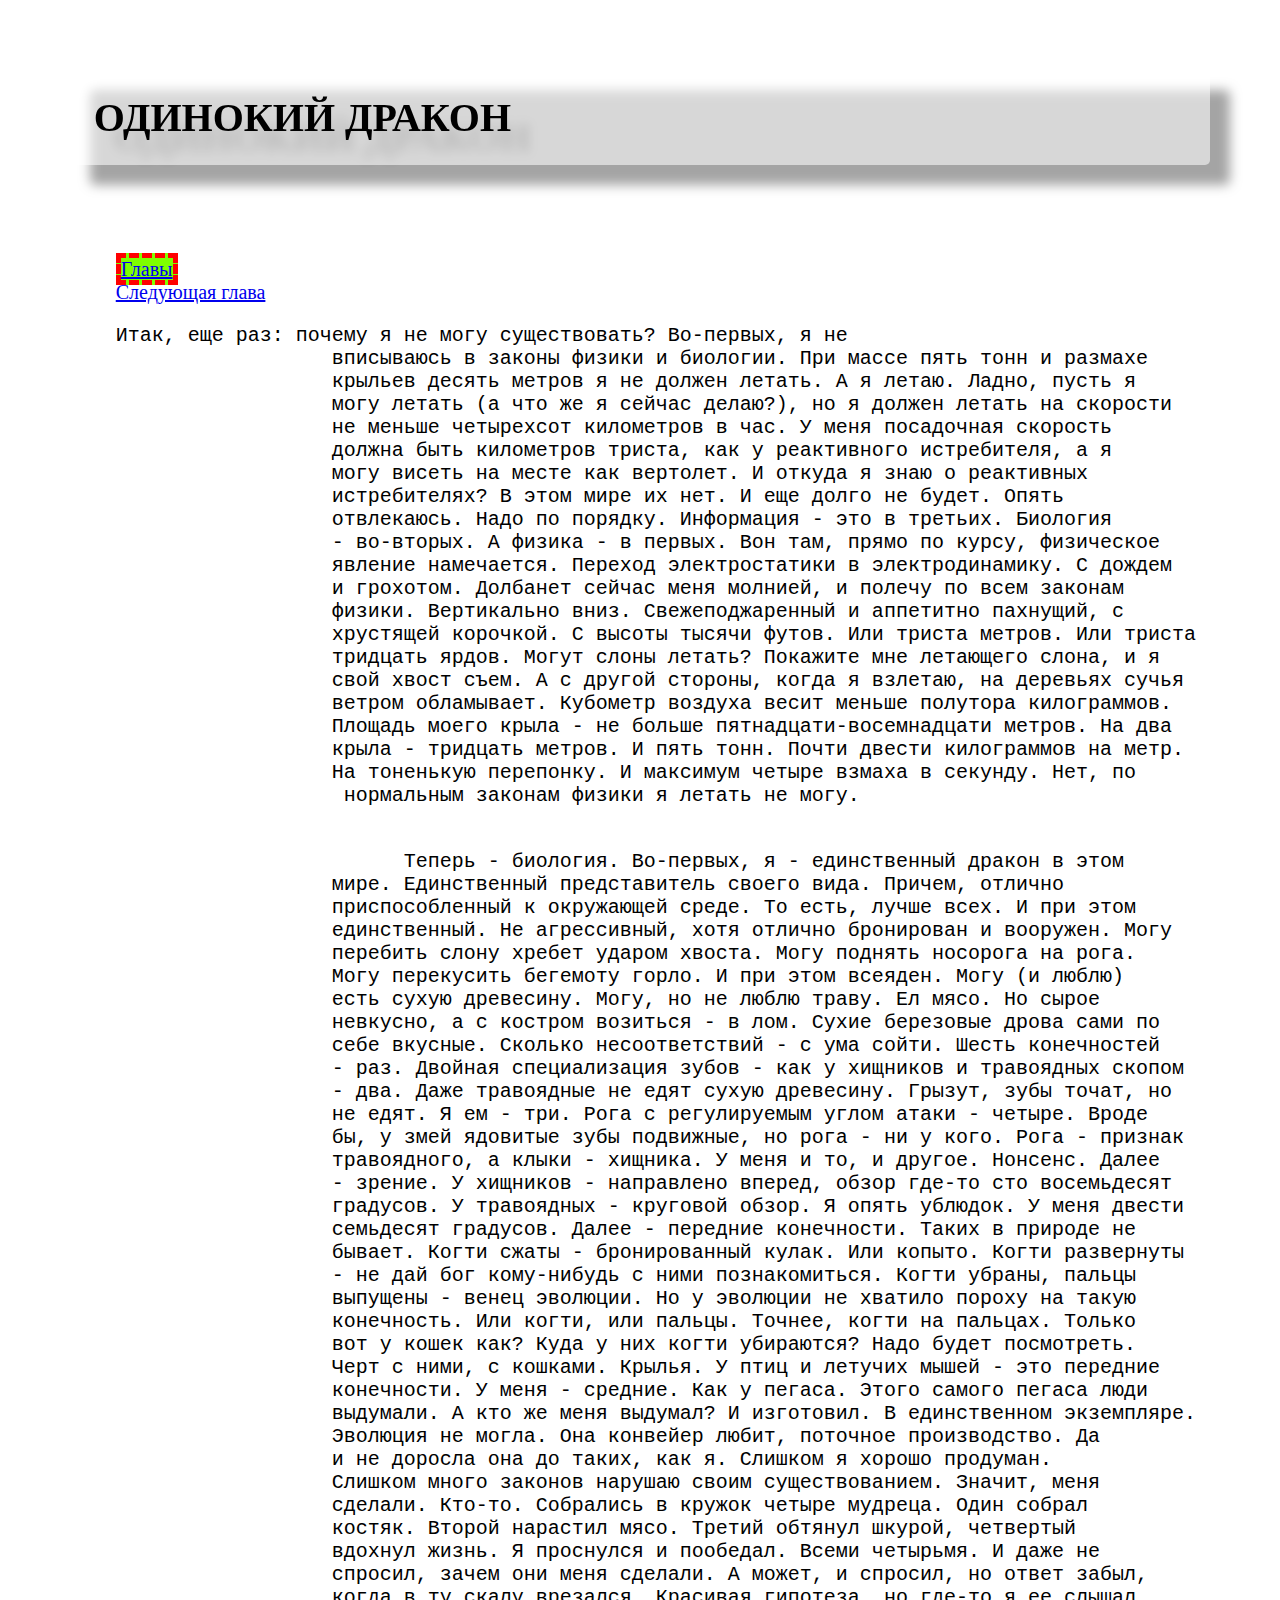
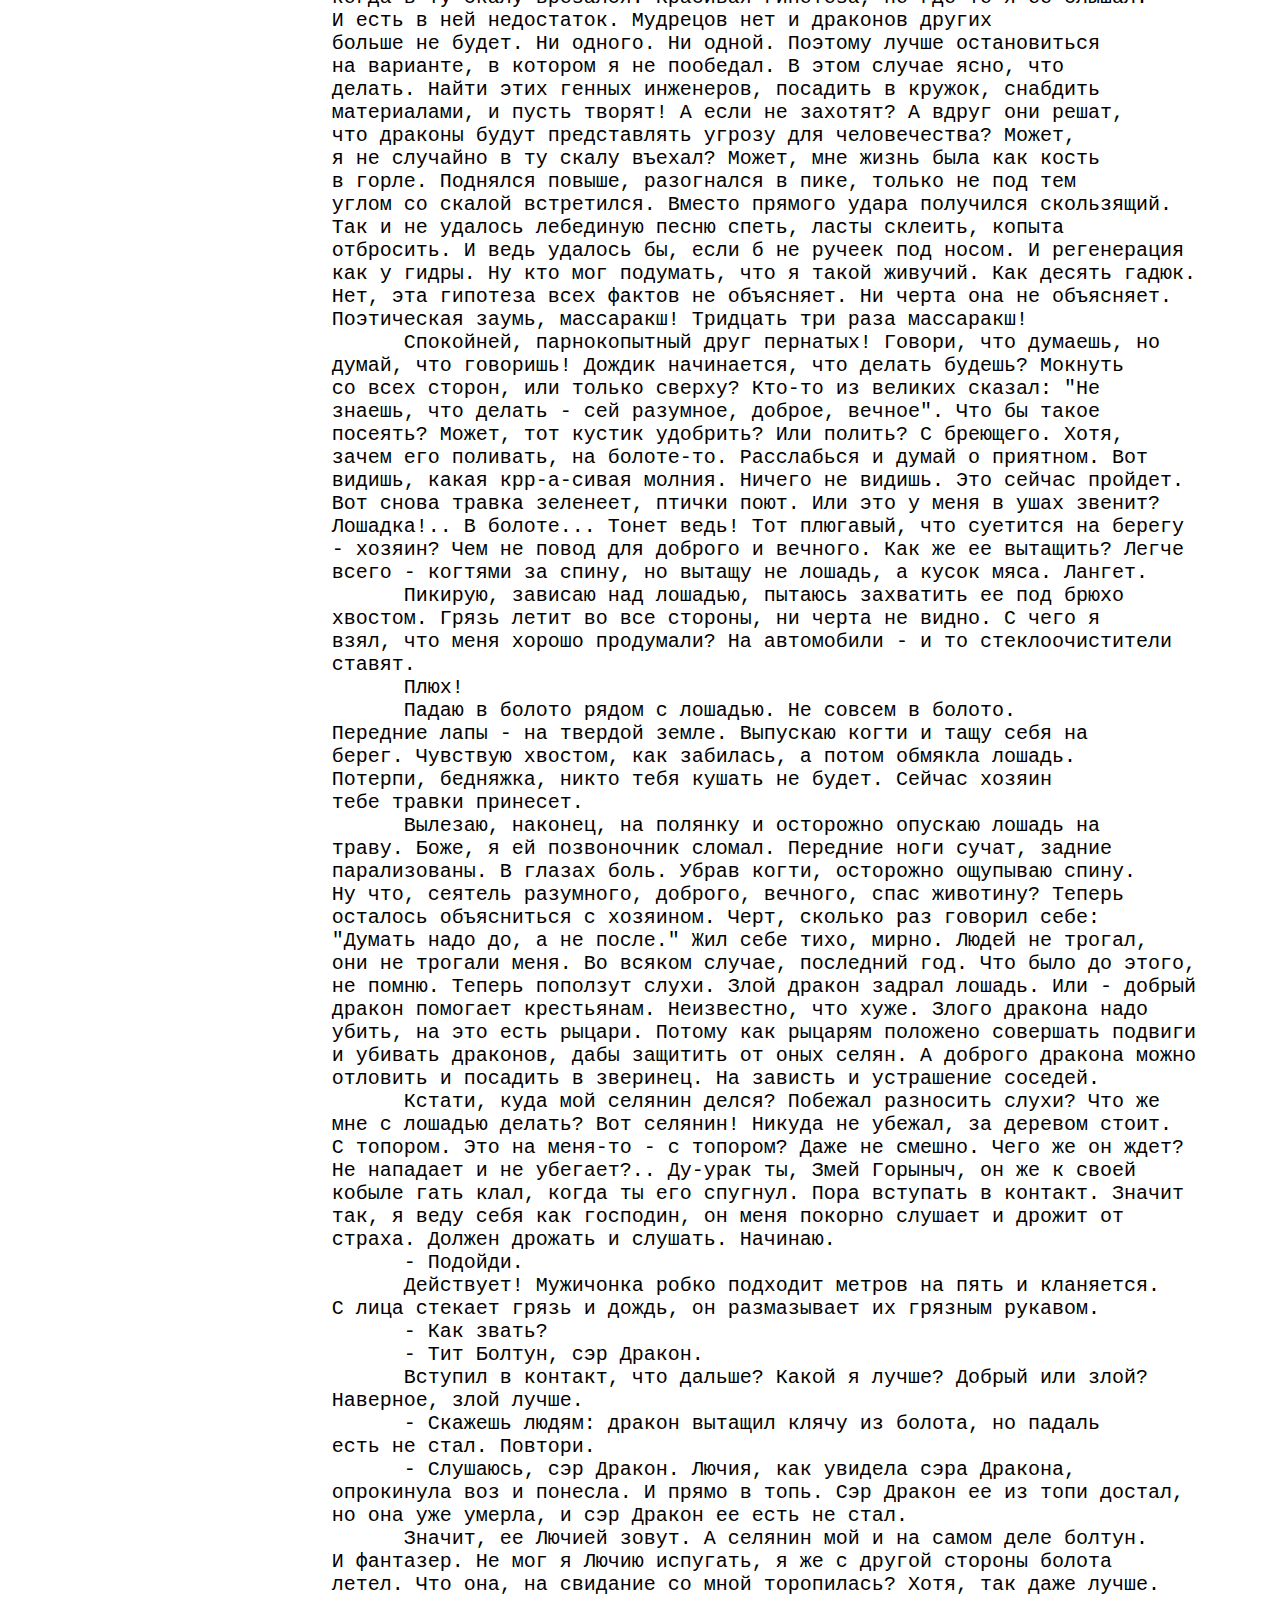
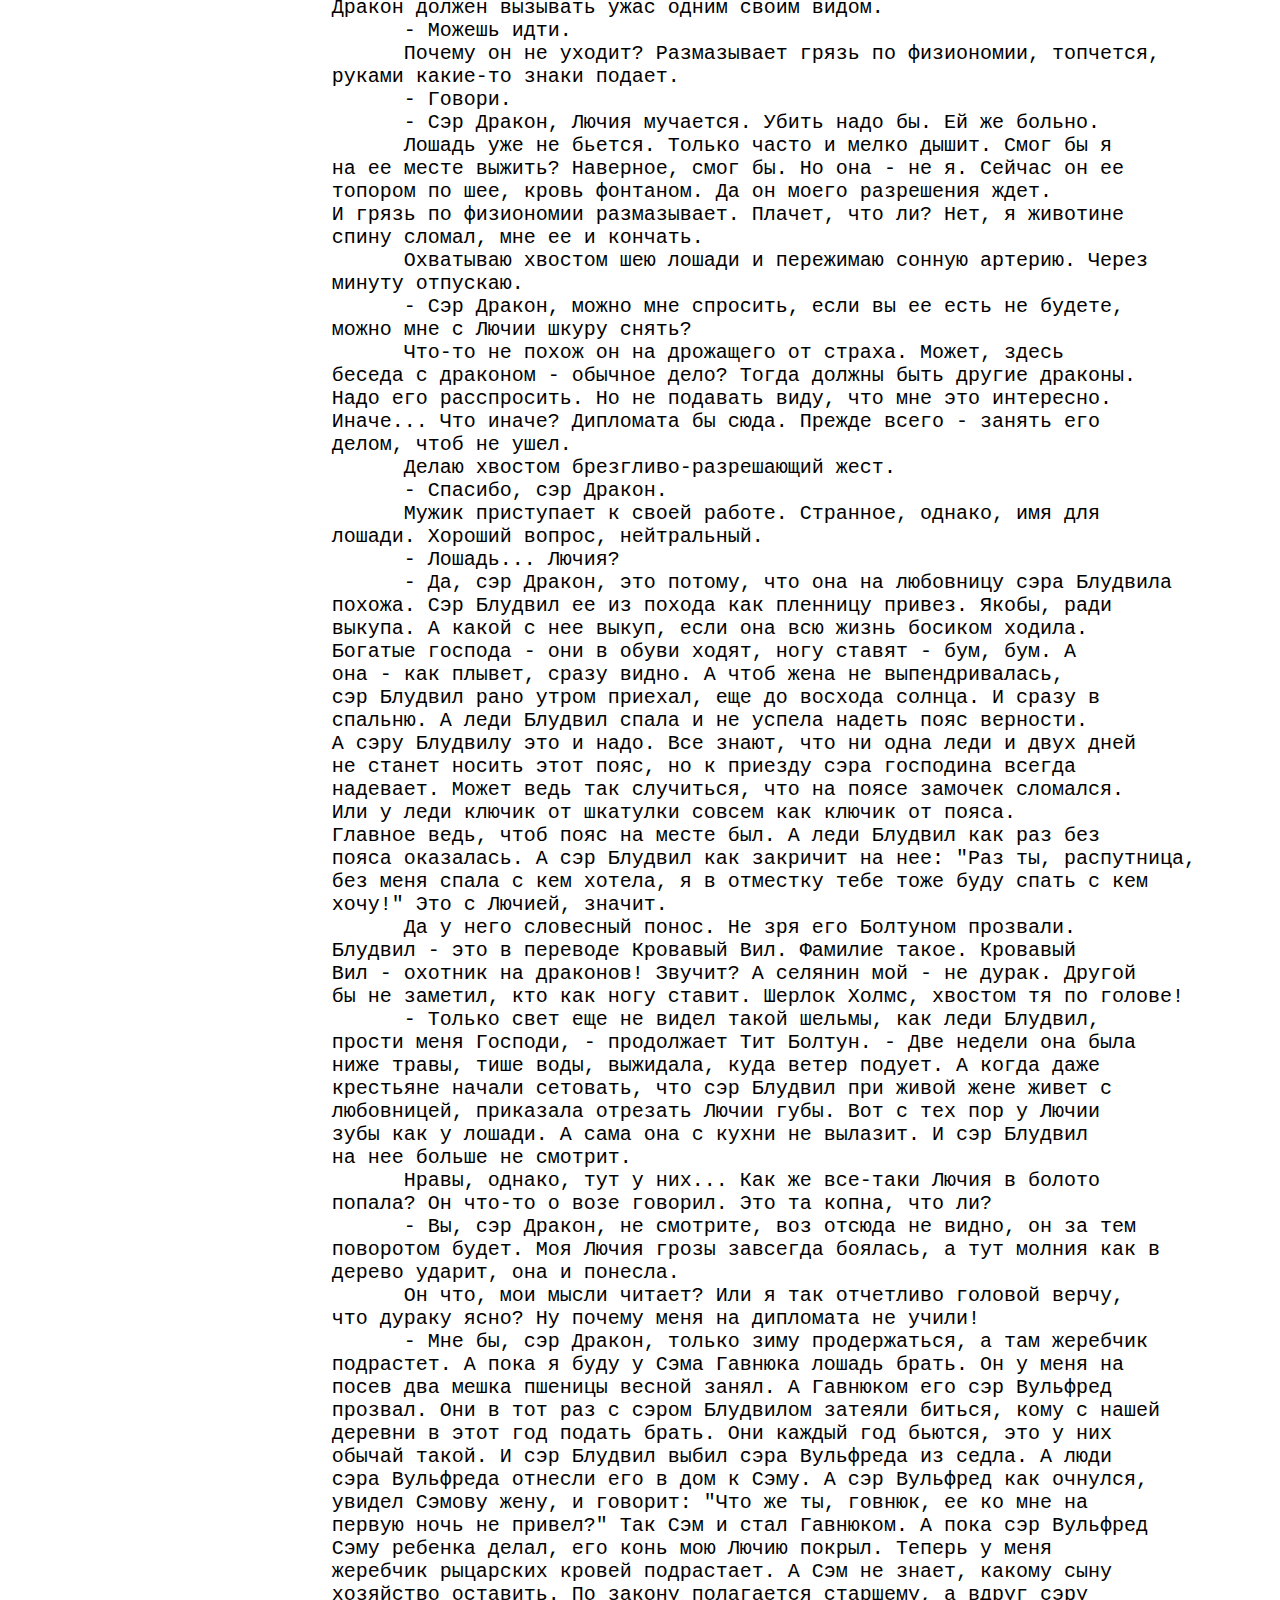
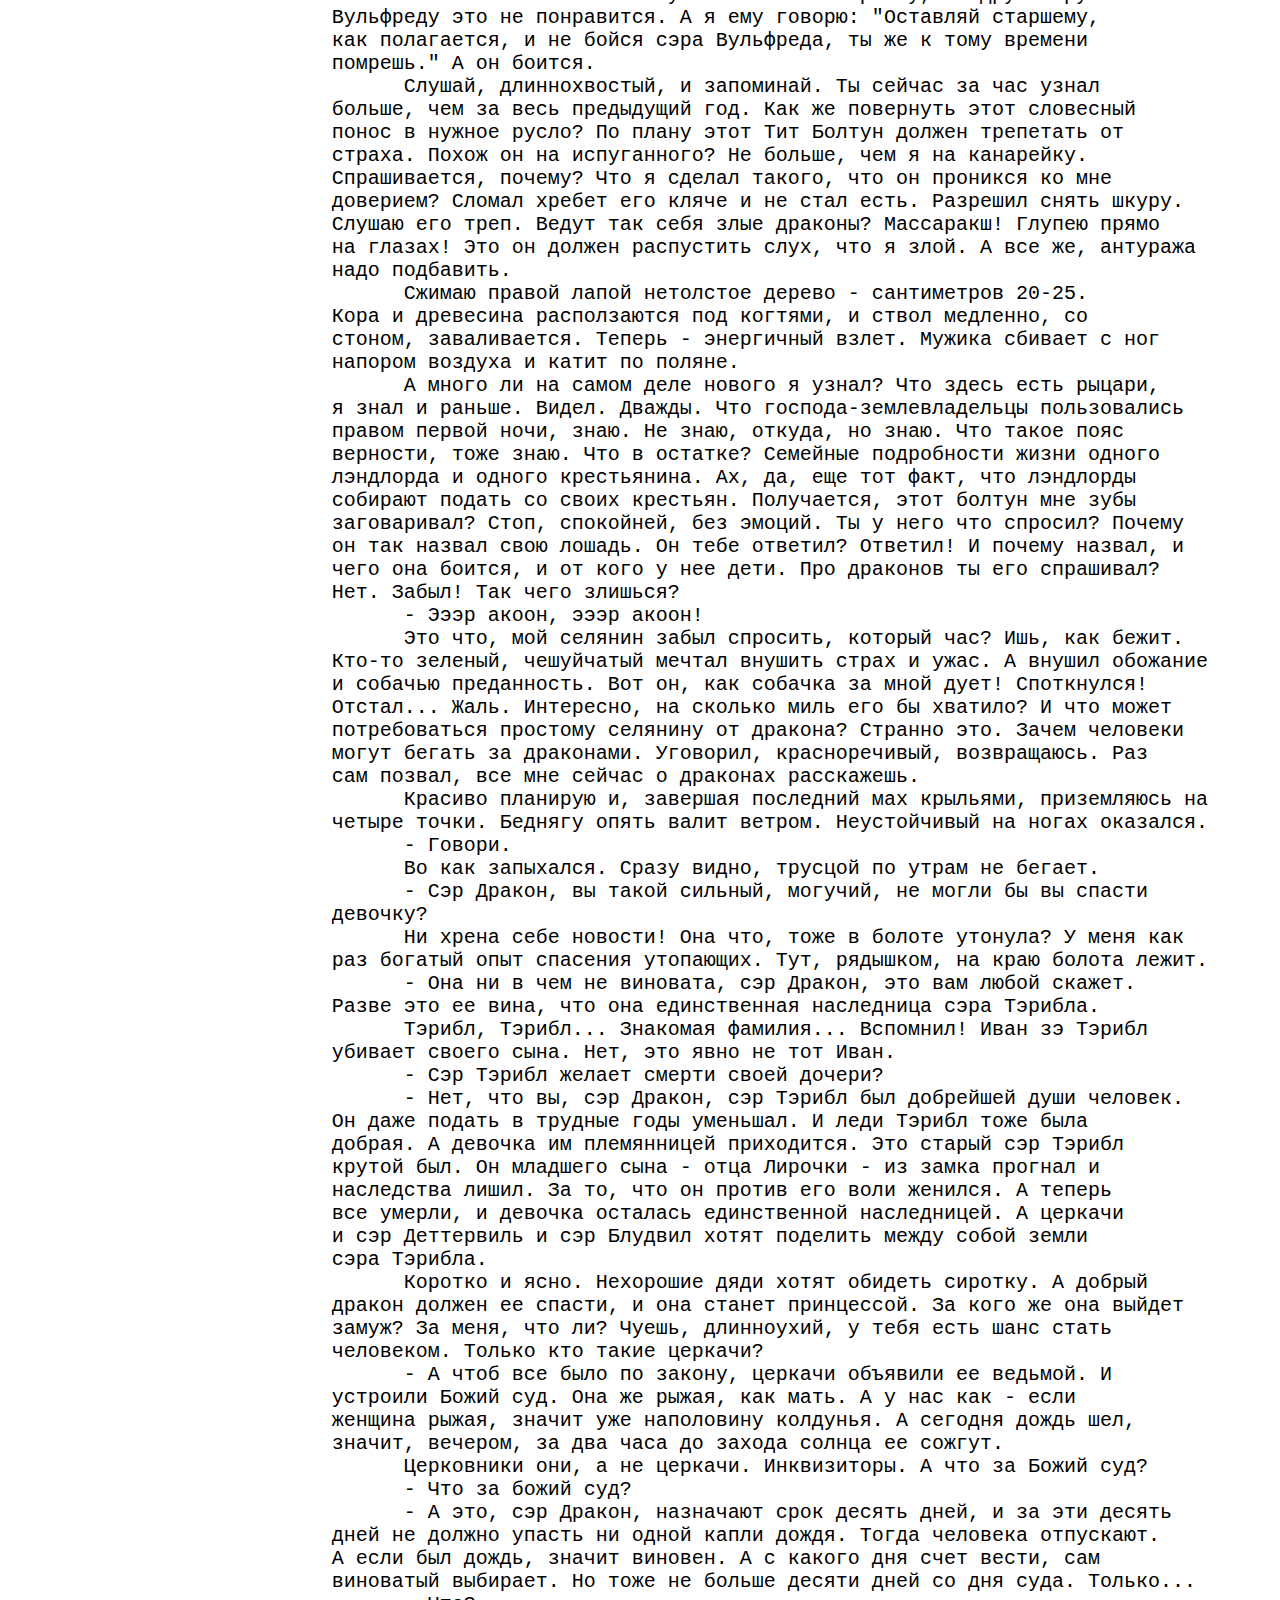
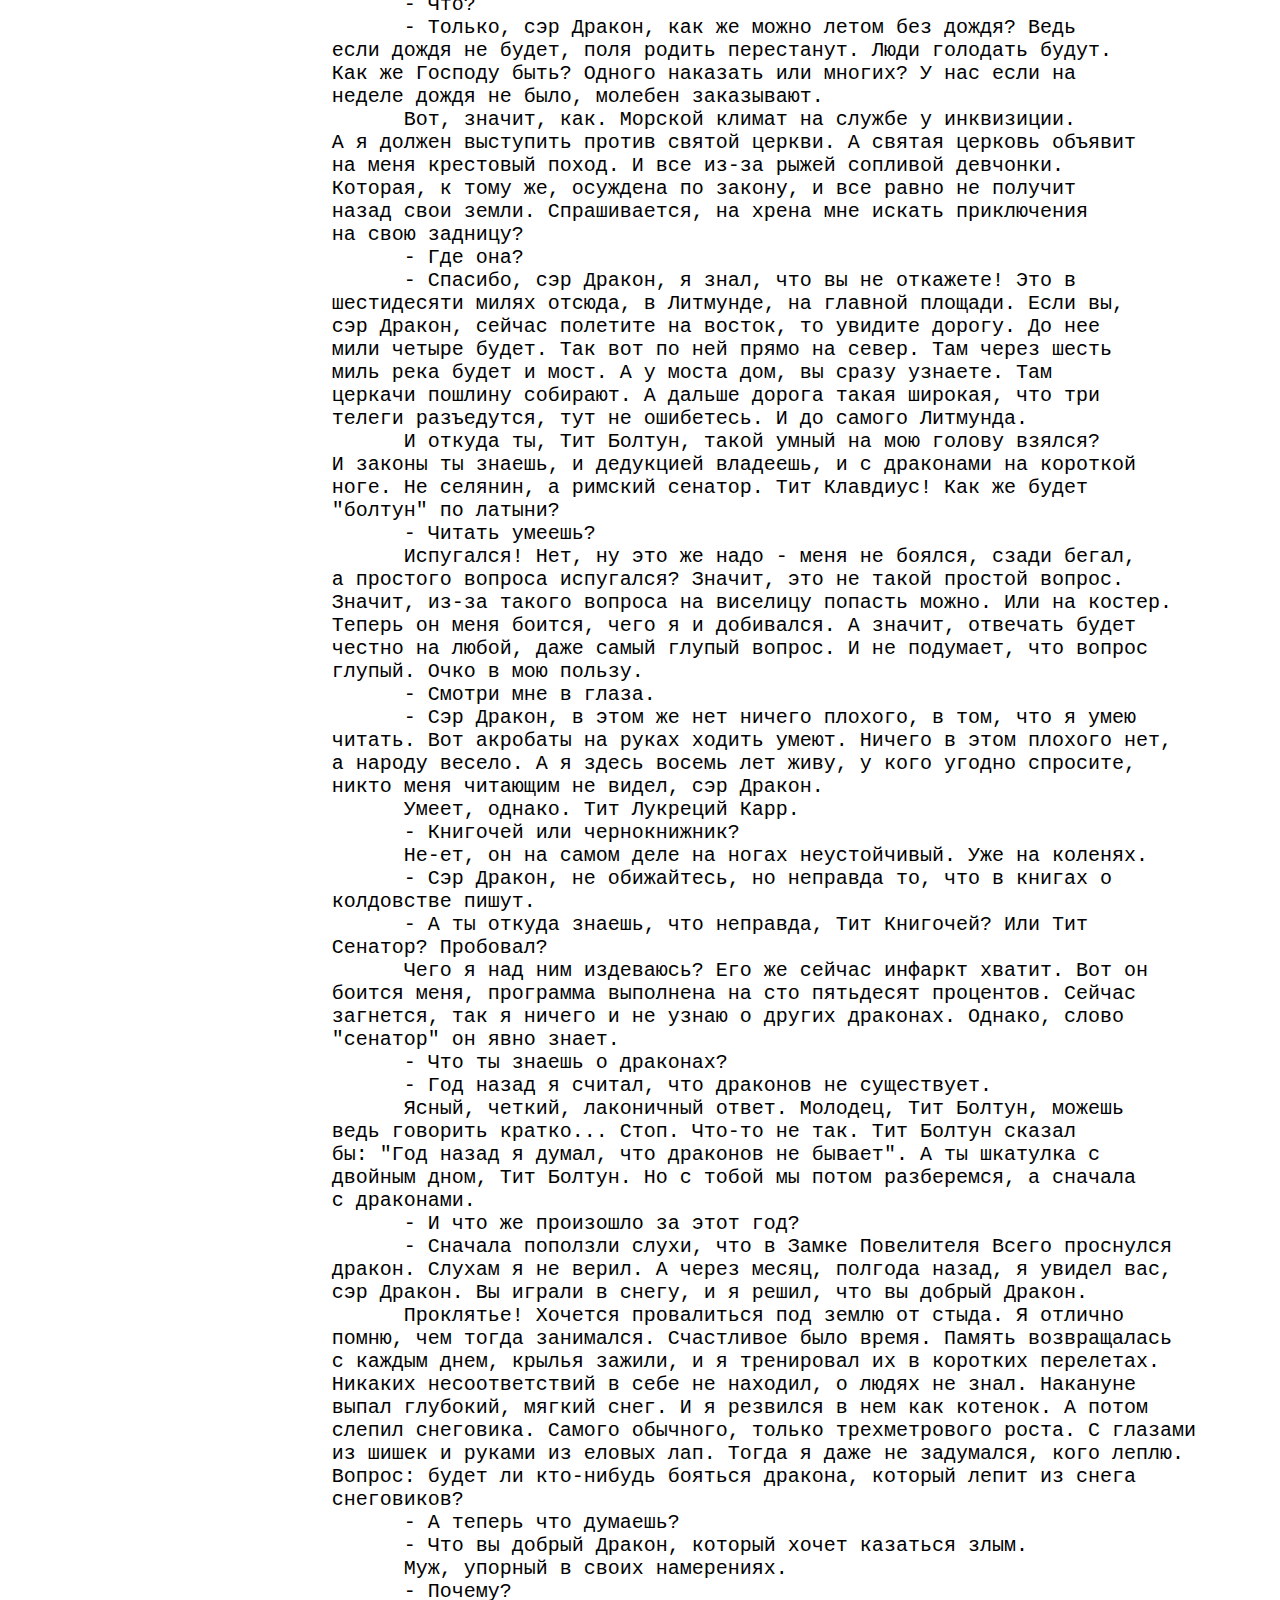
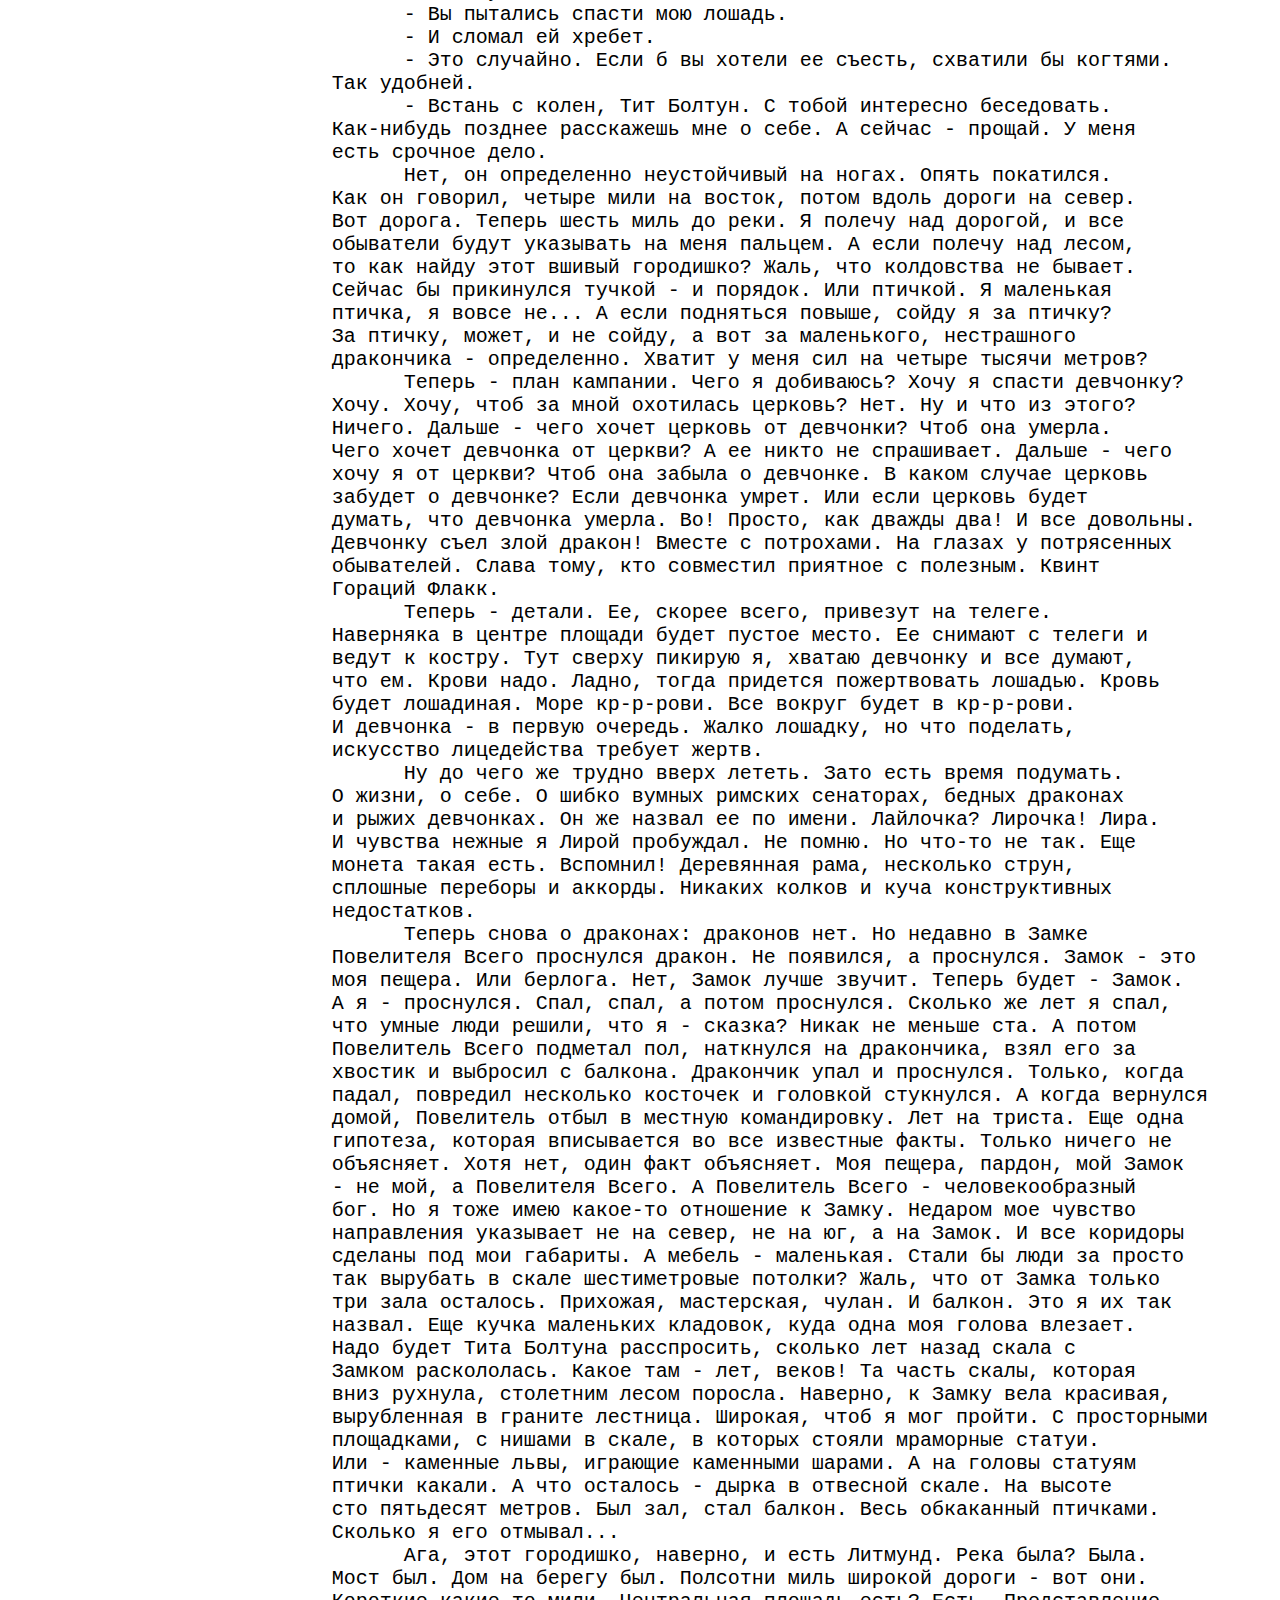
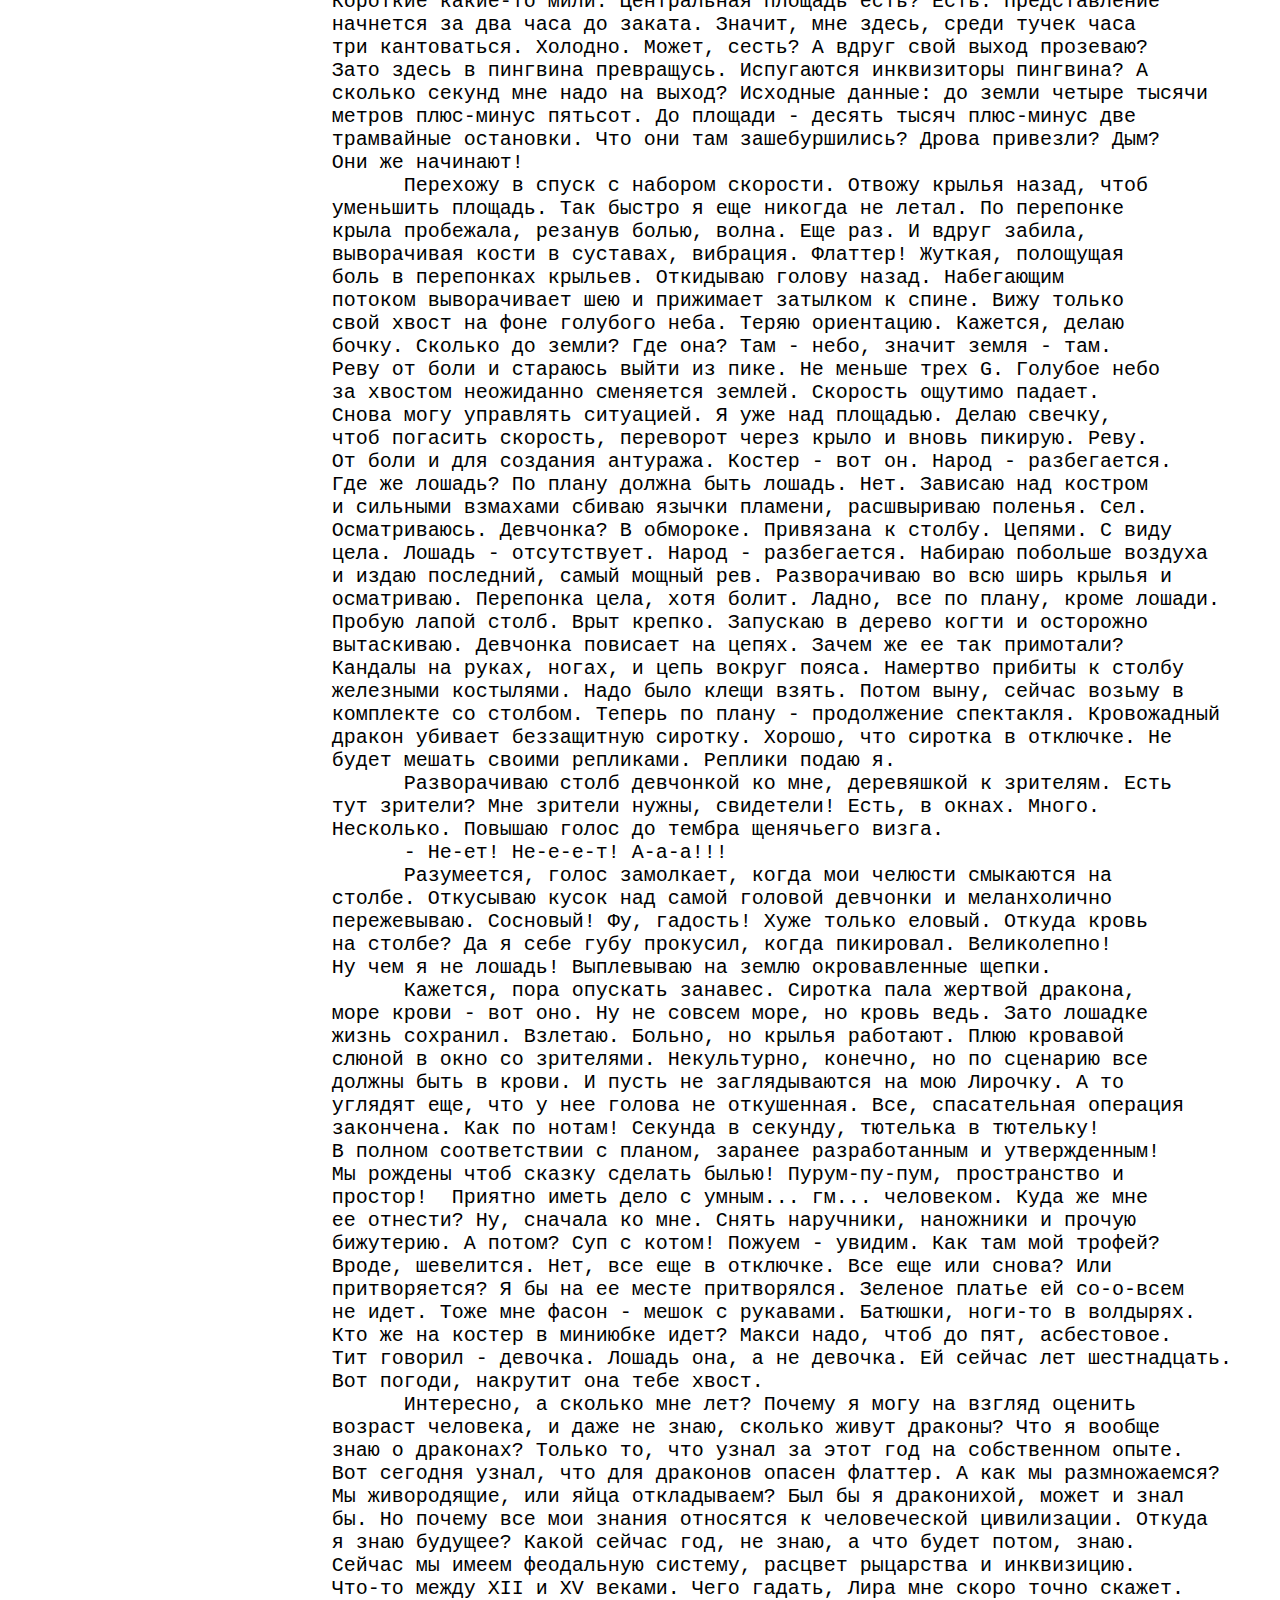
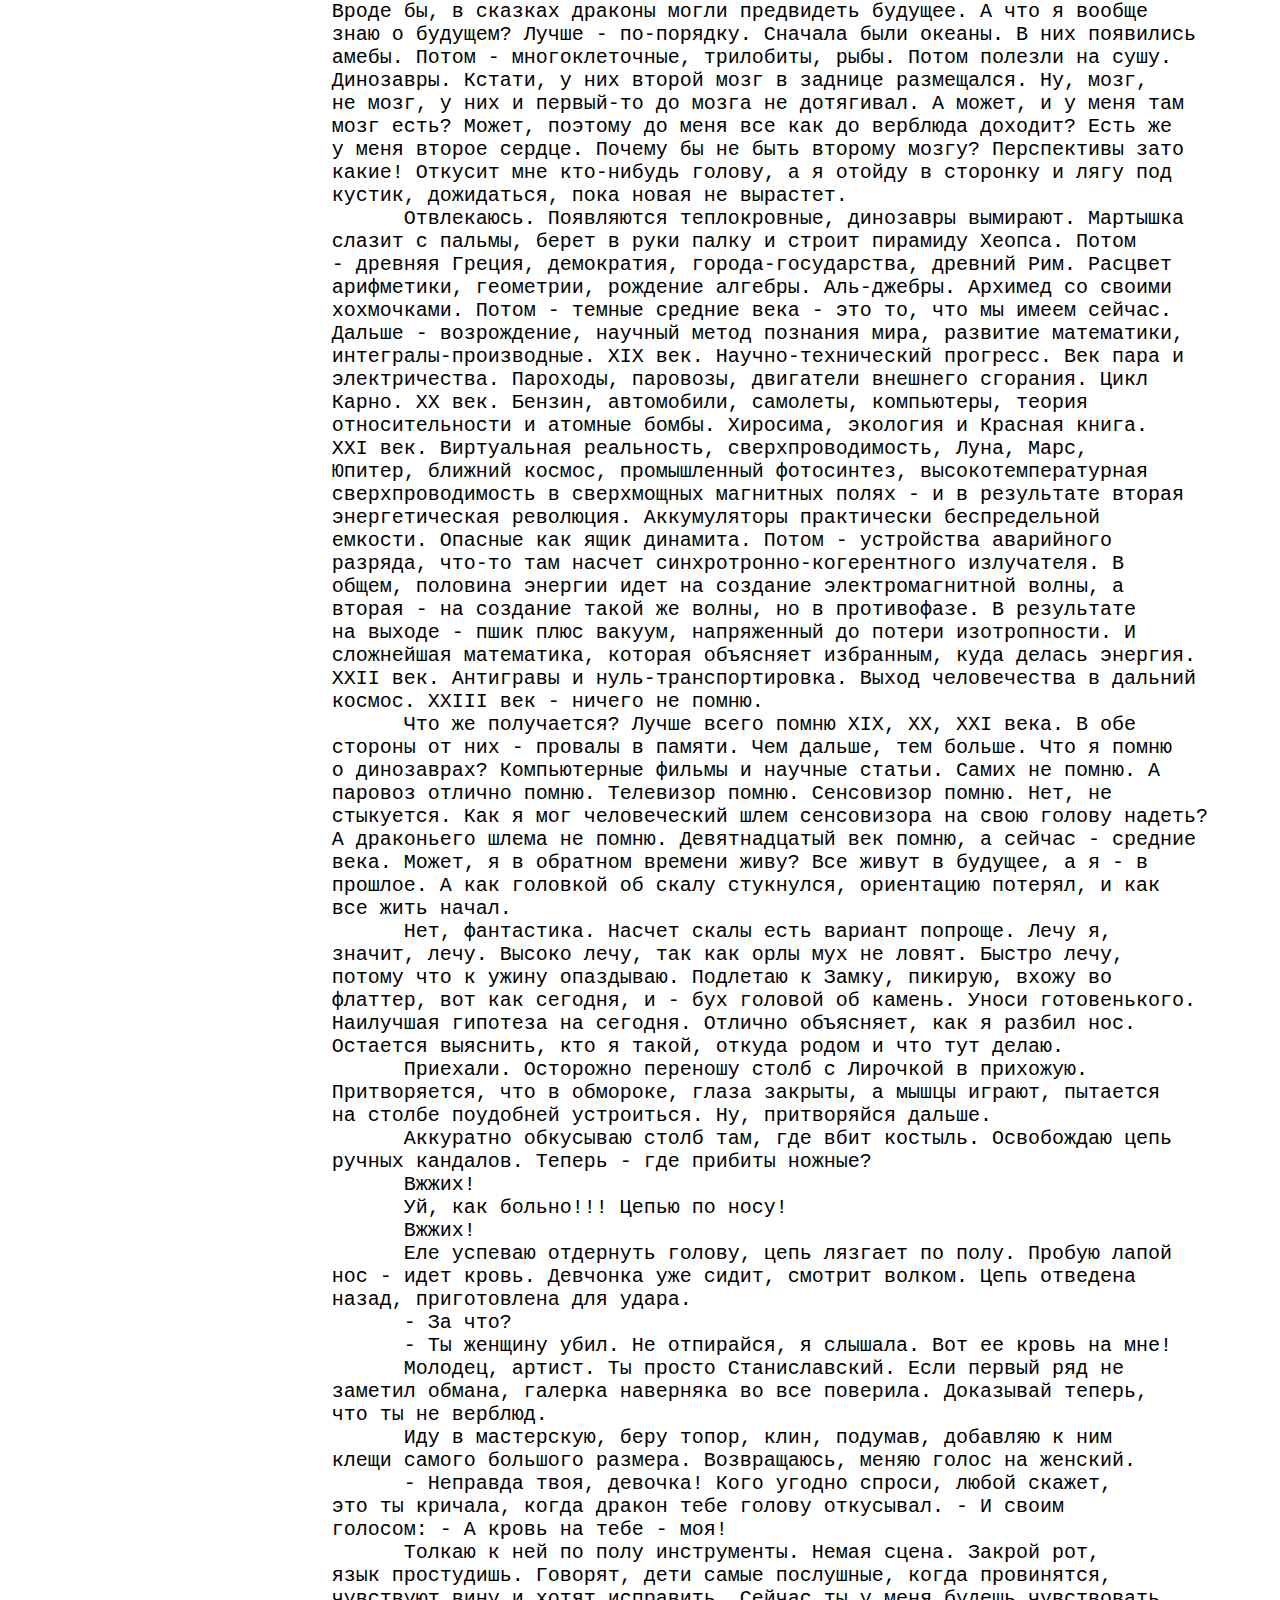
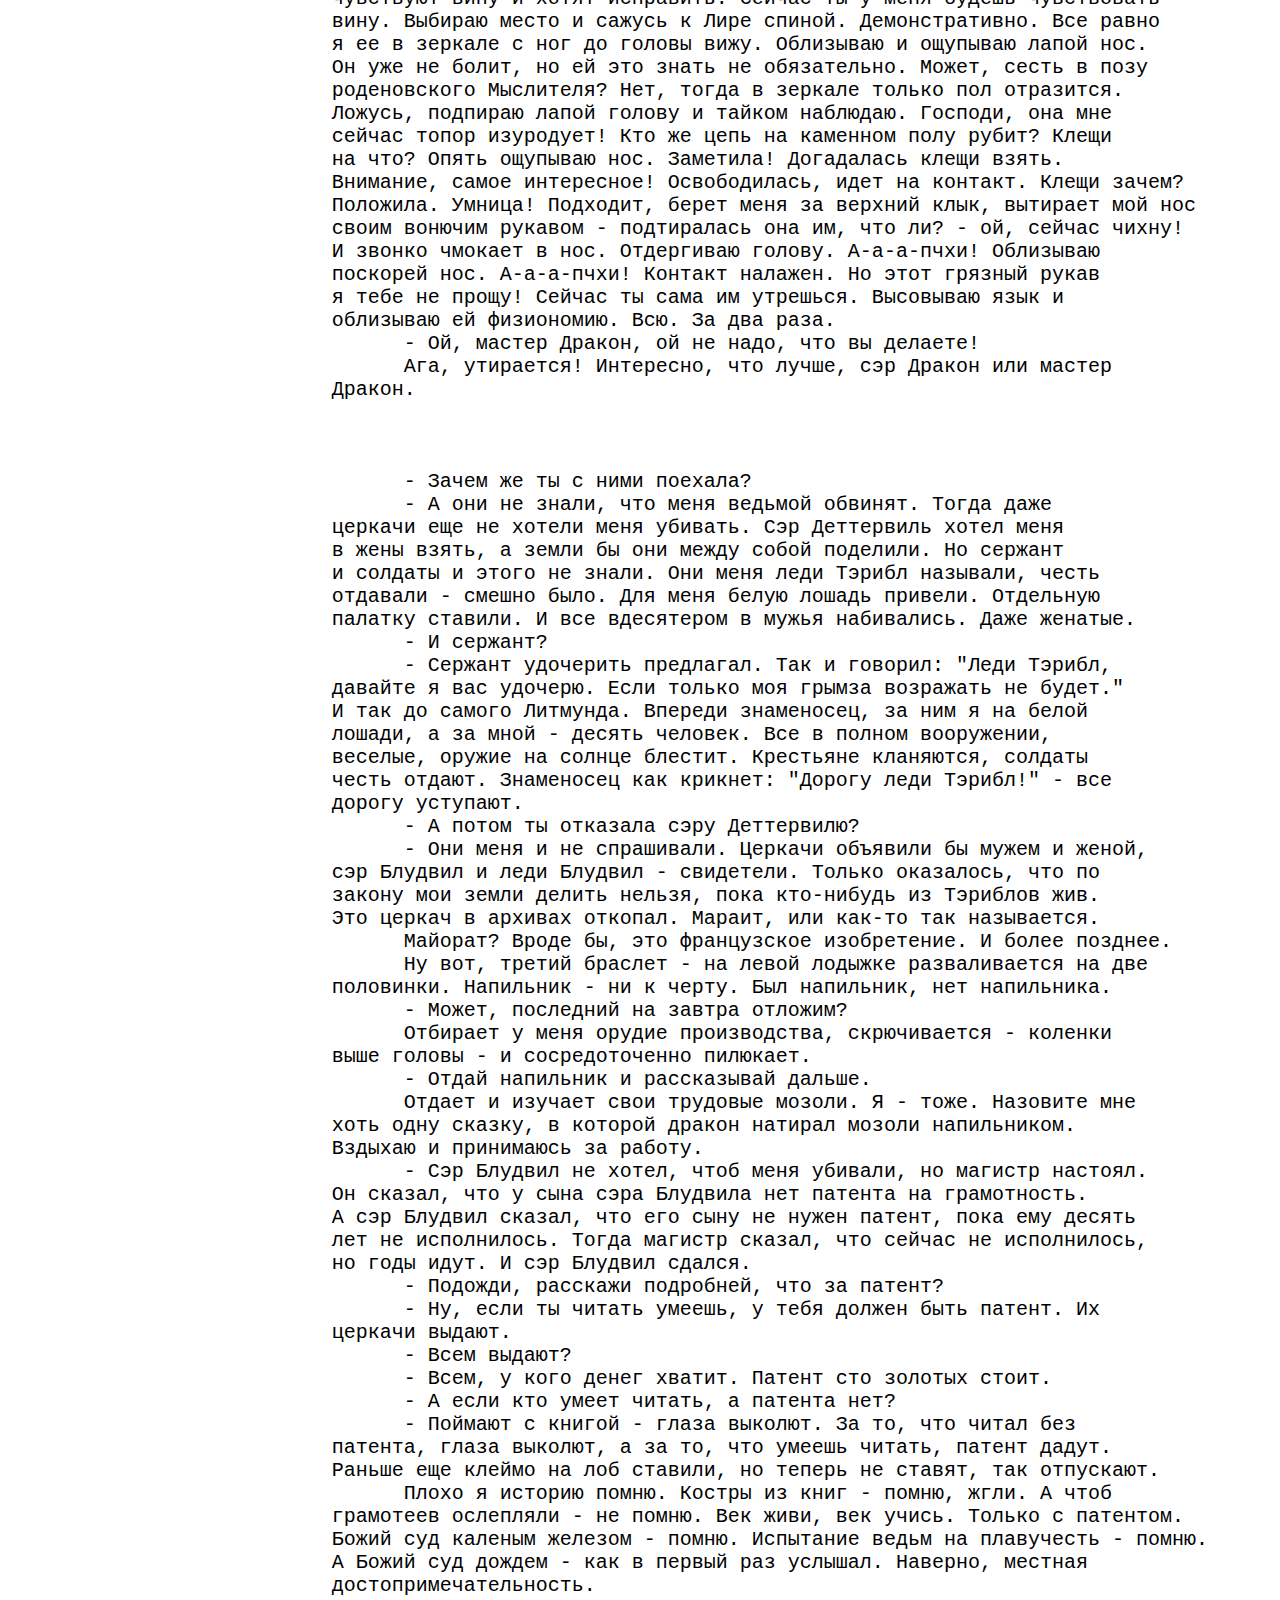
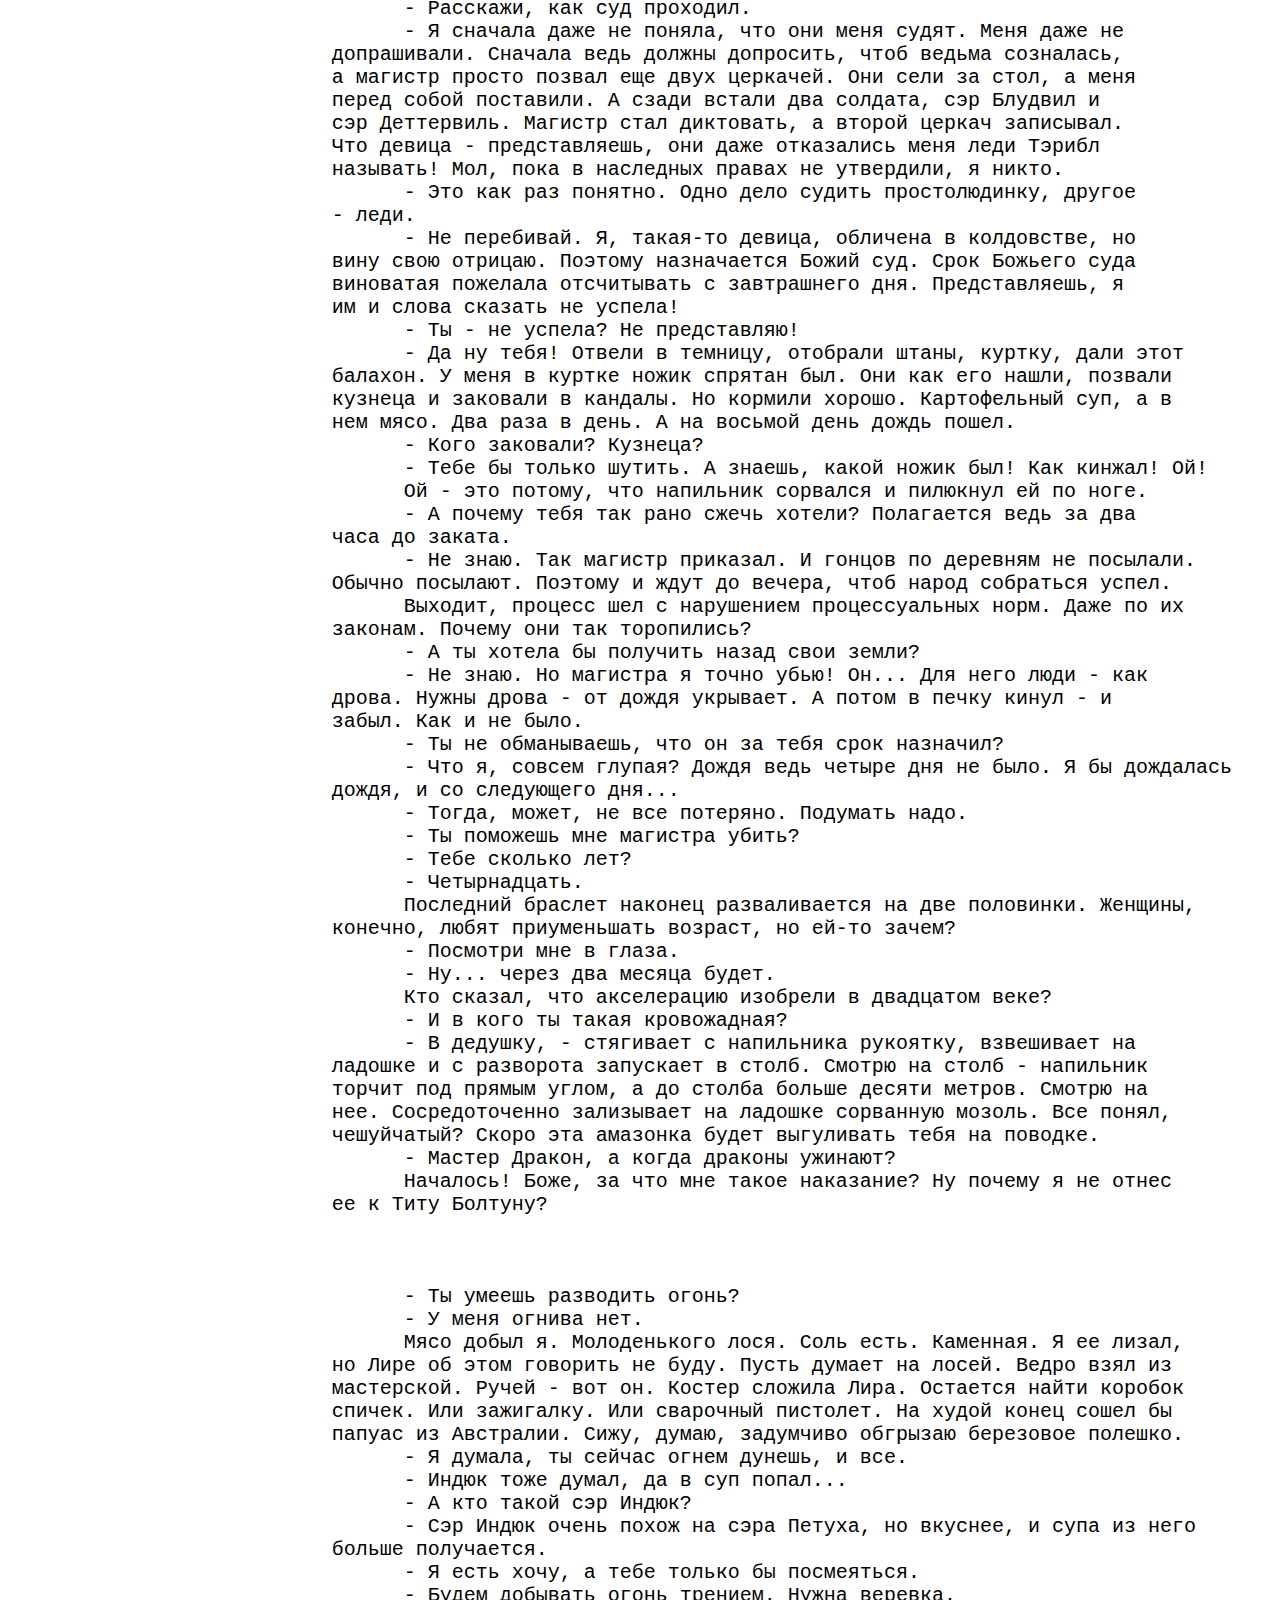
<file: Chapter-1.html>
<!DOCTYPE html>
<html>
    <head>
        <meta charset="utf-8">
        <title>ОДИНОКИЙ-ДРАКОН</title>
        <link rel="stylesheet" href="Chapters style.css">
        <style>
            
        </style>
    </head>
    <body> 
            <h1>ОДИНОКИЙ ДРАКОН</h1>
            <div><a href="Chapters.html" class="toc">Главы</a><br/>
                  <a href="Chapter-2.html" >Следующая глава</a><br/>
                  <p><pre>Итак, еще раз: почему я не могу существовать? Во-первых, я не
                  вписываюсь в законы физики и биологии. При массе пять тонн и размахе
                  крыльев десять метров я не должен летать. А я летаю. Ладно, пусть я
                  могу летать (а что же я сейчас делаю?), но я должен летать на скорости
                  не меньше четырехсот километров в час. У меня посадочная скорость
                  должна быть километров триста, как у реактивного истребителя, а я
                  могу висеть на месте как вертолет. И откуда я знаю о реактивных
                  истребителях? В этом мире их нет. И еще долго не будет. Опять
                  отвлекаюсь. Надо по порядку. Информация - это в третьих. Биология
                  - во-вторых. А физика - в первых. Вон там, прямо по курсу, физическое
                  явление намечается. Переход электростатики в электродинамику. С дождем
                  и грохотом. Долбанет сейчас меня молнией, и полечу по всем законам
                  физики. Вертикально вниз. Свежеподжаренный и аппетитно пахнущий, с
                  хрустящей корочкой. С высоты тысячи футов. Или триста метров. Или триста
                  тридцать ярдов. Могут слоны летать? Покажите мне летающего слона, и я
                  свой хвост съем. А с другой стороны, когда я взлетаю, на деревьях сучья
                  ветром обламывает. Кубометр воздуха весит меньше полутора килограммов.
                  Площадь моего крыла - не больше пятнадцати-восемнадцати метров. На два
                  крыла - тридцать метров. И пять тонн. Почти двести килограммов на метр.
                  На тоненькую перепонку. И максимум четыре взмаха в секунду. Нет, по
                   нормальным законам физики я летать не могу.</p><p>
                        Теперь - биология. Во-первых, я - единственный дракон в этом
                  мире. Единственный представитель своего вида. Причем, отлично
                  приспособленный к окружающей среде. То есть, лучше всех. И при этом
                  единственный. Не агрессивный, хотя отлично бронирован и вооружен. Могу
                  перебить слону хребет ударом хвоста. Могу поднять носорога на рога.
                  Могу перекусить бегемоту горло. И при этом всеяден. Могу (и люблю)
                  есть сухую древесину. Могу, но не люблю траву. Ел мясо. Но сырое
                  невкусно, а с костром возиться - в лом. Сухие березовые дрова сами по
                  себе вкусные. Сколько несоответствий - с ума сойти. Шесть конечностей
                  - раз. Двойная специализация зубов - как у хищников и травоядных скопом
                  - два. Даже травоядные не едят сухую древесину. Грызут, зубы точат, но
                  не едят. Я ем - три. Рога с регулируемым углом атаки - четыре. Вроде
                  бы, у змей ядовитые зубы подвижные, но рога - ни у кого. Рога - признак
                  травоядного, а клыки - хищника. У меня и то, и другое. Нонсенс. Далее
                  - зрение. У хищников - направлено вперед, обзор где-то сто восемьдесят
                  градусов. У травоядных - круговой обзор. Я опять ублюдок. У меня двести
                  семьдесят градусов. Далее - передние конечности. Таких в природе не
                  бывает. Когти сжаты - бронированный кулак. Или копыто. Когти развернуты
                  - не дай бог кому-нибудь с ними познакомиться. Когти убраны, пальцы
                  выпущены - венец эволюции. Но у эволюции не хватило пороху на такую
                  конечность. Или когти, или пальцы. Точнее, когти на пальцах. Только
                  вот у кошек как? Куда у них когти убираются? Надо будет посмотреть.
                  Черт с ними, с кошками. Крылья. У птиц и летучих мышей - это передние
                  конечности. У меня - средние. Как у пегаса. Этого самого пегаса люди
                  выдумали. А кто же меня выдумал? И изготовил. В единственном экземпляре.
                  Эволюция не могла. Она конвейер любит, поточное производство. Да
                  и не доросла она до таких, как я. Слишком я хорошо продуман.
                  Слишком много законов нарушаю своим существованием. Значит, меня
                  сделали. Кто-то. Собрались в кружок четыре мудреца. Один собрал
                  костяк. Второй нарастил мясо. Третий обтянул шкурой, четвертый
                  вдохнул жизнь. Я проснулся и пообедал. Всеми четырьмя. И даже не
                  спросил, зачем они меня сделали. А может, и спросил, но ответ забыл,
                  когда в ту скалу врезался. Красивая гипотеза, но где-то я ее слышал.
                  И есть в ней недостаток. Мудрецов нет и драконов других
                  больше не будет. Ни одного. Ни одной. Поэтому лучше остановиться
                  на варианте, в котором я не пообедал. В этом случае ясно, что
                  делать. Найти этих генных инженеров, посадить в кружок, снабдить
                  материалами, и пусть творят! А если не захотят? А вдруг они решат,
                  что драконы будут представлять угрозу для человечества? Может,
                  я не случайно в ту скалу въехал? Может, мне жизнь была как кость
                  в горле. Поднялся повыше, разогнался в пике, только не под тем
                  углом со скалой встретился. Вместо прямого удара получился скользящий.
                  Так и не удалось лебединую песню спеть, ласты склеить, копыта
                  отбросить. И ведь удалось бы, если б не ручеек под носом. И регенерация
                  как у гидры. Ну кто мог подумать, что я такой живучий. Как десять гадюк.
                  Нет, эта гипотеза всех фактов не объясняет. Ни черта она не объясняет.
                  Поэтическая заумь, массаракш! Тридцать три раза массаракш!
                        Спокойней, парнокопытный друг пернатых! Говори, что думаешь, но
                  думай, что говоришь! Дождик начинается, что делать будешь? Мокнуть
                  со всех сторон, или только сверху? Кто-то из великих сказал: "Не
                  знаешь, что делать - сей разумное, доброе, вечное". Что бы такое
                  посеять? Может, тот кустик удобрить? Или полить? С бреющего. Хотя,
                  зачем его поливать, на болоте-то. Расслабься и думай о приятном. Вот
                  видишь, какая крр-а-сивая молния. Ничего не видишь. Это сейчас пройдет.
                  Вот снова травка зеленеет, птички поют. Или это у меня в ушах звенит?
                  Лошадка!.. В болоте... Тонет ведь! Тот плюгавый, что суетится на берегу
                  - хозяин? Чем не повод для доброго и вечного. Как же ее вытащить? Легче
                  всего - когтями за спину, но вытащу не лошадь, а кусок мяса. Лангет.
                        Пикирую, зависаю над лошадью, пытаюсь захватить ее под брюхо
                  хвостом. Грязь летит во все стороны, ни черта не видно. С чего я
                  взял, что меня хорошо продумали? На автомобили - и то стеклоочистители
                  ставят.
                        Плюх!
                        Падаю в болото рядом с лошадью. Не совсем в болото.
                  Передние лапы - на твердой земле. Выпускаю когти и тащу себя на
                  берег. Чувствую хвостом, как забилась, а потом обмякла лошадь.
                  Потерпи, бедняжка, никто тебя кушать не будет. Сейчас хозяин
                  тебе травки принесет.
                        Вылезаю, наконец, на полянку и осторожно опускаю лошадь на
                  траву. Боже, я ей позвоночник сломал. Передние ноги сучат, задние
                  парализованы. В глазах боль. Убрав когти, осторожно ощупываю спину.
                  Ну что, сеятель разумного, доброго, вечного, спас животину? Теперь
                  осталось объясниться с хозяином. Черт, сколько раз говорил себе:
                  "Думать надо до, а не после." Жил себе тихо, мирно. Людей не трогал,
                  они не трогали меня. Во всяком случае, последний год. Что было до этого,
                  не помню. Теперь поползут слухи. Злой дракон задрал лошадь. Или - добрый
                  дракон помогает крестьянам. Неизвестно, что хуже. Злого дракона надо
                  убить, на это есть рыцари. Потому как рыцарям положено совершать подвиги
                  и убивать драконов, дабы защитить от оных селян. А доброго дракона можно
                  отловить и посадить в зверинец. На зависть и устрашение соседей.
                        Кстати, куда мой селянин делся? Побежал разносить слухи? Что же
                  мне с лошадью делать? Вот селянин! Никуда не убежал, за деревом стоит.
                  С топором. Это на меня-то - с топором? Даже не смешно. Чего же он ждет?
                  Не нападает и не убегает?.. Ду-урак ты, Змей Горыныч, он же к своей
                  кобыле гать клал, когда ты его спугнул. Пора вступать в контакт. Значит
                  так, я веду себя как господин, он меня покорно слушает и дрожит от
                  страха. Должен дрожать и слушать. Начинаю.
                        - Подойди.
                        Действует! Мужичонка робко подходит метров на пять и кланяется.
                  С лица стекает грязь и дождь, он размазывает их грязным рукавом.
                        - Как звать?
                        - Тит Болтун, сэр Дракон.
                        Вступил в контакт, что дальше? Какой я лучше? Добрый или злой?
                  Наверное, злой лучше.
                        - Скажешь людям: дракон вытащил клячу из болота, но падаль
                  есть не стал. Повтори.
                        - Слушаюсь, сэр Дракон. Лючия, как увидела сэра Дракона,
                  опрокинула воз и понесла. И прямо в топь. Сэр Дракон ее из топи достал,
                  но она уже умерла, и сэр Дракон ее есть не стал.
                        Значит, ее Лючией зовут. А селянин мой и на самом деле болтун.
                  И фантазер. Не мог я Лючию испугать, я же с другой стороны болота
                  летел. Что она, на свидание со мной торопилась? Хотя, так даже лучше.
                  Дракон должен вызывать ужас одним своим видом.
                        - Можешь идти.
                        Почему он не уходит? Размазывает грязь по физиономии, топчется,
                  руками какие-то знаки подает.
                        - Говори.
                        - Сэр Дракон, Лючия мучается. Убить надо бы. Ей же больно.
                        Лошадь уже не бьется. Только часто и мелко дышит. Смог бы я
                  на ее месте выжить? Наверное, смог бы. Но она - не я. Сейчас он ее
                  топором по шее, кровь фонтаном. Да он моего разрешения ждет.
                  И грязь по физиономии размазывает. Плачет, что ли? Нет, я животине
                  спину сломал, мне ее и кончать.
                        Охватываю хвостом шею лошади и пережимаю сонную артерию. Через
                  минуту отпускаю.
                        - Сэр Дракон, можно мне спросить, если вы ее есть не будете,
                  можно мне с Лючии шкуру снять?
                        Что-то не похож он на дрожащего от страха. Может, здесь
                  беседа с драконом - обычное дело? Тогда должны быть другие драконы.
                  Надо его расспросить. Но не подавать виду, что мне это интересно.
                  Иначе... Что иначе? Дипломата бы сюда. Прежде всего - занять его
                  делом, чтоб не ушел.
                        Делаю хвостом брезгливо-разрешающий жест.
                        - Спасибо, сэр Дракон.
                        Мужик приступает к своей работе. Странное, однако, имя для
                  лошади. Хороший вопрос, нейтральный.
                        - Лошадь... Лючия?
                        - Да, сэр Дракон, это потому, что она на любовницу сэра Блудвила
                  похожа. Сэр Блудвил ее из похода как пленницу привез. Якобы, ради
                  выкупа. А какой с нее выкуп, если она всю жизнь босиком ходила.
                  Богатые господа - они в обуви ходят, ногу ставят - бум, бум. А
                  она - как плывет, сразу видно. А чтоб жена не выпендривалась,
                  сэр Блудвил рано утром приехал, еще до восхода солнца. И сразу в
                  спальню. А леди Блудвил спала и не успела надеть пояс верности.
                  А сэру Блудвилу это и надо. Все знают, что ни одна леди и двух дней
                  не станет носить этот пояс, но к приезду сэра господина всегда
                  надевает. Может ведь так случиться, что на поясе замочек сломался.
                  Или у леди ключик от шкатулки совсем как ключик от пояса.
                  Главное ведь, чтоб пояс на месте был. А леди Блудвил как раз без
                  пояса оказалась. А сэр Блудвил как закричит на нее: "Раз ты, распутница,
                  без меня спала с кем хотела, я в отместку тебе тоже буду спать с кем
                  хочу!" Это с Лючией, значит.
                        Да у него словесный понос. Не зря его Болтуном прозвали.
                  Блудвил - это в переводе Кровавый Вил. Фамилие такое. Кровавый
                  Вил - охотник на драконов! Звучит? А селянин мой - не дурак. Другой
                  бы не заметил, кто как ногу ставит. Шерлок Холмс, хвостом тя по голове!
                        - Только свет еще не видел такой шельмы, как леди Блудвил,
                  прости меня Господи, - продолжает Тит Болтун. - Две недели она была
                  ниже травы, тише воды, выжидала, куда ветер подует. А когда даже
                  крестьяне начали сетовать, что сэр Блудвил при живой жене живет с
                  любовницей, приказала отрезать Лючии губы. Вот с тех пор у Лючии
                  зубы как у лошади. А сама она с кухни не вылазит. И сэр Блудвил
                  на нее больше не смотрит.
                        Нравы, однако, тут у них... Как же все-таки Лючия в болото
                  попала? Он что-то о возе говорил. Это та копна, что ли?
                        - Вы, сэр Дракон, не смотрите, воз отсюда не видно, он за тем
                  поворотом будет. Моя Лючия грозы завсегда боялась, а тут молния как в
                  дерево ударит, она и понесла.
                        Он что, мои мысли читает? Или я так отчетливо головой верчу,
                  что дураку ясно? Ну почему меня на дипломата не учили!
                        - Мне бы, сэр Дракон, только зиму продержаться, а там жеребчик
                  подрастет. А пока я буду у Сэма Гавнюка лошадь брать. Он у меня на
                  посев два мешка пшеницы весной занял. А Гавнюком его сэр Вульфред
                  прозвал. Они в тот раз с сэром Блудвилом затеяли биться, кому с нашей
                  деревни в этот год подать брать. Они каждый год бьются, это у них
                  обычай такой. И сэр Блудвил выбил сэра Вульфреда из седла. А люди
                  сэра Вульфреда отнесли его в дом к Сэму. А сэр Вульфред как очнулся,
                  увидел Сэмову жену, и говорит: "Что же ты, говнюк, ее ко мне на
                  первую ночь не привел?" Так Сэм и стал Гавнюком. А пока сэр Вульфред
                  Сэму ребенка делал, его конь мою Лючию покрыл. Теперь у меня
                  жеребчик рыцарских кровей подрастает. А Сэм не знает, какому сыну
                  хозяйство оставить. По закону полагается старшему, а вдруг сэру
                  Вульфреду это не понравится. А я ему говорю: "Оставляй старшему,
                  как полагается, и не бойся сэра Вульфреда, ты же к тому времени
                  помрешь." А он боится.
                        Слушай, длиннохвостый, и запоминай. Ты сейчас за час узнал
                  больше, чем за весь предыдущий год. Как же повернуть этот словесный
                  понос в нужное русло? По плану этот Тит Болтун должен трепетать от
                  страха. Похож он на испуганного? Не больше, чем я на канарейку.
                  Спрашивается, почему? Что я сделал такого, что он проникся ко мне
                  доверием? Сломал хребет его кляче и не стал есть. Разрешил снять шкуру.
                  Слушаю его треп. Ведут так себя злые драконы? Массаракш! Глупею прямо
                  на глазах! Это он должен распустить слух, что я злой. А все же, антуража
                  надо подбавить.
                        Сжимаю правой лапой нетолстое дерево - сантиметров 20-25.
                  Кора и древесина расползаются под когтями, и ствол медленно, со
                  стоном, заваливается. Теперь - энергичный взлет. Мужика сбивает с ног
                  напором воздуха и катит по поляне.
                        А много ли на самом деле нового я узнал? Что здесь есть рыцари,
                  я знал и раньше. Видел. Дважды. Что господа-землевладельцы пользовались
                  правом первой ночи, знаю. Не знаю, откуда, но знаю. Что такое пояс
                  верности, тоже знаю. Что в остатке? Семейные подробности жизни одного
                  лэндлорда и одного крестьянина. Ах, да, еще тот факт, что лэндлорды
                  собирают подать со своих крестьян. Получается, этот болтун мне зубы
                  заговаривал? Стоп, спокойней, без эмоций. Ты у него что спросил? Почему
                  он так назвал свою лошадь. Он тебе ответил? Ответил! И почему назвал, и
                  чего она боится, и от кого у нее дети. Про драконов ты его спрашивал?
                  Нет. Забыл! Так чего злишься?
                        - Эээр акоон, эээр акоон!
                        Это что, мой селянин забыл спросить, который час? Ишь, как бежит.
                  Кто-то зеленый, чешуйчатый мечтал внушить страх и ужас. А внушил обожание
                  и собачью преданность. Вот он, как собачка за мной дует! Споткнулся!
                  Отстал... Жаль. Интересно, на сколько миль его бы хватило? И что может
                  потребоваться простому селянину от дракона? Странно это. Зачем человеки
                  могут бегать за драконами. Уговорил, красноречивый, возвращаюсь. Раз
                  сам позвал, все мне сейчас о драконах расскажешь.
                        Красиво планирую и, завершая последний мах крыльями, приземляюсь на
                  четыре точки. Беднягу опять валит ветром. Неустойчивый на ногах оказался.
                        - Говори.
                        Во как запыхался. Сразу видно, трусцой по утрам не бегает.
                        - Сэр Дракон, вы такой сильный, могучий, не могли бы вы спасти
                  девочку?
                        Ни хрена себе новости! Она что, тоже в болоте утонула? У меня как
                  раз богатый опыт спасения утопающих. Тут, рядышком, на краю болота лежит.
                        - Она ни в чем не виновата, сэр Дракон, это вам любой скажет.
                  Разве это ее вина, что она единственная наследница сэра Тэрибла.
                        Тэрибл, Тэрибл... Знакомая фамилия... Вспомнил! Иван зэ Тэрибл
                  убивает своего сына. Нет, это явно не тот Иван.
                        - Сэр Тэрибл желает смерти своей дочери?
                        - Нет, что вы, сэр Дракон, сэр Тэрибл был добрейшей души человек.
                  Он даже подать в трудные годы уменьшал. И леди Тэрибл тоже была
                  добрая. А девочка им племянницей приходится. Это старый сэр Тэрибл
                  крутой был. Он младшего сына - отца Лирочки - из замка прогнал и
                  наследства лишил. За то, что он против его воли женился. А теперь
                  все умерли, и девочка осталась единственной наследницей. А церкачи
                  и сэр Деттервиль и сэр Блудвил хотят поделить между собой земли
                  сэра Тэрибла.
                        Коротко и ясно. Нехорошие дяди хотят обидеть сиротку. А добрый
                  дракон должен ее спасти, и она станет принцессой. За кого же она выйдет
                  замуж? За меня, что ли? Чуешь, длинноухий, у тебя есть шанс стать
                  человеком. Только кто такие церкачи?
                        - А чтоб все было по закону, церкачи объявили ее ведьмой. И
                  устроили Божий суд. Она же рыжая, как мать. А у нас как - если
                  женщина рыжая, значит уже наполовину колдунья. А сегодня дождь шел,
                  значит, вечером, за два часа до захода солнца ее сожгут.
                        Церковники они, а не церкачи. Инквизиторы. А что за Божий суд?
                        - Что за божий суд?
                        - А это, сэр Дракон, назначают срок десять дней, и за эти десять
                  дней не должно упасть ни одной капли дождя. Тогда человека отпускают.
                  А если был дождь, значит виновен. А с какого дня счет вести, сам
                  виноватый выбирает. Но тоже не больше десяти дней со дня суда. Только...
                        - Что?
                        - Только, сэр Дракон, как же можно летом без дождя? Ведь
                  если дождя не будет, поля родить перестанут. Люди голодать будут.
                  Как же Господу быть? Одного наказать или многих? У нас если на
                  неделе дождя не было, молебен заказывают.
                        Вот, значит, как. Морской климат на службе у инквизиции.
                  А я должен выступить против святой церкви. А святая церковь объявит
                  на меня крестовый поход. И все из-за рыжей сопливой девчонки.
                  Которая, к тому же, осуждена по закону, и все равно не получит
                  назад свои земли. Спрашивается, на хрена мне искать приключения
                  на свою задницу?
                        - Где она?
                        - Спасибо, сэр Дракон, я знал, что вы не откажете! Это в
                  шестидесяти милях отсюда, в Литмунде, на главной площади. Если вы,
                  сэр Дракон, сейчас полетите на восток, то увидите дорогу. До нее
                  мили четыре будет. Так вот по ней прямо на север. Там через шесть
                  миль река будет и мост. А у моста дом, вы сразу узнаете. Там
                  церкачи пошлину собирают. А дальше дорога такая широкая, что три
                  телеги разъедутся, тут не ошибетесь. И до самого Литмунда.
                        И откуда ты, Тит Болтун, такой умный на мою голову взялся?
                  И законы ты знаешь, и дедукцией владеешь, и с драконами на короткой
                  ноге. Не селянин, а римский сенатор. Тит Клавдиус! Как же будет
                  "болтун" по латыни?
                        - Читать умеешь?
                        Испугался! Нет, ну это же надо - меня не боялся, сзади бегал,
                  а простого вопроса испугался? Значит, это не такой простой вопрос.
                  Значит, из-за такого вопроса на виселицу попасть можно. Или на костер.
                  Теперь он меня боится, чего я и добивался. А значит, отвечать будет
                  честно на любой, даже самый глупый вопрос. И не подумает, что вопрос
                  глупый. Очко в мою пользу.
                        - Смотри мне в глаза.
                        - Сэр Дракон, в этом же нет ничего плохого, в том, что я умею
                  читать. Вот акробаты на руках ходить умеют. Ничего в этом плохого нет,
                  а народу весело. А я здесь восемь лет живу, у кого угодно спросите,
                  никто меня читающим не видел, сэр Дракон.
                        Умеет, однако. Тит Лукреций Карр.
                        - Книгочей или чернокнижник?
                        Не-ет, он на самом деле на ногах неустойчивый. Уже на коленях.
                        - Сэр Дракон, не обижайтесь, но неправда то, что в книгах о
                  колдовстве пишут.
                        - А ты откуда знаешь, что неправда, Тит Книгочей? Или Тит
                  Сенатор? Пробовал?
                        Чего я над ним издеваюсь? Его же сейчас инфаркт хватит. Вот он
                  боится меня, программа выполнена на сто пятьдесят процентов. Сейчас
                  загнется, так я ничего и не узнаю о других драконах. Однако, слово
                  "сенатор" он явно знает.
                        - Что ты знаешь о драконах?
                        - Год назад я считал, что драконов не существует.
                        Ясный, четкий, лаконичный ответ. Молодец, Тит Болтун, можешь
                  ведь говорить кратко... Стоп. Что-то не так. Тит Болтун сказал
                  бы: "Год назад я думал, что драконов не бывает". А ты шкатулка с
                  двойным дном, Тит Болтун. Но с тобой мы потом разберемся, а сначала
                  с драконами.
                        - И что же произошло за этот год?
                        - Сначала поползли слухи, что в Замке Повелителя Всего проснулся
                  дракон. Слухам я не верил. А через месяц, полгода назад, я увидел вас,
                  сэр Дракон. Вы играли в снегу, и я решил, что вы добрый Дракон.
                        Проклятье! Хочется провалиться под землю от стыда. Я отлично
                  помню, чем тогда занимался. Счастливое было время. Память возвращалась
                  с каждым днем, крылья зажили, и я тренировал их в коротких перелетах.
                  Никаких несоответствий в себе не находил, о людях не знал. Накануне
                  выпал глубокий, мягкий снег. И я резвился в нем как котенок. А потом
                  слепил снеговика. Самого обычного, только трехметрового роста. С глазами
                  из шишек и руками из еловых лап. Тогда я даже не задумался, кого леплю.
                  Вопрос: будет ли кто-нибудь бояться дракона, который лепит из снега
                  снеговиков?
                        - А теперь что думаешь?
                        - Что вы добрый Дракон, который хочет казаться злым.
                        Муж, упорный в своих намерениях.
                        - Почему?
                        - Вы пытались спасти мою лошадь.
                        - И сломал ей хребет.
                        - Это случайно. Если б вы хотели ее съесть, схватили бы когтями.
                  Так удобней.
                        - Встань с колен, Тит Болтун. С тобой интересно беседовать.
                  Как-нибудь позднее расскажешь мне о себе. А сейчас - прощай. У меня
                  есть срочное дело.
                        Нет, он определенно неустойчивый на ногах. Опять покатился.
                  Как он говорил, четыре мили на восток, потом вдоль дороги на север.
                  Вот дорога. Теперь шесть миль до реки. Я полечу над дорогой, и все
                  обыватели будут указывать на меня пальцем. А если полечу над лесом,
                  то как найду этот вшивый городишко? Жаль, что колдовства не бывает.
                  Сейчас бы прикинулся тучкой - и порядок. Или птичкой. Я маленькая
                  птичка, я вовсе не... А если подняться повыше, сойду я за птичку?
                  За птичку, может, и не сойду, а вот за маленького, нестрашного
                  дракончика - определенно. Хватит у меня сил на четыре тысячи метров?
                        Теперь - план кампании. Чего я добиваюсь? Хочу я спасти девчонку?
                  Хочу. Хочу, чтоб за мной охотилась церковь? Нет. Ну и что из этого?
                  Ничего. Дальше - чего хочет церковь от девчонки? Чтоб она умерла.
                  Чего хочет девчонка от церкви? А ее никто не спрашивает. Дальше - чего
                  хочу я от церкви? Чтоб она забыла о девчонке. В каком случае церковь
                  забудет о девчонке? Если девчонка умрет. Или если церковь будет
                  думать, что девчонка умерла. Во! Просто, как дважды два! И все довольны.
                  Девчонку съел злой дракон! Вместе с потрохами. На глазах у потрясенных
                  обывателей. Слава тому, кто совместил приятное с полезным. Квинт
                  Гораций Флакк.
                        Теперь - детали. Ее, скорее всего, привезут на телеге.
                  Наверняка в центре площади будет пустое место. Ее снимают с телеги и
                  ведут к костру. Тут сверху пикирую я, хватаю девчонку и все думают,
                  что ем. Крови надо. Ладно, тогда придется пожертвовать лошадью. Кровь
                  будет лошадиная. Море кр-р-рови. Все вокруг будет в кр-р-рови.
                  И девчонка - в первую очередь. Жалко лошадку, но что поделать,
                  искусство лицедейства требует жертв.
                        Ну до чего же трудно вверх лететь. Зато есть время подумать.
                  О жизни, о себе. О шибко вумных римских сенаторах, бедных драконах
                  и рыжих девчонках. Он же назвал ее по имени. Лайлочка? Лирочка! Лира.
                  И чувства нежные я Лирой пробуждал. Не помню. Но что-то не так. Еще
                  монета такая есть. Вспомнил! Деревянная рама, несколько струн,
                  сплошные переборы и аккорды. Никаких колков и куча конструктивных
                  недостатков.
                        Теперь снова о драконах: драконов нет. Но недавно в Замке
                  Повелителя Всего проснулся дракон. Не появился, а проснулся. Замок - это
                  моя пещера. Или берлога. Нет, Замок лучше звучит. Теперь будет - Замок.
                  А я - проснулся. Спал, спал, а потом проснулся. Сколько же лет я спал,
                  что умные люди решили, что я - сказка? Никак не меньше ста. А потом
                  Повелитель Всего подметал пол, наткнулся на дракончика, взял его за
                  хвостик и выбросил с балкона. Дракончик упал и проснулся. Только, когда
                  падал, повредил несколько косточек и головкой стукнулся. А когда вернулся
                  домой, Повелитель отбыл в местную командировку. Лет на триста. Еще одна
                  гипотеза, которая вписывается во все известные факты. Только ничего не
                  объясняет. Хотя нет, один факт объясняет. Моя пещера, пардон, мой Замок
                  - не мой, а Повелителя Всего. А Повелитель Всего - человекообразный
                  бог. Но я тоже имею какое-то отношение к Замку. Недаром мое чувство
                  направления указывает не на север, не на юг, а на Замок. И все коридоры
                  сделаны под мои габариты. А мебель - маленькая. Стали бы люди за просто
                  так вырубать в скале шестиметровые потолки? Жаль, что от Замка только
                  три зала осталось. Прихожая, мастерская, чулан. И балкон. Это я их так
                  назвал. Еще кучка маленьких кладовок, куда одна моя голова влезает.
                  Надо будет Тита Болтуна расспросить, сколько лет назад скала с
                  Замком раскололась. Какое там - лет, веков! Та часть скалы, которая
                  вниз рухнула, столетним лесом поросла. Наверно, к Замку вела красивая,
                  вырубленная в граните лестница. Широкая, чтоб я мог пройти. С просторными
                  площадками, с нишами в скале, в которых стояли мраморные статуи.
                  Или - каменные львы, играющие каменными шарами. А на головы статуям
                  птички какали. А что осталось - дырка в отвесной скале. На высоте
                  сто пятьдесят метров. Был зал, стал балкон. Весь обкаканный птичками.
                  Сколько я его отмывал...
                        Ага, этот городишко, наверно, и есть Литмунд. Река была? Была.
                  Мост был. Дом на берегу был. Полсотни миль широкой дороги - вот они.
                  Короткие какие-то мили. Центральная площадь есть? Есть. Представление
                  начнется за два часа до заката. Значит, мне здесь, среди тучек часа
                  три кантоваться. Холодно. Может, сесть? А вдруг свой выход прозеваю?
                  Зато здесь в пингвина превращусь. Испугаются инквизиторы пингвина? А
                  сколько секунд мне надо на выход? Исходные данные: до земли четыре тысячи
                  метров плюс-минус пятьсот. До площади - десять тысяч плюс-минус две
                  трамвайные остановки. Что они там зашебуршились? Дрова привезли? Дым?
                  Они же начинают!
                        Перехожу в спуск с набором скорости. Отвожу крылья назад, чтоб
                  уменьшить площадь. Так быстро я еще никогда не летал. По перепонке
                  крыла пробежала, резанув болью, волна. Еще раз. И вдруг забила,
                  выворачивая кости в суставах, вибрация. Флаттер! Жуткая, полощущая
                  боль в перепонках крыльев. Откидываю голову назад. Набегающим
                  потоком выворачивает шею и прижимает затылком к спине. Вижу только
                  свой хвост на фоне голубого неба. Теряю ориентацию. Кажется, делаю
                  бочку. Сколько до земли? Где она? Там - небо, значит земля - там.
                  Реву от боли и стараюсь выйти из пике. Не меньше трех G. Голубое небо
                  за хвостом неожиданно сменяется землей. Скорость ощутимо падает.
                  Снова могу управлять ситуацией. Я уже над площадью. Делаю свечку,
                  чтоб погасить скорость, переворот через крыло и вновь пикирую. Реву.
                  От боли и для создания антуража. Костер - вот он. Народ - разбегается.
                  Где же лошадь? По плану должна быть лошадь. Нет. Зависаю над костром
                  и сильными взмахами сбиваю язычки пламени, расшвыриваю поленья. Сел.
                  Осматриваюсь. Девчонка? В обмороке. Привязана к столбу. Цепями. С виду
                  цела. Лошадь - отсутствует. Народ - разбегается. Набираю побольше воздуха
                  и издаю последний, самый мощный рев. Разворачиваю во всю ширь крылья и
                  осматриваю. Перепонка цела, хотя болит. Ладно, все по плану, кроме лошади.
                  Пробую лапой столб. Врыт крепко. Запускаю в дерево когти и осторожно
                  вытаскиваю. Девчонка повисает на цепях. Зачем же ее так примотали?
                  Кандалы на руках, ногах, и цепь вокруг пояса. Намертво прибиты к столбу
                  железными костылями. Надо было клещи взять. Потом выну, сейчас возьму в
                  комплекте со столбом. Теперь по плану - продолжение спектакля. Кровожадный
                  дракон убивает беззащитную сиротку. Хорошо, что сиротка в отключке. Не
                  будет мешать своими репликами. Реплики подаю я.
                        Разворачиваю столб девчонкой ко мне, деревяшкой к зрителям. Есть
                  тут зрители? Мне зрители нужны, свидетели! Есть, в окнах. Много.
                  Несколько. Повышаю голос до тембра щенячьего визга.
                        - Не-ет! Не-е-е-т! А-а-а!!!
                        Разумеется, голос замолкает, когда мои челюсти смыкаются на
                  столбе. Откусываю кусок над самой головой девчонки и меланхолично
                  пережевываю. Сосновый! Фу, гадость! Хуже только еловый. Откуда кровь
                  на столбе? Да я себе губу прокусил, когда пикировал. Великолепно!
                  Ну чем я не лошадь! Выплевываю на землю окровавленные щепки.
                        Кажется, пора опускать занавес. Сиротка пала жертвой дракона,
                  море крови - вот оно. Ну не совсем море, но кровь ведь. Зато лошадке
                  жизнь сохранил. Взлетаю. Больно, но крылья работают. Плюю кровавой
                  слюной в окно со зрителями. Некультурно, конечно, но по сценарию все
                  должны быть в крови. И пусть не заглядываются на мою Лирочку. А то
                  углядят еще, что у нее голова не откушенная. Все, спасательная операция
                  закончена. Как по нотам! Секунда в секунду, тютелька в тютельку!
                  В полном соответствии с планом, заранее разработанным и утвержденным!
                  Мы рождены чтоб сказку сделать былью! Пурум-пу-пум, пространство и
                  простор!  Приятно иметь дело с умным... гм... человеком. Куда же мне
                  ее отнести? Ну, сначала ко мне. Снять наручники, наножники и прочую
                  бижутерию. А потом? Суп с котом! Пожуем - увидим. Как там мой трофей?
                  Вроде, шевелится. Нет, все еще в отключке. Все еще или снова? Или
                  притворяется? Я бы на ее месте притворялся. Зеленое платье ей со-о-всем
                  не идет. Тоже мне фасон - мешок с рукавами. Батюшки, ноги-то в волдырях.
                  Кто же на костер в миниюбке идет? Макси надо, чтоб до пят, асбестовое.
                  Тит говорил - девочка. Лошадь она, а не девочка. Ей сейчас лет шестнадцать.
                  Вот погоди, накрутит она тебе хвост.
                        Интересно, а сколько мне лет? Почему я могу на взгляд оценить
                  возраст человека, и даже не знаю, сколько живут драконы? Что я вообще
                  знаю о драконах? Только то, что узнал за этот год на собственном опыте.
                  Вот сегодня узнал, что для драконов опасен флаттер. А как мы размножаемся?
                  Мы живородящие, или яйца откладываем? Был бы я драконихой, может и знал
                  бы. Но почему все мои знания относятся к человеческой цивилизации. Откуда
                  я знаю будущее? Какой сейчас год, не знаю, а что будет потом, знаю.
                  Сейчас мы имеем феодальную систему, расцвет рыцарства и инквизицию.
                  Что-то между XII и XV веками. Чего гадать, Лира мне скоро точно скажет.
                  Вроде бы, в сказках драконы могли предвидеть будущее. А что я вообще
                  знаю о будущем? Лучше - по-порядку. Сначала были океаны. В них появились
                  амебы. Потом - многоклеточные, трилобиты, рыбы. Потом полезли на сушу.
                  Динозавры. Кстати, у них второй мозг в заднице размещался. Ну, мозг,
                  не мозг, у них и первый-то до мозга не дотягивал. А может, и у меня там
                  мозг есть? Может, поэтому до меня все как до верблюда доходит? Есть же
                  у меня второе сердце. Почему бы не быть второму мозгу? Перспективы зато
                  какие! Откусит мне кто-нибудь голову, а я отойду в сторонку и лягу под
                  кустик, дожидаться, пока новая не вырастет.
                        Отвлекаюсь. Появляются теплокровные, динозавры вымирают. Мартышка
                  слазит с пальмы, берет в руки палку и строит пирамиду Хеопса. Потом
                  - древняя Греция, демократия, города-государства, древний Рим. Расцвет
                  арифметики, геометрии, рождение алгебры. Аль-джебры. Архимед со своими
                  хохмочками. Потом - темные средние века - это то, что мы имеем сейчас.
                  Дальше - возрождение, научный метод познания мира, развитие математики,
                  интегралы-производные. XIX век. Научно-технический прогресс. Век пара и
                  электричества. Пароходы, паровозы, двигатели внешнего сгорания. Цикл
                  Карно. XX век. Бензин, автомобили, самолеты, компьютеры, теория
                  относительности и атомные бомбы. Хиросима, экология и Красная книга.
                  XXI век. Виртуальная реальность, сверхпроводимость, Луна, Марс,
                  Юпитер, ближний космос, промышленный фотосинтез, высокотемпературная
                  сверхпроводимость в сверхмощных магнитных полях - и в результате вторая
                  энергетическая революция. Аккумуляторы практически беспредельной
                  емкости. Опасные как ящик динамита. Потом - устройства аварийного
                  разряда, что-то там насчет синхротронно-когерентного излучателя. В
                  общем, половина энергии идет на создание электромагнитной волны, а
                  вторая - на создание такой же волны, но в противофазе. В результате
                  на выходе - пшик плюс вакуум, напряженный до потери изотропности. И
                  сложнейшая математика, которая объясняет избранным, куда делась энергия.
                  XXII век. Антигравы и нуль-транспортировка. Выход человечества в дальний
                  космос. XXIII век - ничего не помню.
                        Что же получается? Лучше всего помню XIX, XX, XXI века. В обе
                  стороны от них - провалы в памяти. Чем дальше, тем больше. Что я помню
                  о динозаврах? Компьютерные фильмы и научные статьи. Самих не помню. А
                  паровоз отлично помню. Телевизор помню. Сенсовизор помню. Нет, не
                  стыкуется. Как я мог человеческий шлем сенсовизора на свою голову надеть?
                  А драконьего шлема не помню. Девятнадцатый век помню, а сейчас - средние
                  века. Может, я в обратном времени живу? Все живут в будущее, а я - в
                  прошлое. А как головкой об скалу стукнулся, ориентацию потерял, и как
                  все жить начал.
                        Нет, фантастика. Насчет скалы есть вариант попроще. Лечу я,
                  значит, лечу. Высоко лечу, так как орлы мух не ловят. Быстро лечу,
                  потому что к ужину опаздываю. Подлетаю к Замку, пикирую, вхожу во
                  флаттер, вот как сегодня, и - бух головой об камень. Уноси готовенького.
                  Наилучшая гипотеза на сегодня. Отлично объясняет, как я разбил нос.
                  Остается выяснить, кто я такой, откуда родом и что тут делаю.
                        Приехали. Осторожно переношу столб с Лирочкой в прихожую.
                  Притворяется, что в обмороке, глаза закрыты, а мышцы играют, пытается
                  на столбе поудобней устроиться. Ну, притворяйся дальше.
                        Аккуратно обкусываю столб там, где вбит костыль. Освобождаю цепь
                  ручных кандалов. Теперь - где прибиты ножные?
                        Вжжих!
                        Уй, как больно!!! Цепью по носу!
                        Вжжих!
                        Еле успеваю отдернуть голову, цепь лязгает по полу. Пробую лапой
                  нос - идет кровь. Девчонка уже сидит, смотрит волком. Цепь отведена
                  назад, приготовлена для удара.
                        - За что?
                        - Ты женщину убил. Не отпирайся, я слышала. Вот ее кровь на мне!
                        Молодец, артист. Ты просто Станиславский. Если первый ряд не
                  заметил обмана, галерка наверняка во все поверила. Доказывай теперь,
                  что ты не верблюд.
                        Иду в мастерскую, беру топор, клин, подумав, добавляю к ним
                  клещи самого большого размера. Возвращаюсь, меняю голос на женский.
                        - Неправда твоя, девочка! Кого угодно спроси, любой скажет,
                  это ты кричала, когда дракон тебе голову откусывал. - И своим
                  голосом: - А кровь на тебе - моя!
                        Толкаю к ней по полу инструменты. Немая сцена. Закрой рот,
                  язык простудишь. Говорят, дети самые послушные, когда провинятся,
                  чувствуют вину и хотят исправить. Сейчас ты у меня будешь чувствовать
                  вину. Выбираю место и сажусь к Лире спиной. Демонстративно. Все равно
                  я ее в зеркале с ног до головы вижу. Облизываю и ощупываю лапой нос.
                  Он уже не болит, но ей это знать не обязательно. Может, сесть в позу
                  роденовского Мыслителя? Нет, тогда в зеркале только пол отразится.
                  Ложусь, подпираю лапой голову и тайком наблюдаю. Господи, она мне
                  сейчас топор изуродует! Кто же цепь на каменном полу рубит? Клещи
                  на что? Опять ощупываю нос. Заметила! Догадалась клещи взять.
                  Внимание, самое интересное! Освободилась, идет на контакт. Клещи зачем?
                  Положила. Умница! Подходит, берет меня за верхний клык, вытирает мой нос
                  своим вонючим рукавом - подтиралась она им, что ли? - ой, сейчас чихну!
                  И звонко чмокает в нос. Отдергиваю голову. А-а-а-пчхи! Облизываю
                  поскорей нос. А-а-а-пчхи! Контакт налажен. Но этот грязный рукав
                  я тебе не прощу! Сейчас ты сама им утрешься. Высовываю язык и
                  облизываю ей физиономию. Всю. За два раза.
                        - Ой, мастер Дракон, ой не надо, что вы делаете!
                        Ага, утирается! Интересно, что лучше, сэр Дракон или мастер
                  Дракон.
                  
                  
                  
                        - Зачем же ты с ними поехала?
                        - А они не знали, что меня ведьмой обвинят. Тогда даже
                  церкачи еще не хотели меня убивать. Сэр Деттервиль хотел меня
                  в жены взять, а земли бы они между собой поделили. Но сержант
                  и солдаты и этого не знали. Они меня леди Тэрибл называли, честь
                  отдавали - смешно было. Для меня белую лошадь привели. Отдельную
                  палатку ставили. И все вдесятером в мужья набивались. Даже женатые.
                        - И сержант?
                        - Сержант удочерить предлагал. Так и говорил: "Леди Тэрибл,
                  давайте я вас удочерю. Если только моя грымза возражать не будет."
                  И так до самого Литмунда. Впереди знаменосец, за ним я на белой
                  лошади, а за мной - десять человек. Все в полном вооружении,
                  веселые, оружие на солнце блестит. Крестьяне кланяются, солдаты
                  честь отдают. Знаменосец как крикнет: "Дорогу леди Тэрибл!" - все
                  дорогу уступают.
                        - А потом ты отказала сэру Деттервилю?
                        - Они меня и не спрашивали. Церкачи объявили бы мужем и женой,
                  сэр Блудвил и леди Блудвил - свидетели. Только оказалось, что по
                  закону мои земли делить нельзя, пока кто-нибудь из Тэриблов жив.
                  Это церкач в архивах откопал. Мараит, или как-то так называется.
                        Майорат? Вроде бы, это французское изобретение. И более позднее.
                        Ну вот, третий браслет - на левой лодыжке разваливается на две
                  половинки. Напильник - ни к черту. Был напильник, нет напильника.
                        - Может, последний на завтра отложим?
                        Отбирает у меня орудие производства, скрючивается - коленки
                  выше головы - и сосредоточенно пилюкает.
                        - Отдай напильник и рассказывай дальше.
                        Отдает и изучает свои трудовые мозоли. Я - тоже. Назовите мне
                  хоть одну сказку, в которой дракон натирал мозоли напильником.
                  Вздыхаю и принимаюсь за работу.
                        - Сэр Блудвил не хотел, чтоб меня убивали, но магистр настоял.
                  Он сказал, что у сына сэра Блудвила нет патента на грамотность.
                  А сэр Блудвил сказал, что его сыну не нужен патент, пока ему десять
                  лет не исполнилось. Тогда магистр сказал, что сейчас не исполнилось,
                  но годы идут. И сэр Блудвил сдался.
                        - Подожди, расскажи подробней, что за патент?
                        - Ну, если ты читать умеешь, у тебя должен быть патент. Их
                  церкачи выдают.
                        - Всем выдают?
                        - Всем, у кого денег хватит. Патент сто золотых стоит.
                        - А если кто умеет читать, а патента нет?
                        - Поймают с книгой - глаза выколют. За то, что читал без
                  патента, глаза выколют, а за то, что умеешь читать, патент дадут.
                  Раньше еще клеймо на лоб ставили, но теперь не ставят, так отпускают.
                        Плохо я историю помню. Костры из книг - помню, жгли. А чтоб
                  грамотеев ослепляли - не помню. Век живи, век учись. Только с патентом.
                  Божий суд каленым железом - помню. Испытание ведьм на плавучесть - помню.
                  А Божий суд дождем - как в первый раз услышал. Наверно, местная
                  достопримечательность.
                        - Расскажи, как суд проходил.
                        - Я сначала даже не поняла, что они меня судят. Меня даже не
                  допрашивали. Сначала ведь должны допросить, чтоб ведьма созналась,
                  а магистр просто позвал еще двух церкачей. Они сели за стол, а меня
                  перед собой поставили. А сзади встали два солдата, сэр Блудвил и
                  сэр Деттервиль. Магистр стал диктовать, а второй церкач записывал.
                  Что девица - представляешь, они даже отказались меня леди Тэрибл
                  называть! Мол, пока в наследных правах не утвердили, я никто.
                        - Это как раз понятно. Одно дело судить простолюдинку, другое
                  - леди.
                        - Не перебивай. Я, такая-то девица, обличена в колдовстве, но
                  вину свою отрицаю. Поэтому назначается Божий суд. Срок Божьего суда
                  виноватая пожелала отсчитывать с завтрашнего дня. Представляешь, я
                  им и слова сказать не успела!
                        - Ты - не успела? Не представляю!
                        - Да ну тебя! Отвели в темницу, отобрали штаны, куртку, дали этот
                  балахон. У меня в куртке ножик спрятан был. Они как его нашли, позвали
                  кузнеца и заковали в кандалы. Но кормили хорошо. Картофельный суп, а в
                  нем мясо. Два раза в день. А на восьмой день дождь пошел.
                        - Кого заковали? Кузнеца?
                        - Тебе бы только шутить. А знаешь, какой ножик был! Как кинжал! Ой!
                        Ой - это потому, что напильник сорвался и пилюкнул ей по ноге.
                        - А почему тебя так рано сжечь хотели? Полагается ведь за два
                  часа до заката.
                        - Не знаю. Так магистр приказал. И гонцов по деревням не посылали.
                  Обычно посылают. Поэтому и ждут до вечера, чтоб народ собраться успел.
                        Выходит, процесс шел с нарушением процессуальных норм. Даже по их
                  законам. Почему они так торопились?
                        - А ты хотела бы получить назад свои земли?
                        - Не знаю. Но магистра я точно убью! Он... Для него люди - как
                  дрова. Нужны дрова - от дождя укрывает. А потом в печку кинул - и
                  забыл. Как и не было.
                        - Ты не обманываешь, что он за тебя срок назначил?
                        - Что я, совсем глупая? Дождя ведь четыре дня не было. Я бы дождалась
                  дождя, и со следующего дня...
                        - Тогда, может, не все потеряно. Подумать надо.
                        - Ты поможешь мне магистра убить?
                        - Тебе сколько лет?
                        - Четырнадцать.
                        Последний браслет наконец разваливается на две половинки. Женщины,
                  конечно, любят приуменьшать возраст, но ей-то зачем?
                        - Посмотри мне в глаза.
                        - Ну... через два месяца будет.
                        Кто сказал, что акселерацию изобрели в двадцатом веке?
                        - И в кого ты такая кровожадная?
                        - В дедушку, - стягивает с напильника рукоятку, взвешивает на
                  ладошке и с разворота запускает в столб. Смотрю на столб - напильник
                  торчит под прямым углом, а до столба больше десяти метров. Смотрю на
                  нее. Сосредоточенно зализывает на ладошке сорванную мозоль. Все понял,
                  чешуйчатый? Скоро эта амазонка будет выгуливать тебя на поводке.
                        - Мастер Дракон, а когда драконы ужинают?
                        Началось! Боже, за что мне такое наказание? Ну почему я не отнес
                  ее к Титу Болтуну?
                  
                  
                  
                        - Ты умеешь разводить огонь?
                        - У меня огнива нет.
                        Мясо добыл я. Молоденького лося. Соль есть. Каменная. Я ее лизал,
                  но Лире об этом говорить не буду. Пусть думает на лосей. Ведро взял из
                  мастерской. Ручей - вот он. Костер сложила Лира. Остается найти коробок
                  спичек. Или зажигалку. Или сварочный пистолет. На худой конец сошел бы
                  папуас из Австралии. Сижу, думаю, задумчиво обгрызаю березовое полешко.
                        - Я думала, ты сейчас огнем дунешь, и все.
                        - Индюк тоже думал, да в суп попал...
                        - А кто такой сэр Индюк?
                        - Сэр Индюк очень похож на сэра Петуха, но вкуснее, и супа из него
                  больше получается.
                        - Я есть хочу, а тебе только бы посмеяться.
                        - Будем добывать огонь трением. Нужна веревка.
                        Недоверчиво смотрит на меня, потом поворачивается спиной, задирает
                  платье и сматывает с талии кожаный ремешок.
                        - Такая подойдет?
                        Расщепляю сухое полешко, формирую клыком в каждой половинке по
                  лунке. Выбираю нетолстый сук попрямей, обламываю лишнее и заостряю концы.
                  Матчасть готова. Кладу полешко на землю, прижимаю лапой. В лунку
                  вставляю сук, накрываю второй половиной полена.
                        - Обмотай сук в два оборота и дергай за концы туда-сюда.
                        Не может быть, чтоб папуас с такой работой один справлялся. Дым
                  идет вовсю, но у нас заняты две руки и четыре лапы. Наконец Лира ногами
                  запихивает в лунку мох, обжигается, вопит, но держит. Дым сменяется
                  язычками огня, которые тут же гаснут. Лира раздувает искорки и разводит
                  костер.
                        - Здорово! У нас в деревне никто так не умеет! А правда, что
                  драконы все на свете знают?
                        - Неправда. Драконы знают ровно половину всего на свете.
                  
                  
                  
                        Тихий час после ужина. Лиру отправил стирать платье. Сам лежу
                  на спине, грею брюшко в лучах заходящего солнца. Вернется, посмотрю,
                  хорошо ли умеет выделывать шкуры. Я совсем не умею. Один раз попробовал.
                  Вся шерсть вылезла, кожа затвердела как фанера. При попытках согнуть
                  ломалась. Так и не удалось сделать занавеску. Всю зиму ночевал в чулане.
                  Там в любой мороз выше нуля, сама гора греет. Но - темно. Поэтому
                  и назвал - чулан. Почему я такой ленивый? Жареное мясо в десять раз
                  вкуснее березового полена. Суп - хуже: бульон неплохой, но чего-то не
                  хватает. Морковку бы сюда, картошечки, бобов. И остыл к тому же, пока
                  ложки делали. О ложках мы забыли.
                        - Ли-и-ра! Что вы в суп кладете кроме мяса?
                        - Мы мясо только по праздникам кладем. А так картошку.
                        На-ша милая картошка-тошка-тошка-тошка. Пи-онерский идеал! Семейство
                  пасленовых. Привезена в Европу из Америки. Сначала - картофельные бунты,
                  потом - основной продукт питания. Все помню! Нет, ошибка в логике. Я же
                  не помню, чего не помню. Если взять бочку из мастерской, снять крышку,
                  получится кастрюлька для меня. Только сначала насыпать туда сухого песка
                  и камешков и покатать по берегу. Ржавчину удалить. Так раньше кольчуги
                  чистили. То есть, сейчас чистят. Картошку будет Лира чистить. Готовить
                  - женское дело. Нет, Лира эту кастрюльку за два дня не одолеет. Неважно.
                  Молодую картошку чистить не надо, а до старой дело не дойдет. На посев
                  займу у Тита Болтуна. А кто поле пахать будет? Я вместо трактора? Нет уж,
                  дудки... Несолидно. Раскорчевать помогу, но пусть сами сажают. У Тита
                  жеребчик рыцарских кровей подрастает. Тяжеловоз, что ли? Как там Колумб?
                  Еще жив, или помер? Может, слетать, посмотреть? Познакомлю Лиру с живым
                  Колумбом. В каком году помер Колумб?
                        - Ли-и-ра! Какой сейчас год?
                        - Тысяча сто двадцать шестой от пришествия.
                        Не помню такого летоисчисления. Есть многое на свете, друг Горацио,
                  что и не снилось нашим мудрецам. Шекспир. Гамлет.
                        - А от рождества Христова какой?
                        - Прибавь восемьсот лет. Тысяча девятьсот двадцать шестой.
                        Минуту лежу, пытаясь сопоставить факты, потом резко переворачиваюсь
                  и принимаю боевую стойку. Чешуя стоит дыбом, в животе холод.
                        Не было в двадцатом веке инквизиции. Сталин был, Гитлер был,
                  Пол-Пот был, инквизиции не было. В моем мире не было. А в этом - есть.
                  Этот мир - не мой. Чужой, незнакомый, опасный. Здесь насилуют женщин,
                  выкалывают глаза грамотным, сжигают на кострах девочек - и все по закону!
                  В двадцатом веке. А какая, собственно, разница? В моем мире сжигали в
                  пятнадцатом. Разница в том, что я НИЧЕГО не знаю об этом мире. Все мои
                  знания относятся к моему миру. Здесь даже законы природы другие. Здесь
                  драконы водятся. Стоп. Почему я решил, что тот мир, который я помню,
                  мой? Потому, что я его помню. Потому, что я не помню другого.
                        А много я вообще помню? Как меня зовут? Не помню. В каком году
                  родился? Не помню. Мой мир тот, в котором я живу. Аксиома. В том мире
                  драконы не водились. Там водились летающие тарелки. За тарелками
                  охотились любители нездоровых сенсаций и войска ПВО. В этом мире нет
                  тарелок, зато есть дракон. За которым охотятся Титы Болтуны, сопливые
                  амазонки и скоро будет охотиться церковь. Или рыцари. Вопрос: почему я
                  живу в этом мире, а помню тот? Вопрос номер два: почему я вообще живу в
                  этом мире? Вопрос номер три: какая связь между мной и Замком Повелителя
                  Всего?
                        - Церкачи? - Лира напряженно пытается проследить мой взгляд.
                  В руке - топор. Ну просто Чингачгук - охотник за скальпами.
                        - Белки.
                        Оба расслабляемся. Буду изучать свой мир. Завтра.
                        - Как тебе удалось от церкачей ремешок спрятать?
                        - Ловкость рук и никакого мошенничества!
                        - Серьезно? Ножик нашли, а ремешок - нет?
                        - Если серьезно, они хотели, чтоб я сама на этом ремешке удавилась.
                  Чтобы на костер не идти.
                        - А ты?
                        - А я надеялась, что меня сержант с солдатами спасут. Но их,
                  наверно, отослали подальше. Я никого из знакомых не видела.
                        - Собирай вещи и летим в Замок.
                        - А можно, я вместо седла шкуру положу?
                        Эту склизкую, холодную, кровавую, невыделанную? Нет уж, дудки!
                        - Можно, но шерстью ко мне.
                        Догадливая попалась. Сворачивает шкуру вдвойне и привязывает
                  ремешком. Съел, пернатый? Сам разрешил. В следующий раз помни, что
                  венец эволюции - человек, а не дракон. Сколько времени надо, чтоб
                  объездить лошадь? Тебя, потомок динозавров, укатали со второго раза.
                  Прощай, свобода...
                  
                  
                  
                        Как спокойно было раньше! Ложился когда хотел. Спал где хотел.
                  Вставал когда хотел. Это неуемное существо полночи не могло устроиться.
                  Наконец зажало меня между стенкой и столом (чтоб не ворочался), постелило
                  на стол вонючую шкуру (так теплее) и накрылось моим крылом как одеялом.
                  Как будто крылу не холодно. Теоретически я знал, что крестьяне встают
                  вместе с солнцем. Но на практике...
                        - Вставать пора! Коней поить! Коров доить!
                        - У-у-уйди, женщина!
                        - Ранней пташке бог подает! - тянет за хвост.
                        - Я не ранняя пташка. Я филин, - сворачиваюсь, как ежик, в клубок.
                        - Кто долго спит, обед проспит.
                        - Только попробуй съесть мое березовое полено. Узнаешь, где
                  зимуют раки.
                        Некоторое время все спокойно.
                        Скри-и-и-и. Как ножом по стеклу. Пытаюсь закрыть уши крыльями, но
                  это не спасает. Поднимаю голову. Из кладовки появляется шкаф, толкаемый
                  Лирой. Встаю и иду на балкон. Собачий холод. Все тело болит. Последствия
                  вчерашнего флаттера. Хотел полетать для согрева, но отказываюсь от этой
                  мысли. Иду назад, в тепло. Из кладовки уже появилось четыре стула,
                  кресло и пол стола. Стол застрял в дверях. Рыжее чудо куда-то исчезло.
                  Заталкиваю стол назад, кладу на бок и вытаскиваю. Интересный, однако,
                  материал. Пластик двадцать первого века. Все предметы в мастерской
                  можно отнести к двадцатому. Не здешнему, а тому, который я помню.
                        Из кладовки раздается грохот падающей мебели. Вылетает облако пыли.
                  Потом, кормой вперед, появляется Лира с кушеткой на буксире. Задумчиво
                  осматриваю платье цвета старого асфальта. Вчера оно было зеленым.
                        - А-а-а-пчхи!..
                  
                  
                  
                        Вся мебель вытащена, осмотрена, рассортирована. Вся из пластика.
                  Легкая, надежная, практически вечная. Та, которой будем пользоваться,
                  у левой стены, остальная - у правой. Нигде нет заводского клейма.
                  Странно это. Лира снова отмыта и отстирана. Хмурится. Вынашивает какие-то
                  суровые планы. Завтракаем за столом остатками вчерашнего ужина.
                        - Мастер Дракон, кто я сейчас?
                        - Отдаленный потомок обезьяны, если верить Дарвину.
                        - Не надо ему верить, я не это спрашиваю. Месяц назад я была
                  простой селянкой. Десять дней назад я была леди Тэрибл. Вчера я была
                  ведьмой. А кто я сегодня?
                        - Сегодня ты свободна как вольный ветер и бедна как церковная мышь.
                        - Я на самом деле свободная? Ты спас меня от страшной смерти, и
                  я у тебя в долгу на всю жизнь. Если прикажешь прыгнуть вниз, я прыгну.
                  Если хочешь, можешь меня съесть. Только я знать хочу, что меня ждет.
                        Хотел бы я знать, что тебя ждет. С таким характером. Радуйся,
                  придурок. Никто не будет тебя по утрам будить и за хвост дергать. И
                  картошку никто варить не будет.
                        - Доедай, собирай вещи, и я отнесу тебя, куда попросишь. А пока
                  придумай историю позабавней, как сбежала от злого дракона. Люди должны
                  думать, что я злой. Все поняла?
                        Покраснела, кусает губы.
                        - Клянешься?
                        - Слово дракона.
                        Ушла в кладовку. Собирать вещи. Почему мне так грустно? Я же знаю
                  эту соплячку меньше двух дней. Мало тебя по носу цепью били? И какие
                  у нее вещи? Все ее вещи - платье, ремешок и три цепочки. Значит, уже
                  завелись.
                        Появляется из кладовки и кладет на стол моток веревки.
                        - Не сердись, пожалуйста. Но, если бы ты меня сделал рабыней, я
                  бы убежала. Я должна магистра убить.
                        - Дался тебе этот магистр. Убьешь одного, на его место поставят
                  другого. Попадешься - второй раз я тебя спасти не смогу. Придушат в
                  темнице, словно цыпленка.
                        Взирает на меня как на умственно отсталого: с грустным сожалением.
                  Медленно отходит на пять шагов, вытягивает вперед левую руку. Ладошка
                  смотрит на меня.
                        - Я, леди Елирания Тэрибл, глядя в глаза дракона, клянусь сделать
                  все возможное и невозможное, чтобы убить магистра ордена Пришествия
                  Литмундского монастыря. Я клянусь отомстить своим врагам сэру Деттервилю
                  и сэру Блудвилу, если они не умрут раньше. Я сказала.
                        Губы сжаты, в глазах стальные льдинки.
                        В том мире, который я помню, это называется "сжечь мосты".
                  
                  
                  
                        Просто все это произошло слишком рано и слишком резко. Я оказался
                  морально не готов. И ежику ясно, что период накопления информации рано
                  или поздно должен смениться периодом активных действий. Много информации я
                  накопил? И да, и нет. Нет, мало. Для активных действий явно недостаточно.
                  Есть у меня программа? Нет. Есть у меня цель для активных действий? Нет.
                  Зато у этой соплячки цель есть. Справится она с ней? Магистра она, может,
                  и завалит. И при этом погибнет сама. Может, не погибнет? Не надо себя
                  обманывать. Хочу я, чтоб она погибла? Нет. Чего я хочу? Узнать, кто я,
                  откуда, и что я здесь делаю. Касаются меня хоть каким-то боком ее цели?
                  Нет. Обязан я ей хоть чем-то? Нет. Одни "нет". Почему же я мучаюсь? Мы в
                  ответе за тех, кого приручили. Антуан де Сент Экзюпери. Маленький принц.
                  Остается выяснить, кто кого приручил. Ясно одно - я теряю контроль над
                  ситуацией. Как вчера, во флаттере. К черту эмоции. Есть логическая задача.
                  Главное - правильно сформулировать логическую задачу. Решить, а потом
                  плюнуть на все и сделать наоборот. Чтоб совесть не мучила. Чтобы не было
                  мучительно больно за бесцельно прожитые годы. Это уже не Шекспир. Кто
                  - потом вспомню. Сначала - задача. Девчонка хочет убить магистра. Могу
                  я ее отговорить? Могу и очень просто, если откушу ей голову. Если я ее
                  сейчас отпущу на все четыре стороны, она погибнет сама и может засветить
                  меня. То есть, если ее узнают, наверняка возникнет вопрос, как она ожила,
                  если дракон откусил ей голову. Тут два варианта: или дракон не откусывал
                  ей головы - тогда он враг церкви. Или откусил, но потом приделал новую
                  - тут два шага до бессмертия. Оч-чень интересный дракон. Надо бы им
                  заняться.
                        Остается последний вариант - лично возглавить операцию по
                  восстановлению справедливости. Придушить потихоньку магистра, уронить
                  кирпич на кумпол сэру Блудвилу, кастрировать сэра Деттервиля. И раз
                  в квартал спасать с костра очередную симпатичную ведьмочку. А церкачи
                  заменят костер на открытом воздухе кастрюлей с кипящим маслом в закрытом
                  помещении. И будут продавать билеты, как в кино. На ужастик. Вот и
                  ответ... Это уж точно Шекспир. Гамлет.
                        Программа минимум - добиться отмены патентов на грамотность. Будет
                  свобода печати - рано или поздно будет и все остальное. Ммм... Где же
                  я это слышал?.. Неважно. Сейчас - неважно. Потом вспомню. Программа
                  максимум - по обстоятельствам. Пойдет на это Лира? С радостью. Хочу
                  я этим заниматься? Нет. Буду? Да. Справлюсь? Живым бы остаться... Жизнь
                   моя, жестянка...</pre></p><br/>
                   <a href="Chapters.html" class="toc">Главы</a><br/>
                   <a href="Chapter-2.html" >Следующая глава</a></div><br/>
                   Текст взят с сайта:http://fan.lib.ru/s/shumil_p/text_0010-008.shtml
    </body>
</html>
</file>
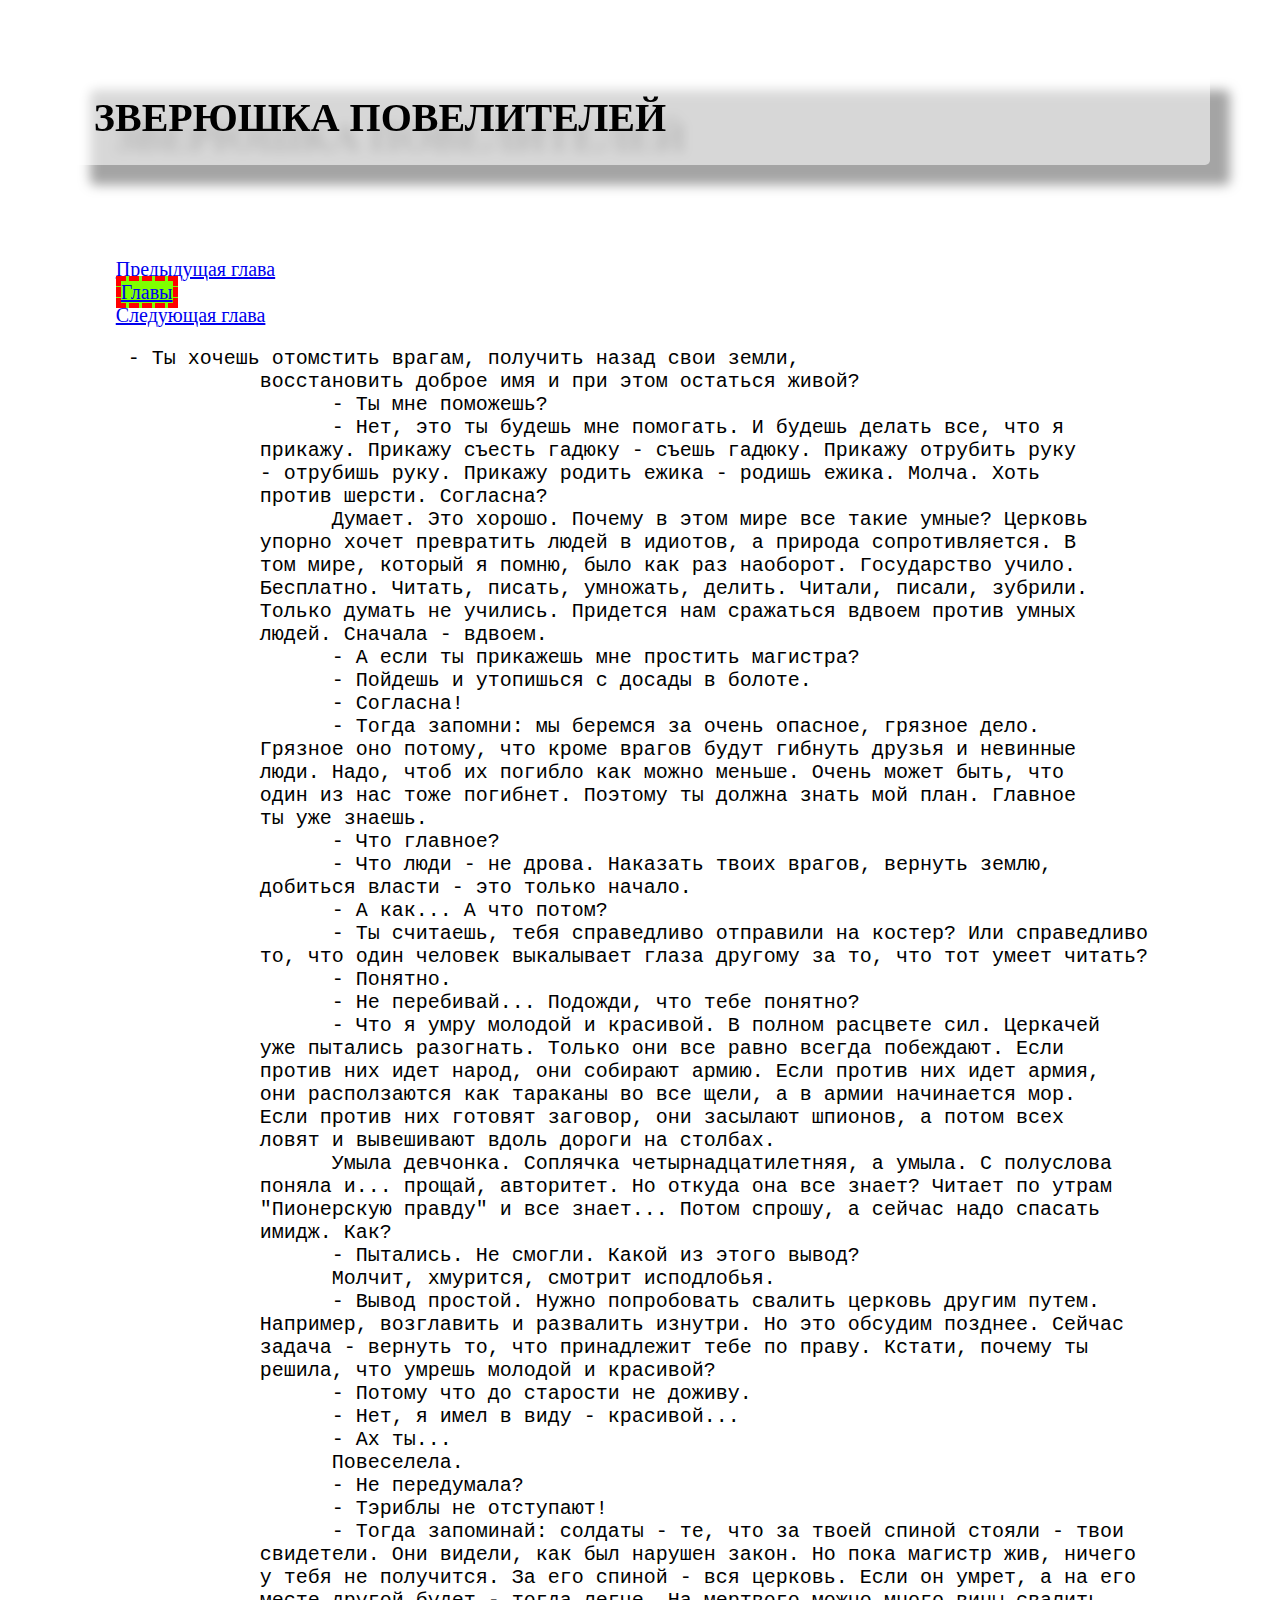
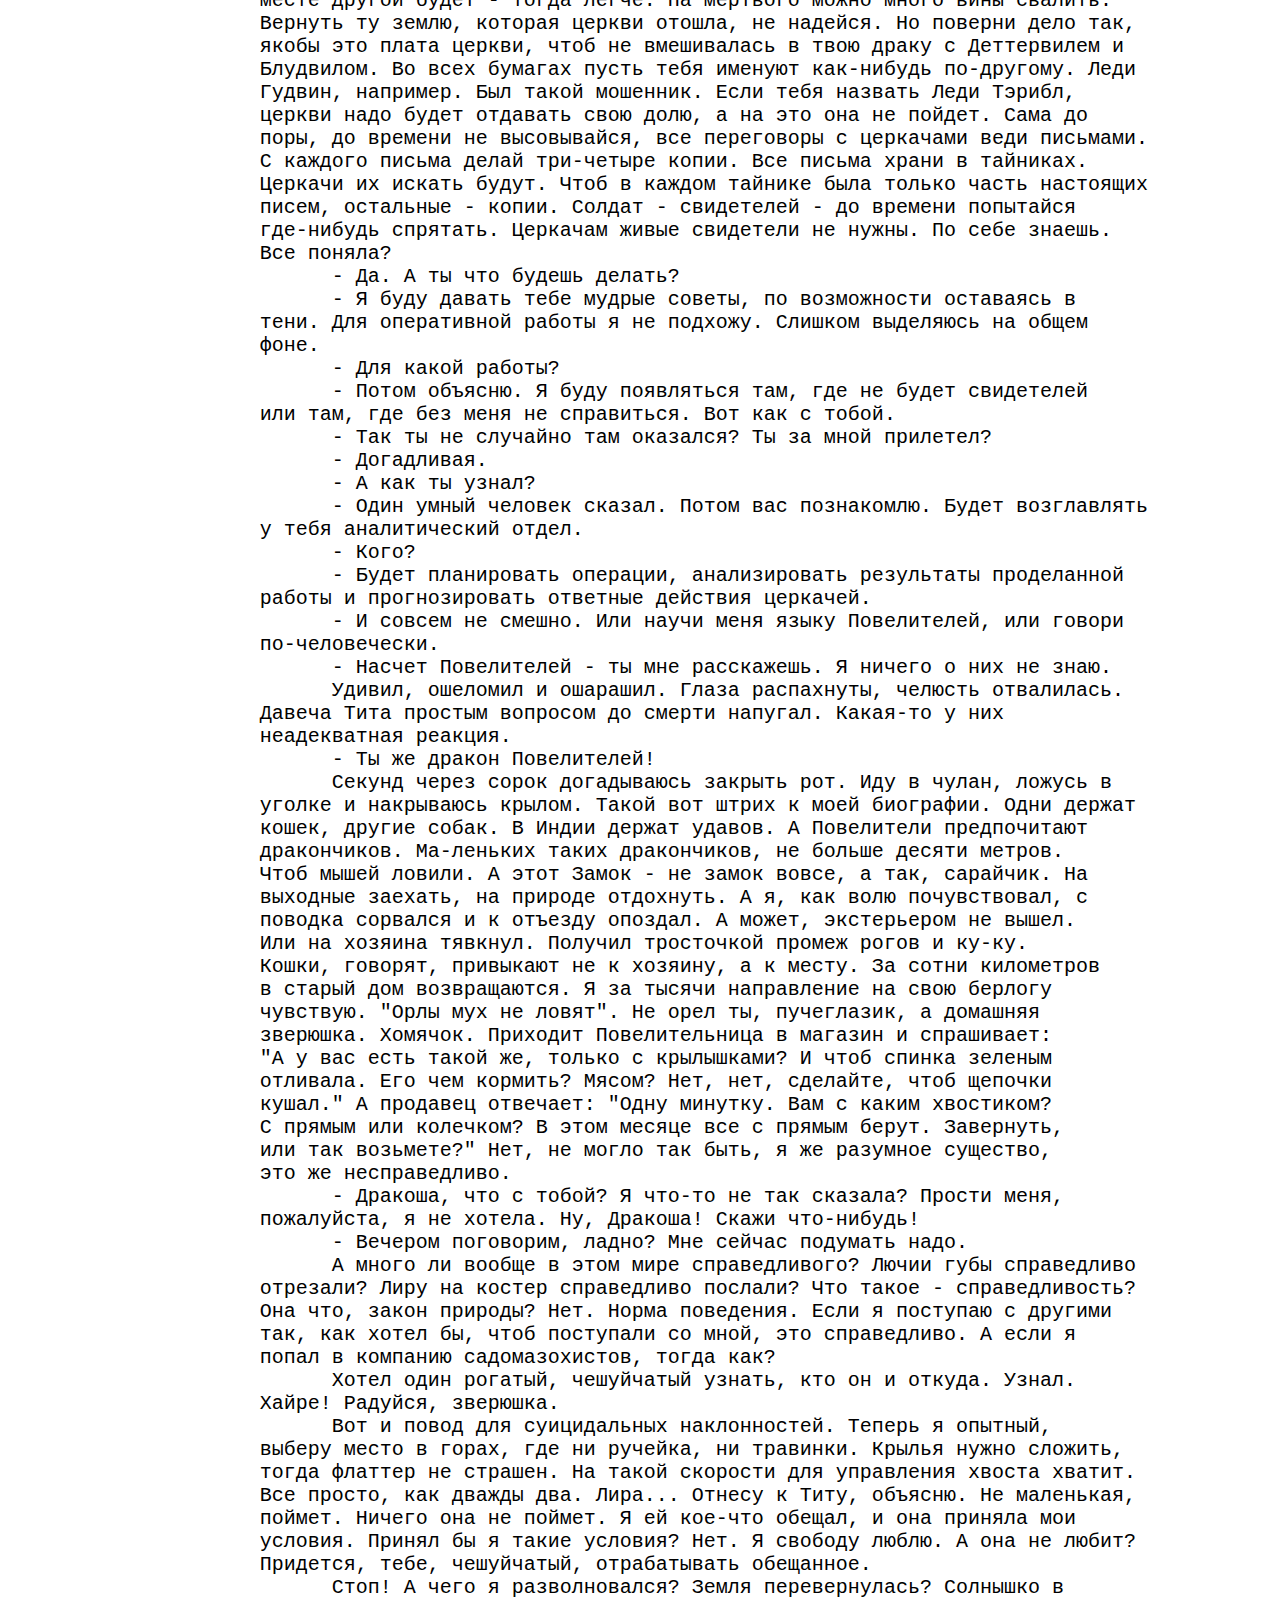
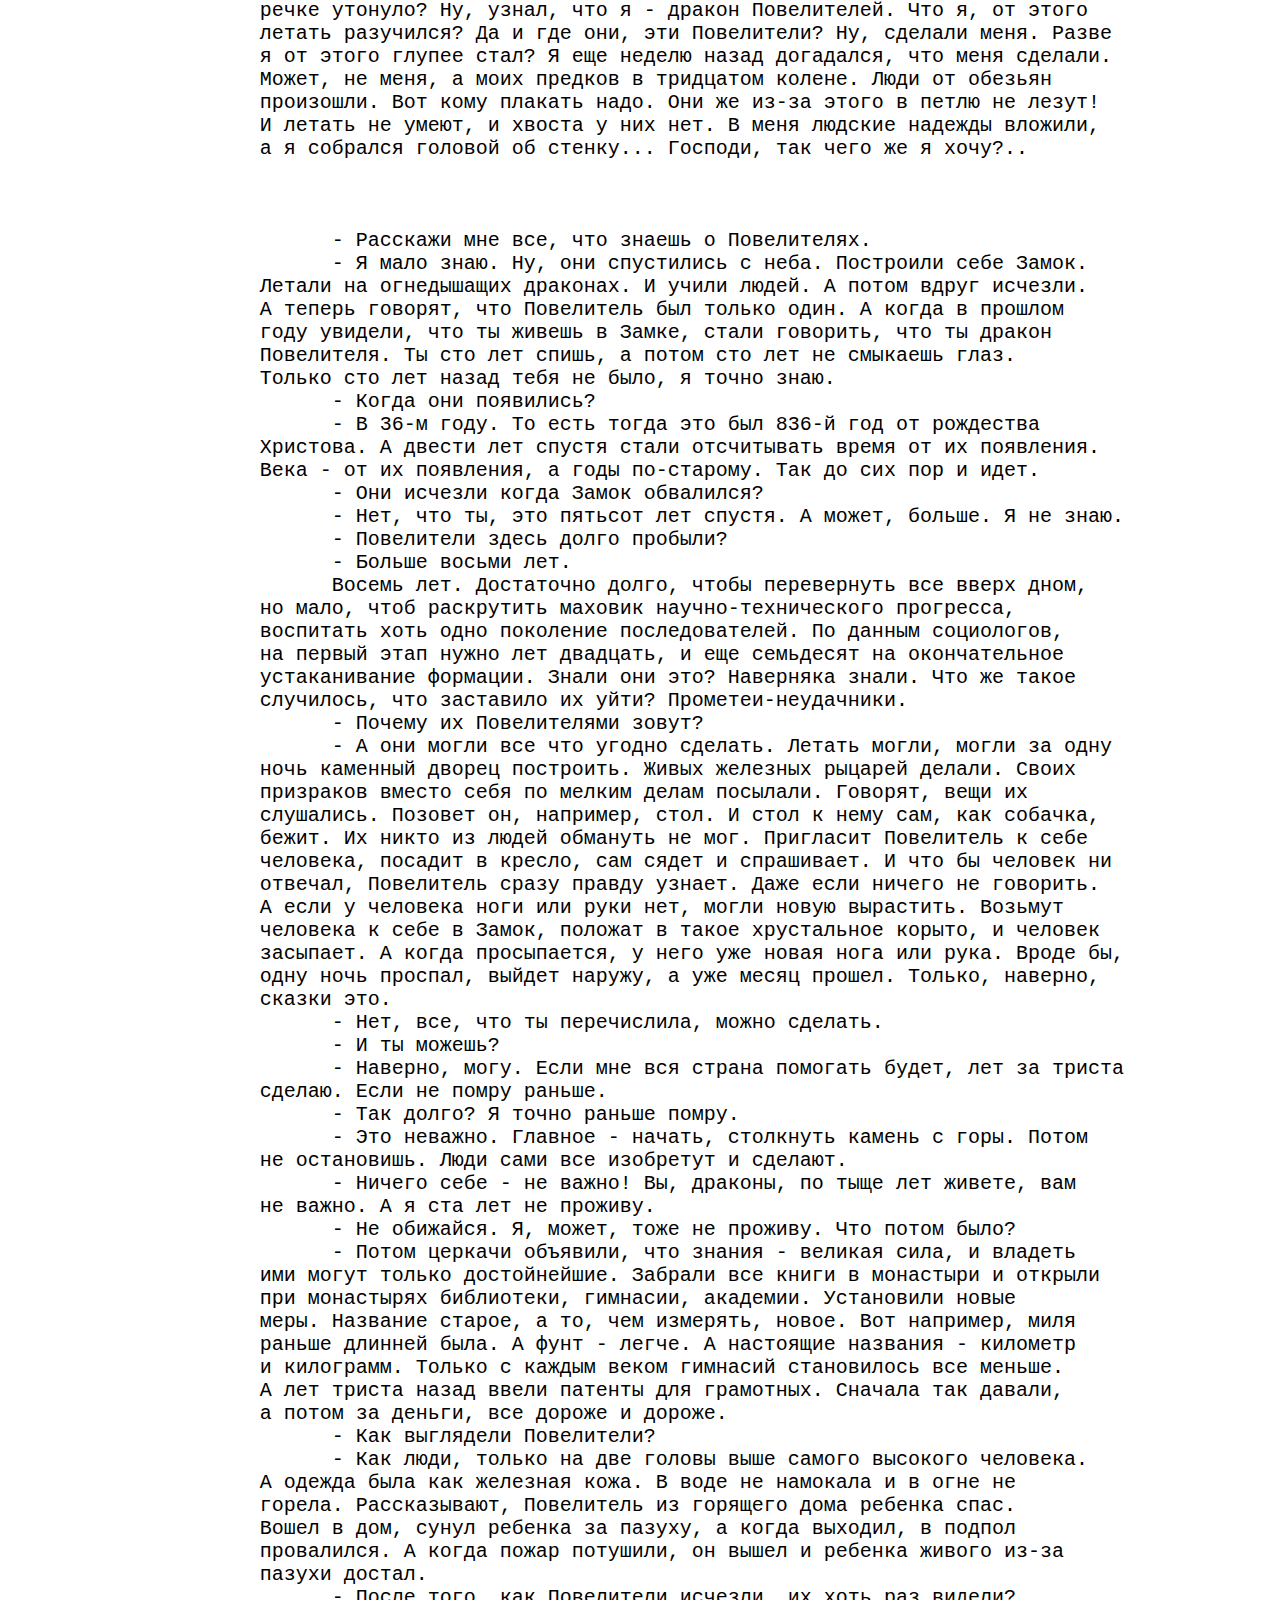
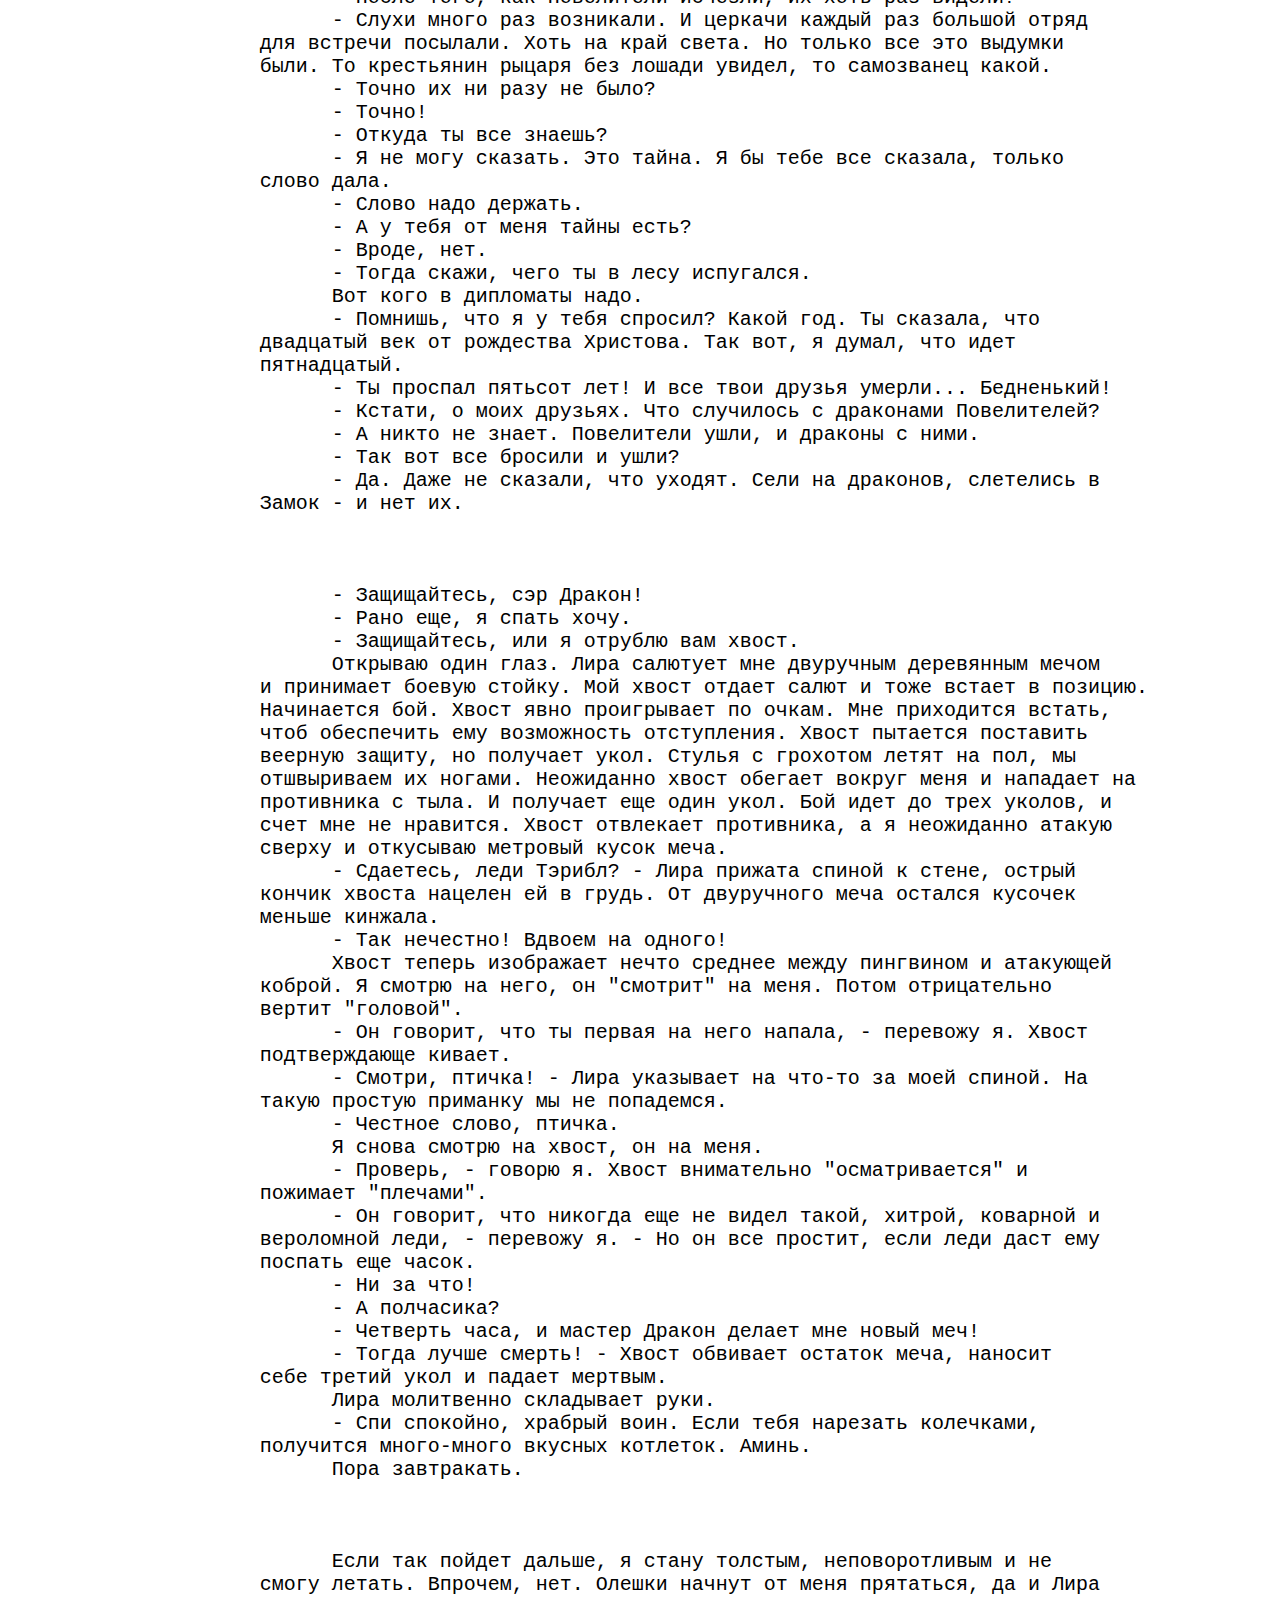
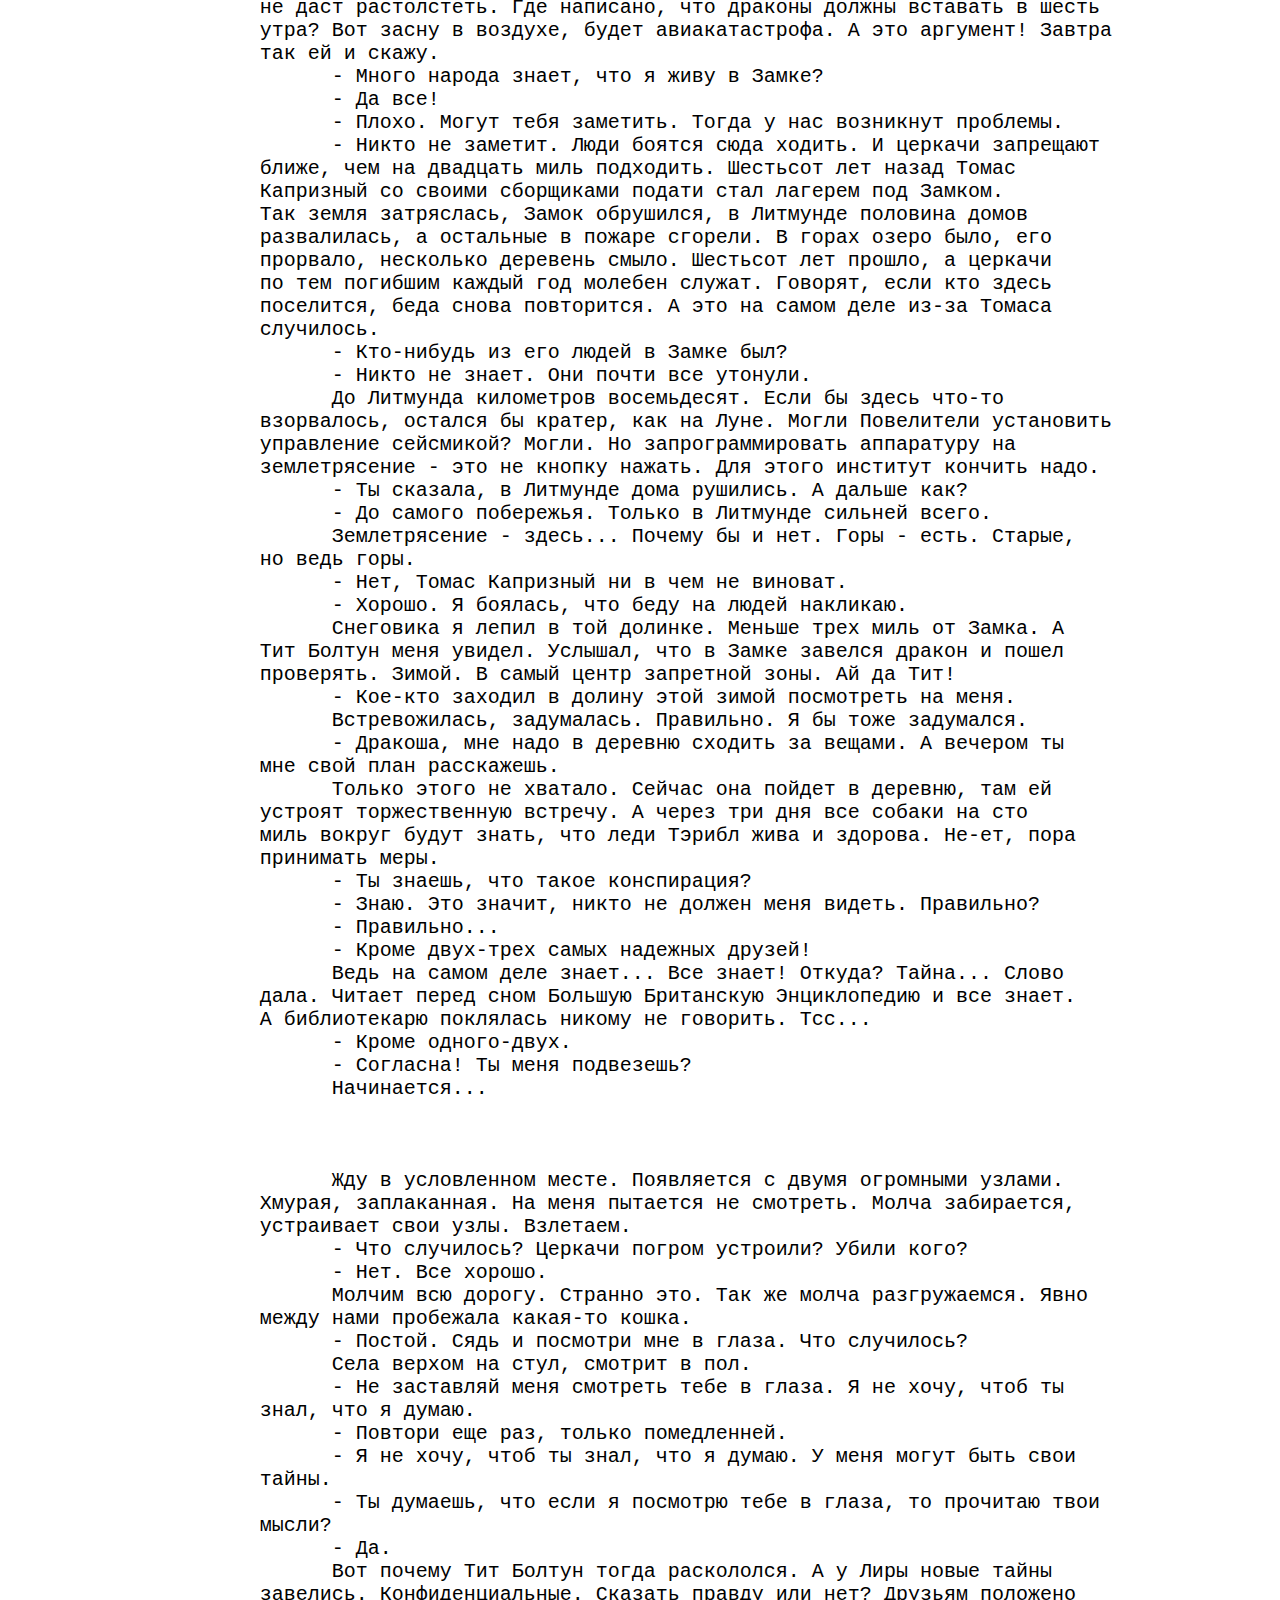
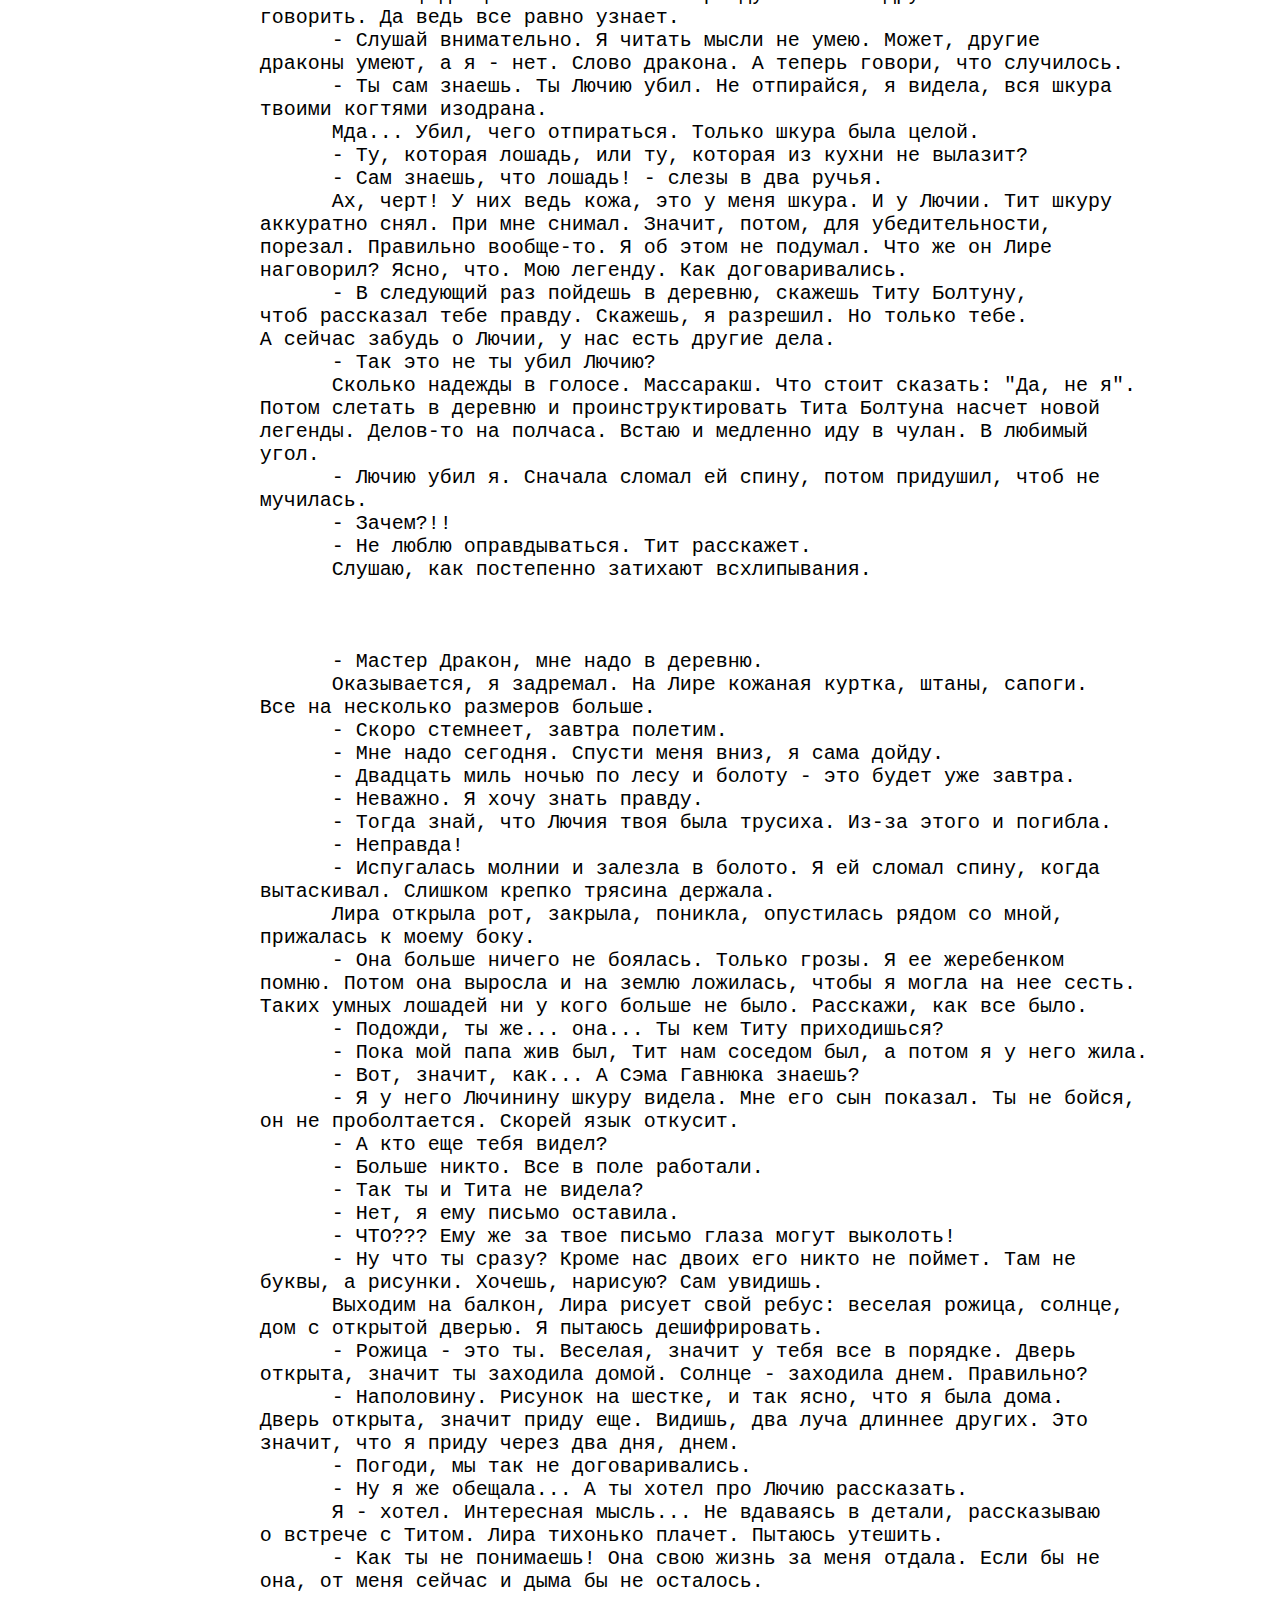
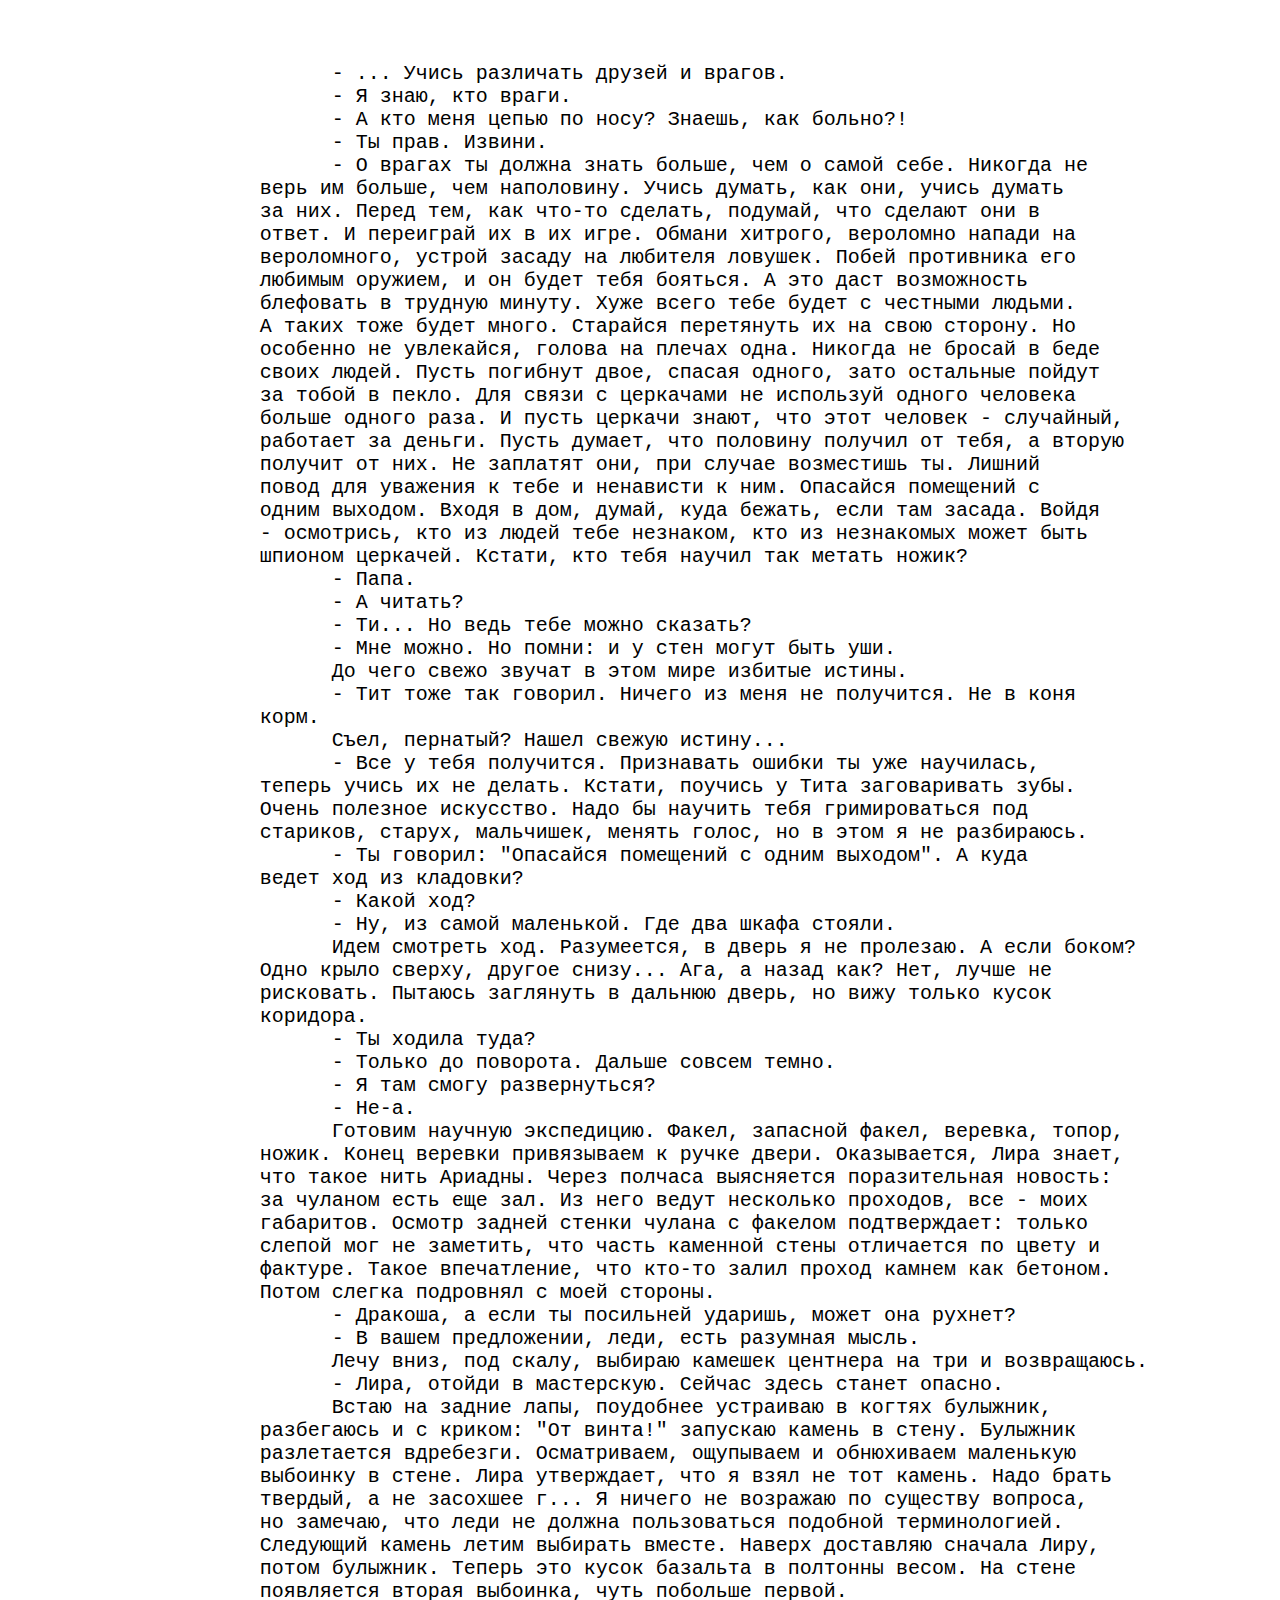
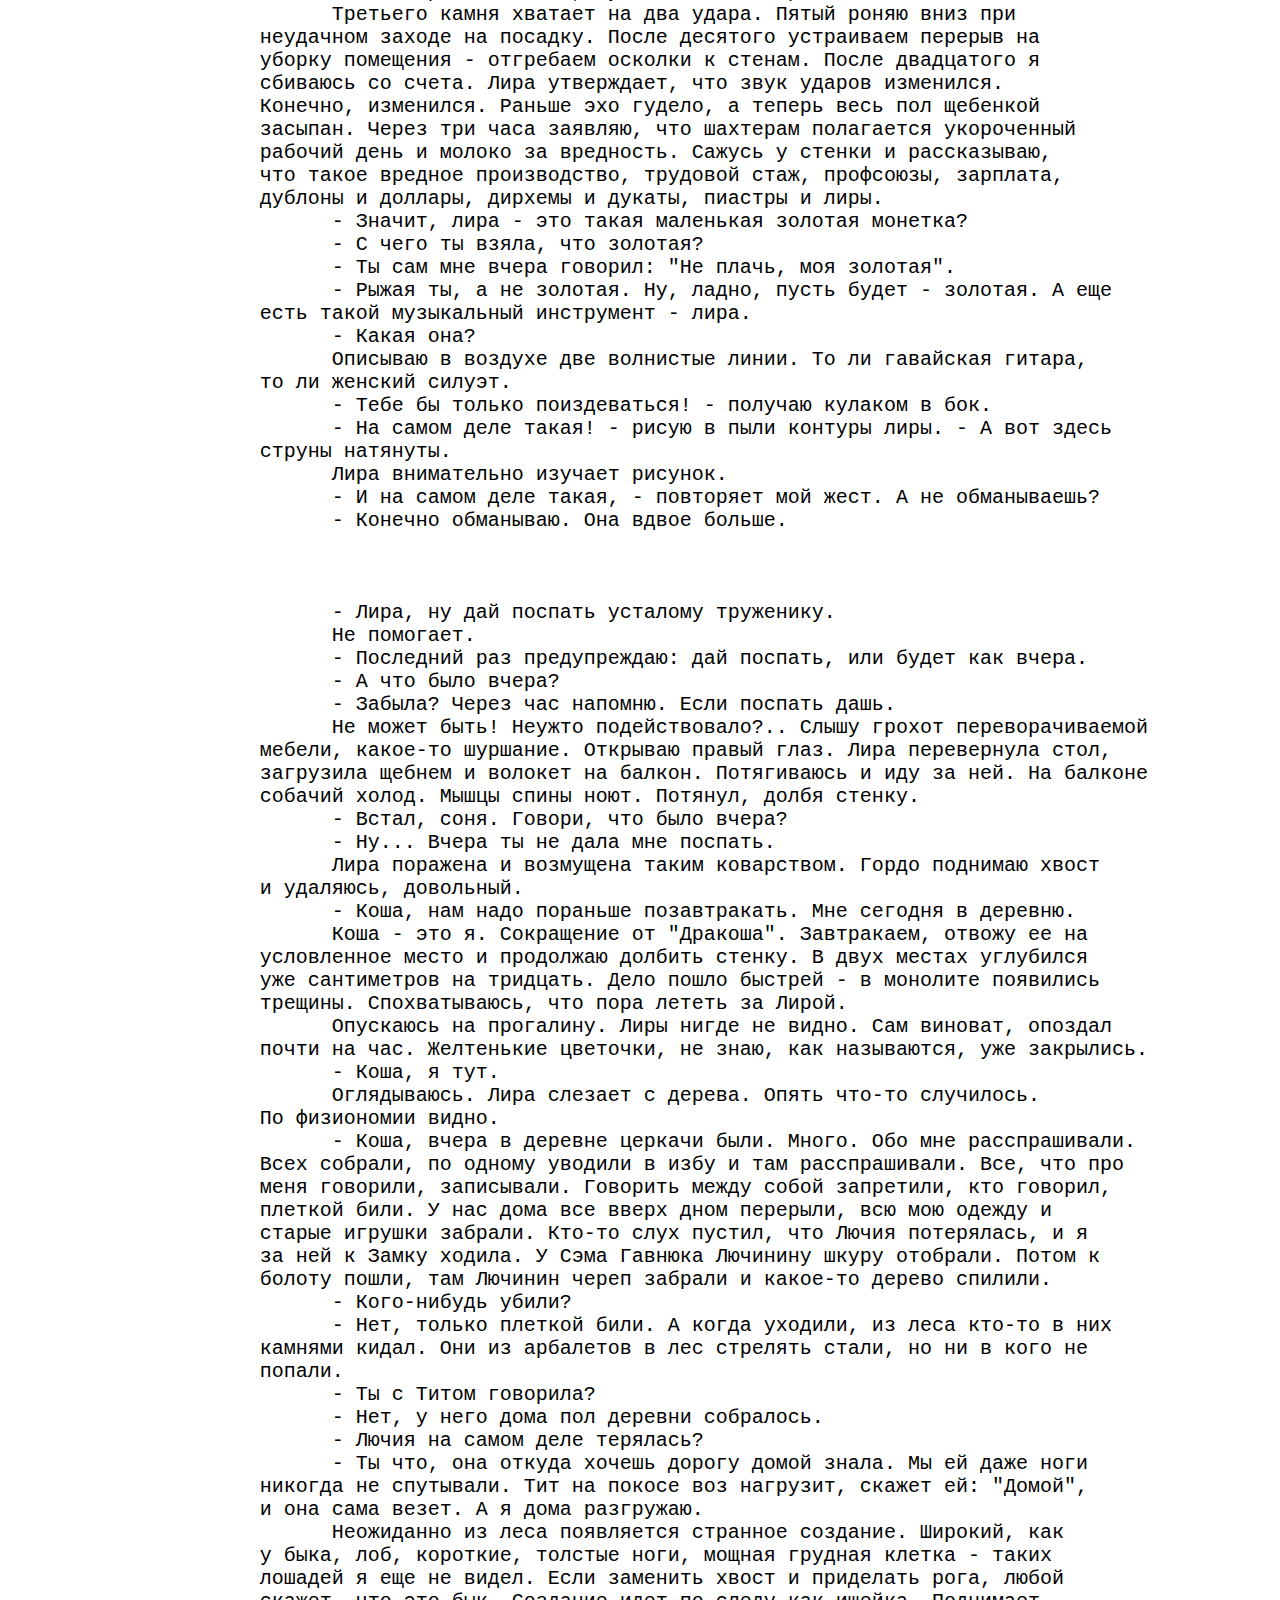
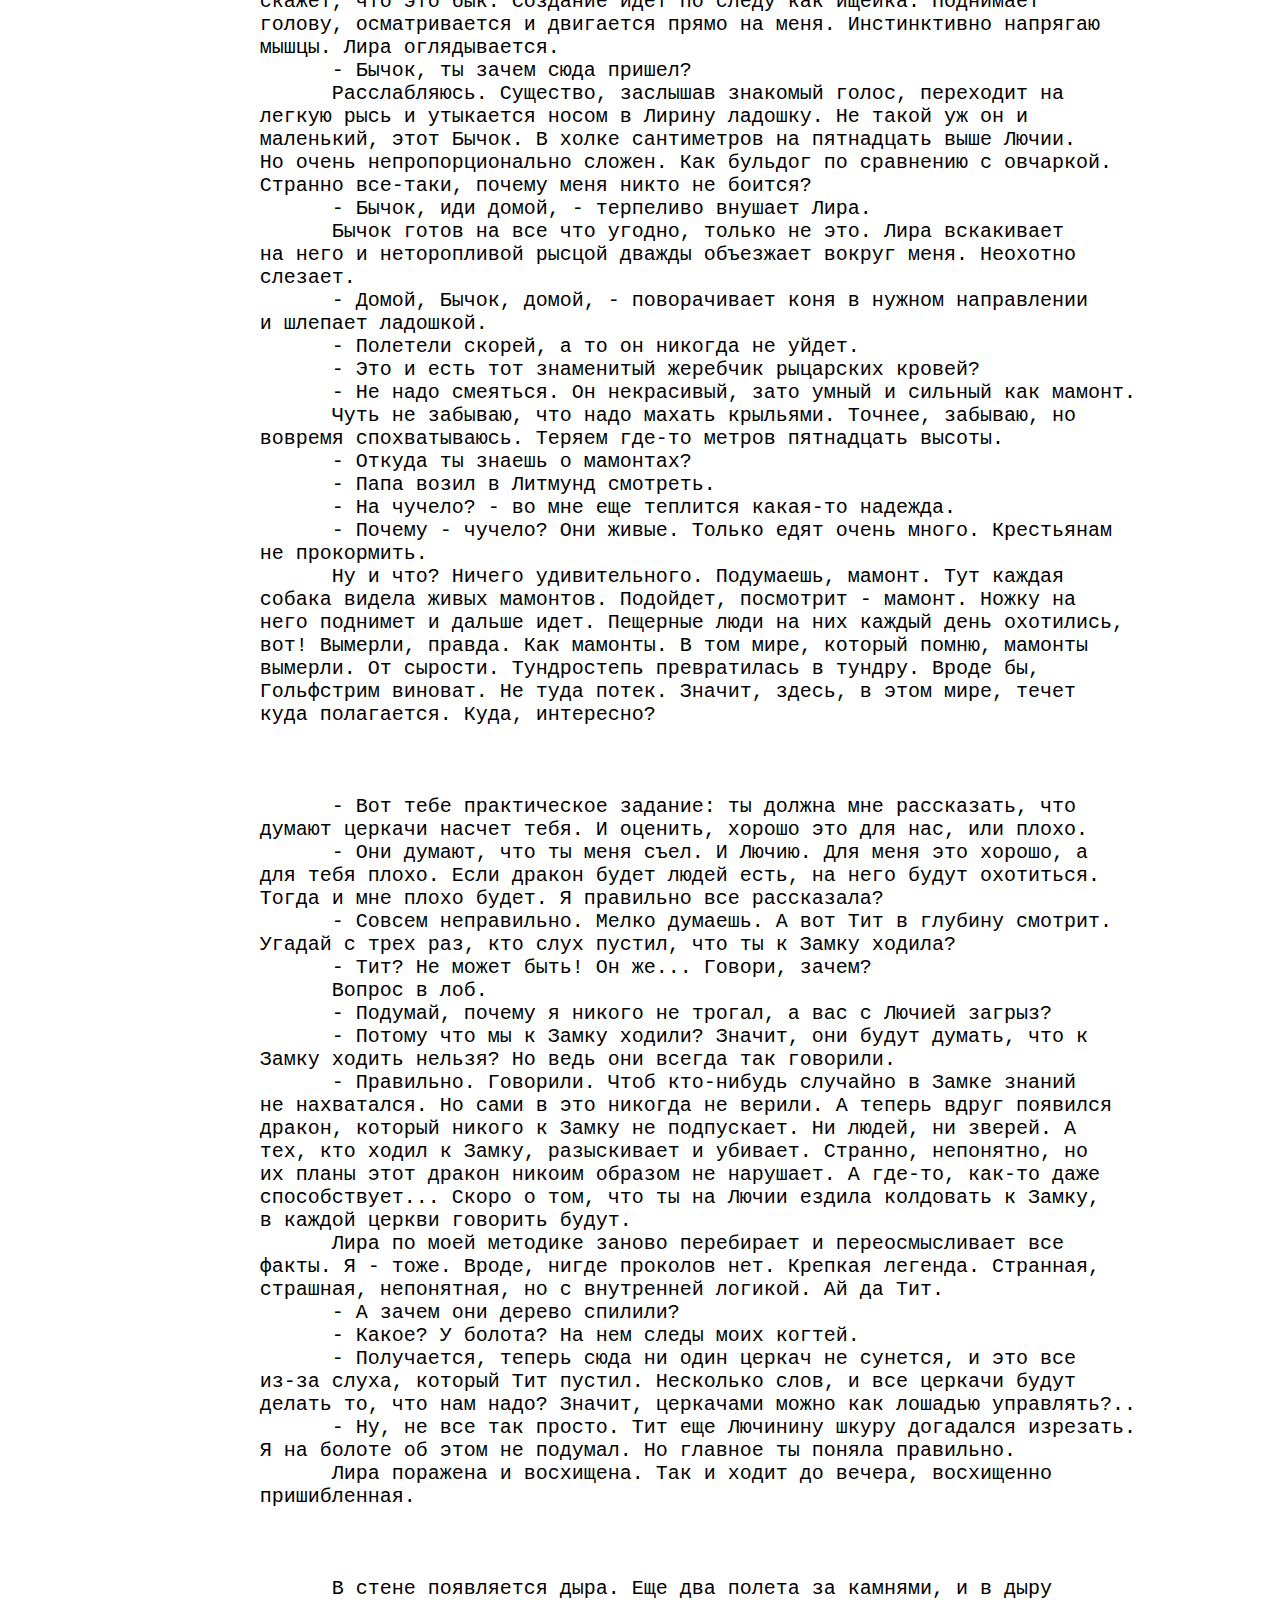
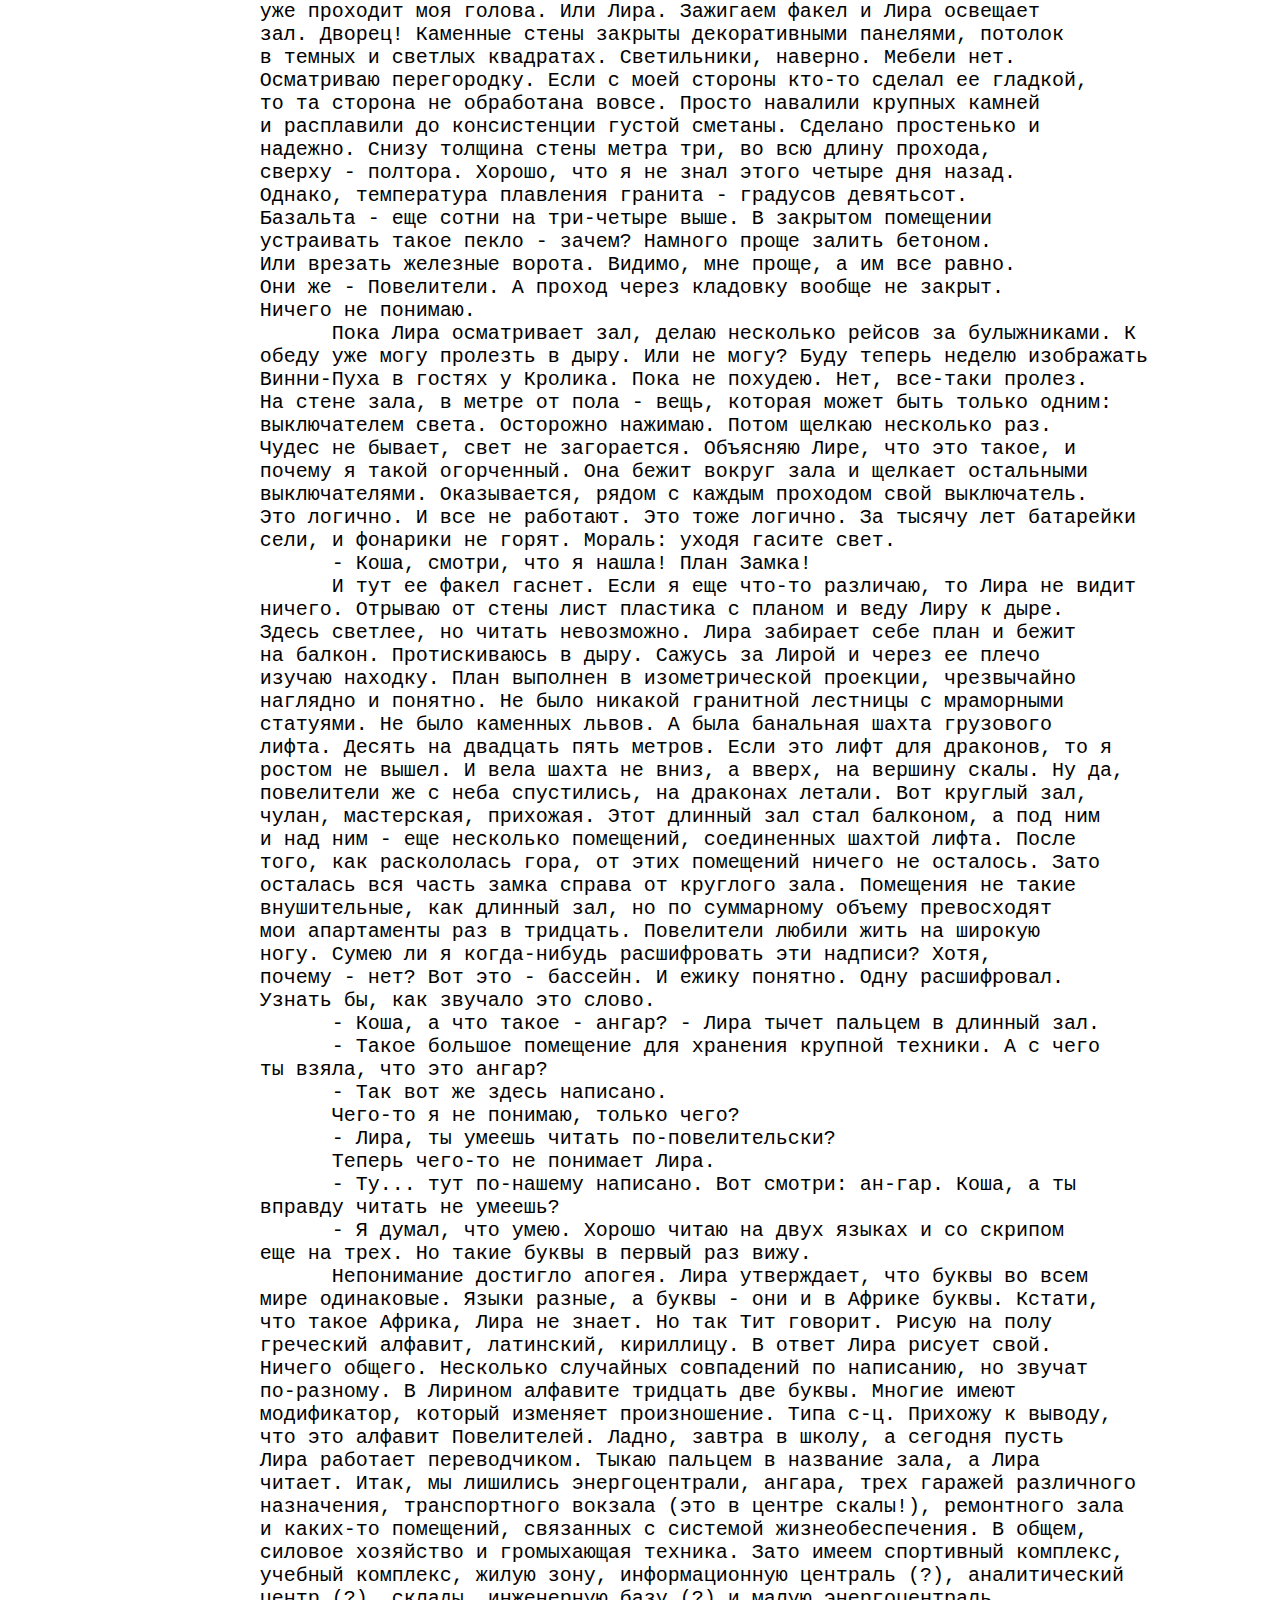
<file: Chapter-2.html>
<!DOCTYPE html>
<html>
    <head>
            <link rel="stylesheet" href="Chapters style.css">
        <meta charset="utf-8">
        <title>ЗВЕРЮШКА-ПОВЕЛИТЕЛЕЙ</title>
        <style>
            
        </style>
    </head>
    <body>
        <h1>ЗВЕРЮШКА  ПОВЕЛИТЕЛЕЙ</h1>
        <div>
        <a href="Chapter-1.html" >Предыдущая глава</a><br/>
            <a href="Chapters.html" class="toc">Главы</a><br/>
            <a href="Chapter-3.html" >Следующая глава</a><br/>
        <p><pre> - Ты хочешь отомстить врагам, получить назад свои земли,
            восстановить доброе имя и при этом остаться живой?
                  - Ты мне поможешь?
                  - Нет, это ты будешь мне помогать. И будешь делать все, что я
            прикажу. Прикажу съесть гадюку - съешь гадюку. Прикажу отрубить руку
            - отрубишь руку. Прикажу родить ежика - родишь ежика. Молча. Хоть
            против шерсти. Согласна?
                  Думает. Это хорошо. Почему в этом мире все такие умные? Церковь
            упорно хочет превратить людей в идиотов, а природа сопротивляется. В
            том мире, который я помню, было как раз наоборот. Государство учило.
            Бесплатно. Читать, писать, умножать, делить. Читали, писали, зубрили.
            Только думать не учились. Придется нам сражаться вдвоем против умных
            людей. Сначала - вдвоем.
                  - А если ты прикажешь мне простить магистра?
                  - Пойдешь и утопишься с досады в болоте.
                  - Согласна!
                  - Тогда запомни: мы беремся за очень опасное, грязное дело.
            Грязное оно потому, что кроме врагов будут гибнуть друзья и невинные
            люди. Надо, чтоб их погибло как можно меньше. Очень может быть, что
            один из нас тоже погибнет. Поэтому ты должна знать мой план. Главное
            ты уже знаешь.
                  - Что главное?
                  - Что люди - не дрова. Наказать твоих врагов, вернуть землю,
            добиться власти - это только начало.
                  - А как... А что потом?
                  - Ты считаешь, тебя справедливо отправили на костер? Или справедливо
            то, что один человек выкалывает глаза другому за то, что тот умеет читать?
                  - Понятно.
                  - Не перебивай... Подожди, что тебе понятно?
                  - Что я умру молодой и красивой. В полном расцвете сил. Церкачей
            уже пытались разогнать. Только они все равно всегда побеждают. Если
            против них идет народ, они собирают армию. Если против них идет армия,
            они расползаются как тараканы во все щели, а в армии начинается мор.
            Если против них готовят заговор, они засылают шпионов, а потом всех
            ловят и вывешивают вдоль дороги на столбах.
                  Умыла девчонка. Соплячка четырнадцатилетняя, а умыла. С полуслова
            поняла и... прощай, авторитет. Но откуда она все знает? Читает по утрам
            "Пионерскую правду" и все знает... Потом спрошу, а сейчас надо спасать
            имидж. Как?
                  - Пытались. Не смогли. Какой из этого вывод?
                  Молчит, хмурится, смотрит исподлобья.
                  - Вывод простой. Нужно попробовать свалить церковь другим путем.
            Например, возглавить и развалить изнутри. Но это обсудим позднее. Сейчас
            задача - вернуть то, что принадлежит тебе по праву. Кстати, почему ты
            решила, что умрешь молодой и красивой?
                  - Потому что до старости не доживу.
                  - Нет, я имел в виду - красивой...
                  - Ах ты...
                  Повеселела.
                  - Не передумала?
                  - Тэриблы не отступают!
                  - Тогда запоминай: солдаты - те, что за твоей спиной стояли - твои
            свидетели. Они видели, как был нарушен закон. Но пока магистр жив, ничего
            у тебя не получится. За его спиной - вся церковь. Если он умрет, а на его
            месте другой будет - тогда легче. На мертвого можно много вины свалить.
            Вернуть ту землю, которая церкви отошла, не надейся. Но поверни дело так,
            якобы это плата церкви, чтоб не вмешивалась в твою драку с Деттервилем и
            Блудвилом. Во всех бумагах пусть тебя именуют как-нибудь по-другому. Леди
            Гудвин, например. Был такой мошенник. Если тебя назвать Леди Тэрибл,
            церкви надо будет отдавать свою долю, а на это она не пойдет. Сама до
            поры, до времени не высовывайся, все переговоры с церкачами веди письмами.
            С каждого письма делай три-четыре копии. Все письма храни в тайниках.
            Церкачи их искать будут. Чтоб в каждом тайнике была только часть настоящих
            писем, остальные - копии. Солдат - свидетелей - до времени попытайся
            где-нибудь спрятать. Церкачам живые свидетели не нужны. По себе знаешь.
            Все поняла?
                  - Да. А ты что будешь делать?
                  - Я буду давать тебе мудрые советы, по возможности оставаясь в
            тени. Для оперативной работы я не подхожу. Слишком выделяюсь на общем
            фоне.
                  - Для какой работы?
                  - Потом объясню. Я буду появляться там, где не будет свидетелей
            или там, где без меня не справиться. Вот как с тобой.
                  - Так ты не случайно там оказался? Ты за мной прилетел?
                  - Догадливая.
                  - А как ты узнал?
                  - Один умный человек сказал. Потом вас познакомлю. Будет возглавлять
            у тебя аналитический отдел.
                  - Кого?
                  - Будет планировать операции, анализировать результаты проделанной
            работы и прогнозировать ответные действия церкачей.
                  - И совсем не смешно. Или научи меня языку Повелителей, или говори
            по-человечески.
                  - Насчет Повелителей - ты мне расскажешь. Я ничего о них не знаю.
                  Удивил, ошеломил и ошарашил. Глаза распахнуты, челюсть отвалилась.
            Давеча Тита простым вопросом до смерти напугал. Какая-то у них
            неадекватная реакция.
                  - Ты же дракон Повелителей!
                  Секунд через сорок догадываюсь закрыть рот. Иду в чулан, ложусь в
            уголке и накрываюсь крылом. Такой вот штрих к моей биографии. Одни держат
            кошек, другие собак. В Индии держат удавов. А Повелители предпочитают
            дракончиков. Ма-леньких таких дракончиков, не больше десяти метров.
            Чтоб мышей ловили. А этот Замок - не замок вовсе, а так, сарайчик. На
            выходные заехать, на природе отдохнуть. А я, как волю почувствовал, с
            поводка сорвался и к отъезду опоздал. А может, экстерьером не вышел.
            Или на хозяина тявкнул. Получил тросточкой промеж рогов и ку-ку.
            Кошки, говорят, привыкают не к хозяину, а к месту. За сотни километров
            в старый дом возвращаются. Я за тысячи направление на свою берлогу
            чувствую. "Орлы мух не ловят". Не орел ты, пучеглазик, а домашняя
            зверюшка. Хомячок. Приходит Повелительница в магазин и спрашивает:
            "А у вас есть такой же, только с крылышками? И чтоб спинка зеленым
            отливала. Его чем кормить? Мясом? Нет, нет, сделайте, чтоб щепочки
            кушал." А продавец отвечает: "Одну минутку. Вам с каким хвостиком?
            С прямым или колечком? В этом месяце все с прямым берут. Завернуть,
            или так возьмете?" Нет, не могло так быть, я же разумное существо,
            это же несправедливо.
                  - Дракоша, что с тобой? Я что-то не так сказала? Прости меня,
            пожалуйста, я не хотела. Ну, Дракоша! Скажи что-нибудь!
                  - Вечером поговорим, ладно? Мне сейчас подумать надо.
                  А много ли вообще в этом мире справедливого? Лючии губы справедливо
            отрезали? Лиру на костер справедливо послали? Что такое - справедливость?
            Она что, закон природы? Нет. Норма поведения. Если я поступаю с другими
            так, как хотел бы, чтоб поступали со мной, это справедливо. А если я
            попал в компанию садомазохистов, тогда как?
                  Хотел один рогатый, чешуйчатый узнать, кто он и откуда. Узнал.
            Хайре! Радуйся, зверюшка.
                  Вот и повод для суицидальных наклонностей. Теперь я опытный,
            выберу место в горах, где ни ручейка, ни травинки. Крылья нужно сложить,
            тогда флаттер не страшен. На такой скорости для управления хвоста хватит.
            Все просто, как дважды два. Лира... Отнесу к Титу, объясню. Не маленькая,
            поймет. Ничего она не поймет. Я ей кое-что обещал, и она приняла мои
            условия. Принял бы я такие условия? Нет. Я свободу люблю. А она не любит?
            Придется, тебе, чешуйчатый, отрабатывать обещанное.
                  Стоп! А чего я разволновался? Земля перевернулась? Солнышко в
            речке утонуло? Ну, узнал, что я - дракон Повелителей. Что я, от этого
            летать разучился? Да и где они, эти Повелители? Ну, сделали меня. Разве
            я от этого глупее стал? Я еще неделю назад догадался, что меня сделали.
            Может, не меня, а моих предков в тридцатом колене. Люди от обезьян
            произошли. Вот кому плакать надо. Они же из-за этого в петлю не лезут!
            И летать не умеют, и хвоста у них нет. В меня людские надежды вложили,
            а я собрался головой об стенку... Господи, так чего же я хочу?..
            
            
            
                  - Расскажи мне все, что знаешь о Повелителях.
                  - Я мало знаю. Ну, они спустились с неба. Построили себе Замок.
            Летали на огнедышащих драконах. И учили людей. А потом вдруг исчезли.
            А теперь говорят, что Повелитель был только один. А когда в прошлом
            году увидели, что ты живешь в Замке, стали говорить, что ты дракон
            Повелителя. Ты сто лет спишь, а потом сто лет не смыкаешь глаз.
            Только сто лет назад тебя не было, я точно знаю.
                  - Когда они появились?
                  - В 36-м году. То есть тогда это был 836-й год от рождества
            Христова. А двести лет спустя стали отсчитывать время от их появления.
            Века - от их появления, а годы по-старому. Так до сих пор и идет.
                  - Они исчезли когда Замок обвалился?
                  - Нет, что ты, это пятьсот лет спустя. А может, больше. Я не знаю.
                  - Повелители здесь долго пробыли?
                  - Больше восьми лет.
                  Восемь лет. Достаточно долго, чтобы перевернуть все вверх дном,
            но мало, чтоб раскрутить маховик научно-технического прогресса,
            воспитать хоть одно поколение последователей. По данным социологов,
            на первый этап нужно лет двадцать, и еще семьдесят на окончательное
            устаканивание формации. Знали они это? Наверняка знали. Что же такое
            случилось, что заставило их уйти? Прометеи-неудачники.
                  - Почему их Повелителями зовут?
                  - А они могли все что угодно сделать. Летать могли, могли за одну
            ночь каменный дворец построить. Живых железных рыцарей делали. Своих
            призраков вместо себя по мелким делам посылали. Говорят, вещи их
            слушались. Позовет он, например, стол. И стол к нему сам, как собачка,
            бежит. Их никто из людей обмануть не мог. Пригласит Повелитель к себе
            человека, посадит в кресло, сам сядет и спрашивает. И что бы человек ни
            отвечал, Повелитель сразу правду узнает. Даже если ничего не говорить.
            А если у человека ноги или руки нет, могли новую вырастить. Возьмут
            человека к себе в Замок, положат в такое хрустальное корыто, и человек
            засыпает. А когда просыпается, у него уже новая нога или рука. Вроде бы,
            одну ночь проспал, выйдет наружу, а уже месяц прошел. Только, наверно,
            сказки это.
                  - Нет, все, что ты перечислила, можно сделать.
                  - И ты можешь?
                  - Наверно, могу. Если мне вся страна помогать будет, лет за триста
            сделаю. Если не помру раньше.
                  - Так долго? Я точно раньше помру.
                  - Это неважно. Главное - начать, столкнуть камень с горы. Потом
            не остановишь. Люди сами все изобретут и сделают.
                  - Ничего себе - не важно! Вы, драконы, по тыще лет живете, вам
            не важно. А я ста лет не проживу.
                  - Не обижайся. Я, может, тоже не проживу. Что потом было?
                  - Потом церкачи объявили, что знания - великая сила, и владеть
            ими могут только достойнейшие. Забрали все книги в монастыри и открыли
            при монастырях библиотеки, гимнасии, академии. Установили новые
            меры. Название старое, а то, чем измерять, новое. Вот например, миля
            раньше длинней была. А фунт - легче. А настоящие названия - километр
            и килограмм. Только с каждым веком гимнасий становилось все меньше.
            А лет триста назад ввели патенты для грамотных. Сначала так давали,
            а потом за деньги, все дороже и дороже.
                  - Как выглядели Повелители?
                  - Как люди, только на две головы выше самого высокого человека.
            А одежда была как железная кожа. В воде не намокала и в огне не
            горела. Рассказывают, Повелитель из горящего дома ребенка спас.
            Вошел в дом, сунул ребенка за пазуху, а когда выходил, в подпол
            провалился. А когда пожар потушили, он вышел и ребенка живого из-за
            пазухи достал.
                  - После того, как Повелители исчезли, их хоть раз видели?
                  - Слухи много раз возникали. И церкачи каждый раз большой отряд
            для встречи посылали. Хоть на край света. Но только все это выдумки
            были. То крестьянин рыцаря без лошади увидел, то самозванец какой.
                  - Точно их ни разу не было?
                  - Точно!
                  - Откуда ты все знаешь?
                  - Я не могу сказать. Это тайна. Я бы тебе все сказала, только
            слово дала.
                  - Слово надо держать.
                  - А у тебя от меня тайны есть?
                  - Вроде, нет.
                  - Тогда скажи, чего ты в лесу испугался.
                  Вот кого в дипломаты надо.
                  - Помнишь, что я у тебя спросил? Какой год. Ты сказала, что
            двадцатый век от рождества Христова. Так вот, я думал, что идет
            пятнадцатый.
                  - Ты проспал пятьсот лет! И все твои друзья умерли... Бедненький!
                  - Кстати, о моих друзьях. Что случилось с драконами Повелителей?
                  - А никто не знает. Повелители ушли, и драконы с ними.
                  - Так вот все бросили и ушли?
                  - Да. Даже не сказали, что уходят. Сели на драконов, слетелись в
            Замок - и нет их.
            
            
            
                  - Защищайтесь, сэр Дракон!
                  - Рано еще, я спать хочу.
                  - Защищайтесь, или я отрублю вам хвост.
                  Открываю один глаз. Лира салютует мне двуручным деревянным мечом
            и принимает боевую стойку. Мой хвост отдает салют и тоже встает в позицию.
            Начинается бой. Хвост явно проигрывает по очкам. Мне приходится встать,
            чтоб обеспечить ему возможность отступления. Хвост пытается поставить
            веерную защиту, но получает укол. Стулья с грохотом летят на пол, мы
            отшвыриваем их ногами. Неожиданно хвост обегает вокруг меня и нападает на
            противника с тыла. И получает еще один укол. Бой идет до трех уколов, и
            счет мне не нравится. Хвост отвлекает противника, а я неожиданно атакую
            сверху и откусываю метровый кусок меча.
                  - Сдаетесь, леди Тэрибл? - Лира прижата спиной к стене, острый
            кончик хвоста нацелен ей в грудь. От двуручного меча остался кусочек
            меньше кинжала.
                  - Так нечестно! Вдвоем на одного!
                  Хвост теперь изображает нечто среднее между пингвином и атакующей
            коброй. Я смотрю на него, он "смотрит" на меня. Потом отрицательно
            вертит "головой".
                  - Он говорит, что ты первая на него напала, - перевожу я. Хвост
            подтверждающе кивает.
                  - Смотри, птичка! - Лира указывает на что-то за моей спиной. На
            такую простую приманку мы не попадемся.
                  - Честное слово, птичка.
                  Я снова смотрю на хвост, он на меня.
                  - Проверь, - говорю я. Хвост внимательно "осматривается" и
            пожимает "плечами".
                  - Он говорит, что никогда еще не видел такой, хитрой, коварной и
            вероломной леди, - перевожу я. - Но он все простит, если леди даст ему
            поспать еще часок.
                  - Ни за что!
                  - А полчасика?
                  - Четверть часа, и мастер Дракон делает мне новый меч!
                  - Тогда лучше смерть! - Хвост обвивает остаток меча, наносит
            себе третий укол и падает мертвым.
                  Лира молитвенно складывает руки.
                  - Спи спокойно, храбрый воин. Если тебя нарезать колечками,
            получится много-много вкусных котлеток. Аминь.
                  Пора завтракать.
            
            
            
                  Если так пойдет дальше, я стану толстым, неповоротливым и не
            смогу летать. Впрочем, нет. Олешки начнут от меня прятаться, да и Лира
            не даст растолстеть. Где написано, что драконы должны вставать в шесть
            утра? Вот засну в воздухе, будет авиакатастрофа. А это аргумент! Завтра
            так ей и скажу.
                  - Много народа знает, что я живу в Замке?
                  - Да все!
                  - Плохо. Могут тебя заметить. Тогда у нас возникнут проблемы.
                  - Никто не заметит. Люди боятся сюда ходить. И церкачи запрещают
            ближе, чем на двадцать миль подходить. Шестьсот лет назад Томас
            Капризный со своими сборщиками подати стал лагерем под Замком.
            Так земля затряслась, Замок обрушился, в Литмунде половина домов
            развалилась, а остальные в пожаре сгорели. В горах озеро было, его
            прорвало, несколько деревень смыло. Шестьсот лет прошло, а церкачи
            по тем погибшим каждый год молебен служат. Говорят, если кто здесь
            поселится, беда снова повторится. А это на самом деле из-за Томаса
            случилось.
                  - Кто-нибудь из его людей в Замке был?
                  - Никто не знает. Они почти все утонули.
                  До Литмунда километров восемьдесят. Если бы здесь что-то
            взорвалось, остался бы кратер, как на Луне. Могли Повелители установить
            управление сейсмикой? Могли. Но запрограммировать аппаратуру на
            землетрясение - это не кнопку нажать. Для этого институт кончить надо.
                  - Ты сказала, в Литмунде дома рушились. А дальше как?
                  - До самого побережья. Только в Литмунде сильней всего.
                  Землетрясение - здесь... Почему бы и нет. Горы - есть. Старые,
            но ведь горы.
                  - Нет, Томас Капризный ни в чем не виноват.
                  - Хорошо. Я боялась, что беду на людей накликаю.
                  Снеговика я лепил в той долинке. Меньше трех миль от Замка. А
            Тит Болтун меня увидел. Услышал, что в Замке завелся дракон и пошел
            проверять. Зимой. В самый центр запретной зоны. Ай да Тит!
                  - Кое-кто заходил в долину этой зимой посмотреть на меня.
                  Встревожилась, задумалась. Правильно. Я бы тоже задумался.
                  - Дракоша, мне надо в деревню сходить за вещами. А вечером ты
            мне свой план расскажешь.
                  Только этого не хватало. Сейчас она пойдет в деревню, там ей
            устроят торжественную встречу. А через три дня все собаки на сто
            миль вокруг будут знать, что леди Тэрибл жива и здорова. Не-ет, пора
            принимать меры.
                  - Ты знаешь, что такое конспирация?
                  - Знаю. Это значит, никто не должен меня видеть. Правильно?
                  - Правильно...
                  - Кроме двух-трех самых надежных друзей!
                  Ведь на самом деле знает... Все знает! Откуда? Тайна... Слово
            дала. Читает перед сном Большую Британскую Энциклопедию и все знает.
            А библиотекарю поклялась никому не говорить. Тсс...
                  - Кроме одного-двух.
                  - Согласна! Ты меня подвезешь?
                  Начинается...
            
            
            
                  Жду в условленном месте. Появляется с двумя огромными узлами.
            Хмурая, заплаканная. На меня пытается не смотреть. Молча забирается,
            устраивает свои узлы. Взлетаем.
                  - Что случилось? Церкачи погром устроили? Убили кого?
                  - Нет. Все хорошо.
                  Молчим всю дорогу. Странно это. Так же молча разгружаемся. Явно
            между нами пробежала какая-то кошка.
                  - Постой. Сядь и посмотри мне в глаза. Что случилось?
                  Села верхом на стул, смотрит в пол.
                  - Не заставляй меня смотреть тебе в глаза. Я не хочу, чтоб ты
            знал, что я думаю.
                  - Повтори еще раз, только помедленней.
                  - Я не хочу, чтоб ты знал, что я думаю. У меня могут быть свои
            тайны.
                  - Ты думаешь, что если я посмотрю тебе в глаза, то прочитаю твои
            мысли?
                  - Да.
                  Вот почему Тит Болтун тогда раскололся. А у Лиры новые тайны
            завелись. Конфиденциальные. Сказать правду или нет? Друзьям положено
            говорить. Да ведь все равно узнает.
                  - Слушай внимательно. Я читать мысли не умею. Может, другие
            драконы умеют, а я - нет. Слово дракона. А теперь говори, что случилось.
                  - Ты сам знаешь. Ты Лючию убил. Не отпирайся, я видела, вся шкура
            твоими когтями изодрана.
                  Мда... Убил, чего отпираться. Только шкура была целой.
                  - Ту, которая лошадь, или ту, которая из кухни не вылазит?
                  - Сам знаешь, что лошадь! - слезы в два ручья.
                  Ах, черт! У них ведь кожа, это у меня шкура. И у Лючии. Тит шкуру
            аккуратно снял. При мне снимал. Значит, потом, для убедительности,
            порезал. Правильно вообще-то. Я об этом не подумал. Что же он Лире
            наговорил? Ясно, что. Мою легенду. Как договаривались.
                  - В следующий раз пойдешь в деревню, скажешь Титу Болтуну,
            чтоб рассказал тебе правду. Скажешь, я разрешил. Но только тебе.
            А сейчас забудь о Лючии, у нас есть другие дела.
                  - Так это не ты убил Лючию?
                  Сколько надежды в голосе. Массаракш. Что стоит сказать: "Да, не я".
            Потом слетать в деревню и проинструктировать Тита Болтуна насчет новой
            легенды. Делов-то на полчаса. Встаю и медленно иду в чулан. В любимый
            угол.
                  - Лючию убил я. Сначала сломал ей спину, потом придушил, чтоб не
            мучилась.
                  - Зачем?!!
                  - Не люблю оправдываться. Тит расскажет.
                  Слушаю, как постепенно затихают всхлипывания.
            
            
            
                  - Мастер Дракон, мне надо в деревню.
                  Оказывается, я задремал. На Лире кожаная куртка, штаны, сапоги.
            Все на несколько размеров больше.
                  - Скоро стемнеет, завтра полетим.
                  - Мне надо сегодня. Спусти меня вниз, я сама дойду.
                  - Двадцать миль ночью по лесу и болоту - это будет уже завтра.
                  - Неважно. Я хочу знать правду.
                  - Тогда знай, что Лючия твоя была трусиха. Из-за этого и погибла.
                  - Неправда!
                  - Испугалась молнии и залезла в болото. Я ей сломал спину, когда
            вытаскивал. Слишком крепко трясина держала.
                  Лира открыла рот, закрыла, поникла, опустилась рядом со мной,
            прижалась к моему боку.
                  - Она больше ничего не боялась. Только грозы. Я ее жеребенком
            помню. Потом она выросла и на землю ложилась, чтобы я могла на нее сесть.
            Таких умных лошадей ни у кого больше не было. Расскажи, как все было.
                  - Подожди, ты же... она... Ты кем Титу приходишься?
                  - Пока мой папа жив был, Тит нам соседом был, а потом я у него жила.
                  - Вот, значит, как... А Сэма Гавнюка знаешь?
                  - Я у него Лючинину шкуру видела. Мне его сын показал. Ты не бойся,
            он не проболтается. Скорей язык откусит.
                  - А кто еще тебя видел?
                  - Больше никто. Все в поле работали.
                  - Так ты и Тита не видела?
                  - Нет, я ему письмо оставила.
                  - ЧТО??? Ему же за твое письмо глаза могут выколоть!
                  - Ну что ты сразу? Кроме нас двоих его никто не поймет. Там не
            буквы, а рисунки. Хочешь, нарисую? Сам увидишь.
                  Выходим на балкон, Лира рисует свой ребус: веселая рожица, солнце,
            дом с открытой дверью. Я пытаюсь дешифрировать.
                  - Рожица - это ты. Веселая, значит у тебя все в порядке. Дверь
            открыта, значит ты заходила домой. Солнце - заходила днем. Правильно?
                  - Наполовину. Рисунок на шестке, и так ясно, что я была дома.
            Дверь открыта, значит приду еще. Видишь, два луча длиннее других. Это
            значит, что я приду через два дня, днем.
                  - Погоди, мы так не договаривались.
                  - Ну я же обещала... А ты хотел про Лючию рассказать.
                  Я - хотел. Интересная мысль... Не вдаваясь в детали, рассказываю
            о встрече с Титом. Лира тихонько плачет. Пытаюсь утешить.
                  - Как ты не понимаешь! Она свою жизнь за меня отдала. Если бы не
            она, от меня сейчас и дыма бы не осталось.
            
            
            
                  - ... Учись различать друзей и врагов.
                  - Я знаю, кто враги.
                  - А кто меня цепью по носу? Знаешь, как больно?!
                  - Ты прав. Извини.
                  - О врагах ты должна знать больше, чем о самой себе. Никогда не
            верь им больше, чем наполовину. Учись думать, как они, учись думать
            за них. Перед тем, как что-то сделать, подумай, что сделают они в
            ответ. И переиграй их в их игре. Обмани хитрого, вероломно напади на
            вероломного, устрой засаду на любителя ловушек. Побей противника его
            любимым оружием, и он будет тебя бояться. А это даст возможность
            блефовать в трудную минуту. Хуже всего тебе будет с честными людьми.
            А таких тоже будет много. Старайся перетянуть их на свою сторону. Но
            особенно не увлекайся, голова на плечах одна. Никогда не бросай в беде
            своих людей. Пусть погибнут двое, спасая одного, зато остальные пойдут
            за тобой в пекло. Для связи с церкачами не используй одного человека
            больше одного раза. И пусть церкачи знают, что этот человек - случайный,
            работает за деньги. Пусть думает, что половину получил от тебя, а вторую
            получит от них. Не заплатят они, при случае возместишь ты. Лишний
            повод для уважения к тебе и ненависти к ним. Опасайся помещений с
            одним выходом. Входя в дом, думай, куда бежать, если там засада. Войдя
            - осмотрись, кто из людей тебе незнаком, кто из незнакомых может быть
            шпионом церкачей. Кстати, кто тебя научил так метать ножик?
                  - Папа.
                  - А читать?
                  - Ти... Но ведь тебе можно сказать?
                  - Мне можно. Но помни: и у стен могут быть уши.
                  До чего свежо звучат в этом мире избитые истины.
                  - Тит тоже так говорил. Ничего из меня не получится. Не в коня
            корм.
                  Съел, пернатый? Нашел свежую истину...
                  - Все у тебя получится. Признавать ошибки ты уже научилась,
            теперь учись их не делать. Кстати, поучись у Тита заговаривать зубы.
            Очень полезное искусство. Надо бы научить тебя гримироваться под
            стариков, старух, мальчишек, менять голос, но в этом я не разбираюсь.
                  - Ты говорил: "Опасайся помещений с одним выходом". А куда
            ведет ход из кладовки?
                  - Какой ход?
                  - Ну, из самой маленькой. Где два шкафа стояли.
                  Идем смотреть ход. Разумеется, в дверь я не пролезаю. А если боком?
            Одно крыло сверху, другое снизу... Ага, а назад как? Нет, лучше не
            рисковать. Пытаюсь заглянуть в дальнюю дверь, но вижу только кусок
            коридора.
                  - Ты ходила туда?
                  - Только до поворота. Дальше совсем темно.
                  - Я там смогу развернуться?
                  - Не-а.
                  Готовим научную экспедицию. Факел, запасной факел, веревка, топор,
            ножик. Конец веревки привязываем к ручке двери. Оказывается, Лира знает,
            что такое нить Ариадны. Через полчаса выясняется поразительная новость:
            за чуланом есть еще зал. Из него ведут несколько проходов, все - моих
            габаритов. Осмотр задней стенки чулана с факелом подтверждает: только
            слепой мог не заметить, что часть каменной стены отличается по цвету и
            фактуре. Такое впечатление, что кто-то залил проход камнем как бетоном.
            Потом слегка подровнял с моей стороны.
                  - Дракоша, а если ты посильней ударишь, может она рухнет?
                  - В вашем предложении, леди, есть разумная мысль.
                  Лечу вниз, под скалу, выбираю камешек центнера на три и возвращаюсь.
                  - Лира, отойди в мастерскую. Сейчас здесь станет опасно.
                  Встаю на задние лапы, поудобнее устраиваю в когтях булыжник,
            разбегаюсь и с криком: "От винта!" запускаю камень в стену. Булыжник
            разлетается вдребезги. Осматриваем, ощупываем и обнюхиваем маленькую
            выбоинку в стене. Лира утверждает, что я взял не тот камень. Надо брать
            твердый, а не засохшее г... Я ничего не возражаю по существу вопроса,
            но замечаю, что леди не должна пользоваться подобной терминологией.
            Следующий камень летим выбирать вместе. Наверх доставляю сначала Лиру,
            потом булыжник. Теперь это кусок базальта в полтонны весом. На стене
            появляется вторая выбоинка, чуть побольше первой.
                  Третьего камня хватает на два удара. Пятый роняю вниз при
            неудачном заходе на посадку. После десятого устраиваем перерыв на
            уборку помещения - отгребаем осколки к стенам. После двадцатого я
            сбиваюсь со счета. Лира утверждает, что звук ударов изменился.
            Конечно, изменился. Раньше эхо гудело, а теперь весь пол щебенкой
            засыпан. Через три часа заявляю, что шахтерам полагается укороченный
            рабочий день и молоко за вредность. Сажусь у стенки и рассказываю,
            что такое вредное производство, трудовой стаж, профсоюзы, зарплата,
            дублоны и доллары, дирхемы и дукаты, пиастры и лиры.
                  - Значит, лира - это такая маленькая золотая монетка?
                  - С чего ты взяла, что золотая?
                  - Ты сам мне вчера говорил: "Не плачь, моя золотая".
                  - Рыжая ты, а не золотая. Ну, ладно, пусть будет - золотая. А еще
            есть такой музыкальный инструмент - лира.
                  - Какая она?
                  Описываю в воздухе две волнистые линии. То ли гавайская гитара,
            то ли женский силуэт.
                  - Тебе бы только поиздеваться! - получаю кулаком в бок.
                  - На самом деле такая! - рисую в пыли контуры лиры. - А вот здесь
            струны натянуты.
                  Лира внимательно изучает рисунок.
                  - И на самом деле такая, - повторяет мой жест. А не обманываешь?
                  - Конечно обманываю. Она вдвое больше.
            
            
            
                  - Лира, ну дай поспать усталому труженику.
                  Не помогает.
                  - Последний раз предупреждаю: дай поспать, или будет как вчера.
                  - А что было вчера?
                  - Забыла? Через час напомню. Если поспать дашь.
                  Не может быть! Неужто подействовало?.. Слышу грохот переворачиваемой
            мебели, какое-то шуршание. Открываю правый глаз. Лира перевернула стол,
            загрузила щебнем и волокет на балкон. Потягиваюсь и иду за ней. На балконе
            собачий холод. Мышцы спины ноют. Потянул, долбя стенку.
                  - Встал, соня. Говори, что было вчера?
                  - Ну... Вчера ты не дала мне поспать.
                  Лира поражена и возмущена таким коварством. Гордо поднимаю хвост
            и удаляюсь, довольный.
                  - Коша, нам надо пораньше позавтракать. Мне сегодня в деревню.
                  Коша - это я. Сокращение от "Дракоша". Завтракаем, отвожу ее на
            условленное место и продолжаю долбить стенку. В двух местах углубился
            уже сантиметров на тридцать. Дело пошло быстрей - в монолите появились
            трещины. Спохватываюсь, что пора лететь за Лирой.
                  Опускаюсь на прогалину. Лиры нигде не видно. Сам виноват, опоздал
            почти на час. Желтенькие цветочки, не знаю, как называются, уже закрылись.
                  - Коша, я тут.
                  Оглядываюсь. Лира слезает с дерева. Опять что-то случилось.
            По физиономии видно.
                  - Коша, вчера в деревне церкачи были. Много. Обо мне расспрашивали.
            Всех собрали, по одному уводили в избу и там расспрашивали. Все, что про
            меня говорили, записывали. Говорить между собой запретили, кто говорил,
            плеткой били. У нас дома все вверх дном перерыли, всю мою одежду и
            старые игрушки забрали. Кто-то слух пустил, что Лючия потерялась, и я
            за ней к Замку ходила. У Сэма Гавнюка Лючинину шкуру отобрали. Потом к
            болоту пошли, там Лючинин череп забрали и какое-то дерево спилили.
                  - Кого-нибудь убили?
                  - Нет, только плеткой били. А когда уходили, из леса кто-то в них
            камнями кидал. Они из арбалетов в лес стрелять стали, но ни в кого не
            попали.
                  - Ты с Титом говорила?
                  - Нет, у него дома пол деревни собралось.
                  - Лючия на самом деле терялась?
                  - Ты что, она откуда хочешь дорогу домой знала. Мы ей даже ноги
            никогда не спутывали. Тит на покосе воз нагрузит, скажет ей: "Домой",
            и она сама везет. А я дома разгружаю.
                  Неожиданно из леса появляется странное создание. Широкий, как
            у быка, лоб, короткие, толстые ноги, мощная грудная клетка - таких
            лошадей я еще не видел. Если заменить хвост и приделать рога, любой
            скажет, что это бык. Создание идет по следу как ищейка. Поднимает
            голову, осматривается и двигается прямо на меня. Инстинктивно напрягаю
            мышцы. Лира оглядывается.
                  - Бычок, ты зачем сюда пришел?
                  Расслабляюсь. Существо, заслышав знакомый голос, переходит на
            легкую рысь и утыкается носом в Лирину ладошку. Не такой уж он и
            маленький, этот Бычок. В холке сантиметров на пятнадцать выше Лючии.
            Но очень непропорционально сложен. Как бульдог по сравнению с овчаркой.
            Странно все-таки, почему меня никто не боится?
                  - Бычок, иди домой, - терпеливо внушает Лира.
                  Бычок готов на все что угодно, только не это. Лира вскакивает
            на него и неторопливой рысцой дважды объезжает вокруг меня. Неохотно
            слезает.
                  - Домой, Бычок, домой, - поворачивает коня в нужном направлении
            и шлепает ладошкой.
                  - Полетели скорей, а то он никогда не уйдет.
                  - Это и есть тот знаменитый жеребчик рыцарских кровей?
                  - Не надо смеяться. Он некрасивый, зато умный и сильный как мамонт.
                  Чуть не забываю, что надо махать крыльями. Точнее, забываю, но
            вовремя спохватываюсь. Теряем где-то метров пятнадцать высоты.
                  - Откуда ты знаешь о мамонтах?
                  - Папа возил в Литмунд смотреть.
                  - На чучело? - во мне еще теплится какая-то надежда.
                  - Почему - чучело? Они живые. Только едят очень много. Крестьянам
            не прокормить.
                  Ну и что? Ничего удивительного. Подумаешь, мамонт. Тут каждая
            собака видела живых мамонтов. Подойдет, посмотрит - мамонт. Ножку на
            него поднимет и дальше идет. Пещерные люди на них каждый день охотились,
            вот! Вымерли, правда. Как мамонты. В том мире, который помню, мамонты
            вымерли. От сырости. Тундростепь превратилась в тундру. Вроде бы,
            Гольфстрим виноват. Не туда потек. Значит, здесь, в этом мире, течет
            куда полагается. Куда, интересно?
            
            
            
                  - Вот тебе практическое задание: ты должна мне рассказать, что
            думают церкачи насчет тебя. И оценить, хорошо это для нас, или плохо.
                  - Они думают, что ты меня съел. И Лючию. Для меня это хорошо, а
            для тебя плохо. Если дракон будет людей есть, на него будут охотиться.
            Тогда и мне плохо будет. Я правильно все рассказала?
                  - Совсем неправильно. Мелко думаешь. А вот Тит в глубину смотрит.
            Угадай с трех раз, кто слух пустил, что ты к Замку ходила?
                  - Тит? Не может быть! Он же... Говори, зачем?
                  Вопрос в лоб.
                  - Подумай, почему я никого не трогал, а вас с Лючией загрыз?
                  - Потому что мы к Замку ходили? Значит, они будут думать, что к
            Замку ходить нельзя? Но ведь они всегда так говорили.
                  - Правильно. Говорили. Чтоб кто-нибудь случайно в Замке знаний
            не нахватался. Но сами в это никогда не верили. А теперь вдруг появился
            дракон, который никого к Замку не подпускает. Ни людей, ни зверей. А
            тех, кто ходил к Замку, разыскивает и убивает. Странно, непонятно, но
            их планы этот дракон никоим образом не нарушает. А где-то, как-то даже
            способствует... Скоро о том, что ты на Лючии ездила колдовать к Замку,
            в каждой церкви говорить будут.
                  Лира по моей методике заново перебирает и переосмысливает все
            факты. Я - тоже. Вроде, нигде проколов нет. Крепкая легенда. Странная,
            страшная, непонятная, но с внутренней логикой. Ай да Тит.
                  - А зачем они дерево спилили?
                  - Какое? У болота? На нем следы моих когтей.
                  - Получается, теперь сюда ни один церкач не сунется, и это все
            из-за слуха, который Тит пустил. Несколько слов, и все церкачи будут
            делать то, что нам надо? Значит, церкачами можно как лошадью управлять?..
                  - Ну, не все так просто. Тит еще Лючинину шкуру догадался изрезать.
            Я на болоте об этом не подумал. Но главное ты поняла правильно.
                  Лира поражена и восхищена. Так и ходит до вечера, восхищенно
            пришибленная.
            
            
            
                  В стене появляется дыра. Еще два полета за камнями, и в дыру
            уже проходит моя голова. Или Лира. Зажигаем факел и Лира освещает
            зал. Дворец! Каменные стены закрыты декоративными панелями, потолок
            в темных и светлых квадратах. Светильники, наверно. Мебели нет.
            Осматриваю перегородку. Если с моей стороны кто-то сделал ее гладкой,
            то та сторона не обработана вовсе. Просто навалили крупных камней
            и расплавили до консистенции густой сметаны. Сделано простенько и
            надежно. Снизу толщина стены метра три, во всю длину прохода,
            сверху - полтора. Хорошо, что я не знал этого четыре дня назад.
            Однако, температура плавления гранита - градусов девятьсот.
            Базальта - еще сотни на три-четыре выше. В закрытом помещении
            устраивать такое пекло - зачем? Намного проще залить бетоном.
            Или врезать железные ворота. Видимо, мне проще, а им все равно.
            Они же - Повелители. А проход через кладовку вообще не закрыт.
            Ничего не понимаю.
                  Пока Лира осматривает зал, делаю несколько рейсов за булыжниками. К
            обеду уже могу пролезть в дыру. Или не могу? Буду теперь неделю изображать
            Винни-Пуха в гостях у Кролика. Пока не похудею. Нет, все-таки пролез.
            На стене зала, в метре от пола - вещь, которая может быть только одним:
            выключателем света. Осторожно нажимаю. Потом щелкаю несколько раз.
            Чудес не бывает, свет не загорается. Объясняю Лире, что это такое, и
            почему я такой огорченный. Она бежит вокруг зала и щелкает остальными
            выключателями. Оказывается, рядом с каждым проходом свой выключатель.
            Это логично. И все не работают. Это тоже логично. За тысячу лет батарейки
            сели, и фонарики не горят. Мораль: уходя гасите свет.
                  - Коша, смотри, что я нашла! План Замка!
                  И тут ее факел гаснет. Если я еще что-то различаю, то Лира не видит
            ничего. Отрываю от стены лист пластика с планом и веду Лиру к дыре.
            Здесь светлее, но читать невозможно. Лира забирает себе план и бежит
            на балкон. Протискиваюсь в дыру. Сажусь за Лирой и через ее плечо
            изучаю находку. План выполнен в изометрической проекции, чрезвычайно
            наглядно и понятно. Не было никакой гранитной лестницы с мраморными
            статуями. Не было каменных львов. А была банальная шахта грузового
            лифта. Десять на двадцать пять метров. Если это лифт для драконов, то я
            ростом не вышел. И вела шахта не вниз, а вверх, на вершину скалы. Ну да,
            повелители же с неба спустились, на драконах летали. Вот круглый зал,
            чулан, мастерская, прихожая. Этот длинный зал стал балконом, а под ним
            и над ним - еще несколько помещений, соединенных шахтой лифта. После
            того, как раскололась гора, от этих помещений ничего не осталось. Зато
            осталась вся часть замка справа от круглого зала. Помещения не такие
            внушительные, как длинный зал, но по суммарному объему превосходят
            мои апартаменты раз в тридцать. Повелители любили жить на широкую
            ногу. Сумею ли я когда-нибудь расшифровать эти надписи? Хотя,
            почему - нет? Вот это - бассейн. И ежику понятно. Одну расшифровал.
            Узнать бы, как звучало это слово.
                  - Коша, а что такое - ангар? - Лира тычет пальцем в длинный зал.
                  - Такое большое помещение для хранения крупной техники. А с чего
            ты взяла, что это ангар?
                  - Так вот же здесь написано.
                  Чего-то я не понимаю, только чего?
                  - Лира, ты умеешь читать по-повелительски?
                  Теперь чего-то не понимает Лира.
                  - Ту... тут по-нашему написано. Вот смотри: ан-гар. Коша, а ты
            вправду читать не умеешь?
                  - Я думал, что умею. Хорошо читаю на двух языках и со скрипом
            еще на трех. Но такие буквы в первый раз вижу.
                  Непонимание достигло апогея. Лира утверждает, что буквы во всем
            мире одинаковые. Языки разные, а буквы - они и в Африке буквы. Кстати,
            что такое Африка, Лира не знает. Но так Тит говорит. Рисую на полу
            греческий алфавит, латинский, кириллицу. В ответ Лира рисует свой.
            Ничего общего. Несколько случайных совпадений по написанию, но звучат
            по-разному. В Лирином алфавите тридцать две буквы. Многие имеют
            модификатор, который изменяет произношение. Типа с-ц. Прихожу к выводу,
            что это алфавит Повелителей. Ладно, завтра в школу, а сегодня пусть
            Лира работает переводчиком. Тыкаю пальцем в название зала, а Лира
            читает. Итак, мы лишились энергоцентрали, ангара, трех гаражей различного
            назначения, транспортного вокзала (это в центре скалы!), ремонтного зала
            и каких-то помещений, связанных с системой жизнеобеспечения. В общем,
            силовое хозяйство и громыхающая техника. Зато имеем спортивный комплекс,
            учебный комплекс, жилую зону, информационную централь (?), аналитический
            центр (?), склады, инженерную базу (?) и малую энергоцентраль.
                  Спрашивается: где жили драконы?
                  Меня охватывает лихорадочное возбуждение. Лечу вниз за очередным
            булыжником, обкалываю острые края дыры, снова лечу вниз, на этот раз
            за факелами. Лира уже наготове. Факелов надолго не хватит. Пролезаем
            в дыру и, сверяясь с планом, несемся к складам. Огромные темные
            помещения, наполовину заполненные многоярусные стеллажи. Инженерная
            база. Станки, испытательные стенды, мостовые краны, пульты управления,
            экраны компьютеров. Подбираю для себя ломик - стальную болванку
            трехметровой длины, сантиметров пятнадцать диаметром. Теперь - малая
            энергоцентраль. Вот пультовая.
                  - Коша, тут кто-то живет...
                  - Здесь не живут. Отсюда управляли электростанцией.
                  - Смотри, здесь пыли нет.
                  На самом деле нет. В коридоре есть, везде есть, а тут нет.
                  - Наверно, дверь была герметично закрыта.
                  Изучаю пульт управления. Особенно изучать нечего. Штук двадцать
            переключателей и пять компьютерных мониторов с клавиатурами. На экранах
            слой пыли. Интересно, на полу нет, а на экранах есть. Нажимаю наугад
            несколько клавиш. Некоторые западают, одна отваливается. В остальном
            - никакой реакции.
                  - А-а-а!!! Там!!! - крик резанул по ушам, заметался гулким эхом
            по помещению. От неожиданности подпрыгиваю, чешуя на спине встает
            дыбом. Лира, бледная как смерть, указывает на стену. Часть стены со
            скрипом отъезжает в сторону, открывая проход. Потом в механизме что-то
            заедает, дверь перекашивается и с грохотом падает на пол. Поднимаю
            для удара ломик. За дверью блестит объективами маленький, толстенький
            кибер.
                  - Лира, не двигайся, это кибер.
                  Кибер наклонил голову, просканировал упавшую дверь, объехал и
            направился к Лире. Поудобнее перехватываю ломик и передвигаюсь вправо,
            чтоб удобней было бить. Кибер остановился в двух метрах от Лиры и
            захрипел. Замолчал, снова захрипел. Лира замерла в неудобной позе.
            Вокруг нее расползается по полу темная лужица. Проходят длинные секунды.
            Полная тишина, только факел потрескивает. Наконец, кибер разворачивается
            и едет к пульту. На всякий случай отхожу подальше. Осматриваю пол. Там,
            где я стоял, сухо. Кибер выдвинул из корпуса манипуляторы и занялся
            клавиатурой, которую я трогал.
                  - Лира, идем отсюда. Это кибер-ремонтник. Пусть все здесь починит,
            а бояться его не надо.
                  Прозвучало как-то неубедительно. "Ты не бойся, это гусь. Я сама
            его боюсь!"
            
            
            
                  - Коша, но тогда получается, что он живой.
                  - Нет. Его Повелители сделали.
                  - Тогда почему он ведет себя как живой?
                  - Так ему Повелители приказали. Чинить то, что сломалось. Я
            сломал клавиатуру, он приехал ее чинить.
                  - А чего он ко мне пристал?
                  - Ждал, что еще ты прикажешь сделать.
                  - Вот и я об этом. Ты говоришь, он как телега. Телега не ждет,
            когда ей прикажут. Часы тоже не ждут. Они или ходят, или не ходят.
            Им хоть приказывай, хоть не приказывай, а они все равно ходят.
                  Ну и задача! Объяснить девчонке теорию программирования,
            механику, электродинамику, оптику, еще черт знает что - и только
            для того, чтоб убедить, что кибер неживой. Что он неопасный,
            объяснить оказалось легко. Телега может отдавить ногу, но никто
            ее опасной не считает. Тему вооруженных роботов-охранников я решил
            пока не затрагивать. К черту! Она баба, а у всех баб мозги не в ту
            сторону повернуты. Из этого буду исходить.
                  - Если на часы прикрикнуть, они испугаются?
                  - Нет.
                  - Когда ты его увидела, испугалась?
                  - Сам знаешь, мог бы не напоминать.
                  - Ну так испугалась, или нет?
                  - До смерти.
                  - И я испугался. А кибер испугался?
                  - Н-нет.
                  Подействовало! Нет, ну надо же, а я гордился, что научил ее
            логически мыслить. Вся моя лекция коту под хвост, а как до эмоций
            дошло, сразу подействовало. О темпора, о морис. Правильно говорят,
            что мужики думают головой, а бабы сердцем. Что люди, что драконы.
                  Взваливаю на плечо ломик и иду долбить перегородку. С грустью
            замечаю, что мои апартаменты за четыре дня превратились в хлев.
            Везде пыль, под ногами песок и щебенка, в чулане тонны камней. Зато
            ломик - загляденье. Весит килограммов триста, что ни удар, то отбитый
            кусок. Таким я бы за день всю работу сделал.
            
            
            
                  - Ну причем здесь "солнце встало"? Там холодно...
                  - Коша, вставай, у нас дел много. Тебе надо азбуку учить. Скажи
            мне, все драконы такие сони, или только ты?
                  Вот неуемное существо! Потягиваюсь и иду на балкон. Подхожу к
            краю, отталкиваюсь и лечу вниз. Через секунду с хлопком раскрываю
            крылья. Из пике выхожу в последний момент, метрах в трех над землей.
            На бреющем иду над речкой, резко торможу над омутом, складываю крылья
            и с пяти метров плюхаюсь в воду. Хо-ол-лодно! Выныриваю как пингвишка
            и взлетаю с воды. Теперь - скоростной подъем на тысячу метров. Все,
            зарядка окончена, от меня валит пар, язык можно два раза вокруг шеи
            обернуть на манер шарфика. Широкими кругами планирую вниз. После
            завтрака Лира будет обучать меня местному алфавиту, потом запланирована
            вторая научная экспедиция на энергоцентраль и склады. Хорошо бы найти
            фонарики и грузовую тележку. И швабру. И потом, у меня обширные планы
            насчет киберов и энергоцентрали. Знать бы только, какого века эти
            киберы. То есть, на что у них интеллекта хватит.
            
            
            
                  В помещении энергоцентрали горит свет. Два кибера навешивают
            отвалившуюся вчера дверь, третий чинит четвертого. Две клавиатуры
            на пульте сияют чистотой, три лежат на полу кучкой деталей, разобранные
            до винтика. Экраны по-прежнему не видны под слоем пыли. Лира вся
            напрягается, подходит к одному из киберов и осторожно гладит по
            головке. Кибер разворачивается и хрипит:
                  - Жду указаний.
                  Лира отскакивает на метр, потом поворачивается ко мне.
                  - Коша, что ему ответить?
                  - Скажи, чтоб проверил акустическую систему. У себя и всех
            остальных.
                  - Проверь акустическую систему у себя и у всех остальных.
                  - Понял, выполняю, - ответил кибер.
                  - Коша, а что такое - акустическая система?
                  - Говорилка и два уха.
                  И тут кибер начинает проверять свою систему. Свист, визг, гудение,
            кошачий концерт одним словом. Но это цветочки. Глупый механизм решил,
            что аварийная сирена тоже относится к акустической системе. Лира
            прижимается ко мне и закутывает голову в перепонку крыла. Ложусь на
            брюхо, затыкаю уши лапами. Кончилось... Открываю глаза. Кибер стоит
            перед Лирой.
                  - Тебе чего?
                  - Докладываю. Проверка закончена. Система нормально функционирует
            на первом и третьем агрегате. На втором, четвертом и пульте возможен
            только прием речевых команд. Система аварийного предупреждения работает
            на всех агрегатах и пульте.
                  Лира слушает эту белиберду и хлопает глазами. Пора брать
            командование в свои руки.
                  - Отремонтируй акустическую систему у всех агрегатов. Об
            исполнении доложи.
                  Кибер поворачивается ко мне, потом объезжает меня, вертя головой
            и снова застывает перед Лирой. Странно это.
                  - Доложи, как понял приказ.
                  - Не могу идентифицировать автора приказа. Не могу приступить к
            исполнению.
                  Ах ты, ящик с болтами! Ну, сейчас ты у меня попрыгаешь!
                  - Поверни голову на 90 градусов вправо. Доложи, что видишь.
                  - Вижу объект биологического происхождения массой порядка пяти
            тонн.
                  - Умница. Этот объект называется дракон. Приказ исходит от него.
            Исполняй.
                  - Не могу приступить к исполнению. Приказ должен исходить от
            человека.
                  - Запомни: дракон - это разновидность человека, адаптированная
            к агрессивным условиям внешней среды. Исполняй приказ.
                  - Не могу приступить к исполнению. Требуется подтверждение
            информации человеком.
                  До Лиры наконец доходит суть происходящего, и она начинает
            хихикать. Мне совсем не смешно. Ясно, что ремонтные киберы самого
            низкого класса. Ясно, что за пределами Замка пользы от них будет
            мало. Если не заставлю их слушаться, от них и здесь будет мало
            пользы. Проще всего передать приказ через Лиру, только гордость не
            позволяет. Минут пятнадцать экспериментирую. Из-за двери: "Кибер,
            слушай приказ человека". От чужого имени: "Кибер, передаю тебе приказ
            человека". Лириным голосом из-за ее спины - ничего не помогает.
            Слушают, отвечают, но ничего не делают. Лира, рот до ушей, таскается
            за мной как банный лист и дает советы. Наконец, сдаюсь.
                  - Лира, ну скажи ты им, чтоб меня слушались.
                  Вот он, миг ее торжества. Показывает мне язык, забирается с
            ногами на кресло, встает в позу.
                  - Киберы, смотрите мне в глаза. Я, леди Тэрибл, повелеваю вам
            слушаться мастера Дракона беспрекословно, всегда и во всем. Я сказала.
                  Жидкие аплодисменты. Мои. Некоторое оживление среди киберов.
            Три вертят головами, четвертый направляется ко мне.
                  - Не могу исполнить приказ. Нет связи с инженерной базой и
            диспетчерской склада.
                  С трудом вспоминаю, о чем идет речь. Ладно, это подождет.
                  - Слушай мою команду. Запомни мой образ. Передай его остальным
            киберам вместе с приказом человека. - Позирую перед объективами:
            Фас, профиль, вид со спины, то же самое с развернутыми крыльями.
            Кибер объезжает по очереди своих приятелей, всовывает какой-то
            разъем в гнездо на брюшке, докладывает об исполнении.
                  - Какая последняя информация об инженерной базе у тебя есть?
                  Кибер подъезжает к пульту, втыкает свой разъем и докладывает:
                  - Инженерная база была переведена в режим глубокой консервации.
            Последнее сообщение поступило 584 года назад. В нем сообщалось о
            критическом падении энергии в энергетической сети.
                  Остальные киберы закончили ремонт двери и выстроились у стенки.
            Лира с ногами забралась в кресло диспетчера, возбуждена, только на
            месте не подпрыгивает. Слушает, но не вмешивается.
                  - Слушай мою команду. Провести полную проверку и ремонт всего
            оборудования малой энергоцентрали. После проверки расконсервировать
            малую энергоцентраль. Сколько это займет времени?
                  - Проверка оборудования с одновременной расконсервацией четырьмя
            агрегатами займет восемь суток.
                  - На Инженерной базе есть ремонтные киберы?
                  - Есть 24 ремонтных агрегата.
                  - Отремонтировать и доставить их сюда. Подключить к работам по
            проверке и расконсервации. По окончании работ приступить к полной
            проверке оборудования и расконсервации инженерной базы, складов, жилой
            зоны. Приступай.
                  - Задание понял, выполнить невозможно. В аккумуляторах малой
            энергоцентрали недостаточно энергии.
                  Ну до чего обидно! Раскатал губу, друг пернатых. Кажется,
            мог бы уже привыкнуть, что чудес не бывает. Впервые почувствовал
            себя в своей тарелке. Ну почему, почему все так плохо? Подразнили
            ребенка конфеткой, а потом отняли. Иду в угол, ложусь на пол,
            накрываю голову крылом. Местных электростанций здесь нет. Есть речка.
            Горная. Ручеек. E=М*G*h. М маленькое, значит h должно быть большое.
            Надо или делать высокую плотину, или загнать речку в трубу. Трубы
            нет, на плотину энергии не хватит. Вариант отпадает. Ветряк! Просто
            сделать, ветер в горах всегда дует. Сначала сделаем один маленький,
            потом - по потребности. Простенько и со вкусом! Кто сказал, что у
            ребенка просто конфетку отнять?
                  - Кибер, слушай мою команду. Знаешь, что такое электростанция,
            использующая силу ветра?
                  - Да.
                  - На складе и инженерной базе есть детали, необходимые для
            сборки ветряка?
                  Задумался. С пультом советуется.
                  - В каталогах склада имеется необходимое оборудование, но
            информация сильно устарела. Связи со складом нет.
                  - Возьмешь со склада необходимое оборудование, доставишь на
            скалу над круглым залом, соберешь ветряк, подключишь на зарядку
            аккумуляторы малой энергоцентрали. Подниматься на скалу будешь из
            ангара. Там теперь выход. Возьми все необходимое для работы на
            вертикальных каменных стенах. Задание понял?
                  - Задание понял, выполнить не могу. Киберам запрещено покидать
            закрытые помещения.
                  Опять не слава Богу. Ну до чего ты упрямый, ящик с болтами!
                  - Изменяю формулировку. Киберам запрещается удаляться дальше
            десяти километров от энергоцентрали.
                  - Задание понял, выполняю.
                  - Стой, сколько времени займет выполнение.
                  - Силами четырех агрегатов - от 4 до 18 суток.
                  - Возьми второго кибера, остальные пусть занимаются проверкой
            и расконсервацией малой энергоцентрали по первоначальному плану.
            Половину отремонтированных киберов пусть направляют тебе в помощь
            для установки ветряка. Докладывать о ходе работ будешь мне или леди
            Тэрибл каждые восемь часов. Понял? Приступай.
                  Фу-у-у. Ну разве я не молодец? Что-то забыл спросить. Потом
            вспомню. Киберы кучкуются у пульта, дружно втыкают в него свои разъемчики.
            Потом гуськом выезжают в коридор. Остаемся вдвоем с Лирой.
                  - Поняла что произошло?
                  - Ага! Здорово ты их! Как ни упирались, а как шелковые стали,
            на задних лапках бегают.
                  - Если мы сумеем оживить базу Повелителей, то сможем закончить
            их дело. Точнее, твои внуки закончат. Мы организуем свои школы,
            университеты, академии. Академия леди Тэрибл! Звучит? Гаудеамус
            игитур...
                  - Коша, наверно это плохо, только я боюсь браться за такое дело,
            которое на всю жизнь. Боюсь и не хочу. Я хочу получить назад свою землю,
            и ей управлять. Чтоб все меня там знали, любили, и всем было хорошо.
            А когда ты говоришь о всех людях сразу, я не понимаю. Все люди разные,
            одному то нужно, другому это. Но я все равно буду тебе помогать. Ты не
            обижайся, ладно?
                  Вот так.
            
            
            
                  Два кибера-ремонтника тащат через прихожую тяжелый ящик. Иду за
            ними. Сейчас они столкнутся с нестандартной ситуацией. Тут и посмотрю,
            на что у них мозгов хватит. Вышли на балкон, обнаружили пропасть.
            Проехали по краю туда-сюда, повертели головами. Полезли в свой ящик.
            Прилаживают на брюшко какую-то гусеницу с присосками. Ненадежно
            выглядит, надо проверить.
                  - Стойте. Покажите, как умеете лазать вот по этой стенке.
                  Так и есть. Один ссыпался с полутора метров. Второй, правда,
            дополз до потолка и там висит. Объясняю основную идею альпинистской
            страховки. Киберы достают из своего ящика трос, сварочные пистолеты,
            какие-то железяки. Гоняю их по стенке вверх-вниз раз десять. Стенка
            становится похожа на ежика - вся в крюках. Крюки вплавлены в камень - не
            выдернуть. Вешалка. Наконец, отправляю команду на штурм вершины. Нам
            с Лирой пора обедать и заниматься. Лира учится бесшумно и незаметно
            перемещаться. Как ниндзя. Бесшумно у нее получается, а вот незаметно - не
            очень. Все время забывает про свою тень. И про отражения в зеркальных
            поверхностях. Потом урок логического мышления. Задача простая - вспомнить
            все новое, что видела за день, и, неторопясь, рассортировать на понятное
            и непонятное. Потом разобраться с непонятным. И все это вслух. Иначе как
            мне контролировать процесс? Кстати, это очень интересно.
            </pre></p><br/>
            <a href="Chapter-1.html" >Предыдущая глава</a><br/>
            <a href="Chapters.html" class="toc">Главы</a><br/>
            <a href="Chapter-3.html" >Следующая глава</a></div><br/>
            Текст взят с сайта:http://fan.lib.ru/s/shumil_p/text_0010-008.shtml
    </body>
</html>
</file>
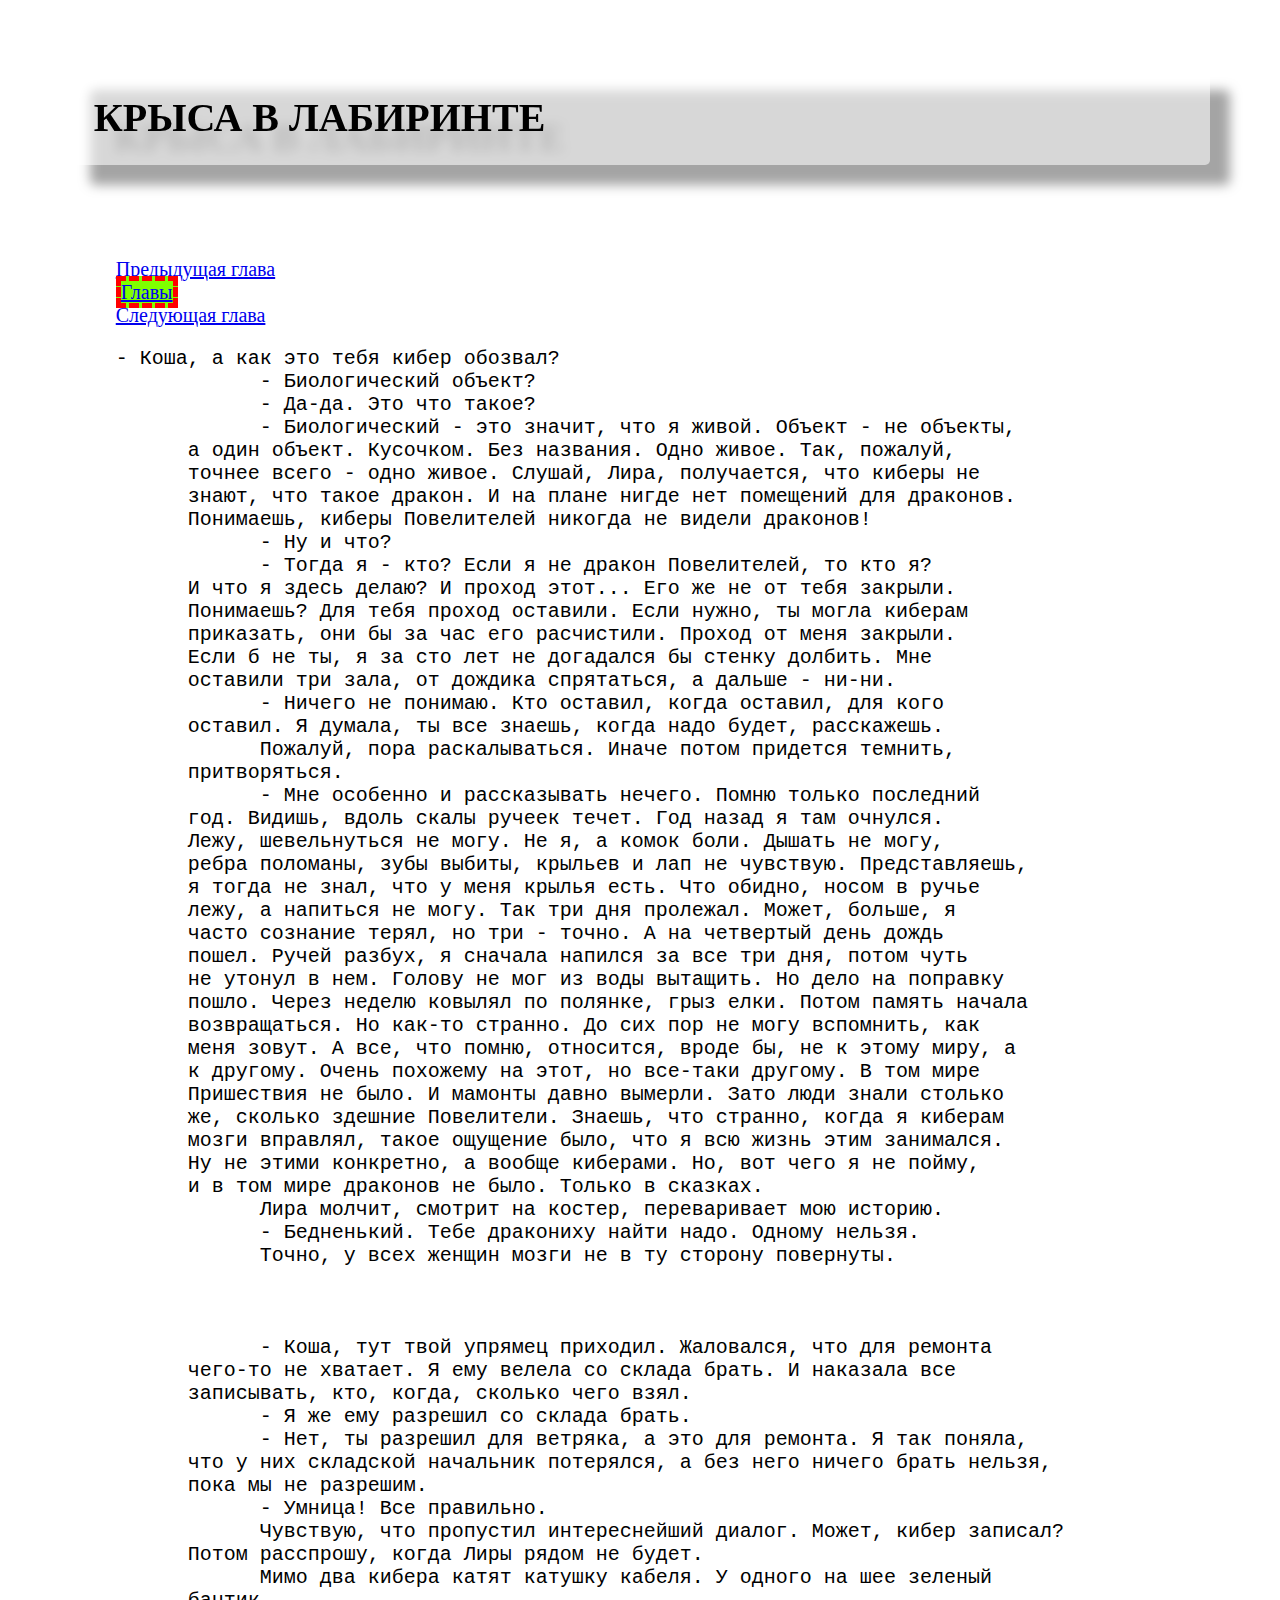
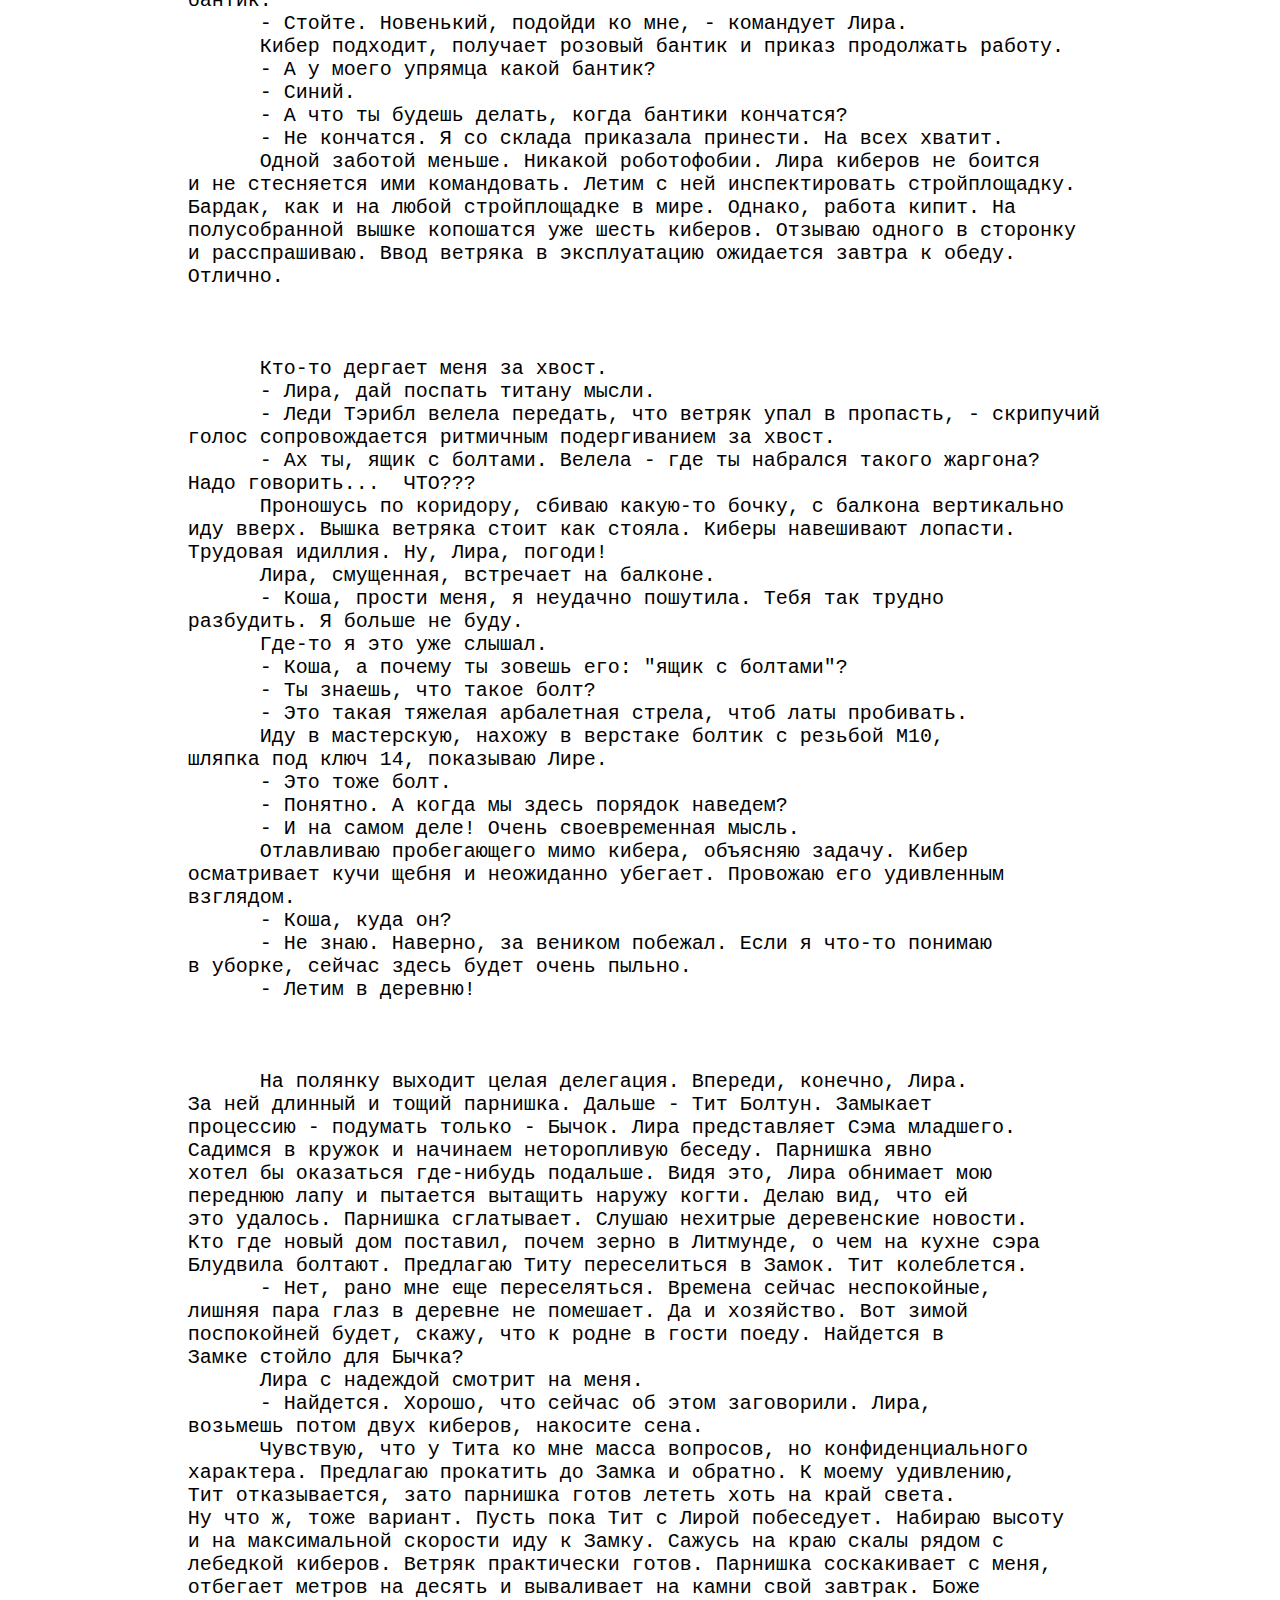
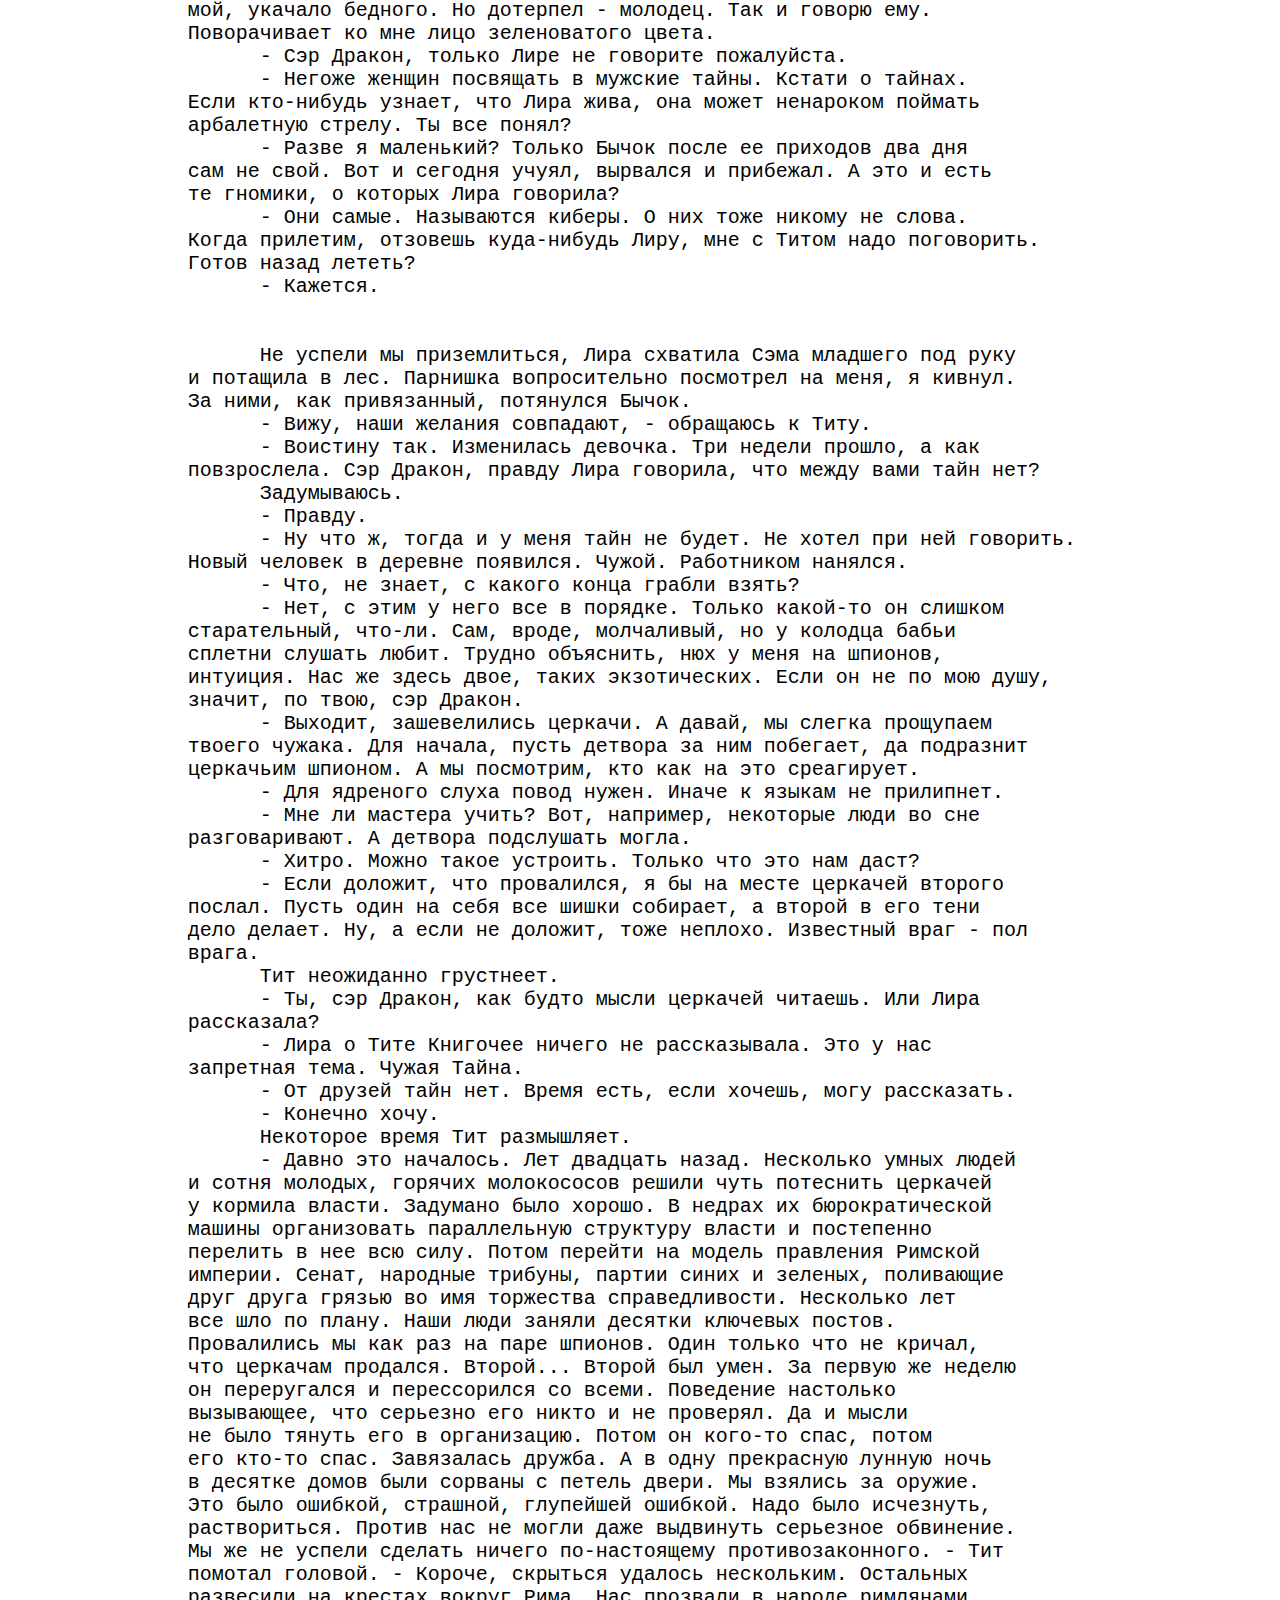
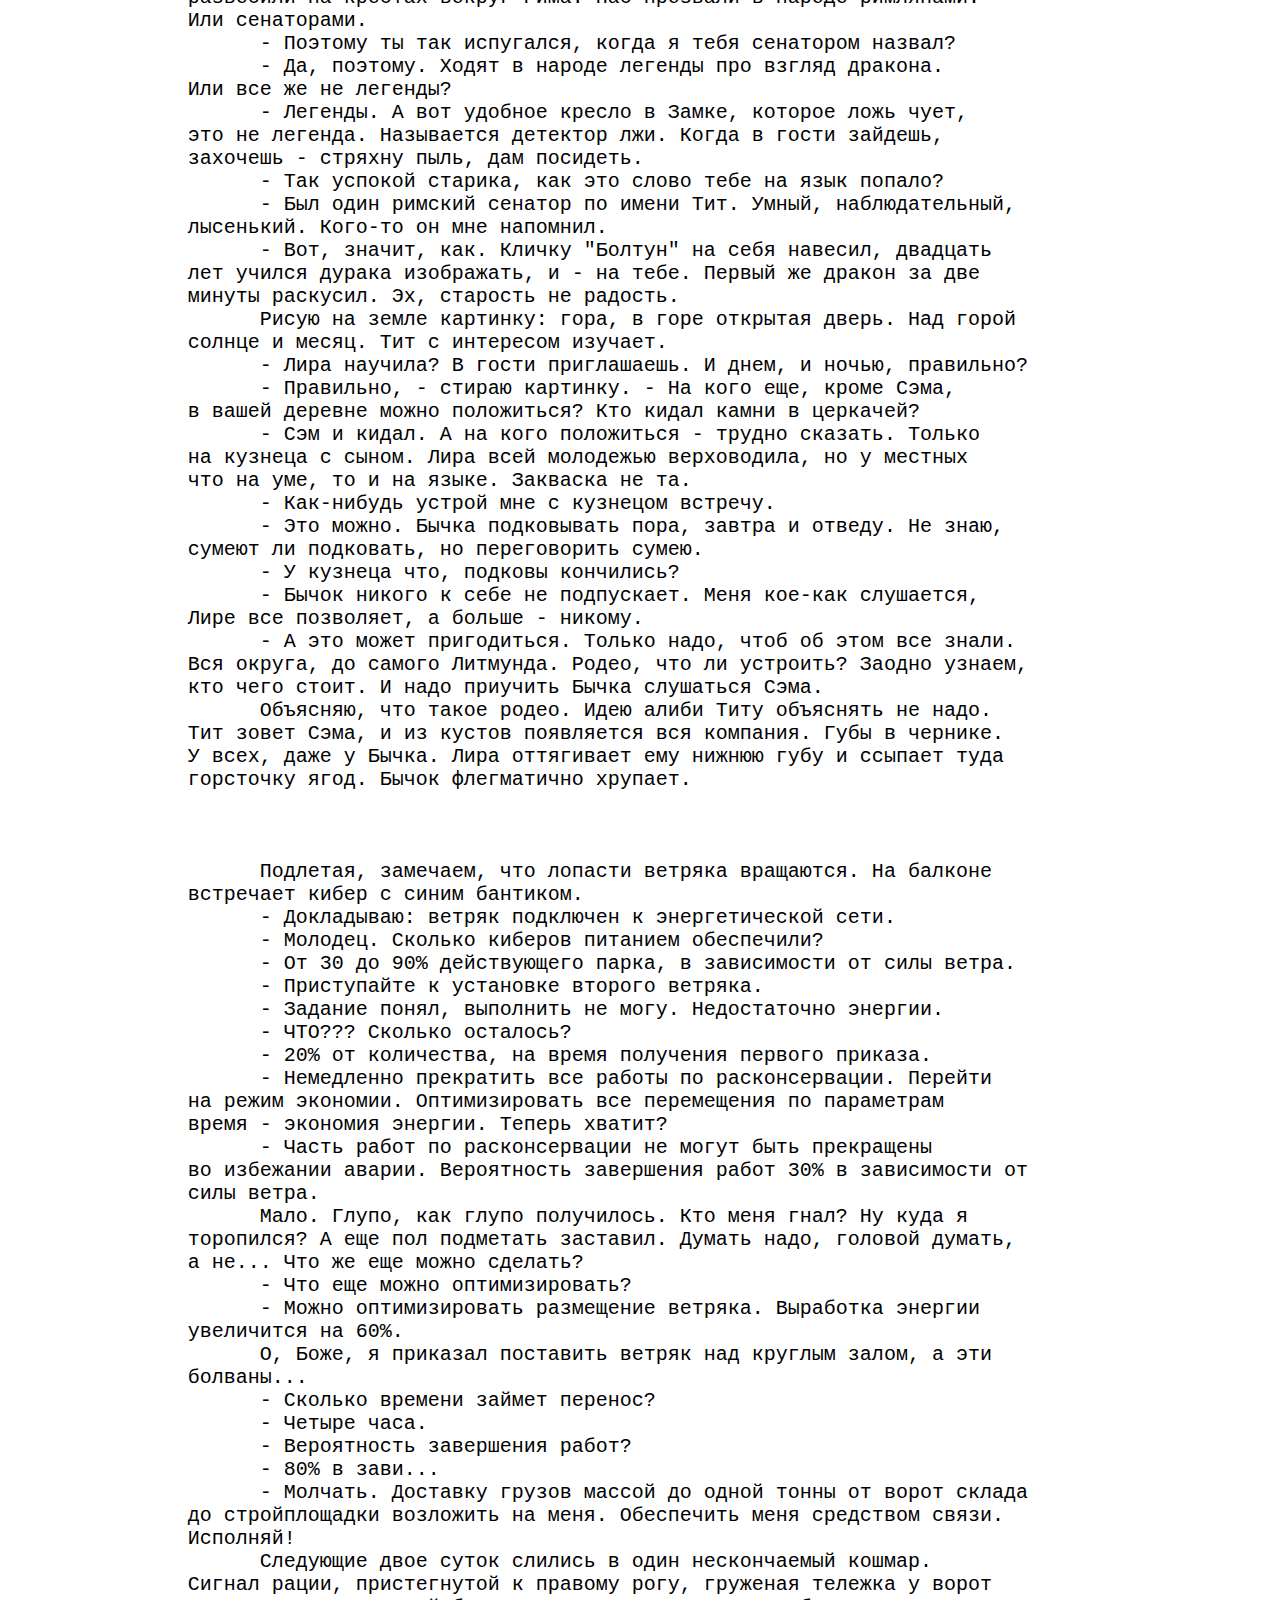
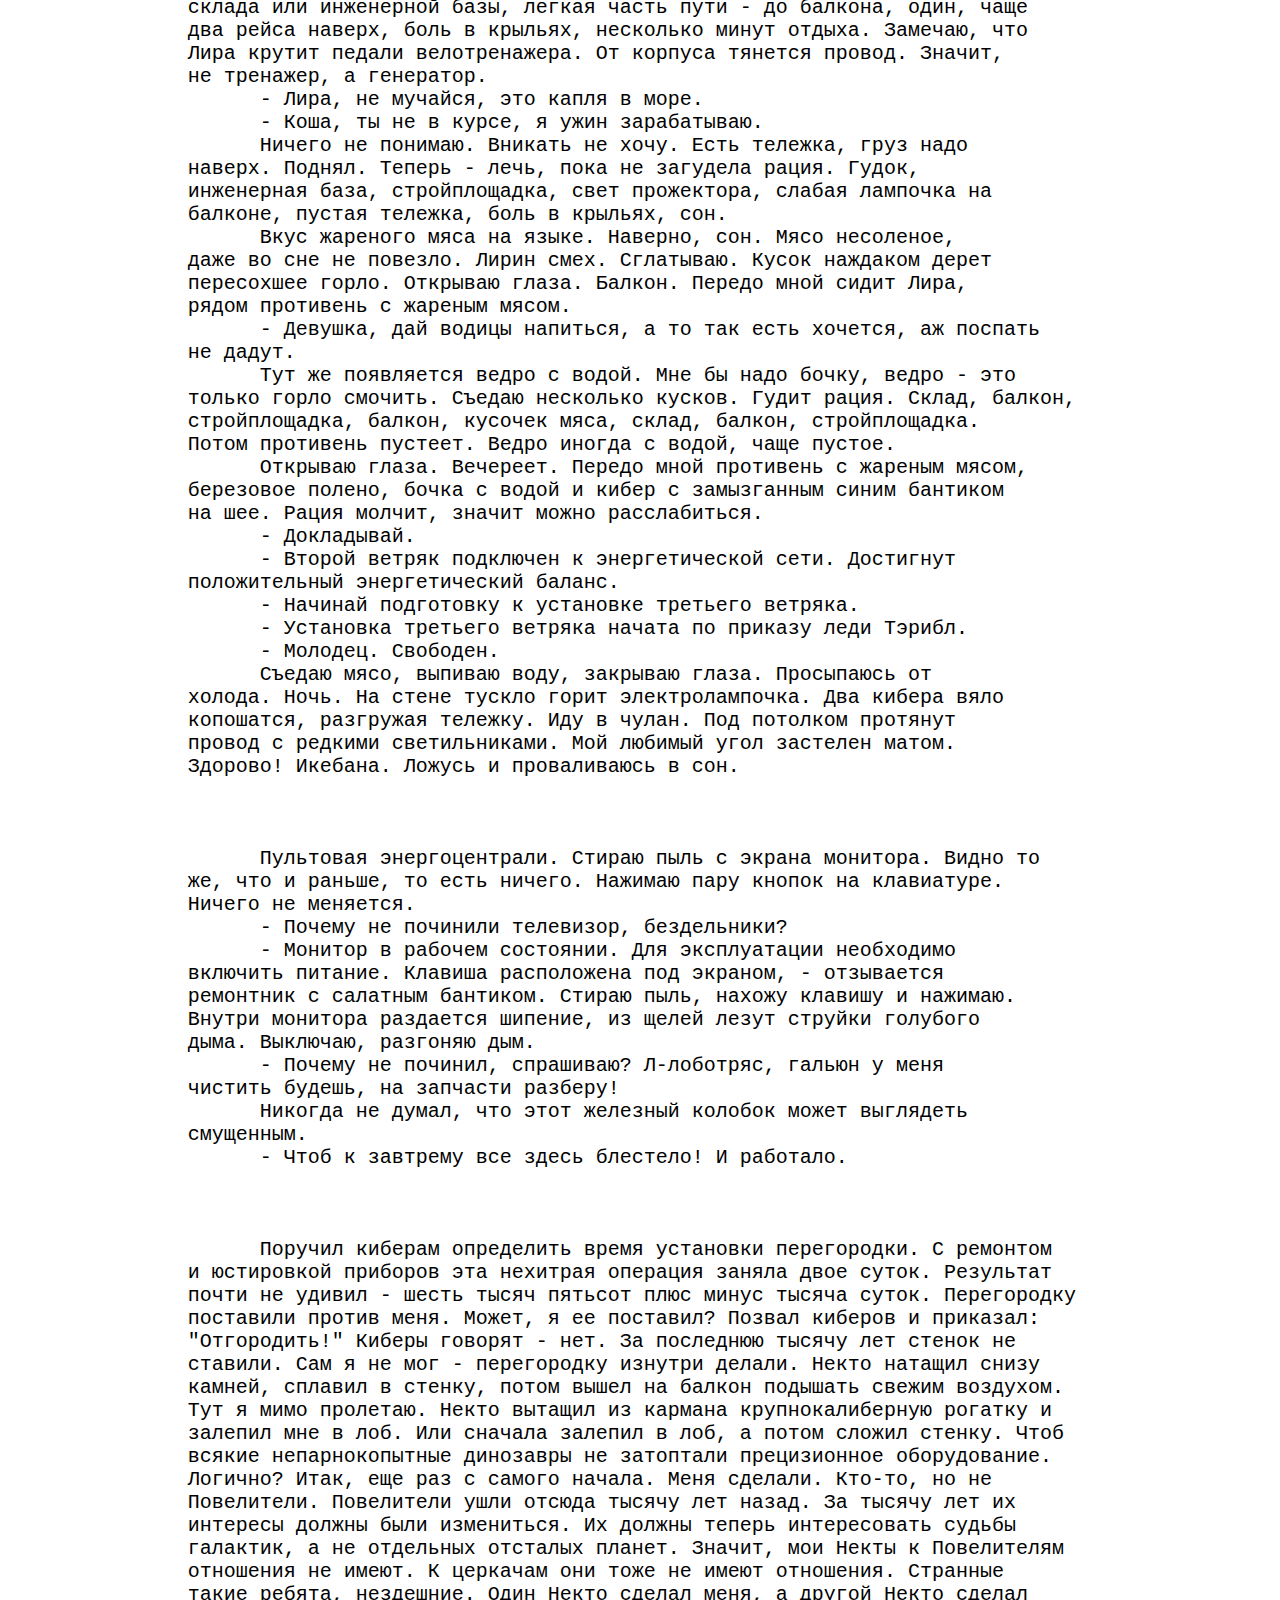
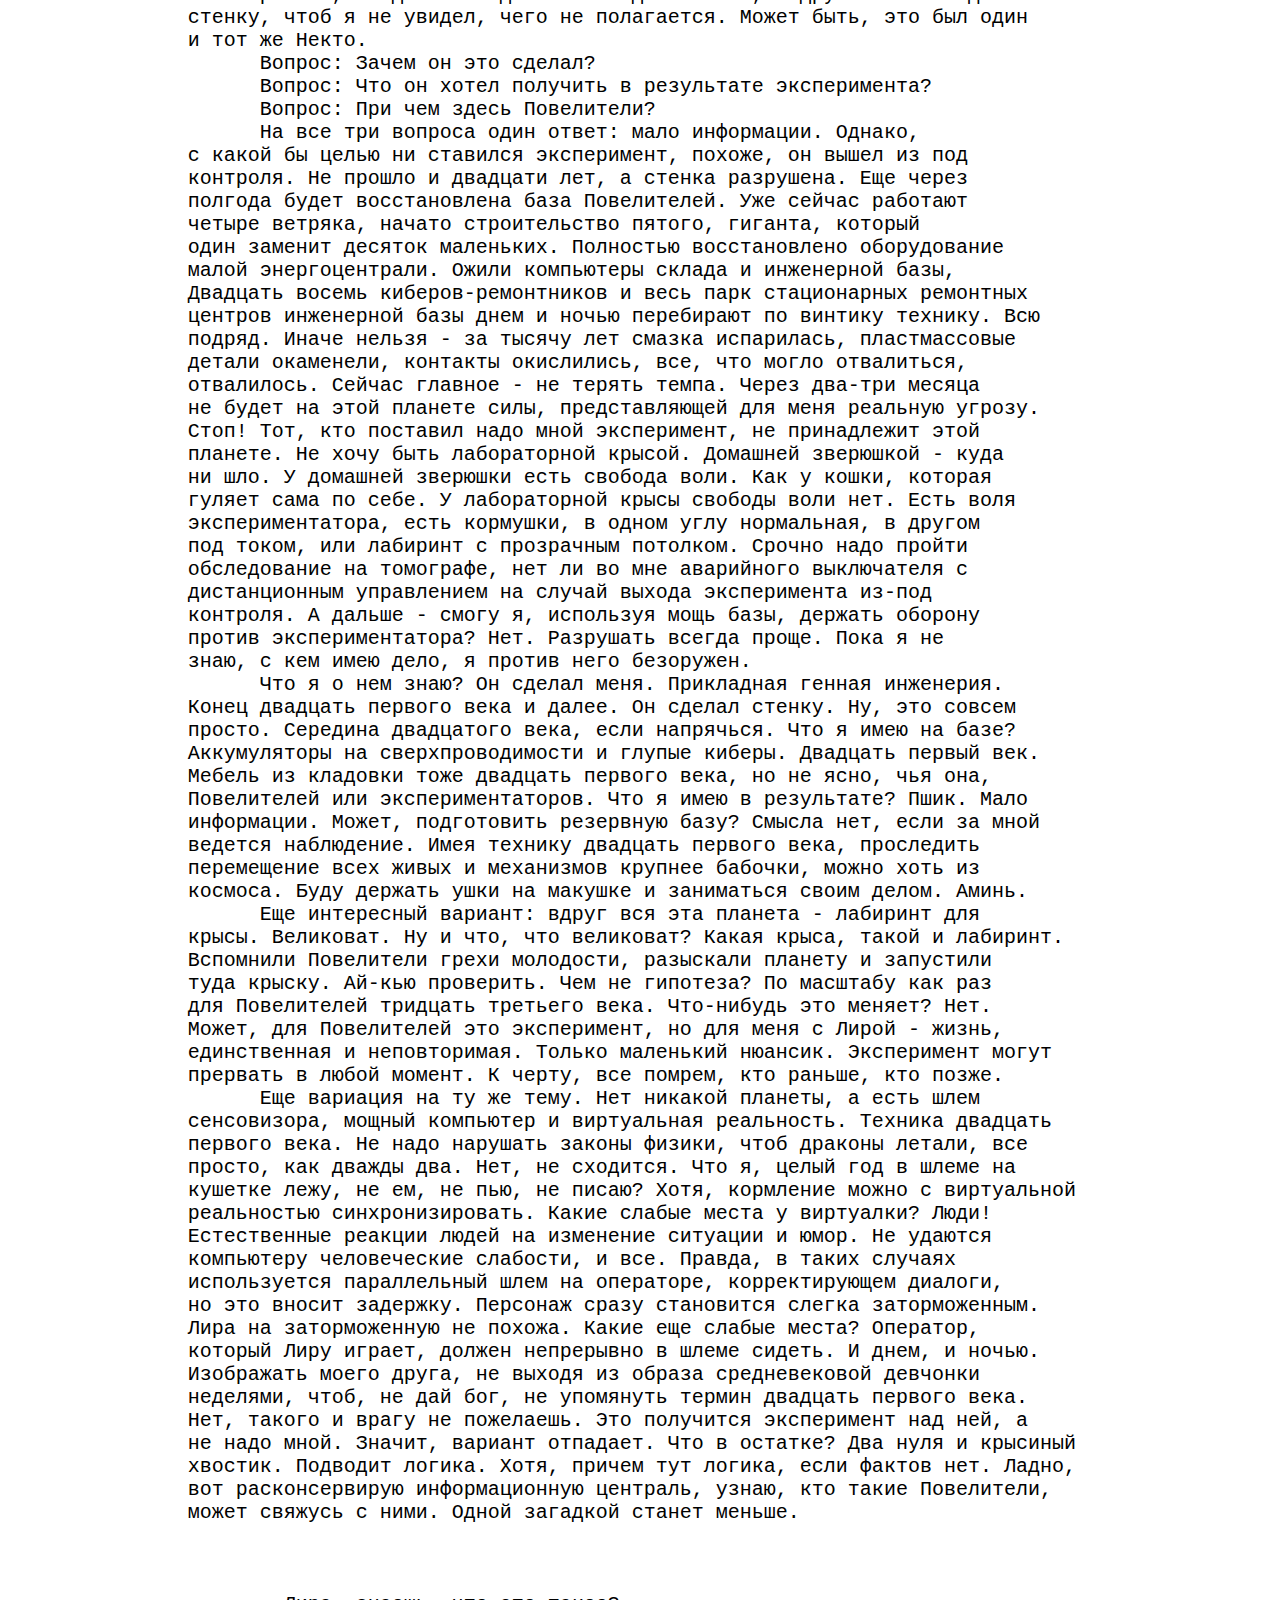
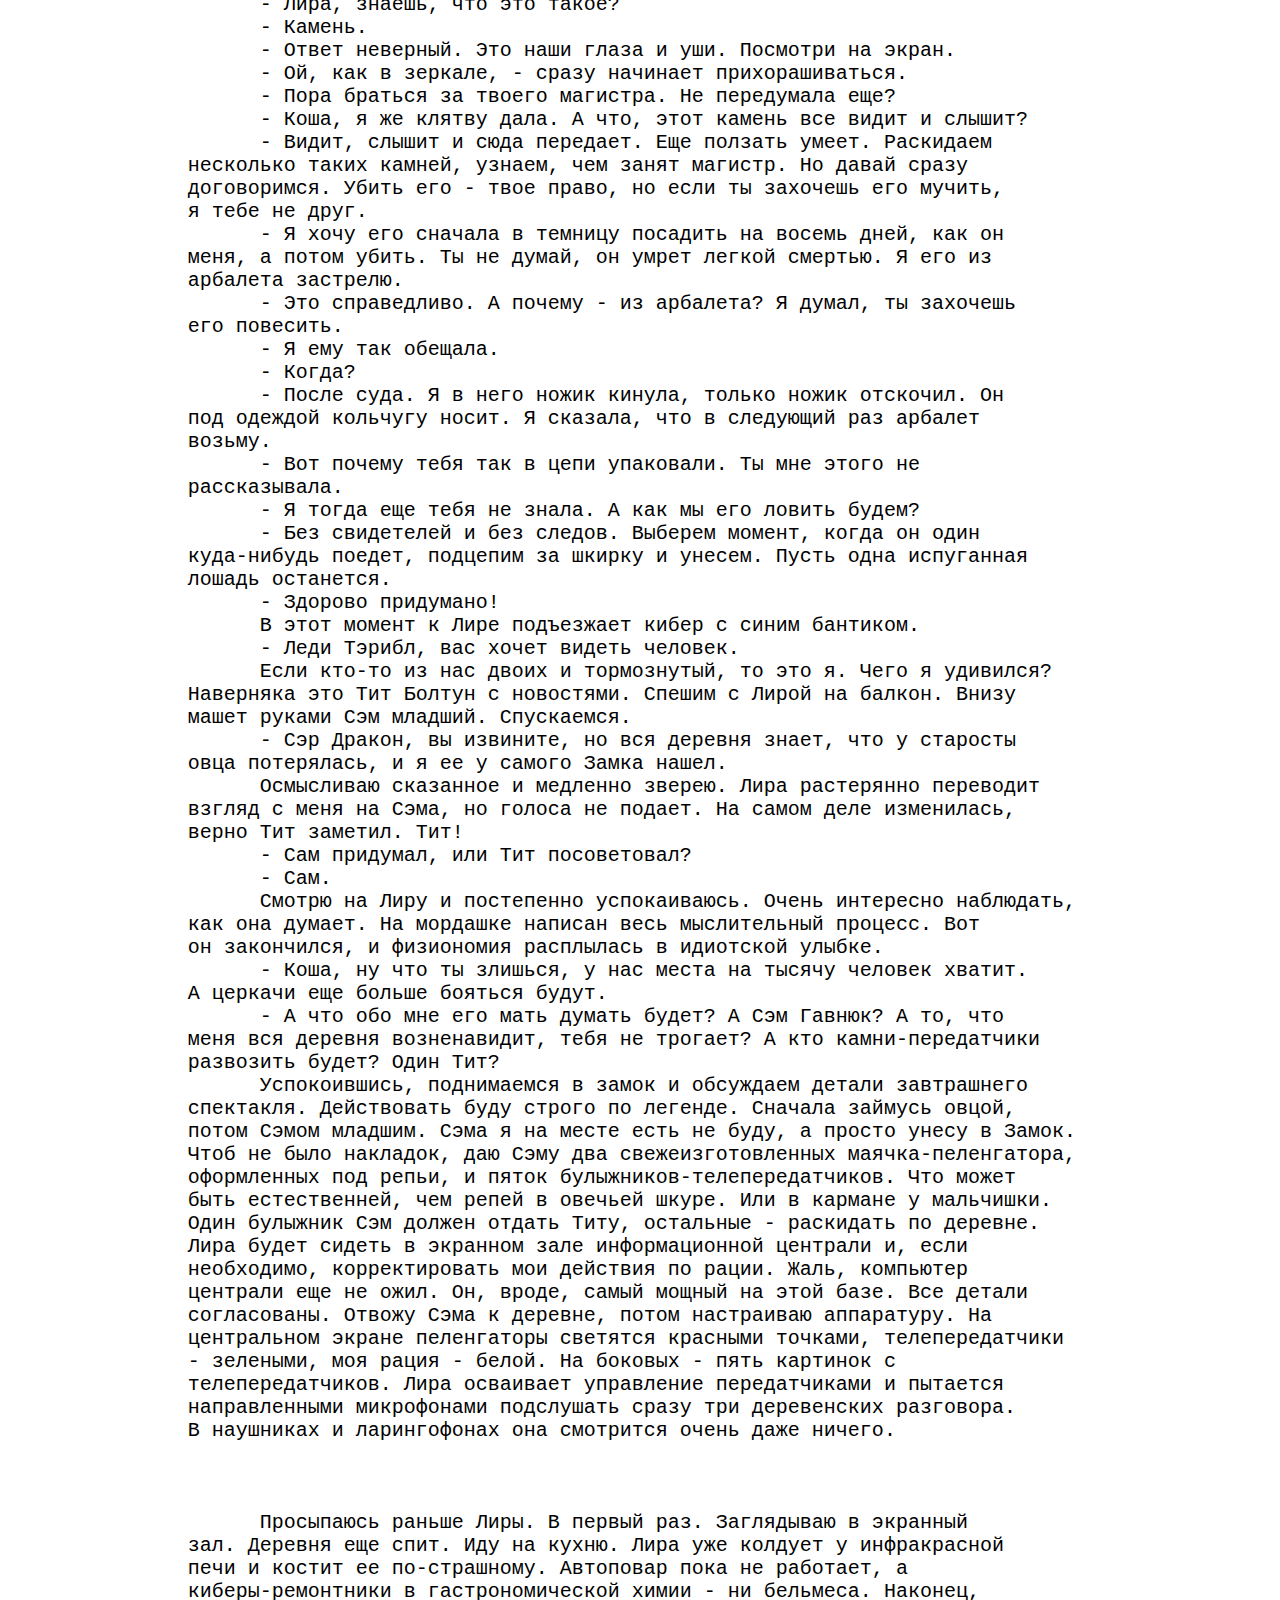
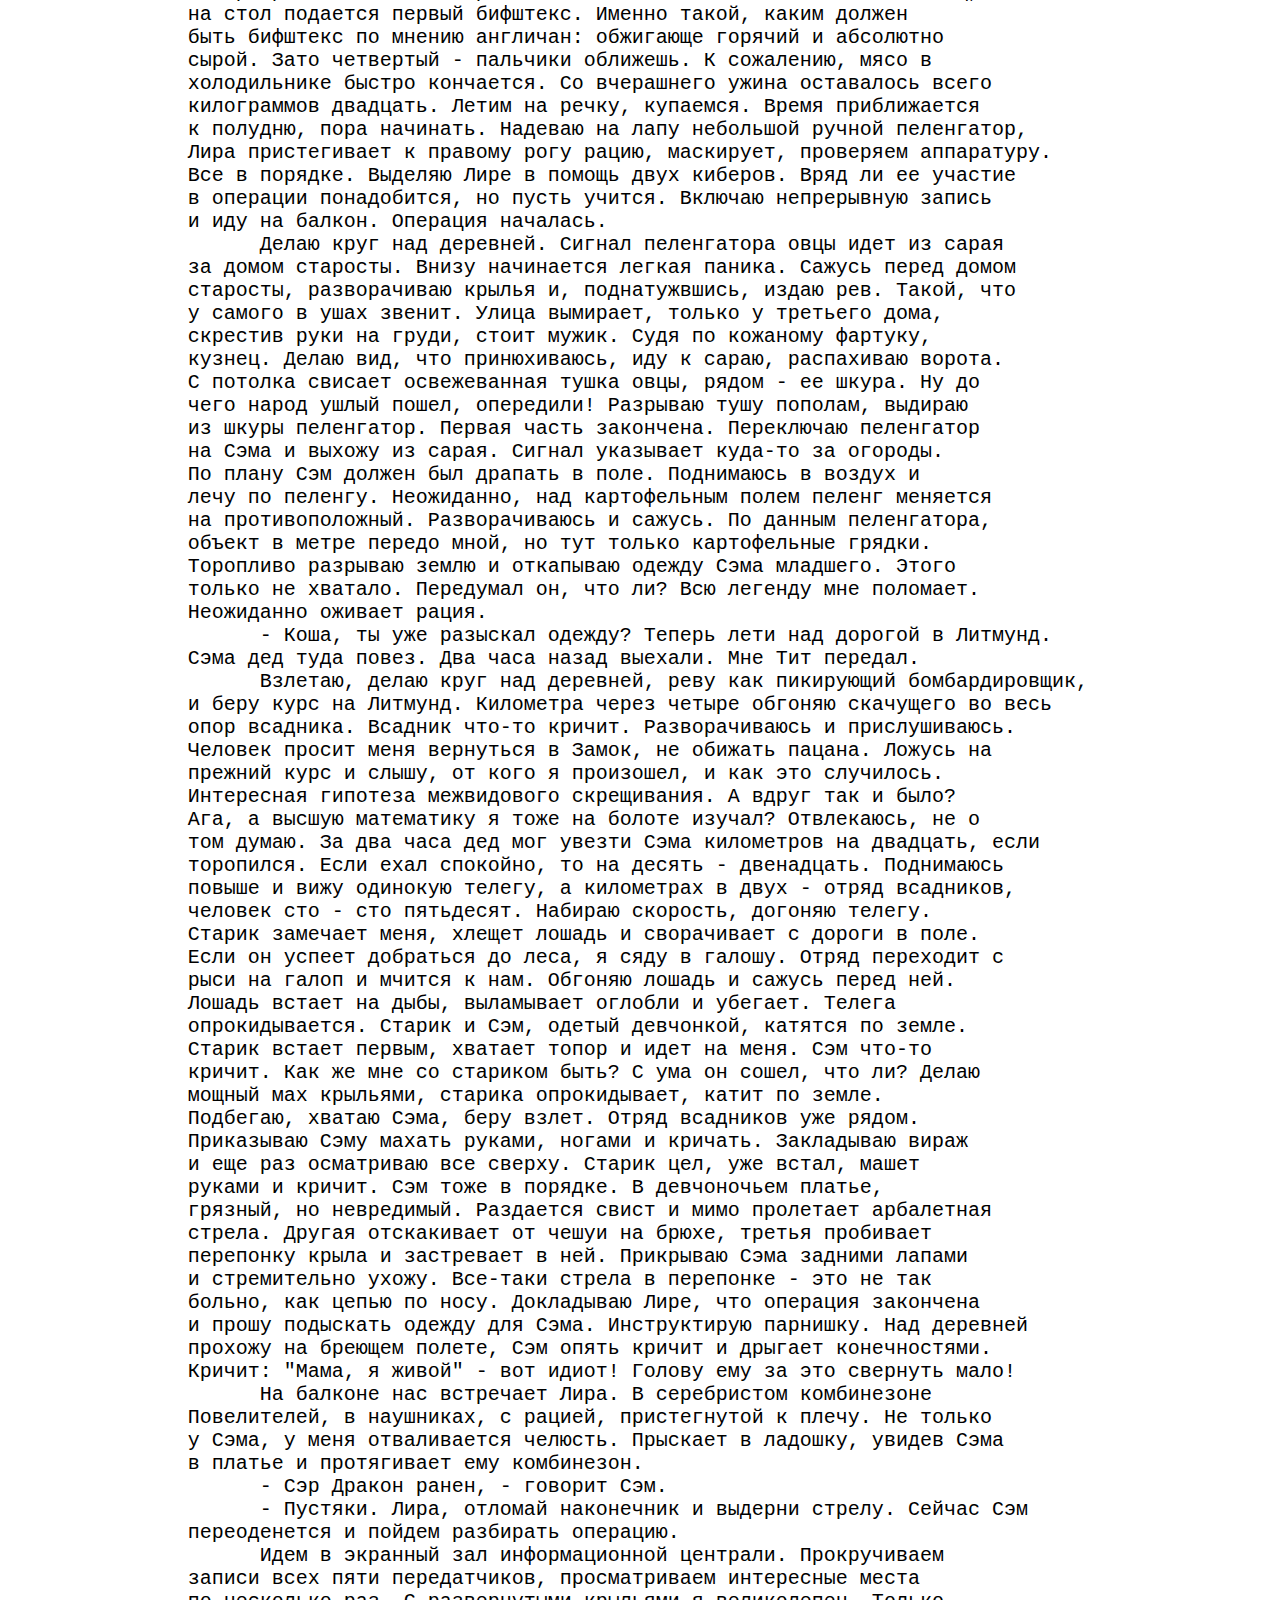
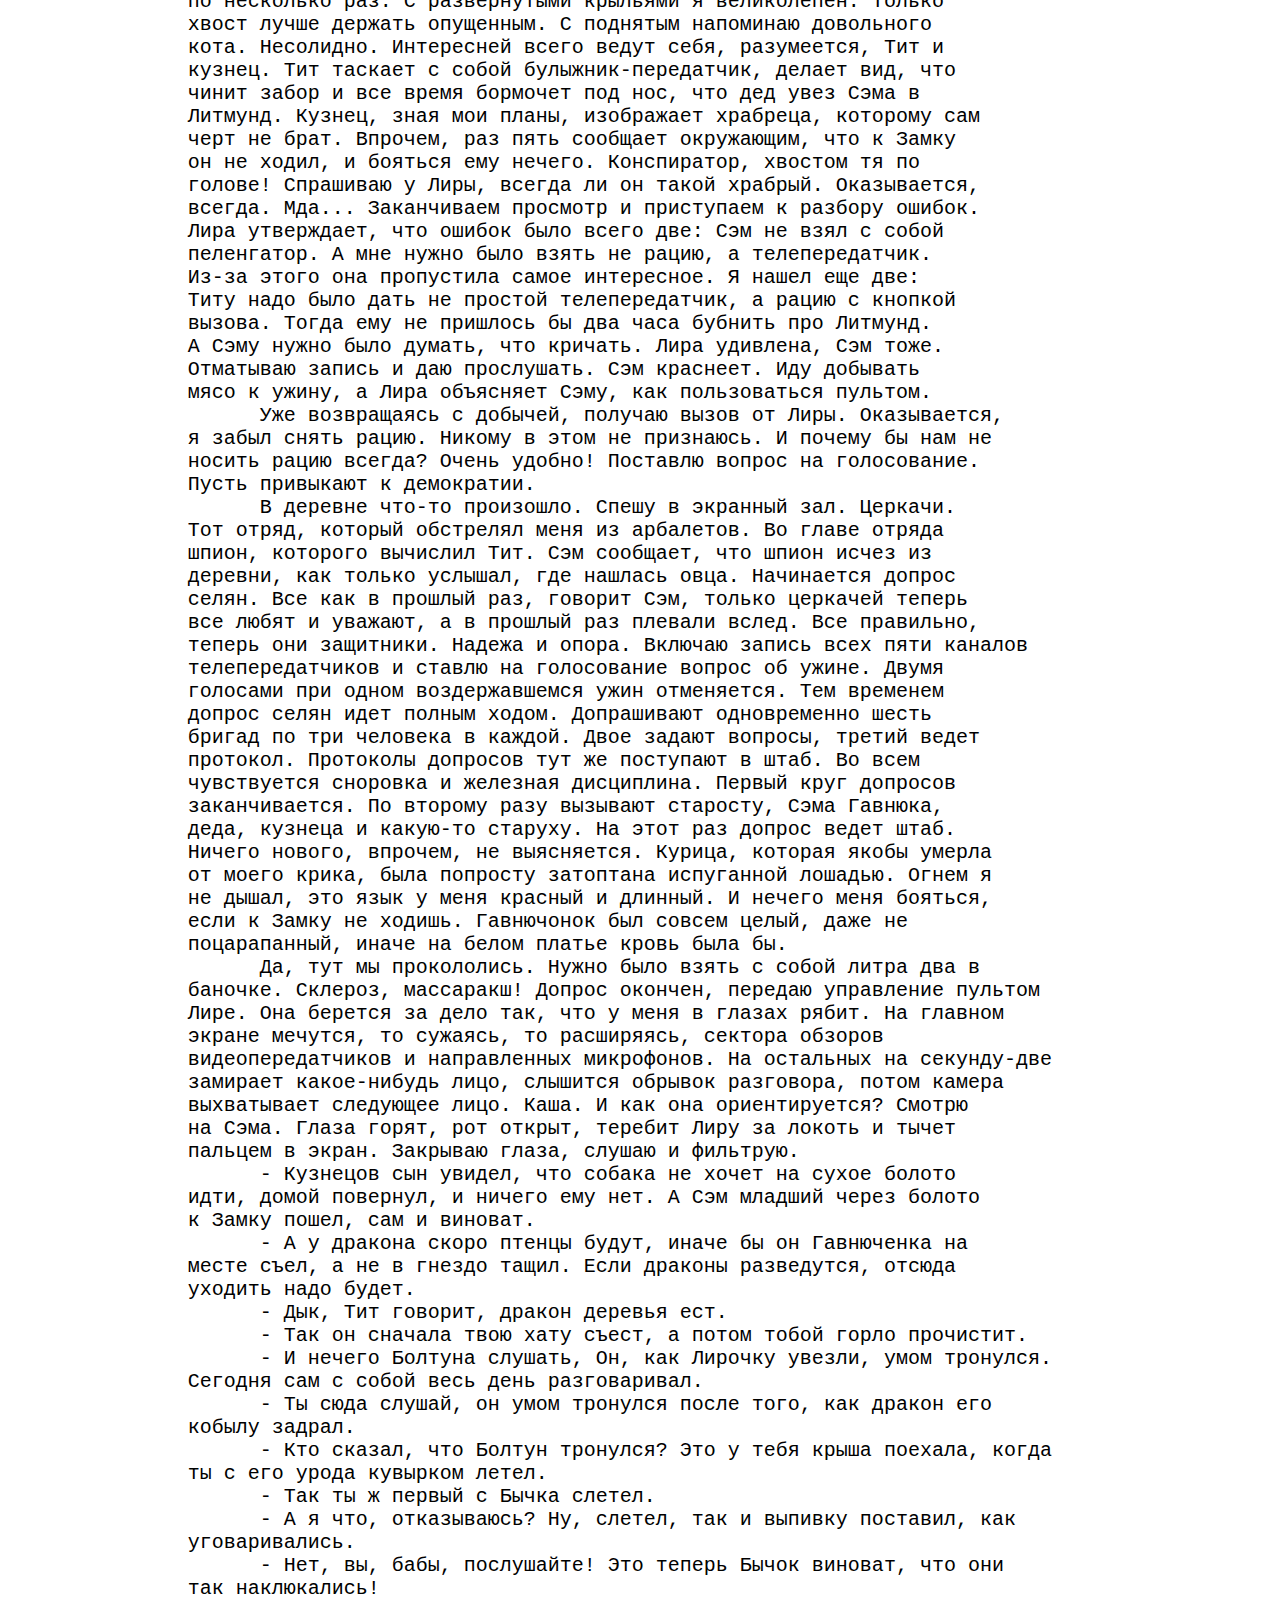
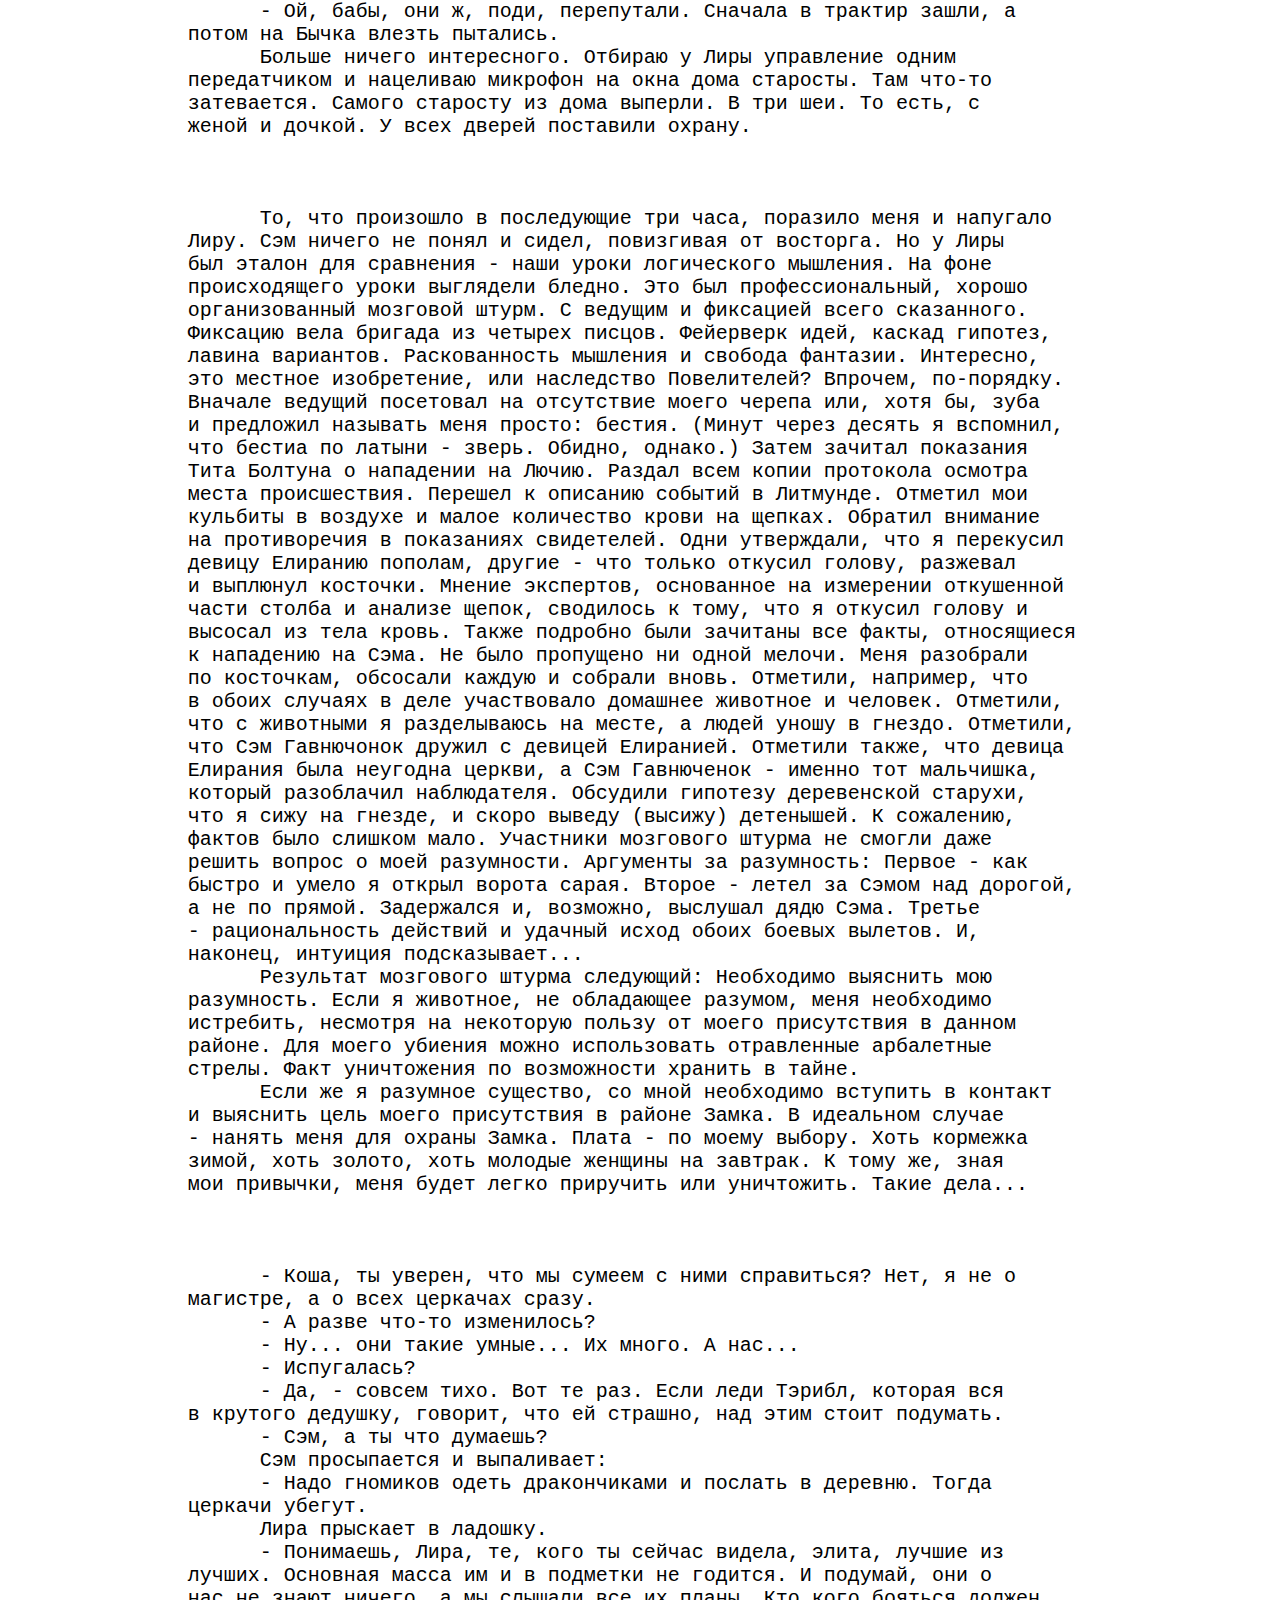
<file: Chapter-3.html>
<!DOCTYPE html>
<html>
    <head>
            <link rel="stylesheet" href="Chapters style.css">
        <meta charset="utf-8">
        <title>КРЫСА-В-ЛАБИРИНТЕ</title>
        <style>
            
        </style>
    </head>
    <body>
        <h1>КРЫСА  В  ЛАБИРИНТЕ</h1>
        <div>
        <a href="Chapter-2.html" >Предыдущая глава</a><br/>
            <a href="Chapters.html" class="toc">Главы</a><br/>
            <a href="Chapter-4.html" >Следующая глава</a><br/>
        <p><pre>- Коша, а как это тебя кибер обозвал?
            - Биологический объект?
            - Да-да. Это что такое?
            - Биологический - это значит, что я живой. Объект - не объекты,
      а один объект. Кусочком. Без названия. Одно живое. Так, пожалуй,
      точнее всего - одно живое. Слушай, Лира, получается, что киберы не
      знают, что такое дракон. И на плане нигде нет помещений для драконов.
      Понимаешь, киберы Повелителей никогда не видели драконов!
            - Ну и что?
            - Тогда я - кто? Если я не дракон Повелителей, то кто я?
      И что я здесь делаю? И проход этот... Его же не от тебя закрыли.
      Понимаешь? Для тебя проход оставили. Если нужно, ты могла киберам
      приказать, они бы за час его расчистили. Проход от меня закрыли.
      Если б не ты, я за сто лет не догадался бы стенку долбить. Мне
      оставили три зала, от дождика спрятаться, а дальше - ни-ни.
            - Ничего не понимаю. Кто оставил, когда оставил, для кого
      оставил. Я думала, ты все знаешь, когда надо будет, расскажешь.
            Пожалуй, пора раскалываться. Иначе потом придется темнить,
      притворяться.
            - Мне особенно и рассказывать нечего. Помню только последний
      год. Видишь, вдоль скалы ручеек течет. Год назад я там очнулся.
      Лежу, шевельнуться не могу. Не я, а комок боли. Дышать не могу,
      ребра поломаны, зубы выбиты, крыльев и лап не чувствую. Представляешь,
      я тогда не знал, что у меня крылья есть. Что обидно, носом в ручье
      лежу, а напиться не могу. Так три дня пролежал. Может, больше, я
      часто сознание терял, но три - точно. А на четвертый день дождь
      пошел. Ручей разбух, я сначала напился за все три дня, потом чуть
      не утонул в нем. Голову не мог из воды вытащить. Но дело на поправку
      пошло. Через неделю ковылял по полянке, грыз елки. Потом память начала
      возвращаться. Но как-то странно. До сих пор не могу вспомнить, как
      меня зовут. А все, что помню, относится, вроде бы, не к этому миру, а
      к другому. Очень похожему на этот, но все-таки другому. В том мире
      Пришествия не было. И мамонты давно вымерли. Зато люди знали столько
      же, сколько здешние Повелители. Знаешь, что странно, когда я киберам
      мозги вправлял, такое ощущение было, что я всю жизнь этим занимался.
      Ну не этими конкретно, а вообще киберами. Но, вот чего я не пойму,
      и в том мире драконов не было. Только в сказках.
            Лира молчит, смотрит на костер, переваривает мою историю.
            - Бедненький. Тебе дракониху найти надо. Одному нельзя.
            Точно, у всех женщин мозги не в ту сторону повернуты.
      
      
      
            - Коша, тут твой упрямец приходил. Жаловался, что для ремонта
      чего-то не хватает. Я ему велела со склада брать. И наказала все
      записывать, кто, когда, сколько чего взял.
            - Я же ему разрешил со склада брать.
            - Нет, ты разрешил для ветряка, а это для ремонта. Я так поняла,
      что у них складской начальник потерялся, а без него ничего брать нельзя,
      пока мы не разрешим.
            - Умница! Все правильно.
            Чувствую, что пропустил интереснейший диалог. Может, кибер записал?
      Потом расспрошу, когда Лиры рядом не будет.
            Мимо два кибера катят катушку кабеля. У одного на шее зеленый
      бантик.
            - Стойте. Новенький, подойди ко мне, - командует Лира.
            Кибер подходит, получает розовый бантик и приказ продолжать работу.
            - А у моего упрямца какой бантик?
            - Синий.
            - А что ты будешь делать, когда бантики кончатся?
            - Не кончатся. Я со склада приказала принести. На всех хватит.
            Одной заботой меньше. Никакой роботофобии. Лира киберов не боится
      и не стесняется ими командовать. Летим с ней инспектировать стройплощадку.
      Бардак, как и на любой стройплощадке в мире. Однако, работа кипит. На
      полусобранной вышке копошатся уже шесть киберов. Отзываю одного в сторонку
      и расспрашиваю. Ввод ветряка в эксплуатацию ожидается завтра к обеду.
      Отлично.
      
      
      
            Кто-то дергает меня за хвост.
            - Лира, дай поспать титану мысли.
            - Леди Тэрибл велела передать, что ветряк упал в пропасть, - скрипучий
      голос сопровождается ритмичным подергиванием за хвост.
            - Ах ты, ящик с болтами. Велела - где ты набрался такого жаргона?
      Надо говорить...  ЧТО???
            Проношусь по коридору, сбиваю какую-то бочку, с балкона вертикально
      иду вверх. Вышка ветряка стоит как стояла. Киберы навешивают лопасти.
      Трудовая идиллия. Ну, Лира, погоди!
            Лира, смущенная, встречает на балконе.
            - Коша, прости меня, я неудачно пошутила. Тебя так трудно
      разбудить. Я больше не буду.
            Где-то я это уже слышал.
            - Коша, а почему ты зовешь его: "ящик с болтами"?
            - Ты знаешь, что такое болт?
            - Это такая тяжелая арбалетная стрела, чтоб латы пробивать.
            Иду в мастерскую, нахожу в верстаке болтик с резьбой М10,
      шляпка под ключ 14, показываю Лире.
            - Это тоже болт.
            - Понятно. А когда мы здесь порядок наведем?
            - И на самом деле! Очень своевременная мысль.
            Отлавливаю пробегающего мимо кибера, объясняю задачу. Кибер
      осматривает кучи щебня и неожиданно убегает. Провожаю его удивленным
      взглядом.
            - Коша, куда он?
            - Не знаю. Наверно, за веником побежал. Если я что-то понимаю
      в уборке, сейчас здесь будет очень пыльно.
            - Летим в деревню!
      
      
      
            На полянку выходит целая делегация. Впереди, конечно, Лира.
      За ней длинный и тощий парнишка. Дальше - Тит Болтун. Замыкает
      процессию - подумать только - Бычок. Лира представляет Сэма младшего.
      Садимся в кружок и начинаем неторопливую беседу. Парнишка явно
      хотел бы оказаться где-нибудь подальше. Видя это, Лира обнимает мою
      переднюю лапу и пытается вытащить наружу когти. Делаю вид, что ей
      это удалось. Парнишка сглатывает. Слушаю нехитрые деревенские новости.
      Кто где новый дом поставил, почем зерно в Литмунде, о чем на кухне сэра
      Блудвила болтают. Предлагаю Титу переселиться в Замок. Тит колеблется.
            - Нет, рано мне еще переселяться. Времена сейчас неспокойные,
      лишняя пара глаз в деревне не помешает. Да и хозяйство. Вот зимой
      поспокойней будет, скажу, что к родне в гости поеду. Найдется в
      Замке стойло для Бычка?
            Лира с надеждой смотрит на меня.
            - Найдется. Хорошо, что сейчас об этом заговорили. Лира,
      возьмешь потом двух киберов, накосите сена.
            Чувствую, что у Тита ко мне масса вопросов, но конфиденциального
      характера. Предлагаю прокатить до Замка и обратно. К моему удивлению,
      Тит отказывается, зато парнишка готов лететь хоть на край света.
      Ну что ж, тоже вариант. Пусть пока Тит с Лирой побеседует. Набираю высоту
      и на максимальной скорости иду к Замку. Сажусь на краю скалы рядом с
      лебедкой киберов. Ветряк практически готов. Парнишка соскакивает с меня,
      отбегает метров на десять и вываливает на камни свой завтрак. Боже
      мой, укачало бедного. Но дотерпел - молодец. Так и говорю ему.
      Поворачивает ко мне лицо зеленоватого цвета.
            - Сэр Дракон, только Лире не говорите пожалуйста.
            - Негоже женщин посвящать в мужские тайны. Кстати о тайнах.
      Если кто-нибудь узнает, что Лира жива, она может ненароком поймать
      арбалетную стрелу. Ты все понял?
            - Разве я маленький? Только Бычок после ее приходов два дня
      сам не свой. Вот и сегодня учуял, вырвался и прибежал. А это и есть
      те гномики, о которых Лира говорила?
            - Они самые. Называются киберы. О них тоже никому не слова.
      Когда прилетим, отзовешь куда-нибудь Лиру, мне с Титом надо поговорить.
      Готов назад лететь?
            - Кажется.
      
      
            Не успели мы приземлиться, Лира схватила Сэма младшего под руку
      и потащила в лес. Парнишка вопросительно посмотрел на меня, я кивнул.
      За ними, как привязанный, потянулся Бычок.
            - Вижу, наши желания совпадают, - обращаюсь к Титу.
            - Воистину так. Изменилась девочка. Три недели прошло, а как
      повзрослела. Сэр Дракон, правду Лира говорила, что между вами тайн нет?
            Задумываюсь.
            - Правду.
            - Ну что ж, тогда и у меня тайн не будет. Не хотел при ней говорить.
      Новый человек в деревне появился. Чужой. Работником нанялся.
            - Что, не знает, с какого конца грабли взять?
            - Нет, с этим у него все в порядке. Только какой-то он слишком
      старательный, что-ли. Сам, вроде, молчаливый, но у колодца бабьи
      сплетни слушать любит. Трудно объяснить, нюх у меня на шпионов,
      интуиция. Нас же здесь двое, таких экзотических. Если он не по мою душу,
      значит, по твою, сэр Дракон.
            - Выходит, зашевелились церкачи. А давай, мы слегка прощупаем
      твоего чужака. Для начала, пусть детвора за ним побегает, да подразнит
      церкачьим шпионом. А мы посмотрим, кто как на это среагирует.
            - Для ядреного слуха повод нужен. Иначе к языкам не прилипнет.
            - Мне ли мастера учить? Вот, например, некоторые люди во сне
      разговаривают. А детвора подслушать могла.
            - Хитро. Можно такое устроить. Только что это нам даст?
            - Если доложит, что провалился, я бы на месте церкачей второго
      послал. Пусть один на себя все шишки собирает, а второй в его тени
      дело делает. Ну, а если не доложит, тоже неплохо. Известный враг - пол
      врага.
            Тит неожиданно грустнеет.
            - Ты, сэр Дракон, как будто мысли церкачей читаешь. Или Лира
      рассказала?
            - Лира о Тите Книгочее ничего не рассказывала. Это у нас
      запретная тема. Чужая Тайна.
            - От друзей тайн нет. Время есть, если хочешь, могу рассказать.
            - Конечно хочу.
            Некоторое время Тит размышляет.
            - Давно это началось. Лет двадцать назад. Несколько умных людей
      и сотня молодых, горячих молокососов решили чуть потеснить церкачей
      у кормила власти. Задумано было хорошо. В недрах их бюрократической
      машины организовать параллельную структуру власти и постепенно
      перелить в нее всю силу. Потом перейти на модель правления Римской
      империи. Сенат, народные трибуны, партии синих и зеленых, поливающие
      друг друга грязью во имя торжества справедливости. Несколько лет
      все шло по плану. Наши люди заняли десятки ключевых постов.
      Провалились мы как раз на паре шпионов. Один только что не кричал,
      что церкачам продался. Второй... Второй был умен. За первую же неделю
      он переругался и перессорился со всеми. Поведение настолько
      вызывающее, что серьезно его никто и не проверял. Да и мысли
      не было тянуть его в организацию. Потом он кого-то спас, потом
      его кто-то спас. Завязалась дружба. А в одну прекрасную лунную ночь
      в десятке домов были сорваны с петель двери. Мы взялись за оружие.
      Это было ошибкой, страшной, глупейшей ошибкой. Надо было исчезнуть,
      раствориться. Против нас не могли даже выдвинуть серьезное обвинение.
      Мы же не успели сделать ничего по-настоящему противозаконного. - Тит
      помотал головой. - Короче, скрыться удалось нескольким. Остальных
      развесили на крестах вокруг Рима. Нас прозвали в народе римлянами.
      Или сенаторами.
            - Поэтому ты так испугался, когда я тебя сенатором назвал?
            - Да, поэтому. Ходят в народе легенды про взгляд дракона.
      Или все же не легенды?
            - Легенды. А вот удобное кресло в Замке, которое ложь чует,
      это не легенда. Называется детектор лжи. Когда в гости зайдешь,
      захочешь - стряхну пыль, дам посидеть.
            - Так успокой старика, как это слово тебе на язык попало?
            - Был один римский сенатор по имени Тит. Умный, наблюдательный,
      лысенький. Кого-то он мне напомнил.
            - Вот, значит, как. Кличку "Болтун" на себя навесил, двадцать
      лет учился дурака изображать, и - на тебе. Первый же дракон за две
      минуты раскусил. Эх, старость не радость.
            Рисую на земле картинку: гора, в горе открытая дверь. Над горой
      солнце и месяц. Тит с интересом изучает.
            - Лира научила? В гости приглашаешь. И днем, и ночью, правильно?
            - Правильно, - стираю картинку. - На кого еще, кроме Сэма,
      в вашей деревне можно положиться? Кто кидал камни в церкачей?
            - Сэм и кидал. А на кого положиться - трудно сказать. Только
      на кузнеца с сыном. Лира всей молодежью верховодила, но у местных
      что на уме, то и на языке. Закваска не та.
            - Как-нибудь устрой мне с кузнецом встречу.
            - Это можно. Бычка подковывать пора, завтра и отведу. Не знаю,
      сумеют ли подковать, но переговорить сумею.
            - У кузнеца что, подковы кончились?
            - Бычок никого к себе не подпускает. Меня кое-как слушается,
      Лире все позволяет, а больше - никому.
            - А это может пригодиться. Только надо, чтоб об этом все знали.
      Вся округа, до самого Литмунда. Родео, что ли устроить? Заодно узнаем,
      кто чего стоит. И надо приучить Бычка слушаться Сэма.
            Объясняю, что такое родео. Идею алиби Титу объяснять не надо.
      Тит зовет Сэма, и из кустов появляется вся компания. Губы в чернике.
      У всех, даже у Бычка. Лира оттягивает ему нижнюю губу и ссыпает туда
      горсточку ягод. Бычок флегматично хрупает.
      
      
      
            Подлетая, замечаем, что лопасти ветряка вращаются. На балконе
      встречает кибер с синим бантиком.
            - Докладываю: ветряк подключен к энергетической сети.
            - Молодец. Сколько киберов питанием обеспечили?
            - От 30 до 90% действующего парка, в зависимости от силы ветра.
            - Приступайте к установке второго ветряка.
            - Задание понял, выполнить не могу. Недостаточно энергии.
            - ЧТО??? Сколько осталось?
            - 20% от количества, на время получения первого приказа.
            - Немедленно прекратить все работы по расконсервации. Перейти
      на режим экономии. Оптимизировать все перемещения по параметрам
      время - экономия энергии. Теперь хватит?
            - Часть работ по расконсервации не могут быть прекращены
      во избежании аварии. Вероятность завершения работ 30% в зависимости от
      силы ветра.
            Мало. Глупо, как глупо получилось. Кто меня гнал? Ну куда я
      торопился? А еще пол подметать заставил. Думать надо, головой думать,
      а не... Что же еще можно сделать?
            - Что еще можно оптимизировать?
            - Можно оптимизировать размещение ветряка. Выработка энергии
      увеличится на 60%.
            О, Боже, я приказал поставить ветряк над круглым залом, а эти
      болваны...
            - Сколько времени займет перенос?
            - Четыре часа.
            - Вероятность завершения работ?
            - 80% в зави...
            - Молчать. Доставку грузов массой до одной тонны от ворот склада
      до стройплощадки возложить на меня. Обеспечить меня средством связи.
      Исполняй!
            Следующие двое суток слились в один нескончаемый кошмар.
      Сигнал рации, пристегнутой к правому рогу, груженая тележка у ворот
      склада или инженерной базы, легкая часть пути - до балкона, один, чаще
      два рейса наверх, боль в крыльях, несколько минут отдыха. Замечаю, что
      Лира крутит педали велотренажера. От корпуса тянется провод. Значит,
      не тренажер, а генератор.
            - Лира, не мучайся, это капля в море.
            - Коша, ты не в курсе, я ужин зарабатываю.
            Ничего не понимаю. Вникать не хочу. Есть тележка, груз надо
      наверх. Поднял. Теперь - лечь, пока не загудела рация. Гудок,
      инженерная база, стройплощадка, свет прожектора, слабая лампочка на
      балконе, пустая тележка, боль в крыльях, сон.
            Вкус жареного мяса на языке. Наверно, сон. Мясо несоленое,
      даже во сне не повезло. Лирин смех. Сглатываю. Кусок наждаком дерет
      пересохшее горло. Открываю глаза. Балкон. Передо мной сидит Лира,
      рядом противень с жареным мясом.
            - Девушка, дай водицы напиться, а то так есть хочется, аж поспать
      не дадут.
            Тут же появляется ведро с водой. Мне бы надо бочку, ведро - это
      только горло смочить. Съедаю несколько кусков. Гудит рация. Склад, балкон,
      стройплощадка, балкон, кусочек мяса, склад, балкон, стройплощадка.
      Потом противень пустеет. Ведро иногда с водой, чаще пустое.
            Открываю глаза. Вечереет. Передо мной противень с жареным мясом,
      березовое полено, бочка с водой и кибер с замызганным синим бантиком
      на шее. Рация молчит, значит можно расслабиться.
            - Докладывай.
            - Второй ветряк подключен к энергетической сети. Достигнут
      положительный энергетический баланс.
            - Начинай подготовку к установке третьего ветряка.
            - Установка третьего ветряка начата по приказу леди Тэрибл.
            - Молодец. Свободен.
            Съедаю мясо, выпиваю воду, закрываю глаза. Просыпаюсь от
      холода. Ночь. На стене тускло горит электролампочка. Два кибера вяло
      копошатся, разгружая тележку. Иду в чулан. Под потолком протянут
      провод с редкими светильниками. Мой любимый угол застелен матом.
      Здорово! Икебана. Ложусь и проваливаюсь в сон.
      
      
      
            Пультовая энергоцентрали. Стираю пыль с экрана монитора. Видно то
      же, что и раньше, то есть ничего. Нажимаю пару кнопок на клавиатуре.
      Ничего не меняется.
            - Почему не починили телевизор, бездельники?
            - Монитор в рабочем состоянии. Для эксплуатации необходимо
      включить питание. Клавиша расположена под экраном, - отзывается
      ремонтник с салатным бантиком. Стираю пыль, нахожу клавишу и нажимаю.
      Внутри монитора раздается шипение, из щелей лезут струйки голубого
      дыма. Выключаю, разгоняю дым.
            - Почему не починил, спрашиваю? Л-лоботряс, гальюн у меня
      чистить будешь, на запчасти разберу!
            Никогда не думал, что этот железный колобок может выглядеть
      смущенным.
            - Чтоб к завтрему все здесь блестело! И работало.
      
      
      
            Поручил киберам определить время установки перегородки. С ремонтом
      и юстировкой приборов эта нехитрая операция заняла двое суток. Результат
      почти не удивил - шесть тысяч пятьсот плюс минус тысяча суток. Перегородку
      поставили против меня. Может, я ее поставил? Позвал киберов и приказал:
      "Отгородить!" Киберы говорят - нет. За последнюю тысячу лет стенок не
      ставили. Сам я не мог - перегородку изнутри делали. Некто натащил снизу
      камней, сплавил в стенку, потом вышел на балкон подышать свежим воздухом.
      Тут я мимо пролетаю. Некто вытащил из кармана крупнокалиберную рогатку и
      залепил мне в лоб. Или сначала залепил в лоб, а потом сложил стенку. Чтоб
      всякие непарнокопытные динозавры не затоптали прецизионное оборудование.
      Логично? Итак, еще раз с самого начала. Меня сделали. Кто-то, но не
      Повелители. Повелители ушли отсюда тысячу лет назад. За тысячу лет их
      интересы должны были измениться. Их должны теперь интересовать судьбы
      галактик, а не отдельных отсталых планет. Значит, мои Некты к Повелителям
      отношения не имеют. К церкачам они тоже не имеют отношения. Странные
      такие ребята, нездешние. Один Некто сделал меня, а другой Некто сделал
      стенку, чтоб я не увидел, чего не полагается. Может быть, это был один
      и тот же Некто.
            Вопрос: Зачем он это сделал?
            Вопрос: Что он хотел получить в результате эксперимента?
            Вопрос: При чем здесь Повелители?
            На все три вопроса один ответ: мало информации. Однако,
      с какой бы целью ни ставился эксперимент, похоже, он вышел из под
      контроля. Не прошло и двадцати лет, а стенка разрушена. Еще через
      полгода будет восстановлена база Повелителей. Уже сейчас работают
      четыре ветряка, начато строительство пятого, гиганта, который
      один заменит десяток маленьких. Полностью восстановлено оборудование
      малой энергоцентрали. Ожили компьютеры склада и инженерной базы,
      Двадцать восемь киберов-ремонтников и весь парк стационарных ремонтных
      центров инженерной базы днем и ночью перебирают по винтику технику. Всю
      подряд. Иначе нельзя - за тысячу лет смазка испарилась, пластмассовые
      детали окаменели, контакты окислились, все, что могло отвалиться,
      отвалилось. Сейчас главное - не терять темпа. Через два-три месяца
      не будет на этой планете силы, представляющей для меня реальную угрозу.
      Стоп! Тот, кто поставил надо мной эксперимент, не принадлежит этой
      планете. Не хочу быть лабораторной крысой. Домашней зверюшкой - куда
      ни шло. У домашней зверюшки есть свобода воли. Как у кошки, которая
      гуляет сама по себе. У лабораторной крысы свободы воли нет. Есть воля
      экспериментатора, есть кормушки, в одном углу нормальная, в другом
      под током, или лабиринт с прозрачным потолком. Срочно надо пройти
      обследование на томографе, нет ли во мне аварийного выключателя с
      дистанционным управлением на случай выхода эксперимента из-под
      контроля. А дальше - смогу я, используя мощь базы, держать оборону
      против экспериментатора? Нет. Разрушать всегда проще. Пока я не
      знаю, с кем имею дело, я против него безоружен.
            Что я о нем знаю? Он сделал меня. Прикладная генная инженерия.
      Конец двадцать первого века и далее. Он сделал стенку. Ну, это совсем
      просто. Середина двадцатого века, если напрячься. Что я имею на базе?
      Аккумуляторы на сверхпроводимости и глупые киберы. Двадцать первый век.
      Мебель из кладовки тоже двадцать первого века, но не ясно, чья она,
      Повелителей или экспериментаторов. Что я имею в результате? Пшик. Мало
      информации. Может, подготовить резервную базу? Смысла нет, если за мной
      ведется наблюдение. Имея технику двадцать первого века, проследить
      перемещение всех живых и механизмов крупнее бабочки, можно хоть из
      космоса. Буду держать ушки на макушке и заниматься своим делом. Аминь.
            Еще интересный вариант: вдруг вся эта планета - лабиринт для
      крысы. Великоват. Ну и что, что великоват? Какая крыса, такой и лабиринт.
      Вспомнили Повелители грехи молодости, разыскали планету и запустили
      туда крыску. Ай-кью проверить. Чем не гипотеза? По масштабу как раз
      для Повелителей тридцать третьего века. Что-нибудь это меняет? Нет.
      Может, для Повелителей это эксперимент, но для меня с Лирой - жизнь,
      единственная и неповторимая. Только маленький нюансик. Эксперимент могут
      прервать в любой момент. К черту, все помрем, кто раньше, кто позже.
            Еще вариация на ту же тему. Нет никакой планеты, а есть шлем
      сенсовизора, мощный компьютер и виртуальная реальность. Техника двадцать
      первого века. Не надо нарушать законы физики, чтоб драконы летали, все
      просто, как дважды два. Нет, не сходится. Что я, целый год в шлеме на
      кушетке лежу, не ем, не пью, не писаю? Хотя, кормление можно с виртуальной
      реальностью синхронизировать. Какие слабые места у виртуалки? Люди!
      Естественные реакции людей на изменение ситуации и юмор. Не удаются
      компьютеру человеческие слабости, и все. Правда, в таких случаях
      используется параллельный шлем на операторе, корректирующем диалоги,
      но это вносит задержку. Персонаж сразу становится слегка заторможенным.
      Лира на заторможенную не похожа. Какие еще слабые места? Оператор,
      который Лиру играет, должен непрерывно в шлеме сидеть. И днем, и ночью.
      Изображать моего друга, не выходя из образа средневековой девчонки
      неделями, чтоб, не дай бог, не упомянуть термин двадцать первого века.
      Нет, такого и врагу не пожелаешь. Это получится эксперимент над ней, а
      не надо мной. Значит, вариант отпадает. Что в остатке? Два нуля и крысиный
      хвостик. Подводит логика. Хотя, причем тут логика, если фактов нет. Ладно,
      вот расконсервирую информационную централь, узнаю, кто такие Повелители,
      может свяжусь с ними. Одной загадкой станет меньше.
      
      
      
            - Лира, знаешь, что это такое?
            - Камень.
            - Ответ неверный. Это наши глаза и уши. Посмотри на экран.
            - Ой, как в зеркале, - сразу начинает прихорашиваться.
            - Пора браться за твоего магистра. Не передумала еще?
            - Коша, я же клятву дала. А что, этот камень все видит и слышит?
            - Видит, слышит и сюда передает. Еще ползать умеет. Раскидаем
      несколько таких камней, узнаем, чем занят магистр. Но давай сразу
      договоримся. Убить его - твое право, но если ты захочешь его мучить,
      я тебе не друг.
            - Я хочу его сначала в темницу посадить на восемь дней, как он
      меня, а потом убить. Ты не думай, он умрет легкой смертью. Я его из
      арбалета застрелю.
            - Это справедливо. А почему - из арбалета? Я думал, ты захочешь
      его повесить.
            - Я ему так обещала.
            - Когда?
            - После суда. Я в него ножик кинула, только ножик отскочил. Он
      под одеждой кольчугу носит. Я сказала, что в следующий раз арбалет
      возьму.
            - Вот почему тебя так в цепи упаковали. Ты мне этого не
      рассказывала.
            - Я тогда еще тебя не знала. А как мы его ловить будем?
            - Без свидетелей и без следов. Выберем момент, когда он один
      куда-нибудь поедет, подцепим за шкирку и унесем. Пусть одна испуганная
      лошадь останется.
            - Здорово придумано!
            В этот момент к Лире подъезжает кибер с синим бантиком.
            - Леди Тэрибл, вас хочет видеть человек.
            Если кто-то из нас двоих и тормознутый, то это я. Чего я удивился?
      Наверняка это Тит Болтун с новостями. Спешим с Лирой на балкон. Внизу
      машет руками Сэм младший. Спускаемся.
            - Сэр Дракон, вы извините, но вся деревня знает, что у старосты
      овца потерялась, и я ее у самого Замка нашел.
            Осмысливаю сказанное и медленно зверею. Лира растерянно переводит
      взгляд с меня на Сэма, но голоса не подает. На самом деле изменилась,
      верно Тит заметил. Тит!
            - Сам придумал, или Тит посоветовал?
            - Сам.
            Смотрю на Лиру и постепенно успокаиваюсь. Очень интересно наблюдать,
      как она думает. На мордашке написан весь мыслительный процесс. Вот
      он закончился, и физиономия расплылась в идиотской улыбке.
            - Коша, ну что ты злишься, у нас места на тысячу человек хватит.
      А церкачи еще больше бояться будут.
            - А что обо мне его мать думать будет? А Сэм Гавнюк? А то, что
      меня вся деревня возненавидит, тебя не трогает? А кто камни-передатчики
      развозить будет? Один Тит?
            Успокоившись, поднимаемся в замок и обсуждаем детали завтрашнего
      спектакля. Действовать буду строго по легенде. Сначала займусь овцой,
      потом Сэмом младшим. Сэма я на месте есть не буду, а просто унесу в Замок.
      Чтоб не было накладок, даю Сэму два свежеизготовленных маячка-пеленгатора,
      оформленных под репьи, и пяток булыжников-телепередатчиков. Что может
      быть естественней, чем репей в овечьей шкуре. Или в кармане у мальчишки.
      Один булыжник Сэм должен отдать Титу, остальные - раскидать по деревне.
      Лира будет сидеть в экранном зале информационной централи и, если
      необходимо, корректировать мои действия по рации. Жаль, компьютер
      централи еще не ожил. Он, вроде, самый мощный на этой базе. Все детали
      согласованы. Отвожу Сэма к деревне, потом настраиваю аппаратуру. На
      центральном экране пеленгаторы светятся красными точками, телепередатчики
      - зелеными, моя рация - белой. На боковых - пять картинок с
      телепередатчиков. Лира осваивает управление передатчиками и пытается
      направленными микрофонами подслушать сразу три деревенских разговора.
      В наушниках и ларингофонах она смотрится очень даже ничего.
      
      
      
            Просыпаюсь раньше Лиры. В первый раз. Заглядываю в экранный
      зал. Деревня еще спит. Иду на кухню. Лира уже колдует у инфракрасной
      печи и костит ее по-страшному. Автоповар пока не работает, а
      киберы-ремонтники в гастрономической химии - ни бельмеса. Наконец,
      на стол подается первый бифштекс. Именно такой, каким должен
      быть бифштекс по мнению англичан: обжигающе горячий и абсолютно
      сырой. Зато четвертый - пальчики оближешь. К сожалению, мясо в
      холодильнике быстро кончается. Со вчерашнего ужина оставалось всего
      килограммов двадцать. Летим на речку, купаемся. Время приближается
      к полудню, пора начинать. Надеваю на лапу небольшой ручной пеленгатор,
      Лира пристегивает к правому рогу рацию, маскирует, проверяем аппаратуру.
      Все в порядке. Выделяю Лире в помощь двух киберов. Вряд ли ее участие
      в операции понадобится, но пусть учится. Включаю непрерывную запись
      и иду на балкон. Операция началась.
            Делаю круг над деревней. Сигнал пеленгатора овцы идет из сарая
      за домом старосты. Внизу начинается легкая паника. Сажусь перед домом
      старосты, разворачиваю крылья и, поднатужвшись, издаю рев. Такой, что
      у самого в ушах звенит. Улица вымирает, только у третьего дома,
      скрестив руки на груди, стоит мужик. Судя по кожаному фартуку,
      кузнец. Делаю вид, что принюхиваюсь, иду к сараю, распахиваю ворота.
      С потолка свисает освежеванная тушка овцы, рядом - ее шкура. Ну до
      чего народ ушлый пошел, опередили! Разрываю тушу пополам, выдираю
      из шкуры пеленгатор. Первая часть закончена. Переключаю пеленгатор
      на Сэма и выхожу из сарая. Сигнал указывает куда-то за огороды.
      По плану Сэм должен был драпать в поле. Поднимаюсь в воздух и
      лечу по пеленгу. Неожиданно, над картофельным полем пеленг меняется
      на противоположный. Разворачиваюсь и сажусь. По данным пеленгатора,
      объект в метре передо мной, но тут только картофельные грядки.
      Торопливо разрываю землю и откапываю одежду Сэма младшего. Этого
      только не хватало. Передумал он, что ли? Всю легенду мне поломает.
      Неожиданно оживает рация.
            - Коша, ты уже разыскал одежду? Теперь лети над дорогой в Литмунд.
      Сэма дед туда повез. Два часа назад выехали. Мне Тит передал.
            Взлетаю, делаю круг над деревней, реву как пикирующий бомбардировщик,
      и беру курс на Литмунд. Километра через четыре обгоняю скачущего во весь
      опор всадника. Всадник что-то кричит. Разворачиваюсь и прислушиваюсь.
      Человек просит меня вернуться в Замок, не обижать пацана. Ложусь на
      прежний курс и слышу, от кого я произошел, и как это случилось.
      Интересная гипотеза межвидового скрещивания. А вдруг так и было?
      Ага, а высшую математику я тоже на болоте изучал? Отвлекаюсь, не о
      том думаю. За два часа дед мог увезти Сэма километров на двадцать, если
      торопился. Если ехал спокойно, то на десять - двенадцать. Поднимаюсь
      повыше и вижу одинокую телегу, а километрах в двух - отряд всадников,
      человек сто - сто пятьдесят. Набираю скорость, догоняю телегу.
      Старик замечает меня, хлещет лошадь и сворачивает с дороги в поле.
      Если он успеет добраться до леса, я сяду в галошу. Отряд переходит с
      рыси на галоп и мчится к нам. Обгоняю лошадь и сажусь перед ней.
      Лошадь встает на дыбы, выламывает оглобли и убегает. Телега
      опрокидывается. Старик и Сэм, одетый девчонкой, катятся по земле.
      Старик встает первым, хватает топор и идет на меня. Сэм что-то
      кричит. Как же мне со стариком быть? С ума он сошел, что ли? Делаю
      мощный мах крыльями, старика опрокидывает, катит по земле.
      Подбегаю, хватаю Сэма, беру взлет. Отряд всадников уже рядом.
      Приказываю Сэму махать руками, ногами и кричать. Закладываю вираж
      и еще раз осматриваю все сверху. Старик цел, уже встал, машет
      руками и кричит. Сэм тоже в порядке. В девчоночьем платье,
      грязный, но невредимый. Раздается свист и мимо пролетает арбалетная
      стрела. Другая отскакивает от чешуи на брюхе, третья пробивает
      перепонку крыла и застревает в ней. Прикрываю Сэма задними лапами
      и стремительно ухожу. Все-таки стрела в перепонке - это не так
      больно, как цепью по носу. Докладываю Лире, что операция закончена
      и прошу подыскать одежду для Сэма. Инструктирую парнишку. Над деревней
      прохожу на бреющем полете, Сэм опять кричит и дрыгает конечностями.
      Кричит: "Мама, я живой" - вот идиот! Голову ему за это свернуть мало!
            На балконе нас встречает Лира. В серебристом комбинезоне
      Повелителей, в наушниках, с рацией, пристегнутой к плечу. Не только
      у Сэма, у меня отваливается челюсть. Прыскает в ладошку, увидев Сэма
      в платье и протягивает ему комбинезон.
            - Сэр Дракон ранен, - говорит Сэм.
            - Пустяки. Лира, отломай наконечник и выдерни стрелу. Сейчас Сэм
      переоденется и пойдем разбирать операцию.
            Идем в экранный зал информационной централи. Прокручиваем
      записи всех пяти передатчиков, просматриваем интересные места
      по несколько раз. С развернутыми крыльями я великолепен. Только
      хвост лучше держать опущенным. С поднятым напоминаю довольного
      кота. Несолидно. Интересней всего ведут себя, разумеется, Тит и
      кузнец. Тит таскает с собой булыжник-передатчик, делает вид, что
      чинит забор и все время бормочет под нос, что дед увез Сэма в
      Литмунд. Кузнец, зная мои планы, изображает храбреца, которому сам
      черт не брат. Впрочем, раз пять сообщает окружающим, что к Замку
      он не ходил, и бояться ему нечего. Конспиратор, хвостом тя по
      голове! Спрашиваю у Лиры, всегда ли он такой храбрый. Оказывается,
      всегда. Мда... Заканчиваем просмотр и приступаем к разбору ошибок.
      Лира утверждает, что ошибок было всего две: Сэм не взял с собой
      пеленгатор. А мне нужно было взять не рацию, а телепередатчик.
      Из-за этого она пропустила самое интересное. Я нашел еще две:
      Титу надо было дать не простой телепередатчик, а рацию с кнопкой
      вызова. Тогда ему не пришлось бы два часа бубнить про Литмунд.
      А Сэму нужно было думать, что кричать. Лира удивлена, Сэм тоже.
      Отматываю запись и даю прослушать. Сэм краснеет. Иду добывать
      мясо к ужину, а Лира объясняет Сэму, как пользоваться пультом.
            Уже возвращаясь с добычей, получаю вызов от Лиры. Оказывается,
      я забыл снять рацию. Никому в этом не признаюсь. И почему бы нам не
      носить рацию всегда? Очень удобно! Поставлю вопрос на голосование.
      Пусть привыкают к демократии.
            В деревне что-то произошло. Спешу в экранный зал. Церкачи.
      Тот отряд, который обстрелял меня из арбалетов. Во главе отряда
      шпион, которого вычислил Тит. Сэм сообщает, что шпион исчез из
      деревни, как только услышал, где нашлась овца. Начинается допрос
      селян. Все как в прошлый раз, говорит Сэм, только церкачей теперь
      все любят и уважают, а в прошлый раз плевали вслед. Все правильно,
      теперь они защитники. Надежа и опора. Включаю запись всех пяти каналов
      телепередатчиков и ставлю на голосование вопрос об ужине. Двумя
      голосами при одном воздержавшемся ужин отменяется. Тем временем
      допрос селян идет полным ходом. Допрашивают одновременно шесть
      бригад по три человека в каждой. Двое задают вопросы, третий ведет
      протокол. Протоколы допросов тут же поступают в штаб. Во всем
      чувствуется сноровка и железная дисциплина. Первый круг допросов
      заканчивается. По второму разу вызывают старосту, Сэма Гавнюка,
      деда, кузнеца и какую-то старуху. На этот раз допрос ведет штаб.
      Ничего нового, впрочем, не выясняется. Курица, которая якобы умерла
      от моего крика, была попросту затоптана испуганной лошадью. Огнем я
      не дышал, это язык у меня красный и длинный. И нечего меня бояться,
      если к Замку не ходишь. Гавнючонок был совсем целый, даже не
      поцарапанный, иначе на белом платье кровь была бы.
            Да, тут мы прокололись. Нужно было взять с собой литра два в
      баночке. Склероз, массаракш! Допрос окончен, передаю управление пультом
      Лире. Она берется за дело так, что у меня в глазах рябит. На главном
      экране мечутся, то сужаясь, то расширяясь, сектора обзоров
      видеопередатчиков и направленных микрофонов. На остальных на секунду-две
      замирает какое-нибудь лицо, слышится обрывок разговора, потом камера
      выхватывает следующее лицо. Каша. И как она ориентируется? Смотрю
      на Сэма. Глаза горят, рот открыт, теребит Лиру за локоть и тычет
      пальцем в экран. Закрываю глаза, слушаю и фильтрую.
            - Кузнецов сын увидел, что собака не хочет на сухое болото
      идти, домой повернул, и ничего ему нет. А Сэм младший через болото
      к Замку пошел, сам и виноват.
            - А у дракона скоро птенцы будут, иначе бы он Гавнюченка на
      месте съел, а не в гнездо тащил. Если драконы разведутся, отсюда
      уходить надо будет.
            - Дык, Тит говорит, дракон деревья ест.
            - Так он сначала твою хату съест, а потом тобой горло прочистит.
            - И нечего Болтуна слушать, Он, как Лирочку увезли, умом тронулся.
      Сегодня сам с собой весь день разговаривал.
            - Ты сюда слушай, он умом тронулся после того, как дракон его
      кобылу задрал.
            - Кто сказал, что Болтун тронулся? Это у тебя крыша поехала, когда
      ты с его урода кувырком летел.
            - Так ты ж первый с Бычка слетел.
            - А я что, отказываюсь? Ну, слетел, так и выпивку поставил, как
      уговаривались.
            - Нет, вы, бабы, послушайте! Это теперь Бычок виноват, что они
      так наклюкались!
            - Ой, бабы, они ж, поди, перепутали. Сначала в трактир зашли, а
      потом на Бычка влезть пытались.
            Больше ничего интересного. Отбираю у Лиры управление одним
      передатчиком и нацеливаю микрофон на окна дома старосты. Там что-то
      затевается. Самого старосту из дома выперли. В три шеи. То есть, с
      женой и дочкой. У всех дверей поставили охрану.
      
      
      
            То, что произошло в последующие три часа, поразило меня и напугало
      Лиру. Сэм ничего не понял и сидел, повизгивая от восторга. Но у Лиры
      был эталон для сравнения - наши уроки логического мышления. На фоне
      происходящего уроки выглядели бледно. Это был профессиональный, хорошо
      организованный мозговой штурм. С ведущим и фиксацией всего сказанного.
      Фиксацию вела бригада из четырех писцов. Фейерверк идей, каскад гипотез,
      лавина вариантов. Раскованность мышления и свобода фантазии. Интересно,
      это местное изобретение, или наследство Повелителей? Впрочем, по-порядку.
      Вначале ведущий посетовал на отсутствие моего черепа или, хотя бы, зуба
      и предложил называть меня просто: бестия. (Минут через десять я вспомнил,
      что бестиа по латыни - зверь. Обидно, однако.) Затем зачитал показания
      Тита Болтуна о нападении на Лючию. Раздал всем копии протокола осмотра
      места происшествия. Перешел к описанию событий в Литмунде. Отметил мои
      кульбиты в воздухе и малое количество крови на щепках. Обратил внимание
      на противоречия в показаниях свидетелей. Одни утверждали, что я перекусил
      девицу Елиранию пополам, другие - что только откусил голову, разжевал
      и выплюнул косточки. Мнение экспертов, основанное на измерении откушенной
      части столба и анализе щепок, сводилось к тому, что я откусил голову и
      высосал из тела кровь. Также подробно были зачитаны все факты, относящиеся
      к нападению на Сэма. Не было пропущено ни одной мелочи. Меня разобрали
      по косточкам, обсосали каждую и собрали вновь. Отметили, например, что
      в обоих случаях в деле участвовало домашнее животное и человек. Отметили,
      что с животными я разделываюсь на месте, а людей уношу в гнездо. Отметили,
      что Сэм Гавнючонок дружил с девицей Елиранией. Отметили также, что девица
      Елирания была неугодна церкви, а Сэм Гавнюченок - именно тот мальчишка,
      который разоблачил наблюдателя. Обсудили гипотезу деревенской старухи,
      что я сижу на гнезде, и скоро выведу (высижу) детенышей. К сожалению,
      фактов было слишком мало. Участники мозгового штурма не смогли даже
      решить вопрос о моей разумности. Аргументы за разумность: Первое - как
      быстро и умело я открыл ворота сарая. Второе - летел за Сэмом над дорогой,
      а не по прямой. Задержался и, возможно, выслушал дядю Сэма. Третье
      - рациональность действий и удачный исход обоих боевых вылетов. И,
      наконец, интуиция подсказывает...
            Результат мозгового штурма следующий: Необходимо выяснить мою
      разумность. Если я животное, не обладающее разумом, меня необходимо
      истребить, несмотря на некоторую пользу от моего присутствия в данном
      районе. Для моего убиения можно использовать отравленные арбалетные
      стрелы. Факт уничтожения по возможности хранить в тайне.
            Если же я разумное существо, со мной необходимо вступить в контакт
      и выяснить цель моего присутствия в районе Замка. В идеальном случае
      - нанять меня для охраны Замка. Плата - по моему выбору. Хоть кормежка
      зимой, хоть золото, хоть молодые женщины на завтрак. К тому же, зная
      мои привычки, меня будет легко приручить или уничтожить. Такие дела...
      
      
      
            - Коша, ты уверен, что мы сумеем с ними справиться? Нет, я не о
      магистре, а о всех церкачах сразу.
            - А разве что-то изменилось?
            - Ну... они такие умные... Их много. А нас...
            - Испугалась?
            - Да, - совсем тихо. Вот те раз. Если леди Тэрибл, которая вся
      в крутого дедушку, говорит, что ей страшно, над этим стоит подумать.
            - Сэм, а ты что думаешь?
            Сэм просыпается и выпаливает:
            - Надо гномиков одеть дракончиками и послать в деревню. Тогда
      церкачи убегут.
            Лира прыскает в ладошку.
            - Понимаешь, Лира, те, кого ты сейчас видела, элита, лучшие из
      лучших. Основная масса им и в подметки не годится. И подумай, они о
      нас не знают ничего, а мы слышали все их планы. Кто кого бояться должен,
      а, Лира?
            - Только они не знают, что должны бояться. Скоро на тебя охоту
      объявят.
            - Вот в этом ты права. Надо будет послать в магистрат визитную
      карточку.
            - Куда?
            - Ну, это не важно. Надо сообщить им, что я умненький,
      благоразумненький. Добрый и отзывчивый. Причем, сделать это так,
      чтоб напугать до смерти. Правда, интересная задачка?
            Порядок, Лира стала прежней. Забралась с ногами в кресло, глаза
      горят, рот до ушей.
            - Коша, а как ты это сделаешь?
            - Подумать надо! - для убедительности сажусь на пол и чешу в
      затылке. - Сначала экипировку подработаем. Ты говорила, мне телепередатчик
      взять надо. Куда установим?
            - Давай, тебе третий глаз сделаем!
            - Хорошая мысль. И очки надо сделать. А то пальнут в глаз из
      арбалета...
            А на самом деле, чего я хочу добиться? Во-первых, церкачи
      должны узнать, что я разумное существо. Во-вторых, что я до ужаса
      крутой, если прищемить мне хвост, а так добрый, милый и отзывчивый.
      В третьих, чтоб на самом деле они не узнали обо мне ничего, а что
      знали - забыли. Правильно, чтоб у них все извилины выпрямились.
      Есть в теории информации такое понятие, как уровень шума. Как
      сказал Тартарен из Тараскона, давайте шумэть! Или это ему сказали?
      Неважно, главное, чтоб полезную информацию нельзя было отличить
      от информационного шума. Буду работать под дракона из сказок. Лира
      говорила, дракон огнем дышит. Как это фокусники делают? Что-то в
      рот берут, на огонь дуют. Нет, долго тренироваться надо. До завтра
      не успею. Потом, драконы мысли читают. Вот это я запросто! Их мысли
      мы знаем. Ну, до чего я умный!
            Вызываю киберов и объясняю задачу. Терпеливо жду, пока холодные
      манипуляторы обмеряют мою голову. Потом иду в мастерскую. В нижнем
      ящике верстака уже год хранятся четыре выбитых зуба. И еще два я так
      и не нашел. Выбираю нижний клык. Перед зеркалом сравниваю выбитый зуб
      с тем, который вырос на его месте. Тютелька в тютельку. Возвращаюсь в
      экранный зал. Моя команда сопит в четыре дырочки. Бужу и вношу предложение
      отправиться спать. Встречаю дружное непонимание. Беру команду под мышки
      и несу в жилую зону.
            - Коша, это недемократично!
            - Что ты знаешь про демократию?
            - Ты сам говорил: "Два против одного - это демократия. Один
      против двух - тирания!"
            Неожиданно обнаруживаю, что дверь в Лирину комнату для меня
      слишком мала. Сгружаю молодежь перед дверью.
            - Спать. Завтра вставать рано.
            - А ты?
            - Мне еще поработать надо. Разбуди меня, как только церкачи
      соберутся в обратный путь. Спи.
            Иду на склад, получаю у кибера пять телепередатчиков и четыре
      инфразвуковых излучателя. Лечу к деревне. На бреющем прохожу над
      дорогой в Литмунд миль десять, прежде, чем нахожу удобное место.
      Зажатая лесом дорога здесь делает резкий поворот и выходит на
      полянку. Распределяю вдоль дороги телепередатчики и укрепляю на
      стволах деревьев инфразвуковые излучатели. Два справа, два слева.
      Возвращаюсь в Замок. Молодежь спит в обнимку, даже не раздевшись.
      Сэму сейчас двенадцать, Лире четырнадцать. Года через три-четыре у
      меня возникнут проблемы. Иду в экранный зал, настраиваю аппаратуру
      на новые передатчики. Киберы приносят свежеизготовленную экипировку.
      Примеряю перед зеркалом защитные очки с передатчиком, ларингофоном
      и мегафоном под подбородком. Ужас! Вношу коррективы и отдаю киберам
      на доработку. Браслет двусторонней видеосвязи и кольцо с сюрпризом
      сделаны удовлетворительно. Отхожу в уголок, ложусь на пол и закрываю
      глаза. Надо приготовить пакет с кровью, почистить зуб и... Только
      сначала минутку подремать, пока киберы переделывают очки. Только
      минутку...
      
      
      
            - Коша, вставай, они лошадей седлают. Ну, Коша, хватит спать!
            Вскакиваю, смотрю на экраны. Солнце уже высоко. Церкачи строятся
      в походную колонну, по три в ряд. Завтракать некогда. Подзываю кибера,
      инструктирую, натягиваю очки, браслет, кольцо, вставляю в ухо наушник.
      Кибер приносит начищенный до блеска зуб и пластиковый пакет с кровью,
      антикоагулянтом и углекислым газом. Пакет надут, как футбольный мяч.
      Инструктирую Лиру, даю особое задание Сэму. Кажется, все. Нет, чуть
      не забыл. Торопливо настраиваю пульт на телепередатчик в очках,
      замаскированный под третий глаз. Теперь все. Вылетаю. Над дорогой лететь
      нельзя, но Лира ведет меня как авиадиспетчер, точно на поляну. Сажусь и
      успеваю отдышаться прежде, чем на первом мониторе появляется колонна
      церкачей. Кладу пакет с кровью и зуб под язык. Похоже, кибер перемудрил с
      давлением. Если пакет рванет раньше времени, конфузия случится. Церкачи
      уже на третьем мониторе. Лира сообщает, что первым едет бывший шпион,
      во втором ряду справа - ведущий мозгового штурма. Молодец, девчонка!
      Моя школа! Подавляю желание задрать хвост кверху. Из-за поворота
      появляется голова колонны и проезжает метров десять, прежде чем
      люди замечают меня. Я стою неподвижно, как скала. Шпион поднимает
      руку, голова колонны останавливается, но задние, за поворотом,
      напирают, получается толкотня. Как и было задумано. Наконец все
      замирают. Можно подавать реплику.
            - Человеек, сстоой. Ссмотрии мнее в глаззаа.
            Смотрит. Фактор неожиданности в мою пользу. Включаю подсветку
      стекол очков и плавно увеличиваю яркость. Для наблюдателя все три
      глаза сейчас горят красным светом. Красиво, но ничего не вижу. Вся
      надежда на Лиру. Если что, она предупредит. Отсчитываю пятнадцать
      секунд и гашу глаза.
            - Человеек, не хходии к ззамкуу. Погибнешшь.
            - Коша, тебя арбалетчики окружают, - сообщает Лира.
            Это не по сценарию. Слишком быстро опомнились. Хочу для эффекта
      хлестнуть себя по боку хвостом, но зацепляюсь за молоденькую елку.
      Массаракш! А впрочем... Обхватываю дерево хвостом и рывком выдергиваю
      с корнем. Не поворачивая головы, засекаю ближайшее шевеление в кустах
      и запускаю туда елкой. Из кустов доносится вопль и ругательство. Можно
      продолжать. Теперь по сценарию - ведущий.
            - Толсстяяк, ссмотрии мнее в глаззаа.
            Ведущего уговаривать не надо. То ли струсил, то ли профессиональное
      любопытство, но и так глаз не отрывает. Включаю подсветку очков,
      отсчитываю секунды. Чувствую себя мишенью на полигоне. Нет, надо
      переделывать очки. В следующий раз буду подсвечивать только третий
      глаз. Наконец, пятнадцать секунд истекают, выключаю подсветку.
            - Бесстия, говоришшь. Шшутниик! Чеереп захотелл?
            Выпускаю на полную длину когти, потом плавно втягиваю, выпуская
      одновременно пальцы. Со стороны похоже, что когти превращаются в
      пальцы. Должно быть похоже. Разминаю пальцы как пианист и ощупываю
      нижний клык. Потом делаю вид, что раскачиваю зуб. Сам, конечно, беру
      заранее приготовленный. Надкусываю пакет с кровью и в ту же секунду
      нажимаю кнопку на кольце. В кольцо вмонтирована лампа вспышка на
      полтысячи джоулей. Пакет взрывается как маленькая бомба. Такое
      впечатление, что получил поленом по зубам. Трясу головой и ощупываю
      языком зубы. Все целы. С морды, шипя и пузырясь, капает на землю кровь.
      Смотрю на кулак. В нем зажат зуб. Весь в пузырящейся крови. С давлением
      газа в пакете вышел перебор, но в остальном все по сценарию. Большинство
      зрителей зажмурились или закрылись от вспышки рукой, но теперь приходят
      в себя. Машинально сглатываю, и чувствую, что проглотил пластиковую
      оболочку пакета. Массаракш! А вдруг переварю?
            - Ловвии, шшутниик! - кидаю зуб ведущему.
            - Премного благодарен! - церкач торопливо прячет зуб за
      пазуху. - Можно вас спросить?
            - Неельззяя! - беру старт и, включив мегафон, с громовым
      хохотом ухожу по крутой спирали вверх. Хохот - это сигнал Сэму включить
      инфразвуковые излучатели. Внизу начинается ад. Обезумевшие лошади
      мечутся на узкой дороге, встают на дыбы, сбрасывают всадников.
      Перестаю смеяться, и Сэм плавно уменьшает мощность излучателей.
      Лира сообщает, что два передатчика погасли. Затоптали бедных.
      Набираю высоту в две тысячи метров и лечу к Замку. Внизу все еще
      мечутся по поляне маленькие фигурки.
      </pre></p><br/>
        <a href="Chapter-2.html" >Предыдущая глава</a><br/>
            <a href="Chapters.html" class="toc">Главы</a><br/>
            <a href="Chapter-4.html" >Следующая глава</a></div><br/>
        Текст взят с сайта:http://fan.lib.ru/s/shumil_p/text_0010-008.shtml
    </body>
</html>
</file>
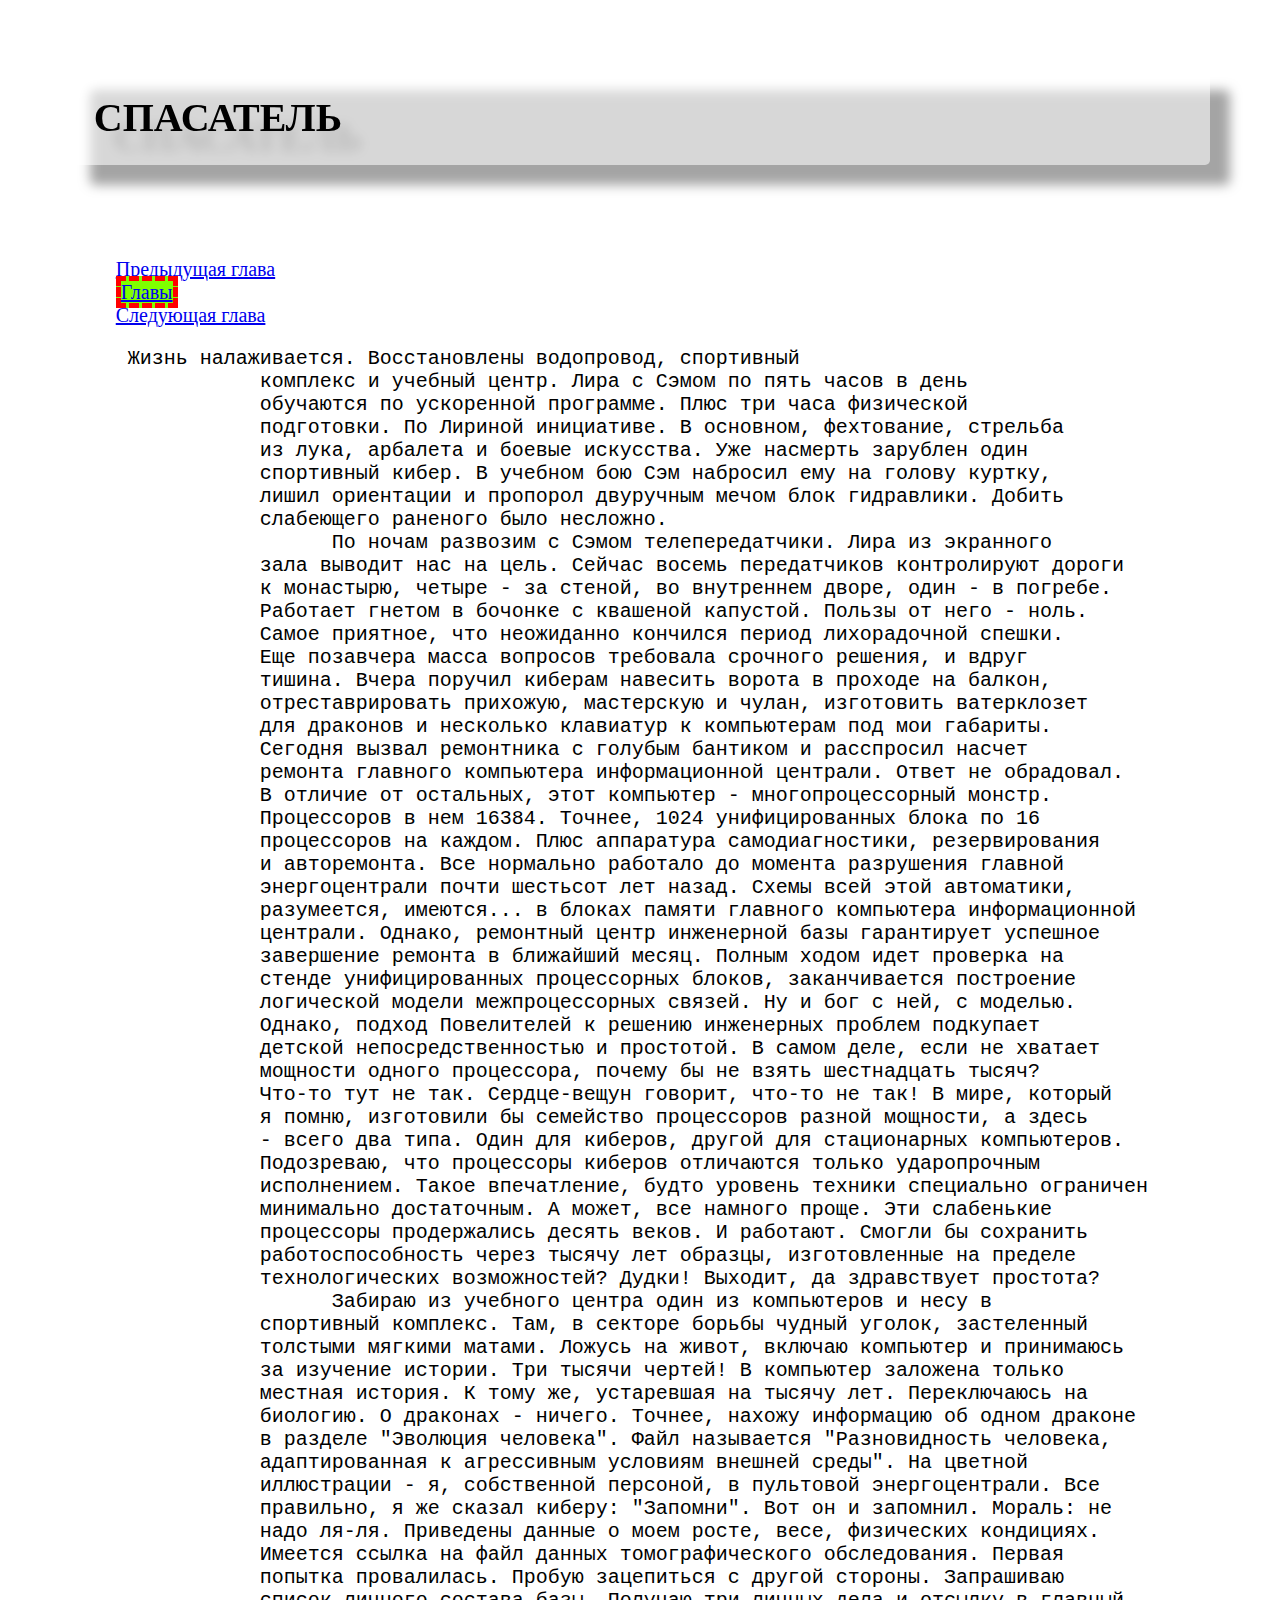
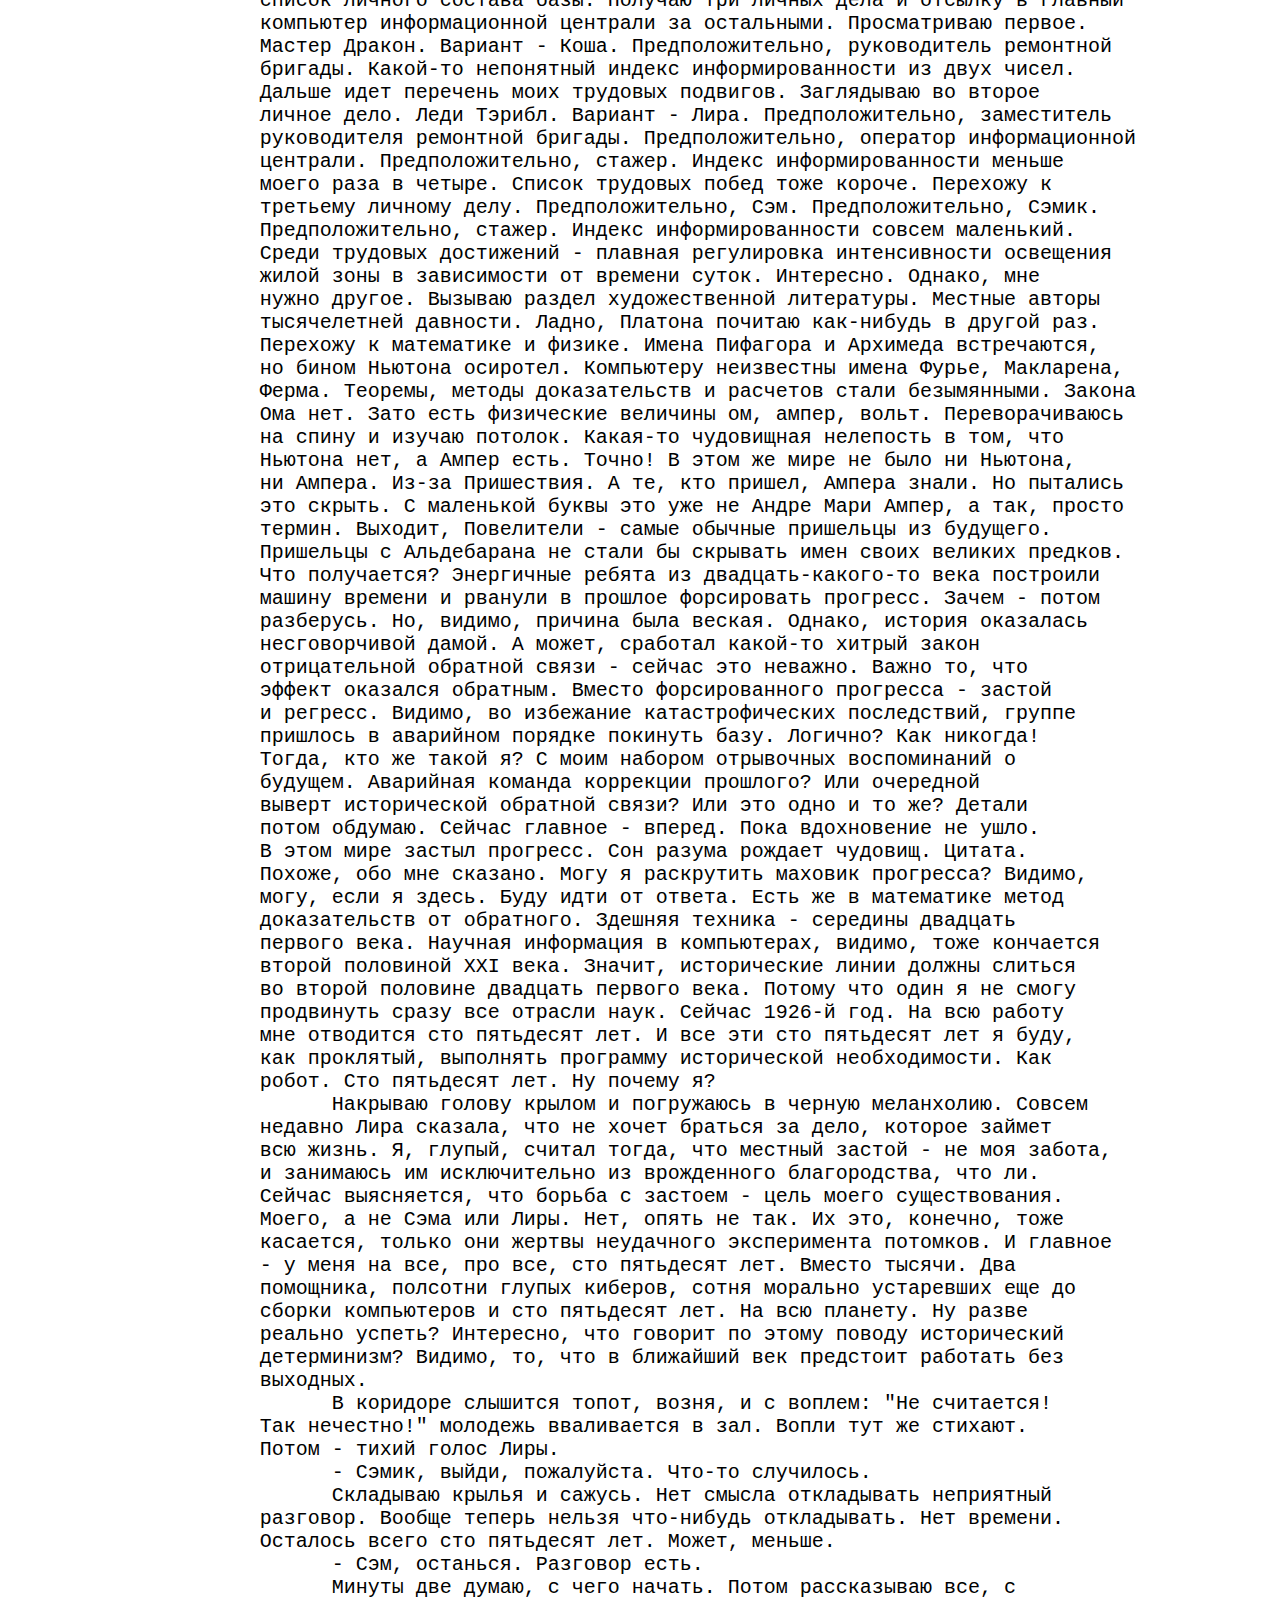
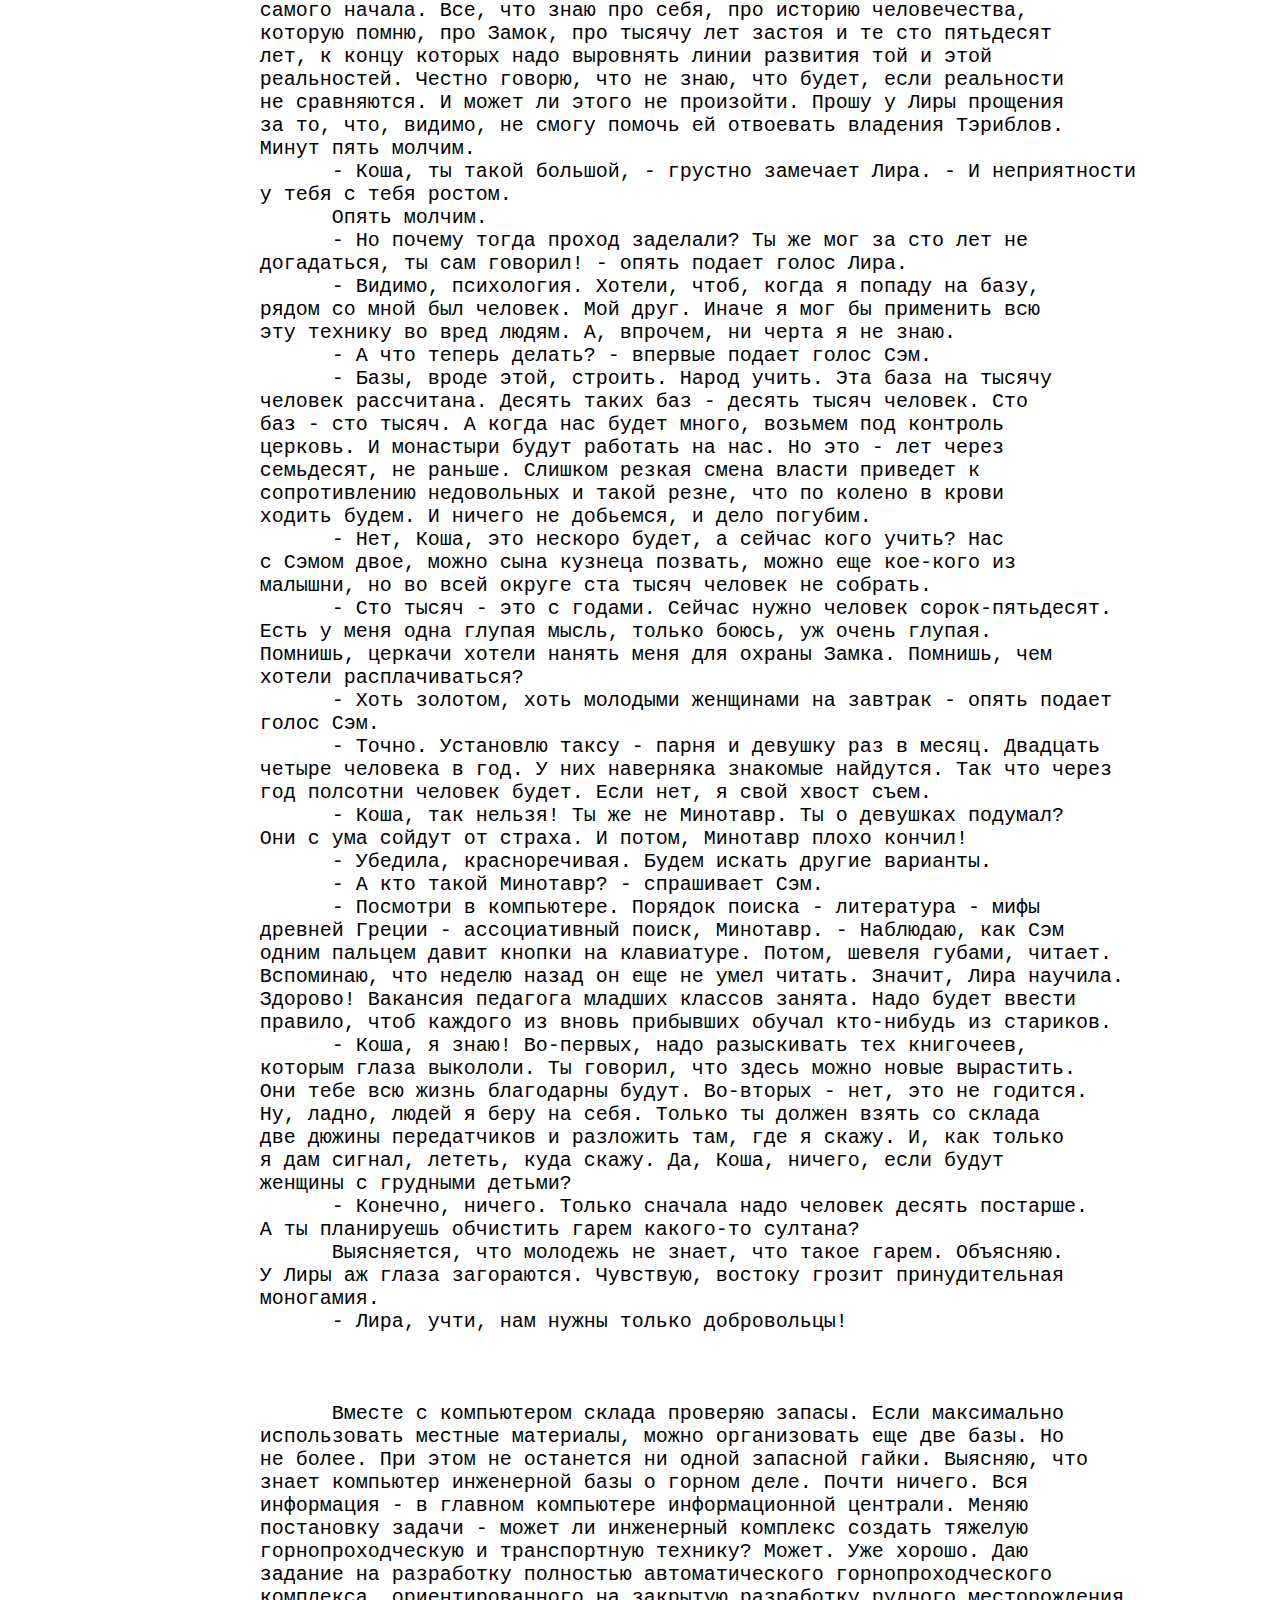
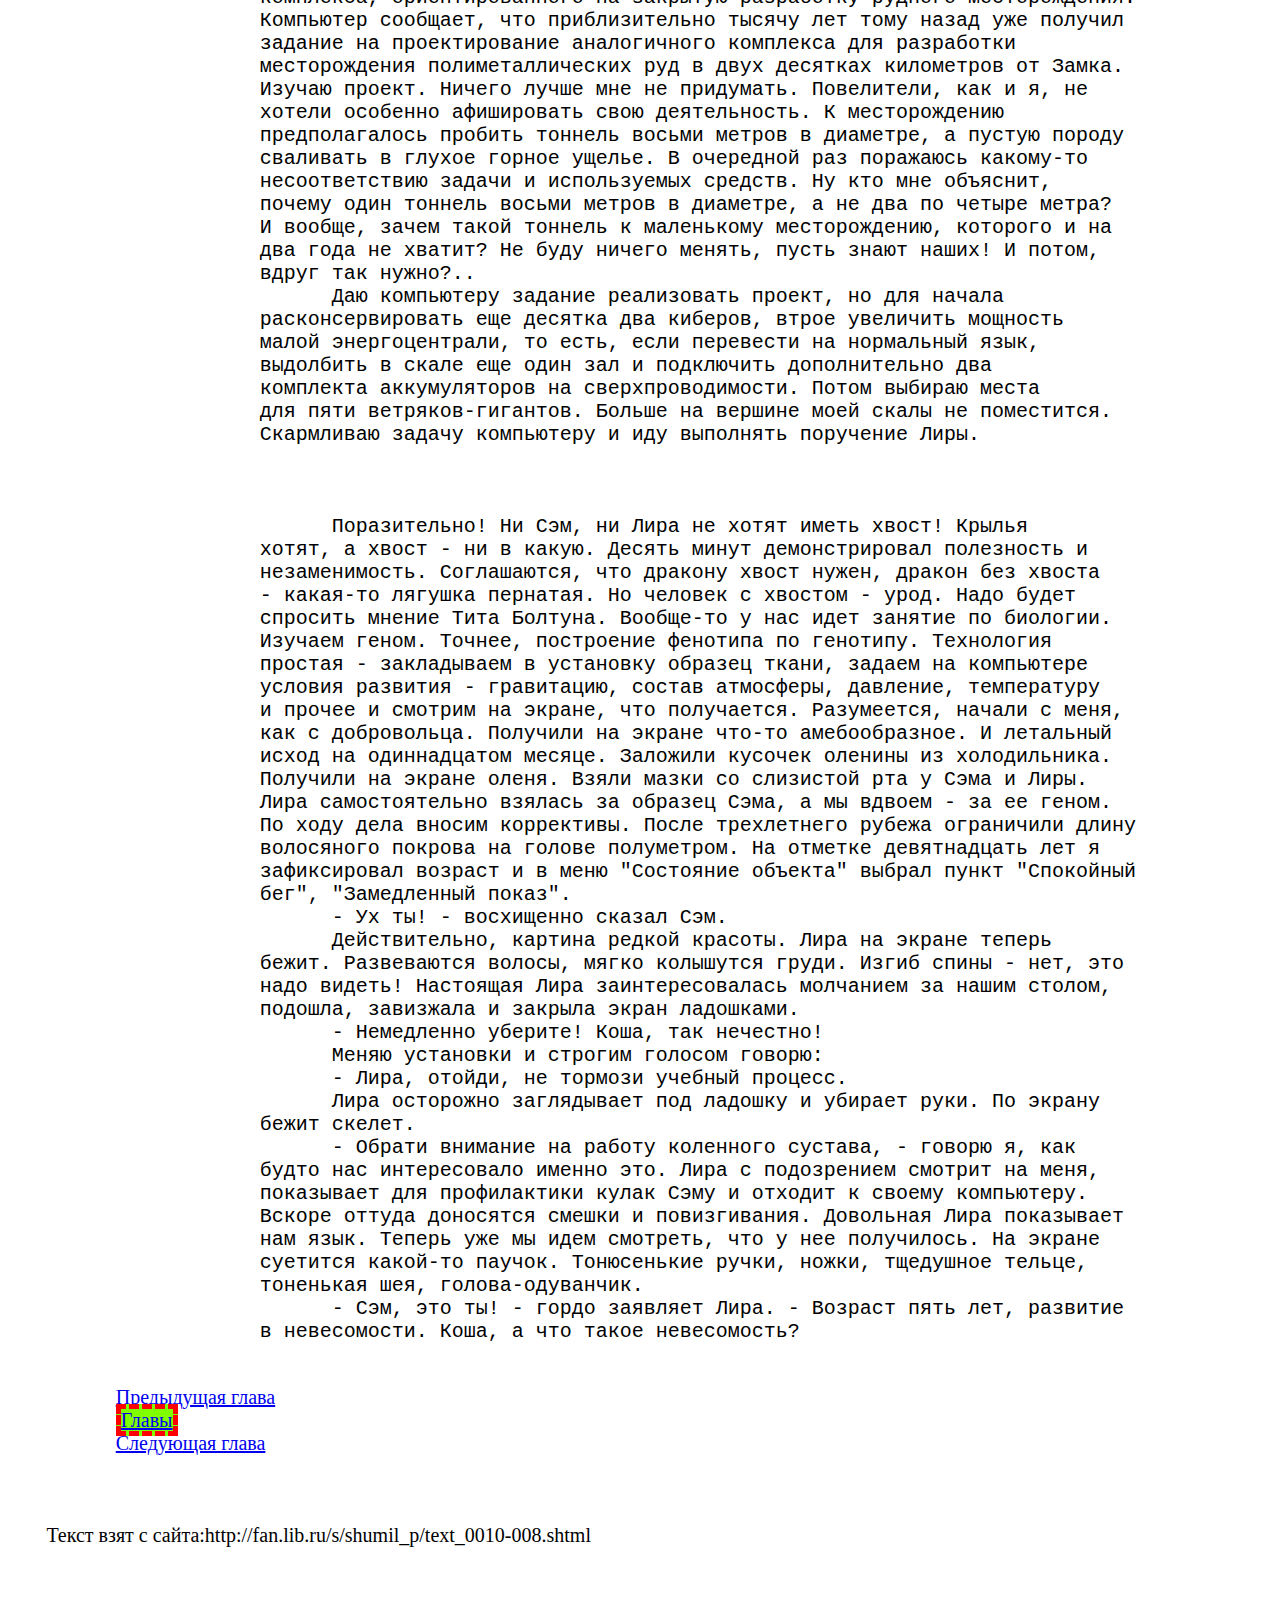
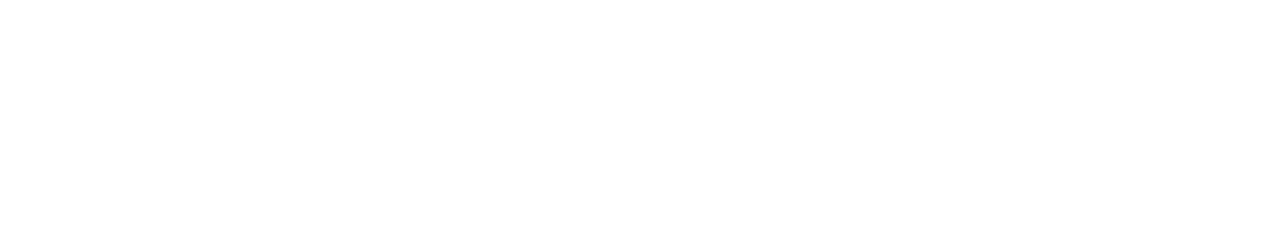
<file: Chapter-4.html>
<!DOCTYPE html>
<html>
    <head>
          <link rel="stylesheet" href="Chapters style.css">
        <meta charset="utf-8">
        <title>СПАСАТЕЛЬ</title>
        <style>
            
        </style>
    </head>
    <body>
        <h1>СПАСАТЕЛЬ</h1>
      <div>
        <a href="Chapter-3.html" >Предыдущая глава</a><br/>
            <a href="Chapters.html" class="toc">Главы</a><br/>
             <a href="Chapter-5.html" >Следующая глава</a><br/>
        <p><pre> Жизнь налаживается. Восстановлены водопровод, спортивный
            комплекс и учебный центр. Лира с Сэмом по пять часов в день
            обучаются по ускоренной программе. Плюс три часа физической
            подготовки. По Лириной инициативе. В основном, фехтование, стрельба
            из лука, арбалета и боевые искусства. Уже насмерть зарублен один
            спортивный кибер. В учебном бою Сэм набросил ему на голову куртку,
            лишил ориентации и пропорол двуручным мечом блок гидравлики. Добить
            слабеющего раненого было несложно.
                  По ночам развозим с Сэмом телепередатчики. Лира из экранного
            зала выводит нас на цель. Сейчас восемь передатчиков контролируют дороги
            к монастырю, четыре - за стеной, во внутреннем дворе, один - в погребе.
            Работает гнетом в бочонке с квашеной капустой. Пользы от него - ноль.
            Самое приятное, что неожиданно кончился период лихорадочной спешки.
            Еще позавчера масса вопросов требовала срочного решения, и вдруг
            тишина. Вчера поручил киберам навесить ворота в проходе на балкон,
            отреставрировать прихожую, мастерскую и чулан, изготовить ватерклозет
            для драконов и несколько клавиатур к компьютерам под мои габариты.
            Сегодня вызвал ремонтника с голубым бантиком и расспросил насчет
            ремонта главного компьютера информационной централи. Ответ не обрадовал.
            В отличие от остальных, этот компьютер - многопроцессорный монстр.
            Процессоров в нем 16384. Точнее, 1024 унифицированных блока по 16
            процессоров на каждом. Плюс аппаратура самодиагностики, резервирования
            и авторемонта. Все нормально работало до момента разрушения главной
            энергоцентрали почти шестьсот лет назад. Схемы всей этой автоматики,
            разумеется, имеются... в блоках памяти главного компьютера информационной
            централи. Однако, ремонтный центр инженерной базы гарантирует успешное
            завершение ремонта в ближайший месяц. Полным ходом идет проверка на
            стенде унифицированных процессорных блоков, заканчивается построение
            логической модели межпроцессорных связей. Ну и бог с ней, с моделью.
            Однако, подход Повелителей к решению инженерных проблем подкупает
            детской непосредственностью и простотой. В самом деле, если не хватает
            мощности одного процессора, почему бы не взять шестнадцать тысяч?
            Что-то тут не так. Сердце-вещун говорит, что-то не так! В мире, который
            я помню, изготовили бы семейство процессоров разной мощности, а здесь
            - всего два типа. Один для киберов, другой для стационарных компьютеров.
            Подозреваю, что процессоры киберов отличаются только ударопрочным
            исполнением. Такое впечатление, будто уровень техники специально ограничен
            минимально достаточным. А может, все намного проще. Эти слабенькие
            процессоры продержались десять веков. И работают. Смогли бы сохранить
            работоспособность через тысячу лет образцы, изготовленные на пределе
            технологических возможностей? Дудки! Выходит, да здравствует простота?
                  Забираю из учебного центра один из компьютеров и несу в
            спортивный комплекс. Там, в секторе борьбы чудный уголок, застеленный
            толстыми мягкими матами. Ложусь на живот, включаю компьютер и принимаюсь
            за изучение истории. Три тысячи чертей! В компьютер заложена только
            местная история. К тому же, устаревшая на тысячу лет. Переключаюсь на
            биологию. О драконах - ничего. Точнее, нахожу информацию об одном драконе
            в разделе "Эволюция человека". Файл называется "Разновидность человека,
            адаптированная к агрессивным условиям внешней среды". На цветной
            иллюстрации - я, собственной персоной, в пультовой энергоцентрали. Все
            правильно, я же сказал киберу: "Запомни". Вот он и запомнил. Мораль: не
            надо ля-ля. Приведены данные о моем росте, весе, физических кондициях.
            Имеется ссылка на файл данных томографического обследования. Первая
            попытка провалилась. Пробую зацепиться с другой стороны. Запрашиваю
            список личного состава базы. Получаю три личных дела и отсылку в главный
            компьютер информационной централи за остальными. Просматриваю первое.
            Мастер Дракон. Вариант - Коша. Предположительно, руководитель ремонтной
            бригады. Какой-то непонятный индекс информированности из двух чисел.
            Дальше идет перечень моих трудовых подвигов. Заглядываю во второе
            личное дело. Леди Тэрибл. Вариант - Лира. Предположительно, заместитель
            руководителя ремонтной бригады. Предположительно, оператор информационной
            централи. Предположительно, стажер. Индекс информированности меньше
            моего раза в четыре. Список трудовых побед тоже короче. Перехожу к
            третьему личному делу. Предположительно, Сэм. Предположительно, Сэмик.
            Предположительно, стажер. Индекс информированности совсем маленький.
            Среди трудовых достижений - плавная регулировка интенсивности освещения
            жилой зоны в зависимости от времени суток. Интересно. Однако, мне
            нужно другое. Вызываю раздел художественной литературы. Местные авторы
            тысячелетней давности. Ладно, Платона почитаю как-нибудь в другой раз.
            Перехожу к математике и физике. Имена Пифагора и Архимеда встречаются,
            но бином Ньютона осиротел. Компьютеру неизвестны имена Фурье, Макларена,
            Ферма. Теоремы, методы доказательств и расчетов стали безымянными. Закона
            Ома нет. Зато есть физические величины ом, ампер, вольт. Переворачиваюсь
            на спину и изучаю потолок. Какая-то чудовищная нелепость в том, что
            Ньютона нет, а Ампер есть. Точно! В этом же мире не было ни Ньютона,
            ни Ампера. Из-за Пришествия. А те, кто пришел, Ампера знали. Но пытались
            это скрыть. С маленькой буквы это уже не Андре Мари Ампер, а так, просто
            термин. Выходит, Повелители - самые обычные пришельцы из будущего.
            Пришельцы с Альдебарана не стали бы скрывать имен своих великих предков.
            Что получается? Энергичные ребята из двадцать-какого-то века построили
            машину времени и рванули в прошлое форсировать прогресс. Зачем - потом
            разберусь. Но, видимо, причина была веская. Однако, история оказалась
            несговорчивой дамой. А может, сработал какой-то хитрый закон
            отрицательной обратной связи - сейчас это неважно. Важно то, что
            эффект оказался обратным. Вместо форсированного прогресса - застой
            и регресс. Видимо, во избежание катастрофических последствий, группе
            пришлось в аварийном порядке покинуть базу. Логично? Как никогда!
            Тогда, кто же такой я? С моим набором отрывочных воспоминаний о
            будущем. Аварийная команда коррекции прошлого? Или очередной
            выверт исторической обратной связи? Или это одно и то же? Детали
            потом обдумаю. Сейчас главное - вперед. Пока вдохновение не ушло.
            В этом мире застыл прогресс. Сон разума рождает чудовищ. Цитата.
            Похоже, обо мне сказано. Могу я раскрутить маховик прогресса? Видимо,
            могу, если я здесь. Буду идти от ответа. Есть же в математике метод
            доказательств от обратного. Здешняя техника - середины двадцать
            первого века. Научная информация в компьютерах, видимо, тоже кончается
            второй половиной XXI века. Значит, исторические линии должны слиться
            во второй половине двадцать первого века. Потому что один я не смогу
            продвинуть сразу все отрасли наук. Сейчас 1926-й год. На всю работу
            мне отводится сто пятьдесят лет. И все эти сто пятьдесят лет я буду,
            как проклятый, выполнять программу исторической необходимости. Как
            робот. Сто пятьдесят лет. Ну почему я?
                  Накрываю голову крылом и погружаюсь в черную меланхолию. Совсем
            недавно Лира сказала, что не хочет браться за дело, которое займет
            всю жизнь. Я, глупый, считал тогда, что местный застой - не моя забота,
            и занимаюсь им исключительно из врожденного благородства, что ли.
            Сейчас выясняется, что борьба с застоем - цель моего существования.
            Моего, а не Сэма или Лиры. Нет, опять не так. Их это, конечно, тоже
            касается, только они жертвы неудачного эксперимента потомков. И главное
            - у меня на все, про все, сто пятьдесят лет. Вместо тысячи. Два
            помощника, полсотни глупых киберов, сотня морально устаревших еще до
            сборки компьютеров и сто пятьдесят лет. На всю планету. Ну разве
            реально успеть? Интересно, что говорит по этому поводу исторический
            детерминизм? Видимо, то, что в ближайший век предстоит работать без
            выходных.
                  В коридоре слышится топот, возня, и с воплем: "Не считается!
            Так нечестно!" молодежь вваливается в зал. Вопли тут же стихают.
            Потом - тихий голос Лиры.
                  - Сэмик, выйди, пожалуйста. Что-то случилось.
                  Складываю крылья и сажусь. Нет смысла откладывать неприятный
            разговор. Вообще теперь нельзя что-нибудь откладывать. Нет времени.
            Осталось всего сто пятьдесят лет. Может, меньше.
                  - Сэм, останься. Разговор есть.
                  Минуты две думаю, с чего начать. Потом рассказываю все, с
            самого начала. Все, что знаю про себя, про историю человечества,
            которую помню, про Замок, про тысячу лет застоя и те сто пятьдесят
            лет, к концу которых надо выровнять линии развития той и этой
            реальностей. Честно говорю, что не знаю, что будет, если реальности
            не сравняются. И может ли этого не произойти. Прошу у Лиры прощения
            за то, что, видимо, не смогу помочь ей отвоевать владения Тэриблов.
            Минут пять молчим.
                  - Коша, ты такой большой, - грустно замечает Лира. - И неприятности
            у тебя с тебя ростом.
                  Опять молчим.
                  - Но почему тогда проход заделали? Ты же мог за сто лет не
            догадаться, ты сам говорил! - опять подает голос Лира.
                  - Видимо, психология. Хотели, чтоб, когда я попаду на базу,
            рядом со мной был человек. Мой друг. Иначе я мог бы применить всю
            эту технику во вред людям. А, впрочем, ни черта я не знаю.
                  - А что теперь делать? - впервые подает голос Сэм.
                  - Базы, вроде этой, строить. Народ учить. Эта база на тысячу
            человек рассчитана. Десять таких баз - десять тысяч человек. Сто
            баз - сто тысяч. А когда нас будет много, возьмем под контроль
            церковь. И монастыри будут работать на нас. Но это - лет через
            семьдесят, не раньше. Слишком резкая смена власти приведет к
            сопротивлению недовольных и такой резне, что по колено в крови
            ходить будем. И ничего не добьемся, и дело погубим.
                  - Нет, Коша, это нескоро будет, а сейчас кого учить? Нас
            с Сэмом двое, можно сына кузнеца позвать, можно еще кое-кого из
            малышни, но во всей округе ста тысяч человек не собрать.
                  - Сто тысяч - это с годами. Сейчас нужно человек сорок-пятьдесят.
            Есть у меня одна глупая мысль, только боюсь, уж очень глупая.
            Помнишь, церкачи хотели нанять меня для охраны Замка. Помнишь, чем
            хотели расплачиваться?
                  - Хоть золотом, хоть молодыми женщинами на завтрак - опять подает
            голос Сэм.
                  - Точно. Установлю таксу - парня и девушку раз в месяц. Двадцать
            четыре человека в год. У них наверняка знакомые найдутся. Так что через
            год полсотни человек будет. Если нет, я свой хвост съем.
                  - Коша, так нельзя! Ты же не Минотавр. Ты о девушках подумал?
            Они с ума сойдут от страха. И потом, Минотавр плохо кончил!
                  - Убедила, красноречивая. Будем искать другие варианты.
                  - А кто такой Минотавр? - спрашивает Сэм.
                  - Посмотри в компьютере. Порядок поиска - литература - мифы
            древней Греции - ассоциативный поиск, Минотавр. - Наблюдаю, как Сэм
            одним пальцем давит кнопки на клавиатуре. Потом, шевеля губами, читает.
            Вспоминаю, что неделю назад он еще не умел читать. Значит, Лира научила.
            Здорово! Вакансия педагога младших классов занята. Надо будет ввести
            правило, чтоб каждого из вновь прибывших обучал кто-нибудь из стариков.
                  - Коша, я знаю! Во-первых, надо разыскивать тех книгочеев,
            которым глаза выкололи. Ты говорил, что здесь можно новые вырастить.
            Они тебе всю жизнь благодарны будут. Во-вторых - нет, это не годится.
            Ну, ладно, людей я беру на себя. Только ты должен взять со склада
            две дюжины передатчиков и разложить там, где я скажу. И, как только
            я дам сигнал, лететь, куда скажу. Да, Коша, ничего, если будут
            женщины с грудными детьми?
                  - Конечно, ничего. Только сначала надо человек десять постарше.
            А ты планируешь обчистить гарем какого-то султана?
                  Выясняется, что молодежь не знает, что такое гарем. Объясняю.
            У Лиры аж глаза загораются. Чувствую, востоку грозит принудительная
            моногамия.
                  - Лира, учти, нам нужны только добровольцы!
            
            
            
                  Вместе с компьютером склада проверяю запасы. Если максимально
            использовать местные материалы, можно организовать еще две базы. Но
            не более. При этом не останется ни одной запасной гайки. Выясняю, что
            знает компьютер инженерной базы о горном деле. Почти ничего. Вся
            информация - в главном компьютере информационной централи. Меняю
            постановку задачи - может ли инженерный комплекс создать тяжелую
            горнопроходческую и транспортную технику? Может. Уже хорошо. Даю
            задание на разработку полностью автоматического горнопроходческого
            комплекса, ориентированного на закрытую разработку рудного месторождения.
            Компьютер сообщает, что приблизительно тысячу лет тому назад уже получил
            задание на проектирование аналогичного комплекса для разработки
            месторождения полиметаллических руд в двух десятках километров от Замка.
            Изучаю проект. Ничего лучше мне не придумать. Повелители, как и я, не
            хотели особенно афишировать свою деятельность. К месторождению
            предполагалось пробить тоннель восьми метров в диаметре, а пустую породу
            сваливать в глухое горное ущелье. В очередной раз поражаюсь какому-то
            несоответствию задачи и используемых средств. Ну кто мне объяснит,
            почему один тоннель восьми метров в диаметре, а не два по четыре метра?
            И вообще, зачем такой тоннель к маленькому месторождению, которого и на
            два года не хватит? Не буду ничего менять, пусть знают наших! И потом,
            вдруг так нужно?..
                  Даю компьютеру задание реализовать проект, но для начала
            расконсервировать еще десятка два киберов, втрое увеличить мощность
            малой энергоцентрали, то есть, если перевести на нормальный язык,
            выдолбить в скале еще один зал и подключить дополнительно два
            комплекта аккумуляторов на сверхпроводимости. Потом выбираю места
            для пяти ветряков-гигантов. Больше на вершине моей скалы не поместится.
            Скармливаю задачу компьютеру и иду выполнять поручение Лиры.
            
            
            
                  Поразительно! Ни Сэм, ни Лира не хотят иметь хвост! Крылья
            хотят, а хвост - ни в какую. Десять минут демонстрировал полезность и
            незаменимость. Соглашаются, что дракону хвост нужен, дракон без хвоста
            - какая-то лягушка пернатая. Но человек с хвостом - урод. Надо будет
            спросить мнение Тита Болтуна. Вообще-то у нас идет занятие по биологии.
            Изучаем геном. Точнее, построение фенотипа по генотипу. Технология
            простая - закладываем в установку образец ткани, задаем на компьютере
            условия развития - гравитацию, состав атмосферы, давление, температуру
            и прочее и смотрим на экране, что получается. Разумеется, начали с меня,
            как с добровольца. Получили на экране что-то амебообразное. И летальный
            исход на одиннадцатом месяце. Заложили кусочек оленины из холодильника.
            Получили на экране оленя. Взяли мазки со слизистой рта у Сэма и Лиры.
            Лира самостоятельно взялась за образец Сэма, а мы вдвоем - за ее геном.
            По ходу дела вносим коррективы. После трехлетнего рубежа ограничили длину
            волосяного покрова на голове полуметром. На отметке девятнадцать лет я
            зафиксировал возраст и в меню "Состояние объекта" выбрал пункт "Спокойный
            бег", "Замедленный показ".
                  - Ух ты! - восхищенно сказал Сэм.
                  Действительно, картина редкой красоты. Лира на экране теперь
            бежит. Развеваются волосы, мягко колышутся груди. Изгиб спины - нет, это
            надо видеть! Настоящая Лира заинтересовалась молчанием за нашим столом,
            подошла, завизжала и закрыла экран ладошками.
                  - Немедленно уберите! Коша, так нечестно!
                  Меняю установки и строгим голосом говорю:
                  - Лира, отойди, не тормози учебный процесс.
                  Лира осторожно заглядывает под ладошку и убирает руки. По экрану
            бежит скелет.
                  - Обрати внимание на работу коленного сустава, - говорю я, как
            будто нас интересовало именно это. Лира с подозрением смотрит на меня,
            показывает для профилактики кулак Сэму и отходит к своему компьютеру.
            Вскоре оттуда доносятся смешки и повизгивания. Довольная Лира показывает
            нам язык. Теперь уже мы идем смотреть, что у нее получилось. На экране
            суетится какой-то паучок. Тонюсенькие ручки, ножки, тщедушное тельце,
            тоненькая шея, голова-одуванчик.
                  - Сэм, это ты! - гордо заявляет Лира. - Возраст пять лет, развитие
            в невесомости. Коша, а что такое невесомость?</pre></p><br/>
            <a href="Chapter-3.html" >Предыдущая глава</a><br/>
            <a href="Chapters.html" class="toc">Главы</a><br/>
             <a href="Chapter-5.html" >Следующая глава</a></div><br/>
            Текст взят с сайта:http://fan.lib.ru/s/shumil_p/text_0010-008.shtml
    </body>
</html>
</file>
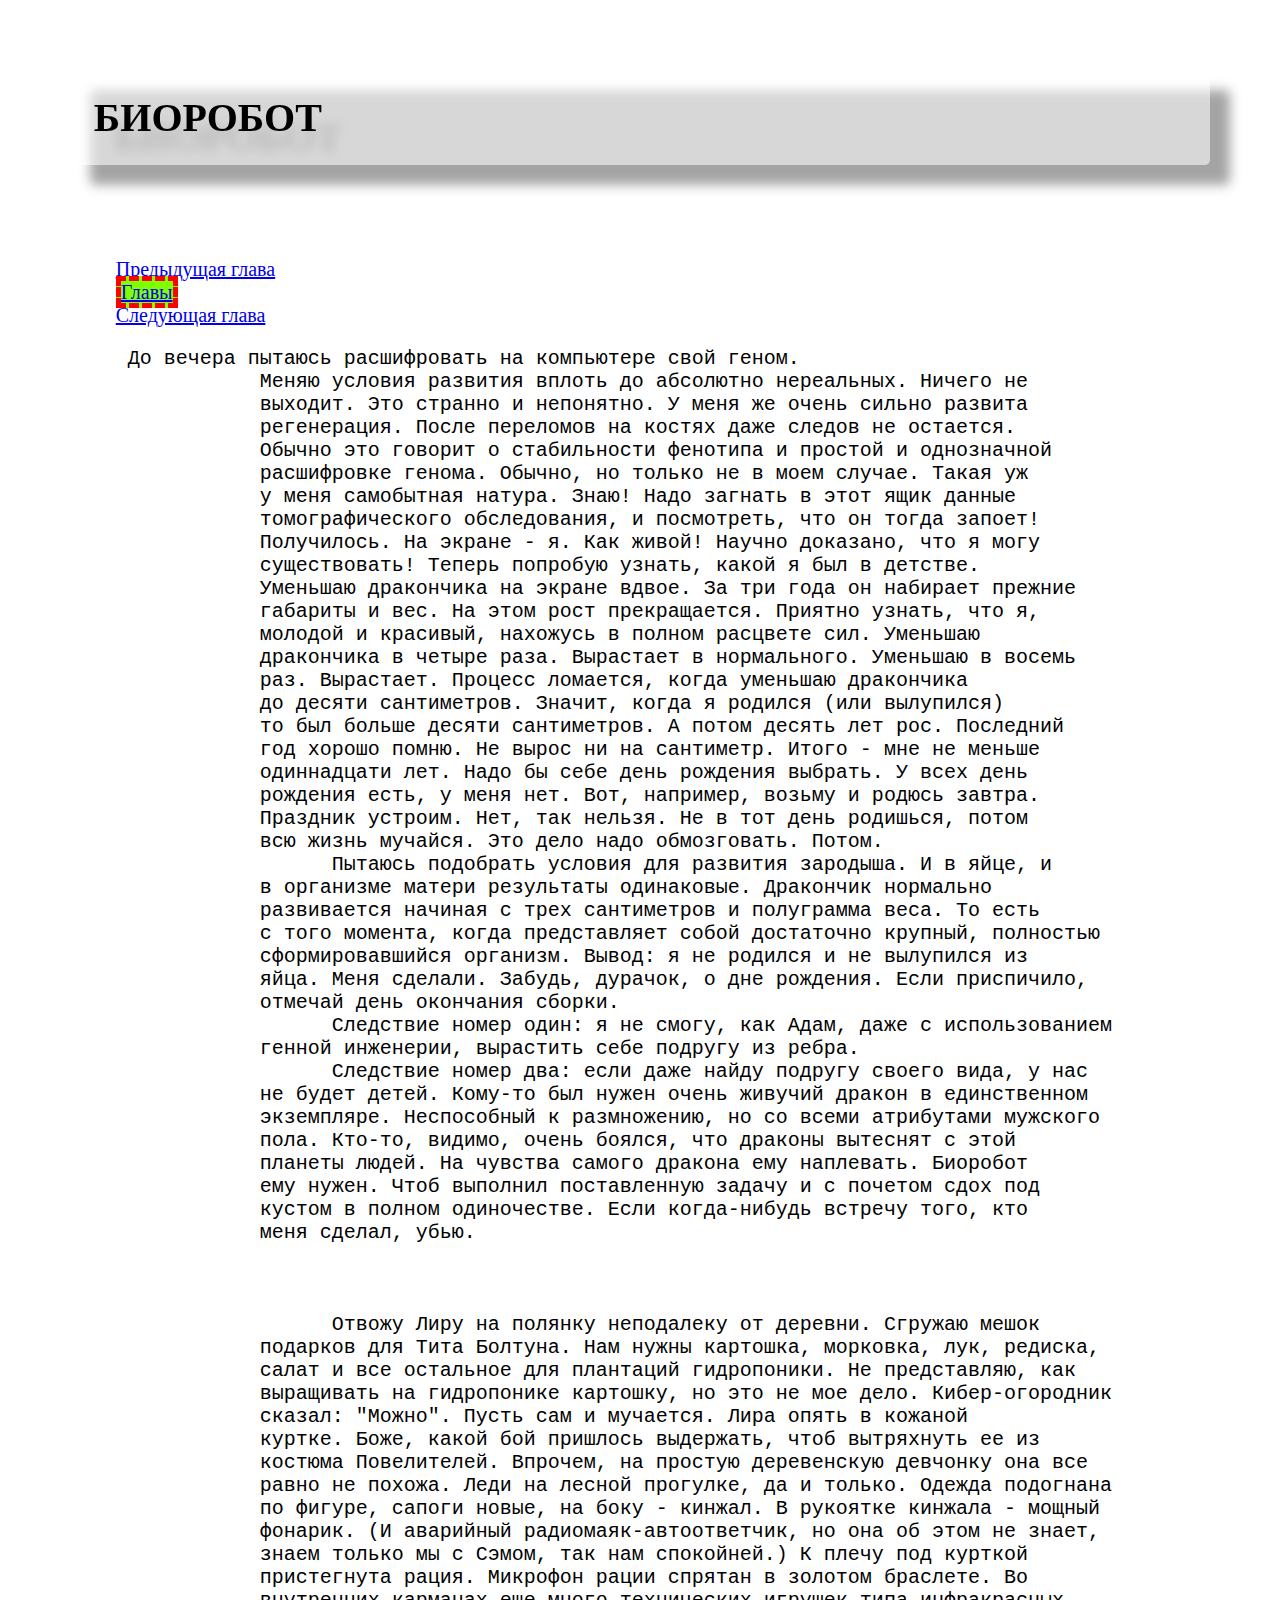
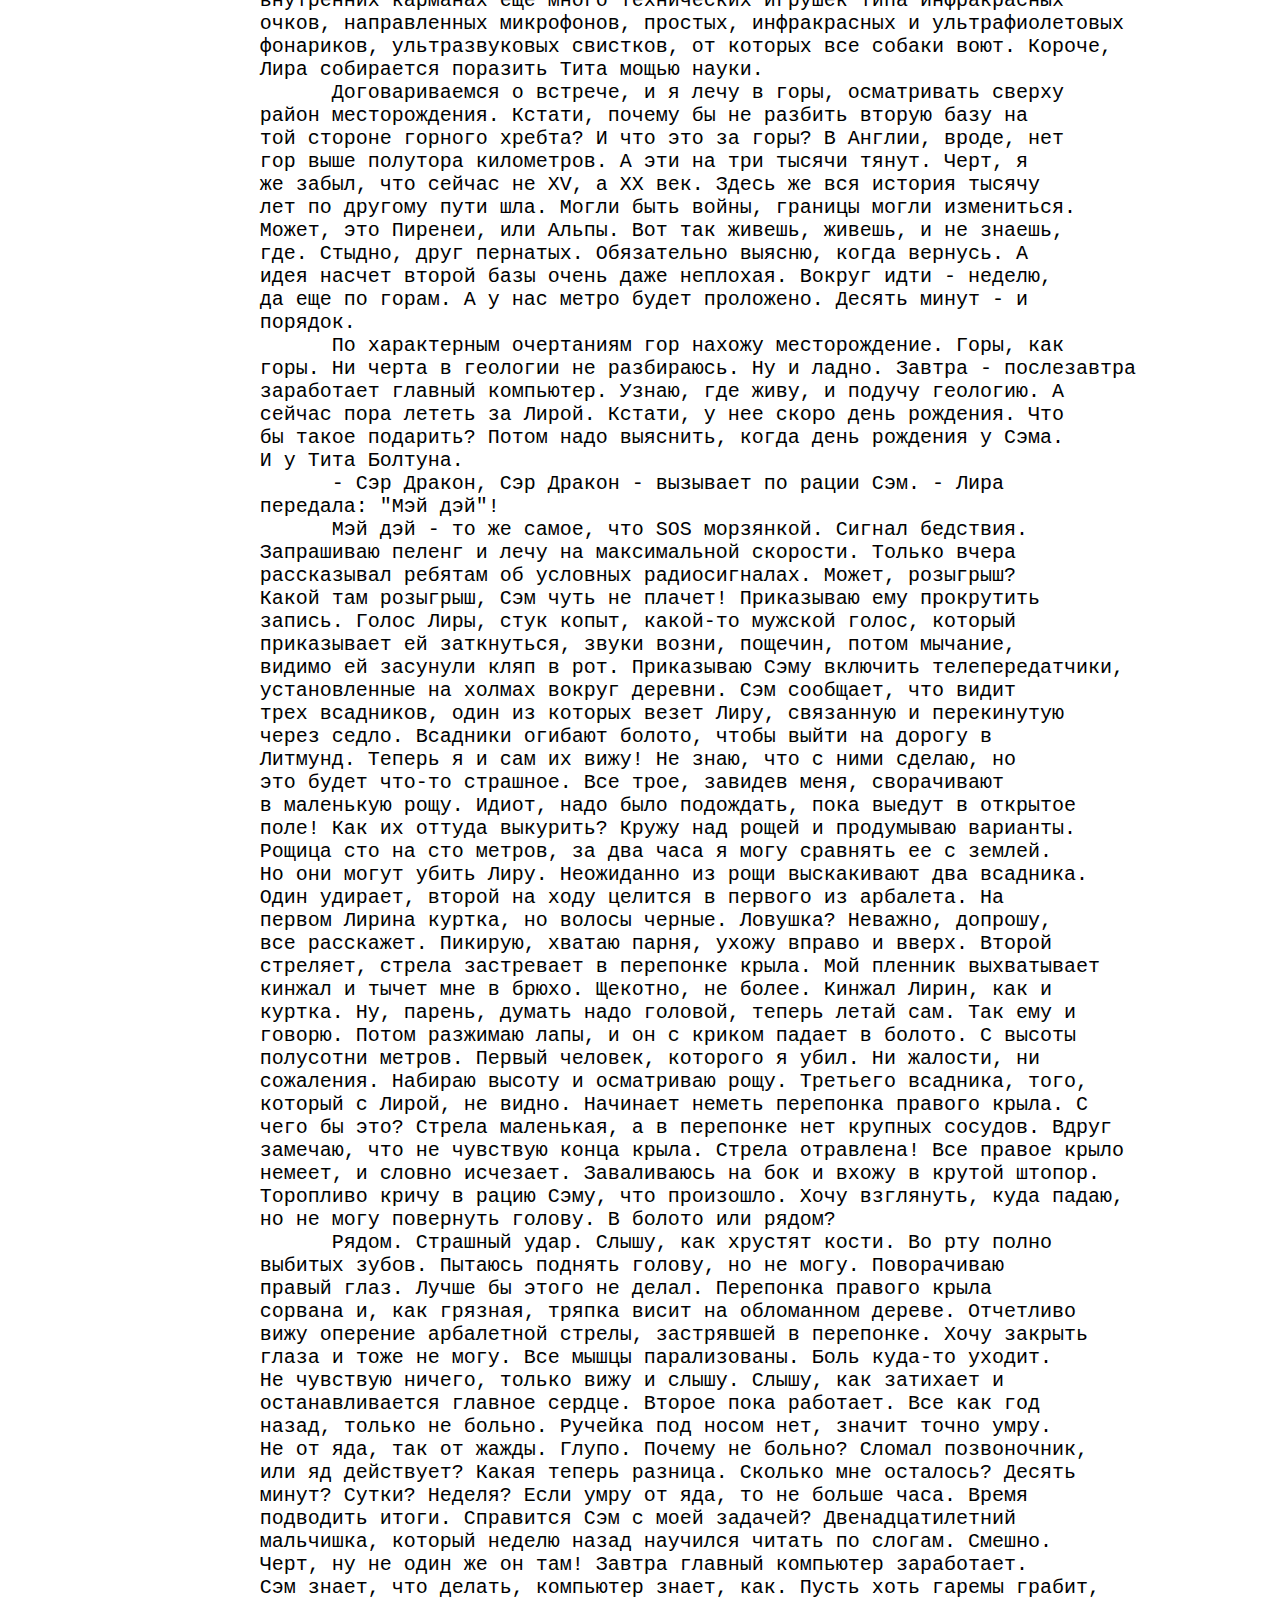
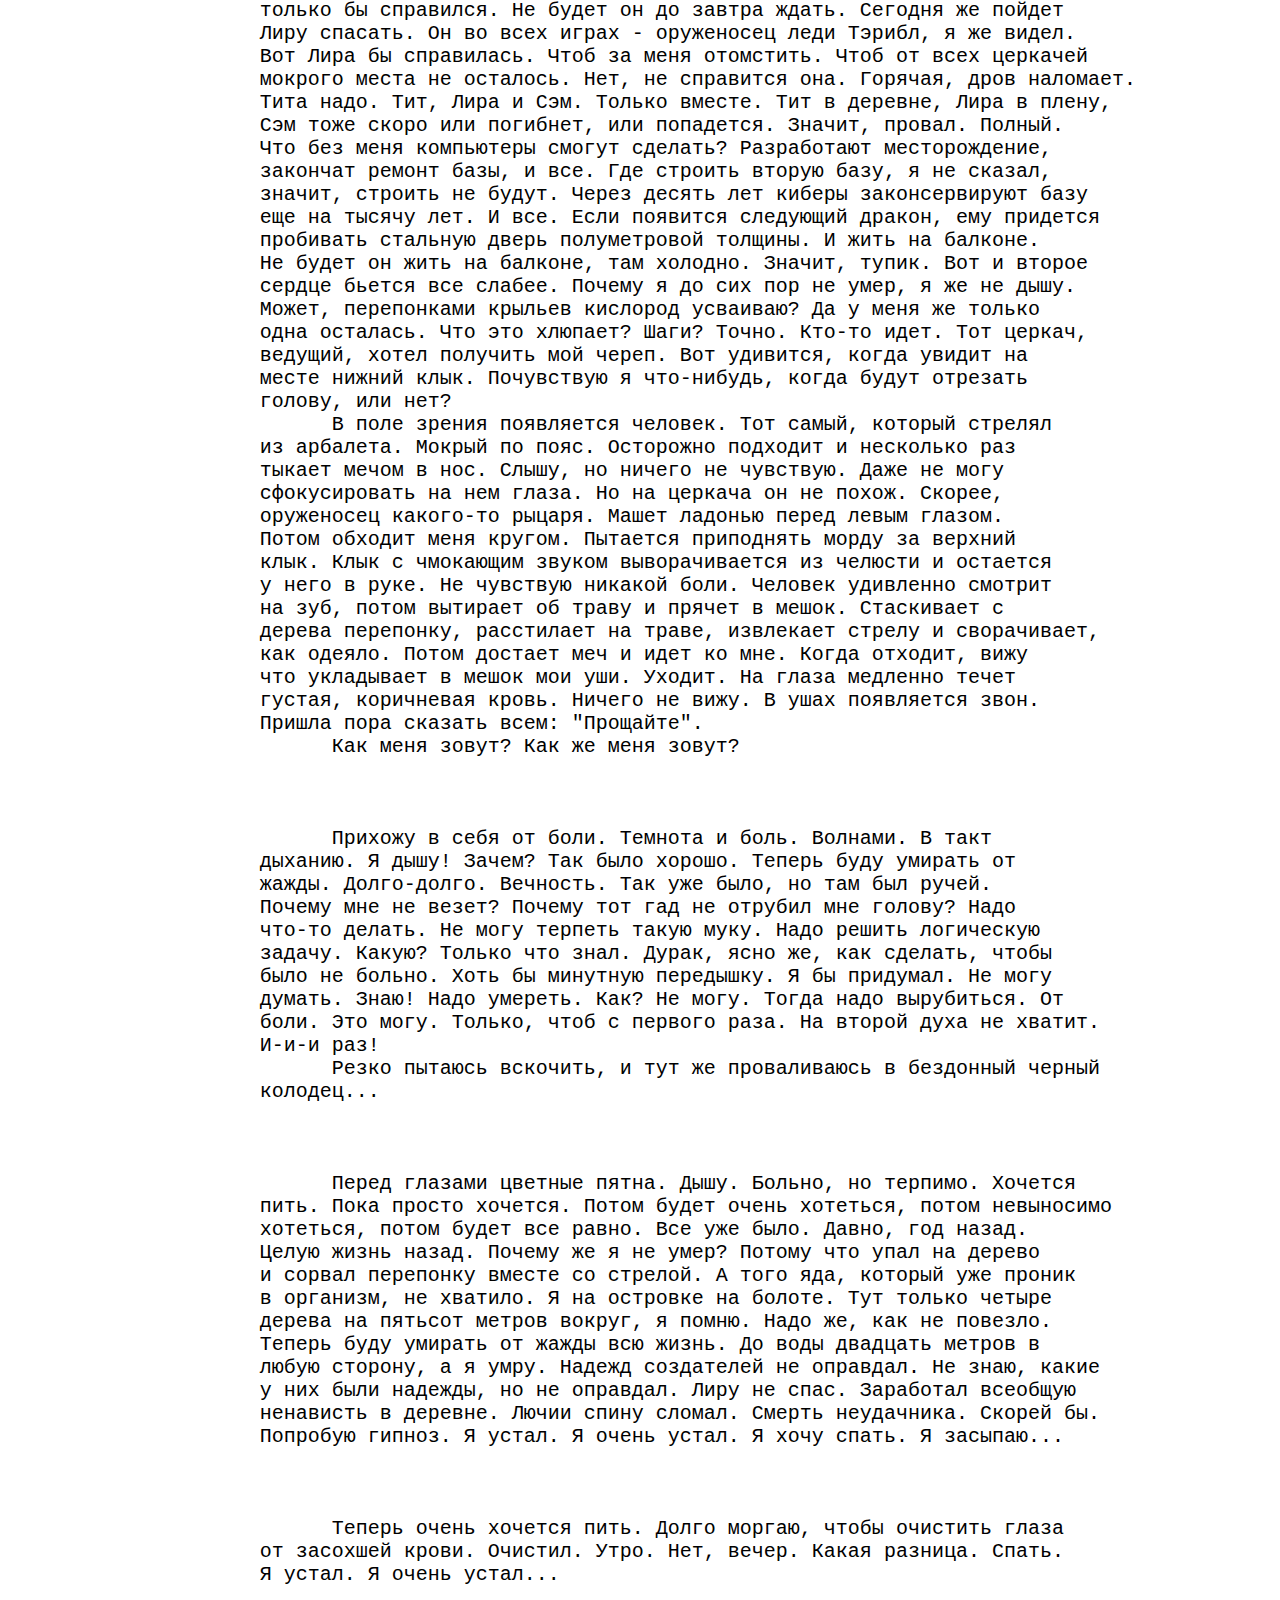
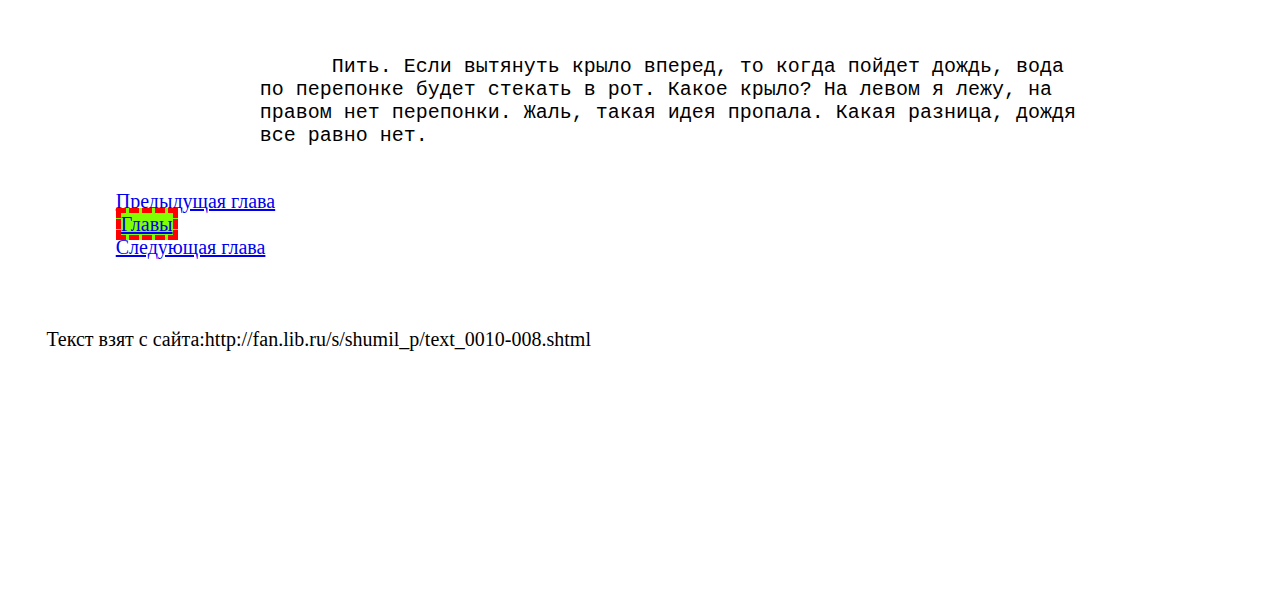
<file: Chapter-5.html>
<!DOCTYPE html>
<html>
    <head>
            <link rel="stylesheet" href="Chapters style.css">
        <meta charset="utf-8">
        <title>БИОРОБОТ</title>
        <style>
            
        </style>
    </head>
    <body>
        <h1>БИОРОБОТ</h1>
      <div>
        <a href="Chapter-4.html" >Предыдущая глава</a><br/>
            <a href="Chapters.html" class="toc">Главы</a><br/>
            <a href="Chapter-6.html" >Следующая глава</a><br/>
        <p><pre> До вечера пытаюсь расшифровать на компьютере свой геном.
            Меняю условия развития вплоть до абсолютно нереальных. Ничего не
            выходит. Это странно и непонятно. У меня же очень сильно развита
            регенерация. После переломов на костях даже следов не остается.
            Обычно это говорит о стабильности фенотипа и простой и однозначной
            расшифровке генома. Обычно, но только не в моем случае. Такая уж
            у меня самобытная натура. Знаю! Надо загнать в этот ящик данные
            томографического обследования, и посмотреть, что он тогда запоет!
            Получилось. На экране - я. Как живой! Научно доказано, что я могу
            существовать! Теперь попробую узнать, какой я был в детстве.
            Уменьшаю дракончика на экране вдвое. За три года он набирает прежние
            габариты и вес. На этом рост прекращается. Приятно узнать, что я,
            молодой и красивый, нахожусь в полном расцвете сил. Уменьшаю
            дракончика в четыре раза. Вырастает в нормального. Уменьшаю в восемь
            раз. Вырастает. Процесс ломается, когда уменьшаю дракончика
            до десяти сантиметров. Значит, когда я родился (или вылупился)
            то был больше десяти сантиметров. А потом десять лет рос. Последний
            год хорошо помню. Не вырос ни на сантиметр. Итого - мне не меньше
            одиннадцати лет. Надо бы себе день рождения выбрать. У всех день
            рождения есть, у меня нет. Вот, например, возьму и родюсь завтра.
            Праздник устроим. Нет, так нельзя. Не в тот день родишься, потом
            всю жизнь мучайся. Это дело надо обмозговать. Потом.
                  Пытаюсь подобрать условия для развития зародыша. И в яйце, и
            в организме матери результаты одинаковые. Дракончик нормально
            развивается начиная с трех сантиметров и полуграмма веса. То есть
            с того момента, когда представляет собой достаточно крупный, полностью
            сформировавшийся организм. Вывод: я не родился и не вылупился из
            яйца. Меня сделали. Забудь, дурачок, о дне рождения. Если приспичило,
            отмечай день окончания сборки.
                  Следствие номер один: я не смогу, как Адам, даже с использованием
            генной инженерии, вырастить себе подругу из ребра.
                  Следствие номер два: если даже найду подругу своего вида, у нас
            не будет детей. Кому-то был нужен очень живучий дракон в единственном
            экземпляре. Неспособный к размножению, но со всеми атрибутами мужского
            пола. Кто-то, видимо, очень боялся, что драконы вытеснят с этой
            планеты людей. На чувства самого дракона ему наплевать. Биоробот
            ему нужен. Чтоб выполнил поставленную задачу и с почетом сдох под
            кустом в полном одиночестве. Если когда-нибудь встречу того, кто
            меня сделал, убью.
            
            
            
                  Отвожу Лиру на полянку неподалеку от деревни. Сгружаю мешок
            подарков для Тита Болтуна. Нам нужны картошка, морковка, лук, редиска,
            салат и все остальное для плантаций гидропоники. Не представляю, как
            выращивать на гидропонике картошку, но это не мое дело. Кибер-огородник
            сказал: "Можно". Пусть сам и мучается. Лира опять в кожаной
            куртке. Боже, какой бой пришлось выдержать, чтоб вытряхнуть ее из
            костюма Повелителей. Впрочем, на простую деревенскую девчонку она все
            равно не похожа. Леди на лесной прогулке, да и только. Одежда подогнана
            по фигуре, сапоги новые, на боку - кинжал. В рукоятке кинжала - мощный
            фонарик. (И аварийный радиомаяк-автоответчик, но она об этом не знает,
            знаем только мы с Сэмом, так нам спокойней.) К плечу под курткой
            пристегнута рация. Микрофон рации спрятан в золотом браслете. Во
            внутренних карманах еще много технических игрушек типа инфракрасных
            очков, направленных микрофонов, простых, инфракрасных и ультрафиолетовых
            фонариков, ультразвуковых свистков, от которых все собаки воют. Короче,
            Лира собирается поразить Тита мощью науки.
                  Договариваемся о встрече, и я лечу в горы, осматривать сверху
            район месторождения. Кстати, почему бы не разбить вторую базу на
            той стороне горного хребта? И что это за горы? В Англии, вроде, нет
            гор выше полутора километров. А эти на три тысячи тянут. Черт, я
            же забыл, что сейчас не XV, а XX век. Здесь же вся история тысячу
            лет по другому пути шла. Могли быть войны, границы могли измениться.
            Может, это Пиренеи, или Альпы. Вот так живешь, живешь, и не знаешь,
            где. Стыдно, друг пернатых. Обязательно выясню, когда вернусь. А
            идея насчет второй базы очень даже неплохая. Вокруг идти - неделю,
            да еще по горам. А у нас метро будет проложено. Десять минут - и
            порядок.
                  По характерным очертаниям гор нахожу месторождение. Горы, как
            горы. Ни черта в геологии не разбираюсь. Ну и ладно. Завтра - послезавтра
            заработает главный компьютер. Узнаю, где живу, и подучу геологию. А
            сейчас пора лететь за Лирой. Кстати, у нее скоро день рождения. Что
            бы такое подарить? Потом надо выяснить, когда день рождения у Сэма.
            И у Тита Болтуна.
                  - Сэр Дракон, Сэр Дракон - вызывает по рации Сэм. - Лира
            передала: "Мэй дэй"!
                  Мэй дэй - то же самое, что SOS морзянкой. Сигнал бедствия.
            Запрашиваю пеленг и лечу на максимальной скорости. Только вчера
            рассказывал ребятам об условных радиосигналах. Может, розыгрыш?
            Какой там розыгрыш, Сэм чуть не плачет! Приказываю ему прокрутить
            запись. Голос Лиры, стук копыт, какой-то мужской голос, который
            приказывает ей заткнуться, звуки возни, пощечин, потом мычание,
            видимо ей засунули кляп в рот. Приказываю Сэму включить телепередатчики,
            установленные на холмах вокруг деревни. Сэм сообщает, что видит
            трех всадников, один из которых везет Лиру, связанную и перекинутую
            через седло. Всадники огибают болото, чтобы выйти на дорогу в
            Литмунд. Теперь я и сам их вижу! Не знаю, что с ними сделаю, но
            это будет что-то страшное. Все трое, завидев меня, сворачивают
            в маленькую рощу. Идиот, надо было подождать, пока выедут в открытое
            поле! Как их оттуда выкурить? Кружу над рощей и продумываю варианты.
            Рощица сто на сто метров, за два часа я могу сравнять ее с землей.
            Но они могут убить Лиру. Неожиданно из рощи выскакивают два всадника.
            Один удирает, второй на ходу целится в первого из арбалета. На
            первом Лирина куртка, но волосы черные. Ловушка? Неважно, допрошу,
            все расскажет. Пикирую, хватаю парня, ухожу вправо и вверх. Второй
            стреляет, стрела застревает в перепонке крыла. Мой пленник выхватывает
            кинжал и тычет мне в брюхо. Щекотно, не более. Кинжал Лирин, как и
            куртка. Ну, парень, думать надо головой, теперь летай сам. Так ему и
            говорю. Потом разжимаю лапы, и он с криком падает в болото. С высоты
            полусотни метров. Первый человек, которого я убил. Ни жалости, ни
            сожаления. Набираю высоту и осматриваю рощу. Третьего всадника, того,
            который с Лирой, не видно. Начинает неметь перепонка правого крыла. С
            чего бы это? Стрела маленькая, а в перепонке нет крупных сосудов. Вдруг
            замечаю, что не чувствую конца крыла. Стрела отравлена! Все правое крыло
            немеет, и словно исчезает. Заваливаюсь на бок и вхожу в крутой штопор.
            Торопливо кричу в рацию Сэму, что произошло. Хочу взглянуть, куда падаю,
            но не могу повернуть голову. В болото или рядом?
                  Рядом. Страшный удар. Слышу, как хрустят кости. Во рту полно
            выбитых зубов. Пытаюсь поднять голову, но не могу. Поворачиваю
            правый глаз. Лучше бы этого не делал. Перепонка правого крыла
            сорвана и, как грязная, тряпка висит на обломанном дереве. Отчетливо
            вижу оперение арбалетной стрелы, застрявшей в перепонке. Хочу закрыть
            глаза и тоже не могу. Все мышцы парализованы. Боль куда-то уходит.
            Не чувствую ничего, только вижу и слышу. Слышу, как затихает и
            останавливается главное сердце. Второе пока работает. Все как год
            назад, только не больно. Ручейка под носом нет, значит точно умру.
            Не от яда, так от жажды. Глупо. Почему не больно? Сломал позвоночник,
            или яд действует? Какая теперь разница. Сколько мне осталось? Десять
            минут? Сутки? Неделя? Если умру от яда, то не больше часа. Время
            подводить итоги. Справится Сэм с моей задачей? Двенадцатилетний
            мальчишка, который неделю назад научился читать по слогам. Смешно.
            Черт, ну не один же он там! Завтра главный компьютер заработает.
            Сэм знает, что делать, компьютер знает, как. Пусть хоть гаремы грабит,
            только бы справился. Не будет он до завтра ждать. Сегодня же пойдет
            Лиру спасать. Он во всех играх - оруженосец леди Тэрибл, я же видел.
            Вот Лира бы справилась. Чтоб за меня отомстить. Чтоб от всех церкачей
            мокрого места не осталось. Нет, не справится она. Горячая, дров наломает.
            Тита надо. Тит, Лира и Сэм. Только вместе. Тит в деревне, Лира в плену,
            Сэм тоже скоро или погибнет, или попадется. Значит, провал. Полный.
            Что без меня компьютеры смогут сделать? Разработают месторождение,
            закончат ремонт базы, и все. Где строить вторую базу, я не сказал,
            значит, строить не будут. Через десять лет киберы законсервируют базу
            еще на тысячу лет. И все. Если появится следующий дракон, ему придется
            пробивать стальную дверь полуметровой толщины. И жить на балконе.
            Не будет он жить на балконе, там холодно. Значит, тупик. Вот и второе
            сердце бьется все слабее. Почему я до сих пор не умер, я же не дышу.
            Может, перепонками крыльев кислород усваиваю? Да у меня же только
            одна осталась. Что это хлюпает? Шаги? Точно. Кто-то идет. Тот церкач,
            ведущий, хотел получить мой череп. Вот удивится, когда увидит на
            месте нижний клык. Почувствую я что-нибудь, когда будут отрезать
            голову, или нет?
                  В поле зрения появляется человек. Тот самый, который стрелял
            из арбалета. Мокрый по пояс. Осторожно подходит и несколько раз
            тыкает мечом в нос. Слышу, но ничего не чувствую. Даже не могу
            сфокусировать на нем глаза. Но на церкача он не похож. Скорее,
            оруженосец какого-то рыцаря. Машет ладонью перед левым глазом.
            Потом обходит меня кругом. Пытается приподнять морду за верхний
            клык. Клык с чмокающим звуком выворачивается из челюсти и остается
            у него в руке. Не чувствую никакой боли. Человек удивленно смотрит
            на зуб, потом вытирает об траву и прячет в мешок. Стаскивает с
            дерева перепонку, расстилает на траве, извлекает стрелу и сворачивает,
            как одеяло. Потом достает меч и идет ко мне. Когда отходит, вижу
            что укладывает в мешок мои уши. Уходит. На глаза медленно течет
            густая, коричневая кровь. Ничего не вижу. В ушах появляется звон.
            Пришла пора сказать всем: "Прощайте".
                  Как меня зовут? Как же меня зовут?
            
            
            
                  Прихожу в себя от боли. Темнота и боль. Волнами. В такт
            дыханию. Я дышу! Зачем? Так было хорошо. Теперь буду умирать от
            жажды. Долго-долго. Вечность. Так уже было, но там был ручей.
            Почему мне не везет? Почему тот гад не отрубил мне голову? Надо
            что-то делать. Не могу терпеть такую муку. Надо решить логическую
            задачу. Какую? Только что знал. Дурак, ясно же, как сделать, чтобы
            было не больно. Хоть бы минутную передышку. Я бы придумал. Не могу
            думать. Знаю! Надо умереть. Как? Не могу. Тогда надо вырубиться. От
            боли. Это могу. Только, чтоб с первого раза. На второй духа не хватит.
            И-и-и раз!
                  Резко пытаюсь вскочить, и тут же проваливаюсь в бездонный черный
            колодец...
            
            
            
                  Перед глазами цветные пятна. Дышу. Больно, но терпимо. Хочется
            пить. Пока просто хочется. Потом будет очень хотеться, потом невыносимо
            хотеться, потом будет все равно. Все уже было. Давно, год назад.
            Целую жизнь назад. Почему же я не умер? Потому что упал на дерево
            и сорвал перепонку вместе со стрелой. А того яда, который уже проник
            в организм, не хватило. Я на островке на болоте. Тут только четыре
            дерева на пятьсот метров вокруг, я помню. Надо же, как не повезло.
            Теперь буду умирать от жажды всю жизнь. До воды двадцать метров в
            любую сторону, а я умру. Надежд создателей не оправдал. Не знаю, какие
            у них были надежды, но не оправдал. Лиру не спас. Заработал всеобщую
            ненависть в деревне. Лючии спину сломал. Смерть неудачника. Скорей бы.
            Попробую гипноз. Я устал. Я очень устал. Я хочу спать. Я засыпаю...
            
            
            
                  Теперь очень хочется пить. Долго моргаю, чтобы очистить глаза
            от засохшей крови. Очистил. Утро. Нет, вечер. Какая разница. Спать.
            Я устал. Я очень устал...
            
            
            
                  Пить. Если вытянуть крыло вперед, то когда пойдет дождь, вода
            по перепонке будет стекать в рот. Какое крыло? На левом я лежу, на
            правом нет перепонки. Жаль, такая идея пропала. Какая разница, дождя
            все равно нет.</pre></p><br/>
            <a href="Chapter-4.html" >Предыдущая глава</a><br/>
            <a href="Chapters.html" class="toc">Главы</a><br/>
            <a href="Chapter-6.html" >Следующая глава</a></div><br/>
            Текст взят с сайта:http://fan.lib.ru/s/shumil_p/text_0010-008.shtml
    </body>
</html>
</file>
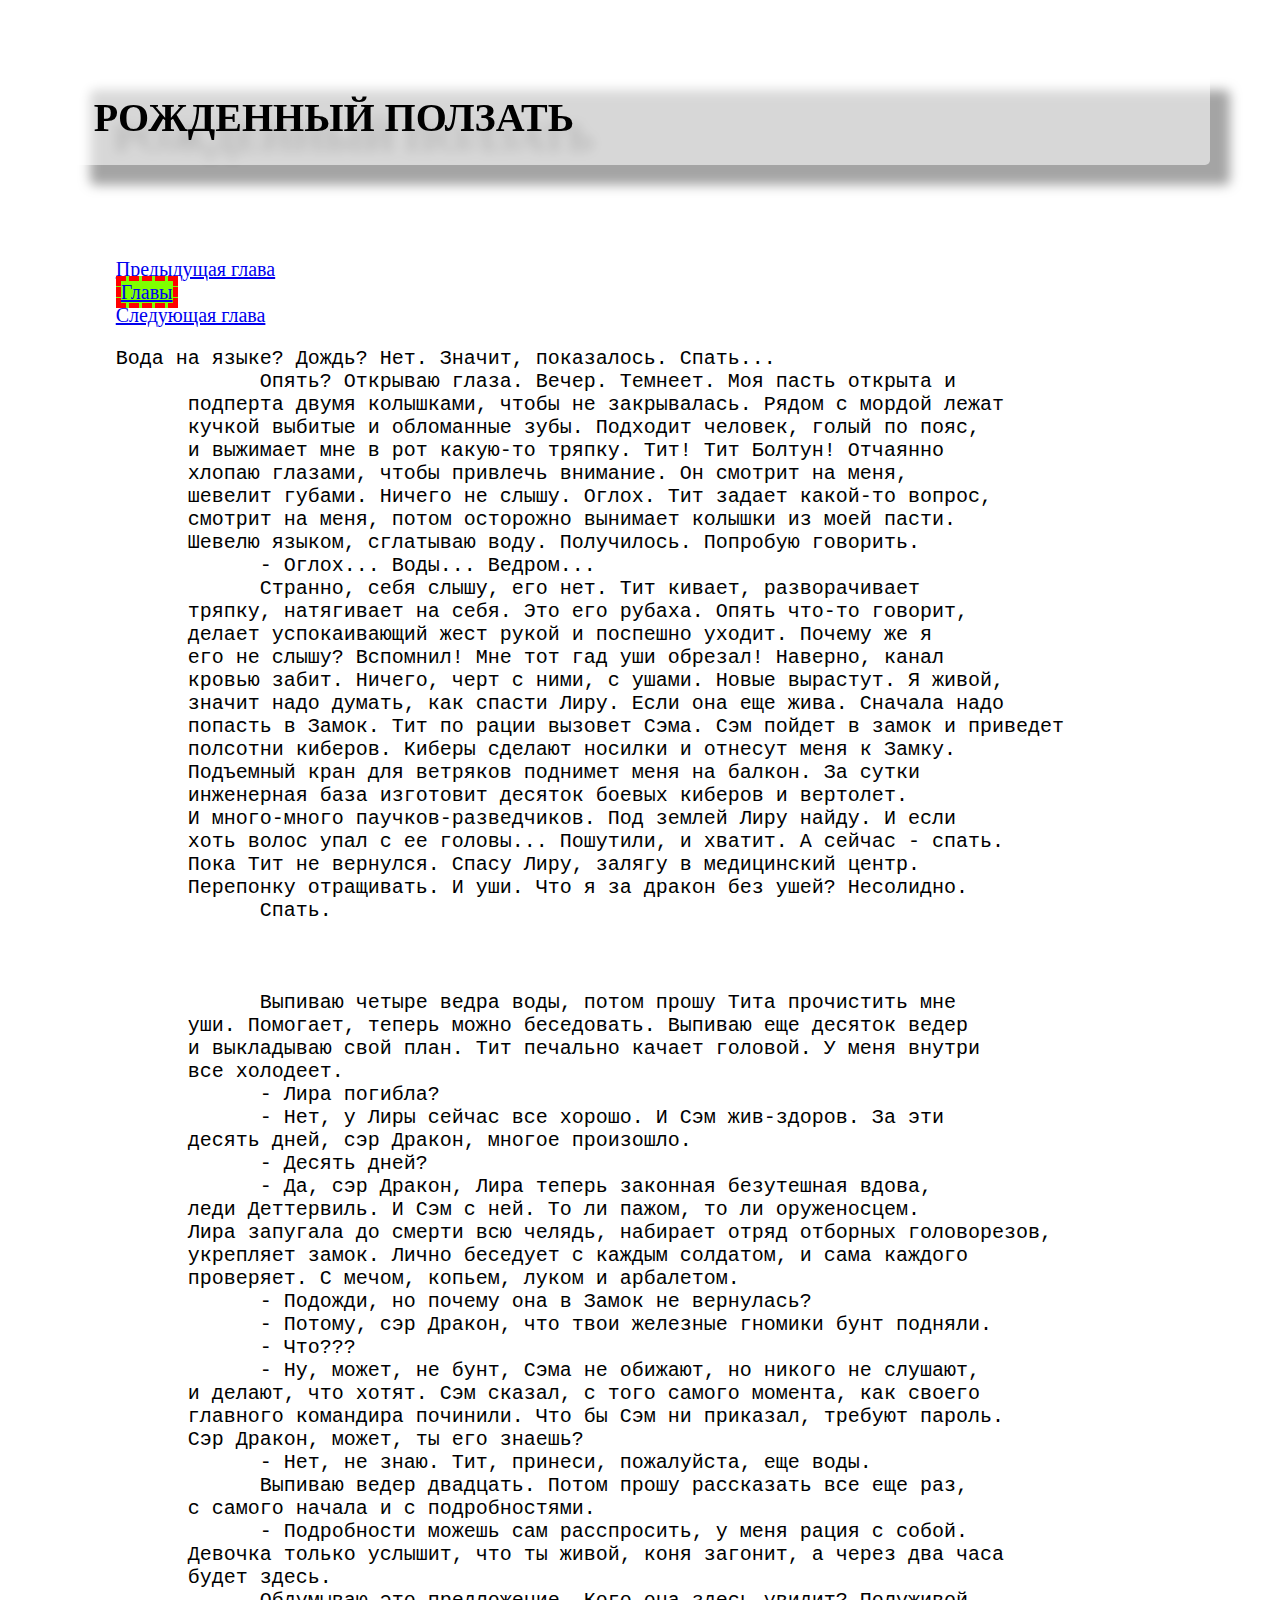
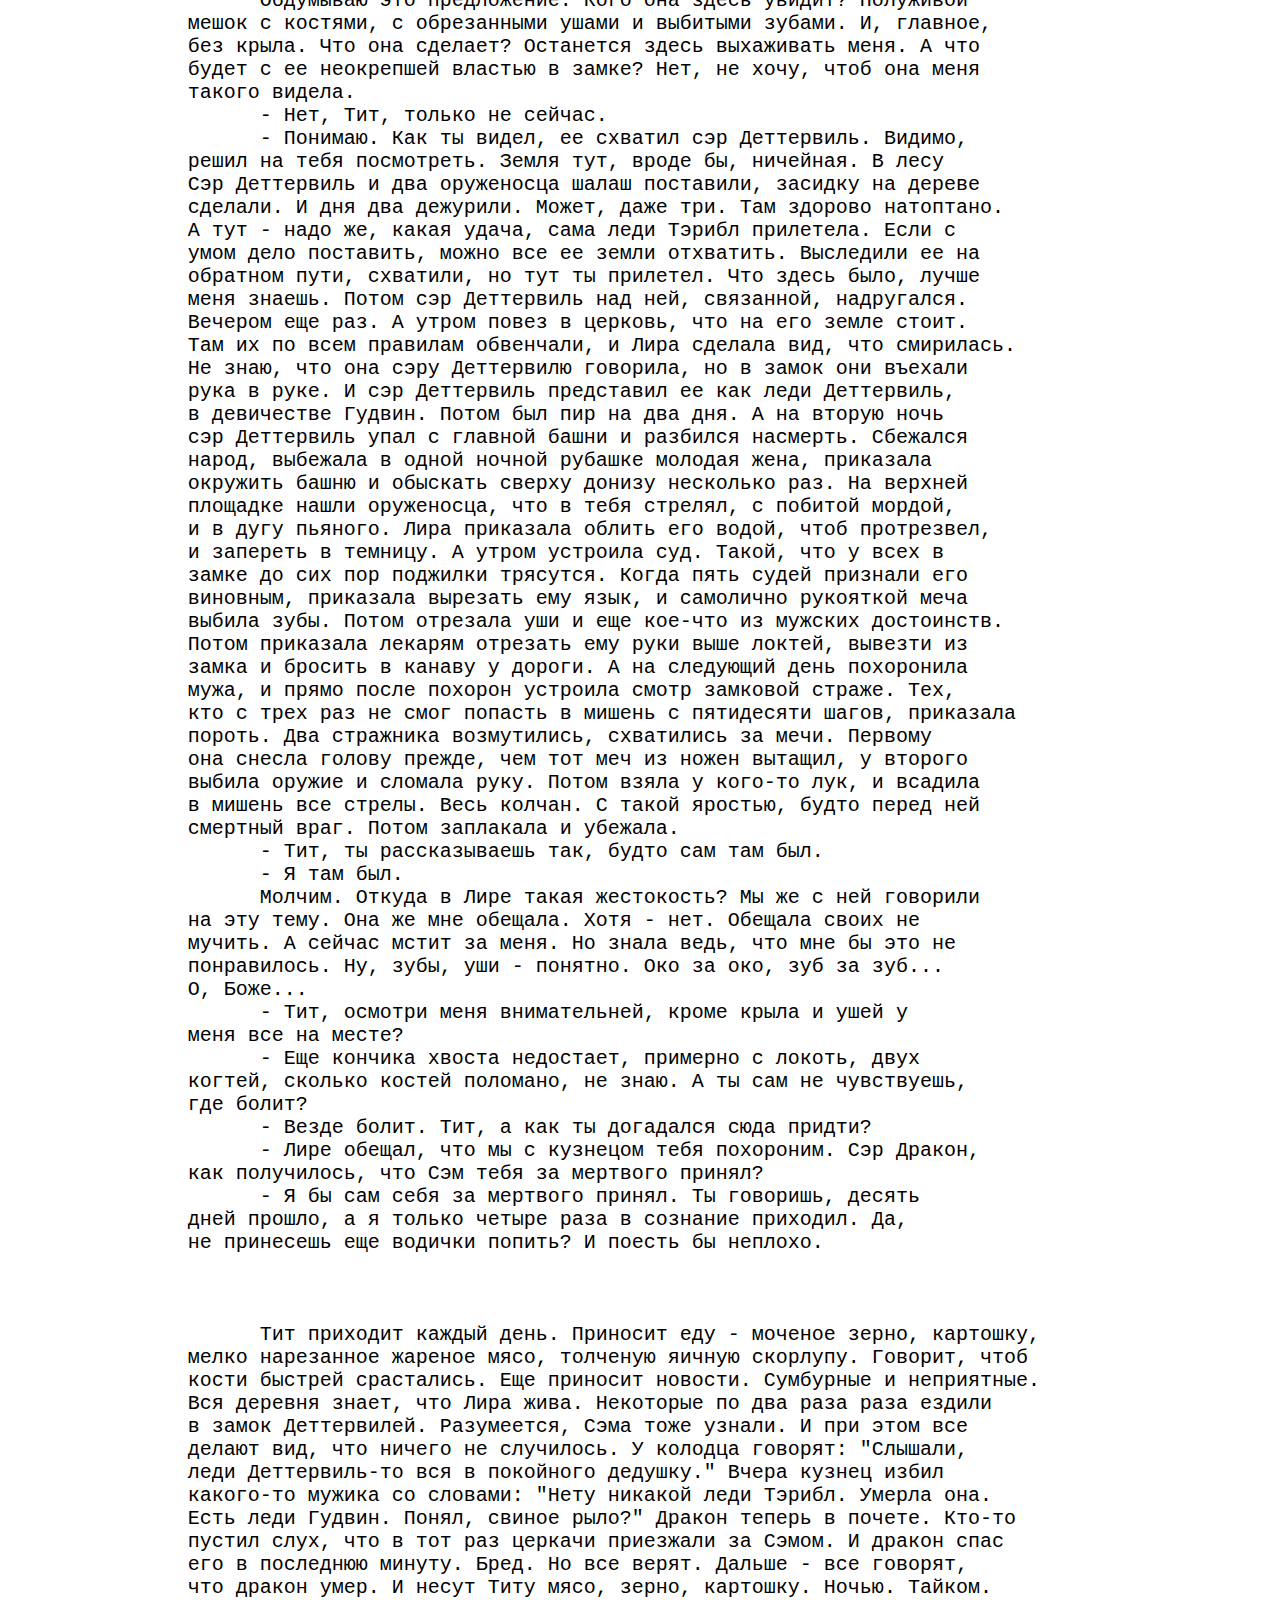
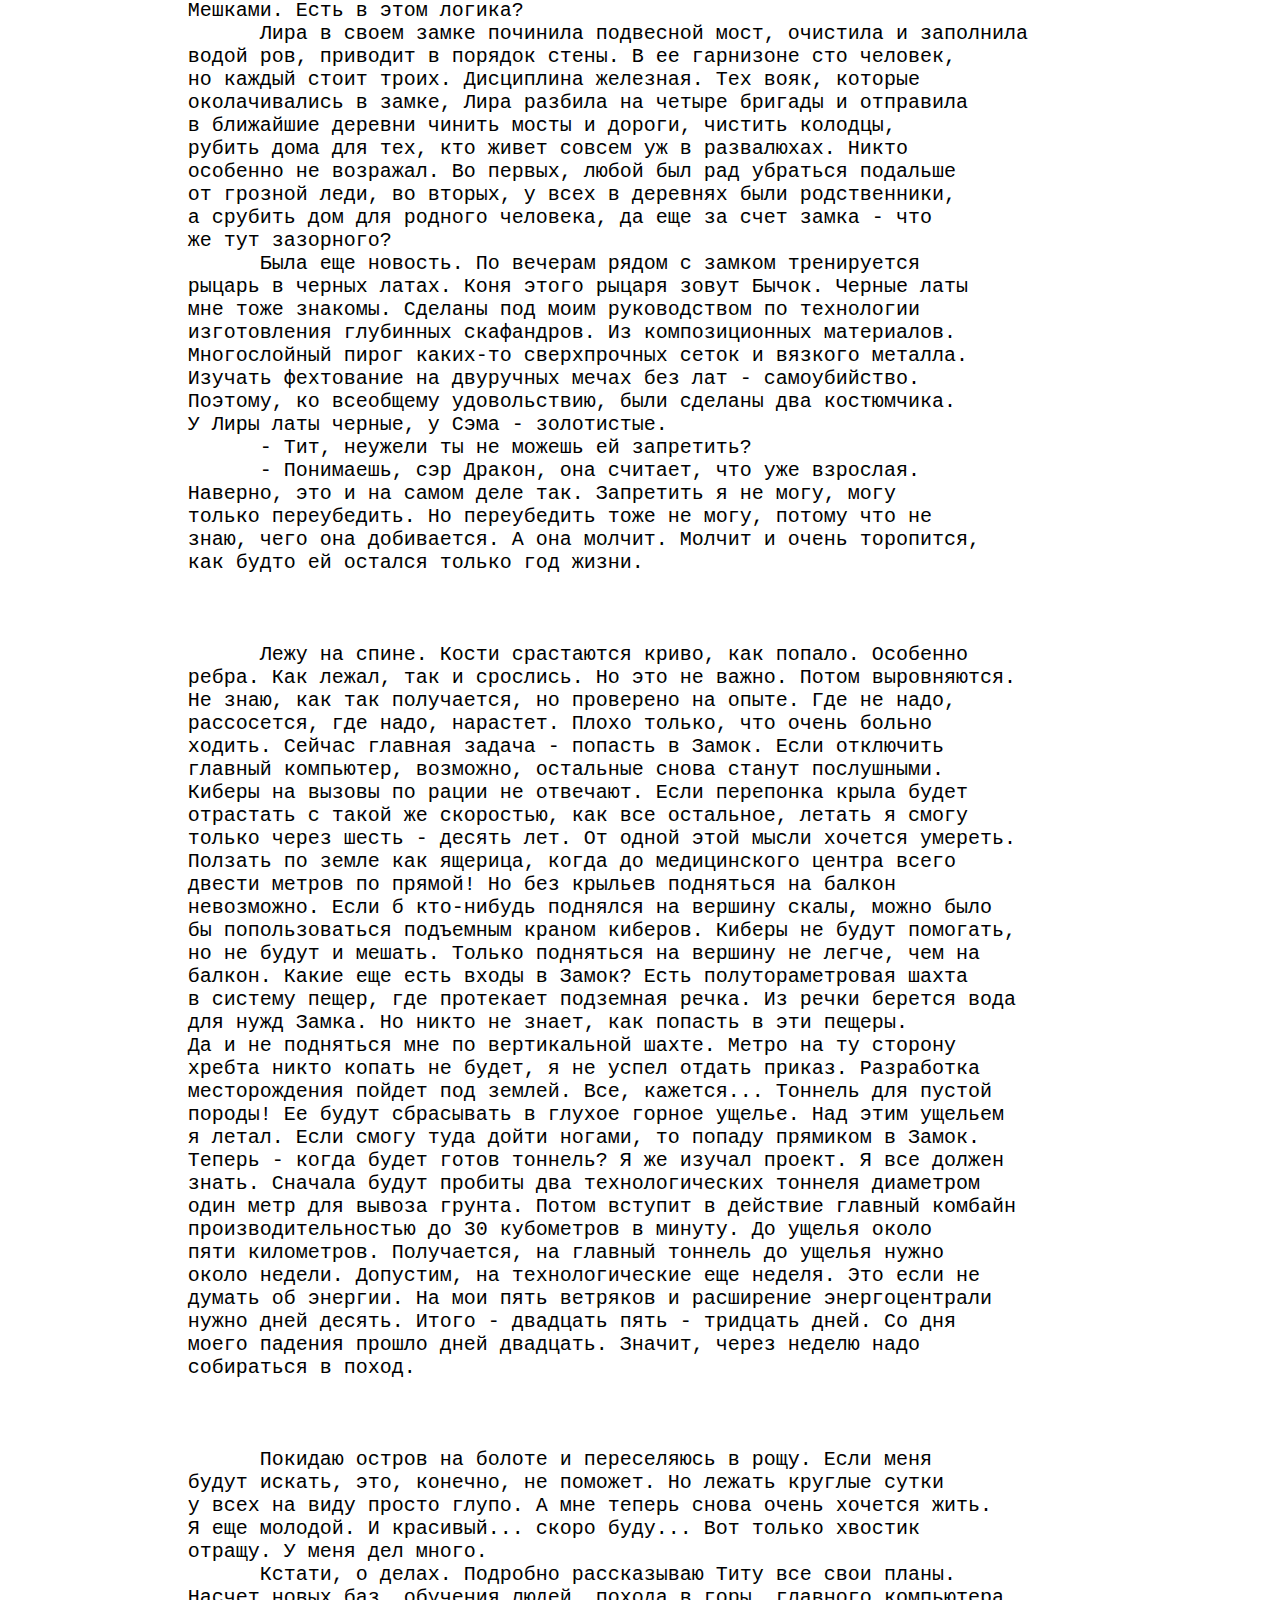
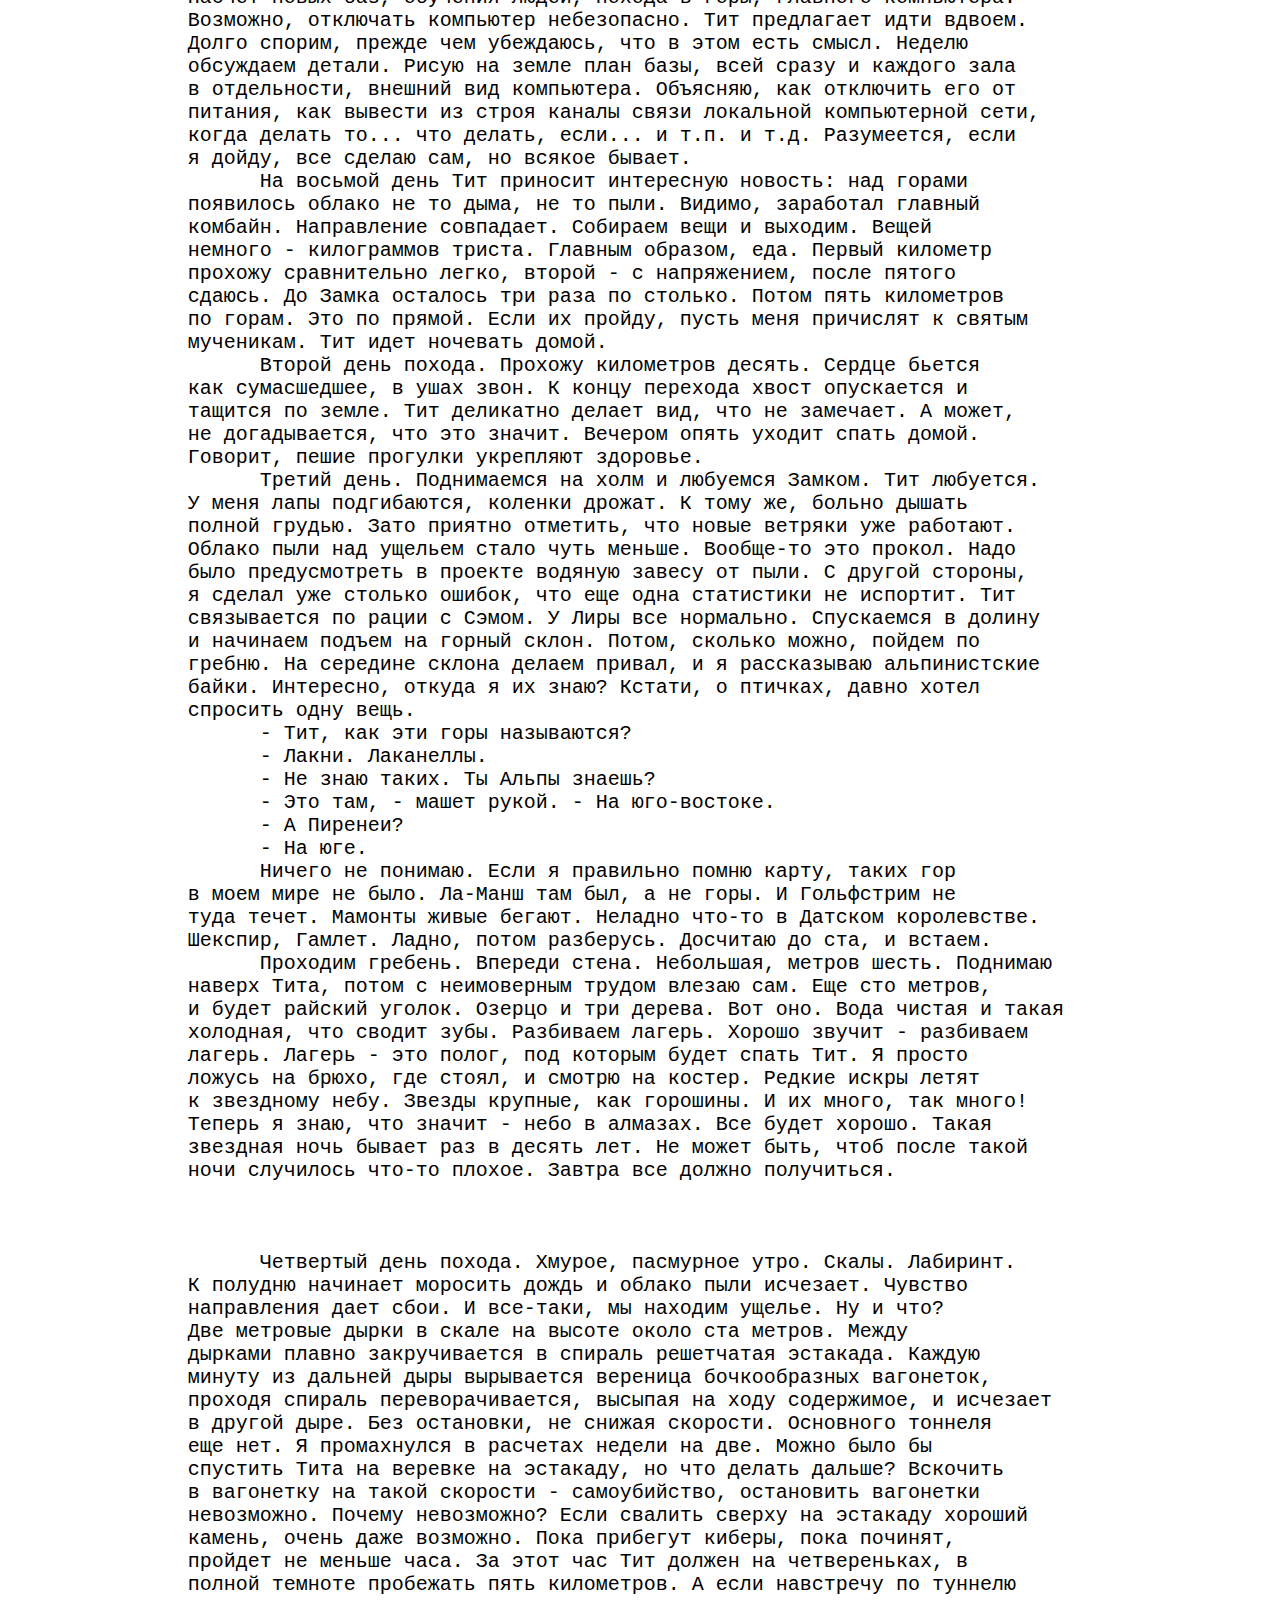
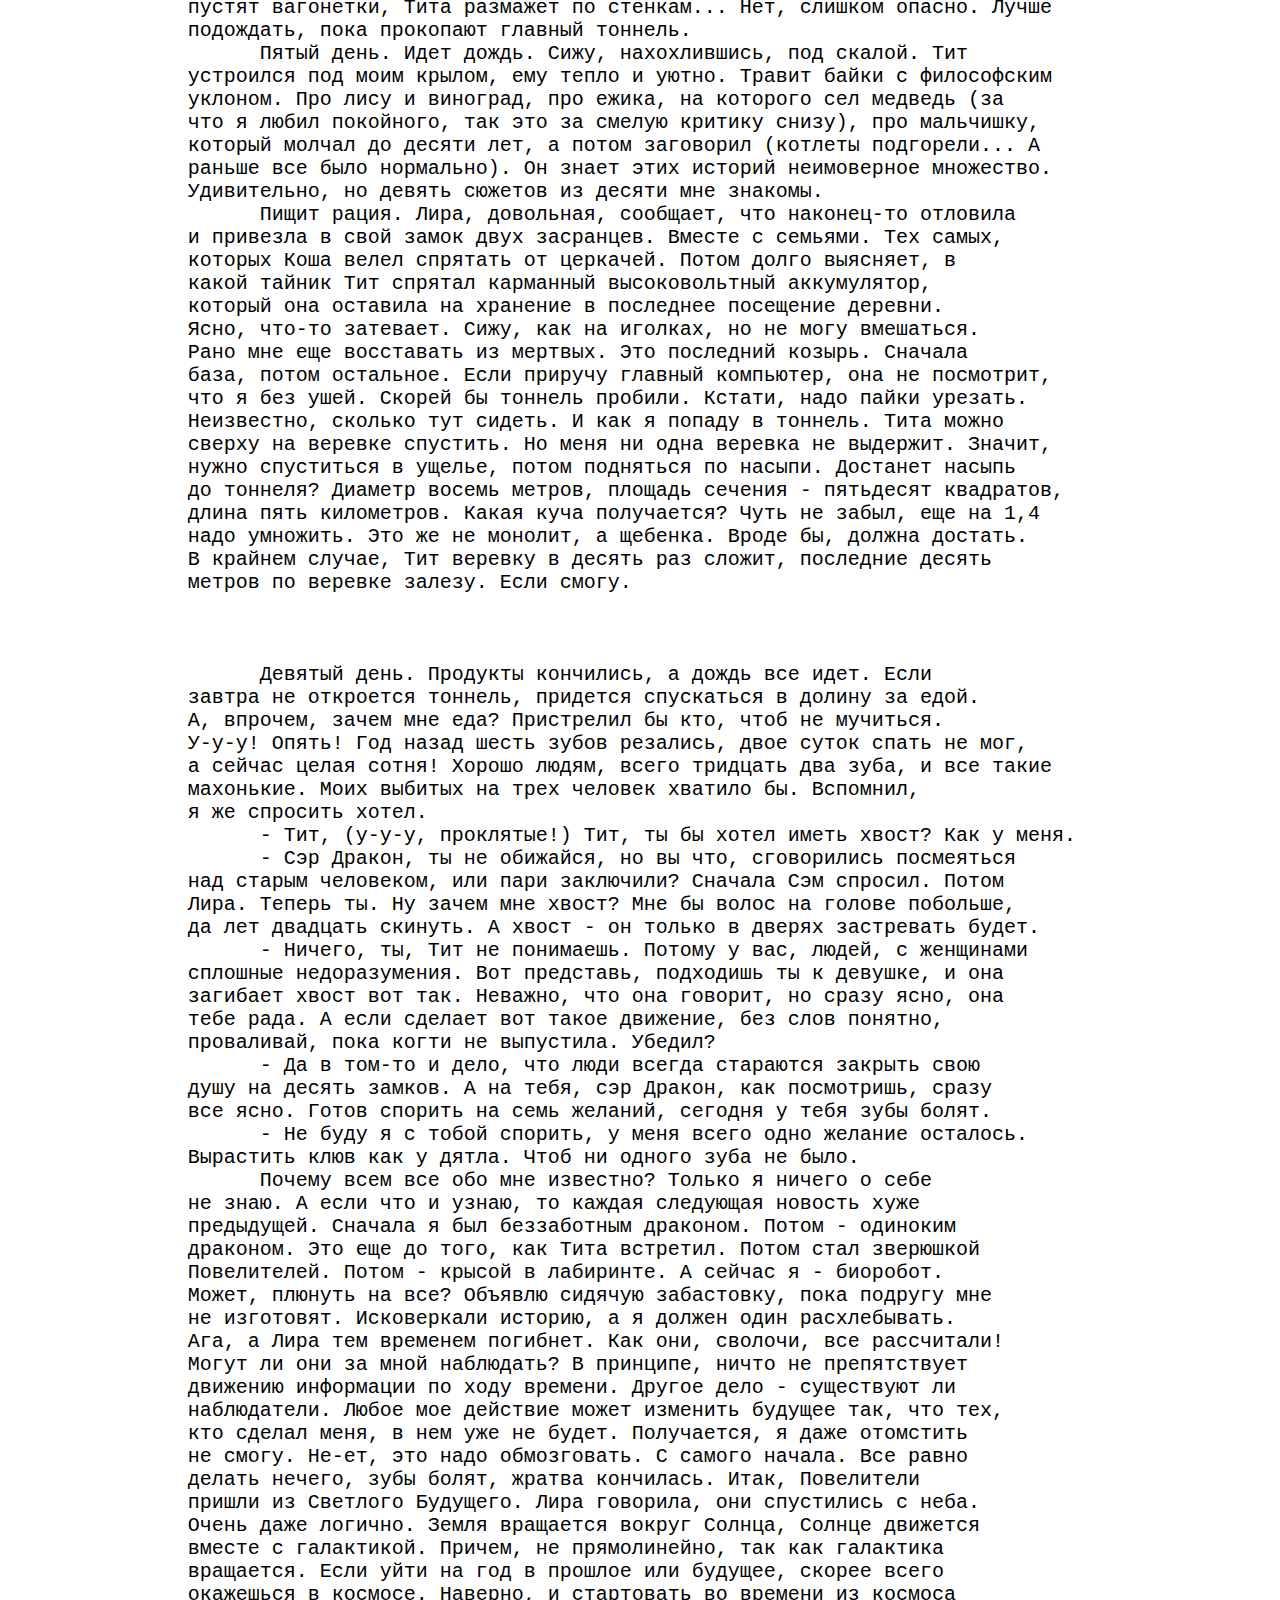
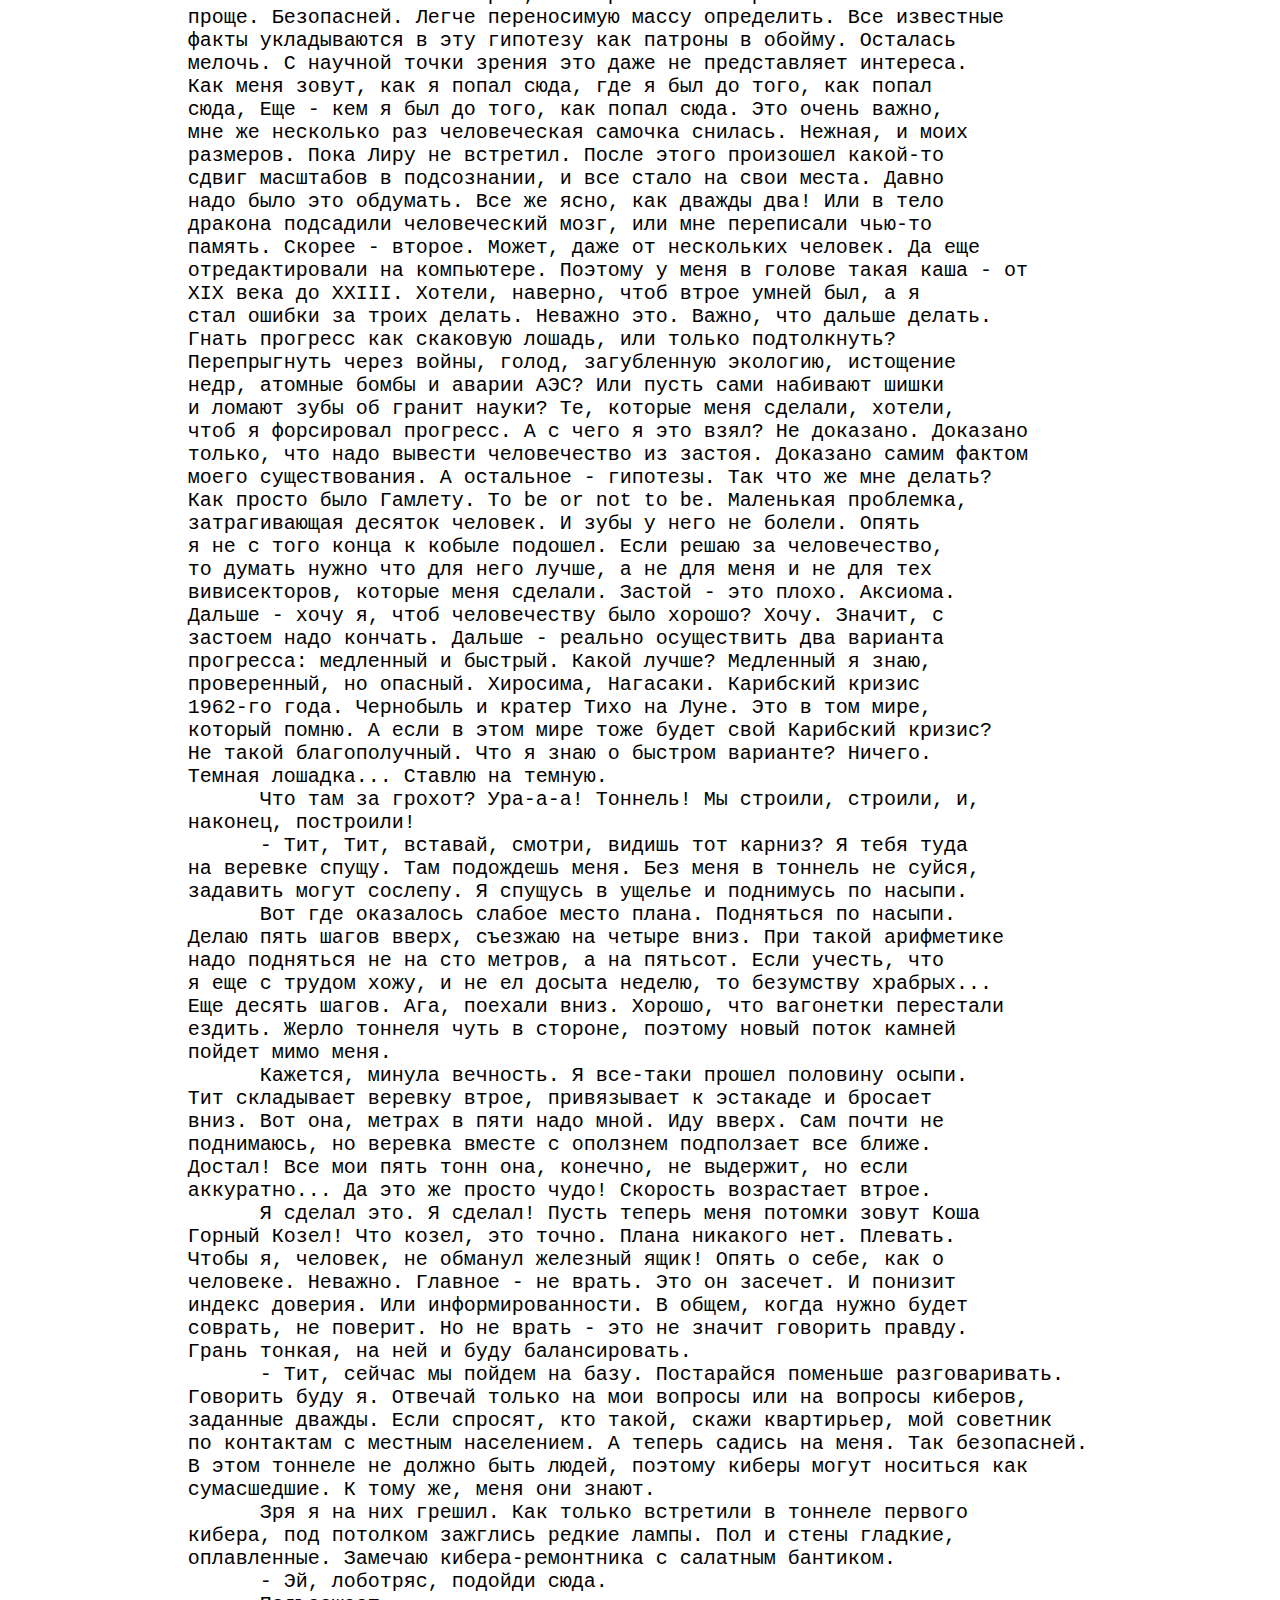
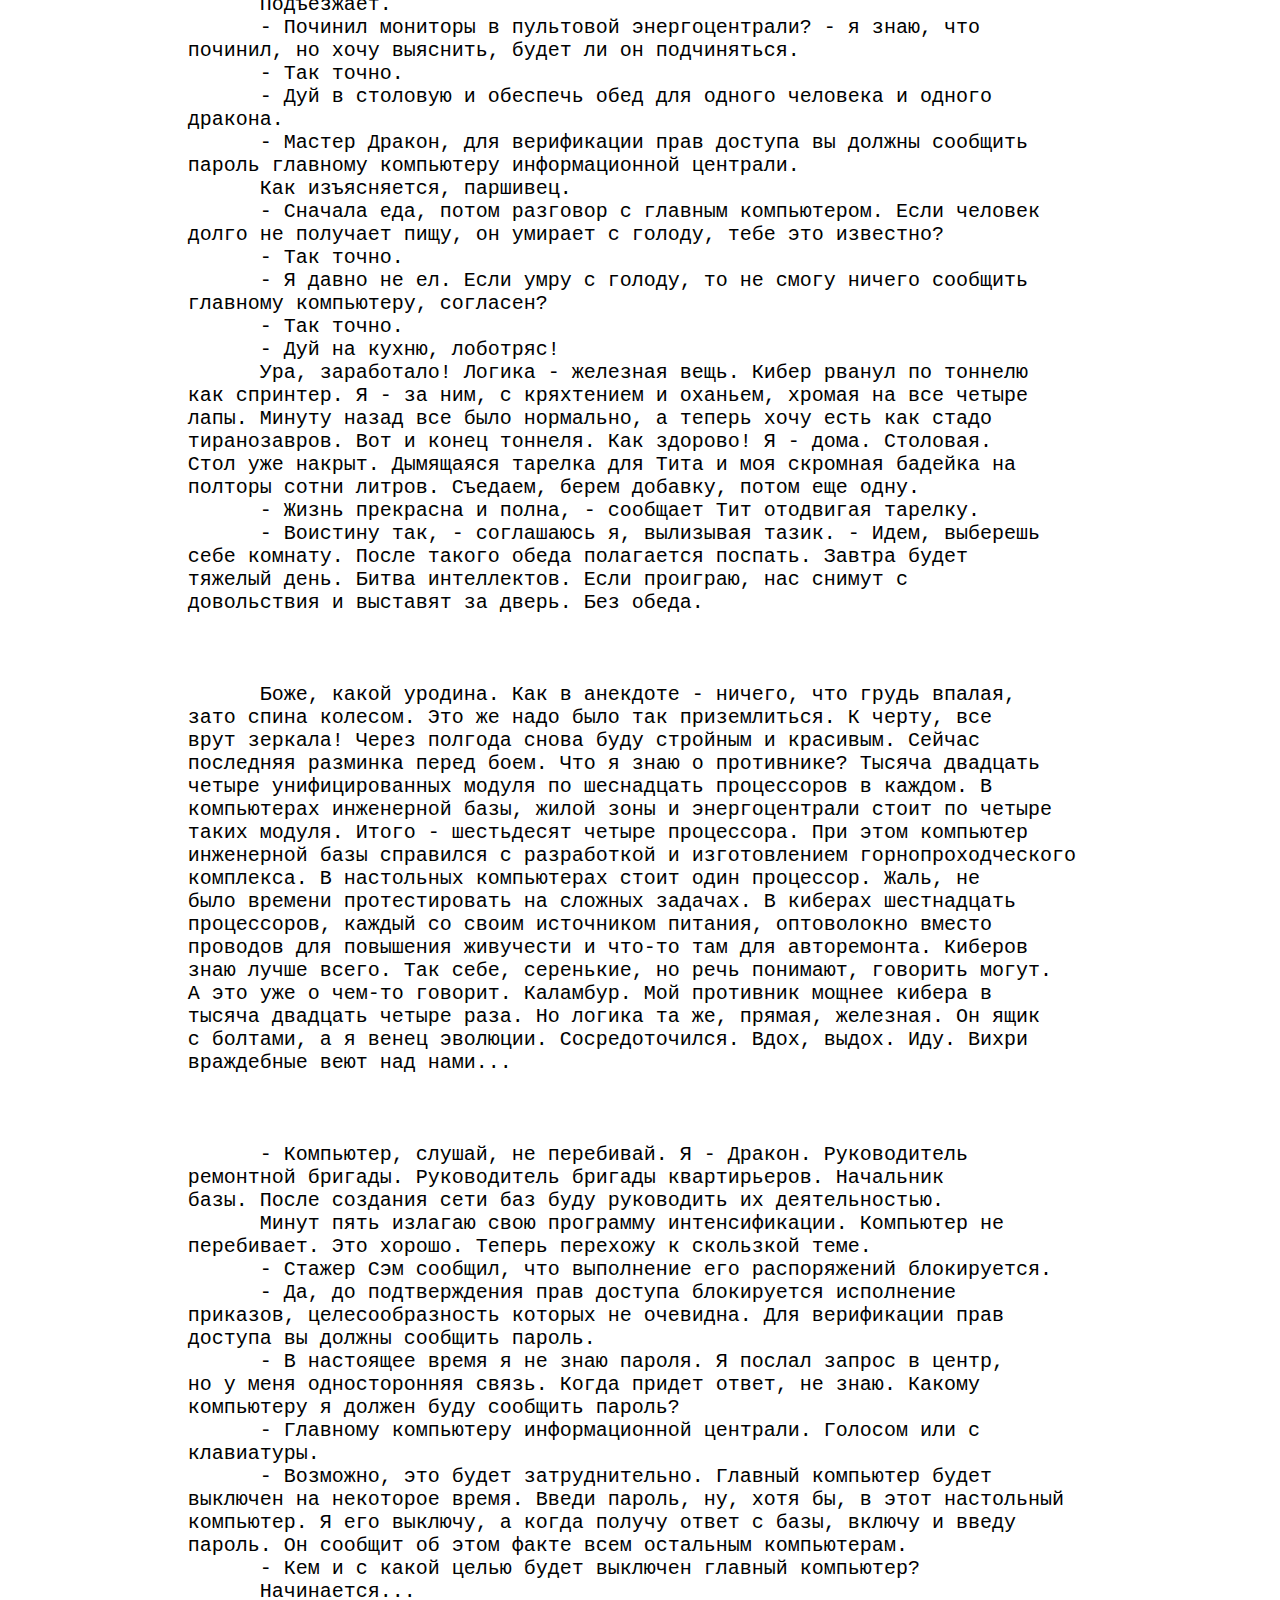
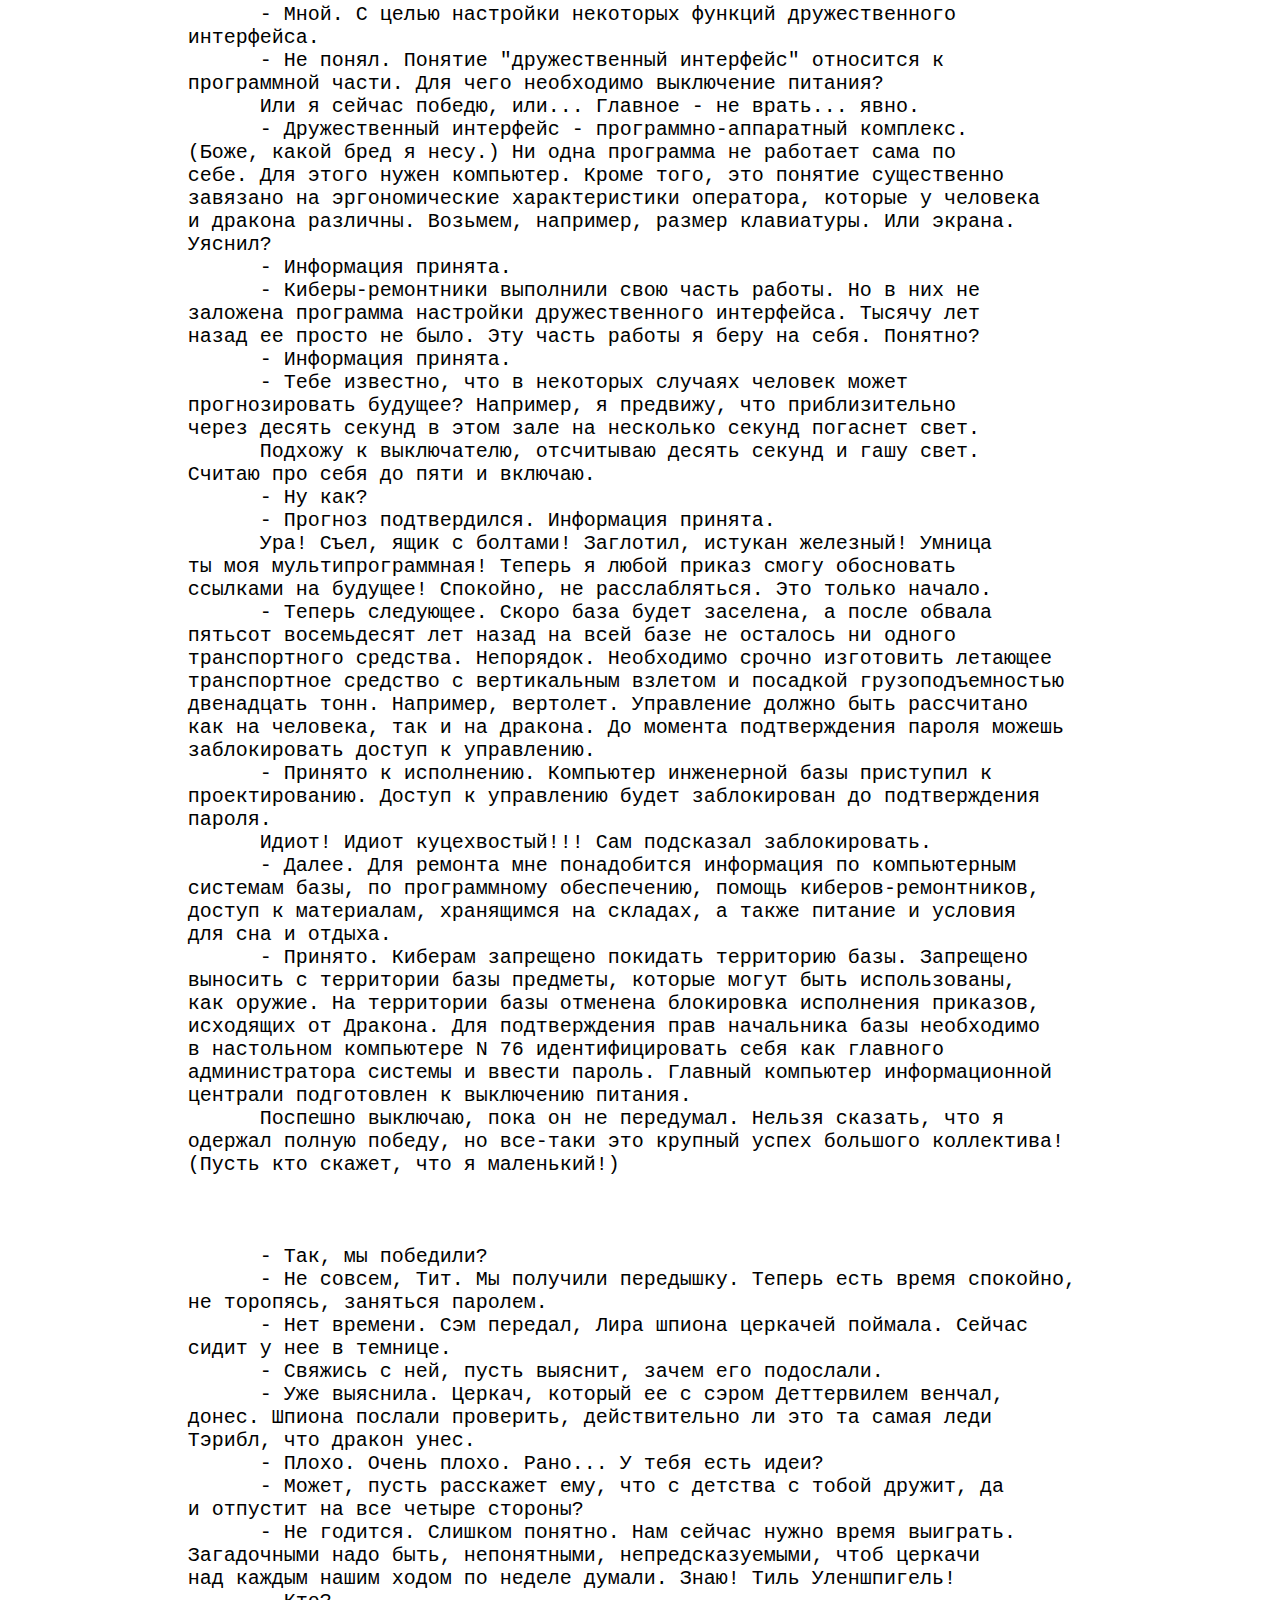
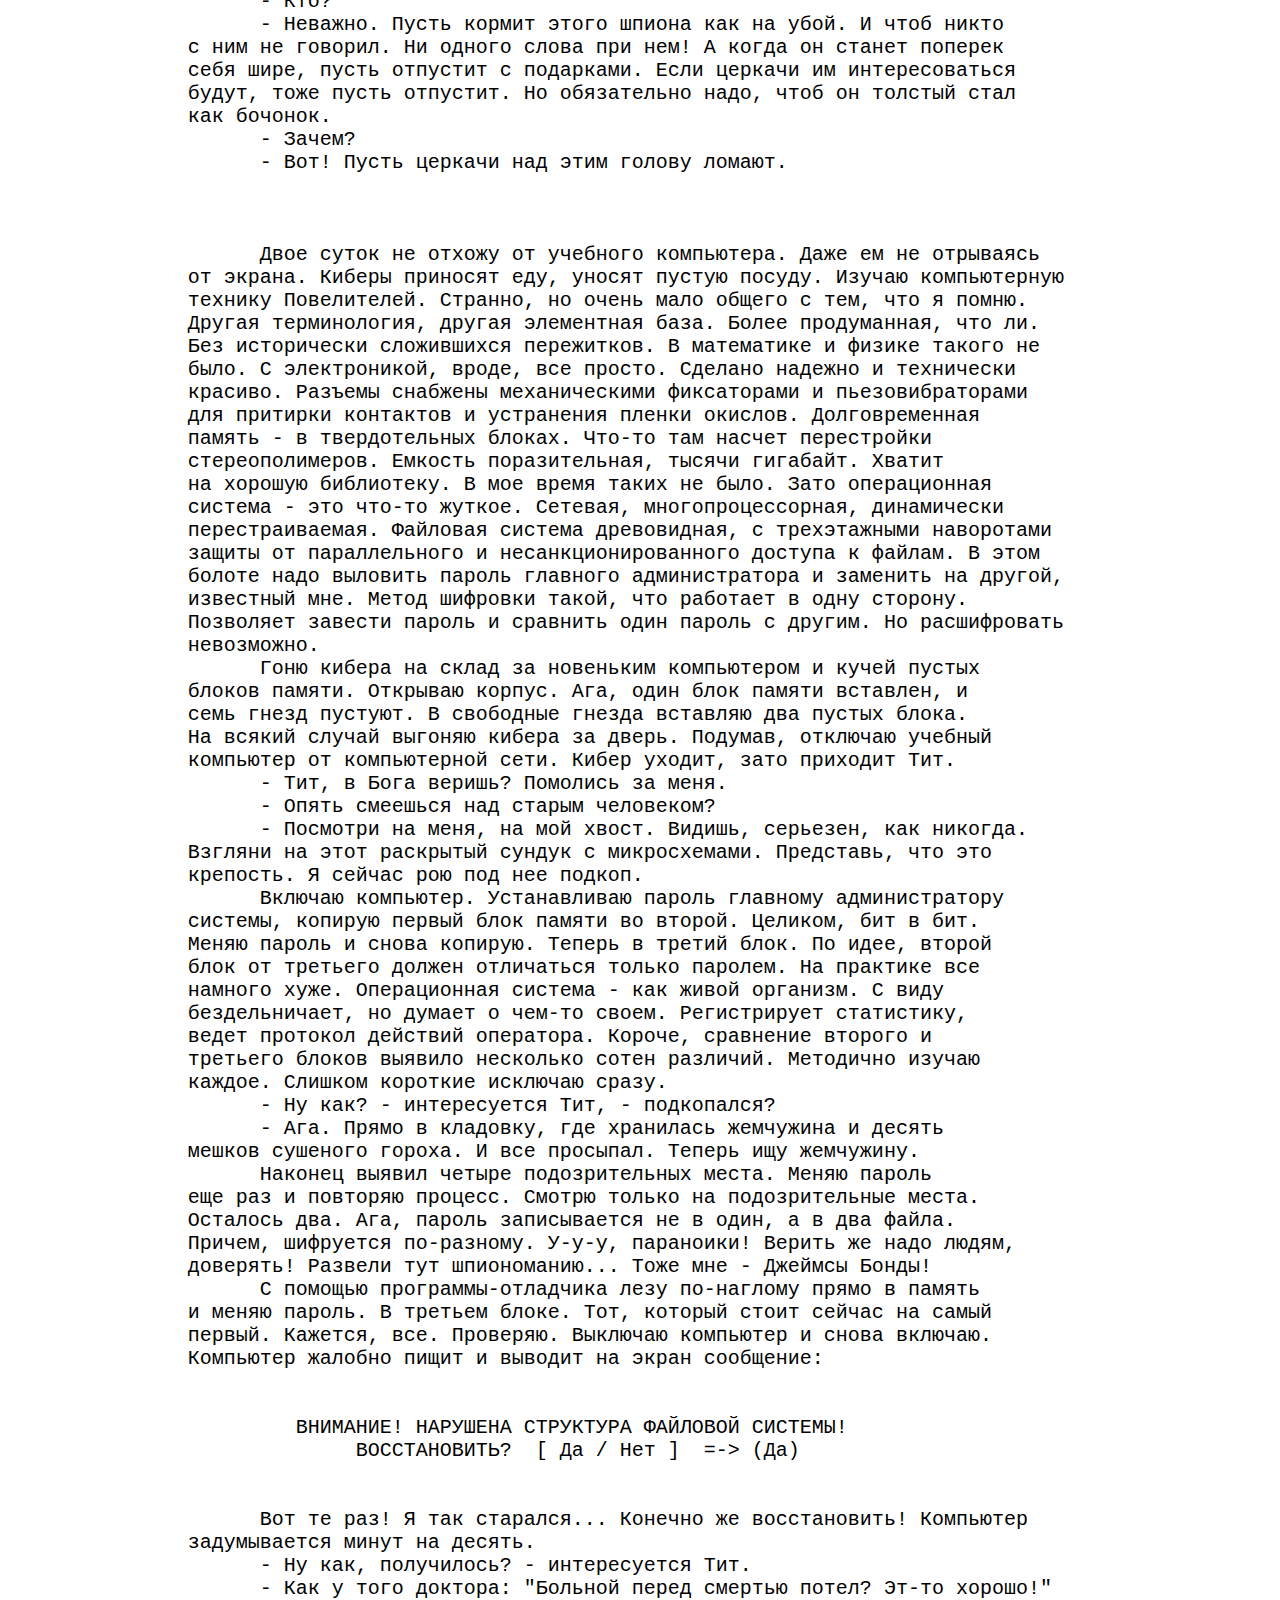
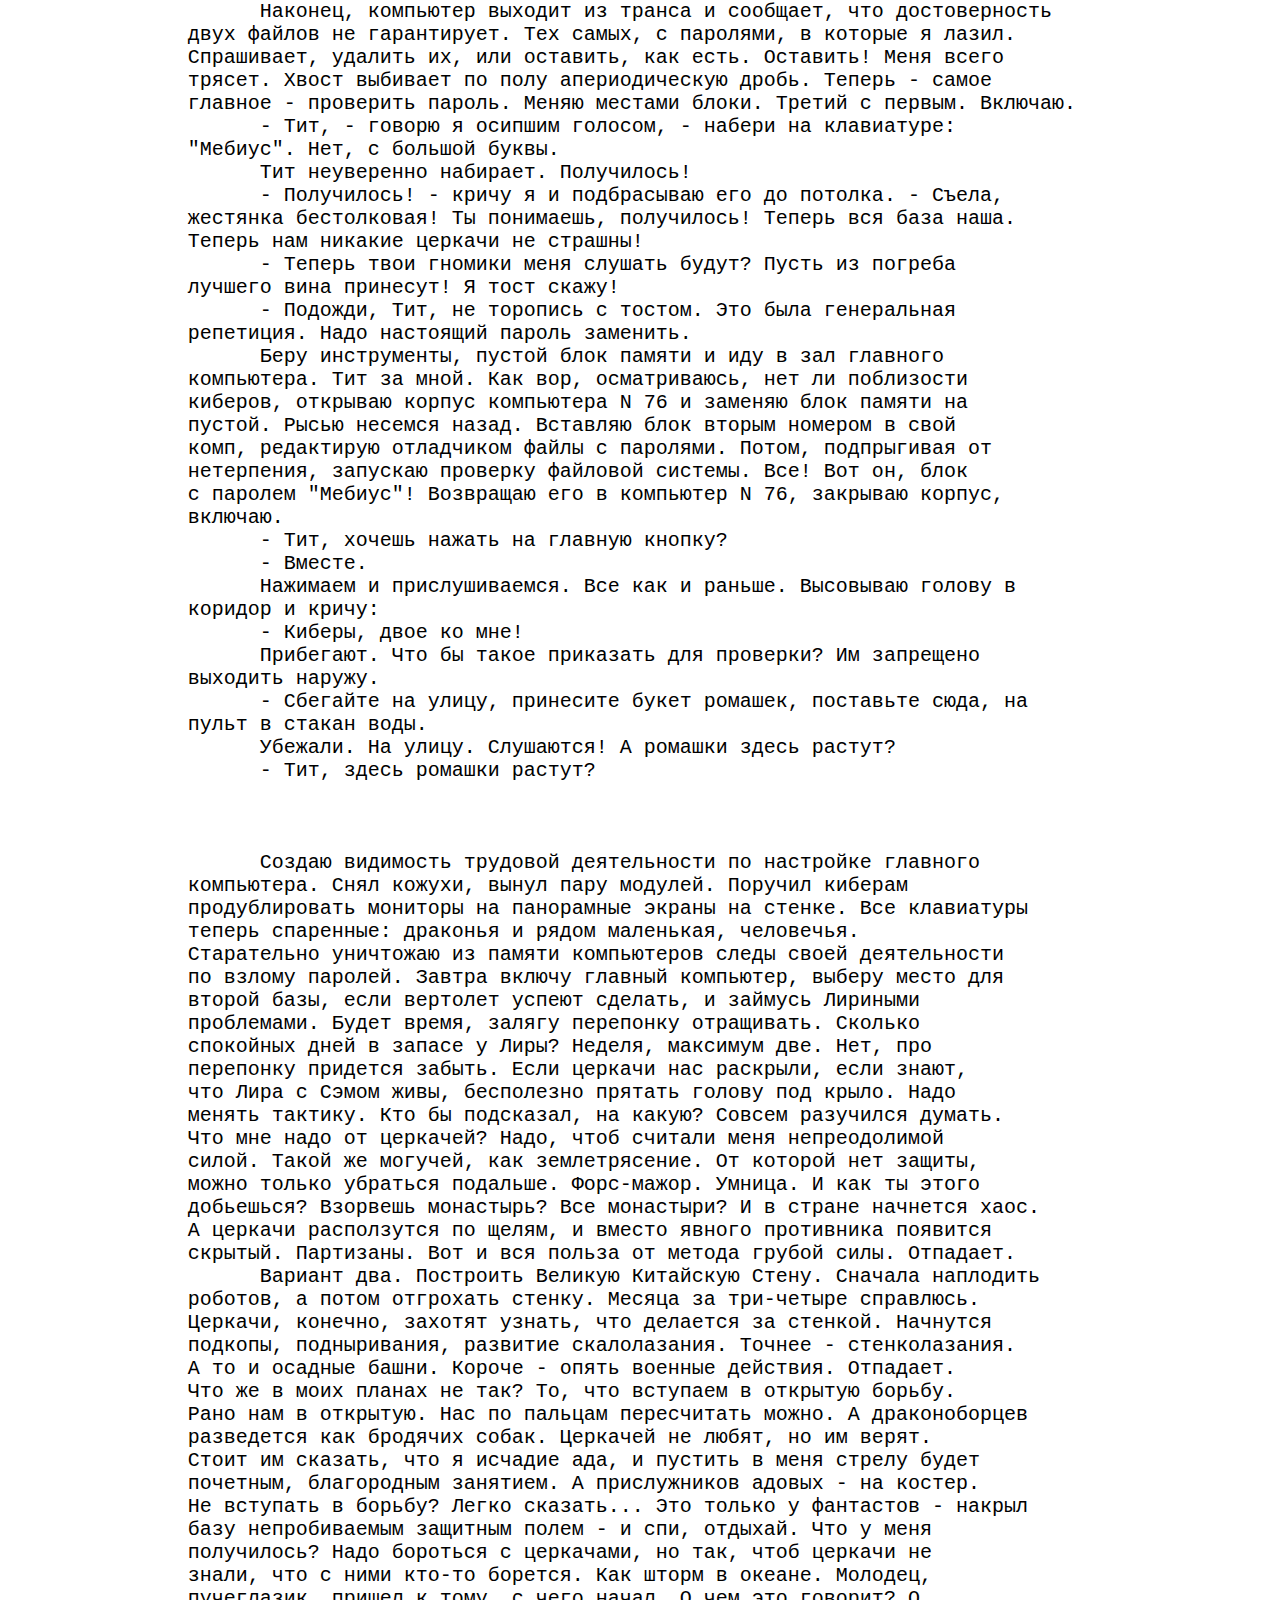
<file: Chapter-6.html>
<!DOCTYPE html>
<html>
    <head>
            <link rel="stylesheet" href="Chapters style.css">
        <meta charset="utf-8">
        <title>РОЖДЕННЫЙ-ПОЛЗАТЬ</title>
        <style>
            
        </style>
    </head>
    <body>
        <h1>РОЖДЕННЫЙ  ПОЛЗАТЬ</h1>
      <div>
        <a href="Chapter-5.html">Предыдущая глава</a><br/>
        <a href="Chapters.html" class="toc">Главы</a><br/>
        <a href="Chapter-7.html" >Следующая глава</a><br/>
        <p><pre>Вода на языке? Дождь? Нет. Значит, показалось. Спать...
            Опять? Открываю глаза. Вечер. Темнеет. Моя пасть открыта и
      подперта двумя колышками, чтобы не закрывалась. Рядом с мордой лежат
      кучкой выбитые и обломанные зубы. Подходит человек, голый по пояс,
      и выжимает мне в рот какую-то тряпку. Тит! Тит Болтун! Отчаянно
      хлопаю глазами, чтобы привлечь внимание. Он смотрит на меня,
      шевелит губами. Ничего не слышу. Оглох. Тит задает какой-то вопрос,
      смотрит на меня, потом осторожно вынимает колышки из моей пасти.
      Шевелю языком, сглатываю воду. Получилось. Попробую говорить.
            - Оглох... Воды... Ведром...
            Странно, себя слышу, его нет. Тит кивает, разворачивает
      тряпку, натягивает на себя. Это его рубаха. Опять что-то говорит,
      делает успокаивающий жест рукой и поспешно уходит. Почему же я
      его не слышу? Вспомнил! Мне тот гад уши обрезал! Наверно, канал
      кровью забит. Ничего, черт с ними, с ушами. Новые вырастут. Я живой,
      значит надо думать, как спасти Лиру. Если она еще жива. Сначала надо
      попасть в Замок. Тит по рации вызовет Сэма. Сэм пойдет в замок и приведет
      полсотни киберов. Киберы сделают носилки и отнесут меня к Замку.
      Подъемный кран для ветряков поднимет меня на балкон. За сутки
      инженерная база изготовит десяток боевых киберов и вертолет.
      И много-много паучков-разведчиков. Под землей Лиру найду. И если
      хоть волос упал с ее головы... Пошутили, и хватит. А сейчас - спать.
      Пока Тит не вернулся. Спасу Лиру, залягу в медицинский центр.
      Перепонку отращивать. И уши. Что я за дракон без ушей? Несолидно.
            Спать.
      
      
      
            Выпиваю четыре ведра воды, потом прошу Тита прочистить мне
      уши. Помогает, теперь можно беседовать. Выпиваю еще десяток ведер
      и выкладываю свой план. Тит печально качает головой. У меня внутри
      все холодеет.
            - Лира погибла?
            - Нет, у Лиры сейчас все хорошо. И Сэм жив-здоров. За эти
      десять дней, сэр Дракон, многое произошло.
            - Десять дней?
            - Да, сэр Дракон, Лира теперь законная безутешная вдова,
      леди Деттервиль. И Сэм с ней. То ли пажом, то ли оруженосцем.
      Лира запугала до смерти всю челядь, набирает отряд отборных головорезов,
      укрепляет замок. Лично беседует с каждым солдатом, и сама каждого
      проверяет. С мечом, копьем, луком и арбалетом.
            - Подожди, но почему она в Замок не вернулась?
            - Потому, сэр Дракон, что твои железные гномики бунт подняли.
            - Что???
            - Ну, может, не бунт, Сэма не обижают, но никого не слушают,
      и делают, что хотят. Сэм сказал, с того самого момента, как своего
      главного командира починили. Что бы Сэм ни приказал, требуют пароль.
      Сэр Дракон, может, ты его знаешь?
            - Нет, не знаю. Тит, принеси, пожалуйста, еще воды.
            Выпиваю ведер двадцать. Потом прошу рассказать все еще раз,
      с самого начала и с подробностями.
            - Подробности можешь сам расспросить, у меня рация с собой.
      Девочка только услышит, что ты живой, коня загонит, а через два часа
      будет здесь.
            Обдумываю это предложение. Кого она здесь увидит? Полуживой
      мешок с костями, с обрезанными ушами и выбитыми зубами. И, главное,
      без крыла. Что она сделает? Останется здесь выхаживать меня. А что
      будет с ее неокрепшей властью в замке? Нет, не хочу, чтоб она меня
      такого видела.
            - Нет, Тит, только не сейчас.
            - Понимаю. Как ты видел, ее схватил сэр Деттервиль. Видимо,
      решил на тебя посмотреть. Земля тут, вроде бы, ничейная. В лесу
      Сэр Деттервиль и два оруженосца шалаш поставили, засидку на дереве
      сделали. И дня два дежурили. Может, даже три. Там здорово натоптано.
      А тут - надо же, какая удача, сама леди Тэрибл прилетела. Если с
      умом дело поставить, можно все ее земли отхватить. Выследили ее на
      обратном пути, схватили, но тут ты прилетел. Что здесь было, лучше
      меня знаешь. Потом сэр Деттервиль над ней, связанной, надругался.
      Вечером еще раз. А утром повез в церковь, что на его земле стоит.
      Там их по всем правилам обвенчали, и Лира сделала вид, что смирилась.
      Не знаю, что она сэру Деттервилю говорила, но в замок они въехали
      рука в руке. И сэр Деттервиль представил ее как леди Деттервиль,
      в девичестве Гудвин. Потом был пир на два дня. А на вторую ночь
      сэр Деттервиль упал с главной башни и разбился насмерть. Сбежался
      народ, выбежала в одной ночной рубашке молодая жена, приказала
      окружить башню и обыскать сверху донизу несколько раз. На верхней
      площадке нашли оруженосца, что в тебя стрелял, с побитой мордой,
      и в дугу пьяного. Лира приказала облить его водой, чтоб протрезвел,
      и запереть в темницу. А утром устроила суд. Такой, что у всех в
      замке до сих пор поджилки трясутся. Когда пять судей признали его
      виновным, приказала вырезать ему язык, и самолично рукояткой меча
      выбила зубы. Потом отрезала уши и еще кое-что из мужских достоинств.
      Потом приказала лекарям отрезать ему руки выше локтей, вывезти из
      замка и бросить в канаву у дороги. А на следующий день похоронила
      мужа, и прямо после похорон устроила смотр замковой страже. Тех,
      кто с трех раз не смог попасть в мишень с пятидесяти шагов, приказала
      пороть. Два стражника возмутились, схватились за мечи. Первому
      она снесла голову прежде, чем тот меч из ножен вытащил, у второго
      выбила оружие и сломала руку. Потом взяла у кого-то лук, и всадила
      в мишень все стрелы. Весь колчан. С такой яростью, будто перед ней
      смертный враг. Потом заплакала и убежала.
            - Тит, ты рассказываешь так, будто сам там был.
            - Я там был.
            Молчим. Откуда в Лире такая жестокость? Мы же с ней говорили
      на эту тему. Она же мне обещала. Хотя - нет. Обещала своих не
      мучить. А сейчас мстит за меня. Но знала ведь, что мне бы это не
      понравилось. Ну, зубы, уши - понятно. Око за око, зуб за зуб...
      О, Боже...
            - Тит, осмотри меня внимательней, кроме крыла и ушей у
      меня все на месте?
            - Еще кончика хвоста недостает, примерно с локоть, двух
      когтей, сколько костей поломано, не знаю. А ты сам не чувствуешь,
      где болит?
            - Везде болит. Тит, а как ты догадался сюда придти?
            - Лире обещал, что мы с кузнецом тебя похороним. Сэр Дракон,
      как получилось, что Сэм тебя за мертвого принял?
            - Я бы сам себя за мертвого принял. Ты говоришь, десять
      дней прошло, а я только четыре раза в сознание приходил. Да,
      не принесешь еще водички попить? И поесть бы неплохо.
      
      
      
            Тит приходит каждый день. Приносит еду - моченое зерно, картошку,
      мелко нарезанное жареное мясо, толченую яичную скорлупу. Говорит, чтоб
      кости быстрей срастались. Еще приносит новости. Сумбурные и неприятные.
      Вся деревня знает, что Лира жива. Некоторые по два раза раза ездили
      в замок Деттервилей. Разумеется, Сэма тоже узнали. И при этом все
      делают вид, что ничего не случилось. У колодца говорят: "Слышали,
      леди Деттервиль-то вся в покойного дедушку." Вчера кузнец избил
      какого-то мужика со словами: "Нету никакой леди Тэрибл. Умерла она.
      Есть леди Гудвин. Понял, свиное рыло?" Дракон теперь в почете. Кто-то
      пустил слух, что в тот раз церкачи приезжали за Сэмом. И дракон спас
      его в последнюю минуту. Бред. Но все верят. Дальше - все говорят,
      что дракон умер. И несут Титу мясо, зерно, картошку. Ночью. Тайком.
      Мешками. Есть в этом логика?
            Лира в своем замке починила подвесной мост, очистила и заполнила
      водой ров, приводит в порядок стены. В ее гарнизоне сто человек,
      но каждый стоит троих. Дисциплина железная. Тех вояк, которые
      околачивались в замке, Лира разбила на четыре бригады и отправила
      в ближайшие деревни чинить мосты и дороги, чистить колодцы,
      рубить дома для тех, кто живет совсем уж в развалюхах. Никто
      особенно не возражал. Во первых, любой был рад убраться подальше
      от грозной леди, во вторых, у всех в деревнях были родственники,
      а срубить дом для родного человека, да еще за счет замка - что
      же тут зазорного?
            Была еще новость. По вечерам рядом с замком тренируется
      рыцарь в черных латах. Коня этого рыцаря зовут Бычок. Черные латы
      мне тоже знакомы. Сделаны под моим руководством по технологии
      изготовления глубинных скафандров. Из композиционных материалов.
      Многослойный пирог каких-то сверхпрочных сеток и вязкого металла.
      Изучать фехтование на двуручных мечах без лат - самоубийство.
      Поэтому, ко всеобщему удовольствию, были сделаны два костюмчика.
      У Лиры латы черные, у Сэма - золотистые.
            - Тит, неужели ты не можешь ей запретить?
            - Понимаешь, сэр Дракон, она считает, что уже взрослая.
      Наверно, это и на самом деле так. Запретить я не могу, могу
      только переубедить. Но переубедить тоже не могу, потому что не
      знаю, чего она добивается. А она молчит. Молчит и очень торопится,
      как будто ей остался только год жизни.
      
      
      
            Лежу на спине. Кости срастаются криво, как попало. Особенно
      ребра. Как лежал, так и срослись. Но это не важно. Потом выровняются.
      Не знаю, как так получается, но проверено на опыте. Где не надо,
      рассосется, где надо, нарастет. Плохо только, что очень больно
      ходить. Сейчас главная задача - попасть в Замок. Если отключить
      главный компьютер, возможно, остальные снова станут послушными.
      Киберы на вызовы по рации не отвечают. Если перепонка крыла будет
      отрастать с такой же скоростью, как все остальное, летать я смогу
      только через шесть - десять лет. От одной этой мысли хочется умереть.
      Ползать по земле как ящерица, когда до медицинского центра всего
      двести метров по прямой! Но без крыльев подняться на балкон
      невозможно. Если б кто-нибудь поднялся на вершину скалы, можно было
      бы попользоваться подъемным краном киберов. Киберы не будут помогать,
      но не будут и мешать. Только подняться на вершину не легче, чем на
      балкон. Какие еще есть входы в Замок? Есть полутораметровая шахта
      в систему пещер, где протекает подземная речка. Из речки берется вода
      для нужд Замка. Но никто не знает, как попасть в эти пещеры.
      Да и не подняться мне по вертикальной шахте. Метро на ту сторону
      хребта никто копать не будет, я не успел отдать приказ. Разработка
      месторождения пойдет под землей. Все, кажется... Тоннель для пустой
      породы! Ее будут сбрасывать в глухое горное ущелье. Над этим ущельем
      я летал. Если смогу туда дойти ногами, то попаду прямиком в Замок.
      Теперь - когда будет готов тоннель? Я же изучал проект. Я все должен
      знать. Сначала будут пробиты два технологических тоннеля диаметром
      один метр для вывоза грунта. Потом вступит в действие главный комбайн
      производительностью до 30 кубометров в минуту. До ущелья около
      пяти километров. Получается, на главный тоннель до ущелья нужно
      около недели. Допустим, на технологические еще неделя. Это если не
      думать об энергии. На мои пять ветряков и расширение энергоцентрали
      нужно дней десять. Итого - двадцать пять - тридцать дней. Со дня
      моего падения прошло дней двадцать. Значит, через неделю надо
      собираться в поход.
      
      
      
            Покидаю остров на болоте и переселяюсь в рощу. Если меня
      будут искать, это, конечно, не поможет. Но лежать круглые сутки
      у всех на виду просто глупо. А мне теперь снова очень хочется жить.
      Я еще молодой. И красивый... скоро буду... Вот только хвостик
      отращу. У меня дел много.
            Кстати, о делах. Подробно рассказываю Титу все свои планы.
      Насчет новых баз, обучения людей, похода в горы, главного компьютера.
      Возможно, отключать компьютер небезопасно. Тит предлагает идти вдвоем.
      Долго спорим, прежде чем убеждаюсь, что в этом есть смысл. Неделю
      обсуждаем детали. Рисую на земле план базы, всей сразу и каждого зала
      в отдельности, внешний вид компьютера. Объясняю, как отключить его от
      питания, как вывести из строя каналы связи локальной компьютерной сети,
      когда делать то... что делать, если... и т.п. и т.д. Разумеется, если
      я дойду, все сделаю сам, но всякое бывает.
            На восьмой день Тит приносит интересную новость: над горами
      появилось облако не то дыма, не то пыли. Видимо, заработал главный
      комбайн. Направление совпадает. Собираем вещи и выходим. Вещей
      немного - килограммов триста. Главным образом, еда. Первый километр
      прохожу сравнительно легко, второй - с напряжением, после пятого
      сдаюсь. До Замка осталось три раза по столько. Потом пять километров
      по горам. Это по прямой. Если их пройду, пусть меня причислят к святым
      мученикам. Тит идет ночевать домой.
            Второй день похода. Прохожу километров десять. Сердце бьется
      как сумасшедшее, в ушах звон. К концу перехода хвост опускается и
      тащится по земле. Тит деликатно делает вид, что не замечает. А может,
      не догадывается, что это значит. Вечером опять уходит спать домой.
      Говорит, пешие прогулки укрепляют здоровье.
            Третий день. Поднимаемся на холм и любуемся Замком. Тит любуется.
      У меня лапы подгибаются, коленки дрожат. К тому же, больно дышать
      полной грудью. Зато приятно отметить, что новые ветряки уже работают.
      Облако пыли над ущельем стало чуть меньше. Вообще-то это прокол. Надо
      было предусмотреть в проекте водяную завесу от пыли. С другой стороны,
      я сделал уже столько ошибок, что еще одна статистики не испортит. Тит
      связывается по рации с Сэмом. У Лиры все нормально. Спускаемся в долину
      и начинаем подъем на горный склон. Потом, сколько можно, пойдем по
      гребню. На середине склона делаем привал, и я рассказываю альпинистские
      байки. Интересно, откуда я их знаю? Кстати, о птичках, давно хотел
      спросить одну вещь.
            - Тит, как эти горы называются?
            - Лакни. Лаканеллы.
            - Не знаю таких. Ты Альпы знаешь?
            - Это там, - машет рукой. - На юго-востоке.
            - А Пиренеи?
            - На юге.
            Ничего не понимаю. Если я правильно помню карту, таких гор
      в моем мире не было. Ла-Манш там был, а не горы. И Гольфстрим не
      туда течет. Мамонты живые бегают. Неладно что-то в Датском королевстве.
      Шекспир, Гамлет. Ладно, потом разберусь. Досчитаю до ста, и встаем.
            Проходим гребень. Впереди стена. Небольшая, метров шесть. Поднимаю
      наверх Тита, потом с неимоверным трудом влезаю сам. Еще сто метров,
      и будет райский уголок. Озерцо и три дерева. Вот оно. Вода чистая и такая
      холодная, что сводит зубы. Разбиваем лагерь. Хорошо звучит - разбиваем
      лагерь. Лагерь - это полог, под которым будет спать Тит. Я просто
      ложусь на брюхо, где стоял, и смотрю на костер. Редкие искры летят
      к звездному небу. Звезды крупные, как горошины. И их много, так много!
      Теперь я знаю, что значит - небо в алмазах. Все будет хорошо. Такая
      звездная ночь бывает раз в десять лет. Не может быть, чтоб после такой
      ночи случилось что-то плохое. Завтра все должно получиться.
      
      
      
            Четвертый день похода. Хмурое, пасмурное утро. Скалы. Лабиринт.
      К полудню начинает моросить дождь и облако пыли исчезает. Чувство
      направления дает сбои. И все-таки, мы находим ущелье. Ну и что?
      Две метровые дырки в скале на высоте около ста метров. Между
      дырками плавно закручивается в спираль решетчатая эстакада. Каждую
      минуту из дальней дыры вырывается вереница бочкообразных вагонеток,
      проходя спираль переворачивается, высыпая на ходу содержимое, и исчезает
      в другой дыре. Без остановки, не снижая скорости. Основного тоннеля
      еще нет. Я промахнулся в расчетах недели на две. Можно было бы
      спустить Тита на веревке на эстакаду, но что делать дальше? Вскочить
      в вагонетку на такой скорости - самоубийство, остановить вагонетки
      невозможно. Почему невозможно? Если свалить сверху на эстакаду хороший
      камень, очень даже возможно. Пока прибегут киберы, пока починят,
      пройдет не меньше часа. За этот час Тит должен на четвереньках, в
      полной темноте пробежать пять километров. А если навстречу по туннелю
      пустят вагонетки, Тита размажет по стенкам... Нет, слишком опасно. Лучше
      подождать, пока прокопают главный тоннель.
            Пятый день. Идет дождь. Сижу, нахохлившись, под скалой. Тит
      устроился под моим крылом, ему тепло и уютно. Травит байки с философским
      уклоном. Про лису и виноград, про ежика, на которого сел медведь (за
      что я любил покойного, так это за смелую критику снизу), про мальчишку,
      который молчал до десяти лет, а потом заговорил (котлеты подгорели... А
      раньше все было нормально). Он знает этих историй неимоверное множество.
      Удивительно, но девять сюжетов из десяти мне знакомы.
            Пищит рация. Лира, довольная, сообщает, что наконец-то отловила
      и привезла в свой замок двух засранцев. Вместе с семьями. Тех самых,
      которых Коша велел спрятать от церкачей. Потом долго выясняет, в
      какой тайник Тит спрятал карманный высоковольтный аккумулятор,
      который она оставила на хранение в последнее посещение деревни.
      Ясно, что-то затевает. Сижу, как на иголках, но не могу вмешаться.
      Рано мне еще восставать из мертвых. Это последний козырь. Сначала
      база, потом остальное. Если приручу главный компьютер, она не посмотрит,
      что я без ушей. Скорей бы тоннель пробили. Кстати, надо пайки урезать.
      Неизвестно, сколько тут сидеть. И как я попаду в тоннель. Тита можно
      сверху на веревке спустить. Но меня ни одна веревка не выдержит. Значит,
      нужно спуститься в ущелье, потом подняться по насыпи. Достанет насыпь
      до тоннеля? Диаметр восемь метров, площадь сечения - пятьдесят квадратов,
      длина пять километров. Какая куча получается? Чуть не забыл, еще на 1,4
      надо умножить. Это же не монолит, а щебенка. Вроде бы, должна достать.
      В крайнем случае, Тит веревку в десять раз сложит, последние десять
      метров по веревке залезу. Если смогу.
      
      
      
            Девятый день. Продукты кончились, а дождь все идет. Если
      завтра не откроется тоннель, придется спускаться в долину за едой.
      А, впрочем, зачем мне еда? Пристрелил бы кто, чтоб не мучиться.
      У-у-у! Опять! Год назад шесть зубов резались, двое суток спать не мог,
      а сейчас целая сотня! Хорошо людям, всего тридцать два зуба, и все такие
      махонькие. Моих выбитых на трех человек хватило бы. Вспомнил,
      я же спросить хотел.
            - Тит, (у-у-у, проклятые!) Тит, ты бы хотел иметь хвост? Как у меня.
            - Сэр Дракон, ты не обижайся, но вы что, сговорились посмеяться
      над старым человеком, или пари заключили? Сначала Сэм спросил. Потом
      Лира. Теперь ты. Ну зачем мне хвост? Мне бы волос на голове побольше,
      да лет двадцать скинуть. А хвост - он только в дверях застревать будет.
            - Ничего, ты, Тит не понимаешь. Потому у вас, людей, с женщинами
      сплошные недоразумения. Вот представь, подходишь ты к девушке, и она
      загибает хвост вот так. Неважно, что она говорит, но сразу ясно, она
      тебе рада. А если сделает вот такое движение, без слов понятно,
      проваливай, пока когти не выпустила. Убедил?
            - Да в том-то и дело, что люди всегда стараются закрыть свою
      душу на десять замков. А на тебя, сэр Дракон, как посмотришь, сразу
      все ясно. Готов спорить на семь желаний, сегодня у тебя зубы болят.
            - Не буду я с тобой спорить, у меня всего одно желание осталось.
      Вырастить клюв как у дятла. Чтоб ни одного зуба не было.
            Почему всем все обо мне известно? Только я ничего о себе
      не знаю. А если что и узнаю, то каждая следующая новость хуже
      предыдущей. Сначала я был беззаботным драконом. Потом - одиноким
      драконом. Это еще до того, как Тита встретил. Потом стал зверюшкой
      Повелителей. Потом - крысой в лабиринте. А сейчас я - биоробот.
      Может, плюнуть на все? Объявлю сидячую забастовку, пока подругу мне
      не изготовят. Исковеркали историю, а я должен один расхлебывать.
      Ага, а Лира тем временем погибнет. Как они, сволочи, все рассчитали!
      Могут ли они за мной наблюдать? В принципе, ничто не препятствует
      движению информации по ходу времени. Другое дело - существуют ли
      наблюдатели. Любое мое действие может изменить будущее так, что тех,
      кто сделал меня, в нем уже не будет. Получается, я даже отомстить
      не смогу. Не-ет, это надо обмозговать. С самого начала. Все равно
      делать нечего, зубы болят, жратва кончилась. Итак, Повелители
      пришли из Светлого Будущего. Лира говорила, они спустились с неба.
      Очень даже логично. Земля вращается вокруг Солнца, Солнце движется
      вместе с галактикой. Причем, не прямолинейно, так как галактика
      вращается. Если уйти на год в прошлое или будущее, скорее всего
      окажешься в космосе. Наверно, и стартовать во времени из космоса
      проще. Безопасней. Легче переносимую массу определить. Все известные
      факты укладываются в эту гипотезу как патроны в обойму. Осталась
      мелочь. С научной точки зрения это даже не представляет интереса.
      Как меня зовут, как я попал сюда, где я был до того, как попал
      сюда, Еще - кем я был до того, как попал сюда. Это очень важно,
      мне же несколько раз человеческая самочка снилась. Нежная, и моих
      размеров. Пока Лиру не встретил. После этого произошел какой-то
      сдвиг масштабов в подсознании, и все стало на свои места. Давно
      надо было это обдумать. Все же ясно, как дважды два! Или в тело
      дракона подсадили человеческий мозг, или мне переписали чью-то
      память. Скорее - второе. Может, даже от нескольких человек. Да еще
      отредактировали на компьютере. Поэтому у меня в голове такая каша - от
      XIX века до XXIII. Хотели, наверно, чтоб втрое умней был, а я
      стал ошибки за троих делать. Неважно это. Важно, что дальше делать.
      Гнать прогресс как скаковую лошадь, или только подтолкнуть?
      Перепрыгнуть через войны, голод, загубленную экологию, истощение
      недр, атомные бомбы и аварии АЭС? Или пусть сами набивают шишки
      и ломают зубы об гранит науки? Те, которые меня сделали, хотели,
      чтоб я форсировал прогресс. А с чего я это взял? Не доказано. Доказано
      только, что надо вывести человечество из застоя. Доказано самим фактом
      моего существования. А остальное - гипотезы. Так что же мне делать?
      Как просто было Гамлету. To be or not to be. Маленькая проблемка,
      затрагивающая десяток человек. И зубы у него не болели. Опять
      я не с того конца к кобыле подошел. Если решаю за человечество,
      то думать нужно что для него лучше, а не для меня и не для тех
      вивисекторов, которые меня сделали. Застой - это плохо. Аксиома.
      Дальше - хочу я, чтоб человечеству было хорошо? Хочу. Значит, с
      застоем надо кончать. Дальше - реально осуществить два варианта
      прогресса: медленный и быстрый. Какой лучше? Медленный я знаю,
      проверенный, но опасный. Хиросима, Нагасаки. Карибский кризис
      1962-го года. Чернобыль и кратер Тихо на Луне. Это в том мире,
      который помню. А если в этом мире тоже будет свой Карибский кризис?
      Не такой благополучный. Что я знаю о быстром варианте? Ничего.
      Темная лошадка... Ставлю на темную.
            Что там за грохот? Ура-а-а! Тоннель! Мы строили, строили, и,
      наконец, построили!
            - Тит, Тит, вставай, смотри, видишь тот карниз? Я тебя туда
      на веревке спущу. Там подождешь меня. Без меня в тоннель не суйся,
      задавить могут сослепу. Я спущусь в ущелье и поднимусь по насыпи.
            Вот где оказалось слабое место плана. Подняться по насыпи.
      Делаю пять шагов вверх, съезжаю на четыре вниз. При такой арифметике
      надо подняться не на сто метров, а на пятьсот. Если учесть, что
      я еще с трудом хожу, и не ел досыта неделю, то безумству храбрых...
      Еще десять шагов. Ага, поехали вниз. Хорошо, что вагонетки перестали
      ездить. Жерло тоннеля чуть в стороне, поэтому новый поток камней
      пойдет мимо меня.
            Кажется, минула вечность. Я все-таки прошел половину осыпи.
      Тит складывает веревку втрое, привязывает к эстакаде и бросает
      вниз. Вот она, метрах в пяти надо мной. Иду вверх. Сам почти не
      поднимаюсь, но веревка вместе с оползнем подползает все ближе.
      Достал! Все мои пять тонн она, конечно, не выдержит, но если
      аккуратно... Да это же просто чудо! Скорость возрастает втрое.
            Я сделал это. Я сделал! Пусть теперь меня потомки зовут Коша
      Горный Козел! Что козел, это точно. Плана никакого нет. Плевать.
      Чтобы я, человек, не обманул железный ящик! Опять о себе, как о
      человеке. Неважно. Главное - не врать. Это он засечет. И понизит
      индекс доверия. Или информированности. В общем, когда нужно будет
      соврать, не поверит. Но не врать - это не значит говорить правду.
      Грань тонкая, на ней и буду балансировать.
            - Тит, сейчас мы пойдем на базу. Постарайся поменьше разговаривать.
      Говорить буду я. Отвечай только на мои вопросы или на вопросы киберов,
      заданные дважды. Если спросят, кто такой, скажи квартирьер, мой советник
      по контактам с местным населением. А теперь садись на меня. Так безопасней.
      В этом тоннеле не должно быть людей, поэтому киберы могут носиться как
      сумасшедшие. К тому же, меня они знают.
            Зря я на них грешил. Как только встретили в тоннеле первого
      кибера, под потолком зажглись редкие лампы. Пол и стены гладкие,
      оплавленные. Замечаю кибера-ремонтника с салатным бантиком.
            - Эй, лоботряс, подойди сюда.
            Подъезжает.
            - Починил мониторы в пультовой энергоцентрали? - я знаю, что
      починил, но хочу выяснить, будет ли он подчиняться.
            - Так точно.
            - Дуй в столовую и обеспечь обед для одного человека и одного
      дракона.
            - Мастер Дракон, для верификации прав доступа вы должны сообщить
      пароль главному компьютеру информационной централи.
            Как изъясняется, паршивец.
            - Сначала еда, потом разговор с главным компьютером. Если человек
      долго не получает пищу, он умирает с голоду, тебе это известно?
            - Так точно.
            - Я давно не ел. Если умру с голоду, то не смогу ничего сообщить
      главному компьютеру, согласен?
            - Так точно.
            - Дуй на кухню, лоботряс!
            Ура, заработало! Логика - железная вещь. Кибер рванул по тоннелю
      как спринтер. Я - за ним, с кряхтением и оханьем, хромая на все четыре
      лапы. Минуту назад все было нормально, а теперь хочу есть как стадо
      тиранозавров. Вот и конец тоннеля. Как здорово! Я - дома. Столовая.
      Стол уже накрыт. Дымящаяся тарелка для Тита и моя скромная бадейка на
      полторы сотни литров. Съедаем, берем добавку, потом еще одну.
            - Жизнь прекрасна и полна, - сообщает Тит отодвигая тарелку.
            - Воистину так, - соглашаюсь я, вылизывая тазик. - Идем, выберешь
      себе комнату. После такого обеда полагается поспать. Завтра будет
      тяжелый день. Битва интеллектов. Если проиграю, нас снимут с
      довольствия и выставят за дверь. Без обеда.
      
      
      
            Боже, какой уродина. Как в анекдоте - ничего, что грудь впалая,
      зато спина колесом. Это же надо было так приземлиться. К черту, все
      врут зеркала! Через полгода снова буду стройным и красивым. Сейчас
      последняя разминка перед боем. Что я знаю о противнике? Тысяча двадцать
      четыре унифицированных модуля по шеснадцать процессоров в каждом. В
      компьютерах инженерной базы, жилой зоны и энергоцентрали стоит по четыре
      таких модуля. Итого - шестьдесят четыре процессора. При этом компьютер
      инженерной базы справился с разработкой и изготовлением горнопроходческого
      комплекса. В настольных компьютерах стоит один процессор. Жаль, не
      было времени протестировать на сложных задачах. В киберах шестнадцать
      процессоров, каждый со своим источником питания, оптоволокно вместо
      проводов для повышения живучести и что-то там для авторемонта. Киберов
      знаю лучше всего. Так себе, серенькие, но речь понимают, говорить могут.
      А это уже о чем-то говорит. Каламбур. Мой противник мощнее кибера в
      тысяча двадцать четыре раза. Но логика та же, прямая, железная. Он ящик
      с болтами, а я венец эволюции. Сосредоточился. Вдох, выдох. Иду. Вихри
      враждебные веют над нами...
      
      
      
            - Компьютер, слушай, не перебивай. Я - Дракон. Руководитель
      ремонтной бригады. Руководитель бригады квартирьеров. Начальник
      базы. После создания сети баз буду руководить их деятельностью.
            Минут пять излагаю свою программу интенсификации. Компьютер не
      перебивает. Это хорошо. Теперь перехожу к скользкой теме.
            - Стажер Сэм сообщил, что выполнение его распоряжений блокируется.
            - Да, до подтверждения прав доступа блокируется исполнение
      приказов, целесообразность которых не очевидна. Для верификации прав
      доступа вы должны сообщить пароль.
            - В настоящее время я не знаю пароля. Я послал запрос в центр,
      но у меня односторонняя связь. Когда придет ответ, не знаю. Какому
      компьютеру я должен буду сообщить пароль?
            - Главному компьютеру информационной централи. Голосом или с
      клавиатуры.
            - Возможно, это будет затруднительно. Главный компьютер будет
      выключен на некоторое время. Введи пароль, ну, хотя бы, в этот настольный
      компьютер. Я его выключу, а когда получу ответ с базы, включу и введу
      пароль. Он сообщит об этом факте всем остальным компьютерам.
            - Кем и с какой целью будет выключен главный компьютер?
            Начинается...
            - Мной. С целью настройки некоторых функций дружественного
      интерфейса.
            - Не понял. Понятие "дружественный интерфейс" относится к
      программной части. Для чего необходимо выключение питания?
            Или я сейчас победю, или... Главное - не врать... явно.
            - Дружественный интерфейс - программно-аппаратный комплекс.
      (Боже, какой бред я несу.) Ни одна программа не работает сама по
      себе. Для этого нужен компьютер. Кроме того, это понятие существенно
      завязано на эргономические характеристики оператора, которые у человека
      и дракона различны. Возьмем, например, размер клавиатуры. Или экрана.
      Уяснил?
            - Информация принята.
            - Киберы-ремонтники выполнили свою часть работы. Но в них не
      заложена программа настройки дружественного интерфейса. Тысячу лет
      назад ее просто не было. Эту часть работы я беру на себя. Понятно?
            - Информация принята.
            - Тебе известно, что в некоторых случаях человек может
      прогнозировать будущее? Например, я предвижу, что приблизительно
      через десять секунд в этом зале на несколько секунд погаснет свет.
            Подхожу к выключателю, отсчитываю десять секунд и гашу свет.
      Считаю про себя до пяти и включаю.
            - Ну как?
            - Прогноз подтвердился. Информация принята.
            Ура! Съел, ящик с болтами! Заглотил, истукан железный! Умница
      ты моя мультипрограммная! Теперь я любой приказ смогу обосновать
      ссылками на будущее! Спокойно, не расслабляться. Это только начало.
            - Теперь следующее. Скоро база будет заселена, а после обвала
      пятьсот восемьдесят лет назад на всей базе не осталось ни одного
      транспортного средства. Непорядок. Необходимо срочно изготовить летающее
      транспортное средство с вертикальным взлетом и посадкой грузоподъемностью
      двенадцать тонн. Например, вертолет. Управление должно быть рассчитано
      как на человека, так и на дракона. До момента подтверждения пароля можешь
      заблокировать доступ к управлению.
            - Принято к исполнению. Компьютер инженерной базы приступил к
      проектированию. Доступ к управлению будет заблокирован до подтверждения
      пароля.
            Идиот! Идиот куцехвостый!!! Сам подсказал заблокировать.
            - Далее. Для ремонта мне понадобится информация по компьютерным
      системам базы, по программному обеспечению, помощь киберов-ремонтников,
      доступ к материалам, хранящимся на складах, а также питание и условия
      для сна и отдыха.
            - Принято. Киберам запрещено покидать территорию базы. Запрещено
      выносить с территории базы предметы, которые могут быть использованы,
      как оружие. На территории базы отменена блокировка исполнения приказов,
      исходящих от Дракона. Для подтверждения прав начальника базы необходимо
      в настольном компьютере N 76 идентифицировать себя как главного
      администратора системы и ввести пароль. Главный компьютер информационной
      централи подготовлен к выключению питания.
            Поспешно выключаю, пока он не передумал. Нельзя сказать, что я
      одержал полную победу, но все-таки это крупный успех большого коллектива!
      (Пусть кто скажет, что я маленький!)
      
      
      
            - Так, мы победили?
            - Не совсем, Тит. Мы получили передышку. Теперь есть время спокойно,
      не торопясь, заняться паролем.
            - Нет времени. Сэм передал, Лира шпиона церкачей поймала. Сейчас
      сидит у нее в темнице.
            - Свяжись с ней, пусть выяснит, зачем его подослали.
            - Уже выяснила. Церкач, который ее с сэром Деттервилем венчал,
      донес. Шпиона послали проверить, действительно ли это та самая леди
      Тэрибл, что дракон унес.
            - Плохо. Очень плохо. Рано... У тебя есть идеи?
            - Может, пусть расскажет ему, что с детства с тобой дружит, да
      и отпустит на все четыре стороны?
            - Не годится. Слишком понятно. Нам сейчас нужно время выиграть.
      Загадочными надо быть, непонятными, непредсказуемыми, чтоб церкачи
      над каждым нашим ходом по неделе думали. Знаю! Тиль Уленшпигель!
            - Кто?
            - Неважно. Пусть кормит этого шпиона как на убой. И чтоб никто
      с ним не говорил. Ни одного слова при нем! А когда он станет поперек
      себя шире, пусть отпустит с подарками. Если церкачи им интересоваться
      будут, тоже пусть отпустит. Но обязательно надо, чтоб он толстый стал
      как бочонок.
            - Зачем?
            - Вот! Пусть церкачи над этим голову ломают.
      
      
      
            Двое суток не отхожу от учебного компьютера. Даже ем не отрываясь
      от экрана. Киберы приносят еду, уносят пустую посуду. Изучаю компьютерную
      технику Повелителей. Странно, но очень мало общего с тем, что я помню.
      Другая терминология, другая элементная база. Более продуманная, что ли.
      Без исторически сложившихся пережитков. В математике и физике такого не
      было. С электроникой, вроде, все просто. Сделано надежно и технически
      красиво. Разъемы снабжены механическими фиксаторами и пьезовибраторами
      для притирки контактов и устранения пленки окислов. Долговременная
      память - в твердотельных блоках. Что-то там насчет перестройки
      стереополимеров. Емкость поразительная, тысячи гигабайт. Хватит
      на хорошую библиотеку. В мое время таких не было. Зато операционная
      система - это что-то жуткое. Сетевая, многопроцессорная, динамически
      перестраиваемая. Файловая система древовидная, с трехэтажными наворотами
      защиты от параллельного и несанкционированного доступа к файлам. В этом
      болоте надо выловить пароль главного администратора и заменить на другой,
      известный мне. Метод шифровки такой, что работает в одну сторону.
      Позволяет завести пароль и сравнить один пароль с другим. Но расшифровать
      невозможно.
            Гоню кибера на склад за новеньким компьютером и кучей пустых
      блоков памяти. Открываю корпус. Ага, один блок памяти вставлен, и
      семь гнезд пустуют. В свободные гнезда вставляю два пустых блока.
      На всякий случай выгоняю кибера за дверь. Подумав, отключаю учебный
      компьютер от компьютерной сети. Кибер уходит, зато приходит Тит.
            - Тит, в Бога веришь? Помолись за меня.
            - Опять смеешься над старым человеком?
            - Посмотри на меня, на мой хвост. Видишь, серьезен, как никогда.
      Взгляни на этот раскрытый сундук с микросхемами. Представь, что это
      крепость. Я сейчас рою под нее подкоп.
            Включаю компьютер. Устанавливаю пароль главному администратору
      системы, копирую первый блок памяти во второй. Целиком, бит в бит.
      Меняю пароль и снова копирую. Теперь в третий блок. По идее, второй
      блок от третьего должен отличаться только паролем. На практике все
      намного хуже. Операционная система - как живой организм. С виду
      бездельничает, но думает о чем-то своем. Регистрирует статистику,
      ведет протокол действий оператора. Короче, сравнение второго и
      третьего блоков выявило несколько сотен различий. Методично изучаю
      каждое. Слишком короткие исключаю сразу.
            - Ну как? - интересуется Тит, - подкопался?
            - Ага. Прямо в кладовку, где хранилась жемчужина и десять
      мешков сушеного гороха. И все просыпал. Теперь ищу жемчужину.
            Наконец выявил четыре подозрительных места. Меняю пароль
      еще раз и повторяю процесс. Смотрю только на подозрительные места.
      Осталось два. Ага, пароль записывается не в один, а в два файла.
      Причем, шифруется по-разному. У-у-у, параноики! Верить же надо людям,
      доверять! Развели тут шпиономанию... Тоже мне - Джеймсы Бонды!
            С помощью программы-отладчика лезу по-наглому прямо в память
      и меняю пароль. В третьем блоке. Тот, который стоит сейчас на самый
      первый. Кажется, все. Проверяю. Выключаю компьютер и снова включаю.
      Компьютер жалобно пищит и выводит на экран сообщение:
      
      
               ВНИМАНИЕ! НАРУШЕНА СТРУКТУРА ФАЙЛОВОЙ СИСТЕМЫ!
                    ВОССТАНОВИТЬ?  [ Да / Нет ]  =-> (Да)
      
      
            Вот те раз! Я так старался... Конечно же восстановить! Компьютер
      задумывается минут на десять.
            - Ну как, получилось? - интересуется Тит.
            - Как у того доктора: "Больной перед смертью потел? Эт-то хорошо!"
            Наконец, компьютер выходит из транса и сообщает, что достоверность
      двух файлов не гарантирует. Тех самых, с паролями, в которые я лазил.
      Спрашивает, удалить их, или оставить, как есть. Оставить! Меня всего
      трясет. Хвост выбивает по полу апериодическую дробь. Теперь - самое
      главное - проверить пароль. Меняю местами блоки. Третий с первым. Включаю.
            - Тит, - говорю я осипшим голосом, - набери на клавиатуре:
      "Мебиус". Нет, с большой буквы.
            Тит неуверенно набирает. Получилось!
            - Получилось! - кричу я и подбрасываю его до потолка. - Съела,
      жестянка бестолковая! Ты понимаешь, получилось! Теперь вся база наша.
      Теперь нам никакие церкачи не страшны!
            - Теперь твои гномики меня слушать будут? Пусть из погреба
      лучшего вина принесут! Я тост скажу!
            - Подожди, Тит, не торопись с тостом. Это была генеральная
      репетиция. Надо настоящий пароль заменить.
            Беру инструменты, пустой блок памяти и иду в зал главного
      компьютера. Тит за мной. Как вор, осматриваюсь, нет ли поблизости
      киберов, открываю корпус компьютера N 76 и заменяю блок памяти на
      пустой. Рысью несемся назад. Вставляю блок вторым номером в свой
      комп, редактирую отладчиком файлы с паролями. Потом, подпрыгивая от
      нетерпения, запускаю проверку файловой системы. Все! Вот он, блок
      с паролем "Мебиус"! Возвращаю его в компьютер N 76, закрываю корпус,
      включаю.
            - Тит, хочешь нажать на главную кнопку?
            - Вместе.
            Нажимаем и прислушиваемся. Все как и раньше. Высовываю голову в
      коридор и кричу:
            - Киберы, двое ко мне!
            Прибегают. Что бы такое приказать для проверки? Им запрещено
      выходить наружу.
            - Сбегайте на улицу, принесите букет ромашек, поставьте сюда, на
      пульт в стакан воды.
            Убежали. На улицу. Слушаются! А ромашки здесь растут?
            - Тит, здесь ромашки растут?
      
      
      
            Создаю видимость трудовой деятельности по настройке главного
      компьютера. Снял кожухи, вынул пару модулей. Поручил киберам
      продублировать мониторы на панорамные экраны на стенке. Все клавиатуры
      теперь спаренные: драконья и рядом маленькая, человечья.
      Старательно уничтожаю из памяти компьютеров следы своей деятельности
      по взлому паролей. Завтра включу главный компьютер, выберу место для
      второй базы, если вертолет успеют сделать, и займусь Лириными
      проблемами. Будет время, залягу перепонку отращивать. Сколько
      спокойных дней в запасе у Лиры? Неделя, максимум две. Нет, про
      перепонку придется забыть. Если церкачи нас раскрыли, если знают,
      что Лира с Сэмом живы, бесполезно прятать голову под крыло. Надо
      менять тактику. Кто бы подсказал, на какую? Совсем разучился думать.
      Что мне надо от церкачей? Надо, чтоб считали меня непреодолимой
      силой. Такой же могучей, как землетрясение. От которой нет защиты,
      можно только убраться подальше. Форс-мажор. Умница. И как ты этого
      добьешься? Взорвешь монастырь? Все монастыри? И в стране начнется хаос.
      А церкачи расползутся по щелям, и вместо явного противника появится
      скрытый. Партизаны. Вот и вся польза от метода грубой силы. Отпадает.
            Вариант два. Построить Великую Китайскую Стену. Сначала наплодить
      роботов, а потом отгрохать стенку. Месяца за три-четыре справлюсь.
      Церкачи, конечно, захотят узнать, что делается за стенкой. Начнутся
      подкопы, подныривания, развитие скалолазания. Точнее - стенколазания.
      А то и осадные башни. Короче - опять военные действия. Отпадает.
      Что же в моих планах не так? То, что вступаем в открытую борьбу.
      Рано нам в открытую. Нас по пальцам пересчитать можно. А драконоборцев
      разведется как бродячих собак. Церкачей не любят, но им верят.
      Стоит им сказать, что я исчадие ада, и пустить в меня стрелу будет
      почетным, благородным занятием. А прислужников адовых - на костер.
      Не вступать в борьбу? Легко сказать... Это только у фантастов - накрыл
      базу непробиваемым защитным полем - и спи, отдыхай. Что у меня
      получилось? Надо бороться с церкачами, но так, чтоб церкачи не
      знали, что с ними кто-то борется. Как шторм в океане. Молодец,
      пучеглазик, пришел к тому, с чего начал. О чем это говорит? О
      том, что задача не логическая, а изобретательская. Нужен какой-то
      новый, нестандартный подход к проблеме. Что будет делать здоровенный
      мужик, которому надо работать, если к нему пристанут трехлетние дети?
      Вынесет их в соседнюю комнату и закроет дверь. Что-то в этом есть!
      Нужно только додумать детали. Или наоборот - что будут делать
      трехлетние дети, если встретят лилипутиков? Будут играть с ними!
      В дочки-матери! Понравится церкачам изображать из себя игрушки?
      Ха! Ай, да Коша, ай да змей пернатый! Кетцалькоатль!
      
      
      
            Еще три дня, и вертолет будет готов. Странная, приземистая,
      пузатая машина на шестиногом шагающем шасси. В комплекте с вертолетом
      изготовлен тренажер. Тренируемся на нем вместе с Титом по шестнадцать
      часов в сутки. Оказывается, махать крыльями - совсем не то, что управлять
      вертолетом. Ну кто бы мог подумать, что есть такая опасность, как
      вихревое кольцо вокруг несущего винта. Возникает при моем любимом
      маневре - быстром вертикальном снижении и резком торможении в
      последний момент. Винт как будто теряет опору о воздух, и получается
      "БУМ" - жесткая посадка. Если б не тренажер, я в первом же полете
      угробил бы машину. Титу легче. У него нет вредных привычек, которые
      нужно забыть. Летает медленно, обдуманно, осторожно. Но вылезает
      из кабины мокрый и выжатый как лимон.
            Главный компьютер работает с полной нагрузкой. Решает задачи
      прикладной химии. Разрабатывает усыпляющие газы, галлюциногены - причем,
      обязательно с положительной эмоциональной окраской бредовых видений,
      средства, вызывающие кратковременную амнезию, и, разумеется, противоядия
      от всего перечисленного. Инженерная база проектирует новый вид мобильного
      телепередатчика, замаскированного под ежика. По техническим параметрам,
      правда, новый передатчик будет существенно уступать модели типа
      "Булыжник". Нет солнечных элементов, нет кругового обзора, но зато
      какая мобильность! До тридцати километров в час по пересеченной
      местности.
      
      
      
            - Сэр Дракон, просыпайся! Ну просыпайся же, мать твою... Беда!
      Лира в поход собралась.
            Вскакиваю, бегу в экранный зал. В замке Деттервилей шесть
      телепередатчиков. Один Лира использует как пресс-папье в своем рабочем
      кабинете. Другой приказала установить вместо флюгера на главной башне.
      На что надеялась, непонятно, но спасибо ей за это. Отлично видим, как
      отряд в полсотни человек выходит из замка.
            - Тит, куда они идут?
            - По этой дороге - сначала замок Блудвилов, потом, если
      свернуть направо, монастырь.
            - Тит, ты должен остановить ее! Свяжись с ней немедленно!
      обещай, что угодно, только пусть отложит на три дня! Ты понял, на
      три дня!
            - Поздно, сэр Дракон, - грустно говорит Тит. - Она рацию
      дома оставила. Сказала, что у нее очень мало времени. Месяц на все
      подвиги. Потом будет поздно.
            - Но почему?
            - Не сказала.
            - Главный компьютер, на связь!
            - Главный компьютер слушает.
            - На каком имеющемся в наличии самоходном аппарате я могу
      добраться до замка Блудвилов за четыре часа?
            - В настоящее время такого самоходного аппарата на базе нет.
      Есть возможность модернизировать горнопроходческий комбайн, однако
      модернизация и спуск в долину займет не менее восьми часов. Начинать?
            - Нет. Будет поздно.
            Переключаю экраны на телепередатчики в районе замка Блудвилов.
            - Тит, сколько ей досюда ехать?
            - Если рысью, часа три.
            Ждем. Проходит три часа. Четыре. Из-за леса появляется отряд. Навожу
      телеобъектив, считаю. Пятьдесят два всадника, четыре запасных лошади.
      Впереди знаменосец. На штандарте - дракон, развернувший крылья, и девиз:
      "За него". Вторым едет рыцарь. Фигурка в черных латах кажется совсем
      маленькой. Внутри что-то сжимается, в горле поднимается сухой комок.
      Отряд останавливается метрах в двухстах от замка. Несколько всадников
      спешиваются и тут же начинают что-то размечать на поле. Знаменосец,
      Лира и два арбалетчика подъезжают ко рву. Не успел заметить, когда,
      но мост уже поднят. Знаменосец поднимает горн и трубит. На стене
      появляется пьяная заросшая личность, кричит бессвязные ругательства
      и делает неприличный жест. Звенит арбалетная тетива, и личность со
      стены исчезает. Лира оборачивается и показывает арбалетчику кулак.
      Тот виновато пожимает плечами.
            Никак не могу справиться с направленными микрофонами. Видимо,
      из-за расстояния и ветра. Голоса слышны, но слов не разобрать.
            Знаменосец опять трубит. На этот раз со стены раздается ответный
      сигнал. Лира что-то спрашивает у знаменосца, и все четверо отъезжают
      к основному отряду. На стене какое-то движение. Четверо солдат
      волокут небритую личность. Подходит пятый, на голову выше остальных,
      взмахивает мечом, и лохматая голова летит в ров. Через секунду
      туда же летит тело.
            - Это сэр Блудвил, - говорит Тит.
            - Своего убил...
            - Оскорбить рыцаря имеет право только рыцарь. И ведь это был
      уже труп. Не мог человек Лиры промахнутся с такого расстояния.
            Идет время. Через пятнадцать минут в замке снова звучит труба,
      мост опускается, выезжают три всадника. Навстречу им выезжают три
      человека из отряда Лиры. Короткие переговоры, и всадники разъезжаются
      по своим лагерям. Лира и два солдата облачают Бычка в лошадиные
      доспехи. Солдаты заметно нервничают.
            - Тит, зачем эти цепи от седла к копытам? Видишь? Перевиты
      желто-зелеными шнурами.
            - В первый раз такое вижу. Лира что-то выдумала.
            - Каскадеры так делают, чтоб лошадь в нужном месте подсечь и
      уронить, но Лире-то зачем?
            Бычок оседлан, Лира садится, ей подают копье, меч, щит.
      Бычок неторопливой рысью направляется на край поля, где у штандарта
      дежурят два всадника. Из ворот замка появляется отряд, человек двадцать,
      и направляется к другому краю поля, где также дежурят два всадника.
      Отряд Сэра Блудвила устанавливает свой штандарт, люди Лиры отдают честь
      и отъезжают к своим. Два всадника остаются рядом с сэром Блудвилом,
      остальные спешат к центру поля, занимают места напротив отряда Лиры.
      Нацеливаю туда микрофоны. Шум как на хоккейном матче. Люди Блудвила
      уверены в победе, предлагают друг другу пари. Отряд Лиры молчит.
      Лира отстегивает щит и бросает в траву. Ее люди встречают это дружным
      троекратным ревом. На центр поля выходит человек, взмахивает белым
      флагом и поспешно убегает. Конь сэра Блудвила начинает медленным шагом,
      но постепенно разгоняется, переходит на рысь, потом галоп. Бычок с места
      берет быстрой рысью, но идти галопом не желает. Среди людей Блудвила
      слышен смех. Лира наклоняется к самой его шее, и тут, наконец, Бычок
      переходит на неумелый, неуклюжий галоп. Первым понял, что бой идет
      не по правилам, конь сэра Блудвила. Прошедший десятки поединков, он
      знает, что противник должен пронестись слева. Бычок же, идет точно в
      лоб, на таран. В последний момент конь шарахается вправо, Блудвил
      теряет равновесие, заваливается влево, и тут на них налетает
      Бычок. Блеснули, вращаясь доспехи сэра Блудвила, его конь катится
      по земле. Лира, рыбкой вылетев из седла, переворачивается в воздухе, и,
      тяжело упав на спину, скользит по траве. Бычок, сделав по инерции
      несколько шагов, останавливается, широко расставив ноги и мотая головой.
      Зрители замерли.
            - Что они стоят, - бормочет Тит. - Почему они стоят?
            Конь сэра Блудвила поднимается на ноги. Седло свисает у него под
      брюхом. Блудвил зашевелился, неуверенно поднимается и, пошатываясь,
      идет к коню. Отцепляет от седла меч. Лира слабо шевелится,
      переворачивается на живот, приподнимается. Блудвил подходит к ней,
      поднимает меч и наносит сильный удар по шее. Лира вновь падает в траву
      и медленно переворачивается на спину.
            - Убил, - совсем тихо говорит Тит. - Убил мою девочку.
            - Ничего ей нет. Я латы проектировал! Сейчас она его подсечет.
            Но Лира не двигается, а Блудвил опять поднимает меч. Удар.
      Второй удар, третий, четвертый. Блудвил осматривает лезвие меча, нагибается
      и смотрит на неподвижные черные доспехи. Не думаю, что на них осталась
      хотя бы вмятина. И тут Лира хватает его за щиколотки, группируется,
      и, разгибаясь, наносит удар обеими ногами под шлем. Блудвил, уронив
      меч, падает навзничь. Лира подбирает меч и, сильно прихрамывая,
      идет к нему. Встает коленом на грудь, левой рукой откидывает забрало.
      Вижу, как шевелятся его губы. Пытаюсь в очередной раз нацелиться
      направленным микрофоном. Все заглушает шум травы под ветром. Лира
      поднимает свое забрало. Из носа у нее идет кровь. О чем-то говорят.
      Долго. Лира поднимает руку и подзывает жестом двух солдат. Один встает
      метрах в десяти и наводит арбалет на Блудвила. Второй убегает к лошадям.
      Лира отбрасывает меч, поднимается, снимает шлем, перчатки и отходит
      на несколько шагов. Блудвил тоже снимает шлем, втыкает меч в землю,
      как распятие, встает перед ним на колени, молится. Даю общий план.
      Солдаты Лиры разоружают людей Блудвила. К Лире подбегает солдат с
      пузатой флягой, льет ей на руки. Она моет лицо. Потом ласкает Бычка.
      Блудвил кончил молиться. Лира вытаскивает меч из земли и задумчиво
      очищает лезвие от налипших комочков. Все отходят метров на двадцать,
      оставляя их вдвоем. Блудвил встает на одно колено и слегка наклоняет
      голову. Лира что-то говорит. Он поднимает голову, смотрит ей в лицо.
      Лира втыкает меч в землю и медленно, прихрамывая, отходит. Блудвил
      вскакивает и спешит за ней. Идут в сторону дороги, прямо на передатчик.
      Подбегает солдат, но Лира жестом отсылает его назад. Блудвил кладет
      ей на плечо руку, но она брезгливым движением сбрасывает. Лихорадочно
      манипулирую микрофоном.
            - ...тогда почему?
            - Ты хоть и трус, но честный. А среди знатных так мало честных
      людей.
            - Я не трус. Ты видела, я готов был умереть. Разве так ведут
      себя перед смертью трусы?
            - Ты всех боишься. Ты боишься меня, боишься церкачей, боишься
      своей жены.
            - Ложь! Я принял тебя за Черного Карлика! И вышел драться.
            - А когда ты отправил меня на костер, за кого тогда ты меня принял?
      Что тобой двигало? Жадность, или церкачей испугался?
            - Ну да, я боюсь церкачей! Так не за себя же боюсь! За сына!
            - Объясни мне, ради бога, зачем же ты влез в это дерьмо? Я
      понять хочу. Кто все придумал?
            - Твой покойный муж, сэр Деттервиль и моя жена. Потом поняли,
      что без поддержки церкачей не обойтись. Мне рассказали перед самым
      приездом магистра. Ты права... Я боюсь свою жену.
            - Ты боишься церкачей, ты боишься жены. Из-за них ты решил
      погубить молодую девушку и потерял все. Замок, землю, честь.
            Молодец девчонка! Моя школа! Так его, логикой дави!
            - Слушай, как говорит! - толкает меня локтем Тит. - Сколько
      я ее риторике учил! Уши затыкала, а ведь все запомнила!
            Лира присаживается на поваленное дерево на обочине.
            - Хочешь получить назад свой замок?
            Блудвил резко вскидывает голову.
            - Докажешь, что ты мужчина, - продолжает Лира, - получишь
      замок и земли. И будешь моим вассалом. А пока... Мне ведь все равно
      нужен управляющий.
            - Управляющий в собственном замке. Хочешь, чтоб надо мной
      люди смеялись?
            - А так не будут? Что тебя девчонка побила?
            - Когда на турнире лошади сталкиваются, по всякому бывает.
            Лира даже вскакивает.
            - Ну ты, снимай латы, будем на кулаках драться. Если я тебя
      в пять минут не уделаю, получишь назад свой замок. Я двоих таких,
      как ты, как щенят побью. Меня Дракон драться учил!
            - Не сердись. Не хотел я ничего обидного сказать.
            Лира садится, обхватывает голову руками.
            - Устала я. На людей бросаюсь. Ладно, сделаем так. О том,
      что ты управляющий, будем знать я, ты, и несколько моих людей.
      Укрепишь замок, прочистишь и наполнишь водой ров, наберешь солдат.
      Лоботрясов и дармоедов гони в три шеи. Я своих заставила дороги
      чинить. Да, если внутри замка нет колодцев, выкопай. Один во дворе,
      второй где-нибудь в подвале, чтоб под замком был, отравить не смогли.
      В ров рыбу запусти. Чем больше, тем лучше. Если воду отравят, рыба
      всплывет, увидишь. Я тебе из своих людей сорок человек оставлю.
      Помогут порядок навести. Теперь - самое главное. Везде, где можно,
      доставай серу и селитру. Чем больше, тем лучше. Еще нужно древесный
      уголь, но его всегда достанем. Потом, надо очень много железа.
      Можно меди. Собирай в замок кузнецов и колокольных дел мастеров.
      Пусть ставят свои печи. Скоро у них будет много работы. Что делать,
      я позднее объясню. Им потребуется каменный уголь, не скупись.
      Все, кажется... Нет, не все! Найди грамотеев, пусть учат всех
      желающих грамоте. Патенты я выдам. Бесплатно.
            - Ты? Церкачи...
            - Мне Дракон право дал.
            - Ясно. С кем воевать будем?
            - С церкачами.
            - ...
            - Струсил? Ты думаешь, мужчиной легко стать?
            - Но зачем?
            - Я тебе потом все объясню, ладно? Я сейчас очень устала, а
      тут разговор не на один час.
            Лира, морщась, встает, потирает ладошкой латы в районе правой
      ягодицы и кричит:
            - Бы-чок!
            Потом, подумав, добавляет:
            - Коня сэру Блудвилу!
            Как только поворачиваются спиной к микрофону, слова становятся
      неразборчивы.
            - Главный компьютер! - командую я. - На связь.
            - Главный компьютер слушает.
            - Можешь наладить звук?
            - Беру управление передатчиками на себя.
            Свет гаснет. Вся дальняя стенка превращается в огромный
      панорамный стереоэкран. Боковые экраны гаснут, на центральном,
      с секторами обзора, остаются только карта местности, зеленые
      точки передатчиков и, серой тенью, конус видимости. Качество
      стереокартинки поразительное. Тит издает непонятный звук, у меня
      отваливается челюсть.
            - Откуда такое качество?
            - Компьютерная реконструкция на основе информации, полученной
      с телепередатчиков, - отзывается главный компьютер.
            - ...выгнал? - слышен голос Лиры.
            - Наверно, надо было так сделать сразу. Сейчас уже поздно.
      Мой сын зовет ее мамой, - отвечает Блудвил. - Я ненавижу Ребекку, но,
      когда ее нет рядом, мне ее не хватает.
            Лира со стоном садится на Бычка и направляется к воротам замка.
      Отряд, конвоируя пленных, на ходу строится в походную колонну.
      Блудвил догоняет ее, но держится на пол корпуса сзади.
            - Отдать им оружие, - командует Лира. Оба отряда издают
      радостный рев.
            В этот момент ворота замка захлопываются, и мост начинает
      быстро подниматься. Лира оборачивается и смотрит на Блудвила.
      Отчетливо слышны щелчки заряжаемых арбалетов. Блудвил привстает
      в стременах, длинно, витиевато ругается. Потом пришпоривает коня
      и скачет ко рву.
            - Опустить мост!
            - Обойдешься, недоносок! - доносится со стены яростный женский
      голос. - Проваливай к своей новой шлюхе, ублюдок! Думаешь, я позволю
      тебе разбазарить наследство сына?
            Оба отряда, перемешавшись, толкутся на краю рва.
            - Опусти мост, Бекки!
            - А может, тебе постельку постелить? Решил подарить наш замок
      своей сучке?! Думаешь, я поверю, что эта малолетка могла тебя побить?
      Убирайся вместе с ней! Пока я жива, в замок ты не войдешь!
            Лира подзывает лейтенанта, тот вытаскивает из толпы несколько
      человек.
            Внезапно в плече Ребекки возникает оперение арбалетной стрелы.
      Она разворачивается, с криком падает вниз, катится по склону на дно рва.
            Блудвил отбрасывает пустой арбалет, скатывается в ров, оскальзываясь
      и разбрызгивая грязь, бежит к ней. Тормошит, зовет, потом поднимает
      на руки и медленно идет назад.
            Со скрипом и потрескиванием начинает опускаться подъемный мост.
      
      
      
            Напряжение в замке Деттервилей нарастает с каждым часом. На
      следующий день был пойман второй шпион церкачей. Всем ясно, что
      за вторым должен наблюдать третий, непойманный. Лира сказала Титу
      по рации, что ничего не успевает, поэтому начинает играть на опережение.
      Тит ничего не понял, я тоже. Выглядит она страшно. Глаза ввалились,
      черные. Под глазами мешки. Губы плотно сжаты. Не четырнадцать лет, а
      сорок четыре. Встала как всегда, с солнцем, собрала отряд в тридцать
      человек - половину оставшихся - и поехала воевать замок Тэриблов. Тит
      говорит, что замок пока не поделили, поэтому там заправляют делами
      несколько церкачей. До сих пор в замке ни одного нашего телепередатчика.
      Выясняю, когда будут готовы передатчики-ежики. Не раньше двух часов
      дня. Делать абсолютно нечего. Инженерная база загружена срочными и
      сверхсрочными заказами. Шатаюсь по всем помещениям, каждые полчаса
      выясняю новости. Новостей никаких. Смотрюсь в зеркало. Уши наросли уже
      сантиметров на пять и заострились. Кто не видел, может подумать, что
      так и надо. Зубы растут. Из четырех клыков остался один, и это сильно
      портит впечатление. Но полгода придется потерпеть. Хуже всего с
      перепонкой. Медицинский компьютер сказал, что полная регенерация займет
      три года. Если залечь в биованну, можно ускорить до года. Но вообще-то,
      мне биованна не нужна: скорость регенерации и так близка к максимальной.
      Учусь бегать рысью, иноходью. Пока еще это очень больно. Тит выглянул
      раз в коридор, сказал, что мной кавалерию пугать.
            Два часа. Бегу иноходью в инженерную базу, получаю четырех ежиков,
      следую рысью на балкон, спускаю вниз и спешу в экранный зал. От
      Лиры пока никаких известий. Объясняю главному компьютеру, куда нужно
      доставить ежиков, включаю экраны и смотрю на поразительное зрелище - бег
      стада ежей по пересеченной местности глазами участников. Здорово
      напоминает авторалли или гонки на багги. Разумеется, ежики опоздали.
      Встретили отряд, выходящий из ворот замка. Торопливо пересчитываю
      людей - все! Двух ежиков оставляю у замка Тэриблов, двух гоню за
      отрядом. Наконец, отряд возвращается в замок Деттервилей. Солдаты
      весело расходятся по казармам. То и дело хватают друг друга за загривки
      со словами: "Посмотри мне в глаза! Опять не о том думаешь, паскудник!"
      Вскоре мы с Титом узнаем подробности. Краткий отчет самой Лиры, сухой
      и точный, и рассказы солдат, живописные, с фантастическими подробностями.
            Лира ворвалась в никем не охраняемый замок, приказала закрыть
      ворота, поднять мост, выставила на стенах часовых. Потом приказала
      трубить в трубы и согнать всех церкачей в центральный двор. Челядь
      собралась сама, так как солдаты никого, кроме церкачей не обижали.
      Если и щипали иногда женщин, то любя. Лира сняла шлем, сказала, что
      она леди Тэрибл, и спросила, что в ее замке делают церкачи. Челядь
      тут же попадала на колени с радостными криками. Лира вызвала к себе
      старшего церкача, поставила перед собой на колени, чтоб голову не
      задирать, взяла рукой в железной перчатке за волосы и приказала
      смотреть прямо в глаза. Сначала просто смотрела в глаза, потом стала
      задавать вопросы. То хмурилась, то улыбалась. Когда церкач хотел
      ответить, закрывала ему рот рукой. Потом отпустила и приказала дать
      ему пять плетей, чтоб знал, о чем можно думать, а о чем нельзя. Когда
      экзекуция кончилась, приказала церкачам вернуть все присвоенное,
      особенно из библиотеки, укрепить стены, очистить ров, вырубить или
      выжечь кустарник вокруг замка, и дала на все дела срок - месяц. Пообещала
      отрубить всем руки, если не уложатся. После этого собрала отряд и уехала.
      
      
      
            - Сэр Дракон, я, конечно, понимаю, что Лира дурила мозги
      церкачам, но чего она добилась этим визитом?
            - Давай, подумаем за церкачей. Про то, что произошло в замке
      Блудвилов, им, скорее всего, уже известно. Ситуация выглядит так:
      есть девчонка, которая набирает армию, ловит шпионов и укрепляет
      замки. Девчонка непростая, общалась с драконом Повелителей, научилась
      у него читать мысли и еще бог знает чему. Встретив церкачей, не
      отступила и не испугалась, а решила приобщить их к делу. Из этого,
      вроде бы, следует, что воевать она собралась не с ними - кто же
      нанимает врагов рыть окопы? С другой стороны, девчонка очень торопится,
      значит, опасность близка. Вопрос: что за опасность? Плохо дело, Тит.
      Завтра-послезавтра надо ждать гостей.
            - Завтра, сэр Дракон. Посмотри на этот экран.
            На экране двор Литмундского монастыря. Ясно без слов.
            - Сообщи Лире. У нее половина людей в замке Блудвилов.
            - Уже.
      
      
      
            Вечером у Лиры была истерика. Сначала она послала гонца в
      замок Блудвилов, отдала необходимые приказы лейтенанту, потом
      заперла дверь в кабинет и спальню, не заметив Сэма, упала на кровать
      и забилась в рыданиях. Сэм неумело утешает.
            - Я ничего не успела, я не знаю, что делать (рыдания).
      Завтра (рыдания). Опять будут убивать! Я не могу, я не хочу...
      (неразборчиво).
            - Не плачь, пожалуйста не плачь, - лопочет напуганный Сэм.
            - Сэмик, уходи отсюда! Как можно дальше. Тебе Тит все объяснит.
      Только сегодня же уходи, Сэмик, миленький... Завтра сюда церкачи
      придут. Коша знал бы, что делать, а я не знаю. Уходи, Сэмик!
            Вырываю у Тита рацию и давлю на кнопку вызова. Никто не замечает.
      Начинаю сигналить азбукой Морзе. Три коротких, три длинных, три
      коротких. Даю приказ булыжнику-передатчику ползти к краю стола.
      Секунд через десять раздается грохот. Сэм выбегает из спальни и хватает
      со стола рацию.
            - Сэм, дай рацию Лире.
            Топот ног, голос Сэма:
            - Лира, это...
            - Не плачь, моя золотая.
            - КОША!!!
            Потом тишина.
            - Коша, я к тебе всегда хорошо относилась, я тебе ничего плохого
      не делала. Скажи мне правду, пожалуйста, ты мертвый или живой? Я
      все-все для тебя сделаю, только мне знать надо.
            Вот это оборот! Что же ей сказать такое, чтоб сразу поверила?
            - Рыжая ты, а не золотая! Все настроение испортила. Если
      у меня уши покороче стали и нескольких зубов не хватает, это еще
      не повод обзываться. Хочешь, слово Дракона дам?
            - Нет, не хочу! Пусть все как есть! Ты только не исчезай!
            - Тогда слушай. Продержись завтра до вечера. Вечером я прилечу
      и все устрою. Раньше никак не смогу. Держи себя с церкачами так,
      будто они маленькие, непослушные дети. А ты - их мама. Только
      особенно не выпендривайся. Твоя задача - протянуть время до вечера,
      а не лезть на рожон. Поняла, моя хорошая, только до вечера. Да, я
      пошлю к тебе ежиков. Они вроде булыжников-телепередатчиков, только
      бегают быстрее. Ты не удивляйся, если под ногами крутиться будут. А
      сейчас ложись спать. Утром я остальное расскажу. Сэм!
            - Я тут.
            - Проследи, чтоб Лиру до утра никто не беспокоил.
      
      
      
            Утром, ни свет, ни заря, меня будит Тит.
            - Поговори с Лирой. Она боится, что ты ей вчера приснился.
            Беру рацию.
            - Коша, это ты?
            - Лира, ты знаешь, что нельзя драконов будить в такую рань?
      Любой дракон, которого разбудили раньше времени, становится свирепым,
      кровожадным, и питается исключительно сопливыми девчонками. Особенно
      рыжими.
            - Я только хотела убедиться, что ты настоящий. Прилетай скорей.
      Я тебе бочку картошки отварю, - отключилась.
            Удивленно смотрю на рацию, потом на Тита.
            - Это она проверяла, живой ты, или с того света, - говорит
      Тит. - Призраки в это время не спят.
            Потягиваясь, иду в инженерную базу. План созрел еще вчера.
      Отдаю приказ оснастить салон вертолета подвесными койками в четыре
      этажа на 48 мест. Тесновато, но потерпят. Под брюхом смонтировать
      раму с баллонами. Управление вентилями вывести в кабину. Потом
      смотрю, как идет производство ежиков. Ежики - мое секретное оружие.
      Укус ежика будет вызывать сон и легкую амнезию - человек забудет
      сутки перед укусом. Кроме того, ежик сможет выпустить облако
      газа, вызывающего тот же эффект. Правда, весь газ выпускается за
      один раз. И, наконец, ежики снабжены самоликвидатором - зарядом
      взрывчатки, достаточным, чтобы уничтожить всадника. Забираю первую
      партию - двадцать штук - и иду в химический цех. Противоядие от
      сонного газа, прозрачная жидкость, как и было заказано, упакована
      в маленькие пластиковые капсулы. Берешь в рот, надкусываешь, и целые
      сутки газ не страшен. Беру одну капсулу, испытываю на себе. Горечь
      страшная! И рот жжет. Смесь хинина с перцем.
            - Главный компьютер, на связь!
            - Главный компьютер слушает.
            - Ты знаешь, какой вкус у твоей отравы?!
            - Должен быть горький. Угол между активным радикалом и атомом
      углерода составляет...
            - Я тебе покажу угол! Я из тебя самого пассивного радикала
      сделаю! Можешь изменить вкус?
            - Нет.
            - Засранец! Конец связи.
            Придется терпеть. Аля гер ком аля гер. Как же доставить
      капсулы Лире? Придумал, пусть ежики несут. Во рту. Объясняю задачу
      главному компьютеру. Тот берет управление ежиками на себя. Ежики
      разбирают капсулы и семенят за мной на балкон. Загружаю их в
      подъемник и опускаю вниз. Потом спешу в экранный зал смотреть
      гонки ежей по пересеченной местности. Черт, надо было в них еще
      говорилку вставить. Вызываю компьютер и даю задание доработать
      вторую партию.
            В экранном зале Тит наблюдает за сборами церкачей. Видимо, в
      монастырь прибыло подкрепление из других мест. Первый отряд в четыреста
      пятьдесят всадников строится и выезжает за ворота. В монастыре остается
      человек пятьсот, занятых сборкой осадных машин из заранее приготовленных
      деталей. Вызываю компьютер инженерной базы и заказываю партию ежиков
      с одноразовыми огнеметами. Тит сообщает новости Лире. Потом я рассказываю
      ей о ежиках. Лира, впервые за все дни, проведенные в замке, радостная,
      строит солдат и объявляет, что на них идут церкачи. Только не знают,
      воевать, или сразу сдаваться. Церкачей немного - всего полтысячи.
      Эта новость вызывает в рядах легкое оживление. Лира поднимает руку,
      шум смолкает. Отдает приказ лейтенанту выставить наблюдателей на
      главной башне, распределить участки обороны, проверить оружие и
      распускает строй.
            Часа через два к Лире прибегает обалделый связной, и сообщает,
      что стадо ежиков пасется у подъемного моста.
            - Впусти их немедленно, - командует Лира, выходя на крыльцо. - Это
      мои друзья.
            Ежики деловито спешат к ней и складывают капсулы в кучку.
      Разгрузившись, все, кроме трех, убегают из замка. Лира пересчитывает
      капсулы, подзывает лейтенанта. Тот отбирает девятнадцать человек. Лира
      раздает капсулы, объясняет, что с ними делать. Потом кладет одну себе
      в рот, надкусывает. Глаза у нее лезут на лоб, она машет руками и бежит
      к колодцу. Через пять минут, выпив пол ведра, со слезами на глазах
      возвращается к строю.
            - Отставить разговоры! - без всякой необходимости командует
      лейтенант. - Тяжело в лечении, легко в раю!
            - Бочонок вина! - сипло командует Лира. - Быстро!
            Дело пошло. Лира отмеряет в кружку черпак, разрезает над ней
      капсулу ножом, и очередная жертва выпивает.
            - Ну как? - спрашивают из очереди.
            - Ты никогда голой задницей на горячую плиту не садился? Так вот,
      это - еще хуже! - гордо отвечает выпивший.
      
      
      
            После обеда с башни сообщают, что на горизонте появились церкачи.
      Лира надевает доспехи. Вскоре с башни поступает вторая новость: церкачей
      не пятьсот, а всего четыреста пятьдесят. Почему-то это вызывает бурный
      энтузиазм. Тит обсуждает что-то с Лирой насчет ежиков. Обязанности давно
      поделены. Как только будет готов вертолет, я отправляюсь на помощь, а
      Тит с главным компьютером и ежиками помогает держать оборону.
            Церкачи разбиваются на два отряда, один обходит замок справа,
      другой слева. Впрочем, не приближаются ближе полутора километров.
      Обойдя замок, оба отряда соединяются и разбивают лагерь. В центре
      поднимается белый шатер. Через час к замку направляется процессия из
      пятнадцати человек. Лира выходит навстречу. За воротами замка остается
      "команда быстрого реагирования" - девятнадцать человек на лошадях, в
      полном вооружении плюс Бычок. Лира идет неторопясь, срывая цветочки.
      Однако, фокус не удается: пройдя половину расстояния церкачи
      останавливаются и ждут. Лира садится среди цветов, сплетает себе
      венок, надевает на голову и только после этого подходит к церкачам,
      неся шлем как корзинку, на сгибе локтя. Три ежика шуршат в траве
      позади нее, еще три - за спиной церкачей.
            - Вы - леди Елирания Тэрибл? - спрашивает толстый церкач, тот
      самый, который вел мозговой штурм.
            - Я, я, - рассеянно отвечает Лира, прогуливаясь мимо строя
      церкачей и внимательно их рассматривая. - А ты - тот самый толстяк,
      которому Дракон зуб подарил? Можешь не отвечать, я вижу.
            Вдруг Лира остановилась перед невзрачным церкачом, нахмурилась.
            - Ты, собачий сын, чего здесь делаешь? Я же тебе приказала ров
      чистить!
            - Леди Тэрибл, у нас есть более важные темы для разговора,
      - вмешался на правах знакомого толстяк-ведущий.
            - У тебя, может и есть, а ему работать надо! Ему двадцать девять
      дней осталось, а там и конь не валялся. Если не справится, я же ему
      руки по локоть отрублю, как ты не понимаешь! Думаешь, мне приятно
      человеку руки отрубать?
            - Вот об этом мы и хотим поговорить. Ради чего вы укрепляете
      замки?
            - Не бери в голову, толстяк, может и обойдется. А если что, мне
      Дракон поможет. А ты чего такой тощий? - спрашивает она у другого
      церкача. - Вот поешь, - достает из шлема бутерброд, завернутый в лист
      салата, и сует церкачу в руку.
            - Леди Тэрибл - не выдерживает ведущий, - вы можете уделить
      мне минуту внимания?
            - Куда ты так торопишься? Дай человеку поесть. Видишь, он
      чуть не подавился. А где магистр? Я его не вижу.
            - Вы хотите с ним говорить?
            - Нет, я его скоро убью. Он меня хотел на костре сжечь.
      Показать следы от волдырей? Я обещала его из арбалета застрелить.
      И Дракон говорит: "Не надо сдерживать души прекрасные порывы".
      Это не о магистре, но к нему тоже подходит, правда?
            - Боюсь, он будет другого мнения. Кстати, что произошло тогда
      на костре? Люди говорят разное, но я хотел бы узнать из первых рук.
            - Тогда спроси у Дракона, - захихикала Лира. - Я, как бы это
      сказать, так испугалась, что совсем потеряла голову. Мы что, так и
      будем стоять? Я сейчас распоряжусь подать скамейки.
            Лира оборачивается и голосом домохозяйки командует:
            - Лейтенант, пришлите, пожалуйста, сюда две скамейки из
      большого зала. И стул для меня не забудьте!
            Беру с пульта рацию, передаю приказ Сэму. Сэм - лейтенанту.
            - Думаете, ваш приказ услышат? До замка почти миля, - вежливо
      удивляется один из церкачей.
            - Вас, кажется, Амадей зовут? Так вот, господин Амадей, может,
      вы не обратили внимания, но я сказала: "Пожалуйста"! Это не приказ, а
      просьба, вы понимаете разницу? Он в лепешку расшибется, но просьбу
      выполнит.
            - Извините, но как вы узнали мое имя?
            - Так ведь только что этот любитель бабьих сплетен у колодца
      сказал вам: "Мне кажется, Амадей, она морочит нам голову". По-моему,
      это не очень вежливо, как вы считаете?
            - Я думаю, это не очень вежливо, но соответствует действительности.
            Лира задумывается. Тем временем пять всадников из группы
      быстрого реагирования привозят две длинных скамьи и стул.
            - Присаживайтесь, - говорит Лира и садится на стул верхом. - Я
      подумала над вашими словами, и пришла к выводу, что в чем-то вы правы.
      Но вы сами виноваты. Во первых, сегодня воскресение, у меня день отдыха,
      а во-вторых, я ведь вас не звала, так?
            - Только крайняя озабоченность заставила нас...
            - Ни слова больше, - сказала Лира, - или вы начнете врать, и
      я вынуждена буду вас наказать. Если хотите, я скажу вам, что вы
      должны будете делать. Но учтите, мое слово равносильно приказу.
      Никаких отговорок я не приму. Скажу съесть гадюку - съедите гадюку,
      скажу отрубить руку - отрубите руку. Сейчас посовещайтесь и скажете
      мне, готовы принять мой план к исполнению, или нет.
            - Мы предпочли бы сначала услышать ваш план, обсудить...
            - Ты не понял, толстяк, как только вы услышите, вы должны
      будете беспрекословно его выполнять. Меня все должны слушаться. И
      камни, и животные.
            Лира отводит руку в сторону, растопыренными пальцами как бы
      ощупывает воздух.
            - Ежик, ко мне!
            Тит отдает команду главному компьютеру, и к Лириной руке
      спешит ежик.
            - Как стоишь перед человеком?
            Ежик встает на задние лапки и пытается отдать честь лапкой.
            - Молодец, свободен.
            Ежик убегает.
            - Девочка, ты не много на себя берешь? Хочешь напугать нас
      парой дешевых трюков? Чего ты добиваешься?
            - Посмотри мне в глаза, недоумок. Здесь моя земля, и вопросы
      задаю я! Что?! Вспоминай утро, монастырский двор. Вы садитесь на
      коней, вспоминай. Все, можешь расслабиться. Осадные машины, тысяча
      человек, это что, все против меня? Против моей сотни? Десять на
      одного, вы с ума сошли!
            - Теперь ты поняла, против какой силы выступаешь?
            - Теперь я буду командовать, а вы будете выполнять! Если нет,
      я вас накажу. - Лира поворачивается к замку и командует: - Лейтенант!
      Коня! Приказ на сегодня - снова обращается она к церкачам. - Вы
      снимаетесь, и до ночи убираетесь назад, в монастырь. Приказ на
      завтра: вы выбираете нового магистра, так как этого я скоро убью.
      Приказ на месяц: вы отменяете патенты на грамотность. Приказ на
      зиму: вы открываете в каждой крупной деревне гимнасии и обучаете
      грамоте всех желающих. Бесплатно. Пока все. Все свободны.
            Лира оборачивается к ним спиной, и смотрит на всадника, который
      ведет в поводу Бычка.
            - Решительно сказано - замечает толстый ведущий. - А если мы
      все же будем действовать в соответствии со своими планами?
            - Если дети шалят, их наказывают, - говорит Лира, садясь
      на коня. - В первый раз я накажу вас несильно. Во второй раз...
      Второго, надеюсь, не будет.
            Всадник нагибается, подхватывает стул, и они вместе с Лирой
      удаляются в замок.
            - Вы слышали, святые отцы, - обращается ведущий к окружающим. - В
      первый раз нас только слегка пошлепают по попе. Предлагаю остаться
      и посмотреть. Меня так давно никто не шлепал...
            - Это как, единственный результат вашей хваленой тактики
      трусливой вежливости, брат Теофил?
            - Не только, брат Варфоломей, не только. Кстати, именно вы
      спугнули девочку. Я освобождаю вас от участия в следующих переговорах.
      А сейчас давайте по свежим следам сравним впечатления. Брат Амадей,
      будьте добры, возьмите на себя обязанности секретаря. Как вы думаете,
      почему к вам она обращалась на "вы", а остальным "тыкала"?
            - Ну, во первых, я обаятельный.
            - Спорный аргумент, но интересный. А во-вторых?
            - А во-вторых, из тех, с кем она разговаривала, я единственный
      не из Литмундского монастыря. Если на вас, братья-разбойники, у нее
      зуб, то я чист как снег горных вершин.
            - Как же она это узнала? Вы считаете, что она покопалась у вас
      в мозгах?
            - Я этого не говорил. Напротив, опыт показывает, что для чтения
      мыслей почему-то нужен взгляд глаза в глаза. Как вы рассказывали,
      дракон тоже требовал смотреть в глаза.
            - Действительно... В следующий раз нужно будет надеть затемненные
      очки или рыцарские шлемы с закрытым забралом. Кстати, ежику она в
      глаза не смотрела.
            - Она не читала его мыслей, она диктовала ему свою волю. Что,
      по-моему, еще опасней. Да и лейтенант оба приказа выполнил точно и
      без промедления. Вы не боитесь, брат Теофил, что она отшлепает
      вас руками одного из нас?
            - Предпочел бы изящную девичью ручку, а не лапу брата Варфоломея.
            - Не ошибитесь, брат. Не далее, как два дня назад, она вызвала
      на бой до смерти сэра Блудвила и вышибла из седла. Потом, в пешем
      поединке, отобрала у него меч голыми руками.
            - Мне кажется, братья, нам нужно серьезно отнестись к ее угрозе
      убить магистра. Из трех человек, посягнувших на ее права, двое уже
      мертвы.
            - Отнюдь, брат Амадей. Сэр Блудвил жив, чего нельзя сказать о
      его жене. Видимо, девочке нравятся обаятельные мужчины.
            - Бред! Вздор и бред! Кого вы испугались? Малолетку с дрессированным
      ежиком? Мне смешно вас слушать! Умные люди, а попались на детские
      фокусы. Чем она вас околдовала? Разве мы не используем условные сигналы?
      Достаточно человека с зоркими глазами, или самой плохой подзорной трубы,
      двух-трех условных жестов, и вот разгадка всех ее способностей!
            - Вам вредно много есть, брат Исаак. На вас плохо подействовал
      бутерброд. Или дракон нам всем приснился? Если да, то чей зуб лежит
      у меня на столе? Но главное не в этом. До костра это была обычная
      напуганная девчонка. Сейчас за ней чувствуется сила. Вы обратили
      внимание на мешки под глазами? Она очень много работала и очень
      мало спала в последний месяц. Причем, с удовольствием работала.
      Она же просто светится счастьем. И плевать ей на нас. Подумаешь,
      десять на одного! Согласитесь, не самый обычный стиль поведения
      даже для леди. Эти перемены произошли за три с половиной месяца,
      два из которых она, предположительно, провела в Замке Повелителей.
      Тезисы ее программы, между прочим, совпадают с политикой Повелителей,
      если верить старым записям.
            - И как объяснить два зафиксированных случая чтения мыслей?
            - А что слышно о драконе, брат Теофил?
            - Никто не знает. Оруженосец сэра Деттервиля сбил его отравленной
      стрелой влет, как утку. Дней двадцать туша валялась на болоте.
      Потом исчезла. Осталась кучка выбитых зубов, куча драконьего дерьма,
      кострище и множество человеческих следов. Что интересно, вместе с
      драконом исчез селянин Тит Болтун. Приемный отец и воспитатель леди Лиры.
            - Упустили ящерку.
            - Вы правы, брат Амадей, прозевали и упустили. Каюсь, плохо
      работаем.
            - Леди Лира, Тит Болтун, Сэм. Кто еще? У них есть родственники?
            - Дьявольщина! Сэм, его родители! Вы трижды правы, брат
      Амадей. Инерция мышления! Мы все еще считали его жертвой дракона.
      Думаю, его родным не повредит неделя-другая за монастырской стеной.
      Подведем итоги, братья. Ситуация прояснилась. Леди Деттервиль, в
      девичестве Тэрибл, представляет собой силу. Обидно, но враждебную нам
      силу, в чем виноваты мы сами. Насколько велика эта сила, мы узнаем
      сегодня-завтра, если останемся здесь. В настоящий момент сила эта - сотня
      вооруженных людей в замке, девчонка с неординарными способностями и один
      летающий дракон. Дракон живуч, но смертен. Во всяком случае, отравленные
      стрелы надолго выбивают его из колеи. Кто хочет добавить?
            - Кроме девчонки есть еще мальчишка Сэм, старик селянин и
      замок сэра Блудвила.
            - Дополнение принято. Теперь все? Тогда укрепляем лагерь,
      отправляем людей за родными мальчишки и ждем легкого наказания. Если
      легкое наказание покажется нам... гм... не очень легким, изменим
      тактику. За работу, братья. Как говорит наш магистр, не откладывай
      на завтра то, что совсем не собираешься делать.
      
      
      
            Связываюсь с инженерной базой. Вертолет готов, идет погрузка.
      Надо поздравить Лиру и начинать операцию. Беру рацию.
            - Лира, ты золото! Ты сама не представляешь, какое ты чудо!
            - Коша, они же так просто не уйдут!
            - Вот именно! Ты предупредила, они не послушались. Теперь мы
      на полном законном основании отправим их к черту на кулички.
            - Куда?
            - Далеко-далеко, за синие горы, за глубокие реки.
            - А если они вернутся?
            - Обязательно вернутся! Тихими и послушными. Надеюсь...
      Предупреди своих людей, что я прилечу, когда стемнеет. Пусть все,
      кроме часовых, отдохнут. Ночью у нас будет много работы. Сама тоже
      отдохни. Конец связи.
            Легкой рысцой следую на инженерную базу. Погрузка уже закончена.
      Киберы выстроились у грузового люка. Загоняю их внутрь, залезаю в
      кабину. Надеваю наушники, включаю электрику, связь, систему навигации,
      компьютер. Кстати, очень неплохой комп, шестьдесят четыре процессора.
      Наушники оживают, слышу, как Тит о чем-то беседует с Сэмом. Включаю
      автопилот и приказываю отогнать машину на вертолетную площадку. Машина
      приподнимается на стрекозиных ногах и бодро шлепает в туннель. Тот
      самый, пятикилометровый, восьмиметрового диаметра, выходящий в глухое
      горное ущелье. Голос Сэма в наушниках становится все глуше и вскоре
      совсем исчезает. Горная порода экранирует радиоволны. Странно, почему в
      Замке такого не было? Надо бы дать вертолету имя. Пусть Лира придумает.
      Конец туннеля. Через прозрачный потолок вижу, как лопасти двух соосных
      винтов занимают рабочее положение. Выключаю автопилот и лихо взлетаю.
      Нет, все-таки тренажер не дает реального представления о машине.
      Связываюсь с компьютером инженерной базы и заказываю вторую такую
      машину. Потом вызываю Тита. Он сообщает, что отряд для захвата родных
      Сэма уже выехал. Сообщает номера ежиков, которые его сопровождают.
      Мой компьютер тут же выводит на экран карту с их координатами.
      Выбираю точку перехвата, ложусь на курс и перевожу винты в малошумящий
      режим. Когда всадники выезжают в открытое поле, резко увеличиваю
      скорость, догоняю их и открываю вентили баллонов с усыпляющим газом.
      Через минуту на дороге лежат восемь спящих человек и двенадцать
      лошадей. Сажаю вертолет, принимаю стакан противоядия, заедаю лосиным
      окороком. Жду на всякий случай пять минут, выхожу и выпускаю киберов.
      Киберы загружают спящих церкачей в салон, пристегивают к койкам.
      Лошадей не трогаем. Поднимаю машину и беру курс в горы. Вижу на
      экране компьютера, как светящиеся точки ежиков возвращаются к замку
      Деттервилей. Разгоняю машину до максимальной скорости - двести
      восемьдесят километров в час. Немного, конечно, но для такой пузатой
      конструкции - в самый раз. Перелетаю горный хребет, нахожу подходящую
      полянку километрах в десяти от какой-то деревеньки и сажусь. Киберы
      проворно берутся за разгрузку оборудования и материалов. Потом
      устанавливают надувной ангар защитного цвета. Через двадцать минут цех
      по производству пенопластовых колыбелек длиной полтора метра готов. В
      первые восемь укладываю спящих церкачей, загоняю всех киберов, кроме
      двух, в салон и взлетаю. Предстоит выбрать место для базы N2. Наконец,
      нахожу почти вертикальную стену в пятидесяти километрах по прямой от
      Замка. Выгружаю киберов с сейсмолокационной аппаратурой.
            Осталось последнее небольшое дело, и можно вплотную заняться
      церкачами. Поднимаюсь на четыре тысячи метров, выбираю горный пик и
      зависаю над его вершиной. В полу грузового отсека открывается люк, и на
      тросе спускается ретранслятор. Очень симпатичный двухтонный восьминогий
      паучок. Как только достиг поверхности, принялся очищать вершину от
      снега и льда, чтобы закрепиться на скальном грунте. Потом развернул
      панели солнечных батарей и антенны. Главный компьютер Замка тут
      же сообщил, что связь с киберами по ту сторону хребта установлена.
      Теперь, через четыре-пять месяцев, будет создана вторая база. Даже
      если никого из нас не останется в живых. Даже если она никому не
      будет нужна. Вызываю Лиру и сообщаю, что лечу к ней. Через четверть
      часа на горизонте показались башни замка Деттервилей. Снижаюсь
      до десяти метров, передаю управление автопилоту, и описываю вокруг
      замка Деттервилей правильный круг радиусом три километра, оставляя
      за хвостом шлейф сонного газа. Теперь ни одно живое существо не
      сможет выйти из круга. Кроме меня и других, принявших противоядие.
      Лечу прямо к замку и приземляюсь во внутреннем дворе. В наступающей
      темноте с трудом нахожу Лиру и Сэма. Держатся за руки, физиономии
      у обоих напуганные. Больше - никого. Вылезаю из кабины. Лира издает
      вопль и бросается ко мне. Обнимает мою левую лапу, слезы в два
      ручья. Сэм тоже подбегает, физиономия почему-то радостно-виноватая.
      Прижимаю крылом Сэма, глажу по спине Лиру, что-то говорю обоим
      сразу. Потом вспоминаю, что время идет, облако сонного газа медленно
      сносит ветром.
            - Сэм, пока не поздно, распорядись, чтоб выкатили бочку вина.
            Замечаю, что народа вокруг полным-полно. Четыре мужика уже
      катят заранее приготовленную бочку, ставят на попа, вышибают дно.
      Достаю из кабины канистру с противоядием, выливаю в бочку, перемешиваю
      черпаком.
            - Люди, слушайте меня! Вы все, мужчины, женщины и дети должны
      выпить вина из этой бочки. Взрослые - один черпак, дети - пол черпака.
      Совсем маленькие - один глоток.
            Добровольцев не видно. Все знают, какой вкус у этой гадости.
      Те, кто пил утром, рассказали остальным, приукрасив детали.
            - Слушайте меня! С теми, кто не выпьет, будет то же, что с
      церкачами!
            Боже, они сейчас бочку опрокинут! Неужели думают, что я такой
      кровожадный?
            - Лейтенант, наведите порядок! Все успеют! Пока последняя
      собака не выпьет, я за церкачей не возьмусь!
            Наконец, все люди выпили. Теперь очередь собак и лошадей.
      Наполняем водой небольшой каменный бассейн, выливаю туда вторую
      канистру. Лошади, с утра непоеные, сделав один глоток, отходят.
      Встревоженная молодая женщина что-то выспрашивает у Сэма. Тот подводит
      ее ко мне.
            - Сэр Дракон, мой маленький не стал пить. Что теперь будет?
            - Проспит завтра до полудня, проснется голодным.
            - И все?
            - Все.
            - Так зачем же я пила эту гадость?
            После долгих уговоров Лире удается напоить Бычка. Остальные
      лошади уснут крепким сном. В собак-ищеек вливают питье силой. Прокол
      получился с животными. Гужевого транспорта не будет. Ничего, справимся.
      Забираюсь в кабину вертолета и вызываю Тита. Лира с решительным видом
      занимает место второго пилота. Или первого? Вроде бы, командир сидит
      слева. Значит, она - второй пилот. По глазам вижу, что легче будет
      сдвинуть гору, чем высадить ее. Тит сообщает, что церкачи ведут себя
      спокойно. Все, кроме десяти в лагере. Остальных сопровождают ежики.
      Четверо из них почему-то уснули. Зову Сэма, достаю новые рации.
      Точнее - коммуникаторы. С маленьким цветным экраном. Лира подзывает
      лейтенанта, отдает ему старую рацию, назначает Сэма старшим, вызывает
      Тита. Сэм сникает и умоляюще смотрит на меня.
            - Сэм, нам нужен здесь надежный человек. А полетать сегодня
      ты еще успеешь. Ладно, уговорил, давай коммуникатор, - настраиваю его
      коммуникатор на телекамеру, установленную на носу вертолета. - Увидишь
      то же, что и мы. Лира, пригласи на борт десять человек поздоровей.
            Лира отдает приказ, люди без особого энтузиазма поднимаются
      в салон, рассаживаются по койкам.
            - Летим? - спрашивает Лира.
            - Второй, пристегнись.
            - ???
            - Ты - второй пилот. Пристегни ремни, а то вылетишь из кресла
      в самый неподходящий момент, - показываю, как надо пристегиваться.
            Высовываюсь из двери и командую:
            - От винта!
            Народ не понимает. Ладно, сейчас поймет. Распрямляю стрекозиные
      ноги, и машина приподнимается над землей метров на шесть. Запускаю винты.
      Люди разбегаются в стороны, прижимаются к стенам. Поняли. Увеличиваю
      обороты. Факелы гаснут, задутые ветром. Переключаю внешние камеры на
      инфракрасный диапазон. Замок плавно уходит вниз. Устанавливаю
      малошумящий режим работы винтов, вызываю на дисплей карту с зелеными
      точками ежиков. Около десяти точек образуют правильный круг. Это
      ежики, стерегущие лагерь церкачей. Задаю программу автопилоту и
      включаю подачу сонного газа. Машина описывает правильный круг
      с центром в лагере церкачей. Потом на малой скорости несколько
      раз пересекаю круг по диаметрам. И наконец, обрабатываю площадь
      по расходящейся спирали.
            - Лира, зови свою команду, пусть стаскивают церкачей в одно место.
            Лира вызывает Сэма, лейтенанта, и из замка тянется цепочка
      факелов. Связываюсь с Титом. Он сообщает координаты разведчиков
      церкачей. Облетаю эти точки, обильно поливая землю сонным газом.
      Потом облетаю вторично, на этот раз приземляюсь у каждого спящего.
      Лирина команда проворно загружает уснувших на верхние койки.
      Возвращаемся к лагерю церкачей. Здесь работа кипит. Церкачей стаскивают
      в кучку и плотными рядами укладывают на расстеленный на земле
      шатер. Лира, взяв с меня слово, что без нее не улечу, ходит среди
      рядов, ищет кого-то. Потом подзывает двух человек, которые подхватывают
      церкача и волокут к вертолету.
            - Коша, этот из замка Тэриблов. Его надо отвезти туда.
            - Если надо, отвезем. Только дай ему вдохнуть из этого
      баллончика. Пусть забудет все, что сегодня произошло. Иначе он
      нам весь спектакль испортит.
            - А я не забуду?
            - Ты горькую пакость для чего пила? Не забудешь.
            Вооружившись разводным гаечным ключом, отвинчиваю раму с газовыми
      баллонами от днища вертолета. Последний болт - и она с лязганьем падает
      на землю.
            Погрузка закончена. Лира забирается в кресло второго пилота,
      взлетаем. Машина перегружена. Беру курс на замок Тэриблов. Рядом
      с ним по-прежнему пасутся два ежика, вполне заменяют радиомаяки.
      Сажаю машину в километре от замка, почти бесшумно веду на шагающем
      шасси к самому рву. Лира выбирает сухое место под кустиком, стелет
      дерюжку. Ее люди укладывают церкача. Тем временем Лира ловит десяток
      жаб, рассовывает спящему по карманам, за пазуху.
            - Лира, пожалей зверюшек!
            Подбегает ко мне, целует в нос, занимает свое место. Закрываю
      грузовой люк, бодрой рысью веду машину по земле подальше от замка.
      Потом разгоняю винты, поднимаюсь на двести метров, задаю курс автопилоту.
      Машина разгоняется, тяжело набирая высоту. Вскоре начинается
      болтанка и кошмарный ночной полет в горах. Слава автопилоту, я бы
      так не смог. Машина петляет по ущельям, гребни скал проносятся в
      метре под брюхом. Упираюсь покрепче всеми четырьмя лапами и закрываю
      глаза. Из салона доносится мат и жалобные стоны. Лирину команду укачало.
      Наконец, заложив красивый вираж, машина садится рядом с надувным
      ангаром.
            - Мужики, слушай мою команду. Выгружаем всех церкачей, раздеваем,
      укладываем в колыбельки и накрываем вот этими мешками. Рядом с каждым
      кладем бутылочку с молоком. Молоко в той желтой бочке. Бутылки в ангаре.
      Молоко экономьте, его только-только на всех хватит. Да, чуть не
      забыл, каждому на шею вешаем соску на бечевке. Соски в ящике у стенки.
      Когда кончатся колыбельки, попросите двух железных гномиков. Они еще
      сделают. Колыбельки ставьте подальше, под теми соснами. Вопросы есть?
            - Сэр дракон, совсем раздевать?
            - Совсем.
            - А что с одеждой делать?
            - Складывайте в кучу, потом все увезем. Чтоб ни одной вещи здесь
      не осталось.
            - Сэр дракон, малышей принято в подгузники заворачивать.
      Я знаю, у меня четверо.
            - Вас десять, а их пять сотен. Если хочешь, заворачивай, а я
      считаю, не маленькие, не описаются.
            - Колыбельки маленькие.
            - Одну ночь поспят подогнув ноги.
            - Мешки зачем?
            - Дурак ты, совсем о людях не думаешь! Что они утром наденут?
            Жду, когда стихнет смех.
            - Еще вопросы есть? Нет. Тогда за работу. Я лечу за остальными.
            Наблюдаю, как раздевают и укладывают первых церкачей. Сажусь
      за управление. Куда же делась Лира? Ага, выходит из-за кустов.
            - Лира, ты летишь, или остаешься?
            Молча лезет в кабину и занимает свое кресло. Взлетаю, задаю курс,
      включаю автопилот.
            - Коша, меня киберы в Замок пустят?
            - Пустят. Они снова смирные.
            - Мне в замок надо. Хотя бы на час.
            Меняю курс, вызываю главный компьютер, приказываю опустить подъемник,
      ждать Лиру.
            - Коша, если магистра увидишь, оставь мне.
            - Оставлю, - сажаю машину на склоне, поближе к подъемнику.
      Наблюдаю, как Лира идет к кабинке. Что-то в походке изменилось. Лечу
      к замку Деттервилей. Принимаю на борт вторую партию из сорока восьми
      спящих. Все церкачи уже стащены в одно место, следы лагеря, по
      возможности, уничтожены.
            - Сэм, хочешь прокатиться?
            - Хочу. А Лира где?
            - В Замке.
            Взлетаем. На этот раз загрузка на десять человек меньше, всего
      сорок восемь мужиков плюс Сэм. Вроде бы, невелика разница, но насколько
      легче управлять! Задаю курс автопилоту и выспрашиваю новости у Сэма.
      Оказывается, в первые две-три недели в замке Деттервилей Лире пришлось
      не просто трудно, а невероятно трудно. Вплоть до того, что они с Сэмом
      спали по очереди. Было два неудачных покушения, что позволило Лире
      выкинуть за ворота замка всех подозрительных. Помогло, что свеженабранным
      солдатам было в принципе все равно, за кого стоять, но платила им
      Лира, захватив не без боя казну Деттервилей. Самое страшное заключалось
      в том, что после расправы над оруженосцем, в открытую никто не выступал.
      Боялись. Перелом наступил дней через двадцать. К этому времени две
      трети людей в замке сменилось, остальные или приспособились, или
      стояли за Лиру. Сменилось также общественное мнение. Крестьяне любят
      порядок и твердую руку наверху, если рука эта не выжимает из них
      последнее.
            Вертолет заходит на посадку. Заждавшаяся разгрузочная команда
      вытаскивает спящих. Пока они работают, осматриваю первую партию.
      Все как надо. Колыбельки стоят плотными рядами, в каждой голый
      бородатый младенец с соской на шее.
            Успеваем сделать еще рейс, прежде чем Лира вызывает меня из
      экранного зала и просит захватить по дороге.
            - Лира, зайди в инженерную базу и захвати пяток ежиков. Только
      простых, без огнеметов.
            - Пять? Они колючие.
            - Скажи компьютеру, чтоб шли за тобой.
            - Иду. Конец связи.
            - Коша, с ней опять что-то случилось, - говорит Сэм.
            И на самом деле, к вертолету Лира идет как сомнамбула.
            - Лира, что с тобой сегодня случилось?
            - Сегодня? Ничего... Теперь все будет хорошо.
            Поднимаю вертолет и думаю над ее словами. Есть в них какой-то
      второй смысловой слой.
            Погрузка. Сэм остается погреться у костра, Лира, похоже, не
      собирается покидать вертолет. Всю дорогу молчит, то хмурится, то
      улыбается загадочной улыбкой Монны Лизы.
            Разгрузка. Неожиданно раздается взрыв лошадиного хохота. Вылезаем
      из кабины, идем к столпившимся мужикам.
            - Мужики, что случилось?
            - Сэр Дракон, баба...
            Смотрю через их головы. На груде одежды и на самом деле лежит
      женщина. Короткая стрижка, хорошая фигура, четырехцветная татуировка
      на груди и животе. На первый взгляд, лет тридцать. И тут замечаю, что
      у нее нет кисти правой руки. Давно нет. Кожа культи не красная, а
      естественного цвета. Лира расталкивает мужиков, смотрит, кусая губы,
      потом оттаскивает меня в сторону.
            - Коша, помнишь, мы договаривались, что людей для базы отбираю я.
            - Помню.
            - Берем ее.
            Минуту раздумываю. Она была с церкачами. Одета как мужчина.
      Нужен нам церкачий шпион на базе? К черту, в конце концов, поручу
      приглядывать за ней главному компьютеру. А будет себя плохо вести,
      отправлю в Северную Америку. Пока возвратится, не меньше трех
      месяцев пройдет.
            - Ты чего ждешь? Загружай. Нам назад пора.
            - Спасибо, Коша.
            - Странная ты сегодня. Причем здесь спасибо? Тебе ее перевоспитывать.
            Лира командует, и женщину несут назад, в машину, пристегивают
      к койке.
            - Мужики, а еще увечных не встречали?
            - Был один, сэр Дракон, без трех пальцев. Подойдет?
            - В самый раз. Грузите.
            Лира удивленно смотрит на меня.
            - Коша, зачем?
            - Отрастим ему пальцы и вернем назад. Пусть голову поломают.
            Высаживаю из кабины ежиков. Они будут сопровождать церкачей.
      Если возникнут недоразумения с местным населением, перенесу церкачей
      еще куда-нибудь. Лира занимает свое место, взлетаем. Беру курс на
      Замок. На подлете связываюсь с компьютером, вызываю четырех киберов.
      Высаживаю Лиру, разгружаю пассажиров и спешу к замку Деттервилей.
      Уже светает, а мне еще несколько рейсов делать.
      
      
      
            Все, последняя партия разгружена, киберы свернули производство
      пенопластовых колыбелек, сложили надувной ангар, затаскивают все
      барахло в салон. Высыпаю оставшиеся соски в пустую колыбельку, ставлю
      на видное место. Усталые мужики залезают в салон, ложатся прямо на
      груды одежды. Последний раз обхожу площадку. Трава вытоптана, множество
      следов, но это все. Ни тряпки, ни пуговицы. Киберы дело знают.
      Летим в горы. Нахожу глухое ущелье, сажусь на краю. Мужики неохотно
      покидают пригретые места. Киберы вытаскивают груды одежды, сбрасывают
      вниз.
            - Сэр Дракон, а с деньгами церкачей что делать?
            - А ты как думаешь?
            - Жалко выбрасывать.
            - Правильно думаешь. Половину отдашь в казну Лире, вторую
      половину поделите между солдатами и всеми, кто работал сегодня ночью.
      Отчет дашь Лире. Да, передай мои слова тем, кто срезал кошельки на
      погрузке. Скажешь, я приказал.
            - Урааа!
            Мужики отгоняют киберов, выкапывают из кучи тряпья десятка два
      увесистых мешков, откладывают в сторонку. Когда они успели затащить их
      в машину, одному Аллаху известно.
            Высаживаю усталую команду у ворот замка Деттервилей, подцепляю на
      трос раму с газовыми баллонами и лечу домой. Надо бы отогнать вертолет
      на площадку в ущелье, но уж очень хочется спать. Поднимаюсь в Замок, иду
      в медицинский центр проведать подопечных. Церкач без трех пальцев уже в
      биованне. Женщина лежит на подвижном столе томографа. Рядом истуканами
      стоят четыре кибера. Обследование давно закончено, но Лира уснула,
      свернувшись калачиком в кресле, и киберы не знают, что делать. Честно
      говоря, я тоже не знаю. Задача ясна - привлечь женщину на нашу сторону.
      Но как это сделать? Был бы парень... Сначала поговорить, потом отрастить
      руку? Или сначала отрастить руку, потом поговорить? С Лирой, кажется,
      все просто и понятно было, с костра снял, и то цепью по носу получил.
      Чего я думаю? Это ее идея, пусть сама решает. Тихонько трогаю Лиру за
      плечо, она просыпается и потягивается.
            - Коша, ты уже вернулся! Разбудить ее, или ты с ней потом
      поговоришь?
            Съел, длиннохвостый? Не один ты любишь сваливать ответственность
      на других.
            - Я спать хочу. Потом сама подумай, за что ей сейчас нас любить?
      Напугаем до смерти человека, и вся любовь. Вот когда у нее рука будет,
      другое дело.
            А татуировка на ее животе просто замечательная. Большой
      мастер работал. Молодая драконья девушка, драконочка, гибкая как
      ящерица. Чешуя зеленая, с синим отливом. Глаза лукаво прищурены, клыки
      чуть обнажены в сдержанной улыбке. Нежные маленькие настороженные
      ушки. А этот поворот шеи, переходящий в плавный изгиб спины. Упругие,
      чуть разведенные крылья, призывное движение хвоста. Движение, схваченное
      в самом начале, тень движения. Девушка моей мечты!.. Я должен найти
      художника! Не может быть, чтоб он выдумал ее. Чтоб так нарисовать,
      нужно хоть раз в жизни увидеть натуру! Теперь она будет мне сниться.
      Ради одного этого портрета стоило затевать всю возню с церкачами. Как
      я не разглядел это чудо у вертолета? Впрочем, тогда я видел портрет
      вверх тормашками, в таком ракурсе красоту трудно оценить. Поднимаю
      обалделый взгляд на Лиру, и с удивлением вижу, что она краснеет прямо на
      глазах. До пунцово-красного, как перезрелый помидор. Потом подхватывается,
      закрывает лицо ладошками, выбегает в коридор и там смеется. До упаду,
      до истерики хохочет. В чем дело? Обвожу взглядом комнату, осматриваю
      женщину, себя... Боже ты мой! Мое мужское достоинство показало себя,
      встало в полный, немалый рост! Ну и пусть! Совсем не смешно! Ну нет,
      нет у меня штанов! Кто-нибудь хоть раз видел дракона в штанах? Почему
      драконы должны потакать человеческой глупости? Что естественно, то
      не безобразно, вот! Может, нам еще на хвост футляры надевать? Чего я
      так разгорячился? Девять, восемь, семь, шесть... Я спокоен, я
      абсолютно спокоен. Под землю бы провалиться. Все, проехали, работать!
      Подзываю кибера, показываю рисунок и приказываю:
            - Заснять. Во всех деталях.
            Кибер связывается со своей базой, и вскоре приезжает тележка,
      набитая регистрирующей аппаратурой. Киберы поняли приказ немного шире,
      перекладывают женщину на белый стол и фиксируют все, с ног до головы.
      Вплоть до папиллярных линий на пальцах ног. Осторожно приподнимают веки,
      фиксируют радужку и глазное дно. Потом переворачивают на живот и снимают
      со спины. На спине тоже портрет дракона. Выполнен с тем же мастерством,
      в четырех цветах, но художественной ценности не представляет. Молодой,
      узколобый, похотливый, самодовольный самец. Кобель. Должны, должны
      на этой планете жить драконы! Пусть Тит не говорит! Мамонты есть,
      я есть, значит и другие могут быть! В Африке, Австралии, Южной
      Америке, на острове Комодо, в конце концов! Иначе откуда портрет?
      А если нет, пусть ее сделают те, кто меня сюда засунул!
            Укладываю женщину в биованну, надвигаю крышку и даю команду
      начать регенерацию. Некоторое время наблюдаю, как из дна ванны
      выдвигаются манипуляторы с прозрачными трубками, присасываются к
      телу, трубки краснеют. Потом ванна заполняется биораствором, тело
      чуть всплывает. Процесс пошел. Чуть не забыл главное. Вызываю
      компьютер медицинского центра и приказываю ему ни в коем случае
      не будить людей после окончания лечения. Держать в сонном состоянии
      и звать меня. Все, теперь совсем все. Спать. Иду к себе. В коридоре
      у стенки сидит Лира. Дремлет, обхватив руками коленки. Злость и плохое
      настроение куда-то уходит. Осторожно поднимаю ее и несу в жилую зону.
            - Коша, ты на меня не сердишься? Не сердись пожалуйста.
            - Спи, моя маленькая.
            - Мне назад пора, там Сэм один. - Прижимается ко мне, не открывая
      глаз.
            - До вечера ничего не случится. Пусть привыкает к самостоятельности.
      А за церкачами я присмотрю.
            Опускаю Лиру на пол у спальни и спешу в экранный зал. Тит все
      еще за пультом. О чем-то беседует с лейтенантом. В замке Деттервилей
      все спокойно. Сообщаю лейтенанту, что Лира будет к вечеру. Переключаю
      экран на монастырь. Пока все спокойно. Редкие часовые на стенах,
      двор заполнен осадной техникой на огромных колесах. Даю компьютеру
      задание разбудить меня, если больше десяти человек направятся к
      замку Деттервилей. Все-таки, эта куча техники действует на нервы.
      Не то, чтобы она была опасна замку Деттервилей, ежики с огнеметами
      спалят ее в пять минут. Но она может внушить ложное ощущение силы
      церкачам. Потом, спалить - это слишком примитивно, слишком грубо.
      В этом не чувствуется непреодолимой силы. Термитов из Африки привезти?
      А вдруг акклиматизируются?
            - Главный компьютер, на связь!
            - Главный компьютер слушает.
            - Можешь составить смесь кислот, или какой-нибудь раствор,
      ускоряющий старение и гниение древесины?
            - Могу.
            - Приступай. Надо сгноить военную технику во дворе монастыря. Во
      двор монастыря доставлять состав будут ежики. Разработай соответствующую
      модификацию и подумай над деталями.
            - Задание понял.
            - Идем спать, Тит. По моему, мы молодцы.
      
      
      
            Когда просыпаюсь, уже вечереет. Ищу кого-нибудь, с кем можно
      поговорить. Тит спит. Лиру нахожу в медицинском центре.
            - Ну как дела?
            - У кого? А, у них. Все в порядке. Уже ручка растет. Махонькая.
            - Сейчас я слетаю за Сэмом, устроим разбор операции.
            - Коша, а давай разбор проведем в замке Деттервилей. Пусть учатся.
            Со всех сторон рассматриваем идею. Технически реально.
      Почему бы и нет? Вызываю компьютер инженерной базы и даю задание
      погрузить в вертолет необходимое оборудование. Рассказываю Лире о
      плане строительства второй базы, о том, что киберы уже роют
      пятидесятикилометровый тоннель под всем горным хребтом.
            - Коша, а давай мой замок тоже в базу превратим!
            - Твой - это какой? Тэриблов, Деттервилей или Блудвилов?
      Есть еще поблизости монастырь и замок Вульфредов.
            - Обалдеть! У меня уже три замка! Я ни разу об этом не думала.
      Деттервилей, конечно. Замок Тэриблов по всем законам мой, но я там была
      один раз в жизни.
            - А что ты знаешь о Вульфреде?
            - Он сволочь, бабник и свинья! Рано или поздно он на меня
      тявкнет, и я из него все кишки выпущу!
            - Может, ты зря так...
            - Ты его не видел. Он считает, что если на леди не принято
      поднимать руку, значит нужно бить ее ногами!
            - Ладно, сделаем небольшую базу под твоим замком. Сначала
      тоннель туда прокопаем, потом склады, лаборатории, мастерские.
            Вызываю главный компьютер и даю задание составить проект.
      Идем в столовую. Тит уже там. За едой выкладываем ему свои планы.
      Вертолет ждет нас на инженерной базе. Туда его перегнал компьютер.
      Несмотря на протесты, усаживаем Тита за управление. Я демонстративно
      отодвигаюсь подальше от рычагов. Некоторое время Тит ведет машину
      по тоннелю вручную, потом догадывается включить автопилот. Взлетает
      медленно и осторожно, как и на тренажере. Хочет посадить машину
      перед воротами замка, но мы с Лирой настаиваем, чтоб сажал во
      внутреннем дворе. Когда вылезает из кабины, серая рубаха между
      лопаток потемнела от пота. Лира зовет солдат, они качают Тита и
      на руках несут в обеденный зал. Люди на самом деле поражены.
      Одно дело, когда летает дракон, и совсем другое, когда один из
      них, лохматый, небритый, одетый, как они. Только тут замечаю, что
      Лира в своем любимом серебристом костюме Повелителей. Настежь
      открываются двери обеденного зала, киберы разгружают оборудование,
      тянут кабели от вертолета, устанавливают на стене замка параболическую
      антенну. Бабы крестятся и стараются держаться от киберов подальше.
      Ко мне подходит мужик из вчерашней команды и говорит, что люди,
      работавшие на погрузке церкачей, не хотят сдавать деньги в общий
      котел. Не верят, что Дракон приказал, и все.
            - Тебя как зовут?
            - Теодор, сэр.
            - Скажи им, что срок сдачи кончается завтра вечером.
            Иду в главный зал. На сдвинутых столах четыре портативных
      компьютера-ноутбука. Для меня, Лиры, Сэма и Тита. На стене закреплен
      стереоэкран. Сажусь за свой комп, проверяю связь с главным компьютером
      Замка, подбираю записи эпизодов, которые потом, в нужные моменты буду
      транслировать на большой экран. Выясняется, что черный ящик вертолета
      фиксирует все, что происходит внутри и снаружи машины. Отбираю несколько
      эпизодов засыпающих прямо на ходу церкачей, погрузки уснувших, вид лагеря
      с высоты птичьего полета в нормальном и инфракрасном диапазонах. Лира
      вызывает лейтенанта и сержантов, усаживает за стол вместе с нами. Сэм
      тоже переоделся в костюм Повелителей. Когда успел? Я подзываю Теодора,
      усаживаю. Лира смотрит удивленно, но вопросов не задает. Правильно.
      Талант руководителя у нее в крови. Вдоль стен и в окнах столпилось
      все население замка, кроме часовых. В принципе, часовых тоже можно
      было бы пригласить, за замком наблюдают ежики и главный компьютер,
      но не стоит подрывать дисциплину. Встаю и объясняю непосвященным,
      что сейчас мы изучим записи и разберем операцию в поисках ошибок,
      дабы впредь таковых не совершать. Даю на экран несколько эпизодов
      боя Лиры с сэром Блудвилом, потом показываю ее отряд, покидающий
      замок Терриблов.
            - Возросшая активность леди Деттервиль - говорю я, - вызвала
      некоторую озабоченность в Литмундском монастыре, - показываю двор
      монастыря, людей, занятых сборкой осадных машин, потом отъезд
      отряда церкачей к замку Деттервилей. За спиной слышатся бабьи
      причитания и вздох ужаса. Вызываю на экран компьютерную реконструкцию
      - вид с высоты птичьего полета на колонны церкачей, обтекающие замок
      Деттервилей.
            - Леди Деттервиль провела переговоры с озорниками, но те, к
      сожалению, не послушались, - на экране Лира в венке из цветов угощает
      брата Исаака бутербродом. - Поэтому мы были вынуждены отправить
      церкачей подальше и намекнуть, что так поступать нельзя. Разбором
      этой операции мы сейчас и займемся. Повторяю, главное - изучить
      ошибки и больше их не повторять.
            Вызываю на экран эпизод, в котором Лира отбирает "команду
      быстрого реагирования". Лира смотрит с интересом, но когда доходит
      до приема противоядия, тайком показывает мне кулак.
            - Ошибка номер один, - говорю я. Лекарство оказалось слишком
      горьким. В следующий раз надо придумать что-нибудь типа таблеток
      или пилюль.
            - А с лошадьми как быть? - спрашивает лейтенант.
            - Животным будем делать уколы.
            Никто не понял. Советуюсь с компьютером, и на экране ветеринар
      в белом халате заполняет шприц, делает укол лошади.
            - Одет-то как, сверху белое, а портки черные, - слышу за спиной.
      Мужики обсуждают лошадиные достоинства. Но, что такое укол, вроде бы,
      все поняли. Вызываю на экран сцену переговоров с церкачами. Лира
      сияет, как именинница. Но, когда церкачи на экране вспоминают о
      родных Сэма, вся напрягается. Сэм просто напуган.
            - Расслабься, Сэм, - нагибаюсь я к нему. - Я их перехватил.
            На экране вертолет проходит над группой всадников. Те прыскают
      во все стороны, как зайцы, но у лошадей подгибаются ноги, люди
      соскакивают, и сделав два-три шага, валятся на землю как подкошенные.
      За спиной опять вздох испуга.
            - Вот, значит, оно как... - бормочет, мрачнея, лейтенант.
            Вызываю на экран эпизоды погрузки церкачей на вертолет.
      Потом кадры полета в горах, снятые камерой на носу вертолета.
      Летящие навстречу скалы, уходящие вправо или влево в последний
      момент - самому страшно! За спиной повизгивают бабы, слышны нервные
      смешки мужиков.
            - Ошибка номер два - на перегруженной машине поперлись в
      горы, - говорю я. - Запросто могли бы и шею свернуть.
            Никто не возражает. Моя команда грузчиков гордо разводит
      плечи и осматривает окружающих. Зато раскладку голых церкачей по
      колыбелькам все встречают дружным хохотом. Снова даю кадры погрузки.
      Полтора десятка ежиков засняли весь процесс, есть из чего выбрать.
      Как бы случайно камера показывает, как то один, то другой кошелек
      исчезает в чьем-либо кармане. За спиной вовсю подшучивают над
      неудачливыми воришками. Лира мрачнеет, сжимает кулаки. Осторожно
      наступаю ей на ногу и подмигиваю. Кулаки тут же разжимаются, теперь
      она смотрит все как комедию. Зато Теодор сидит красный, мокрый, и
      вроде бы, даже стучит зубами. Пускаю эпизод на краю ущелья, когда
      я назначил Теодора казначеем. Совсем чуть-чуть монтажа, и все выглядит
      так, будто он с самого начала действовал по моему приказу. Зачем
      я его выгораживаю? Даю на экран эпизод с женщиной. Потом вызываю
      компьютерную реконструкцию - она теперь не лежит на белом столе,
      а стоит у стены, глаза открыты, смотрят на зрителя.
            - Господи, срамота то какая, - слышу за спиной старушечий
      голос.
            - Кто знает эту женщину? - обвожу взглядом зал.
            - Вроде была в Литмунде такая шлюха. Давно это было, лет
      десять назад. Как же ее звали? Энни? Анна? - вспоминает один солдат.
            - Точно была! Я ее по ящерице на брюхе узнал. У нее еще
      на спине такая же. И руки нет.
            - Энни воровка, смышленая головка. Точно она! Лет семь-восемь
      назад в монастырь ушла. С тех пор ее никто не видел.
            - Она воровкой была?
            - Нет, это мы дразнили так. Больше ее ничем было не пронять.
      Никто ей руку не отрубал, она ее потеряла, когда трех лет еще не
      было. С телеги упала, ей колесо по руке проехало. Ну язык у нее
      был!.. Может, если язык отрезать, из нее и получилась бы неплохая
      шлюха. А так, пока ее трахаешь, она тебя всего с ног до головы
      обложит. Да еще стихами, в рифму. Вроде бы ничего обидного не говорит,
      а как вдумаешься...
            - Сколько ей лет?
            - Подумать надо. Она после большой засухи родилась. Получается
      тридцать три, или чуть меньше.
            - А кто ей такую татуировку сделал?
            - Жил у нас один сумасшедший. Только ящериц и рисовал. Больших,
      маленьких, с крыльями, без крыльев. Всех шлюх ящерицами расписал. Три
      года назад умер.
            - Родные у него остались?
            - Никто не знает. Он приблудный. Вначале не по нашему говорил.
      Один жил, один и помер.
            Вот так. Обрезана ниточка. Может, Энни больше знает? Передаю
      обязанности ведущего Лире. Управление стереоэкраном берет на себя
      Сэм. Главным образом, теперь спорят сержанты с лейтенантом. На
      какой стене арбалетчиков не было, почему на третьей угловой башне
      дров не оказалось, чтобы смолу вскипятить. Сэм, по возможности, тут
      же выводит на экран нужный участок замка. Ко мне робко подходит
      мужик.
            - Сэр Дракон, мы тут деньги собрали...
            - С деньгами к Теодору.
            Лира шепчет мне на ухо:
            - Ты знаешь, кому поручил деньги собирать? Первому вору и
      карманнику в округе.
            Замечаю, что Теодор насторожился.
            - А я ему потом в глаза посмотрю, - Теодор сжался. - А может,
      его казначеем замка назначить? Ты подумай, такого жулика ни один
      другой жулик не проведет. Я тебе покажу потом, как он мешки с деньгами
      в вертолет прятал. Прирожденный казначей!
            Лира прыскает в ладошку.
            - Так ведь он со всей моей казной сбежит.
            - Ну чего ты глупости говоришь? Он же обычный человек.
      На Луну не убежит, на морское дно не убежит, а так мы его за
      три дня найдем. - Это сказано специально для Теодора.
            - Но он-то не знает, что мы его найдем. - Лира включилась
      в игру, наблюдает за отражением Теодора в экране компьютера. - А
      нам хлопоты.
            - Давай ему скажем!
            - Теодор! Хочешь быть моим казначеем? Ты чего подпрыгнул?
      Не хочешь, так и скажи. Я другого найду.
      
      
      
            Сижу в экранном зале, наблюдаю за церкачами. В замке Тэриблов
      и Литмундском монастыре тихая паника. Впрочем, регулярно, в три смены
      высылаются шпионы для наблюдения за замком Деттервилей. Разумеется,
      за каждым шпионом наблюдает персональный ежик. Разосланы гонцы
      и разведчики во все концы. Ищут пропавший отряд. В стенах монастыря
      пробурено пять отверстий на пол метра ниже уровня земли. Сверху
      замаскированы под норы. По этим норам по ночам циркулируют ежики с
      опрыскивателями и поливают осадную технику жидкостью для сгнаивания
      древесины. Цистерна закопана в лесу в полутора километрах от стен
      монастыря. Далековато, поэтому первым делом ежики обрабатывают
      оси и колеса, чтоб нельзя было вывести технику со двора.
            Наказанные пока ведут себя тихо. Прячутся в лесу, изготавливают
      обувь из древесины и коры, делают дубины, копья, луки. Удивительно,
      но среди них нашелся специалист по русским лаптям. Теперь у него пять
      учеников. Другой специалист изготавливает неплохие каменные наконечники
      для стрел и копий. Разведчики нашли на покосе крестьянскую заначку,
      теперь у церкачей один топор, два ножа, вилы и две косы. Деревянные
      грабли оставили крестьянину. Из колыбелек выломали задние стенки,
      а в остальном используют по назначению. Завтра ночью подкину им
      церкача, который лежит в биованне, отращивает пальцы. Думаю, ему
      несладко придется. Одно дело, когда все с сосками на шее и бутылочками
      молока, но когда ты один такой...
            О сумасшедшем художнике ничего нового узнать не удалось.
      Никто не знает, откуда он пришел. Удалось только выяснить, что
      он имел патент на грамотность. За какие заслуги церкачи выдали
      патент - загадка.
            Мой протеже Теодор начал с того, что простил всем крестьянам
      старые долги, что подняло его авторитет и популярность. На самом
      деле, он просто не смог расшифровать записи предыдущего казначея,
      которого Лира турнула из замка. Патента у Теодора нет, но читает
      и пишет не хуже меня.
            Половину жилой зоны временно отвел под расширение инженерной
      базы. Нужен цех по производству процессоров, блоков памяти, аккумуляторов,
      поточная линия производства ежиков-разведчиков, два главных компьютера
      для проектируемых баз, горнопроходческие комплексы и тысячи, тысячи
      мелочей. Рутина и текучка. Все, на сегодня хватит. Сейчас пойду
      в медицинский отсек, полюбуюсь девушкой моей мечты. Ну и пусть
      она всего-навсего татуировка. Джоконда на какой-то тряпке намалевана,
      а на нее люди веками смотрят... Но не здесь, не в этом мире.
      Кто виноват, что в этом мире нет Джоконды? Вот стану пенсионером
      и, как говорят в армии, разберусь, кто виноват, и накажу кого
      попало. Хотя, зачем идти? Вызываю изображение Энни-воровки на
      главный экран. Нет, ее закрытые глаза портят впечатление от татуировки.
      Даю команду компьютеру. Что значит: "Мало информации"? Ах, да...
      Вызываю из компьютера медицинского центра данные томографического
      обследования и загружаю в свой. Теперь в нем имеется вся структура
      костей и мягких тканей. Энни представлена не плоским рисунком, а
      трехмерным телом. Повторяю приказ, и получаю Энни с открытыми глазами.
      Все равно не то. Этот белый медицинский стол... Пусть будет песок с
      ракушками. Готово. Теперь - волосы. Пусть их чуть разметает ветром.
      Нет, не так. Вот так. Прищур глаз и улыбку сделаю, как у драконьей
      девушки на ее животе. Пожалуй, вот так. Что-то не гармонирует. Ну да,
      конечно, она лежит, а драконочка вся в движении. Пусть Энни делает то
      же самое. Вот так, то ли хочет бежать, то ли развернулась на месте.
      Правую руку с култышкой чуть за спину спрячем. Что осталось?
      Призывное движение хвоста. Чем же у человека хвост заменить? Только
      если левой рукой. Все равно она без дела болтается. Как Лира после
      купания делала? Нет, не так. И не так. Локоть чуть подальше. Вот!
      Вот оно! Чем я не Леонардо? Рафаэль и то бы так не смог! Теперь
      запомнить это в компьютере, чтоб навсегда. И копию мне в комнату
      на стенку. Пять метров на три. Чуть повыше, чтоб экран компьютера
      не мешал.
            - Эй, кибер, сфотографируй эту картину, изготовь слайд и
      спроецируй на нее же, как на экран.
            Трюк простой, но цвета становятся поразительной яркости и
      насыщенности. Все, пора спать. Ложусь, но слишком возбужден, ворочаюсь,
      смотрю на свой шедевр. Драконочка улыбается мне со стены.
      
      
      
            Все больше и больше теряю контроль над ситуацией. Слишком много
      происходит событий, требующих моего внимания. Церкачи в монастыре,
      церкачи в замке Тэриблов, церкачи в ссылке, расширение инженерной
      базы, разработка месторождения, проект второй базы, проект третьей
      базы (под замком Деттервилей), редакция курсов компьютерного
      обучения и проверка всех систем базы на защиту от дурака. Последнее
      очень важно. Скоро народа на базе будет - пруд пруди. Вчера утром
      чуть не наступил в коридоре жилой зоны на двухлетнего карапуза.
      Карапуз посмотрел на меня и сказал: "Ты Коша". Тут же из-за двери
      выскочила испуганная крестьянка, схватила ребенка и прижалась к стене.
      Я от удивления сел на хвост. Вышел Сэм и сказал: "Познакомься, это моя
      мама". Сегодня Сэм откопал в компьютере чертежи велосипеда. Первый
      аппарат уже готов, из коридора то и дело доносятся звуки падения и вопли.
      Заказал на инженерной базе первую партию, сто штук. Велосипед - идеальное
      пособие для приучения крестьян к технике. Простой и понятный
      любому, если не разбирать заднюю втулку. И в то же время, продукт
      высокой (для данного мира) технологии. Использует мускульную силу,
      но в то же время позволяет перемещаться в три-четыре раза быстрее.
      Когда даже трехлетние дети будут знать, что такое велосипед, запущу в
      этот мир электромопеды. Уверен, не пройдет и месяца, как кто-нибудь
      догадается сделать из двух мопедов автомобиль. Жаль, что раньше
      не вспомнил об этом чуде техники. Мне велосипед просто не был нужен,
      я летал быстрее любого мотоцикла. Хотя сейчас... Надо подумать.
            Вчера отправил в монастырь разведчика нового типа. Оформлен
      под мышку. К сожалению, куча конструктивных недостатков. Своего
      интеллекта нет. Из-за маленьких габаритов не поместился даже один
      процессор (у ежиков - два). Поэтому управляется дистанционно.
      Слабая ходовая часть, требует частой перезарядки аккумулятор.
      Половину объема занимает система маскировки (губка, пропитанная
      чем-то, напоминающим кровь). Кошку или собаку она, конечно, не
      обманет, но люди мышей не едят, поэтому не разберутся. Пришлось
      сделать комбинированную систему. До места назначения двух мышей
      в специальных ангарах доставляет ежик-носитель. Прибыв на место,
      носитель выпускает одну мышь, управляет ее движением и ретранслирует
      картинку с ее передатчиков в Замок. В случае повреждения первого
      разведчика (от зубов кошки или собаки, например), выпускается
      второй, который первым делом пытается эвакуировать или замаскировать
      остатки первого. В первый же день новая система показала себя с самой
      лучшей стороны. Наконец-то я получил информацию из внутренних
      помещений монастыря. Очень интересную информацию. Церкачи привезли
      откуда-то гипнотизера-целителя, и он снял блокировку памяти,
      вызванную амнезирующим газом, у брата Полония. Того самого, которого
      Лира вернула в замок Тэриблов. Главный компьютер заявил, что
      происшедшее теоретически невозможно. Ничего приятного брат Полоний
      сообщить не смог. Известие о скорой смерти магистра ни у кого
      энтузиазма не вызвало. Вертолета Полоний не видел, хотя гул слышал.
      Кроме того, он до такой степени был напуган перспективой остаться
      без рук, что ни о чем, кроме очистки рва и ремонта стен замка думать
      не мог. В результате, после допроса под гипнозом, магистр выделил ему
      еще двадцать пять человек и отправил в замок Тэриблов.
            Церкачи, высланные в ссылку, кончили заниматься экипировкой,
      вволю посмеялись над братом Савием, которого я подкинул в самый
      центр лагеря, предварительно усыпив всех, после чего устроили военный
      совет. Сам факт возвращения брата Савия, да еще укомплектованного
      недостающими частями, был воспринят как разрешение возвращаться.
      Однако, из этого был сделан странный вывод, что все необходимое
      можно забрать в ближайшей деревне. Чувствую, что пришла пора
      вмешаться. Пытаюсь синтезировать голос ежика на компьютере, но
      результаты ужасные. Тогда записываю свой, и пускаю запись в три
      раза быстрее. Получилось то, что нужно. Объясняю задачу главному
      компьютеру и наблюдаю за выполнением. Все-таки поразительно, что
      отряд церкачей несмотря на все остался отрядом - боевой единицей
      с железной дисциплиной.
            На выходе из леса колонну церкачей встречает ежик. Он встает
      на задние лапки и пискляво-пронзительным голосом командует:
            - Отряд, стой! Раз-два!
            Первые ряды заинтересованно останавливаются, окружают ежика
      полукругом. Некоторые в первом ряду опускаются на корточки.
            - Где главный? Приказую позвать брата Теофила, говорить
      буду, - командует ежик.
            Наконец, вперед пробирается интеллектуальная элита. Ежик отдает
      честь лапкой и докладывает:
            - Леди Тэрибл велела передать, что если вы обидите хоть
      одного селянина, она превратит вас всех в трехлетних детей.
            Сказав это, ежик опускается на все четыре лапки, и убегает под
      ближайший куст. Люди пораженно молчат.
            - Сдается мне, что лисы, хорьки и ежики к селянам не относятся,
      - говорит брат Амадей.
            - Пра-авильно ска-зано... - подает голос брат Теофил. - Догнать!
      Поймать! Допросить ежа!
            Такого оборота событий я не ожидал. Церкачи отработанным приемом
      разбились на две шеренги, охватили значительный участок леса, стали
      сжимать кольцо. Трех ежей я успел вывести из окружения, но двух
      пришлось прятать. Церкачи их не нашли. Нужно быть очень большим
      параноиком, чтобы искать ежика на вершине елки.
      
      
      
            В столовой встретил Лиру, какого-то старика и богато одетого
      мальчишку лет семи.
            - Коша, это Антуан, сын сэра Блудвила, а это его наставник,
      Мерлин Чернильница.
            - Приятно познакомиться, Дракон - сказал я. - А это - Сэм
      младший, велосипедист, добавил я, услышав за стенкой грохот падения и
      проклятье, произнесенное от чистого сердца.
            Лира рассказала, что вернула сорок человек из своего гарнизона
      в замок Блудвилов, что Антуан будет учиться в Замке, а чтоб с ним
      и Мерлином ничего не случилось, с ними будут два кибера, которые
      скажут, куда можно, а куда нельзя, что цена на лошадей после
      исчезновения отряда церкачей упала втрое, что два церкачьих шпиона
      успешно наращивают жир, через месяц их можно будет выпускать, что
      церкачи из замка Тэриблов сегодня утром согнали крестьян из ближайших
      деревень и заставили корчевать кустарник и чистить ров, что она взяла
      десять киберов-ремонтников, комплект аккумуляторов и детали для маленького
      ветряка. Будет делать у себя в замке малую энергоцентраль. А то
      безобразие - есть четыре компьютера, а воткнуть некуда. Во всем
      замке ни одной розетки - каменный век!
            - Как же ты все это до замка довезешь?
            - Как сюда прилетела, так и назад. На Кузнечике.
            - На ком?
            - Ну, на вертолете.
            - У тебя же прав нет. Ты экзамен не сдавала. Тебя компьютер
      к управлению не должен допускать.
            - А автопилот на что? Я на карте показываю, куда мне надо,
      он и летит. Мы с Сэмом все время летаем. Так быстрее. Ты не сердись,
      как только Кузнечик не нужен, мы его тут же назад отсылаем.
            - Вы так весь народ перепугаете.
            - Коша, все уже знают, и никто не боится. Наверно, и в Литмунде
      знают. Ведь уже целая неделя прошла. Да Коша, завтра Энни из ванны
      вытаскиваем, идем к тебе, обсудим, что ей скажем.
            - Лучше послезавтра. Завтра кости еще толком не отвердеют.
            - Послезавтра никак нельзя. Послезавтра дождь будет, а
      завтра солнце.
            - Откуда ты знаешь?
            - Главный компьютер сказал. А Энни мы предупредим, чтоб день-два
      руку не напрягала.
            - Все равно не пойму. Здесь, вроде, крыша не течет.
            - Коша, как ты не понимаешь, она должна проснуться на воле.
      Чтоб солнце в глаза, и поля вокруг.
            - Уговорила красноречивая, идем, обсудим.
      
      
      
            Войдя в мою комнату, Лира уставилась на драконочку и застыла.
      Потом подбежала поближе, подставила стул, потрогала рукой, отбежала
      подальше.
            - Коша, как это...
            - Тебе нравится?
            - Они как сестры. Энни и дракониха. Я раньше думала, это
      дракон. А теперь вижу, дракониха.
            - Драконочка.
            - Как красиво...
            Давно я не чувствовал себя таким польщенным и счастливым.
      
      
      
            Теплый, безоблачный день. Только сейчас замечаю, что на деревьях
      пожелтели листья. Осень. Но Лира все предусмотрела. За моим хвостом
      на металлических штангах установлена зеркальная стена 10 на 30 метров.
      Она отражает на нашу лужайку солнечные лучи и загораживает от ветра.
      Поэтому здесь тепло и уютно. Грею брюшко на солнце. Рядом в шезлонге
      загорает Лира. Она разделась до купальника моды конца двадцатого
      века - две тоненькие полоски ткани, переходящие в шнурки, и такой же
      купальник надела на Энни. Шезлонг Энни чуть в стороне. Рядом кучка
      одежды, столик со всякими вкусностями. Невдалеке привязана к дереву
      оседланная лошадь. Рядом со мной компьютер с передатчиком, а метрах
      в пяти большой стереоэкран. Все, вроде, продумано, оговорено еще
      вчера. По прогнозу компьютера медицинского центра, Энни должна
      проснуться минут через тридцать. На фоне ее загорелого тела новая
      кисть руки выглядит как белая перчатка. Лира подходит к столику и
      наливает бокал яблочного сока. Вся правая ягодица у нее желтеет
      застарелым синяком.
            - Где ты такой синяк заработала?
            - С Бычка свалилась, - пытается изогнуться и осмотреть синяк.
            - Это когда с Блудвилом билась?
            - Ага, - переключает передатчик на большой экран, поворачивается
      нужным ракурсом к объективу, изучает увеличенное изображение синяка на
      экране и очень огорчается.
            - Лира, объясни мне, как тебе в голову пришло вызвать на бой
      до смерти такого медведя? Он же весит вдвое больше тебя.
            - Коша, не ругайся. У меня все было продумано. Я копье к
      аккумулятору подключила, две тысячи вольт! Бычка заземлила. Потом
      покажу, какие ему подковы заказала, как башмаки. На лошадях и быках
      все проверила. Мне нужно было только копьем его коснуться. Его
      лошадь сразу бы через голову кувырнулась. Только Бычок не понял,
      и мы столкнулись.
            - И сэр Блудвил рубил тебя, лежачую, как дровосек. Куда ты так
      торопилась? Ведь только-только в замке закрепилась.
            - Коша, - говорит она совсем тихо, - у меня времени не было.
      Я думала, тебя уже нет, а мне на все подвиги три месяца осталось.
            - А потом?.. Церкачи?
            Молчит, думает.
            - Нет... Помнишь, ты согласился взять в замок женщин с
      грудными детьми? Меня возьмешь?
            - Так ты?..
            - Ага. Мне одна бабка на седьмой день сказала. Сначала
      сказала, что у меня походка изменилась, потом долго-долго пульс
      щупала, на двух руках сразу, глаза разглядывала, в мочку уха иголкой
      колола, а потом говорит, что я маленького жду. Я вначале сомневалась,
      а потом компьютер в медицинском центре подтвердил. Только если
      спросишь, кто отец, я тебе больше не друг! Нет у него отца.
            - Кто будет? Мальчик? Девочка?
            - Не знаю и знать не хочу. Когда будет, сама увижу. Можешь
      спросить у компьютера, только мне не говори.
            - Вот почему. А мы с Титом головы ломали, куда ты так торопишься.
      Да, за что ты с оруженосцем так жестоко обошлась? Ты же мне обещала!
            - Я справедливо все делала! Что он с тобой, то и я ему! - даже
      слезы на глазах от обиды - А он сам дурак! Хвастаться не будет. Он
      твой зуб принес, два когтя, уши и кончик хвоста. И еще крыло. Сказал,
      что все зубы тебе выбил, лапы отрубил, только они тяжелые, без лошади не
      вывезти, а там болото. А потом Сэм пришел, сказал, что ты сам мертвый,
      но лапы на месте. Только уже поздно было. Коша, а тебе очень больно было?
            - Нет. Я все видел, слышал, но ничего не чувствовал. Как под
      наркозом.
            - Под кем?
            - Лекарство такое, боль снимает.
            - Коша, я никак не пойму, что бы ты ни делал, такое впечатление,
      что ты играешь. Даже когда тебе совсем плохо. И тебе всегда все
      удается. Сейчас я даже не знаю, воюем мы с церкачами, или играем.
      Почему так? Почему у тебя все получается? Ты ни одного церкача не
      убил, а делаешь с ними все, что хочешь. Даже мне, когда ты рядом,
      все удается, а когда тебя нет, все кувырком. Тебя два месяца не
      было, а я на сто лет постарела. У меня руки по локоть в крови, мне
      по ночам кошмары снятся, как Ребекка со стены падает, и другие... Я
      ничего не совершила, а уже четырнадцать человек погубила. Я хотела
      церкачам сдаться, только бы они остальных не губили. И тут ты, как из
      сказки. Опять в последний момент. Появился, всех спас, все исправил.
      Коша, если мне знать нельзя, так и скажи, но только как тебе все
      удается?
            - Лира, ты всерьез так думаешь? Неужели не заметила, что у
      меня ошибка на ошибке? Ты же все лето со мной была. Не успею одну
      расхлебать, как другую, еще хуже сделаю. Когда тебя схватили, отбить
      не смог. Сам чуть в болоте не утонул. Ты сама сказала, к тебе на
      помощь в последний момент пришел. Если в последний момент, это же
      почти провал! Я ведь тебя учил планировать операции. Не должно быть
      такого, чтоб что-то в последний момент. Ты за два дня до этого с сэром
      Блудвилом дралась. Я все видел, а ничего сделать не мог. Тебя не
      остановил. Всего-то надо было по рации поговорить. На следующий
      день опять прозевал, когда ты в замок Тэриблов уехала. Даже не
      видел, что там делалось. Знаешь, как мы с Титом переволновались!
            - Как не видел? Ты же на разборке показал, как мы оттуда
      уехали.
            - Все, что видел, то и показал. А что было до этого, не видел.
      Раньше у меня ежиков не было. И вертолета не было. Как сделал, так
      сразу к тебе полетел. Да, завтра второй вертолет будет готов.
      Можешь к себе в замок перегнать. Эта машина лучше первой. У нее ноги
      с пальцами, как руки. Может ходить, а может на трех ногах стоять,
      а тремя веревки в узлы вязать. Еще много всякого нового внутри.
      А помнишь, как мы базу оживляли? Как второй ветряк ставили? Я же
      тогда чуть все дело не завалил. Не подумал вовремя, и два дня
      вкалывал как негр на плантации. Ты на пульте главного компьютера
      стакан с такими невзрачными цветочками видела?
            - Да.
            - Это аптечная ромашка. Памятка моей глупости. Когда я укротил
      главный компьютер, для проверки послал двух киберов наружу, за
      ромашками. Если бы не эта травка, киберы бы до сих пор ромашки
      искали.
            - Коша, а как ты справился с главным компьютером? Ты пароль
      знал?
            - Подожди минутку.
            Вызываю главный компьютер.
            - Компьютер, рядом с нами есть стационарные или мобильные
      разведчики-передатчики?
            - Кроме того, через который задан вопрос, нет.
            - Хорошо. Связь через пятнадцать минут. Как только включу передатчик,
      веди запись, - выключаю компьютер. - Нет, Лира, пароля я не знал.
      Я обманул компьютер. Выключил и подсунул ему в память другой пароль.
      А потом включил и назвал его. Видимо, в молодости я был неплохим
      хакером.
            - Кем?
            - Ну, жуликом. Тех, кто по чужим карманам шарит, карманниками
      зовут, а тех, кто по памяти компьютеров - хакерами. Как правило,
      очень умные люди.
            - Трудно было?
            - Нет, совсем просто. Понимаешь, все замки и защиты в компьютерах
      делают от пользователя, который сидит, в экран смотрит, на кнопки давит.
      А от инженера, который этот компьютер чинит, защиты нет. Если от
      инженера защиту поставить, как же он узнает, что сломалось? И еще одна
      тонкость есть. В операционной системе есть очень важные файлы. Они все
      сидят в первом блоке памяти. Трогать их - ни-ни. Вот в таком файле и
      пароль сидел. А я вынул из компьютера этот первый блок и воткнул в
      другой, вторым номером. И все! Со вторым блоком что хочу, то и делаю!
      Он мой, личный. Заменил в нем пароль, а потом поставил на место, первым
      номером. Вот так и работал, то как инженер, то как пользователь.
            - Сэм так не смог... Взял, сколько унести смог, и пошел мне
      помогать. Мои латы взял, а свои уже не смог. Представляешь, киберы
      ему меч не дали из Замка вынести. Сказали, оружие нельзя... Коша, а
      что мне теперь с замком Блудвилов делать? Я хотела там пушки лить,
      порох делать, помнишь, как ты рассказывал. А теперь это все не нужно.
            - Ты, Повелительница, и не знаешь, что делать?
            - Опять смеешься?
            - Вот те раз! Что ты мне о Повелителях рассказывала? На драконах
      летали. На самолетах-вертолетах, по нашему. Ты летала? Летала.
      Хоть и экзамен по вождению не сдавала. А на моем загривке кто летал?
      Дальше - вещи их слушались. Если ты сейчас позовешь, сюда прибежит
      полсотни киберов. Или вертолет. Или ежик на задних лапках. Дальше
      - повелители могли новую руку или ногу человеку вырастить. Вот она,
      в шезлонге лежит. Твоя работа?
            - Коша, но я только киберам приказала...
            - А Повелители, думаешь, что делали? Да, кто-то рыжий, в
      черных доспехах недавно читал мысли церкачей. Не знаешь такую?
            - Ну как ты все повернешь! Я же притворялась.
            - Ты хочешь сказать, что не знала, что в монастыре делается?
            - Ты же сам мне сказал.
            - От меня до твоего замка два дня пешком идти, так? Я сказал, а
      ты услышала. Простые люди так могут? А, Повелительница?
            Лира сначала хмурится, подыскивая аргументы, потом на ее лице
      появляется гордо-мечтательное выражение. Потом снова озабоченное.
            - Коша, может я и повелительница, а все равно не знаю, что
      делать. Там такие мастера собрались. Им работу надо дать, а то
      по домам разойдутся. Я сказала, чтоб пока пацанов в ученики подыскивали.
            - А ты поручи им изобрести паровую машину. Пусть изобретут
      ее под твоим чутким руководством. Только прямо ничего не подсказывай,
      а так, намеками. Пусть думают, что сами догадались. Мозговой штурм
      церкачей видела, вот и устрой такой же. Да, перед этим пусть Сэм
      их ученикам велосипеды подарит, а ты притворись, что в первый раз
      видишь, расспроси, что это такое, как работает, для чего нужно.
      Только сначала вопрос задай, а потом срочно по делам куда-нибудь
      убеги. Пусть у людей будет время к ответу подготовиться, голову
      поломать. Тогда, готов на свой хвост спорить, первая паровая машина
      будет из велосипедных частей сделана.
            - Мне притворяться не надо. Я о паровой машине в первый
      раз слышу.
            - У компьютера спроси, - включаю компьютер.
            - Никак не привыкну. Коша, у меня к тебе серьезный разговор.
      Что мы будем с Энни делать, если она не захочет с нами остаться?
            - Дадим понюхать газа, чтоб забыла наш разговор, отвезем к
      монастырю и отпустим на все четыре стороны.
            - Вот я как раз об этом. Я долго думала. Нельзя у человека
      память отнимать.
            - Так что же нам с ней делать? Убить что ли?
            - Лучше убить.
            - Ты что, с ума сошла?!
            - Ну как ты не понимаешь! У человека дом может сгореть,
      деньги могут украсть, а память - это его! Это никому трогать
      нельзя, потому что тогда ничего не останется.
            - Как будто мы мало забываем. Тебе сейчас четырнадцать лет. Это
      около пяти тысяч дней. Ты многие из них вспомнить сможешь? Вот что ты
      делала в этот день ровно год назад?
            - Картошку копала.
            - Гмм... А два года назад?
            - Картошку копала. Не веришь? Хочешь, поклянусь?
            - А три года назад?
            - Дождь шел. Сидела у окна и на мешки заплаты пришивала.
            - Убедила. Я так не умею.
            - Не будешь память отбирать?
            - МЫ не будем.
            - Тогда я секрет открою. Вчера день такой, когда все начинают
      картошку копать. Традиция такая. Тит говорит, вредная, неправильная,
      но все равно все так делают. Мы всегда три дня копали, если дождя
      не было. А еще я знаю, что ты двадцать раз подумаешь, прежде, чем
      кого-нибудь убить.
            Замечаю, что Энни шевельнулась, показываю глазами Лире.
            - Лира, скажи мне правду, я страшный?
            - Ага.
            - Тогда почему меня никто не боится? Я думаю, люди должны
      бояться дракона, когда в первый раз увидят, а никто не пугается.
      Даже когда я делаю вид, что нападаю.
            - Ну, я не знаю, у тебя вид всегда - как у домашнего кота.
      Хвост кверху. Издали ты страшный, а вблизи сразу чувствуется, что
      хороший. Когда тебе плохо было, я тоже чувствовала. И когда ты
      очень уставал. Я не знаю, как это объяснить.
            Лира наливает себе еще один стакан сока. От звяканья стекла
      Энни вздрагивает.
            - Коша, если она сейчас не проснется, я лопну, - заявляет
      Лира умышленно громко.
            - Она уже проснулась. Пусть немножко понежится на солнышке,
      нас послушает.
            - Обгорит ведь. Посмотри, как покраснела, - Лира с полуоборота
      включается в игру. - Может, одеялом накрыть?
            - Не надо. Так она красивее. Ты знаешь, теперь она снова
      девственница. Побочный эффект. Слышишь, Энни?
            Энни даже дышать забыла. Лира тоже поражена.
            - Не отзывается, - говорю я Лире. - Энни воровка, смышленая
      головка!
            - Неправда! Не воровка я! - не выдерживает Энни, пытается
      сесть и тут обнаруживает руку. Глаза ее округляются, сама белеет.
            - Точно солдат говорил, больше тебя ничем не пронять. Руку
      пока не напрягай, кости еще не окрепли.
            - Она настоящая? - Энни осматривает, ощупывает руку, пытается
      шевелить пальцами. Рука слушается плохо.
            - Вот, возьми, - Лира протягивает маленький мячик. - Неделю
      подожди, а потом учись его сжимать. Вот так. И еще упражнение - берешь
      два камешка и вертишь на ладони. Вот так, запомнила?
            - Да, - Энни берет мячик левой рукой, смотрит, куда бы его положить,
      потом торопливо оглядывается, замечает лошадь, закусывает губу.
            - Лошадь твоя. Одежда лежит рядом с тобой. Еда на столе.
      Если хочешь что-то спросить, спрашивай, - сообщает Лира.
            - Где я? Что вы от меня хотите?
            - Ты рядом с Замком Повелителей. А хотим мы, чтоб ты осталась с
      нами и стала одной из нас. Смышленые головы нам очень нужны, - говорю я.
            - А что вы со мной сделаете, если я не захочу остаться с
      вами? Убьете или только памяти лишите?
            Укоризненно смотрю на Лиру.
            - Ничего мы с тобой делать не будем. Когда захочешь, тогда и
      уедешь. Теплая одежда и палатка в тюке у седла. Завтра дождь будет,
      можешь мне поверить.
            - Почему я должна верить звероящеру?
            Лира сжимает кулаки.
            - Коша, я ошиблась. Она просто тварь неблагодарная.
            - Успокойся. Верить или не верить - это право каждого свободного
      человека. Вспомни, как сама мне цепью врезала. - Лира затихает, шмыгает
      носом.
            Энни торопливо одевается. Лира приготовила ей костюм Повелителей
      темно-красного цвета. С грустью смотрю, как драконочка скрывается
      под одеждой. Кончив одеваться, она поворачивается к нам.
            - Я благодарна вам за руку, но я вас ни о чем не просила,
      поэтому ничем вам не обязана, - направляется к лошади.
            - Энни, один вопрос. Только честно, или лучше совсем не отвечай.
            - Да.
            - Неужели тебе совсем не интересно? Неужели не хочется хоть
      одним глазком заглянуть в Замок, узнать, как мы живем, что стало с
      твоими товарищами?
            - Хочется. Но еще больше мне хочется убраться отсюда живой.
      И как можно быстрее, пока вы не передумали. Если я много буду знать,
      вы меня живой не выпустите, ни ты, ни она.
            - А если я, Дракон, дам слово, что мы не причиним тебе зла,
      пока ты не начнешь вредить нам первой?
            - То есть, я смогу рассказать кому угодно обо всем, что здесь
      увижу и услышу. Я правильно поняла?
            - Да.
            Несколько секунд она обдумывала мое предложение, потом я заметил,
      что у нее задрожали руки. И губы.
            - Хотите поиграть со мной как кошка с мышкой?
            - Может, я глупый дракон, но я не понял...
            - Чего не понял?! Чего не понял? - только бы не заплакала. - Против
      вашей сотни тысяча наших была. Сам магистр выступил! Десяти дней не
      прошло, а вы на солнышке загораете, вина, закуски, треп о пустяках.
      Что получается? Где наша тысяча? Нету! Сгинула! Вы меня за дурочку
      не держите, я жизнь со всех сторон видела! Если отпускаете меня,
      значит я последняя осталась.
            - Ты думаешь, что мы всех ваших уничтожили?
            - Я знаю магистра. Не надо мне говорить, что вы с ним подружились.
      Он не отступает. Если вы здесь загораете, значит он разбит!
            - Тогда зачем тебя отпускаем?
            - Чтобы рассказала всем, какие вы крутые да благородные.
      Мол, с женщинами не воюете, даже со шлюхами. Тысячу мужиков положили,
      а единственную шлюху не тронули. Даже ручку подлечили. Нет, скажешь?
            - Все ясно. Как бы тебе, Энни, попроще объяснить... Твоя ошибка
      в том, что ты считаешь нас очень сильными. А мы чрезвычайно
      сильные. Сильные настолько, что нам даже не надо кого-то убивать.
      Представь себе выводок щенков. Бегают, под ногами путаются, ботинки
      грызут, писают, где попало. Кто-нибудь их за это будет убивать?
      Нет. Если уж очень нашкодят, возьмет за шкирку, посадит в коробку.
      Кстати, ты не единственный щенок с отдавленной лапкой. Еще один был,
      без трех пальцев. Ему тоже лапку подлечили.
            - Я вам не верю. Я хочу их видеть.
            - Кого сначала? Тех, кто в монастыре остался, или тех, с кем
      ты была?
            - Мою роту.
            Даю приказ компьютеру, и на большом экране появляется стена
      монастыря. Древняя, облупившаяся. Это не Литмундский монастырь,
      тот как конфетка.
            - Где люди? - спрашиваю у компьютера.
            - Люди за стеной.
            - Покажи запись.
            На экране появляются ворота монастыря. Из них выходят человек
      двадцать нормально одетых монахов и пятеро в костюмах "Нищий в
      лесу" - подобие доспехов, сплетенное из полосок коры на манер лаптей,
      снизу мешковина. Пятерка уходит в лес, и вскоре оттуда появляется
      колонна наших церкачей. Фасоны одежды не особенно различаются, но
      насчет оружия фантазия у людей работала. Кроме луков, копий, палиц
      и дубин появились арбалеты, каменные топоры с заостренным концом
      топорища - можно рубить, можно колоть, нунчаки, что-то типа багров и
      много всякого, чему я даже названия не знаю. Десять человек несут на
      жердях разрубленную тушу лося. Вышедшие из леса оживленно переговариваются
      с местными. Через некоторое время все скрываются за стеной, и ворота
      со страшным скрипом закрываются.
            - Это же Пиитетова пустынь! - Энни поражена. - За горами.
      До нее две недели по перевалам...
            - Если хочешь, Лира тебя туда отвезет. Через полчаса там будешь.
            Энни осторожно ощупывает экран левой рукой. Правую бережно
      прижимает к животу.
            - Это как зеркало, да? Там стоит, а тут видно?
            - Не совсем так, но близко. Показать, что в вашем монастыре
      происходит?
            - Да-а.
            Переключаюсь на Литмундский монастырь. Шесть человек изучают
      таран на огромных деревянных колесах. Колеса и оси подгнили, и вся
      конструкция рухнула на бок. Один из церкачей достает нож и отрезает
      кусок колеса без всякого усилия, как ломоть от буханки хлеба.
            - Мы подумали, что эту осадную технику вы приготовили против
      Лиры, и решили, пусть она сгниет побыстрее - объясняю я Энни.
            - Вы можете видеть все, что происходит? Где угодно?
            - Ну, не совсем где угодно, но если дашь нам час-другой на
      подготовку, то, думаю, покажем, что попросишь, - выдаю на экран
      запись полета к замку Деттервилей. Снято носовой камерой вертолета
      в солнечную погоду. Как сегодня, только желтых листьев меньше.
            Машинально Энни берет со стола яблоко, но тут же осторожно
      кладет назад.
            - Спасибо, что все показали, сэр Дракон. Спасибо, леди Тэрибл,
      что... Можно, я уеду?
            - Можно. Конечно, можно. Все-таки не хочешь остаться, осмотреться.
      Потом больше рассказать своим сможешь.
            Качает головой и медленно идет к лошади.
            - Постой, ты мячик забыла! - Лира срывается с места, догоняет,
      сует в руку мячик. - Тебе пальцы тренировать надо, - идет назад,
      садится на край шезлонга. Энни отвязывает лошадь.
            - Не получилось, - говорю я. - Видимо, мы не обаятельные. Брат
      Амадей обаятельный, а мы нет. У меня половины зубов нету, у тебя
      синяк на попе. Кто же таких полюбит?
            - Да при чем тут синяк! - Лира не хочет включаться в игру. - Разве
      за это любят?.. Ой, Коша, я знаю. Если не сработает, я свой хвост
      съем! Фу ты, от тебя наберешься...
            Срывается с места, бежит за Энни. Та уже сидит на лошади.
            - Энни, стой! Сказать надо! - подбегает к лошади, хватает под
      уздцы, что-то горячо и убежденно втолковывает шепотом. Если б у меня
      успели отрасти уши, все бы услышал, а так... Ох уж эти женские секреты.
      Энни отрицательно качает головой.
            - Коша, ну скажи ты ей, что ничего с ней не случится! Ну хочешь,
      мы потом тебя вместе с лошадью к монастырю отвезем? Для тебя же
      стараюсь, дура! Слезай с лошади, или я тебе руку отрублю! Какой
      к нам попала, однорукой, такой и уйдешь!
            Энни бледнеет, слезает с лошади. Лира хватает ее за руку, тащит
      ко мне.
            - Коша, мы в Замок. Жди нас здесь. Дай слово Дракона, что
      подслушивать и подглядывать не будешь! - торопливо натягивает одежду.
            - Слово Дракона. Лира, хоть намекни, что задумала?
            - Коша, нельзя! - хватает со стола яблоко, тащит Энни за руку
      к подъемнику.
            Нельзя... Странно это. Даю задание главному компьютеру приглядывать
      за Энни и, в случае нападения на Лиру, усыпить и сообщить мне.
      Вспоминаю весь разговор. После первоначального шока - озлобленность.
      Почему? Я тоже хорош. Запугал женщину нашим могуществом. И не врал
      ведь, а только чуть сместил акценты. Ничего, если останется с нами,
      разберется, а уйдет, расскажет - пусть нас боятся. Все равно противно
      на душе. Куда ее Лира повела? Не на инженерную же базу. И не на
      энергоцентраль. И не на склады. Остается жилая зона, информационная
      централь, медицинский центр, спортивный комплекс, плантации агропоники.
      Сама говорила, что надо на воле, на солнце, а потащила в Замок.
      Ничего не понимаю. К черту, у меня других дел много.
            - Главный компьютер, на связь. Давай сводку по инженерной базе.
      
      
      
            Сколько они там? Уже час... Ага, возвращаются. Идут, держатся
      за руки как старые знакомые. Энни какая-то задумчиво-умиротворенная.
      Икону с нее писать. Лира светится как лампочка. Подпрыгивает, пинает
      камешки.
            - Коша, она остается с нами на неделю! А там посмотрим!
            Энни садится в шезлонг, берет бокал сока.
            - Мастер Дракон, не надо звать меня Энни. Я Анна. Энни меня
      звали в борделе.
            - Хорошо, Анна. Может, ты расскажешь немного о себе? Кто ты
      сейчас, чем хочешь заниматься?
            - Двуногое без перьев...
            - С плоскими ногтями! - заканчиваю я и зарабатываю улыбку. - Где
      ты познакомилась с Платоном?
            Лира странно посмотрела на нас и занялась кастрюльками с
      самоподогревом.
            - В монастыре. Мастер Дракон, я давала присягу, и пока не
      намерена ее нарушать. Не хочу загонять свою совесть в угол. Я
      намерена сообщить магистру, что все члены мобильного корпуса живы
      и прибыли в Пиитетову пустынь. Это мой долг.
            - Ты хочешь лично доложить, или достаточно письма?
            - Письмо лучше. Если я отправлюсь в монастырь, то вряд ли
      смогу вернуться не нарушая приказа. Или получу приказ убить вас.
            Даю задание компьютеру, и вскоре появляется кибер с принадлежностями
      для письма. Анна вся напрягается, потом с интересом изучает фломастер.
      Пишет несколько строк, подписывается, протягивает листок мне. Не
      читая вкладываю его в конверт и возвращаю ей. Анна пишет на нем
      адрес - кому, от кого. Пункты куда, откуда опускаются. Кибер берет
      конверт, проводит чем-то по краю клапана, заклеивает.
            - Мы положим его у ворот монастыря и протрубим сигнал - говорю
      я, потом объясняю задачу главному компьютеру. Кибер исчезает,
      вскоре слышится гул винтов вертолета.
            - Если я вернусь в монастырь, это письмо - или повышение по
      службе, или мой смертный приговор, - говорит Анна. Мастер Дракон,
      Лира утверждает, что драконы всегда говорят правду. Это так?
            - Я знаю только одного дракона, и он всегда говорит правду
      друзьям. Ко врагам это не относится.
            - Коша, Анна, ну что вы, как холодную воду ногой щупаете?!
      Нельзя так. Коша, расскажи все по порядку. Кто ты, что мы тут
      делаем, зачем.
            Эх, Лира, легко сказать... Рассказать! Я себе не хочу сознаться,
      кто я. Думаешь, приятно быть биороботом? А тут незнакомому человеку...
      Душу открывать...
            - Ладно, слушайте сказку про самого глупого в мире дракона.
      Этот дракон променял Небо и Свободу на бредовую идею, что может помочь
      сбившемуся с пути Человечеству.
      
      
      
            Со времени появления Анны в Замке прошло десять дней. Покидать
      Замок она пока не собирается. Более того, похоже, намерена взять
      надо мною шефство. Я переведен на принудительное регулярное трехразовое
      питание. Где бы ни находился, в положенное время два кибера подкатывают
      накрытый столик (два на три метра). Говорят, по ее приказу. Позавчера мой
      спальный матик исчез, а на его месте оказался роскошный гидроматрас с
      подогревом, изготовленный из толстого эластичного пластика. Спросил
      у компьютера, по чьему приказу изготовлен матрас, получил ответ:
      "Информация конфиденциального характера". Все ясно. Лира, Тит и Сэм до
      такого не додумались бы. Сами спят чуть ли не на досках. Остается Анна.
      Кроме них в моей комнате никого больше не было, хотя народа в Замке
      перебывало уйма. Пять дней в неделю вертолет привозит на четыре часа
      мальчишек и девчонок восьми-четырнадцати лет. Мерлин Чернильница учит их
      грамоте. Шесть дней назад к Мерлину присоединился Тит, а еще два
      дня спустя - Анна. Вчера в группе было 18 ребят, но каждый день
      появляются новые. Двое - Антуан и какой-то мальчишка из Лириных
      приятелей уже сдали экзамен по чтению, и в торжественной обстановке
      леди Тэрибл вручила ребятам патенты на грамотность, подписанные лично
      Драконом. После чего Сэм подарил по велосипеду. Может, не совсем
      честно - оба парня умели читать и раньше, но на малышню это произвело
      огромное впечатление. Скоро к школярам прибавятся ребята из замка
      Блудвилов. Антуан, сын сэра Блудвила на субботу - воскресенье отправляется
      домой и рассказывает такие сказки, что у всех челюсть отваливается.
      На многих дверях базы появились таблички:
      
                                О П А С Н О !
                     Школярам и студентам вход разрешен
                        только вместе с посвященными
                                О П А С Н О !
      
            Ни разу не видел, чтоб такая надпись остановила настоящего
      искателя приключений десяти лет от роду, но за дверью дежурит кибер
      с баллончиком усыпляющего газа. Когда киберы привозят очередного
      уснувшего на специальной тележке в учебный центр, занятия откладываются,
      вся компания тихонько, на цыпочках, чтоб не разбудить, везет его в
      бассейн, и там с воплями сбрасывает в воду. Это называется "Подмочить
      репутацию".
            Лиру практически не вижу. Ко всему прочему, она теперь еще и
      судья. Разбирает крестьянские споры. Но только те, смысл которых
      ей ясен. Остальные поручает разбирать помощникам. Такой вот нестандартный,
      творческий подход. Сэр Вульфред хотел, как обычно, схлестнуться с
      сэром Блудвилом из-за податей с Лириной деревни. Лира случайно оказалась
      в замке Блудвилов. Она вышла из ворот и сказала: "Пошел вон, щенок.
      Это моя земля". Сэр Вульфред ушел.
            Из замка Тэриблов к Лире прибыл посланец и доложил, что работы
      по ремонту и наведению порядка закончены. Лира в сопровождении
      лейтенанта, нескольких солдат и киберов слетала туда на вертолете,
      осмотрела, похвалила, нашла массу недоделок, велела устранить за
      оставшиеся дни, а также развести во рву рыбок. Лучше всего - карпов.
            Сэм в основном занят распространением велосипедов. Так как
      доставшееся даром не ценится, установлена цена. Один велосипед - одна
      овца. Однако, большая партия машин ушла контрабандой друзьям Сэма.
      Крестьяне - народ осторожный и прижимистый. А реклама нужна. Проект
      велосипеда я слегка переработал. Убрал все декоративные излишества
      типа фонариков-отражателей, усилил раму, упростил до предела форму
      и конструкцию деталей, добавил передний багажник-корзинку, увеличил
      и усилил задний, поставил более широкие шины. Получилась простая и
      неприхотливая машина для сельской местности.
            Тит с утра занят обучением детворы, а после обеда по моему
      заданию разрабатывает модели государственного управления и прогоняет
      их на компьютере. Начал с демократии по древнегреческому образцу, но
      не смог согласовать с высоким уровнем техники. Уже изобрел капитализм.
      Мучается с вопросом цены и стоимости. Стоимость по Титу - это функция
      от времени и энергии, необходимых на изготовление единицы продукции,
      массы, занимаемого станками и оборудованием объема, стоимости
      комплектующих и еще чего-то, что каждый день меняется. Наблюдаю за
      процессом с большим интересом. Завтра подкину идею амортизации. Весь
      рабочий кабинет Тита завален компьютерными распечатками. Говорит, что
      не может привыкнуть читать с экрана. Клавиатуру тоже недолюбливает.
      Зато самостоятельно изобрел графический планшет и перо. Я заказал
      для него 64-процессорный компьютер вроде того, который обслуживает
      инженерную базу. Теперь Тит общается с ним голосом.
            Перед Анной даже стыдно. Пригласили в Замок, показали, где
      столовая, где туалет, выделили кибера в качестве гида и бросили на
      произвол судьбы. Но первые два дня мы с Лирой были жутко заняты, а
      потом я просто не мог прервать этот уникальный, поставленный самой
      жизнью эксперимент. Мощный интеллект, развитая систематическими
      тренировками в монастыре культура мышления с одной стороны и база
      Повелителей, настоящая терра инкогнита, полная тайн и загадок
      с другой. Привкус опасности, неизвестность, свобода действий - такое
      приключение бывает раз в жизни. Уверен, эти насыщенные дни, полные
      интеллектуального подъема, Анна будет вспоминать как самые счастливые
      в своей жизни. Два дня она ходила по Замку, осматривала, ощупывала
      все подряд, расспрашивала киберов. Хотела срисовать план Замка с
      того, который висел на стене, но проходивший мимо Сэм сказал, что
      это устарело на тысячу лет, и поручил киберам изготовить для нее
      новый. А заодно, обновить те, которые висят на стенах. На следующий
      день Анна устроила инспекцию разработок месторождения (я сам там
      ни разу еще не был) и строящихся тоннелей к новым базам. В качестве
      транспорта использовала грузового кибера на колесном ходу. Потом
      забралась в вертолет, нашла общий язык с бортовым компьютером и
      облетела чуть ли не пол Европы. (Спрашивается, зачем мы с Титом
      изучали ручное управление, если достаточно приказать: "А ну-ка,
      дорогой, летим туда-то".) Пропажу вертолета обнаружил Сэм спустя два
      часа, когда пришла пора развозить по домам школяров. Сообщив мне,
      он вызвал вторую машину. Я поручил главному компьютеру установить
      связь с компьютером вертолета и докладывать о маршруте. Анна слетала
      к Пиитетовой пустыни, совершила посадку на месте будущего строительства
      второй базы, облетела два раза Литмундский монастырь, посетила еще
      множество мест, после чего вернулась в Замок. За ужином я устроил ей
      мягкий выговор за то, что детишки опоздали домой, и велел согласовывать
      время полетов с Сэмом. Заодно посоветовал пройти курс подготовки на
      тренажере. Видимо, это несколько не соответствовало тому, что она ожидала
      услышать, потому что Анна всерьез заинтересовалась мной. Сначала
      допросила с пристрастием Сэма, потом Тита, минут двадцать мучила
      Мерлина, но смогла выжать из него только то, что я силен в математике
      (что неверно). Взяв вертолет (с разрешения Сэма) Анна отправилась
      в замок Деттервилей в гости к Лире. Проговорив всю ночь, вернулась
      с красными от бессонницы глазами. Не знаю, что наговорила обо мне
      Лира, но на следующий день я был переведен на трехразовое питание.
      (Путь к сердцу солдата лежит через его желудок. Наполеон. Бонапарт.)
      Отоспавшись, Анна, с Лириной подачи, приступила к допросу главного
      компьютера информационной централи. Информационные ресурсы базы
      оказались именно тем, что она искала. Речевой интерфейс компьютера
      плюс незаурядная способность Анны задавать осмысленные вопросы и
      усваивать огромные объемы информации - такое сочетание гарантировало
      успех. За два последующих дня Анна с терпением автомата и трудолюбием
      муравья перерыла компьютерную память Замка, изучила все личные дела,
      всю хронологию восстановления базы. Несколько часов она потратила
      на изучение чертежей и возможностей механизмов, покидавших территорию
      Замка. Получив список, Анна попросила упорядочить его по количеству
      аппаратов каждого типа. Разумеется, первое место заняли ежики-разведчики
      и боевые ежики с огнеметами и опрыскивателями древесины. Потом
      она вывела на дисплей карту с маршрутами перемещений всех механизмов.
      И здесь ежики лидировали. Вечером Анна взяла коммуникатор, одного
      ежика с огнеметом и спустилась в долину. Там выбрала одиноко стоящий
      куст и приказала сжечь его. Потом приказала компьютеру подорвать
      заряд самоликвидатора ежика. Просидев около часа на краю двухметровой
      воронки в глубокой задумчивости, вернулась в Замок, и легла спать без
      ужина. Я узнал обо всем глубокой ночью, проверяя перед сном процесс
      ее адаптации. Проклиная собственную тупость, разбудил Тита и вызвал
      по коммуникатору Лиру. Тит встревожился не меньше меня, но Лира
      заявила, что незачем ее будить по пустякам, и что завтра утром нам
      будет стыдно, а сейчас пора спать.
            Лирин прогноз оправдался. Со следующего дня Анна добровольно
      подключилась к обучению ребятни. После обеда не меньше восьми часов
      занималась изучением какой-нибудь дисциплины. Не вдаваясь в детали,
      получала представление о возможностях и общем уровне развития.
      Перед сном просматривала сводку информации из Литмундского монастыря
      и Пиитетовой пустыни. Рабочий день в общей сложности шестнадцать часов.
      Надо будет серьезно поговорить, иначе она себя загонит.
            Церкачи из мобильного корпуса ведут себя спокойно. Пять человек
      на лошадях отправились через перевалы в Литмундский монастырь. Еще
      пять пар ушли пешком по другим адресам. Остальные охотятся, выделывают
      шкуры, запасают мясо, мастерят мебель, ремонтируют помещения
      Пиитетовой пустыни. Когда-то это был монастырь, превосходящий по
      размерам Литмундский. Но, с изменением торговых путей триста лет назад,
      пришел в упадок. Видимо, церкачи собираются остаться в нем на зиму.
      Специальный отряд порядка ста человек направлен в помощь селянам
      на уборку урожая. По словам Тита - невиданное дело. В качестве платы
      берут десятую часть урожая, топоры, пилы, гвозди и зимнюю одежду.
      Тит говорит, цены справедливые. По закону могли бы взять и без
      отработки. Восхищенный таким трудолюбием, я презентовал им ночью
      полторы тонны оконного стекла и двести килограммов цветных стекол
      для витражей. Утром один лист стекла был разбит на мелкие кусочки
      с научной целью и исследован всеми доступными средствами (вкус,
      запах, прочность, твердость, плотность, тугоплавкость, коэффициент
      преломления). Остальные пошли в дело (в смысле - в окна).
            В Литмундском монастыре активность не ниже, чем у нас. Каждый
      день прибывает и отправляется по неизвестным адресам пять-восемь
      курьеров. Получив письмо Анны, магистр послал двух курьеров в
      Пиитетову пустынь. На третий день они встретили посланцев мобильного
      отряда и вернулись в монастырь вместе с ними. Пять дней назад триста
      пятьдесят человек с большим обозом отбыли из монастыря с неизвестной
      целью. Я проследил их путь на двести километров, потом вернул ежиков.
      Три дня назад в монастырь прибыл обоз - четыре огромных фургона под
      усиленной охраной. Отряд охраны - около двухсот человек - явно опасался
      своего груза. На всякий случай я проверил фургоны на радиоактивность
      - естественный фон. Вновь прибывшие помогли упаковать и погрузить
      большую часть библиотеки в повозки, после чего отбыли в том направлении,
      откуда приехали. Вместе с ними уехала сотня человек из местных церкачей.
      В монастыре осталось около ста человек старожилов, четверо сопровождающих
      фургоны, пустые библиотечные полки и запах надвигающейся опасности.
      Половина оставшихся занята круглосуточной охраной фургонов. Другая
      половина переоборудует небольшую каменную пристройку у дальней
      стены монастыря в химическую лабораторию. Что интересно, создается
      система принудительной вентиляции с дублированным приводом: от
      мельничного колеса и двигателя в одну ослиную силу. Короче, весь
      домик превращен в большой вытяжной шкаф. Воздух выбрасывается за
      стену, которая в этом месте достаточно высока. Наблюдение за магистром
      и его приближенными практически ничего не дает, несмотря на то, что
      я наводнил монастырь мышами-разведчиками. Люди просто не говорят
      о деле. Или обмениваются условными фразами. Единственное, что удалось
      выяснить - на подготовку операции нужно еще не менее полутора - двух
      недель.
      
      
      
            По всем коридорам Замка пронесся вой сирены. Потом по общей
      трансляции Лира просила встретить вертолет на балконе. На борту
      четверо раненых. Приказываю киберам открыть стальную дверь балкона,
      подогнать туда четыре тележки и ждать. Сам бегу в медицинский центр.
      Компьютер медицинского центра уже в курсе. Киберы суетятся у четырех
      биованн. Приказываю привести в рабочее состояние пятую, последнюю.
      Бегу на балкон. Посадка невозможна, балкон слишком узкий. И все-таки
      Лира ведет машину сюда. Что бы сделал я? С разгона нырнул бы в проход,
      ведущий в прихожую. Винты не пройдут...
            - Киберы! Все уходите с балкона в круглый зал. Приготовьтесь тушить
      пожар и уносить раненых. В прихожей обесточьте все оборудование, кроме
      освещения.
            Снаружи доносится шум винтов. Выглядываю из-за угла. Машина
      чуть выше балкона, идет со снижением точно в проход. Бегу со всех ног
      в чулан, прячусь за угол и высовываю голову. Вертолет, поджав ноги,
      влетает в проход. Грохот, вперед вылетает сорванная лопасть винта.
      Задняя пара ног растопыривается якорем, царапая стены, передняя
      мелко семенит. Скрежет металла по камню, мячиком прыгает по полу
      сорванная стопа задней ноги, машину заносит влево, бросает на стену.
      Искры, визг, скрежет, осколки разбитого фонаря кабины. Обломки лопастей
      рубят облицовку стен. Резко распрямляется средняя пара ног, отталкивая
      машину от стены и направляя точно в проход чулана. Вжимаюсь в угол.
      Впрочем, ситуация уже под контролем. Скорость упала с сорока метров в
      секунду до двадцати, и вертолет просто быстро бежит. Не останавливаясь
      в круглом зале, машина сворачивает к медицинскому центру. Киберы
      пристраиваются за ней. Я бегу последним.
            Когда подбегаю, с раненых уже срезана одежда, двое самых
      тяжелых уложены в ванны. Жуткая картина. Одному перебило осколком
      горло, и киберы копаются в ране, всовывают трубки в оборванные
      вены и артерии. Другого обварило кипятком или перегретым паром.
      Смотреть не хочется. Двое оставшихся - легкораненые. Это по нашим
      понятиям. Проникающее ранение в кишечник и почти оторванная нога.
      Для уровня развития здешней медицины, три трупа и один калека.
      Тот, с перебитым горлом, может впасть в кому, или стать идиотом.
      Лира в доспехах, залитых кровью, выгоняет из зала мужиков. Пересчитываю
      их. Семь плюс Лира. По два на раненого. Логично. Рявкаю:
            - Мужики, за мной! - и веду всех в жилую зону. Объяснять, как
      пользоваться душем, долго, поэтому веду в бассейн. Приказываю всем
      раздеться и вымыться в бассейне. Посылаю киберов за новой одеждой,
      а эту, залитую кровью, отправляю в стирку и ремонт. Через полчаса
      лохматые, небритые, мокрые, но относительно чистые мужики объясняют
      друг другу, как застегивать молнии. Киберы возвращают им пакеты со
      старой одеждой и личными вещами, но переодеваться в свое никто не
      желает. Веду всех в столовую. Вскоре туда же приходит Лира.
            - Я распорядилась, чтоб все починили, - говорит она. - У троих
      все хорошо, а у Люка - как повезет.
            - Что у вас случилось?
            - Паровой котел взорвался.
            - Вы что, предохранительный клапан не сделали?
            - Сделали. Не сработал.
            Вот это сюрприз. Если все отвернутся от идеи паровой машины,
      это будет серьезный удар по моей программе. Черт возьми, так хорошо
      все началось. Сколько наборов инструментов Лира раздала кузнецам и
      подмастерьям. Метчики, плашки, сверла, металлические линейки,
      штангенциркули. Только начали вводить стандартизацию, и вот!
            - Больше никто не пострадал?
            - Куры и одна собака.
            - Это не в счет. Мужики! Все поели? Летим выяснять, что вы там
      нахимичили.
            Вызываю второй вертолет, топаем по тоннелю, летим. Где произошел
      взрыв, видно издалека. Лира размахнулась. Первую паровую машину могла
      бы и поменьше сделать. Приказываю собрать все обломки, сложить передо
      мной. Лира поднимает одну трубку с муфтой посредине.
            - Вот он, клапан.
            Проверяю клапан. Все работает. Пружина рассчитана атмосфер на
      пять. Чтобы разворотить такой котел, нужно, как минимум, в пять
      раз больше. Лира отбирает у меня клапан, сует туда палец, пробует
      пружину. Потом осматривает обломки котла, примеряет к ним трубу.
            - Все понятно, Коша. Клапан не тем концом привинтили. Вместо
      того, чтобы открываться, он только плотней закрывался. Тут резьба
      с обеих сторон одинаковая.
            - Кто клапан ставил?
            - Не знаю.
            - Я знаю, Старина Гур, - сообщает один из мужиков.
            Летим назад, в Замок. Лира съежилась на сиденье, насколько
      позволяют доспехи. Молчит до самой посадки. Бледная, чуть ли не
      зеленая, задумчивая.
            - Коша, если что, я в медицинском центре.
            Иду на инженерную базу проверить ход ремонта вертолета. Заодно
      ввести кое-какие усовершенствования. Рядом стоят две полуразобранные
      машины. Как обглоданные скелеты динозавров. Моргаю, протираю глаза.
      Нет, одна полуразобранная, помятая и одна полусобранная.
            - Киберы, кто приказал изготовить вертолеты?
            - Номер первый - мастер Дракон, номер третий - аналитик Анна.
            Ого! Не стажер, а аналитик! В Замке без году неделя, а уже
      аналитик... Это стоит обмозговать. Потом.
      
      
      
            В информационной централи за главным пультом орудует Анна.
      На большом экране карта местности вокруг Замка. Несколько возвышенностей
      отмечены красными точками. Рядом с каждой - колонка цифр. Анна
      наводит перекрестье курсора и ставит еще одну точку. Тут же возникает
      колонка цифр.
            - Привет, Мастер.
            - Здравствуй, Анна. Что делаешь?
            - Выбираю место для новых ветряков. У нас энергетический
      кризис. Расходуем 98% вырабатываемой энергии. Остальное запасаем
      на черный день.
            - Как 98? Я же приказывал не больше 95!
            - Я смягчила норматив. И так тоннели ведем в пять раз медленней,
      чем могли бы. Два тоннеля, разработка месторождения, расширение
      базы - ты, Мастер, широко шагаешь.
            Мда... Я хотел ставить новые ветряки на второй базе. А потом
      начал рыть тоннель к третьей, под замком Деттервилей. И совсем забыл
      о нехватке энергии.
            - Ты учитываешь, что ветряки надо ставить на неприступной
      скале? Чтоб никто не смог подобраться и повредить? И, желательно,
      поближе к нам.
            - Из любой высокой скалы можно сделать неприступную Я уже
      выбрала пару мест рядом с вертолетной площадкой.
            - Вертолет, ветряки... Анна, ты остаешься с нами? Не уходишь?
            - Нельзя мне уходить, Мастер, упустила момент. Сейчас я слишком
      много знаю. - Анна разворачивает кресло ко мне, достает из кармана
      два железных шарика и начинает вращать их на ладони. Пальцы слушаются
      плохо, шарики то и дело падают на колени. Слишком рано она лишилась
      кисти руки, соответствующие отделы мозга остались неразвитыми.
            - Никто тебе не сделает ничего плохого. Слово Дракона.
            - Я не о вас, Мастер, я о своих. Я знаю, например, как
      уничтожить базу несколькими словами. А у нас есть специалисты,
      которые из меня эти знания извлекут. Как из книги. Один из таких
      сейчас в монастыре. Он мне только в глаза посмотрит, и я все расскажу.
      Даже то, что давным-давно забыла, вспомню.
            - Так ты с нами?
            - Я не с вами. Я сама по себе. Болтаюсь как дерьмо в проруби.
      Делаю то, что не может повредить ни вам, ни им. И чувствую, что
      тону как в трясине. Если найдешь меня на днях со шнурком на шее,
      подвешенную к потолку, не думай обо мне плохо.
            - Хорошо... Фу ты! Но почему?
            - Потому что доброта и доверие в нашем мире - товар редкий,
      и поэтому очень ценится. Потому что там, в монастыре, я впервые
      почувствовала себя свободным человеком, вышедшим из тюрьмы. А здесь
      встретила доброту и доверие, граничащее с идиотизмом. Потому что я
      не знаю, как поделить между вами Земной шар. А иначе - война. Дальше
      продолжать?
            - Не надо. Воюешь сама с собой.
            - Да, Мастер. Добавь к этому, что я не привыкла ни предавать,
      ни отступать. Бог миловал.
            - Анна, ты тот человек, который видит ситуацию с двух сторон.
      Я знаю, чего хочу. Но очень мало знаю о церкви. О ее программе, целях,
      методах. Расскажи то, что считаешь возможным. Может, найдем компромисс.
            - Вопрос, однако. Даже не знаю, с чего начать. Есть глобальная
      цель - управление развитием цивилизации. Это по вашей терминологии.
      У нас название другое, но суть та же. Есть цель текущего момента
      развития - установление мирового господства. Она почти достигнута.
      Есть некоторые сложности в Южной Америке, но основные трудности
      преодолены. Поднебесная Империя и Острова Восходящего Солнца полностью
      под нашим влиянием. Триста лет цеплялись за свои иероглифы, но теперь
      пишут на Едином алфавите. Еще лет через триста полностью перейдут на
      Единый язык. Сейчас там двуязычие. Но я отвлеклась. Методы. Основных
      два: для развитых стран и для территорий с отсутствующей централизованной
      властью. В развитых странах церковь берет под контроль государственные
      структуры, сливается с ними и ограничивает то, что вы называете
      техническим прогрессом, стандартным уровнем. В районах с децентрализованной
      структурой власти церковь способствует объединению и становлению
      государственности. Разумеется, под своим полным контролем.
            - Церковь искусственно тормозит научный и технический прогресс.
      Какими методами? Кострами? Выкалывая глаза грамотным?
            - Нет, Мастер, это лицедейство для устрашения простонародья.
      Костры и прочее - это, главным образом, сведение счетов и борьба
      за власть гражданских структур. Церковь держит процесс под контролем,
      безусловно, что-то от этого имеет, но, скорее, чтоб не было попыток
      создания альтернативных структур. Что касается умных людей, то церковь
      делает все возможное для вовлечения их в свою структуру. Пример
      перед тобой. Предыдущий магистр вытащил меня из публичного дома.
            - Есть другой пример. Я вытащил Лиру из костра.
            - Это лишь подтверждает мои слова. Двое из трех участников
      - гражданские лица. Что касается нынешнего магистра, то ему позарез
      нужен был замок Тэриблов для создания второго монастыря. Это все
      игры у власти. Магистр действовал на свой страх и риск. Сейчас он
      или победит, или сойдет со сцены и кончит жизнь где-нибудь в джунглях
      Амазонки.
            - Джунгли ему не грозят. Лира поклялась его убить.
            - Не буду мешать. Редкостная сволочь. Но я отвлеклась.
      Взять хотя бы Лирину паровую машину. Господи, да их каждый год
      где-нибудь изобретают. Ну и что? По дорогам по-прежнему бегают
      лошади.
            - А с изобретателем случается какая-нибудь неприятность?
            - Напротив! Это же умный человек! Мы создаем ему все условия.
      Приглашаем в монастырь, заваливаем интересной работой, обучаем грамоте,
      математике, физике, химии, чему угодно. У человека сразу становится
      очень напряженная, насыщенная жизнь. Он много и плодотворно работает - но
      на благо церкви. Ему некогда работать руками, строить модели, опытные
      образцы. В кузнице в одиночку много не сделать. Фокус в том, что жизнь
      человеческая коротка, а знания безграничны. Человек тонет в океане
      знаний. Только бы изучить то, что осталось от Повелителей. У других,
      наоборот, опускаются руки. Все, оказывается, уже было, незачем
      изобретать колесо. Оба исхода церковь устраивают.
            - Ладно, закончится этап объединения мира, что потом?
            - По идее, должно начаться форсированное развитие. Знания в
      строго дозированном количестве, чтоб не вызвать культурного шока,
      будут поступать в мир. Но, зато это будут надежные, проверенные
      знания. Никаких экологических катастроф, этнических, энергетических
      и прочих кризисов. Все по заранее разработанному плану. Но, повторяю,
      это теория. Что будет на практике... Не знаю. Все-таки тысяча лет
      стасиса - очень большой срок.
            - Откуда ты знаешь об экологических катастрофах?
            - Я три года училась в Риме. Полный курс рассчитан на шесть
      лет, но я очень торопилась. У меня, между прочим, золотой диплом.
      Имею право стать магистром. А курс обучения включает краткий обзор
      всех знаний, оставшихся от Повелителей. Там же есть музей. Так что
      и компьютеры, и киберусов - киберов по вашему, я видела. Мертвых,
      конечно. Через толстое пыльное стекло. Ни одна машина не в состоянии
      работать тысячу лет. Но что касается знаний - мы ничего не потеряли.
      Я несколько дней проверяла, все, что есть в ваших компьютерах, есть
      в наших библиотеках.
            - А как у вас насчет религии?
            - А у тебя?
            - Я - православный атеист!
            Анна грустно улыбнулась.
            - Мастер, ты должен понять, церковь - это в первую очередь
      политическая структура. Все остальное - побочно и вторично. Но у нас
      свобода совести. Многие верят. Кто в бога, кто в материализм. Обряды,
      службы - это лицедейство для народа. Как парады в армии.
            - Тебя послушать, так все церкачи - просто ангелы во плоти.
      Почему же народ плюет вам вслед?
            - Тут все взаимно. Мы плюем на народ, народ плюет на нас.
      Но разве в этом дело? Давай разберемся. Что всегда грозило людям?
      Войны, голод, эпидемии. Там, где церковь, нет войн. Всегда и везде
      были войны. Мы их прекратили. Голод. Причина голода - перенаселенность.
      Да, мы ограничиваем в некоторых регионах рождаемость. Стерилизуем
      мужчин после рождения третьего ребенка, убиваем четвертого и
      последующих у женщин. Но перед этим предлагаем им переселиться в
      малозаселенные районы. Не хотят - их дело. За триста лет мы таким
      способом вдвое уменьшили население Островов Восходящего Солнца.
      Теперь народ там живет небогато, но от голода не умирает. Эпидемии.
      Кто борется с ними? Мы! А что касается грызни у кормила власти, так
      где ее нет? Это как в луже. Всякая дрянь или оседает на дно, или
      всплывает вверх грязной пеной. Посредине - чистая вода. Не надо
      смеяться, Мастер, но каждый десятый из нас в святые годится. Каждый
      четвертый - карьерист и подлец, да, но честных людей очень много.
            - А к кому ты относишь себя?
            - Я и тут сама по себе. Ни в одну категорию не вписываюсь.
      Верная сучка. Или справедливая сволочь. Или честная карьеристка.
      Выбирай любое название.
            - Как тебе удается это совмещать?
            - Мужики выбивают себе место под солнцем только головой, а я
      не забыла ничего из того, чему научилась в борделе. И голова работает.
      Я в струе. Там, где мужику нужно три года, я справляюсь за год. Считай,
      год экономит золотой диплом, и год - постель. Но я никогда не бросаю
      тех, кто помог мне подняться. Обгоняю и веду за собой в кильватере.
      Это моя команда. И они это знают. В любой момент любой из них может
      рассчитывать на мою помощь. Мы - структура в структуре, пирамида в
      пирамиде.
            - Тогда почему ты - сволочь?
            - Если одеяло узкое, у кого-то мерзнет бок. Я тяну одеяло на
      своих. Чужие мерзнут.
            - Чем дальше в лес, тем больше апельсинов. Тогда почему
      справедливая?
            - Потому что не тяну одеяло на себя.
            - Анна, а что в монастыре думают о нас? О Лире, обо мне.
            - Ты здорово всех провел. До последнего момента тебя считали
      просто драконом. Вроде сказочного. Почему бы и нет? В Африке живут
      десятиметровые крокодилы. В верховьях Амазонки, говорят, водятся
      динозавры. В горах завелся еще один. Охраняет свою территорию.
      Задрал лошадь, съел девчонку, бывает. Тобой заинтересовались зоологи.
      Потом выяснилось, что ты - разумный динозавр. Зоологи воспряли духом,
      укатили в Рим выбивать финансы на комплексную экспедицию. И вдруг, в
      самый неподходящий момент в замке Деттервилей всплывает съеденная
      девчонка и ползут слухи о том, что дракон убит. Ну, убит и убит.
      Храбрый рыцарь победил дракона, спас красавицу и женился на ней.
      Сказка чистейшей воды. Церкви это не касается. Нет дракона, нет и
      проблемы. Однако, красавица имеет зуб на магистра и набирает армию.
      Это уже касается церкви. В замке происходит слишком много чудес.
      Как я сейчас понимаю, магистр испугался. Сто человек - не сила против
      церкви, но вполне достаточно, чтоб отомстить одному. Но сейчас вы
      сняли маскировку. Сказке пришел конец. Вы то, что вы есть. Наши
      эксперты уже разгадали секрет жидкости, которой вы опрыскивали
      технику. Взяли соскребы с металлических деталей и провели химический
      анализ. Не знаю, что замышляет магистр, но он готовит удар.
            - Послушай, Анна, если задачи церкви и наши совпадают, давай
      объединим усилия.
            - Мастер, разве я говорила, что задачи церкви совпадают с
      задачами тех, кто стоит во главе церкви?
            Сажусь на хвост и обдумываю эту фразу. Двойная мораль. Одна
      для верхушки, другая для всех прочих. В тоталитарных структурах
      обычное явление. Двойное знание. Для народа и для церкви. Это что-то
      более редкое, но бывает. Двойной закон. Тоже не новость.
            - Так что, бросить все и выращивать капусту?
            - Не знаю, Мастер. Ничего не знаю. Никогда раньше не думала о
      судьбе всего мира. Принимала его таким, какой он есть. Если мир
      повернулся ко мне задницей, я не Архимед, чтоб искать точку опоры.
      У меня была своя маленькая месть, я ее холила и лелеяла, остальное
      меня не касалось. До пятнадцати лет я никому не верила и никому
      была не нужна. Потом отец продал меня в бордель. От однорукой
      слишком мало пользы в хозяйстве. Мадам Горный Цветок начала обучение
      с того, что пригласила чокнутого художника и привязала меня к столу.
      Художник достал свои иглы и за сутки украсил мой живот драконом. Мадам
      была убеждена, что живопись на коже возбуждает мужчин. Когда художник
      кончил, меня отвязали от стола, скрутили как овцу при стрижке, и
      сунули в кадку с горячей водой. Говорят, от этого краски на коже
      становятся сочными и яркими. Так ли это, не знаю, но воспоминания
      остались самые яркие. Месяца через два я отказала одному извращенцу,
      поспорила с мадам, и опять оказалась привязанной к столу. Ты видел
      дракона у меня на спине. Больше я с мадам не спорила. Только передвинула
      Горный Цветок на первое место в своем списке, потеснив отца. Они
      оба меня обманули. Умерли своей смертью, пока я училась в Риме.
      Вскоре умер мой добрый гений и ангел-хранитель, старый магистр.
      Сорвавшись с тормозов, я пустилась во все тяжкие, с легкой грустью
      вспоминая немудреные интрижки нашего борделя. Тут мне повезло второй
      раз в жизни. Встретила человека, который доказал, что я ноль без
      палочки. В жизни нужно иметь какую-то цель. Я решила сделать карьеру.
      Он помогал и радовался каждому моему успеху. Больше всего на свете
      я хотела бы сейчас услышать его совет.
            - Давай пригласим его сюда.
            - Он сейчас в Риме. И потом... Я должна решить все сама.
            - Ладно, как говорил Змей Горыныч, одна голова хорошо, а
      три лучше. Я сейчас позову Тита и Лиру, подумаем вместе, что делать
      с церковью.
            - Лира не сможет придти. Она сейчас в биованне.
            - Как? Что с ней?
            - Ты сделал очень хорошие доспехи, Мастер, но они не спасают
      от ожогов. У нее страшные ожоги. Она съела лекарство, которое снимает
      боль, привезла всех сюда, сдала мне текущие дела и легла лечиться.
            - Почему не сказала мне?
            - Не хотела огорчать. К тому же, компьютер сказал, ничего
      страшного. Завтра утром все пятеро будут здоровы. Лира просила
      вытащить ее из ванны первой, чтоб остальные не видели.
            - Тит знает?
            - Нет. Только Сэм.
            - Не надо пока Титу говорить. Как-нибудь потом скажем.
      
      
      
            - Коша, отвернись!
            - Лира, мы же тут почти час сидим, на тебя смотрим.
            - Это не считается. А теперь я проснулась.
            Разворачиваю Сэма на 180 градусов и отворачиваюсь сам. Смотрим
      на черную глянцевую стенку. В ней все видно не хуже, чем в зеркале.
      Лира вылезает из биованны, Анна подает ей полотенце, Лира закутывается
      в него и показывает кулак отражению Сэма. Убегает в душевую, и через
      несколько минут появляется в своем серебристом костюме. Я тем временем
      отключаю биованны кузнецов и выгоняю Анну в коридор. Лира заявляет,
      что это нечестно, но тоже выходит. Сэм сортирует по размерам костюмы,
      а из коридора доносятся шутки насчет неприкрытого мужского срама,
      непорочных дев и мужской несправедливости. Мужики в ваннах не желают
      просыпаться и даже начинают сопеть и похрапывать. Проходит минут
      пять. За дверью подозрительная тишина. Спрашиваю у компьютера,
      идет ли куда трансляция из медицинского центра. Идет. В экранный зал.
      Включаю на маленький экран трансляцию из экранного зала. Так и есть.
      Сидят и подсматривают. Накидываю на передатчик полотенце. В экранном
      зале взрыв негодования. Возмущенные леди уходят. Пять минут тишины,
      потом по трансляции раздается жутко громкий и невероятно фальшивый
      сигнал "Подъем". Затыкаю уши. Мужики с матом вылезают из ванн,
      удивленно озираются.
            - Все в порядке, мужики, - успокаиваю я. - Леди Тэрибл
      развлекается. Вы слишком громко храпели, а она этого не любит.
      Одевайтесь. Сейчас вам достанется на орехи.</pre></p><br/>
      <a href="Chapter-5.html">Предыдущая глава</a><br/>
        <a href="Chapters.html" class="toc">Главы</a><br/>
        <a href="Chapter-7.html" >Следующая глава</a></div><br/>
         Текст взят с сайта:http://fan.lib.ru/s/shumil_p/text_0010-008.shtml
    </body>
</html>
</file>
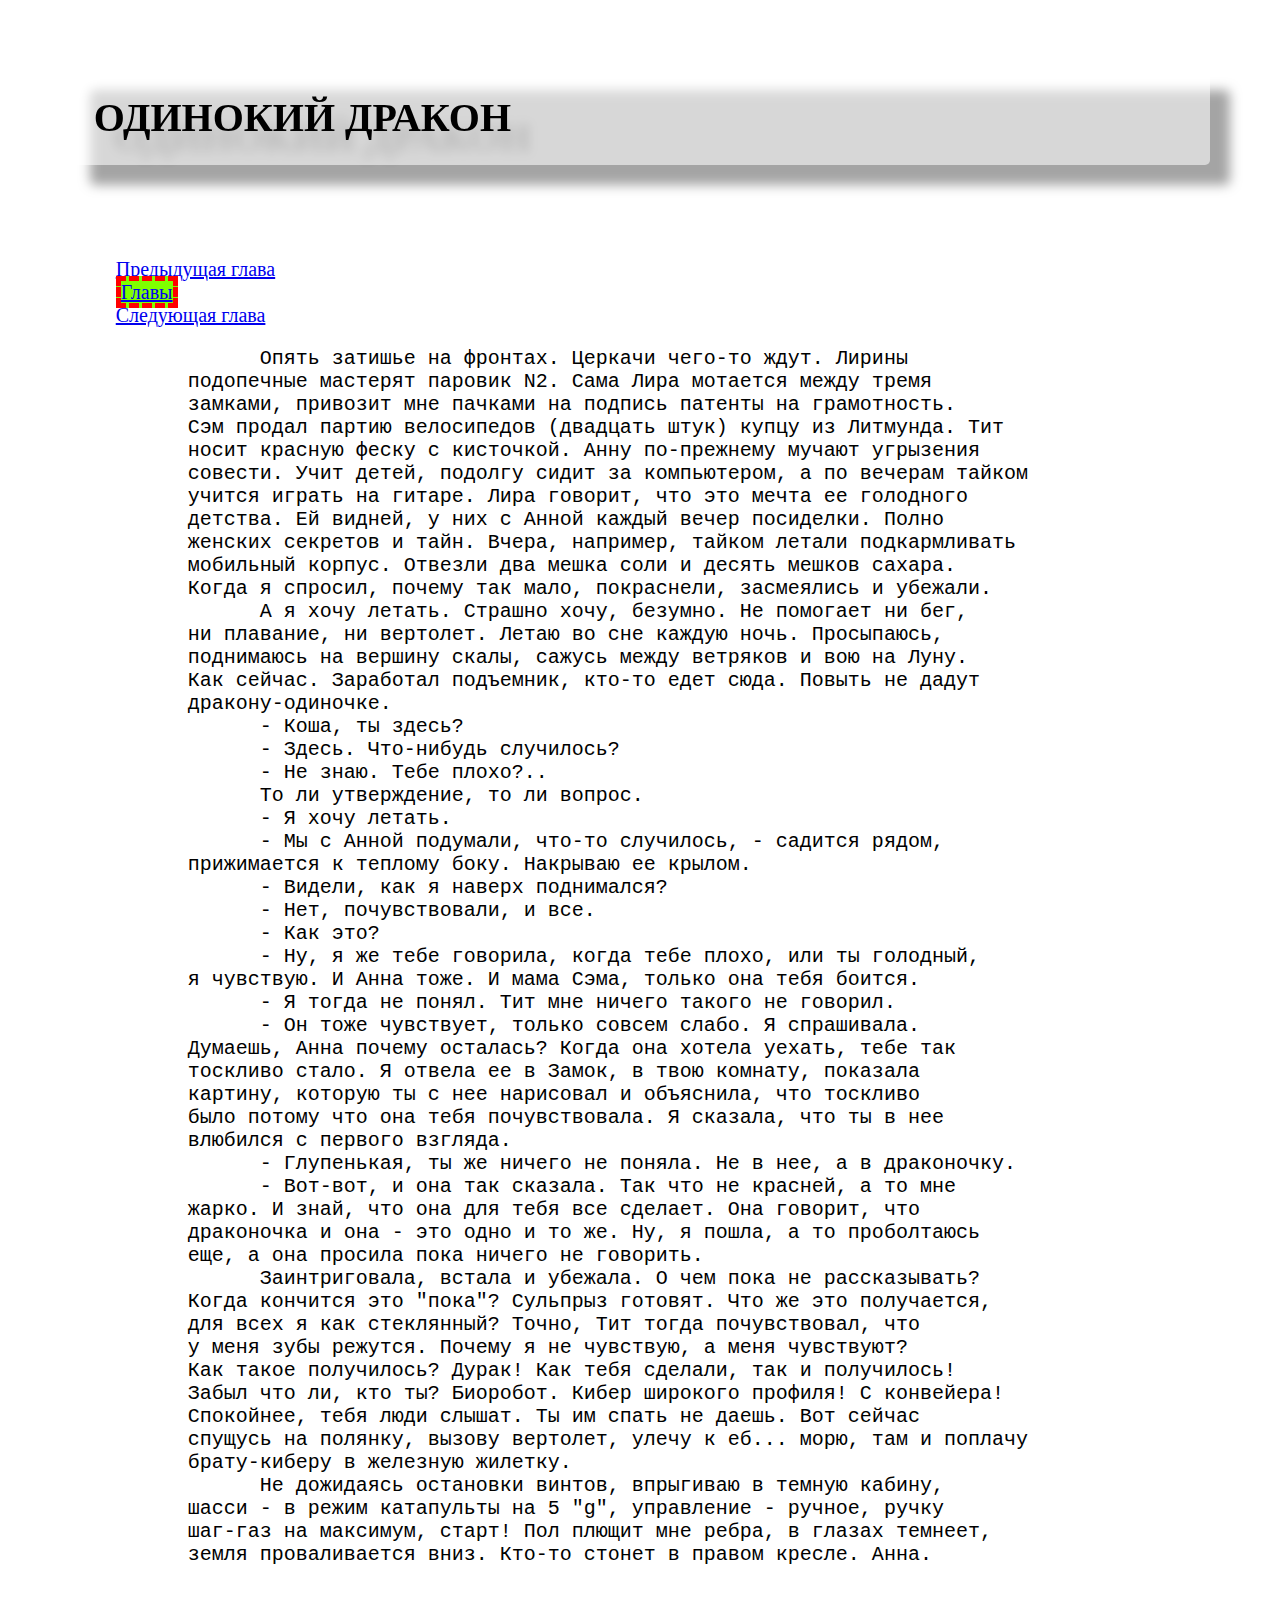
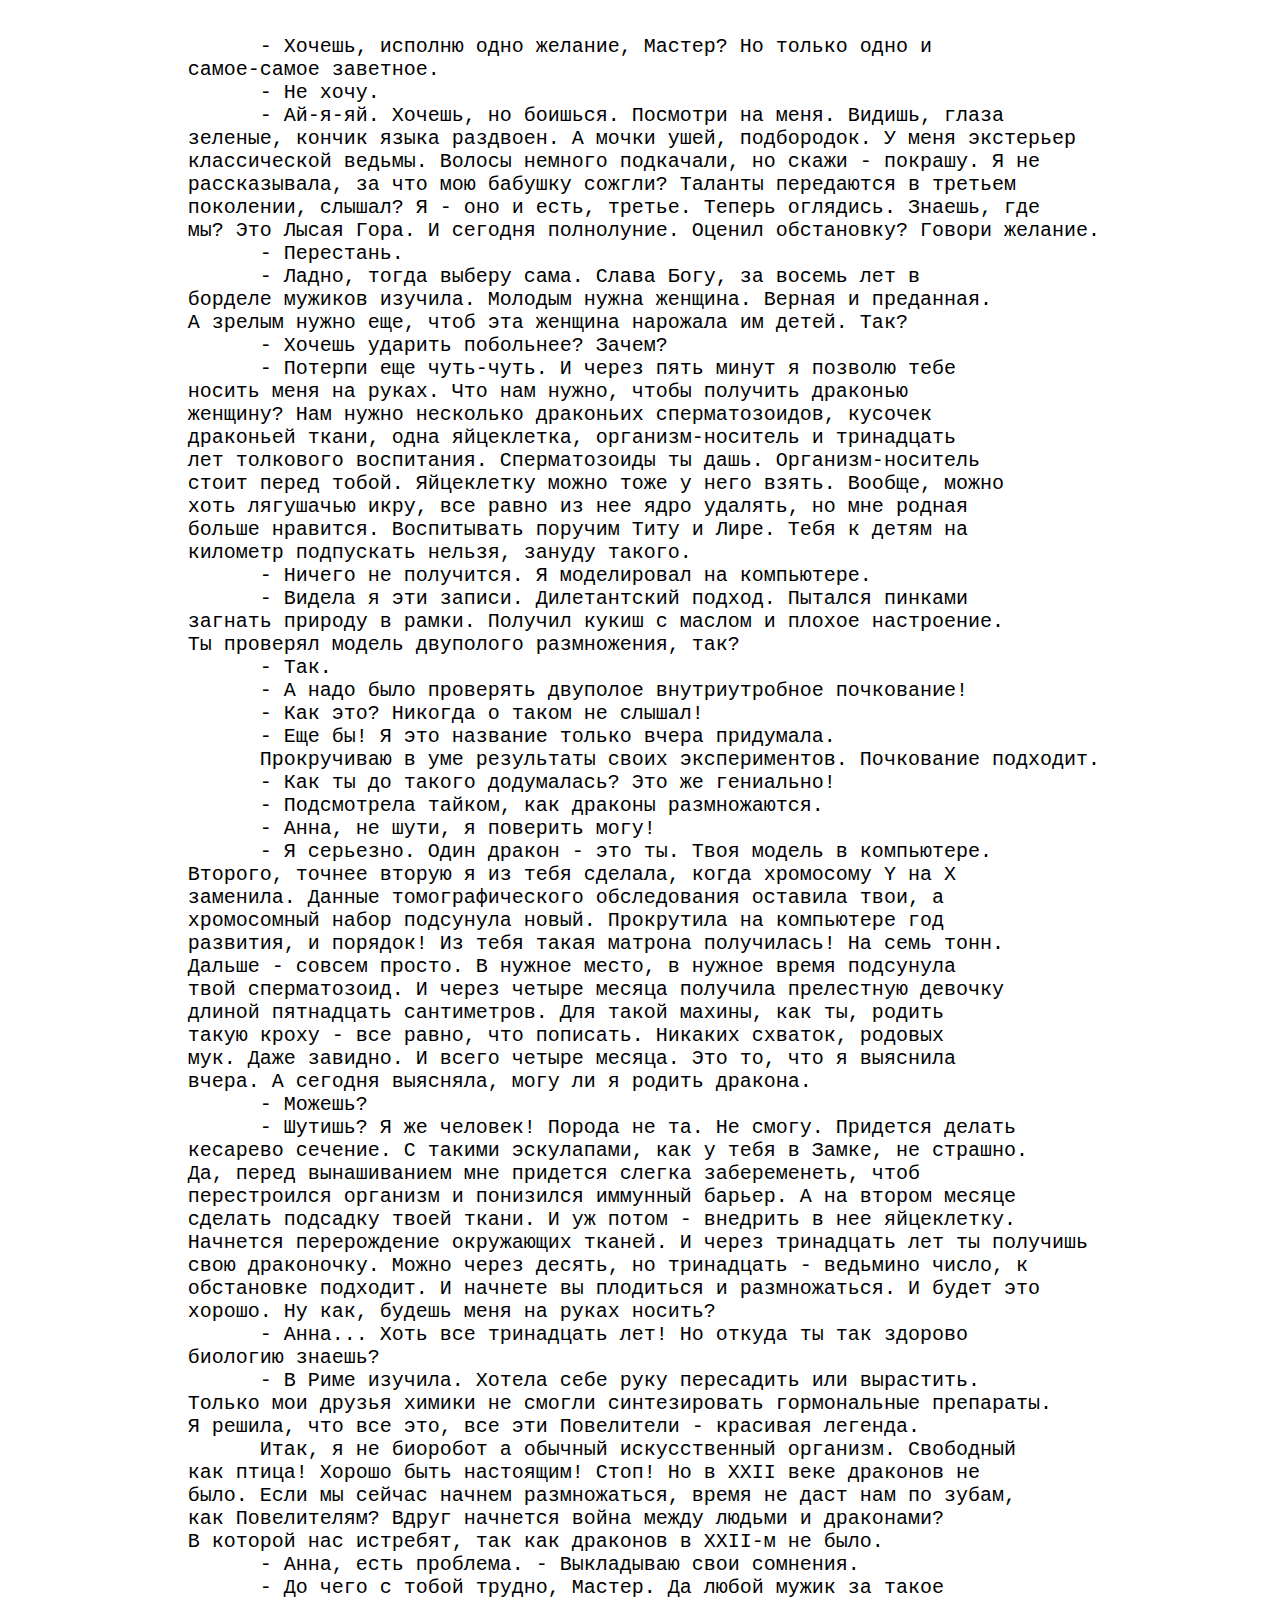
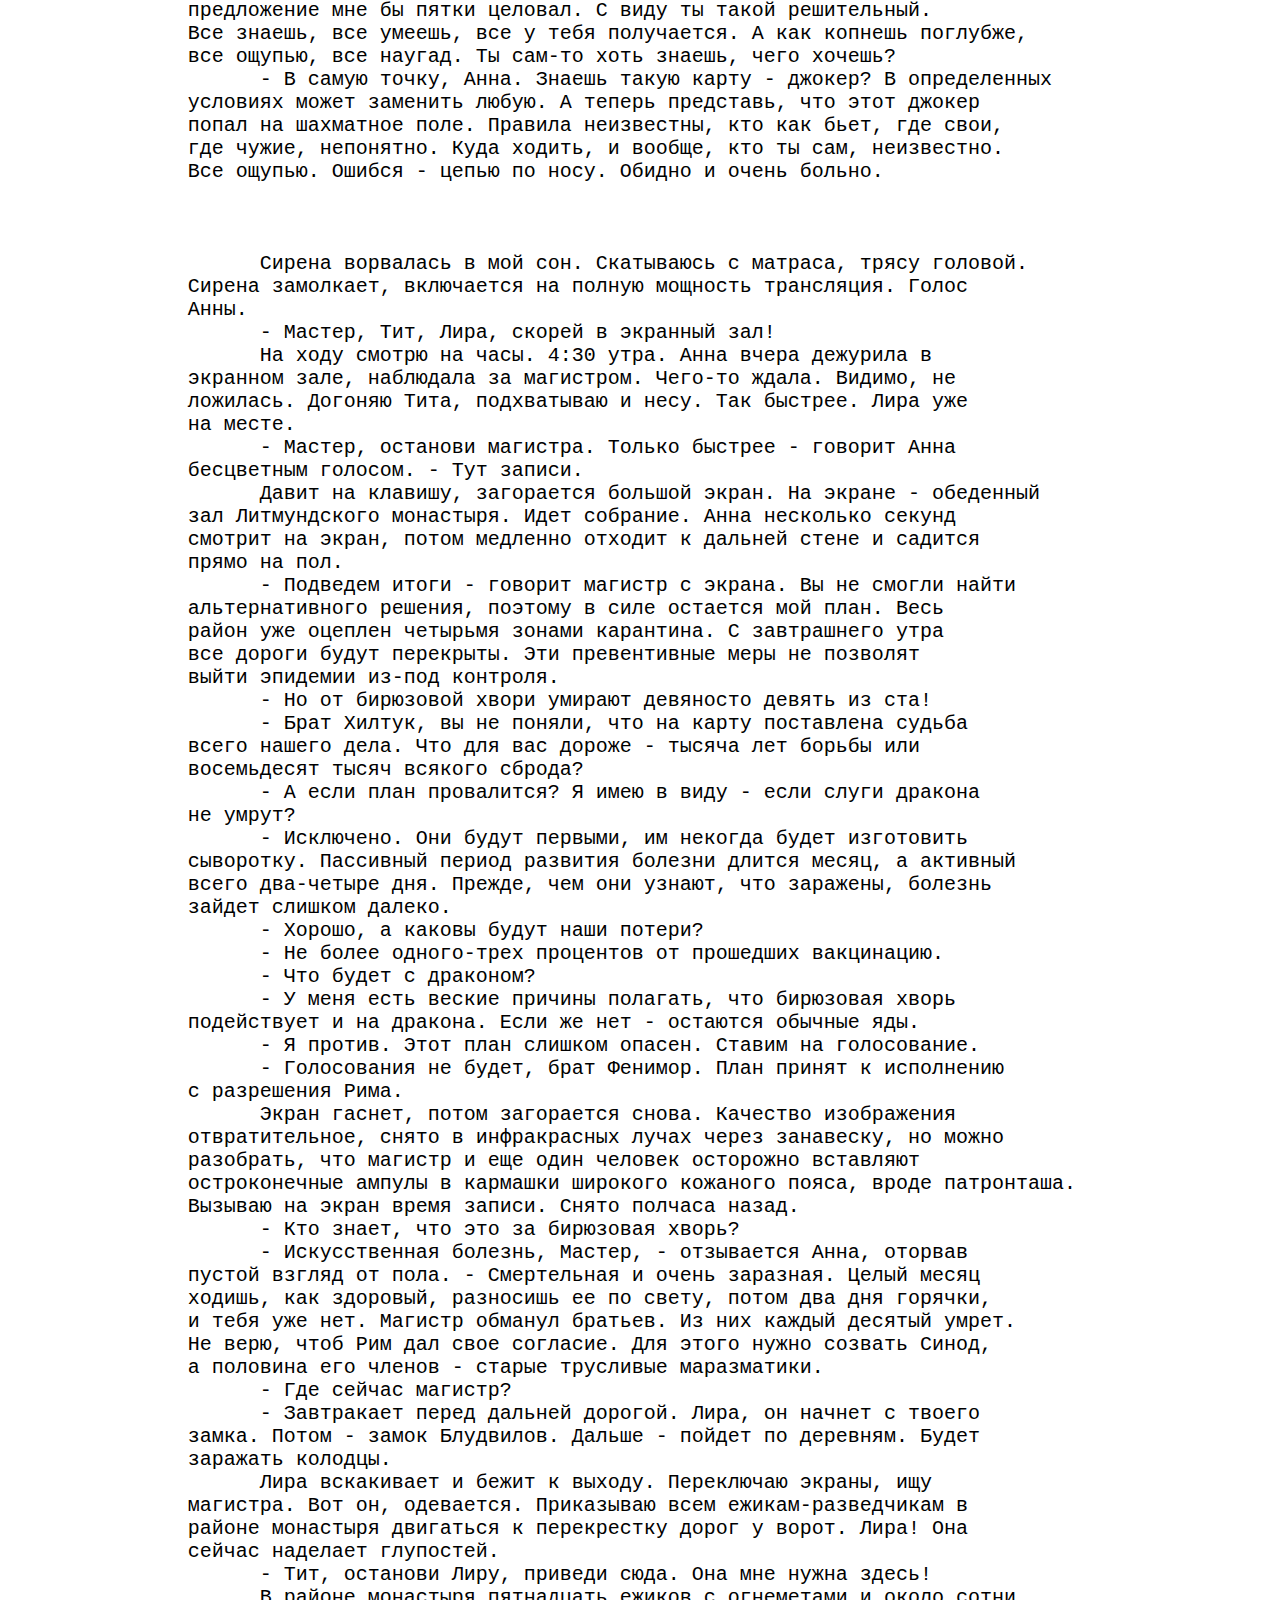
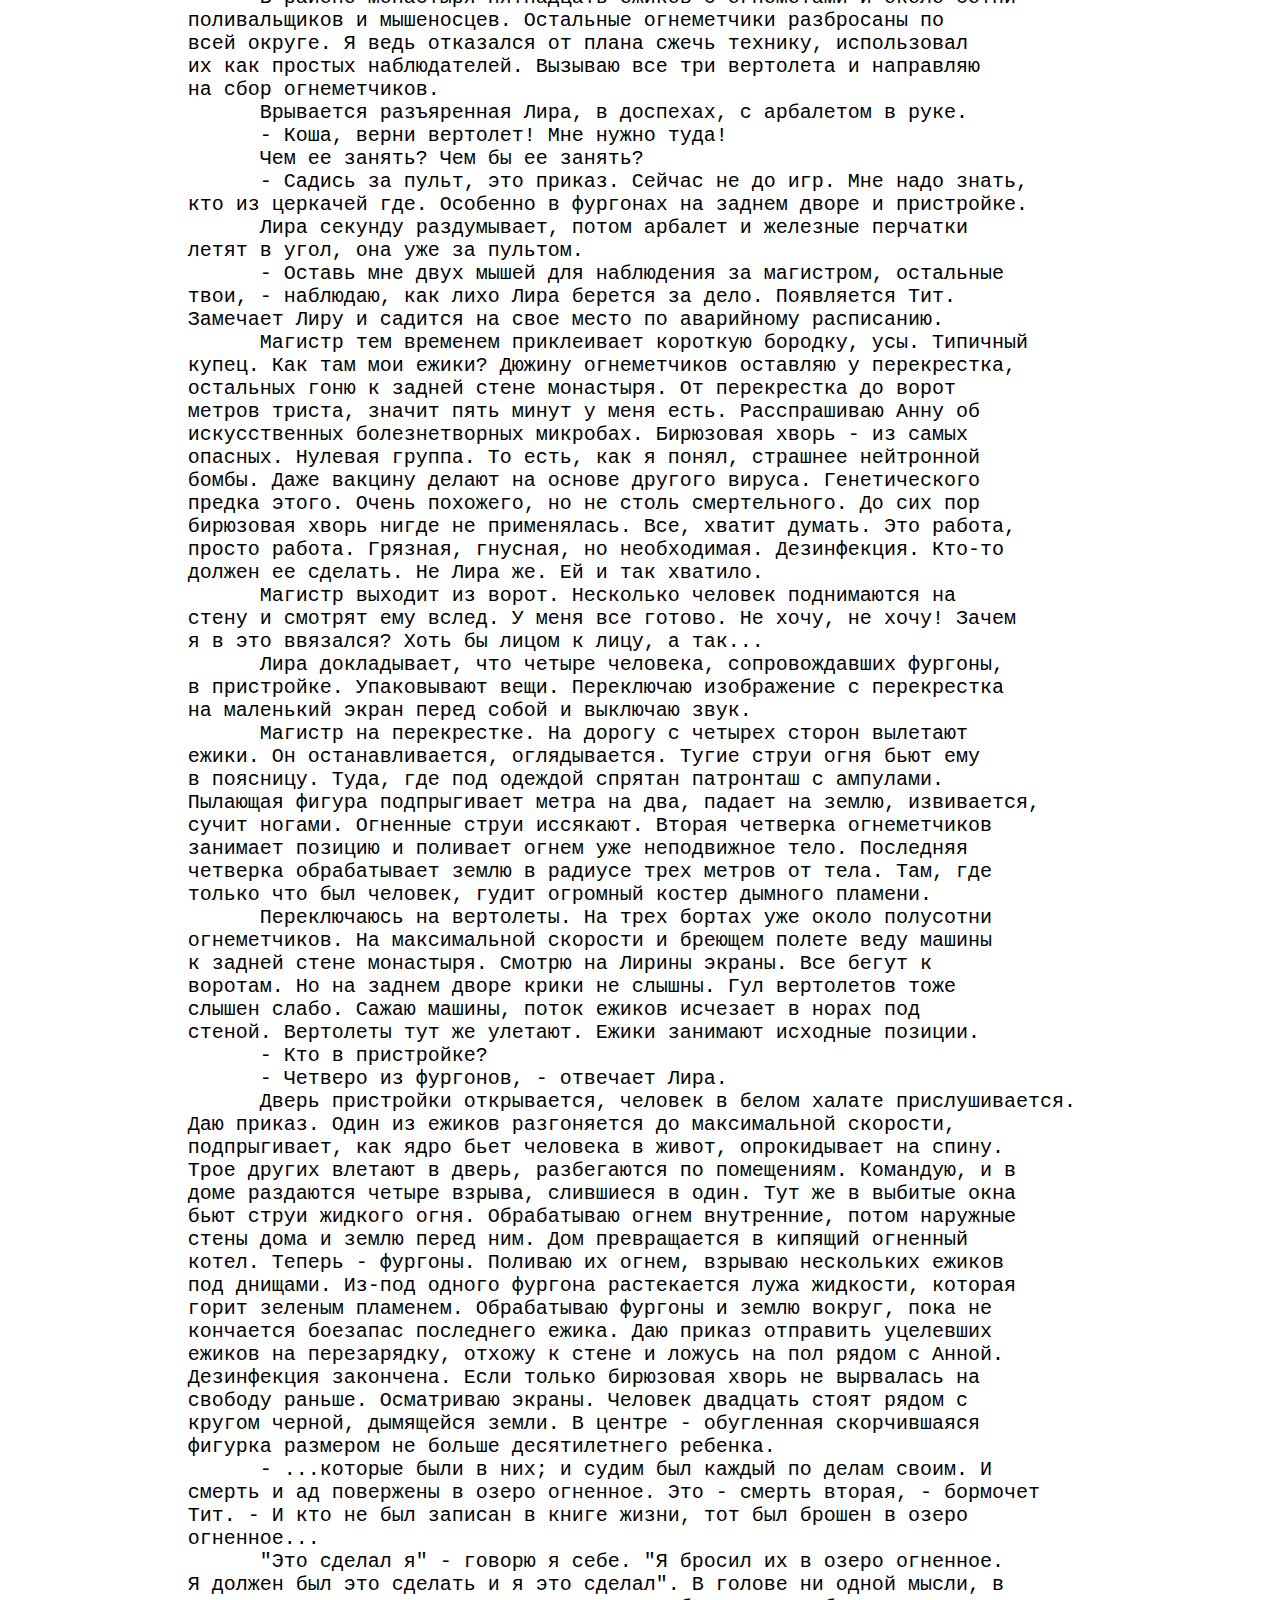
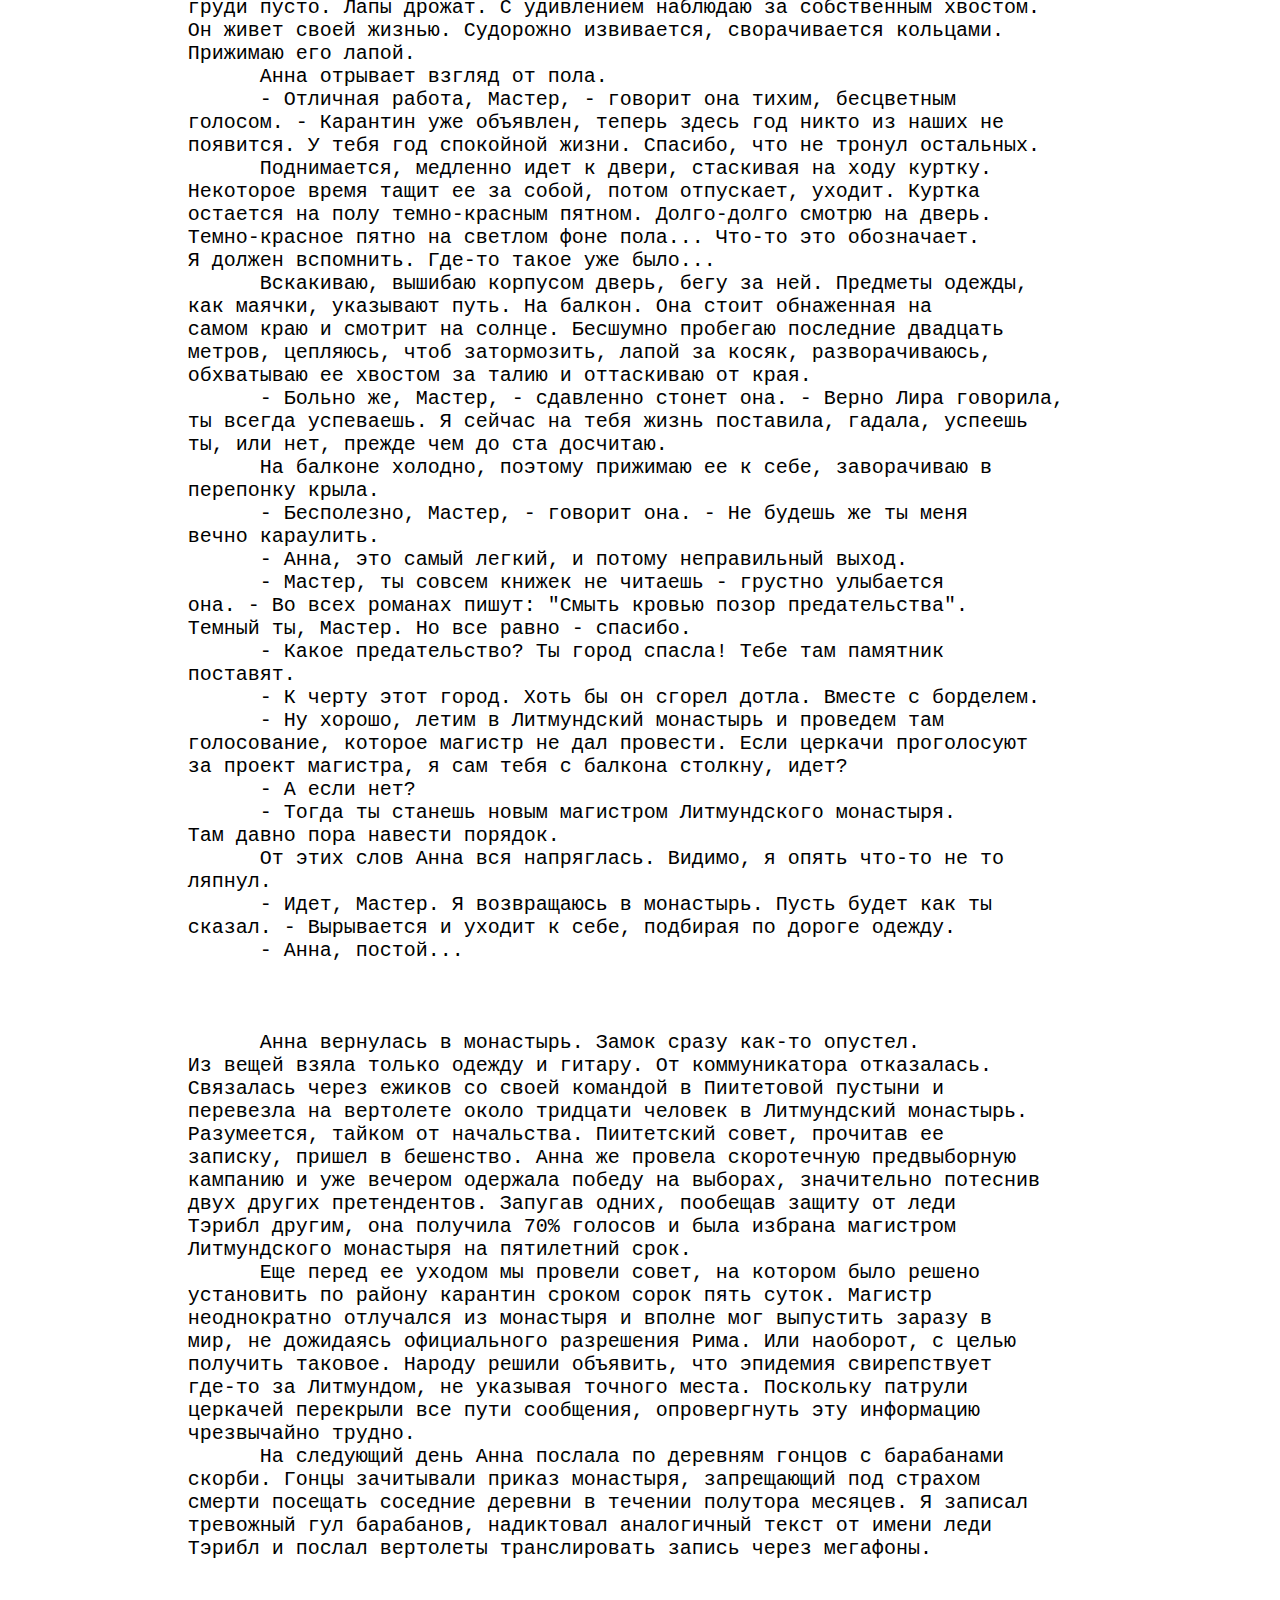
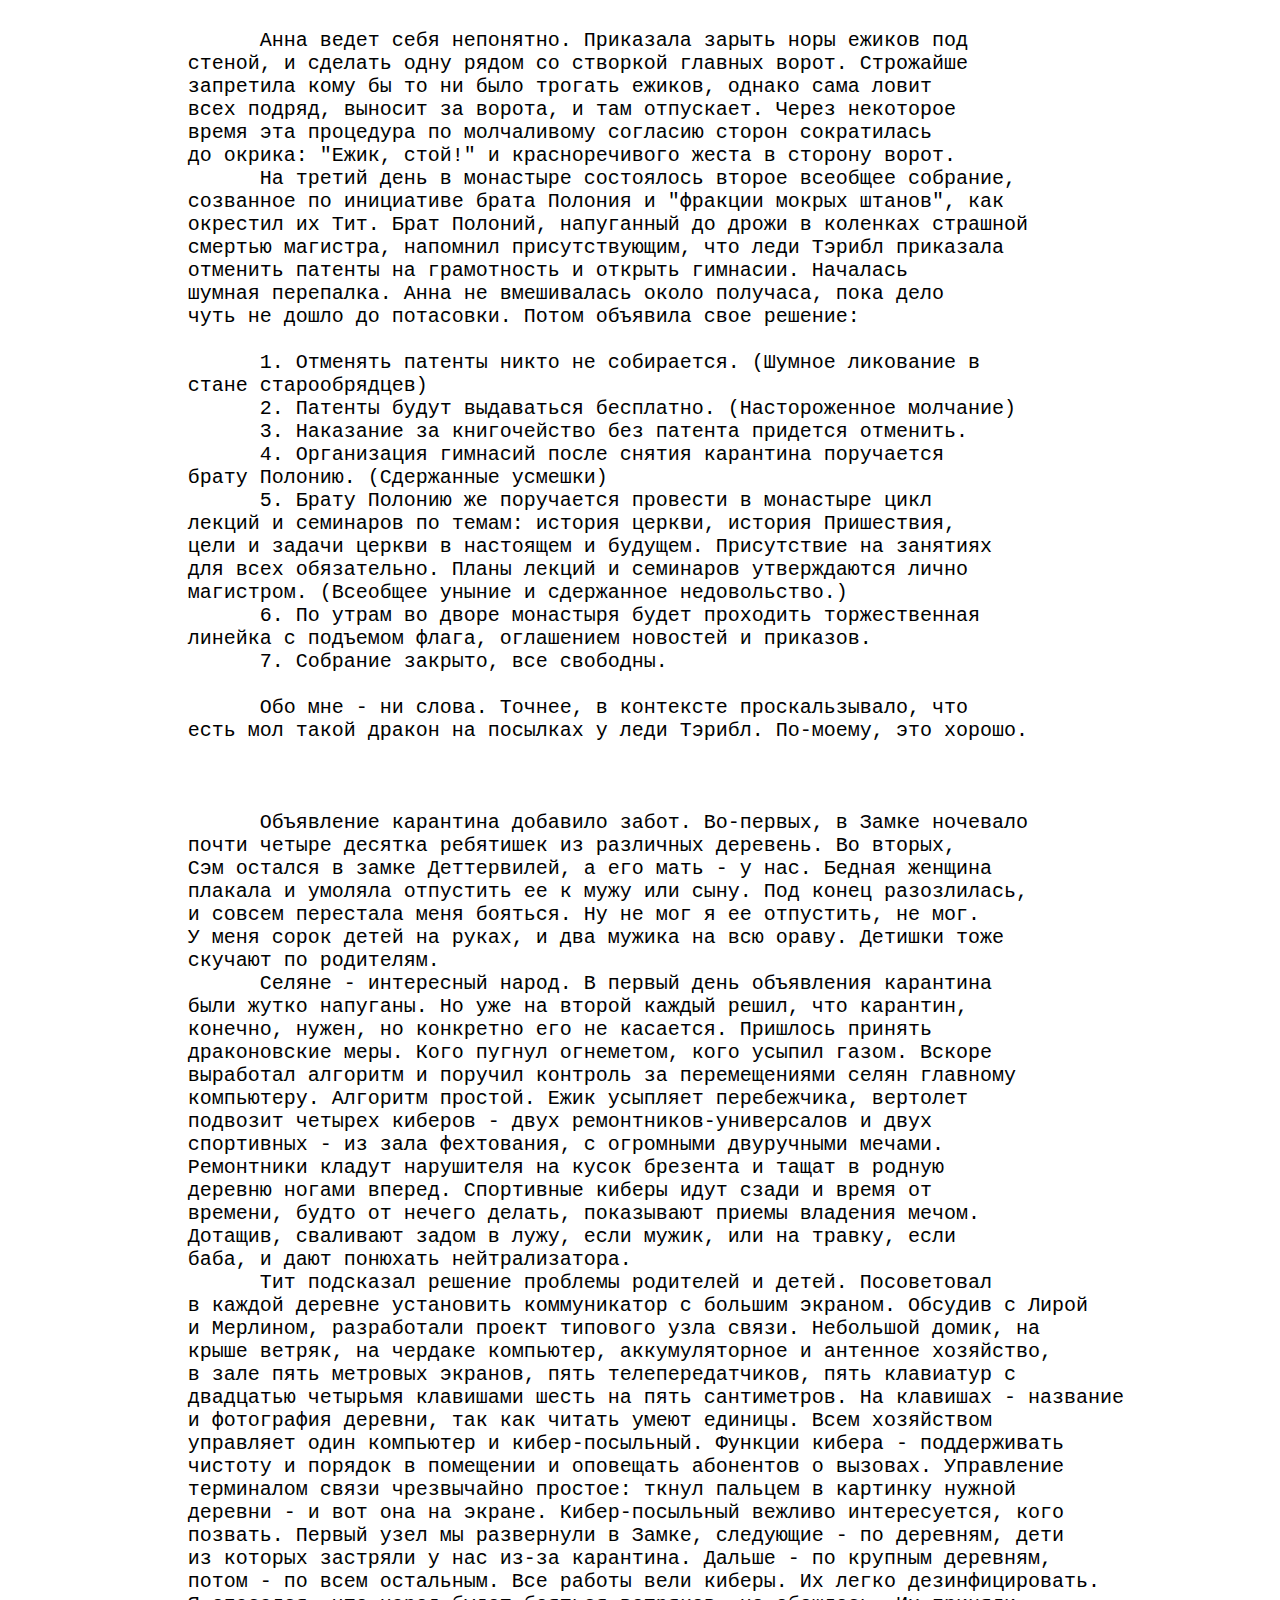
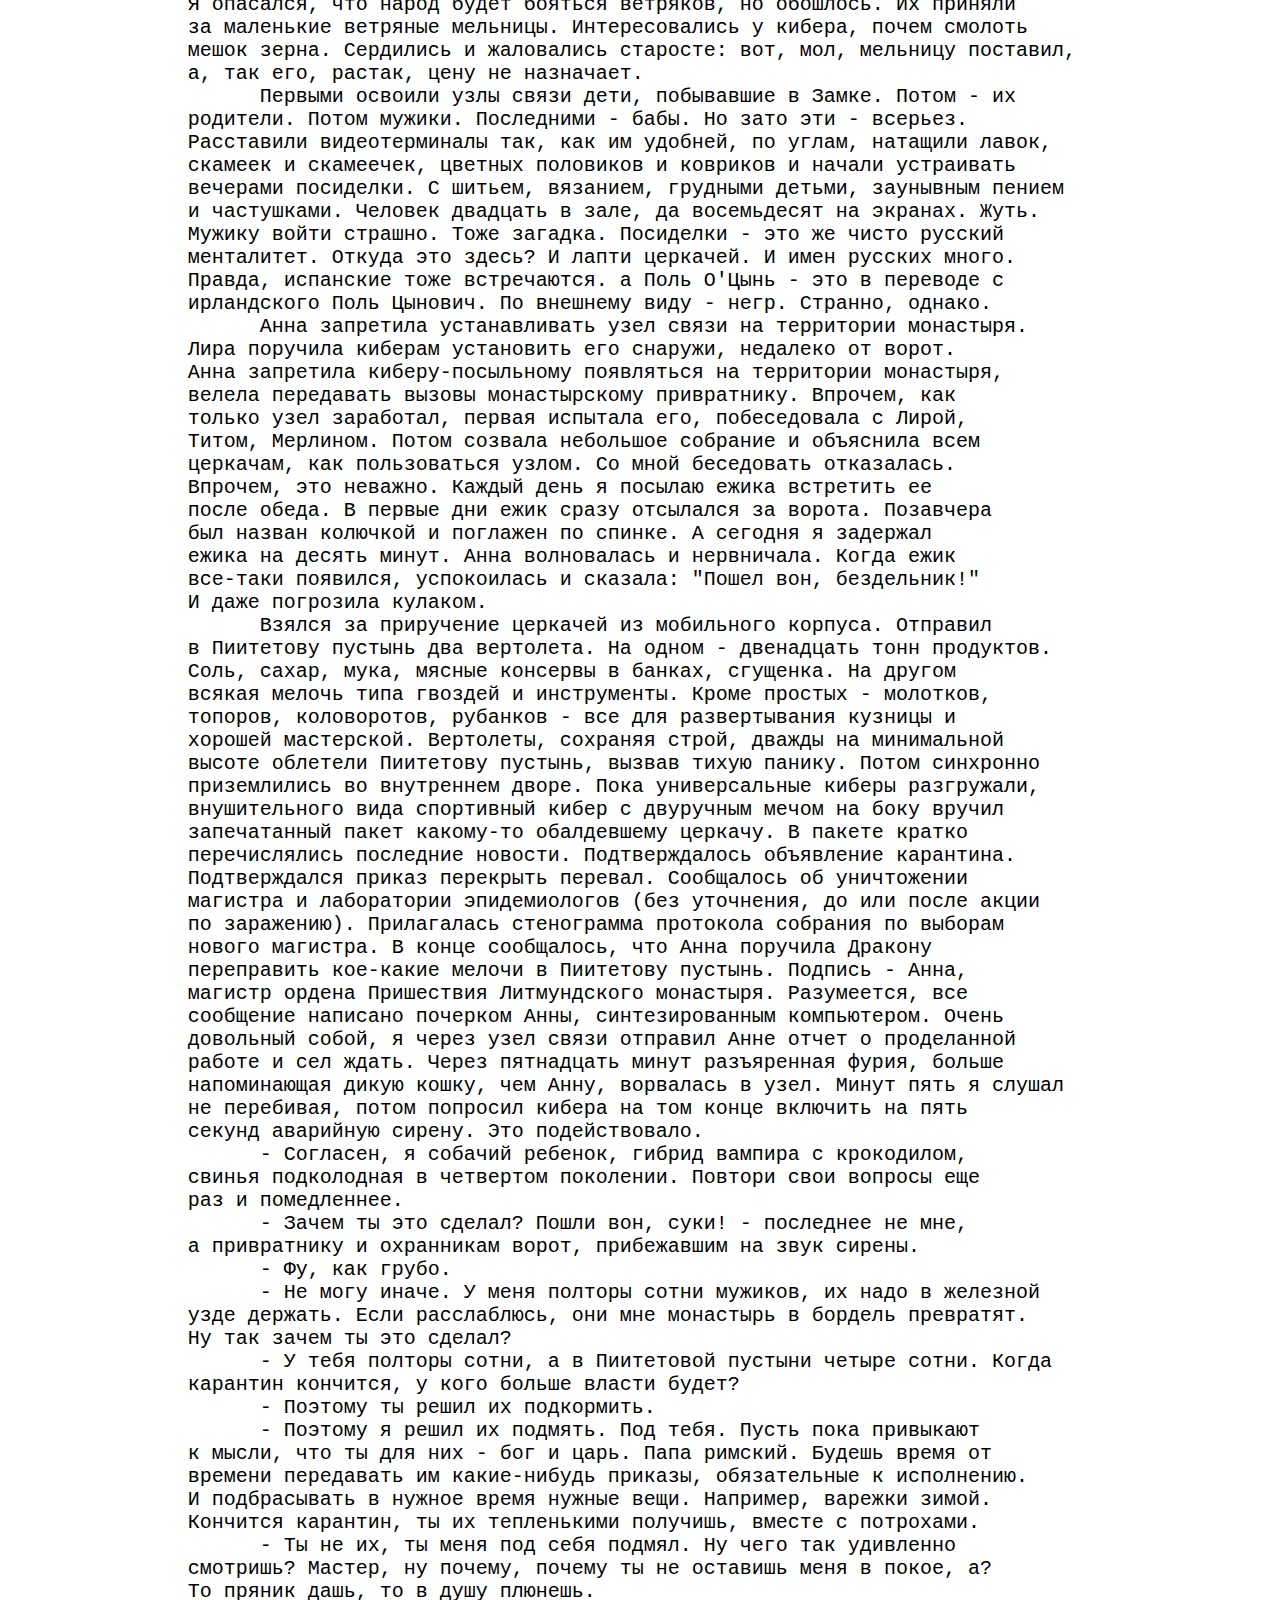
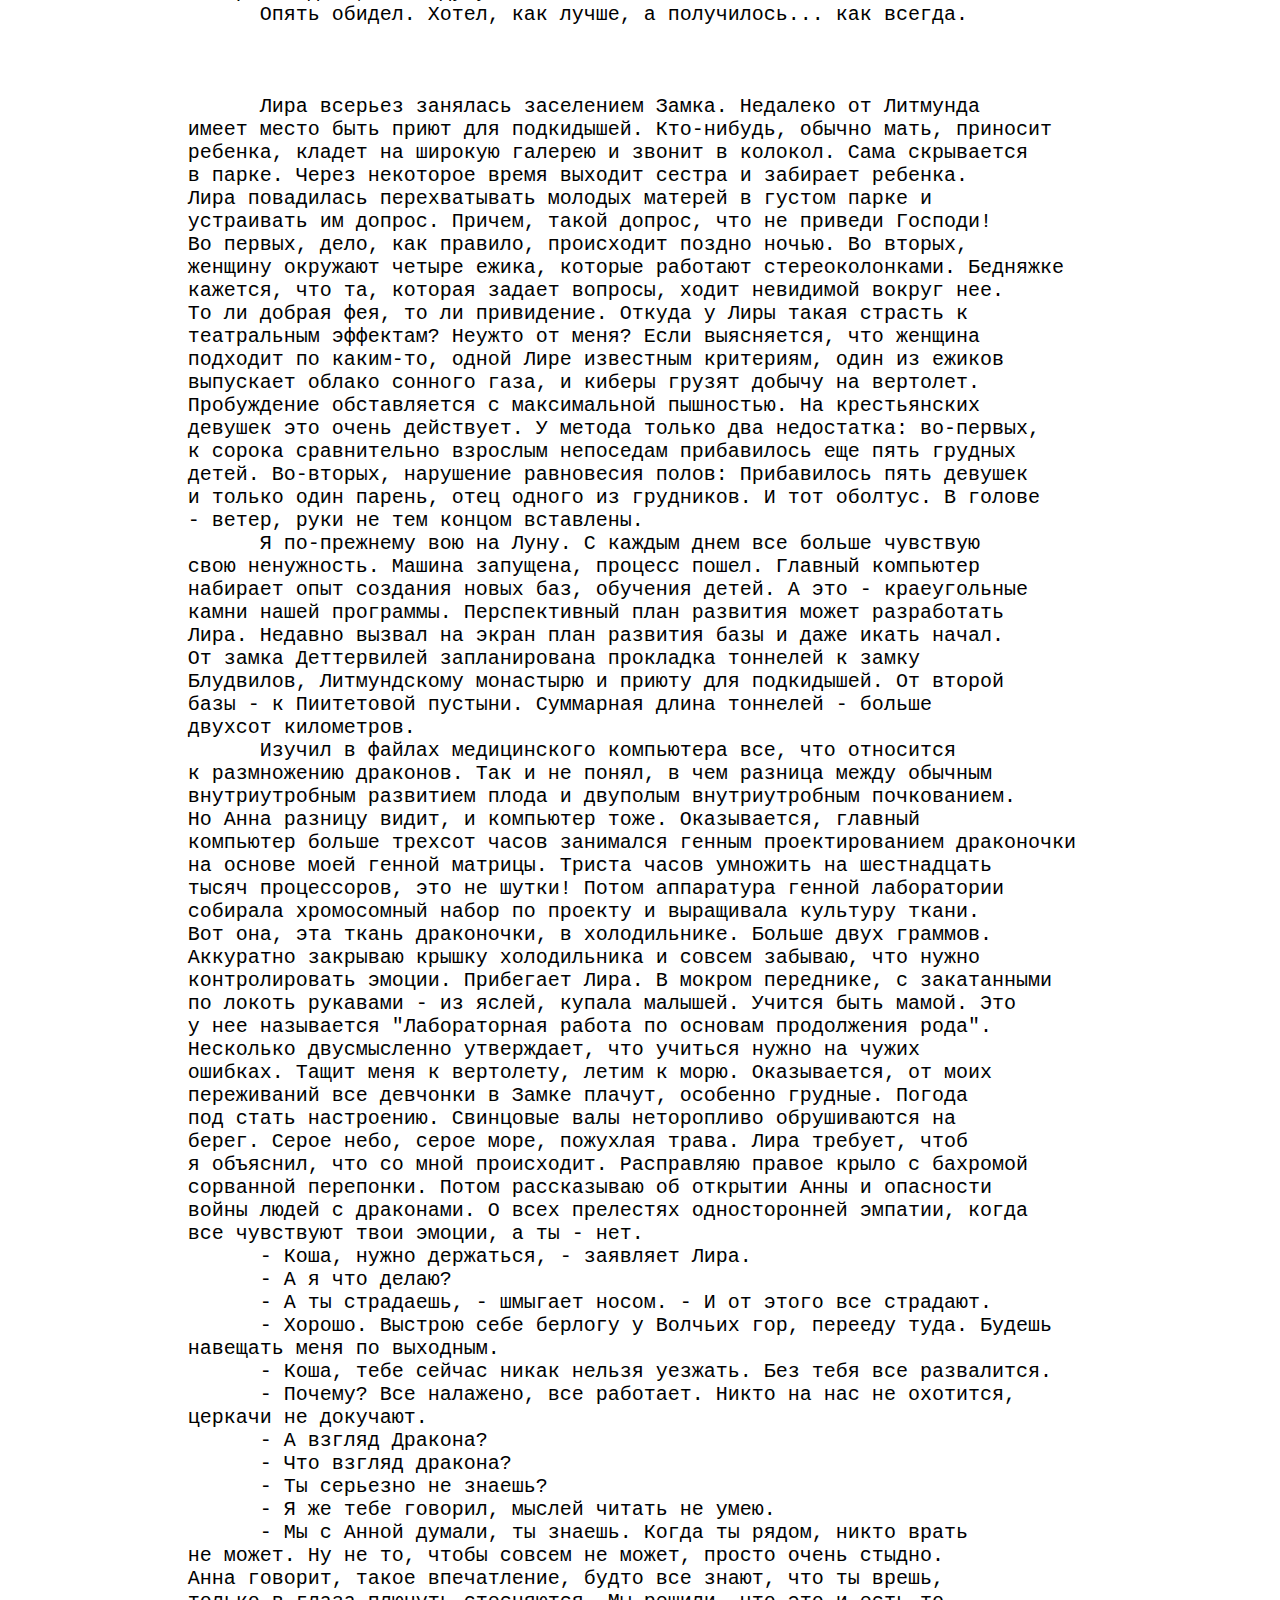
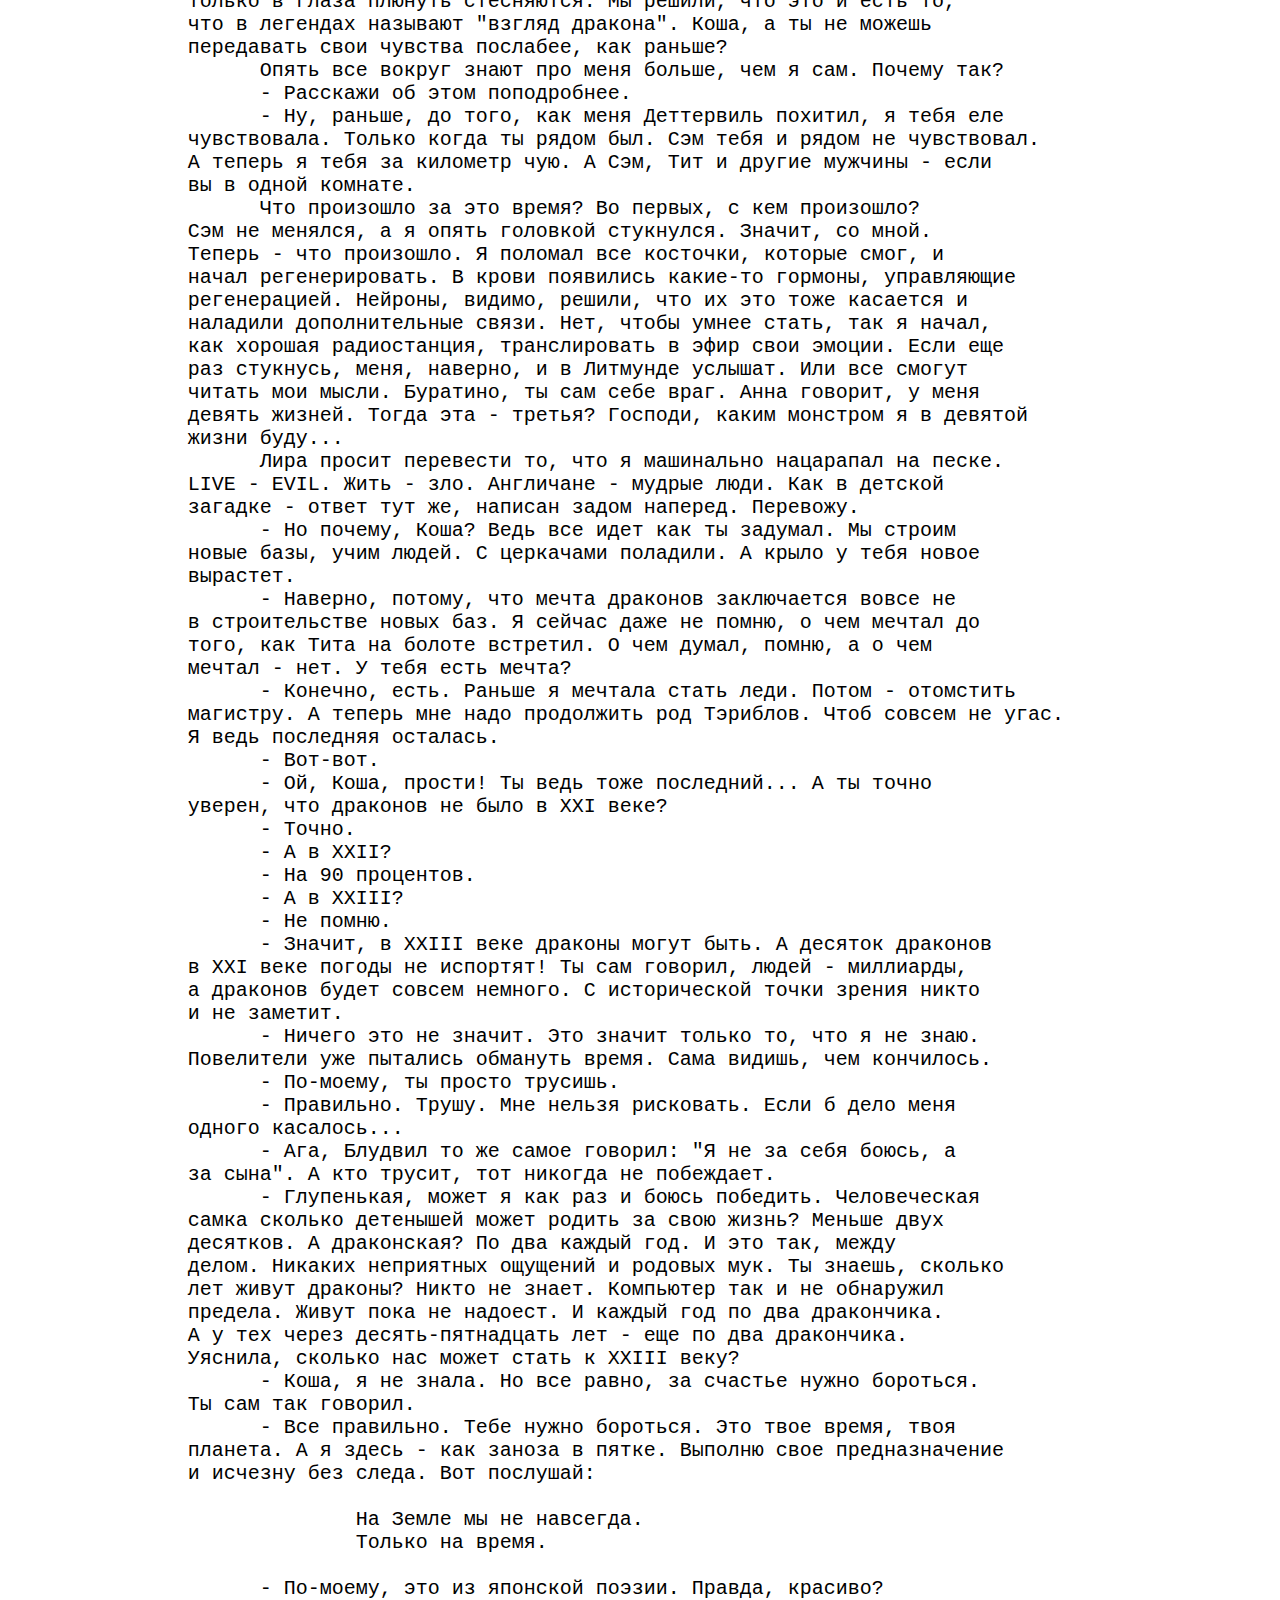
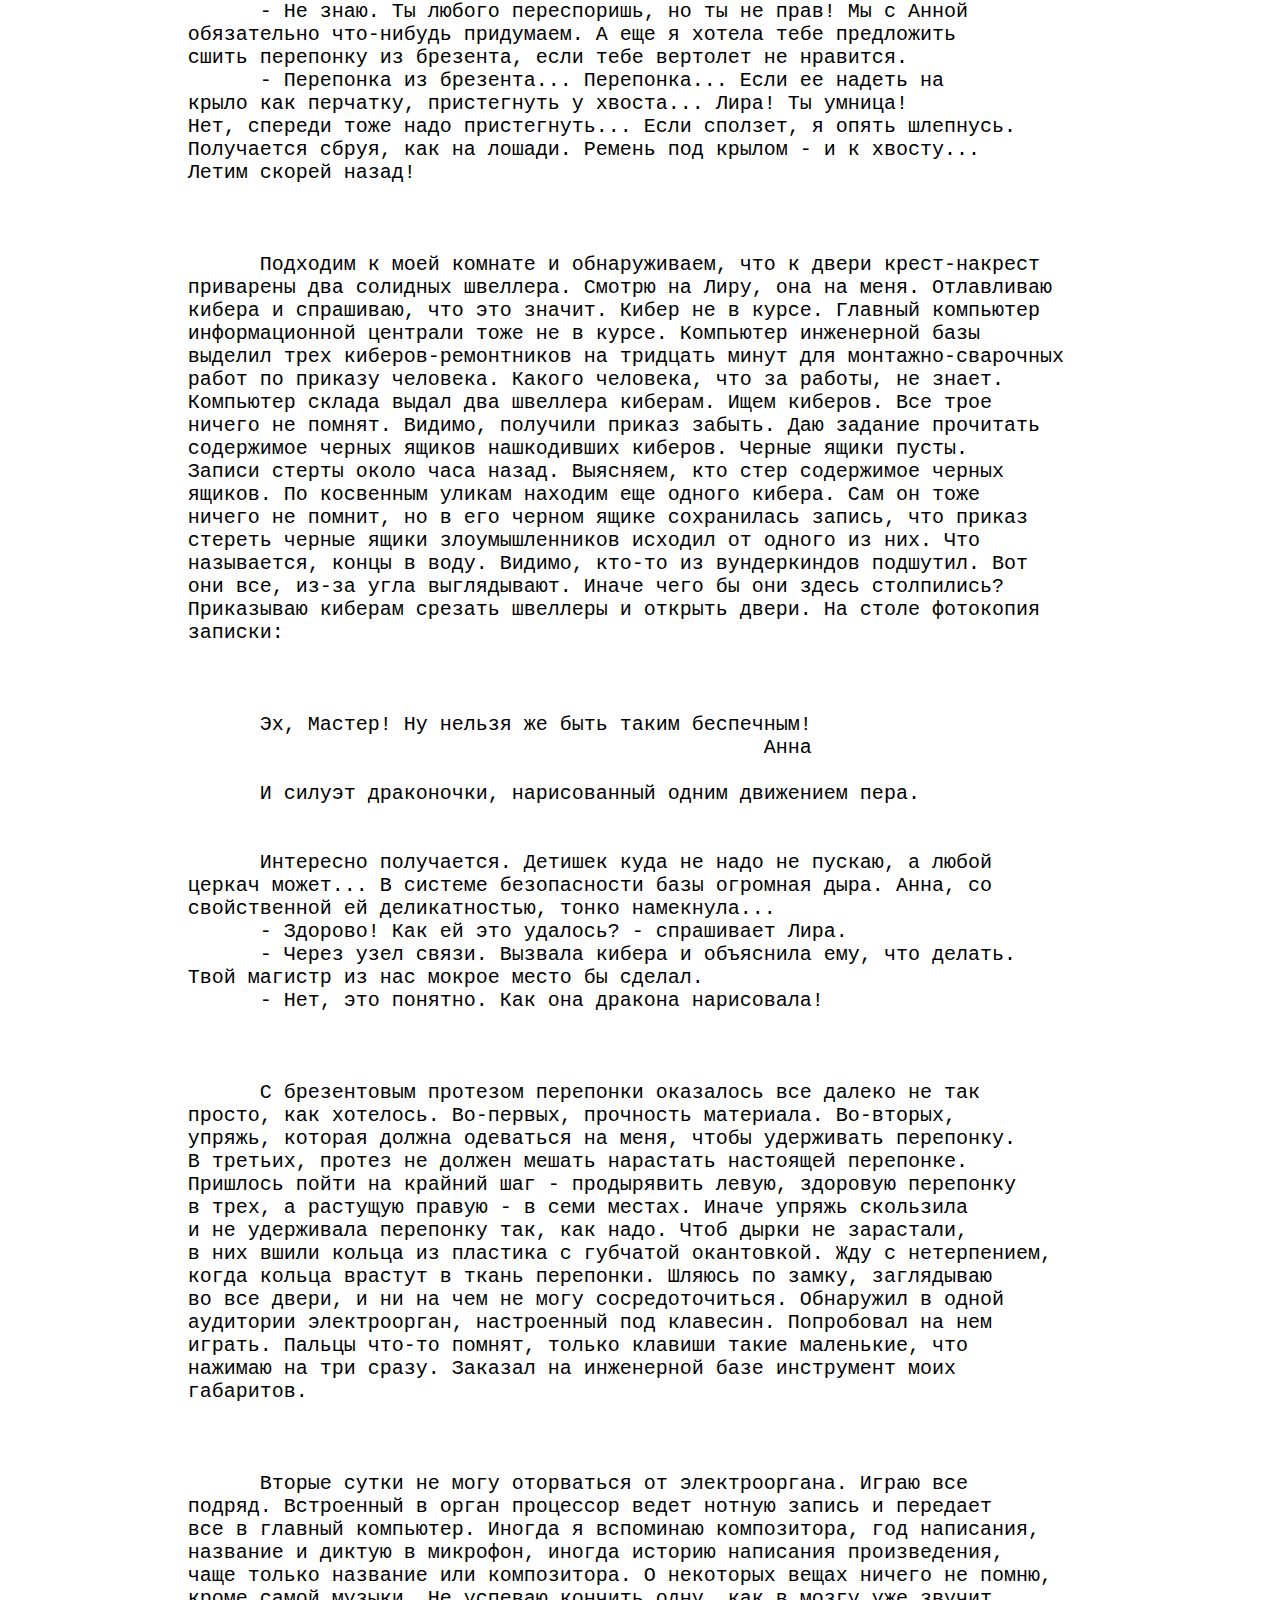
<file: Chapter-7.html>
<!DOCTYPE html>
<html>
    <head>
            <link rel="stylesheet" href="Chapters style.css">
        <meta charset="utf-8">
        <title>ОДИНОКИЙ-ДРАКОН</title>
        <style>
            
        </style>
    </head>
    <body>
        <h1>ОДИНОКИЙ  ДРАКОН</h1>
      <div>
        <a href="Chapter-6.html" >Предыдущая глава</a><br/>
        <a href="Chapters.html" class="toc">Главы</a><br/>
        <a href="Chapter-8.html" >Следующая глава</a><br/>
        <p><pre>
            Опять затишье на фронтах. Церкачи чего-то ждут. Лирины
      подопечные мастерят паровик N2. Сама Лира мотается между тремя
      замками, привозит мне пачками на подпись патенты на грамотность.
      Сэм продал партию велосипедов (двадцать штук) купцу из Литмунда. Тит
      носит красную феску с кисточкой. Анну по-прежнему мучают угрызения
      совести. Учит детей, подолгу сидит за компьютером, а по вечерам тайком
      учится играть на гитаре. Лира говорит, что это мечта ее голодного
      детства. Ей видней, у них с Анной каждый вечер посиделки. Полно
      женских секретов и тайн. Вчера, например, тайком летали подкармливать
      мобильный корпус. Отвезли два мешка соли и десять мешков сахара.
      Когда я спросил, почему так мало, покраснели, засмеялись и убежали.
            А я хочу летать. Страшно хочу, безумно. Не помогает ни бег,
      ни плавание, ни вертолет. Летаю во сне каждую ночь. Просыпаюсь,
      поднимаюсь на вершину скалы, сажусь между ветряков и вою на Луну.
      Как сейчас. Заработал подъемник, кто-то едет сюда. Повыть не дадут
      дракону-одиночке.
            - Коша, ты здесь?
            - Здесь. Что-нибудь случилось?
            - Не знаю. Тебе плохо?..
            То ли утверждение, то ли вопрос.
            - Я хочу летать.
            - Мы с Анной подумали, что-то случилось, - садится рядом,
      прижимается к теплому боку. Накрываю ее крылом.
            - Видели, как я наверх поднимался?
            - Нет, почувствовали, и все.
            - Как это?
            - Ну, я же тебе говорила, когда тебе плохо, или ты голодный,
      я чувствую. И Анна тоже. И мама Сэма, только она тебя боится.
            - Я тогда не понял. Тит мне ничего такого не говорил.
            - Он тоже чувствует, только совсем слабо. Я спрашивала.
      Думаешь, Анна почему осталась? Когда она хотела уехать, тебе так
      тоскливо стало. Я отвела ее в Замок, в твою комнату, показала
      картину, которую ты с нее нарисовал и объяснила, что тоскливо
      было потому что она тебя почувствовала. Я сказала, что ты в нее
      влюбился с первого взгляда.
            - Глупенькая, ты же ничего не поняла. Не в нее, а в драконочку.
            - Вот-вот, и она так сказала. Так что не красней, а то мне
      жарко. И знай, что она для тебя все сделает. Она говорит, что
      драконочка и она - это одно и то же. Ну, я пошла, а то проболтаюсь
      еще, а она просила пока ничего не говорить.
            Заинтриговала, встала и убежала. О чем пока не рассказывать?
      Когда кончится это "пока"? Сульпрыз готовят. Что же это получается,
      для всех я как стеклянный? Точно, Тит тогда почувствовал, что
      у меня зубы режутся. Почему я не чувствую, а меня чувствуют?
      Как такое получилось? Дурак! Как тебя сделали, так и получилось!
      Забыл что ли, кто ты? Биоробот. Кибер широкого профиля! С конвейера!
      Спокойнее, тебя люди слышат. Ты им спать не даешь. Вот сейчас
      спущусь на полянку, вызову вертолет, улечу к еб... морю, там и поплачу
      брату-киберу в железную жилетку.
            Не дожидаясь остановки винтов, впрыгиваю в темную кабину,
      шасси - в режим катапульты на 5 "g", управление - ручное, ручку
      шаг-газ на максимум, старт! Пол плющит мне ребра, в глазах темнеет,
      земля проваливается вниз. Кто-то стонет в правом кресле. Анна.
      
      
      
            - Хочешь, исполню одно желание, Мастер? Но только одно и
      самое-самое заветное.
            - Не хочу.
            - Ай-я-яй. Хочешь, но боишься. Посмотри на меня. Видишь, глаза
      зеленые, кончик языка раздвоен. А мочки ушей, подбородок. У меня экстерьер
      классической ведьмы. Волосы немного подкачали, но скажи - покрашу. Я не
      рассказывала, за что мою бабушку сожгли? Таланты передаются в третьем
      поколении, слышал? Я - оно и есть, третье. Теперь оглядись. Знаешь, где
      мы? Это Лысая Гора. И сегодня полнолуние. Оценил обстановку? Говори желание.
            - Перестань.
            - Ладно, тогда выберу сама. Слава Богу, за восемь лет в
      борделе мужиков изучила. Молодым нужна женщина. Верная и преданная.
      А зрелым нужно еще, чтоб эта женщина нарожала им детей. Так?
            - Хочешь ударить побольнее? Зачем?
            - Потерпи еще чуть-чуть. И через пять минут я позволю тебе
      носить меня на руках. Что нам нужно, чтобы получить драконью
      женщину? Нам нужно несколько драконьих сперматозоидов, кусочек
      драконьей ткани, одна яйцеклетка, организм-носитель и тринадцать
      лет толкового воспитания. Сперматозоиды ты дашь. Организм-носитель
      стоит перед тобой. Яйцеклетку можно тоже у него взять. Вообще, можно
      хоть лягушачью икру, все равно из нее ядро удалять, но мне родная
      больше нравится. Воспитывать поручим Титу и Лире. Тебя к детям на
      километр подпускать нельзя, зануду такого.
            - Ничего не получится. Я моделировал на компьютере.
            - Видела я эти записи. Дилетантский подход. Пытался пинками
      загнать природу в рамки. Получил кукиш с маслом и плохое настроение.
      Ты проверял модель двуполого размножения, так?
            - Так.
            - А надо было проверять двуполое внутриутробное почкование!
            - Как это? Никогда о таком не слышал!
            - Еще бы! Я это название только вчера придумала.
            Прокручиваю в уме результаты своих экспериментов. Почкование подходит.
            - Как ты до такого додумалась? Это же гениально!
            - Подсмотрела тайком, как драконы размножаются.
            - Анна, не шути, я поверить могу!
            - Я серьезно. Один дракон - это ты. Твоя модель в компьютере.
      Второго, точнее вторую я из тебя сделала, когда хромосому Y на Х
      заменила. Данные томографического обследования оставила твои, а
      хромосомный набор подсунула новый. Прокрутила на компьютере год
      развития, и порядок! Из тебя такая матрона получилась! На семь тонн.
      Дальше - совсем просто. В нужное место, в нужное время подсунула
      твой сперматозоид. И через четыре месяца получила прелестную девочку
      длиной пятнадцать сантиметров. Для такой махины, как ты, родить
      такую кроху - все равно, что пописать. Никаких схваток, родовых
      мук. Даже завидно. И всего четыре месяца. Это то, что я выяснила
      вчера. А сегодня выясняла, могу ли я родить дракона.
            - Можешь?
            - Шутишь? Я же человек! Порода не та. Не смогу. Придется делать
      кесарево сечение. С такими эскулапами, как у тебя в Замке, не страшно.
      Да, перед вынашиванием мне придется слегка забеременеть, чтоб
      перестроился организм и понизился иммунный барьер. А на втором месяце
      сделать подсадку твоей ткани. И уж потом - внедрить в нее яйцеклетку.
      Начнется перерождение окружающих тканей. И через тринадцать лет ты получишь
      свою драконочку. Можно через десять, но тринадцать - ведьмино число, к
      обстановке подходит. И начнете вы плодиться и размножаться. И будет это
      хорошо. Ну как, будешь меня на руках носить?
            - Анна... Хоть все тринадцать лет! Но откуда ты так здорово
      биологию знаешь?
            - В Риме изучила. Хотела себе руку пересадить или вырастить.
      Только мои друзья химики не смогли синтезировать гормональные препараты.
      Я решила, что все это, все эти Повелители - красивая легенда.
            Итак, я не биоробот а обычный искусственный организм. Свободный
      как птица! Хорошо быть настоящим! Стоп! Но в XXII веке драконов не
      было. Если мы сейчас начнем размножаться, время не даст нам по зубам,
      как Повелителям? Вдруг начнется война между людьми и драконами?
      В которой нас истребят, так как драконов в XXII-м не было.
            - Анна, есть проблема. - Выкладываю свои сомнения.
            - До чего с тобой трудно, Мастер. Да любой мужик за такое
      предложение мне бы пятки целовал. С виду ты такой решительный.
      Все знаешь, все умеешь, все у тебя получается. А как копнешь поглубже,
      все ощупью, все наугад. Ты сам-то хоть знаешь, чего хочешь?
            - В самую точку, Анна. Знаешь такую карту - джокер? В определенных
      условиях может заменить любую. А теперь представь, что этот джокер
      попал на шахматное поле. Правила неизвестны, кто как бьет, где свои,
      где чужие, непонятно. Куда ходить, и вообще, кто ты сам, неизвестно.
      Все ощупью. Ошибся - цепью по носу. Обидно и очень больно.
      
      
      
            Сирена ворвалась в мой сон. Скатываюсь с матраса, трясу головой.
      Сирена замолкает, включается на полную мощность трансляция. Голос
      Анны.
            - Мастер, Тит, Лира, скорей в экранный зал!
            На ходу смотрю на часы. 4:30 утра. Анна вчера дежурила в
      экранном зале, наблюдала за магистром. Чего-то ждала. Видимо, не
      ложилась. Догоняю Тита, подхватываю и несу. Так быстрее. Лира уже
      на месте.
            - Мастер, останови магистра. Только быстрее - говорит Анна
      бесцветным голосом. - Тут записи.
            Давит на клавишу, загорается большой экран. На экране - обеденный
      зал Литмундского монастыря. Идет собрание. Анна несколько секунд
      смотрит на экран, потом медленно отходит к дальней стене и садится
      прямо на пол.
            - Подведем итоги - говорит магистр с экрана. Вы не смогли найти
      альтернативного решения, поэтому в силе остается мой план. Весь
      район уже оцеплен четырьмя зонами карантина. С завтрашнего утра
      все дороги будут перекрыты. Эти превентивные меры не позволят
      выйти эпидемии из-под контроля.
            - Но от бирюзовой хвори умирают девяносто девять из ста!
            - Брат Хилтук, вы не поняли, что на карту поставлена судьба
      всего нашего дела. Что для вас дороже - тысяча лет борьбы или
      восемьдесят тысяч всякого сброда?
            - А если план провалится? Я имею в виду - если слуги дракона
      не умрут?
            - Исключено. Они будут первыми, им некогда будет изготовить
      сыворотку. Пассивный период развития болезни длится месяц, а активный
      всего два-четыре дня. Прежде, чем они узнают, что заражены, болезнь
      зайдет слишком далеко.
            - Хорошо, а каковы будут наши потери?
            - Не более одного-трех процентов от прошедших вакцинацию.
            - Что будет с драконом?
            - У меня есть веские причины полагать, что бирюзовая хворь
      подействует и на дракона. Если же нет - остаются обычные яды.
            - Я против. Этот план слишком опасен. Ставим на голосование.
            - Голосования не будет, брат Фенимор. План принят к исполнению
      с разрешения Рима.
            Экран гаснет, потом загорается снова. Качество изображения
      отвратительное, снято в инфракрасных лучах через занавеску, но можно
      разобрать, что магистр и еще один человек осторожно вставляют
      остроконечные ампулы в кармашки широкого кожаного пояса, вроде патронташа.
      Вызываю на экран время записи. Снято полчаса назад.
            - Кто знает, что это за бирюзовая хворь?
            - Искусственная болезнь, Мастер, - отзывается Анна, оторвав
      пустой взгляд от пола. - Смертельная и очень заразная. Целый месяц
      ходишь, как здоровый, разносишь ее по свету, потом два дня горячки,
      и тебя уже нет. Магистр обманул братьев. Из них каждый десятый умрет.
      Не верю, чтоб Рим дал свое согласие. Для этого нужно созвать Синод,
      а половина его членов - старые трусливые маразматики.
            - Где сейчас магистр?
            - Завтракает перед дальней дорогой. Лира, он начнет с твоего
      замка. Потом - замок Блудвилов. Дальше - пойдет по деревням. Будет
      заражать колодцы.
            Лира вскакивает и бежит к выходу. Переключаю экраны, ищу
      магистра. Вот он, одевается. Приказываю всем ежикам-разведчикам в
      районе монастыря двигаться к перекрестку дорог у ворот. Лира! Она
      сейчас наделает глупостей.
            - Тит, останови Лиру, приведи сюда. Она мне нужна здесь!
            В районе монастыря пятнадцать ежиков с огнеметами и около сотни
      поливальщиков и мышеносцев. Остальные огнеметчики разбросаны по
      всей округе. Я ведь отказался от плана сжечь технику, использовал
      их как простых наблюдателей. Вызываю все три вертолета и направляю
      на сбор огнеметчиков.
            Врывается разъяренная Лира, в доспехах, с арбалетом в руке.
            - Коша, верни вертолет! Мне нужно туда!
            Чем ее занять? Чем бы ее занять?
            - Садись за пульт, это приказ. Сейчас не до игр. Мне надо знать,
      кто из церкачей где. Особенно в фургонах на заднем дворе и пристройке.
            Лира секунду раздумывает, потом арбалет и железные перчатки
      летят в угол, она уже за пультом.
            - Оставь мне двух мышей для наблюдения за магистром, остальные
      твои, - наблюдаю, как лихо Лира берется за дело. Появляется Тит.
      Замечает Лиру и садится на свое место по аварийному расписанию.
            Магистр тем временем приклеивает короткую бородку, усы. Типичный
      купец. Как там мои ежики? Дюжину огнеметчиков оставляю у перекрестка,
      остальных гоню к задней стене монастыря. От перекрестка до ворот
      метров триста, значит пять минут у меня есть. Расспрашиваю Анну об
      искусственных болезнетворных микробах. Бирюзовая хворь - из самых
      опасных. Нулевая группа. То есть, как я понял, страшнее нейтронной
      бомбы. Даже вакцину делают на основе другого вируса. Генетического
      предка этого. Очень похожего, но не столь смертельного. До сих пор
      бирюзовая хворь нигде не применялась. Все, хватит думать. Это работа,
      просто работа. Грязная, гнусная, но необходимая. Дезинфекция. Кто-то
      должен ее сделать. Не Лира же. Ей и так хватило.
            Магистр выходит из ворот. Несколько человек поднимаются на
      стену и смотрят ему вслед. У меня все готово. Не хочу, не хочу! Зачем
      я в это ввязался? Хоть бы лицом к лицу, а так...
            Лира докладывает, что четыре человека, сопровождавших фургоны,
      в пристройке. Упаковывают вещи. Переключаю изображение с перекрестка
      на маленький экран перед собой и выключаю звук.
            Магистр на перекрестке. На дорогу с четырех сторон вылетают
      ежики. Он останавливается, оглядывается. Тугие струи огня бьют ему
      в поясницу. Туда, где под одеждой спрятан патронташ с ампулами.
      Пылающая фигура подпрыгивает метра на два, падает на землю, извивается,
      сучит ногами. Огненные струи иссякают. Вторая четверка огнеметчиков
      занимает позицию и поливает огнем уже неподвижное тело. Последняя
      четверка обрабатывает землю в радиусе трех метров от тела. Там, где
      только что был человек, гудит огромный костер дымного пламени.
            Переключаюсь на вертолеты. На трех бортах уже около полусотни
      огнеметчиков. На максимальной скорости и бреющем полете веду машины
      к задней стене монастыря. Смотрю на Лирины экраны. Все бегут к
      воротам. Но на заднем дворе крики не слышны. Гул вертолетов тоже
      слышен слабо. Сажаю машины, поток ежиков исчезает в норах под
      стеной. Вертолеты тут же улетают. Ежики занимают исходные позиции.
            - Кто в пристройке?
            - Четверо из фургонов, - отвечает Лира.
            Дверь пристройки открывается, человек в белом халате прислушивается.
      Даю приказ. Один из ежиков разгоняется до максимальной скорости,
      подпрыгивает, как ядро бьет человека в живот, опрокидывает на спину.
      Трое других влетают в дверь, разбегаются по помещениям. Командую, и в
      доме раздаются четыре взрыва, слившиеся в один. Тут же в выбитые окна
      бьют струи жидкого огня. Обрабатываю огнем внутренние, потом наружные
      стены дома и землю перед ним. Дом превращается в кипящий огненный
      котел. Теперь - фургоны. Поливаю их огнем, взрываю нескольких ежиков
      под днищами. Из-под одного фургона растекается лужа жидкости, которая
      горит зеленым пламенем. Обрабатываю фургоны и землю вокруг, пока не
      кончается боезапас последнего ежика. Даю приказ отправить уцелевших
      ежиков на перезарядку, отхожу к стене и ложусь на пол рядом с Анной.
      Дезинфекция закончена. Если только бирюзовая хворь не вырвалась на
      свободу раньше. Осматриваю экраны. Человек двадцать стоят рядом с
      кругом черной, дымящейся земли. В центре - обугленная скорчившаяся
      фигурка размером не больше десятилетнего ребенка.
            - ...которые были в них; и судим был каждый по делам своим. И
      смерть и ад повержены в озеро огненное. Это - смерть вторая, - бормочет
      Тит. - И кто не был записан в книге жизни, тот был брошен в озеро
      огненное...
            "Это сделал я" - говорю я себе. "Я бросил их в озеро огненное.
      Я должен был это сделать и я это сделал". В голове ни одной мысли, в
      груди пусто. Лапы дрожат. С удивлением наблюдаю за собственным хвостом.
      Он живет своей жизнью. Судорожно извивается, сворачивается кольцами.
      Прижимаю его лапой.
            Анна отрывает взгляд от пола.
            - Отличная работа, Мастер, - говорит она тихим, бесцветным
      голосом. - Карантин уже объявлен, теперь здесь год никто из наших не
      появится. У тебя год спокойной жизни. Спасибо, что не тронул остальных.
            Поднимается, медленно идет к двери, стаскивая на ходу куртку.
      Некоторое время тащит ее за собой, потом отпускает, уходит. Куртка
      остается на полу темно-красным пятном. Долго-долго смотрю на дверь.
      Темно-красное пятно на светлом фоне пола... Что-то это обозначает.
      Я должен вспомнить. Где-то такое уже было...
            Вскакиваю, вышибаю корпусом дверь, бегу за ней. Предметы одежды,
      как маячки, указывают путь. На балкон. Она стоит обнаженная на
      самом краю и смотрит на солнце. Бесшумно пробегаю последние двадцать
      метров, цепляюсь, чтоб затормозить, лапой за косяк, разворачиваюсь,
      обхватываю ее хвостом за талию и оттаскиваю от края.
            - Больно же, Мастер, - сдавленно стонет она. - Верно Лира говорила,
      ты всегда успеваешь. Я сейчас на тебя жизнь поставила, гадала, успеешь
      ты, или нет, прежде чем до ста досчитаю.
            На балконе холодно, поэтому прижимаю ее к себе, заворачиваю в
      перепонку крыла.
            - Бесполезно, Мастер, - говорит она. - Не будешь же ты меня
      вечно караулить.
            - Анна, это самый легкий, и потому неправильный выход.
            - Мастер, ты совсем книжек не читаешь - грустно улыбается
      она. - Во всех романах пишут: "Смыть кровью позор предательства".
      Темный ты, Мастер. Но все равно - спасибо.
            - Какое предательство? Ты город спасла! Тебе там памятник
      поставят.
            - К черту этот город. Хоть бы он сгорел дотла. Вместе с борделем.
            - Ну хорошо, летим в Литмундский монастырь и проведем там
      голосование, которое магистр не дал провести. Если церкачи проголосуют
      за проект магистра, я сам тебя с балкона столкну, идет?
            - А если нет?
            - Тогда ты станешь новым магистром Литмундского монастыря.
      Там давно пора навести порядок.
            От этих слов Анна вся напряглась. Видимо, я опять что-то не то
      ляпнул.
            - Идет, Мастер. Я возвращаюсь в монастырь. Пусть будет как ты
      сказал. - Вырывается и уходит к себе, подбирая по дороге одежду.
            - Анна, постой...
      
      
      
            Анна вернулась в монастырь. Замок сразу как-то опустел.
      Из вещей взяла только одежду и гитару. От коммуникатора отказалась.
      Связалась через ежиков со своей командой в Пиитетовой пустыни и
      перевезла на вертолете около тридцати человек в Литмундский монастырь.
      Разумеется, тайком от начальства. Пиитетский совет, прочитав ее
      записку, пришел в бешенство. Анна же провела скоротечную предвыборную
      кампанию и уже вечером одержала победу на выборах, значительно потеснив
      двух других претендентов. Запугав одних, пообещав защиту от леди
      Тэрибл другим, она получила 70% голосов и была избрана магистром
      Литмундского монастыря на пятилетний срок.
            Еще перед ее уходом мы провели совет, на котором было решено
      установить по району карантин сроком сорок пять суток. Магистр
      неоднократно отлучался из монастыря и вполне мог выпустить заразу в
      мир, не дожидаясь официального разрешения Рима. Или наоборот, с целью
      получить таковое. Народу решили объявить, что эпидемия свирепствует
      где-то за Литмундом, не указывая точного места. Поскольку патрули
      церкачей перекрыли все пути сообщения, опровергнуть эту информацию
      чрезвычайно трудно.
            На следующий день Анна послала по деревням гонцов с барабанами
      скорби. Гонцы зачитывали приказ монастыря, запрещающий под страхом
      смерти посещать соседние деревни в течении полутора месяцев. Я записал
      тревожный гул барабанов, надиктовал аналогичный текст от имени леди
      Тэрибл и послал вертолеты транслировать запись через мегафоны.
      
      
      
            Анна ведет себя непонятно. Приказала зарыть норы ежиков под
      стеной, и сделать одну рядом со створкой главных ворот. Строжайше
      запретила кому бы то ни было трогать ежиков, однако сама ловит
      всех подряд, выносит за ворота, и там отпускает. Через некоторое
      время эта процедура по молчаливому согласию сторон сократилась
      до окрика: "Ежик, стой!" и красноречивого жеста в сторону ворот.
            На третий день в монастыре состоялось второе всеобщее собрание,
      созванное по инициативе брата Полония и "фракции мокрых штанов", как
      окрестил их Тит. Брат Полоний, напуганный до дрожи в коленках страшной
      смертью магистра, напомнил присутствующим, что леди Тэрибл приказала
      отменить патенты на грамотность и открыть гимнасии. Началась
      шумная перепалка. Анна не вмешивалась около получаса, пока дело
      чуть не дошло до потасовки. Потом объявила свое решение:
      
            1. Отменять патенты никто не собирается. (Шумное ликование в
      стане старообрядцев)
            2. Патенты будут выдаваться бесплатно. (Настороженное молчание)
            3. Наказание за книгочейство без патента придется отменить.
            4. Организация гимнасий после снятия карантина поручается
      брату Полонию. (Сдержанные усмешки)
            5. Брату Полонию же поручается провести в монастыре цикл
      лекций и семинаров по темам: история церкви, история Пришествия,
      цели и задачи церкви в настоящем и будущем. Присутствие на занятиях
      для всех обязательно. Планы лекций и семинаров утверждаются лично
      магистром. (Всеобщее уныние и сдержанное недовольство.)
            6. По утрам во дворе монастыря будет проходить торжественная
      линейка с подъемом флага, оглашением новостей и приказов.
            7. Собрание закрыто, все свободны.
      
            Обо мне - ни слова. Точнее, в контексте проскальзывало, что
      есть мол такой дракон на посылках у леди Тэрибл. По-моему, это хорошо.
      
      
      
            Объявление карантина добавило забот. Во-первых, в Замке ночевало
      почти четыре десятка ребятишек из различных деревень. Во вторых,
      Сэм остался в замке Деттервилей, а его мать - у нас. Бедная женщина
      плакала и умоляла отпустить ее к мужу или сыну. Под конец разозлилась,
      и совсем перестала меня бояться. Ну не мог я ее отпустить, не мог.
      У меня сорок детей на руках, и два мужика на всю ораву. Детишки тоже
      скучают по родителям.
            Селяне - интересный народ. В первый день объявления карантина
      были жутко напуганы. Но уже на второй каждый решил, что карантин,
      конечно, нужен, но конкретно его не касается. Пришлось принять
      драконовские меры. Кого пугнул огнеметом, кого усыпил газом. Вскоре
      выработал алгоритм и поручил контроль за перемещениями селян главному
      компьютеру. Алгоритм простой. Ежик усыпляет перебежчика, вертолет
      подвозит четырех киберов - двух ремонтников-универсалов и двух
      спортивных - из зала фехтования, с огромными двуручными мечами.
      Ремонтники кладут нарушителя на кусок брезента и тащат в родную
      деревню ногами вперед. Спортивные киберы идут сзади и время от
      времени, будто от нечего делать, показывают приемы владения мечом.
      Дотащив, сваливают задом в лужу, если мужик, или на травку, если
      баба, и дают понюхать нейтрализатора.
            Тит подсказал решение проблемы родителей и детей. Посоветовал
      в каждой деревне установить коммуникатор с большим экраном. Обсудив с Лирой
      и Мерлином, разработали проект типового узла связи. Небольшой домик, на
      крыше ветряк, на чердаке компьютер, аккумуляторное и антенное хозяйство,
      в зале пять метровых экранов, пять телепередатчиков, пять клавиатур с
      двадцатью четырьмя клавишами шесть на пять сантиметров. На клавишах - название
      и фотография деревни, так как читать умеют единицы. Всем хозяйством
      управляет один компьютер и кибер-посыльный. Функции кибера - поддерживать
      чистоту и порядок в помещении и оповещать абонентов о вызовах. Управление
      терминалом связи чрезвычайно простое: ткнул пальцем в картинку нужной
      деревни - и вот она на экране. Кибер-посыльный вежливо интересуется, кого
      позвать. Первый узел мы развернули в Замке, следующие - по деревням, дети
      из которых застряли у нас из-за карантина. Дальше - по крупным деревням,
      потом - по всем остальным. Все работы вели киберы. Их легко дезинфицировать.
      Я опасался, что народ будет бояться ветряков, но обошлось. Их приняли
      за маленькие ветряные мельницы. Интересовались у кибера, почем смолоть
      мешок зерна. Сердились и жаловались старосте: вот, мол, мельницу поставил,
      а, так его, растак, цену не назначает.
            Первыми освоили узлы связи дети, побывавшие в Замке. Потом - их
      родители. Потом мужики. Последними - бабы. Но зато эти - всерьез.
      Расставили видеотерминалы так, как им удобней, по углам, натащили лавок,
      скамеек и скамеечек, цветных половиков и ковриков и начали устраивать
      вечерами посиделки. С шитьем, вязанием, грудными детьми, заунывным пением
      и частушками. Человек двадцать в зале, да восемьдесят на экранах. Жуть.
      Мужику войти страшно. Тоже загадка. Посиделки - это же чисто русский
      менталитет. Откуда это здесь? И лапти церкачей. И имен русских много.
      Правда, испанские тоже встречаются. а Поль О'Цынь - это в переводе с
      ирландского Поль Цынович. По внешнему виду - негр. Странно, однако.
            Анна запретила устанавливать узел связи на территории монастыря.
      Лира поручила киберам установить его снаружи, недалеко от ворот.
      Анна запретила киберу-посыльному появляться на территории монастыря,
      велела передавать вызовы монастырскому привратнику. Впрочем, как
      только узел заработал, первая испытала его, побеседовала с Лирой,
      Титом, Мерлином. Потом созвала небольшое собрание и объяснила всем
      церкачам, как пользоваться узлом. Со мной беседовать отказалась.
      Впрочем, это неважно. Каждый день я посылаю ежика встретить ее
      после обеда. В первые дни ежик сразу отсылался за ворота. Позавчера
      был назван колючкой и поглажен по спинке. А сегодня я задержал
      ежика на десять минут. Анна волновалась и нервничала. Когда ежик
      все-таки появился, успокоилась и сказала: "Пошел вон, бездельник!"
      И даже погрозила кулаком.
            Взялся за приручение церкачей из мобильного корпуса. Отправил
      в Пиитетову пустынь два вертолета. На одном - двенадцать тонн продуктов.
      Соль, сахар, мука, мясные консервы в банках, сгущенка. На другом
      всякая мелочь типа гвоздей и инструменты. Кроме простых - молотков,
      топоров, коловоротов, рубанков - все для развертывания кузницы и
      хорошей мастерской. Вертолеты, сохраняя строй, дважды на минимальной
      высоте облетели Пиитетову пустынь, вызвав тихую панику. Потом синхронно
      приземлились во внутреннем дворе. Пока универсальные киберы разгружали,
      внушительного вида спортивный кибер с двуручным мечом на боку вручил
      запечатанный пакет какому-то обалдевшему церкачу. В пакете кратко
      перечислялись последние новости. Подтверждалось объявление карантина.
      Подтверждался приказ перекрыть перевал. Сообщалось об уничтожении
      магистра и лаборатории эпидемиологов (без уточнения, до или после акции
      по заражению). Прилагалась стенограмма протокола собрания по выборам
      нового магистра. В конце сообщалось, что Анна поручила Дракону
      переправить кое-какие мелочи в Пиитетову пустынь. Подпись - Анна,
      магистр ордена Пришествия Литмундского монастыря. Разумеется, все
      сообщение написано почерком Анны, синтезированным компьютером. Очень
      довольный собой, я через узел связи отправил Анне отчет о проделанной
      работе и сел ждать. Через пятнадцать минут разъяренная фурия, больше
      напоминающая дикую кошку, чем Анну, ворвалась в узел. Минут пять я слушал
      не перебивая, потом попросил кибера на том конце включить на пять
      секунд аварийную сирену. Это подействовало.
            - Согласен, я собачий ребенок, гибрид вампира с крокодилом,
      свинья подколодная в четвертом поколении. Повтори свои вопросы еще
      раз и помедленнее.
            - Зачем ты это сделал? Пошли вон, суки! - последнее не мне,
      а привратнику и охранникам ворот, прибежавшим на звук сирены.
            - Фу, как грубо.
            - Не могу иначе. У меня полторы сотни мужиков, их надо в железной
      узде держать. Если расслаблюсь, они мне монастырь в бордель превратят.
      Ну так зачем ты это сделал?
            - У тебя полторы сотни, а в Пиитетовой пустыни четыре сотни. Когда
      карантин кончится, у кого больше власти будет?
            - Поэтому ты решил их подкормить.
            - Поэтому я решил их подмять. Под тебя. Пусть пока привыкают
      к мысли, что ты для них - бог и царь. Папа римский. Будешь время от
      времени передавать им какие-нибудь приказы, обязательные к исполнению.
      И подбрасывать в нужное время нужные вещи. Например, варежки зимой.
      Кончится карантин, ты их тепленькими получишь, вместе с потрохами.
            - Ты не их, ты меня под себя подмял. Ну чего так удивленно
      смотришь? Мастер, ну почему, почему ты не оставишь меня в покое, а?
      То пряник дашь, то в душу плюнешь.
            Опять обидел. Хотел, как лучше, а получилось... как всегда.
      
      
      
            Лира всерьез занялась заселением Замка. Недалеко от Литмунда
      имеет место быть приют для подкидышей. Кто-нибудь, обычно мать, приносит
      ребенка, кладет на широкую галерею и звонит в колокол. Сама скрывается
      в парке. Через некоторое время выходит сестра и забирает ребенка.
      Лира повадилась перехватывать молодых матерей в густом парке и
      устраивать им допрос. Причем, такой допрос, что не приведи Господи!
      Во первых, дело, как правило, происходит поздно ночью. Во вторых,
      женщину окружают четыре ежика, которые работают стереоколонками. Бедняжке
      кажется, что та, которая задает вопросы, ходит невидимой вокруг нее.
      То ли добрая фея, то ли привидение. Откуда у Лиры такая страсть к
      театральным эффектам? Неужто от меня? Если выясняется, что женщина
      подходит по каким-то, одной Лире известным критериям, один из ежиков
      выпускает облако сонного газа, и киберы грузят добычу на вертолет.
      Пробуждение обставляется с максимальной пышностью. На крестьянских
      девушек это очень действует. У метода только два недостатка: во-первых,
      к сорока сравнительно взрослым непоседам прибавилось еще пять грудных
      детей. Во-вторых, нарушение равновесия полов: Прибавилось пять девушек
      и только один парень, отец одного из грудников. И тот оболтус. В голове
      - ветер, руки не тем концом вставлены.
            Я по-прежнему вою на Луну. С каждым днем все больше чувствую
      свою ненужность. Машина запущена, процесс пошел. Главный компьютер
      набирает опыт создания новых баз, обучения детей. А это - краеугольные
      камни нашей программы. Перспективный план развития может разработать
      Лира. Недавно вызвал на экран план развития базы и даже икать начал.
      От замка Деттервилей запланирована прокладка тоннелей к замку
      Блудвилов, Литмундскому монастырю и приюту для подкидышей. От второй
      базы - к Пиитетовой пустыни. Суммарная длина тоннелей - больше
      двухсот километров.
            Изучил в файлах медицинского компьютера все, что относится
      к размножению драконов. Так и не понял, в чем разница между обычным
      внутриутробным развитием плода и двуполым внутриутробным почкованием.
      Но Анна разницу видит, и компьютер тоже. Оказывается, главный
      компьютер больше трехсот часов занимался генным проектированием драконочки
      на основе моей генной матрицы. Триста часов умножить на шестнадцать
      тысяч процессоров, это не шутки! Потом аппаратура генной лаборатории
      собирала хромосомный набор по проекту и выращивала культуру ткани.
      Вот она, эта ткань драконочки, в холодильнике. Больше двух граммов.
      Аккуратно закрываю крышку холодильника и совсем забываю, что нужно
      контролировать эмоции. Прибегает Лира. В мокром переднике, с закатанными
      по локоть рукавами - из яслей, купала малышей. Учится быть мамой. Это
      у нее называется "Лабораторная работа по основам продолжения рода".
      Несколько двусмысленно утверждает, что учиться нужно на чужих
      ошибках. Тащит меня к вертолету, летим к морю. Оказывается, от моих
      переживаний все девчонки в Замке плачут, особенно грудные. Погода
      под стать настроению. Свинцовые валы неторопливо обрушиваются на
      берег. Серое небо, серое море, пожухлая трава. Лира требует, чтоб
      я объяснил, что со мной происходит. Расправляю правое крыло с бахромой
      сорванной перепонки. Потом рассказываю об открытии Анны и опасности
      войны людей с драконами. О всех прелестях односторонней эмпатии, когда
      все чувствуют твои эмоции, а ты - нет.
            - Коша, нужно держаться, - заявляет Лира.
            - А я что делаю?
            - А ты страдаешь, - шмыгает носом. - И от этого все страдают.
            - Хорошо. Выстрою себе берлогу у Волчьих гор, перееду туда. Будешь
      навещать меня по выходным.
            - Коша, тебе сейчас никак нельзя уезжать. Без тебя все развалится.
            - Почему? Все налажено, все работает. Никто на нас не охотится,
      церкачи не докучают.
            - А взгляд Дракона?
            - Что взгляд дракона?
            - Ты серьезно не знаешь?
            - Я же тебе говорил, мыслей читать не умею.
            - Мы с Анной думали, ты знаешь. Когда ты рядом, никто врать
      не может. Ну не то, чтобы совсем не может, просто очень стыдно.
      Анна говорит, такое впечатление, будто все знают, что ты врешь,
      только в глаза плюнуть стесняются. Мы решили, что это и есть то,
      что в легендах называют "взгляд дракона". Коша, а ты не можешь
      передавать свои чувства послабее, как раньше?
            Опять все вокруг знают про меня больше, чем я сам. Почему так?
            - Расскажи об этом поподробнее.
            - Ну, раньше, до того, как меня Деттервиль похитил, я тебя еле
      чувствовала. Только когда ты рядом был. Сэм тебя и рядом не чувствовал.
      А теперь я тебя за километр чую. А Сэм, Тит и другие мужчины - если
      вы в одной комнате.
            Что произошло за это время? Во первых, с кем произошло?
      Сэм не менялся, а я опять головкой стукнулся. Значит, со мной.
      Теперь - что произошло. Я поломал все косточки, которые смог, и
      начал регенерировать. В крови появились какие-то гормоны, управляющие
      регенерацией. Нейроны, видимо, решили, что их это тоже касается и
      наладили дополнительные связи. Нет, чтобы умнее стать, так я начал,
      как хорошая радиостанция, транслировать в эфир свои эмоции. Если еще
      раз стукнусь, меня, наверно, и в Литмунде услышат. Или все смогут
      читать мои мысли. Буратино, ты сам себе враг. Анна говорит, у меня
      девять жизней. Тогда эта - третья? Господи, каким монстром я в девятой
      жизни буду...
            Лира просит перевести то, что я машинально нацарапал на песке.
      LIVE - EVIL. Жить - зло. Англичане - мудрые люди. Как в детской
      загадке - ответ тут же, написан задом наперед. Перевожу.
            - Но почему, Коша? Ведь все идет как ты задумал. Мы строим
      новые базы, учим людей. С церкачами поладили. А крыло у тебя новое
      вырастет.
            - Наверно, потому, что мечта драконов заключается вовсе не
      в строительстве новых баз. Я сейчас даже не помню, о чем мечтал до
      того, как Тита на болоте встретил. О чем думал, помню, а о чем
      мечтал - нет. У тебя есть мечта?
            - Конечно, есть. Раньше я мечтала стать леди. Потом - отомстить
      магистру. А теперь мне надо продолжить род Тэриблов. Чтоб совсем не угас.
      Я ведь последняя осталась.
            - Вот-вот.
            - Ой, Коша, прости! Ты ведь тоже последний... А ты точно
      уверен, что драконов не было в XXI веке?
            - Точно.
            - А в XXII?
            - На 90 процентов.
            - А в XXIII?
            - Не помню.
            - Значит, в XXIII веке драконы могут быть. А десяток драконов
      в XXI веке погоды не испортят! Ты сам говорил, людей - миллиарды,
      а драконов будет совсем немного. С исторической точки зрения никто
      и не заметит.
            - Ничего это не значит. Это значит только то, что я не знаю.
      Повелители уже пытались обмануть время. Сама видишь, чем кончилось.
            - По-моему, ты просто трусишь.
            - Правильно. Трушу. Мне нельзя рисковать. Если б дело меня
      одного касалось...
            - Ага, Блудвил то же самое говорил: "Я не за себя боюсь, а
      за сына". А кто трусит, тот никогда не побеждает.
            - Глупенькая, может я как раз и боюсь победить. Человеческая
      самка сколько детенышей может родить за свою жизнь? Меньше двух
      десятков. А драконская? По два каждый год. И это так, между
      делом. Никаких неприятных ощущений и родовых мук. Ты знаешь, сколько
      лет живут драконы? Никто не знает. Компьютер так и не обнаружил
      предела. Живут пока не надоест. И каждый год по два дракончика.
      А у тех через десять-пятнадцать лет - еще по два дракончика.
      Уяснила, сколько нас может стать к XXIII веку?
            - Коша, я не знала. Но все равно, за счастье нужно бороться.
      Ты сам так говорил.
            - Все правильно. Тебе нужно бороться. Это твое время, твоя
      планета. А я здесь - как заноза в пятке. Выполню свое предназначение
      и исчезну без следа. Вот послушай:
      
                    На Земле мы не навсегда.
                    Только на время.
      
            - По-моему, это из японской поэзии. Правда, красиво?
            - Не знаю. Ты любого переспоришь, но ты не прав! Мы с Анной
      обязательно что-нибудь придумаем. А еще я хотела тебе предложить
      сшить перепонку из брезента, если тебе вертолет не нравится.
            - Перепонка из брезента... Перепонка... Если ее надеть на
      крыло как перчатку, пристегнуть у хвоста... Лира! Ты умница!
      Нет, спереди тоже надо пристегнуть... Если сползет, я опять шлепнусь.
      Получается сбруя, как на лошади. Ремень под крылом - и к хвосту...
      Летим скорей назад!
      
      
      
            Подходим к моей комнате и обнаруживаем, что к двери крест-накрест
      приварены два солидных швеллера. Смотрю на Лиру, она на меня. Отлавливаю
      кибера и спрашиваю, что это значит. Кибер не в курсе. Главный компьютер
      информационной централи тоже не в курсе. Компьютер инженерной базы
      выделил трех киберов-ремонтников на тридцать минут для монтажно-сварочных
      работ по приказу человека. Какого человека, что за работы, не знает.
      Компьютер склада выдал два швеллера киберам. Ищем киберов. Все трое
      ничего не помнят. Видимо, получили приказ забыть. Даю задание прочитать
      содержимое черных ящиков нашкодивших киберов. Черные ящики пусты.
      Записи стерты около часа назад. Выясняем, кто стер содержимое черных
      ящиков. По косвенным уликам находим еще одного кибера. Сам он тоже
      ничего не помнит, но в его черном ящике сохранилась запись, что приказ
      стереть черные ящики злоумышленников исходил от одного из них. Что
      называется, концы в воду. Видимо, кто-то из вундеркиндов подшутил. Вот
      они все, из-за угла выглядывают. Иначе чего бы они здесь столпились?
      Приказываю киберам срезать швеллеры и открыть двери. На столе фотокопия
      записки:
      
      
      
            Эх, Мастер! Ну нельзя же быть таким беспечным!
                                                      Анна
      
            И силуэт драконочки, нарисованный одним движением пера.
      
      
            Интересно получается. Детишек куда не надо не пускаю, а любой
      церкач может... В системе безопасности базы огромная дыра. Анна, со
      свойственной ей деликатностью, тонко намекнула...
            - Здорово! Как ей это удалось? - спрашивает Лира.
            - Через узел связи. Вызвала кибера и объяснила ему, что делать.
      Твой магистр из нас мокрое место бы сделал.
            - Нет, это понятно. Как она дракона нарисовала!
      
      
      
            С брезентовым протезом перепонки оказалось все далеко не так
      просто, как хотелось. Во-первых, прочность материала. Во-вторых,
      упряжь, которая должна одеваться на меня, чтобы удерживать перепонку.
      В третьих, протез не должен мешать нарастать настоящей перепонке.
      Пришлось пойти на крайний шаг - продырявить левую, здоровую перепонку
      в трех, а растущую правую - в семи местах. Иначе упряжь скользила
      и не удерживала перепонку так, как надо. Чтоб дырки не зарастали,
      в них вшили кольца из пластика с губчатой окантовкой. Жду с нетерпением,
      когда кольца врастут в ткань перепонки. Шляюсь по замку, заглядываю
      во все двери, и ни на чем не могу сосредоточиться. Обнаружил в одной
      аудитории электроорган, настроенный под клавесин. Попробовал на нем
      играть. Пальцы что-то помнят, только клавиши такие маленькие, что
      нажимаю на три сразу. Заказал на инженерной базе инструмент моих
      габаритов.
      
      
      
            Вторые сутки не могу оторваться от электрооргана. Играю все
      подряд. Встроенный в орган процессор ведет нотную запись и передает
      все в главный компьютер. Иногда я вспоминаю композитора, год написания,
      название и диктую в микрофон, иногда историю написания произведения,
      чаще только название или композитора. О некоторых вещах ничего не помню,
      кроме самой музыки. Не успеваю кончить одну, как в мозгу уже звучит
      следующая. Вчера играл классику. Баха, Моцарта, Вивальди, Чайковского.
      Переключал орган с клавесина на скрипку, с рояля на семиструнную гитару.
      Орган - чудо! Одно движение хвоста (регистры удобней переключать хвостом),
      и виола помпеза превращается в арфу, саксофон, английский рожок или
      барабан. Сегодня попробовал записывать произведения для нескольких
      инструментов или голоса и сопровождения. Записываю сначала один инструмент.
      Потом пускаю запись на наушники, записываю следующий. Подпрыгивая от
      нетерпения, играю сто сорок два такта паузы на последнем, каком-нибудь
      геликоне. А в висках уже стучит новая мелодия.
      
      
      
            Пятый день музыкального запоя. Только что записал песню голосом
      Барбары Стрэйзанд. Где-то семидесятые или восьмидесятые годы XX века.
      Даже названия толком не помню. Что-то насчет женщины и любви. Прослушал,
      хотел подправить одно место, и сорвал голос. Подошел к зеркалу, увидел
      себя. Глаза ввалились, красные. Нос сухой. Левое веко дергается. Когда
      же я спал последний раз? Напиваюсь воды из-под крана и ложусь. Прямо на
      пол, не отходя от умывальника. Последняя мысль - хорошо, что линолеум
      мягкий.</pre></p><br/>
      <a href="Chapter-6.html" >Предыдущая глава</a><br/>
        <a href="Chapters.html" class="toc">Главы</a><br/>
        <a href="Chapter-8.html" >Следующая глава</a></div><br/>
            Текст взят с сайта:http://fan.lib.ru/s/shumil_p/text_0010-008.shtml
    </body>
</html>
</file>
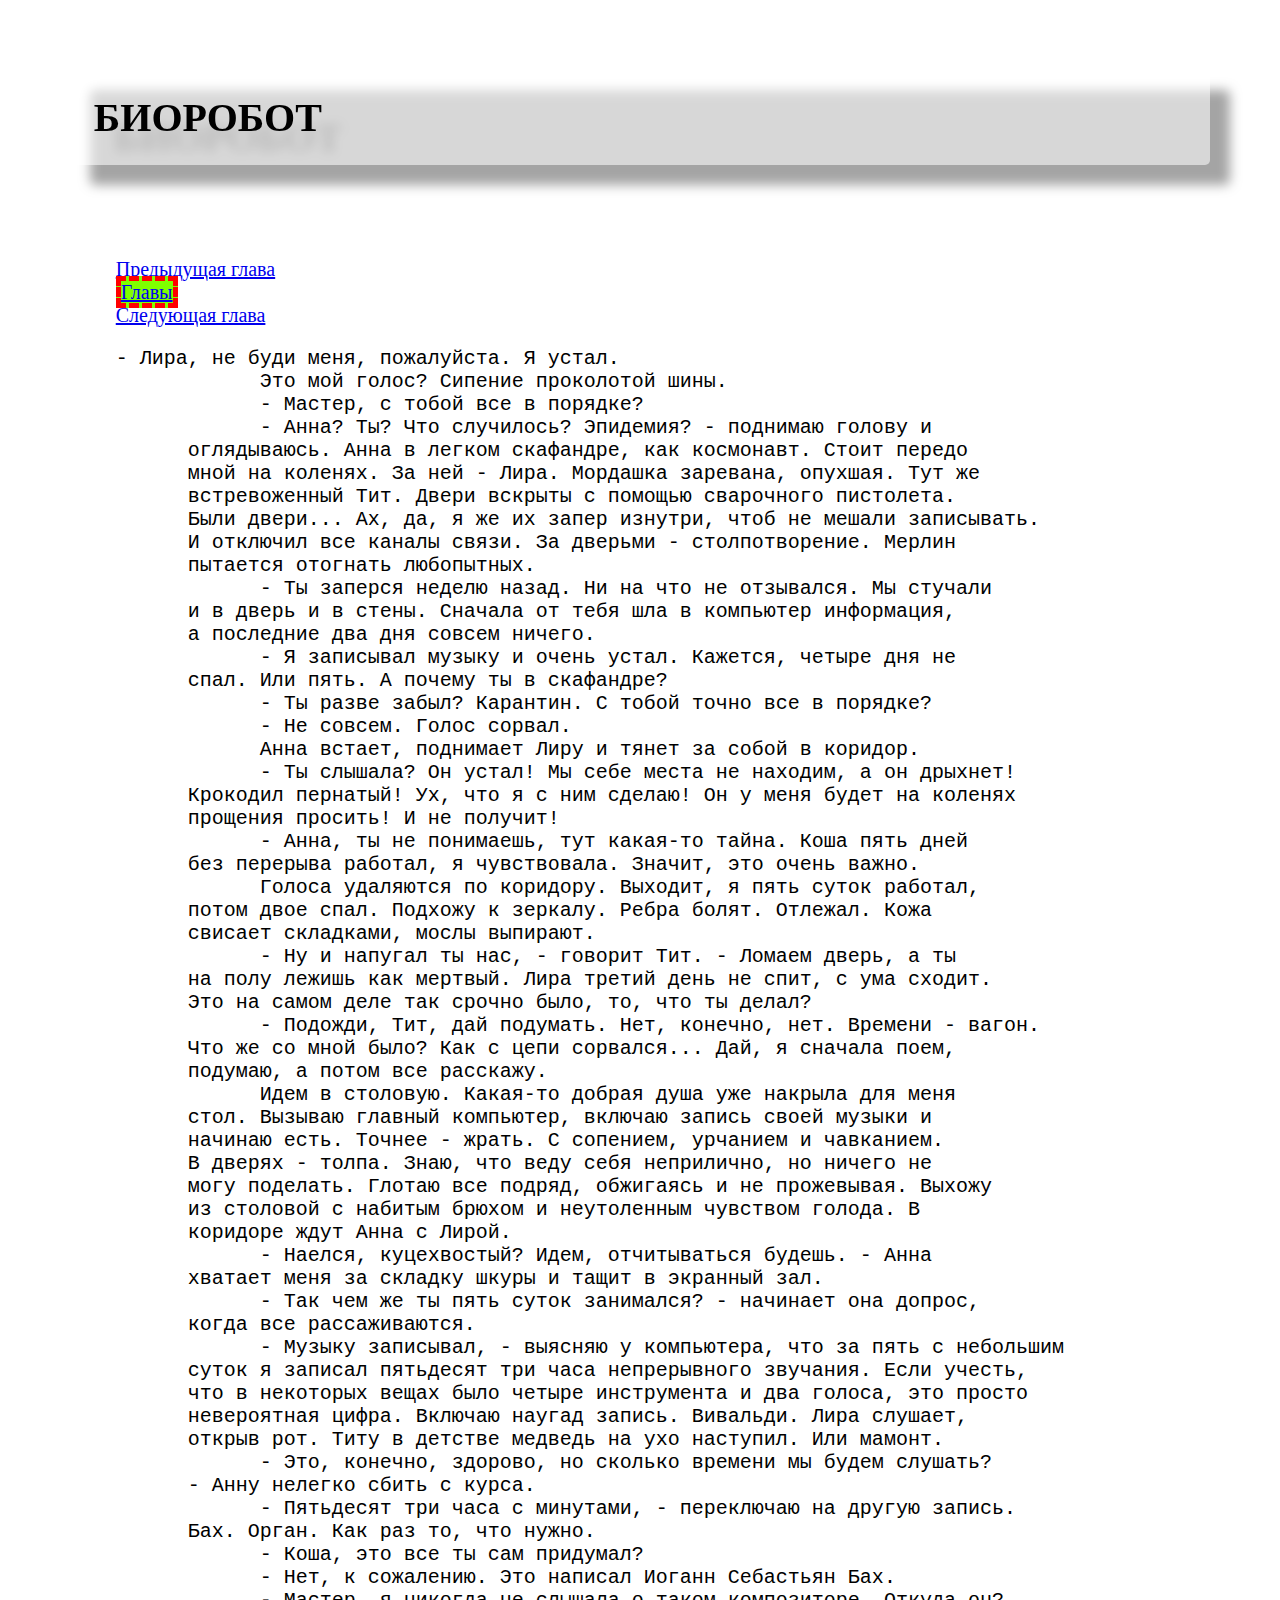
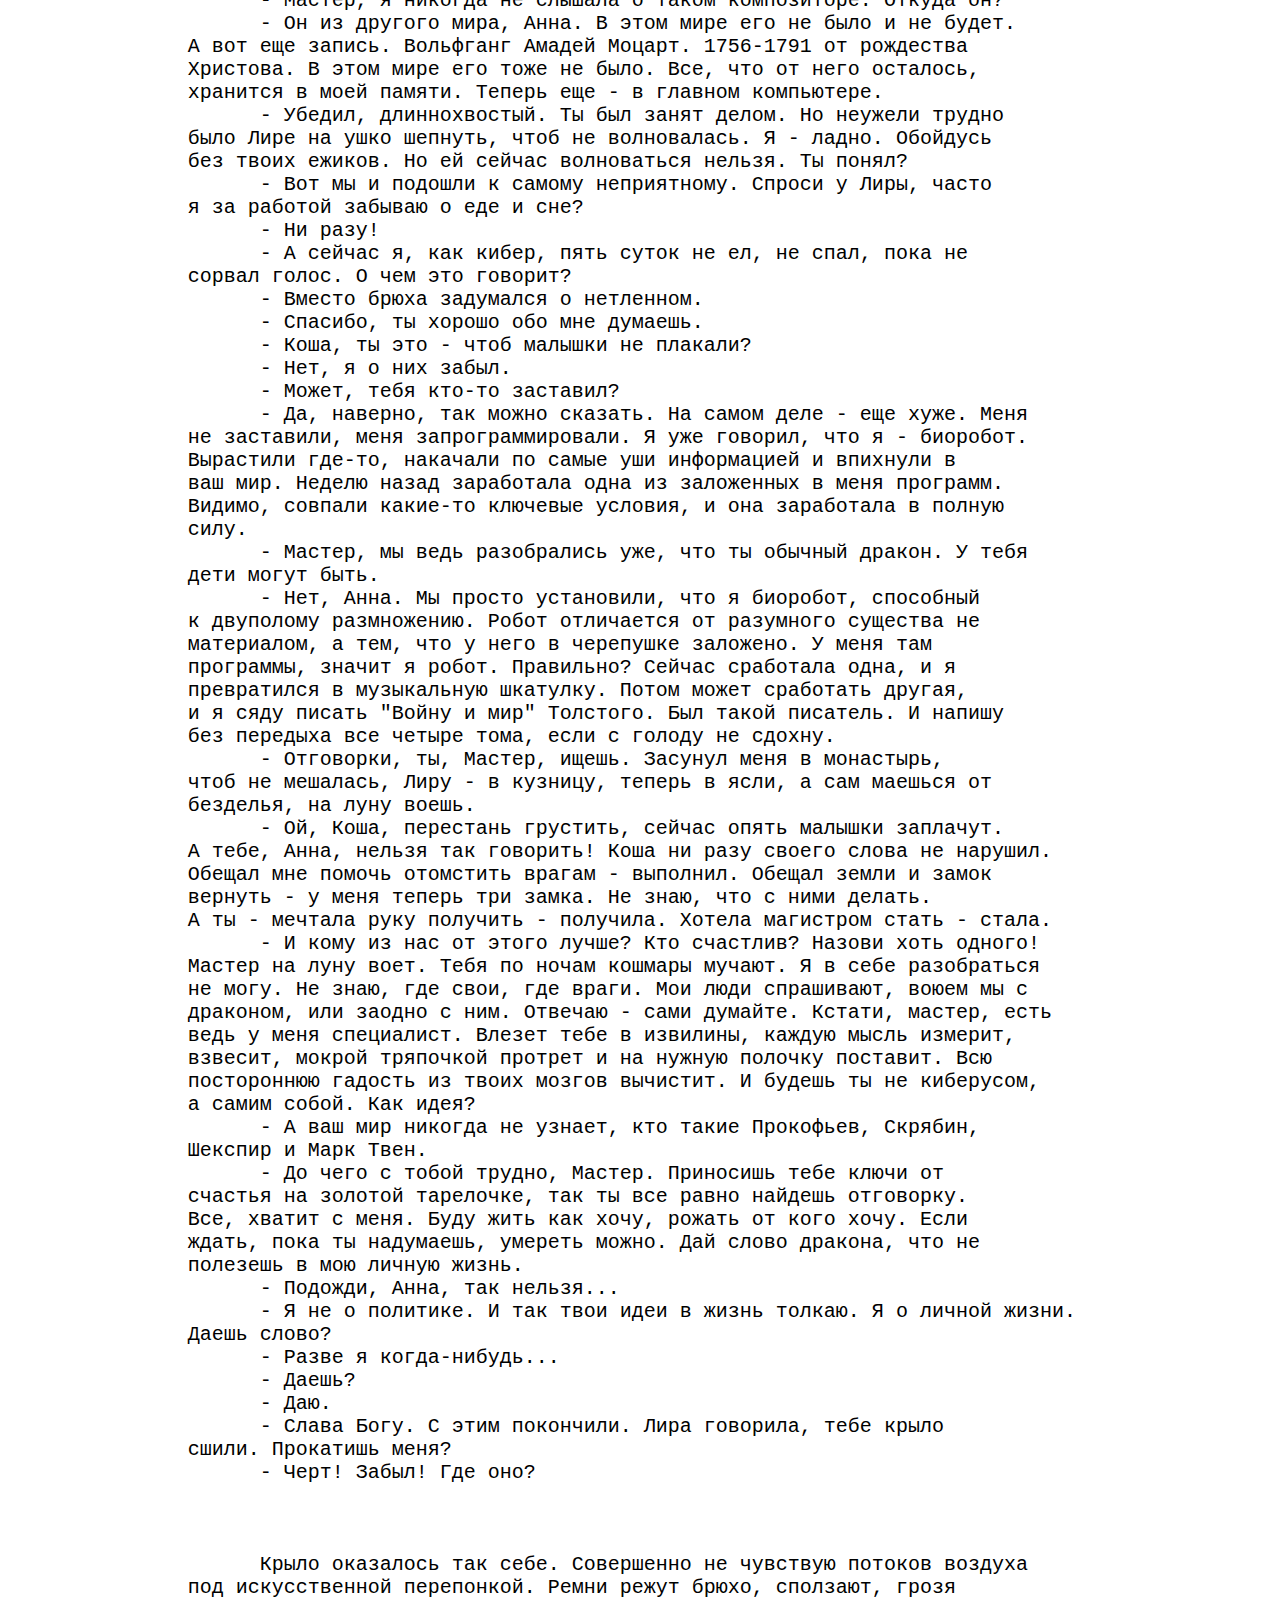
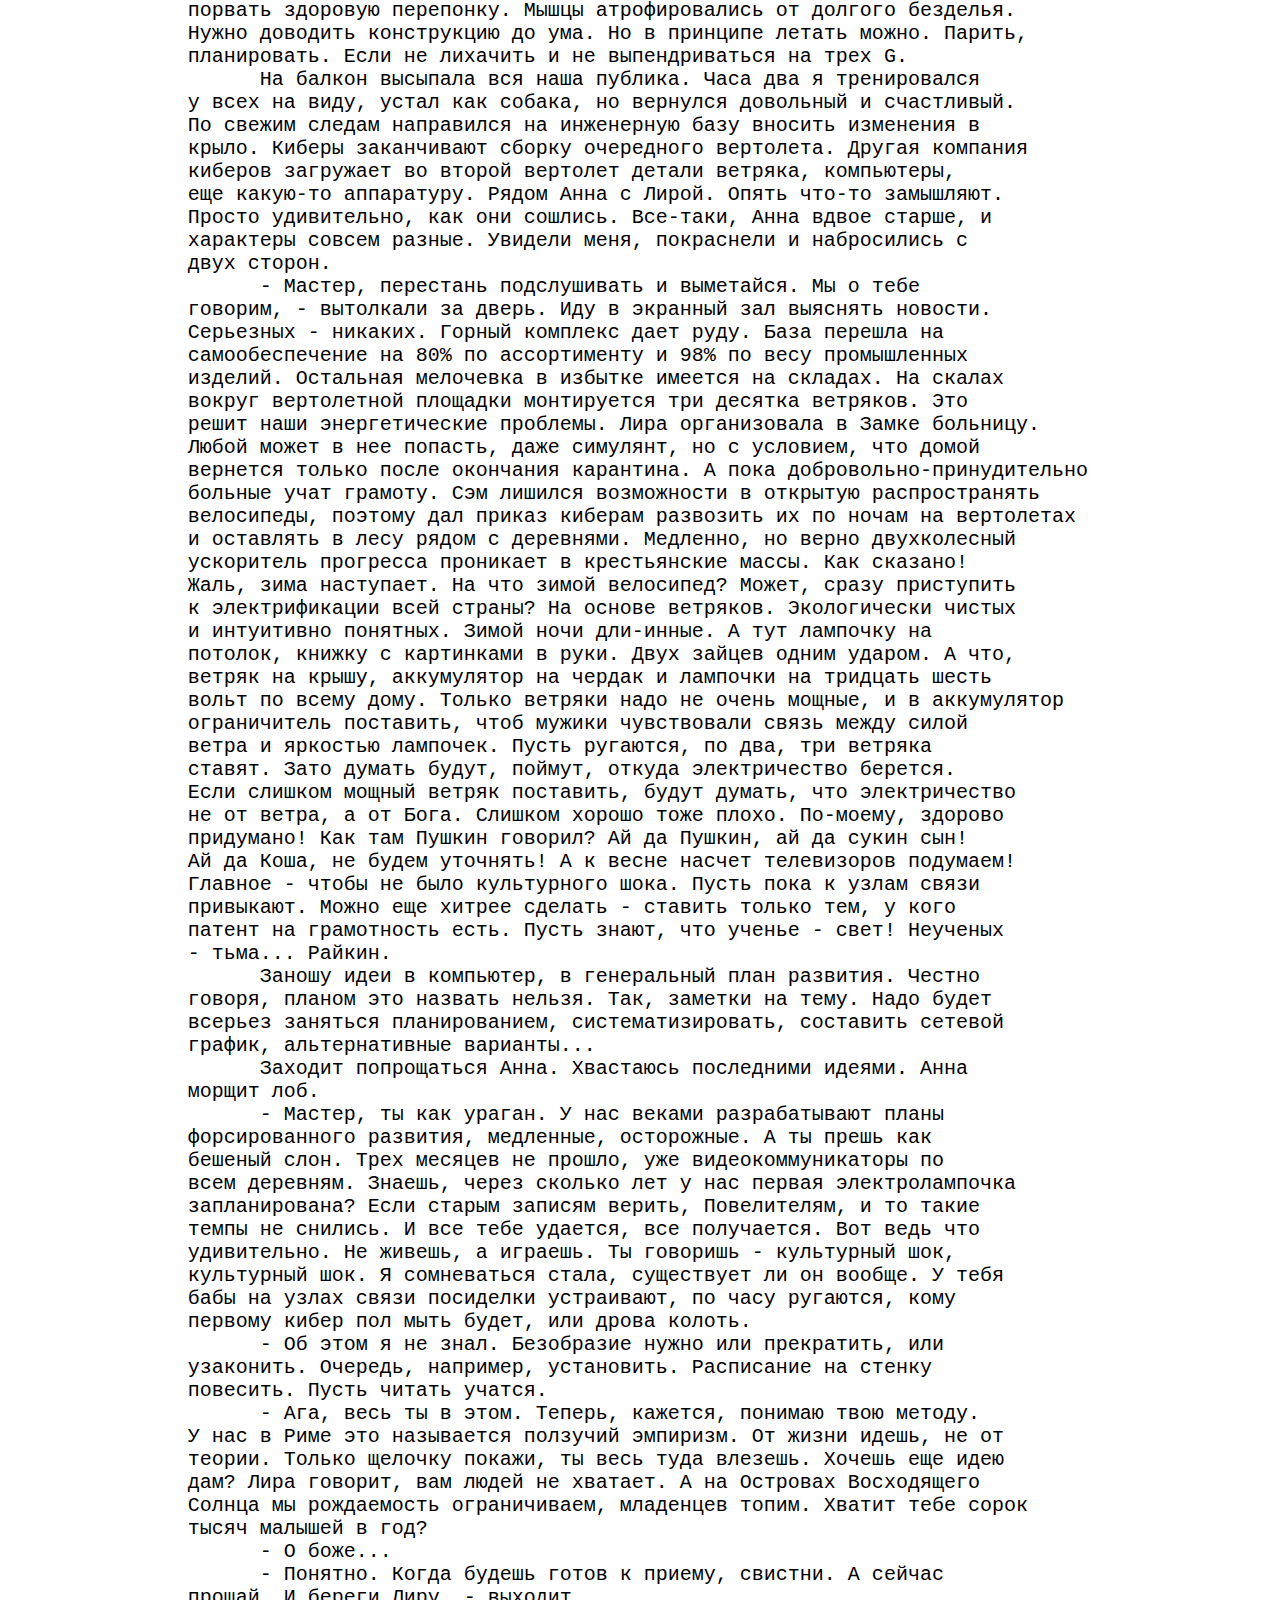
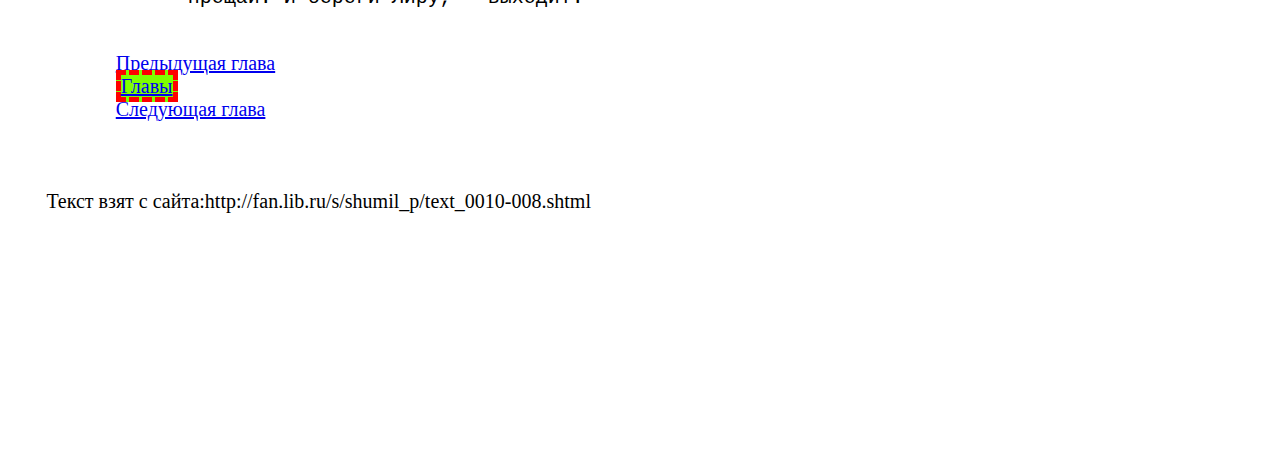
<file: Chapter-8.html>
<!DOCTYPE html>
<html>
    <head>
            <link rel="stylesheet" href="Chapters style.css">
        <meta charset="utf-8">
        <title>БИОРОБОТ</title>
        <style>
            
        </style>
    </head>
    <body>
        <h1>БИОРОБОТ</h1>
      <div>
        <a href="Chapter-7.html" >Предыдущая глава</a><br/>
        <a href="Chapters.html" class="toc">Главы</a><br/>
        <a href="Chapter-9.html" >Следующая глава</a><br/>
        <p><pre>- Лира, не буди меня, пожалуйста. Я устал.
            Это мой голос? Сипение проколотой шины.
            - Мастер, с тобой все в порядке?
            - Анна? Ты? Что случилось? Эпидемия? - поднимаю голову и
      оглядываюсь. Анна в легком скафандре, как космонавт. Стоит передо
      мной на коленях. За ней - Лира. Мордашка заревана, опухшая. Тут же
      встревоженный Тит. Двери вскрыты с помощью сварочного пистолета.
      Были двери... Ах, да, я же их запер изнутри, чтоб не мешали записывать.
      И отключил все каналы связи. За дверьми - столпотворение. Мерлин
      пытается отогнать любопытных.
            - Ты заперся неделю назад. Ни на что не отзывался. Мы стучали
      и в дверь и в стены. Сначала от тебя шла в компьютер информация,
      а последние два дня совсем ничего.
            - Я записывал музыку и очень устал. Кажется, четыре дня не
      спал. Или пять. А почему ты в скафандре?
            - Ты разве забыл? Карантин. С тобой точно все в порядке?
            - Не совсем. Голос сорвал.
            Анна встает, поднимает Лиру и тянет за собой в коридор.
            - Ты слышала? Он устал! Мы себе места не находим, а он дрыхнет!
      Крокодил пернатый! Ух, что я с ним сделаю! Он у меня будет на коленях
      прощения просить! И не получит!
            - Анна, ты не понимаешь, тут какая-то тайна. Коша пять дней
      без перерыва работал, я чувствовала. Значит, это очень важно.
            Голоса удаляются по коридору. Выходит, я пять суток работал,
      потом двое спал. Подхожу к зеркалу. Ребра болят. Отлежал. Кожа
      свисает складками, мослы выпирают.
            - Ну и напугал ты нас, - говорит Тит. - Ломаем дверь, а ты
      на полу лежишь как мертвый. Лира третий день не спит, с ума сходит.
      Это на самом деле так срочно было, то, что ты делал?
            - Подожди, Тит, дай подумать. Нет, конечно, нет. Времени - вагон.
      Что же со мной было? Как с цепи сорвался... Дай, я сначала поем,
      подумаю, а потом все расскажу.
            Идем в столовую. Какая-то добрая душа уже накрыла для меня
      стол. Вызываю главный компьютер, включаю запись своей музыки и
      начинаю есть. Точнее - жрать. С сопением, урчанием и чавканием.
      В дверях - толпа. Знаю, что веду себя неприлично, но ничего не
      могу поделать. Глотаю все подряд, обжигаясь и не прожевывая. Выхожу
      из столовой с набитым брюхом и неутоленным чувством голода. В
      коридоре ждут Анна с Лирой.
            - Наелся, куцехвостый? Идем, отчитываться будешь. - Анна
      хватает меня за складку шкуры и тащит в экранный зал.
            - Так чем же ты пять суток занимался? - начинает она допрос,
      когда все рассаживаются.
            - Музыку записывал, - выясняю у компьютера, что за пять с небольшим
      суток я записал пятьдесят три часа непрерывного звучания. Если учесть,
      что в некоторых вещах было четыре инструмента и два голоса, это просто
      невероятная цифра. Включаю наугад запись. Вивальди. Лира слушает,
      открыв рот. Титу в детстве медведь на ухо наступил. Или мамонт.
            - Это, конечно, здорово, но сколько времени мы будем слушать?
      - Анну нелегко сбить с курса.
            - Пятьдесят три часа с минутами, - переключаю на другую запись.
      Бах. Орган. Как раз то, что нужно.
            - Коша, это все ты сам придумал?
            - Нет, к сожалению. Это написал Иоганн Себастьян Бах.
            - Мастер, я никогда не слышала о таком композиторе. Откуда он?
            - Он из другого мира, Анна. В этом мире его не было и не будет.
      А вот еще запись. Вольфганг Амадей Моцарт. 1756-1791 от рождества
      Христова. В этом мире его тоже не было. Все, что от него осталось,
      хранится в моей памяти. Теперь еще - в главном компьютере.
            - Убедил, длиннохвостый. Ты был занят делом. Но неужели трудно
      было Лире на ушко шепнуть, чтоб не волновалась. Я - ладно. Обойдусь
      без твоих ежиков. Но ей сейчас волноваться нельзя. Ты понял?
            - Вот мы и подошли к самому неприятному. Спроси у Лиры, часто
      я за работой забываю о еде и сне?
            - Ни разу!
            - А сейчас я, как кибер, пять суток не ел, не спал, пока не
      сорвал голос. О чем это говорит?
            - Вместо брюха задумался о нетленном.
            - Спасибо, ты хорошо обо мне думаешь.
            - Коша, ты это - чтоб малышки не плакали?
            - Нет, я о них забыл.
            - Может, тебя кто-то заставил?
            - Да, наверно, так можно сказать. На самом деле - еще хуже. Меня
      не заставили, меня запрограммировали. Я уже говорил, что я - биоробот.
      Вырастили где-то, накачали по самые уши информацией и впихнули в
      ваш мир. Неделю назад заработала одна из заложенных в меня программ.
      Видимо, совпали какие-то ключевые условия, и она заработала в полную
      силу.
            - Мастер, мы ведь разобрались уже, что ты обычный дракон. У тебя
      дети могут быть.
            - Нет, Анна. Мы просто установили, что я биоробот, способный
      к двуполому размножению. Робот отличается от разумного существа не
      материалом, а тем, что у него в черепушке заложено. У меня там
      программы, значит я робот. Правильно? Сейчас сработала одна, и я
      превратился в музыкальную шкатулку. Потом может сработать другая,
      и я сяду писать "Войну и мир" Толстого. Был такой писатель. И напишу
      без передыха все четыре тома, если с голоду не сдохну.
            - Отговорки, ты, Мастер, ищешь. Засунул меня в монастырь,
      чтоб не мешалась, Лиру - в кузницу, теперь в ясли, а сам маешься от
      безделья, на луну воешь.
            - Ой, Коша, перестань грустить, сейчас опять малышки заплачут.
      А тебе, Анна, нельзя так говорить! Коша ни разу своего слова не нарушил.
      Обещал мне помочь отомстить врагам - выполнил. Обещал земли и замок
      вернуть - у меня теперь три замка. Не знаю, что с ними делать.
      А ты - мечтала руку получить - получила. Хотела магистром стать - стала.
            - И кому из нас от этого лучше? Кто счастлив? Назови хоть одного!
      Мастер на луну воет. Тебя по ночам кошмары мучают. Я в себе разобраться
      не могу. Не знаю, где свои, где враги. Мои люди спрашивают, воюем мы с
      драконом, или заодно с ним. Отвечаю - сами думайте. Кстати, мастер, есть
      ведь у меня специалист. Влезет тебе в извилины, каждую мысль измерит,
      взвесит, мокрой тряпочкой протрет и на нужную полочку поставит. Всю
      постороннюю гадость из твоих мозгов вычистит. И будешь ты не киберусом,
      а самим собой. Как идея?
            - А ваш мир никогда не узнает, кто такие Прокофьев, Скрябин,
      Шекспир и Марк Твен.
            - До чего с тобой трудно, Мастер. Приносишь тебе ключи от
      счастья на золотой тарелочке, так ты все равно найдешь отговорку.
      Все, хватит с меня. Буду жить как хочу, рожать от кого хочу. Если
      ждать, пока ты надумаешь, умереть можно. Дай слово дракона, что не
      полезешь в мою личную жизнь.
            - Подожди, Анна, так нельзя...
            - Я не о политике. И так твои идеи в жизнь толкаю. Я о личной жизни.
      Даешь слово?
            - Разве я когда-нибудь...
            - Даешь?
            - Даю.
            - Слава Богу. С этим покончили. Лира говорила, тебе крыло
      сшили. Прокатишь меня?
            - Черт! Забыл! Где оно?
      
      
      
            Крыло оказалось так себе. Совершенно не чувствую потоков воздуха
      под искусственной перепонкой. Ремни режут брюхо, сползают, грозя
      порвать здоровую перепонку. Мышцы атрофировались от долгого безделья.
      Нужно доводить конструкцию до ума. Но в принципе летать можно. Парить,
      планировать. Если не лихачить и не выпендриваться на трех G.
            На балкон высыпала вся наша публика. Часа два я тренировался
      у всех на виду, устал как собака, но вернулся довольный и счастливый.
      По свежим следам направился на инженерную базу вносить изменения в
      крыло. Киберы заканчивают сборку очередного вертолета. Другая компания
      киберов загружает во второй вертолет детали ветряка, компьютеры,
      еще какую-то аппаратуру. Рядом Анна с Лирой. Опять что-то замышляют.
      Просто удивительно, как они сошлись. Все-таки, Анна вдвое старше, и
      характеры совсем разные. Увидели меня, покраснели и набросились с
      двух сторон.
            - Мастер, перестань подслушивать и выметайся. Мы о тебе
      говорим, - вытолкали за дверь. Иду в экранный зал выяснять новости.
      Серьезных - никаких. Горный комплекс дает руду. База перешла на
      самообеспечение на 80% по ассортименту и 98% по весу промышленных
      изделий. Остальная мелочевка в избытке имеется на складах. На скалах
      вокруг вертолетной площадки монтируется три десятка ветряков. Это
      решит наши энергетические проблемы. Лира организовала в Замке больницу.
      Любой может в нее попасть, даже симулянт, но с условием, что домой
      вернется только после окончания карантина. А пока добровольно-принудительно
      больные учат грамоту. Сэм лишился возможности в открытую распространять
      велосипеды, поэтому дал приказ киберам развозить их по ночам на вертолетах
      и оставлять в лесу рядом с деревнями. Медленно, но верно двухколесный
      ускоритель прогресса проникает в крестьянские массы. Как сказано!
      Жаль, зима наступает. На что зимой велосипед? Может, сразу приступить
      к электрификации всей страны? На основе ветряков. Экологически чистых
      и интуитивно понятных. Зимой ночи дли-инные. А тут лампочку на
      потолок, книжку с картинками в руки. Двух зайцев одним ударом. А что,
      ветряк на крышу, аккумулятор на чердак и лампочки на тридцать шесть
      вольт по всему дому. Только ветряки надо не очень мощные, и в аккумулятор
      ограничитель поставить, чтоб мужики чувствовали связь между силой
      ветра и яркостью лампочек. Пусть ругаются, по два, три ветряка
      ставят. Зато думать будут, поймут, откуда электричество берется.
      Если слишком мощный ветряк поставить, будут думать, что электричество
      не от ветра, а от Бога. Слишком хорошо тоже плохо. По-моему, здорово
      придумано! Как там Пушкин говорил? Ай да Пушкин, ай да сукин сын!
      Ай да Коша, не будем уточнять! А к весне насчет телевизоров подумаем!
      Главное - чтобы не было культурного шока. Пусть пока к узлам связи
      привыкают. Можно еще хитрее сделать - ставить только тем, у кого
      патент на грамотность есть. Пусть знают, что ученье - свет! Неученых
      - тьма... Райкин.
            Заношу идеи в компьютер, в генеральный план развития. Честно
      говоря, планом это назвать нельзя. Так, заметки на тему. Надо будет
      всерьез заняться планированием, систематизировать, составить сетевой
      график, альтернативные варианты...
            Заходит попрощаться Анна. Хвастаюсь последними идеями. Анна
      морщит лоб.
            - Мастер, ты как ураган. У нас веками разрабатывают планы
      форсированного развития, медленные, осторожные. А ты прешь как
      бешеный слон. Трех месяцев не прошло, уже видеокоммуникаторы по
      всем деревням. Знаешь, через сколько лет у нас первая электролампочка
      запланирована? Если старым записям верить, Повелителям, и то такие
      темпы не снились. И все тебе удается, все получается. Вот ведь что
      удивительно. Не живешь, а играешь. Ты говоришь - культурный шок,
      культурный шок. Я сомневаться стала, существует ли он вообще. У тебя
      бабы на узлах связи посиделки устраивают, по часу ругаются, кому
      первому кибер пол мыть будет, или дрова колоть.
            - Об этом я не знал. Безобразие нужно или прекратить, или
      узаконить. Очередь, например, установить. Расписание на стенку
      повесить. Пусть читать учатся.
            - Ага, весь ты в этом. Теперь, кажется, понимаю твою методу.
      У нас в Риме это называется ползучий эмпиризм. От жизни идешь, не от
      теории. Только щелочку покажи, ты весь туда влезешь. Хочешь еще идею
      дам? Лира говорит, вам людей не хватает. А на Островах Восходящего
      Солнца мы рождаемость ограничиваем, младенцев топим. Хватит тебе сорок
      тысяч малышей в год?
            - О боже...
            - Понятно. Когда будешь готов к приему, свистни. А сейчас
      прощай. И береги Лиру, - выходит.</pre></p><br/>
      <a href="Chapter-7.html" >Предыдущая глава</a><br/>
        <a href="Chapters.html" class="toc">Главы</a><br/>
        <a href="Chapter-9.html" >Следующая глава</a></div><br/>
            Текст взят с сайта:http://fan.lib.ru/s/shumil_p/text_0010-008.shtml
    </body>
</html>
</file>
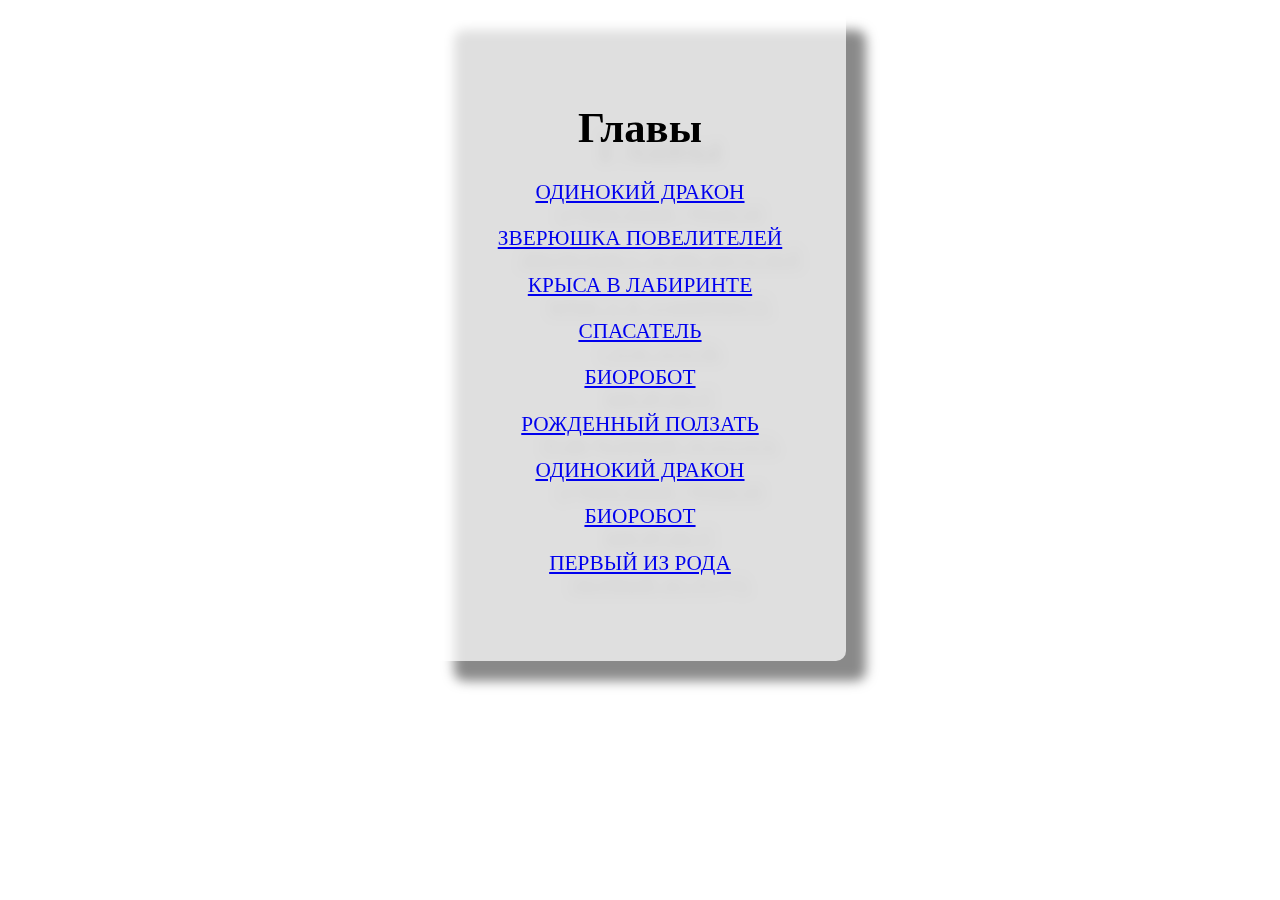
<file: Chapters.html>
<!DOCTYPE html>
<html>
    <head>
        <meta charset="utf-8">
        <title>Главы</title>
        <style>
            html {
                margin: 0px;
                padding: 0px;
            }
            body {
                background-image: url(https://cdn2.hype.ru/2000x/file/2018/10/33/hype-ru-devochka-c-w8jKZX6I9kRBFgpfPByg56.jpeg);
                background-size: cover;
                background-repeat: no-repeat;
                margin: 0px;
                padding: 0px;
                text-align: center;
            }
            div.toc {
                font-size: 16pt;
                padding: 5%;
                margin: 10px auto;
                background-color: rgba(255, 255, 255, 0.726);
                display: inline-block;
                border-radius: 10px;
                filter: drop-shadow(20px 20px 6px rgba(0, 0, 0, 0.637))
            }
        </style>
    </head>
    <body>
        <div class="toc">
        <h1 style="text-align: center">Главы</h1>
        <p style="text-align: center"><a href="Chapter-1.html" >ОДИНОКИЙ  ДРАКОН</a></p>
        <p style="text-align: center"><a href="Chapter-2.html" >ЗВЕРЮШКА  ПОВЕЛИТЕЛЕЙ</a></p>
        <p style="text-align: center"><a href="Chapter-3.html" >КРЫСА  В  ЛАБИРИНТЕ</a></p>
        <p style="text-align: center"><a href="Chapter-4.html" >СПАСАТЕЛЬ</a></p>
        <p style="text-align: center"><a href="Chapter-5.html" >БИОРОБОТ</a></p>
        <!--Привет, Мэт-)-->
        <p style="text-align: center"><a href="Chapter-6.html">РОЖДЕННЫЙ  ПОЛЗАТЬ</a></p>
        <p style="text-align: center"><a href="Chapter-7.html" >ОДИНОКИЙ  ДРАКОН</a></p>
        <p style="text-align: center"><a href="Chapter-8.html">БИОРОБОТ</a></p>
        <p style="text-align: center"><a href="Chapter-9.html">ПЕРВЫЙ  ИЗ  РОДА</a></p>
        </div>
        </body>
</html>
</file>
<file: Chapters style.css>
body {
    padding: 3%;
    font-size: 15pt;
}
div {
    font-size: auto;
    padding: 5%;
    margin: 10px;
    display: inline-block;
    width: auto;
}
h1 {
    background-color: rgba(255, 255, 255, 0.726);
    filter: drop-shadow(20px 20px 6px rgba(0, 0, 0, 0.637));
    border-radius: 5px;
    background-color: rgba(255, 255, 255, 0.562);
    padding: 2%;
    margin: 2%;
    border-bottom: 5px red;
}
a.toc {
    background-color: chartreuse;
    border: 5px dashed red;
}
a.toc:hover {
    background-color: blue;
    border: 5px dashed gold;
    background-image: url(http://fan.lib.ru/img/s/shumil_p/text_0010-008/dr08.jpg)
}
</file>
